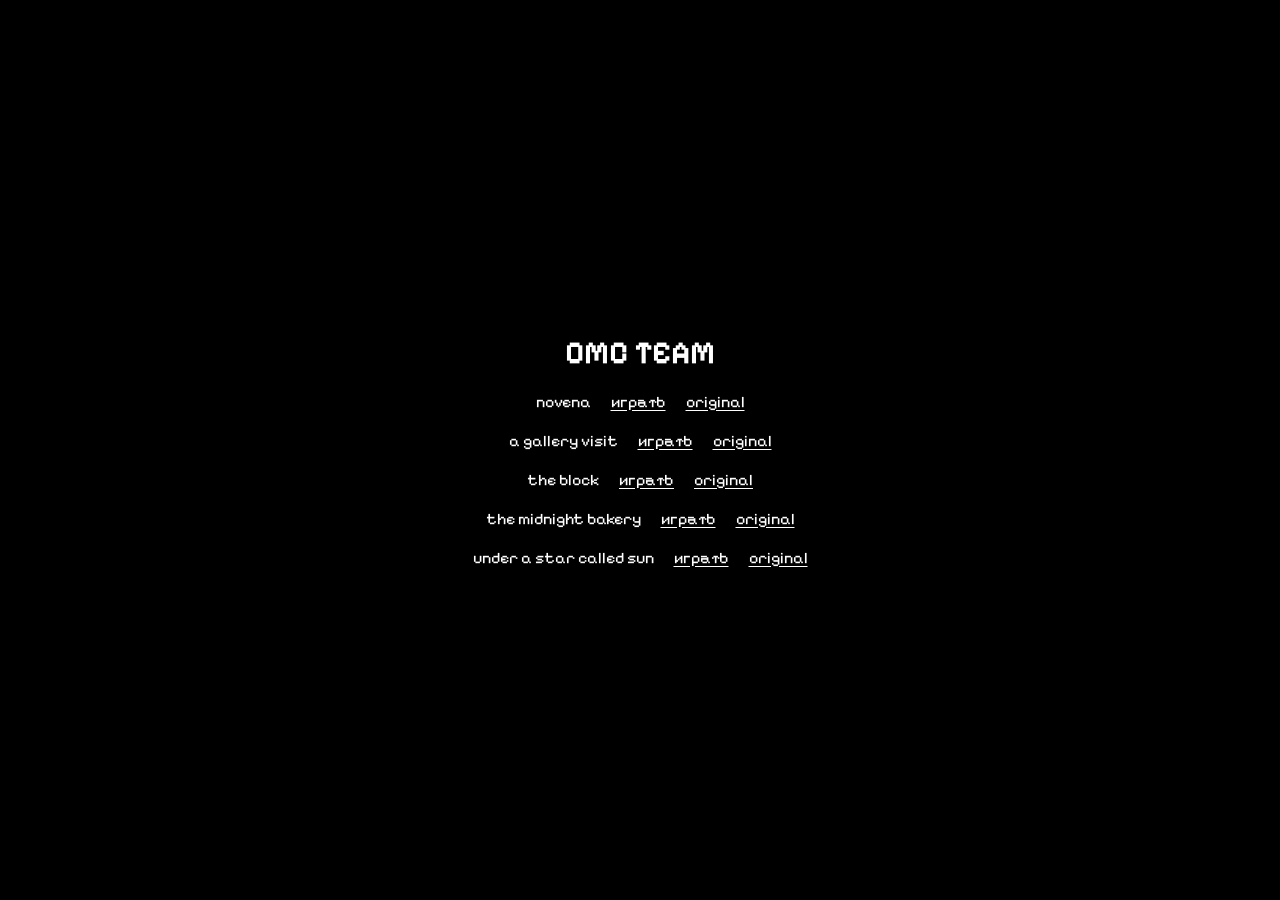
<file: index.html>
<!DOCTYPE html>
<html lang="ru">
<head>
    <meta charset="UTF-8">
    <meta name="viewport" content="width=device-width, initial-scale=1.0">
    <title>OMC Team Games</title>
    <link rel="shortcut icon" href="favicon.ico" type="image/x-icon">
    <style>
        @import url('https://fonts.googleapis.com/css2?family=Pixelify+Sans:wght@400..700&display=swap');

        body { background: #000; color: #fff; display: flex; flex-direction: column; gap: 20px; justify-content: center; align-items: center; height: 100vh; }
        * { font-family: 'Pixelify Sans'; margin: 0; padding: 0; }
        .row { display: flex; gap: 20px; }
        .row a { color: #fff; text-underline-offset: 3px; }
    </style>
</head>
<body>
    <h1>OMC TEAM</h1>
    <div class="row">
        <span class="title">novena</span>
        <a href="/novena/">играть</a>
        <a target="_blank" href="https://haraiva.itch.io/novena">original</a>
    </div>
    <div class="row">
        <span class="title">a gallery visit</span>
        <a href="/a-gallery-visit/">играть</a>
        <a target="_blank" href="https://scumslug.itch.io/a-gallery-visit">original</a>
    </div>
    <div class="row">
        <span class="title">the block</span>
        <a href="/block/">играть</a>
        <a target="_blank" href="https://honzaplusnull.itch.io/the-block">original</a>
    </div>
    <div class="row">
        <span class="title">the midnight bakery</span>
        <a href="/the-midnight-bakery/">играть</a>
        <a target="_blank" href="https://dreamingamaris.itch.io/the-midnight-bakery">original</a>
    </div>
    <div class="row">
        <span class="title">under a star called sun</span>
        <a href="/under-a-star-called-sun/">играть</a>
        <a target="_blank" href="https://haraiva.itch.io/under-a-star-called-sun">original</a>
    </div>
</body>
</html>
</file>
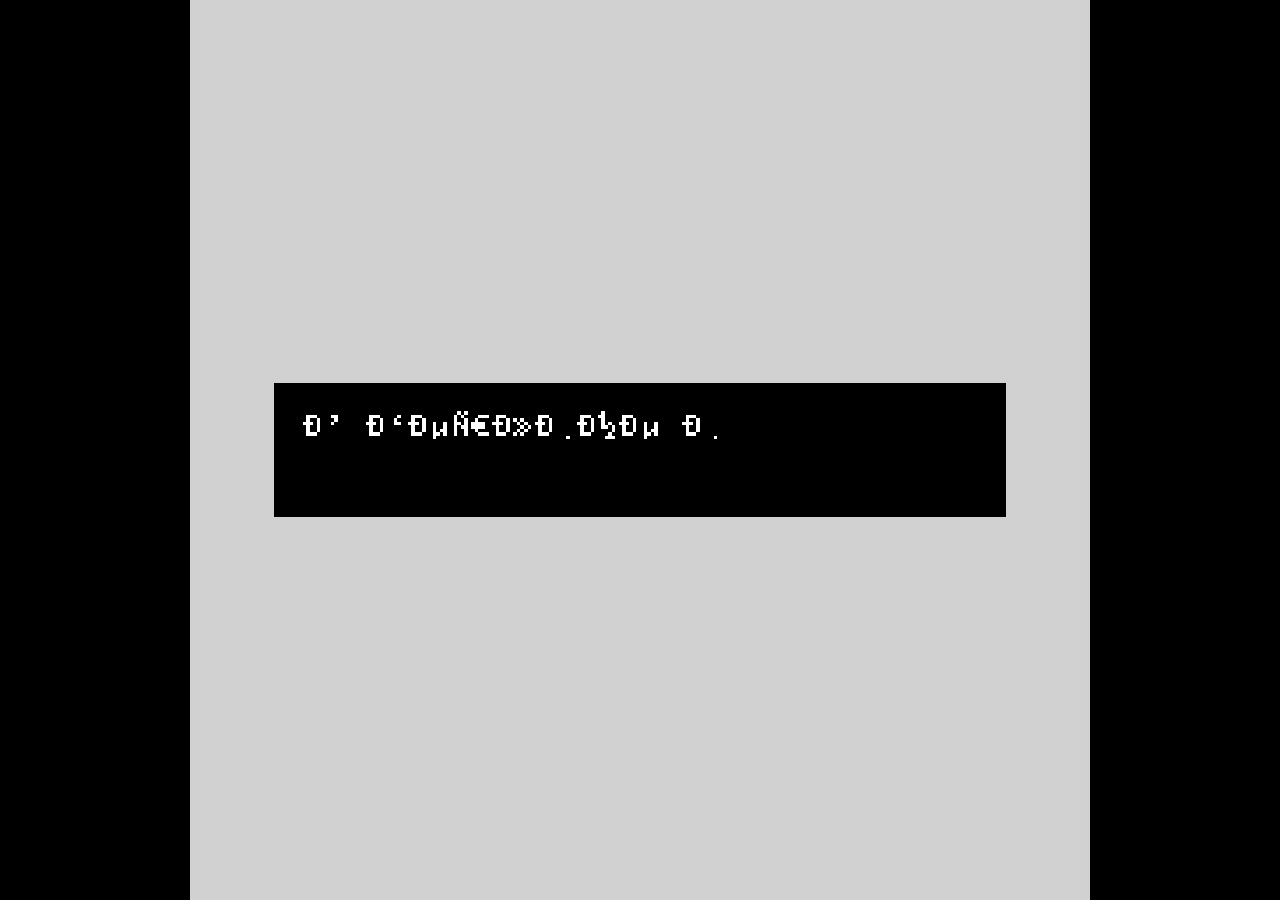
<file: a-gallery-visit/index.html>
<!DOCTYPE html>
<!-- saved from url=(0066)https://html-classic.itch.zone/html/828455/index.html?v=1782615030 -->
<html><!-- HEADER -->

<head>
	<meta http-equiv="Content-Type" content="text/html; charset=windows-1252">
	<link rel="shortcut icon" href="icon.ico" type="image/x-icon">
	<title>It's raining in Berlin</title>
	<link rel="stylesheet" href="/css/style.css">

	<script type="bitsyGameData" id="exportedGameData">
В Берлине идёт дождь.

# BITSY VERSION 4.6

! ROOM_FORMAT 1

PAL 0
NAME Grey
209,209,209
79,79,79
255,255,255

PAL 1
NAME Statue
209,78,20
79,72,20
255,255,255

PAL 2
NAME Whale
150,4,219
0,0,0
150,4,219

PAL 3
NAME Whale2
1,255,208
0,0,0
1,255,208

PAL 4
NAME Catacombs
173,3,12
0,0,0
173,3,12

PAL 5
NAME Office2
5,255,109
255,251,3
255,255,255

PAL 6
2,71,77
188,254,247
255,255,255

PAL 7
NAME Museum
209,209,209
255,255,255
255,255,255

PAL 8
NAME Statue2
209,78,20
79,72,20
209,78,20

PAL 9
NAME Grey2
209,209,209
79,79,79
209,209,209

ROOM 0
0,0,0,0,0,0,0,24,23,0,0,0,0,0,0,0
0,0,0,0,0,0,0,b,c,0,0,0,0,0,0,0
0,0,0,0,0,0,0,d,e,f,0,0,0,0,0,0
0,0,0,0,0,0,g,h,i,j,k,0,0,0,0,0
0,0,0,0,0,0,l,m,n,o,p,0,0,0,0,0
0,0,0,0,0,0,q,r,s,t,1t,0,0,0,0,0
0,0,0,0,0,0,u,v,w,x,0,0,0,0,0,0
0,0,0,0,0,0,y,z,10,11,0,0,0,0,0,0
0,0,fr,0,0,0,12,13,14,15,0,0,0,0,0,0
0,fr,0,fr,0,0,0,1a,1b,1c,0,0,0,0,0,0
0,fr,0,fr,0,0,0,16,17,18,19,0,0,0,0,0
0,0,fr,0,0,0,0,1d,1e,1f,1g,0,0,0,0,0
0,0,0,0,0,0,0,0,1i,0,1j,1k,0,0,0,0
1y,1y,1y,1y,1y,1y,1y,1r,1m,1q,1o,1p,1y,1y,1y,1y
0,0,0,0,25,1w,1w,1s,1u,4p,21,1v,1x,0,0,0
0,0,0,0,0,0,0,0,0,0,0,0,0,0,0,0
NAME Statue
EXT 2,10 e 6,13
PAL 8

ROOM 2
0,0,0,0,0,0,0,0,0,0,0,0,0,0,0,0
0,0,0,0,0,0,0,0,0,0,0,0,0,0,0,0
0,0,0,0,0,0,0,0,0,0,0,0,0,0,0,0
0,0,0,0,0,0,0,0,0,0,0,0,0,0,0,0
0,0,0,0,0,0,0,0,0,0,0,0,0,0,0,0
0,0,0,0,0,0,0,0,0,0,0,0,0,0,0,0
0,0,0,0,0,0,0,0,0,0,0,0,0,0,0,0
0,0,0,0,0,0,0,0,0,0,0,0,0,0,0,0
0,0,0,0,0,0,0,0,0,0,0,0,0,0,0,0
0,0,fr,0,0,0,0,0,0,0,0,0,0,0,0,0
0,fr,0,fr,0,0,0,0,0,0,0,0,0,0,0,0
0,fr,0,fr,0,0,0,0,0,0,0,0,0,0,0,0
0,0,fr,0,0,0,0,3c,0,38,0,3e,3g,0,0,0
0,0,0,0,0,3a,39,3b,2x,32,hu,3d,3f,0,0,0
0,0,0,0,37,37,37,37,37,37,37,37,37,0,0,0
0,0,0,0,0,0,0,0,0,0,0,0,0,0,0,0
NAME Under Statue
EXT 2,11 e 9,13
PAL 8

ROOM 4
0,0,0,0,0,0,0,0,0,0,0,0,0,0,0,0
0,0,0,0,0,0,0,0,0,0,0,0,0,0,0,0
0,0,0,0,0,0,0,0,0,0,0,0,0,0,0,0
0,0,0,0,0,0,0,0,0,0,0,0,0,0,0,0
0,0,0,0,0,0,0,0,0,0,0,0,0,0,0,0
0,0,4s,0,6g,6i,0,0,0,0,0,0,0,0,0,0
0,4u,4v,4w,6f,6d,4z,0,0,0,0,0,0,0,0,0
0,50,51,52,54,55,56,57,58,5n,59,0,0,0,0,0
0,0,5a,5b,5c,5d,5e,5f,5g,5h,5i,5j,5k,5l,5m,0
0,0,0,5o,5p,5q,5r,5s,5t,5u,5v,5w,5x,5y,5z,0
0,0,0,60,61,0,62,63,64,65,0,0,0,0,0,0
0,0,0,66,0,0,67,68,0,0,0,0,0,0,0,0
0,0,fr,0,0,0,0,69,0,0,0,0,0,0,0,0
0,fr,0,fr,0,0,0,0,0,0,0,0,0,0,0,0
0,fr,0,fr,0,0,0,0,0,0,0,0,0,0,0,0
0,0,fr,0,0,0,0,0,0,0,0,0,0,0,0,0
NAME Into the Whale
EXT 2,14 f 6,13
PAL 2

ROOM 5
0,0,0,0,0,0,0,0,0,0,0,0,0,0,0,0
0,0,0,0,0,0,0,0,0,0,0,0,0,0,0,0
0,0,0,0,0,0,0,0,0,0,0,0,0,0,0,0
0,0,0,0,0,0,0,0,0,0,0,0,0,0,0,0
0,0,0,0,0,0,0,0,0,0,0,0,0,0,0,0
0,6o,6p,8z,6q,6r,6s,6t,6u,6v,6w,6x,0,0,0,0
0,6y,6z,0,70,71,72,73,74,75,76,77,78,79,0,0
0,7a,7b,7c,7d,7e,7f,7g,7h,7i,7j,7k,7l,7m,7n,0
0,7o,7p,7q,7r,7s,7t,7u,7v,7w,7x,7y,0,0,0,0
0,0,7z,80,81,82,83,84,85,86,87,88,89,8a,0,0
0,0,8b,8c,8d,8e,8f,8g,0,8h,8i,8j,8k,8l,0,0
0,0,8m,8n,8o,8p,8q,8r,8s,8t,8u,8v,0,0,0,0
0,0,fr,0,0,0,0,0,8w,8x,8y,0,0,0,0,0
0,fr,0,fr,0,0,0,0,0,0,0,0,0,0,0,0
0,fr,0,fr,0,0,0,0,0,0,0,0,0,0,0,0
0,0,fr,0,0,0,0,0,0,0,0,0,0,0,0,0
NAME In the Whale
EXT 2,14 f 9,13
PAL 3

ROOM 6
0,0,0,0,0,0,0,0,0,0,0,0,0,0,0,0
0,0,0,0,0,0,0,0,0,0,0,0,0,0,0,0
0,0,0,0,0,0,0,0,0,0,0,0,0,0,0,0
0,0,0,0,0,0,0,0,0,0,0,0,0,0,0,0
0,0,0,0,0,0,0,0,0,0,0,0,0,0,0,0
0,0,0,0,0,0,0,0,0,0,0,0,0,0,0,0
0,0,0,0,0,0,0,0,0,0,0,0,0,0,0,0
0,0,0,0,0,0,0,0,0,0,0,0,0,0,0,0
0,0,0,90,91,92,93,94,95,0,0,0,0,0,0,0
0,0,0,96,97,98,99,9a,9b,9c,9d,9e,0,0,0,0
0,0,0,0,0,9h,9i,9j,9k,9l,9m,9n,0,0,0,0
0,0,0,0,0,0,0,0,0,0,0,0,0,0,0,0
0,0,fr,0,0,0,0,0,0,0,0,0,0,0,0,0
0,fr,0,fr,0,0,0,0,0,0,0,0,0,0,0,0
0,fr,0,fr,0,0,0,0,0,0,0,0,0,0,0,0
0,0,fr,0,0,0,0,0,0,0,0,0,0,0,0,0
NAME Catacombs
EXT 2,14 h 8,13
PAL 4

ROOM 9
0,0,0,0,0,0,0,0,0,0,0,0,0,0,0,0
fr,fr,fr,fr,fr,fr,fr,fr,fr,fr,fr,fr,an,fr,fr,fr
fr,0,0,ar,0,ai,0,ao,aq,ap,0,0,0,aj,ak,fr
at,as,ah,ah,ah,ah,ah,ah,ah,ah,ah,ah,ah,ah,al,fr
0,0,0,0,0,0,0,0,0,0,0,0,0,0,0,0
0,0,0,0,0,0,0,0,0,0,0,0,0,0,0,0
0,0,0,0,0,0,0,0,0,0,0,0,0,0,0,0
0,0,0,0,0,0,0,0,0,0,0,0,0,0,0,0
0,0,0,0,0,0,0,0,0,0,0,0,0,0,0,0
0,0,0,0,0,0,0,0,0,0,0,0,0,0,0,0
0,0,0,0,0,0,0,0,0,0,0,0,0,0,0,0
0,0,0,0,0,0,0,0,0,0,0,0,0,0,0,0
0,0,0,0,0,0,0,0,0,0,0,0,0,0,0,0
0,0,0,0,0,0,0,0,0,0,0,0,0,0,0,0
0,0,0,0,0,0,0,0,0,0,0,0,0,0,0,0
0,0,0,0,0,0,0,0,0,0,0,0,0,0,0,0
NAME Office1
EXT 10,2 a 10,2
PAL 0

ROOM a
0,0,0,0,0,0,0,0,0,0,0,0,0,0,0,0
fr,fr,fr,fr,fr,fr,fr,fr,fr,fr,fr,fr,an,fr,fr,fr
fr,ht,0,ar,0,ai,0,ao,aq,ap,0,0,0,aj,ak,fr
at,as,ah,ah,ah,ah,ah,ah,ah,ah,ah,ah,ah,ah,al,fr
0,0,0,0,0,0,0,0,0,0,0,0,0,0,0,0
0,0,0,0,0,0,0,0,0,0,0,0,0,0,0,0
0,0,0,0,0,0,0,0,0,0,0,0,0,0,0,0
0,0,0,0,0,0,0,0,0,0,0,0,0,0,0,0
0,0,0,0,0,0,0,0,0,0,0,0,0,0,0,0
0,0,0,0,0,0,0,0,0,0,0,0,0,0,0,0
0,0,0,0,0,0,0,0,0,0,0,0,0,0,0,0
0,0,0,0,0,0,0,0,0,0,0,0,0,0,0,0
0,0,0,0,0,0,0,0,0,0,0,0,0,0,0,0
0,0,0,0,0,0,0,0,0,0,0,0,0,0,0,0
0,0,0,0,0,0,0,0,0,0,0,0,0,0,0,0
0,0,0,0,0,0,0,0,0,0,0,0,0,0,0,0
NAME Office2
EXT 1,2 g 8,13
PAL 0

ROOM b
0,0,0,0,0,0,0,0,0,0,0,0,0,0,0,0
0,0,0,0,0,0,0,0,0,0,0,0,0,0,0,0
0,0,0,0,0,0,0,fr,0,0,0,0,0,0,0,0
0,0,0,0,0,0,fr,0,fr,0,0,0,0,0,0,0
0,0,0,0,0,0,fr,0,fr,0,0,0,0,0,0,0
0,0,0,0,0,0,0,fr,0,0,0,0,0,d6,d7,d5
df,dg,dh,0,0,0,0,0,0,0,0,0,0,d8,d9,da
di,dj,dk,0,0,0,0,0,0,0,0,0,0,0,db,dc
do,0,dl,dm,dn,0,0,0,0,0,0,0,0,0,de,dd
ax,ay,az,b0,b1,b2,b3,b4,b5,b6,b7,b8,b9,ba,bb,bc
bd,be,bf,bg,bh,bi,bj,bk,bl,bm,bn,bo,bp,bq,br,bs
bt,bu,bv,bw,bx,by,bz,c0,c1,c2,c3,c4,c5,c6,c7,c8
c9,ca,cb,cc,cd,ce,cf,cg,ch,ci,cj,ck,cl,cm,cn,co
cp,cq,cr,cs,ct,cu,cv,cw,cx,cy,cz,d0,d1,d2,d3,d4
0,0,0,0,0,0,0,0,0,0,0,0,0,0,0,0
0,0,0,0,0,0,0,0,0,0,0,0,0,0,0,0
NAME Raekoja Plats1
EXT 7,4 i 6,13
PAL 9

ROOM c
0,0,0,0,0,0,0,0,0,0,0,0,0,0,0,0
0,0,0,0,0,0,0,0,0,0,0,0,0,0,0,0
0,0,0,dp,0,0,0,0,0,0,0,0,0,0,0,0
0,0,0,dq,0,0,0,0,0,0,0,0,fr,0,0,0
0,0,0,dr,0,0,0,0,0,0,0,fr,0,fr,0,0
0,0,ds,dt,du,0,0,0,0,0,0,fr,0,fr,0,0
0,0,0,dv,dw,0,0,0,0,0,0,0,fr,0,0,0
0,0,0,dx,0,0,0,0,0,0,0,0,0,0,i5,0
0,0,dy,e0,e1,e2,e3,e4,e5,e6,e7,e8,0,i4,i6,0
0,0,e9,ea,eb,ec,ed,ee,ef,eg,eh,ei,0,i3,i7,0
im,ip,fd,fe,ff,fg,fh,fi,fj,fk,fl,fm,i1,i2,i8,i9
in,io,ej,ek,el,em,en,eo,ep,eq,er,es,ia,ib,ic,id
iq,ir,et,eu,ev,ew,ex,ey,ez,f0,f1,f2,ie,if,ig,ih
is,it,f3,f4,f5,f6,f7,f8,f9,fa,fb,fc,ii,ij,ik,il
iu,iu,iu,iu,iu,iu,iu,iu,iu,iu,iu,iu,iu,iu,iu,iu
iu,iu,iu,iu,iu,iu,iu,iu,iu,iu,iu,iu,iu,iu,iu,iu
NAME Raekoja Plats2
EXT 12,5 i 9,13
PAL 9

ROOM d
0,0,0,0,0,0,0,0,0,0,0,0,0,0,0,0
0,0,0,0,0,0,0,0,0,0,0,0,0,0,0,0
0,0,0,0,0,0,0,0,0,0,0,0,0,0,0,0
0,0,0,0,0,0,0,0,0,0,0,0,0,0,0,0
0,0,0,0,0,0,0,0,0,0,0,0,0,0,0,0
0,0,0,0,0,0,0,0,0,0,0,0,0,0,0,0
0,0,0,0,0,0,0,0,0,0,0,0,0,0,0,0
0,0,0,0,0,0,0,0,0,0,0,0,0,0,0,0
0,0,0,0,0,0,0,0,0,0,0,0,0,0,0,0
0,0,0,0,0,0,0,0,0,0,0,0,0,0,0,0
0,0,0,0,0,0,0,0,0,0,0,0,0,0,0,0
0,0,0,0,0,0,0,0,0,0,0,0,0,gq,0,0
0,0,fr,hs,fr,fr,fr,fr,fr,fr,fr,hn,gl,gn,fr,fr
0,0,fr,hq,hr,0,0,0,0,0,hm,hl,gj,gm,gt,fr
0,0,fo,gu,gp,hp,fr,fr,fr,fo,gp,gu,gp,gp,fp,fr
0,0,0,0,0,0,0,0,0,0,0,0,0,0,0,0
NAME Museum Entry
EXT 12,13 j 5,13
PAL 0

ROOM e
0,0,0,0,0,0,0,0,0,0,0,0,0,0,0,0
0,0,0,0,0,0,0,0,0,0,0,0,0,0,0,0
0,0,0,0,0,0,0,0,0,0,0,0,0,0,0,0
0,0,0,0,0,0,0,0,0,0,0,0,0,0,0,0
0,0,0,0,0,0,0,0,0,0,0,0,0,0,0,0
0,0,0,0,0,0,0,0,0,0,0,0,0,0,0,0
0,0,0,0,0,0,0,0,0,0,0,0,0,0,0,0
0,0,0,0,0,0,0,0,0,0,0,0,0,0,0,0
0,0,0,0,0,0,0,0,0,0,0,0,0,0,0,0
0,0,0,0,0,0,0,0,0,0,0,0,0,0,0,0
0,0,0,0,0,fr,fr,fr,0,0,0,0,0,0,0,0
0,0,0,0,fr,fr,gh,fr,fr,fr,fr,0,0,0,0,0
fr,fr,fr,fr,fr,0,gg,fr,0,fq,fr,fr,fr,fr,fr,fr
0,0,0,0,0,0,0,0,0,0,0,0,0,0,0,0
fn,fp,fr,fr,fo,fn,fn,fn,fn,fn,fn,fp,fr,fr,fo,fn
0,0,0,0,0,0,0,0,0,0,0,0,0,0,0,0
NAME Museum Room1
EXT 6,12 0 2,9
EXT 9,12 2 2,10
EXT 0,13 j 15,13
EXT 15,13 f 0,13
PAL 0

ROOM f
0,0,0,0,0,0,0,0,0,0,0,0,0,0,0,0
0,0,0,0,0,0,0,0,0,0,0,0,0,0,0,0
0,0,0,0,0,0,0,0,0,0,0,0,0,0,0,0
0,0,0,0,0,0,0,0,0,0,0,0,0,0,0,0
0,0,0,0,0,0,0,0,0,0,0,0,0,0,0,0
0,0,0,0,0,0,0,0,0,0,0,0,0,0,0,0
0,0,0,0,0,0,0,0,0,0,0,0,0,0,0,0
0,0,0,0,0,0,0,0,0,0,0,0,0,0,0,0
0,0,0,0,0,0,0,0,0,0,0,0,0,0,0,0
0,0,0,0,0,0,0,0,0,0,0,0,0,0,0,0
0,0,0,0,0,0,0,0,0,0,0,0,0,0,0,0
0,0,0,0,fr,fr,fr,fr,fr,fr,fr,0,0,0,0,0
fr,fr,fr,fr,fr,0,fq,fr,0,fq,fr,fr,fr,fr,fr,fr
0,0,0,0,0,0,0,0,0,0,0,0,0,0,0,0
fn,fp,fr,fr,fo,fn,fn,fn,fn,fn,fn,fp,fr,fr,fo,fn
0,0,0,0,0,0,0,0,0,0,0,0,0,0,0,0
NAME Museum Room2
EXT 6,12 4 2,13
EXT 9,12 5 2,13
EXT 0,13 e 15,13
EXT 15,13 g 0,13
PAL 0

ROOM g
0,0,0,0,0,0,0,0,0,0,0,0,0,0,0,0
0,0,0,0,0,0,0,0,0,0,0,0,0,0,0,0
0,0,0,0,0,0,0,0,0,0,0,0,0,0,0,0
0,0,0,0,0,0,0,0,0,0,0,0,0,0,0,0
0,0,0,0,0,0,0,0,0,0,0,0,0,0,0,0
0,0,0,0,0,0,0,0,0,0,0,0,0,0,0,0
0,0,0,0,0,0,0,0,0,0,0,0,0,0,0,0
0,0,0,0,0,0,0,0,0,0,0,0,0,0,0,0
0,0,0,0,0,0,0,0,0,0,0,0,0,0,0,0
0,0,0,0,0,0,0,0,0,0,0,0,0,0,0,0
0,0,0,0,0,0,0,0,0,0,0,0,0,0,0,0
0,0,0,0,0,0,fr,fr,fr,fr,0,0,0,0,0,0
fr,fr,fr,fr,fr,fr,fr,0,gi,fr,fr,fr,fr,fr,fr,fr
0,0,0,0,0,0,0,0,0,0,0,0,0,0,0,0
fn,fp,fr,fr,fr,fo,fn,fn,fn,fn,fp,fr,fr,fr,fo,fn
0,0,0,0,0,0,0,0,0,0,0,0,0,0,0,0
NAME Museum Room3
EXT 8,12 9 2,2
EXT 0,13 f 15,13
EXT 15,13 h 0,13
PAL 0

ROOM h
0,0,0,0,0,0,0,0,0,0,0,0,0,0,0,0
0,0,0,0,0,0,0,0,0,0,0,0,0,0,0,0
0,0,0,0,0,0,0,0,0,0,0,0,0,0,0,0
0,0,0,0,0,0,0,0,0,0,0,0,0,0,0,0
0,0,0,0,0,0,0,0,0,0,0,0,0,0,0,0
0,0,0,0,0,0,0,0,0,0,0,0,0,0,0,0
0,0,0,0,0,0,0,0,0,0,0,0,0,0,0,0
0,0,0,0,0,0,0,0,0,0,0,0,0,0,0,0
0,0,0,0,0,0,0,0,0,0,0,0,0,0,0,0
0,0,0,0,0,0,0,0,0,0,0,0,0,0,0,0
0,0,0,0,0,0,0,0,0,0,0,0,0,0,0,0
0,0,0,0,0,0,fr,fr,fr,fr,0,0,0,0,0,0
fr,fr,fr,fr,fr,fr,fr,0,fq,fr,fr,fr,fr,fr,fr,fr
0,0,0,0,0,0,0,0,0,0,0,0,0,0,0,0
fn,fp,fr,fr,fr,fo,fn,fn,fn,fn,fp,fr,fr,fr,fo,fn
0,0,0,0,0,0,0,0,0,0,0,0,0,0,0,0
NAME Museum Room4
EXT 8,12 6 2,13
EXT 0,13 g 15,13
EXT 15,13 i 0,13
PAL 0

ROOM i
0,0,0,0,0,0,0,0,0,0,0,0,0,0,0,0
0,0,0,0,0,0,0,0,0,0,0,0,0,0,0,0
0,0,0,0,0,0,0,0,0,0,0,0,0,0,0,0
0,0,0,0,0,0,0,0,0,0,0,0,0,0,0,0
0,0,0,0,0,0,0,0,0,0,0,0,0,0,0,0
0,0,0,0,0,0,0,0,0,0,0,0,0,0,0,0
0,0,0,0,0,0,0,0,0,0,0,0,0,0,0,0
0,0,0,0,0,0,0,0,0,0,0,0,0,0,0,0
0,0,0,0,0,0,0,0,0,0,0,0,0,0,0,0
0,0,0,0,0,0,0,0,0,0,0,0,0,0,0,0
0,0,0,0,0,0,0,0,0,0,0,0,0,0,0,0
0,0,0,0,fr,fr,fr,fr,fr,fr,fr,0,0,0,0,0
fr,fr,fr,fr,fr,0,fq,fr,0,fq,fr,fr,fr,fr,fr,fr
0,0,0,0,0,0,0,0,0,0,0,0,0,0,0,0
fn,fp,fr,fr,fo,fn,fn,fn,fn,fn,fn,fp,fr,fr,fo,fn
0,0,0,0,0,0,0,0,0,0,0,0,0,0,0,0
NAME Museum Room5
EXT 6,12 b 7,3
EXT 9,12 c 12,4
EXT 0,13 h 15,13
EXT 15,13 k 0,13
PAL 0

ROOM j
0,0,0,0,0,0,0,0,0,0,0,0,0,0,0,0
0,0,0,0,0,0,0,0,0,0,0,0,0,0,0,0
0,0,0,0,0,0,0,0,0,0,0,0,0,0,0,0
0,0,0,0,0,0,0,0,0,0,0,0,0,0,0,0
0,0,0,0,0,0,0,0,0,0,0,0,0,0,0,0
0,0,0,0,0,0,0,0,0,0,0,0,0,0,0,0
0,0,0,0,0,0,0,0,0,0,0,0,0,0,0,0
0,0,0,0,0,0,0,0,0,0,0,0,0,0,0,0
0,0,0,0,0,0,0,0,0,0,0,0,0,0,0,0
0,0,0,0,0,0,0,0,0,0,0,0,0,0,0,0
0,0,0,0,0,0,0,0,0,0,0,0,0,0,0,0
0,0,0,0,0,0,0,h2,h3,h3,h3,h1,0,0,0,0
fr,fr,fr,fr,fr,hk,fr,gz,hx,hw,hx,h0,fr,fr,fr,fr
0,0,0,0,0,hj,0,gw,gx,gx,gx,gy,hz,0,0,0
0,0,0,0,i0,hy,hy,hy,hy,hy,hy,hy,hy,hv,ho,h7
fr,fr,fr,fr,fr,fr,fr,fr,fr,fr,fr,fr,fr,fr,fr,fr
NAME Foyer
EXT 15,13 e 0,13
EXT 5,13 d 12,13
PAL 0

ROOM k
0,0,0,0,0,0,0,0,0,0,0,0,0,0,0,0
0,0,0,0,0,0,0,0,0,0,0,0,0,0,0,0
0,0,0,0,0,0,0,0,0,0,0,0,0,0,0,0
0,0,0,0,0,0,0,0,0,0,0,0,0,0,0,0
0,0,0,0,0,0,0,0,0,0,0,0,0,0,0,0
0,0,0,0,0,0,0,0,0,0,0,0,0,0,0,0
0,0,0,0,0,0,0,0,0,0,0,0,0,0,0,0
0,0,0,0,0,0,0,0,0,0,0,0,0,0,0,0
0,0,0,0,0,0,0,0,0,0,0,0,0,0,0,0
0,0,0,0,0,0,0,0,0,0,0,0,0,0,0,0
0,0,0,0,0,0,0,0,0,0,0,0,0,0,0,0
0,0,0,0,0,0,0,h2,h3,h3,h3,h1,0,0,0,0
fr,fr,fr,fr,fr,hk,fr,gz,hx,hw,hx,h0,fr,fr,fr,fr
0,0,0,0,0,hj,0,gw,gx,gx,gx,gy,hz,0,0,0
h7,hv,0,0,ho,h7,h7,h7,h7,h7,h7,h7,hy,hv,0,0
fr,fr,fr,fr,fr,fr,fr,fr,fr,fr,fr,fr,fr,fr,fr,fr
NAME Foyer2
EXT 0,13 i 15,13
END undefined 5,13
PAL 0

TIL 10
11111110
11111100
11011100
01001000
01110000
01111000
01111000
11111000

TIL 11
00010000
00010000
00010000
00010000
00010000
00010000
00001000
00001000

TIL 12
00011110
00011110
00011111
00001111
00000111
00000011
00000000
00000000

TIL 13
11111100
10111110
11111111
01111111
01111111
11111111
00111111
00111111

TIL 14
11111000
11111000
11011100
11011110
11101110
11001110
11000111
11000111

TIL 15
00001000
00001000
00000100
00000100
00000100
00000100
00000100
00000100

TIL 16
00001111
00001111
00001111
00001111
00001111
00001111
00001111
00001111

TIL 17
11000000
11000000
11100000
11100000
11100000
11100000
11110000
11110000

TIL 18
00111111
00011111
00011111
00001111
00001111
00001111
00001111
00000111

TIL 19
10000000
01000000
10100000
10100000
11100000
11110000
11110000
11110000

TIL 20
00000000
00000000
00000000
00000000
11111111
00000000
00000000
00000000

TIL 21
11111111
11000000
11111111
11000000
11111111
11111111
11111111
11111111

TIL 23
00000000
00000000
00000000
00000000
00000000
00000000
00000000
11110000

TIL 24
00000000
00000000
00000000
00000000
00000000
00000000
00000000
00000111

TIL 25
00000000
00000000
00000000
00000000
00000000
00000000
00000000
00001011

TIL 26
00000000
11010101
00000000
00000000
00000000
00000000
00000000
00000000

TIL 27
00000000
11111111
00000000
00000000
00000000
00000000
00000000
00000000

TIL 28
01000100
00000000
00000000
00010000
01000100
00000000
00000000
00010000
>
00000000
00000000
01000100
00000000
00010000
00000000
01010000
00000100

TIL 29
00001111
00011111
00111111
01111111
01111111
01111111
00111111
00011110

TIL 30
00000000
00000000
00000000
00000000
00010000
00110000
11010000
00010000

TIL 31
00000000
00000000
00000000
00000000
00001000
00000100
00000011
00000000

TIL 32
00000000
00000000
01000000
01011110
11111111
11111111
00000100
00000100

TIL 35
00001011
00000000
00000000
00000000
00000000
00000000
00000000
00000000

TIL 36
11010000
00000000
00000000
00000000
00000000
00000000
00000000
00000000

TIL 37
11111111
00000000
00000000
00000000
00000000
00000000
00000000
00000000

TIL 38
00000000
00000000
00000000
00000000
00011100
00010100
00010100
00011100

TIL 39
00000000
00000000
00000010
00001110
00011010
11111110
11111110
00000010

TIL 40
00000001
00000011
00000011
00000111
00000111
00000111
00001111
00001111

TIL 41
11111111
11111111
11111111
11111111
11111111
11111111
11111111
11111111

TIL 42
11111111
11111111
11111111
11111111
11111111
11111111
11111111
11111111

TIL 43
11111111
11111111
11111111
11111111
11111111
11111111
11111110
11111110

TIL 44
11110000
11110000
11110000
10000000
00000000
00000000
00000000
00000000

TIL 45
00001111
00001111
00001111
00011111
00011111
00001111
00000000
00000000

TIL 46
11111111
11111111
11111111
11111111
11111111
11111111
00111111
00001111

TIL 47
11111111
11111111
11111111
11111111
11111111
11111111
11111111
11111111

TIL 48
11111110
11111110
11111110
11111110
11111110
11111110
11111110
11111110

TIL 49
01111101
00000000
00000000
00000000
00000000
00000000
00000000
00000000

TIL 50
00111111
00111111
00001111
00000000
00000000
00000000
00000000
00000000

TIL 51
11111111
11111111
00111111
10000111
01000000
00110000
00001000
00000110

TIL 52
11111111
11111111
11111111
11111111
11111111
00011111
00001111
00000111

TIL 54
00111111
10011111
11001111
11100011
11110001
11111111
11111111
11111111

TIL 55
11111110
11111101
11111111
11111111
01111111
01111111
11111111
11111111

TIL 56
00000000
10111100
11111111
11111111
11111111
11111111
11111111
11111111

TIL 57
11100000
00011110
00000001
11101000
11111100
11111111
11111111
11111111

TIL 58
00000000
00000000
11100000
00011111
00000000
11111000
11111000
11111110

TIL 59
00000000
00000000
00000000
00000000
11100000
11000000
00100000
00011000

TIL 60
00100001
00100001
00100001
00100010
00100010
00100010
01000010
00100100

TIL 61
10000000
00000000
00000000
00000000
00000000
00000000
00000000
00000000

TIL 62
01001000
00100000
00100001
00010011
00010001
00001001
00000100
00000010

TIL 63
10000011
11000000
11100000
11100000
11110000
01110000
00011000
00001000

TIL 64
11111111
00111000
00000000
00000000
00000000
00000000
00000000
00000000

TIL 65
11111000
00000000
00000000
00000000
00000000
00000000
00000000
00000000

TIL 66
00100100
00100100
00100100
00010100
00001000
00000000
00000000
00000000

TIL 67
00000001
00000000
00000000
00000000
00000000
00000000
00000000
00000000

TIL 68
00001000
10001000
01000100
01000100
00100100
00100010
00010010
00001010

TIL 69
00001110
00000101
00000101
00000011
00000000
00000000
00000000
00000000

TIL 70
00000011
00000011
00000111
00000111
00000001
00000000
00000000
00000000

TIL 71
11011001
11101000
11110100
10011010
11111101
11111110
11111111
11110011

TIL 72
10000110
10011111
10100100
01100110
00110111
10000011
00110011
10110011

TIL 73
11110000
10100000
11100100
00100100
01101100
00101110
00101110
10101110

TIL 74
00000000
00001000
00011000
00011000
00110000
00100000
00000001
00000000

TIL 75
01010110
00100100
00010010
00010010
00001010
00001001
00100101
00100101

TIL 76
11110000
00111100
00001111
00000111
00000001
00000000
00000000
00000000

TIL 77
11100000
00011000
00000100
11000010
11001001
11110010
00111000
00011111

TIL 78
00000000
00000000
00000000
00000000
10000000
01111110
00100001
00010000

TIL 79
00000000
00000000
00000000
00000000
00000000
00000000
11111000
00000111

TIL 80
01111100
01111100
01011101
01111111
01100001
10000011
11000011
11000011

TIL 81
00000000
00000000
00000000
10001100
10011110
10011110
10111000
10111110

TIL 82
01000000
01000000
01000000
01000000
01100000
00000000
11111111
11111011

TIL 83
10000000
10000011
00001110
10111111
11111111
11111111
11111111
11111110

TIL 84
11000000
11111111
11111111
11111110
11111111
11111111
01111111
01111111

TIL 85
00111110
10111110
10111111
11111101
11111111
11111111
11111110
00000100

TIL 86
00000000
10000000
00000000
11101111
11111111
11111111
11111111
11111000

TIL 87
00001111
00001110
00000110
11001110
11011110
11011111
11011111
00011111

TIL 88
11111000
11110000
11110001
11110001
11110000
11110000
11110001
11110001

TIL 89
00000000
11001000
10000000
10001000
10111101
10111111
10011100
11011101

TIL 90
00000000
00000000
00000000
00000000
00000000
00000000
00000011
00000100

TIL 91
00000000
00000000
00000001
00000010
00000010
00000111
11110111
00001111

TIL 92
00000000
11111111
00000000
00000000
00000000
10000000
11100000
11110000

TIL 93
00000011
11111100
00000000
00000000
00000000
00000000
00000000
00000000

TIL 94
11000000
00110000
00001100
00000010
00000010
00000001
00000001
00000000

TIL 95
00000000
00000000
00000000
00000000
00000000
00000000
00000000
10000000

TIL 96
00001000
00001110
00001111
00001111
00001111
00011111
01111101
11111000

TIL 97
00000111
00000111
00001111
11111111
11111111
11111111
10000111
00000000

TIL 98
11111000
11111111
11111111
11111111
11111111
11111111
11111110
00111110

TIL 99
00000000
00000100
10000110
11000011
11000011
11100001
00110001
00000000

TIL b
00001000
00010000
00100000
01000000
01001001
01001101
01011111
01111110

TIL c
00001000
00000100
00000010
10110010
11101110
11000110
01110100
00110100

TIL d
01011111
00101100
00101010
00101011
00011001
00011000
00001100
00001100

TIL e
00000100
00001100
00001000
10001000
11110000
11110000
00110000
11010001

TIL f
00000000
00000000
00000000
00000000
00000000
00000000
11100000
00110000

TIL g
00000000
00000000
00000000
00000000
00000011
00001100
00010000
00100000

TIL h
00001100
00011110
01111001
11110000
11000000
00000000
00000000
00000000

TIL i
01001110
11000110
10000111
00000111
00000011
00000011
00000001
01000001

TIL j
00010000
00001000
10000100
11100010
11110010
11111111
10111111
10011111

TIL k
00000000
00000000
00000000
00000000
00000000
00000000
00000000
10000000

TIL l
00100000
00100000
00110000
00110000
00110000
00110000
00010000
00100001

TIL m
00000000
00000000
10000000
11000000
11110000
11111110
11111100
11110000

TIL n
01000001
01000001
00000001
00100011
00011111
00000000
00000000
00000000

TIL o
10001111
11011111
11111111
11111111
11110111
10010011
01100011
11100001

TIL p
11000000
11100000
11010000
11111000
11111000
11111100
11111100
11111100

TIL q
00100001
00100001
00100001
00100001
00100010
00101110
00101110
00100110

TIL r
11110000
01111000
01111110
00111111
00111111
00011110
00010010
00100000

TIL s
00000000
00000001
00011111
11111111
00000011
00000011
00100000
00100000

TIL t
11100000
11100000
11100000
11100000
11100000
11100000
11000000
00100000

TIL u
01000100
01000100
01000100
01000010
01000010
01000010
01000100
01000100

TIL v
00100000
01000000
01000000
01011000
01001111
01000111
01000011
01000011

TIL w
00000000
00000000
00000000
01001000
11111100
11111111
11111111
11111111

TIL x
00100000
00100000
00100000
00100000
01100000
11100000
11100000
00010000

TIL y
01000100
01000100
00100100
00100100
00100100
00111010
00111001
00111100

TIL z
10000011
10000001
11000000
11000000
11100000
11110000
11111000
11111100

TIL 1a
00111111
00011111
00011111
00001111
00001110
00001100
00001111
00001111

TIL 1b
11000011
11100001
11100001
11100000
01100000
01100000
11100000
11100000

TIL 1c
00000100
10000010
10000010
11000010
11100010
11111111
01111111
01111111

TIL 1d
00001111
00000111
00000111
00000011
00000011
00000011
00000001
00000001

TIL 1e
11110000
11110000
11110000
11110000
11110000
11110000
11110000
11110000

TIL 1f
00000111
00000111
00000011
00000001
00000001
00000000
00000000
00000000

TIL 1g
11110000
11110000
11111000
11111000
11111000
11111000
11111000
11111000

TIL 1i
11110000
11111000
01111000
01111000
01111100
01111100
01001100
01000100

TIL 1j
01111000
01111000
00111100
00111100
00111110
00111001
00111000
00111100

TIL 1k
00000000
00000000
00000000
00000000
00000000
00000000
10000000
01000000

TIL 1m
10000100
00000111
11011100
11111111
11110001
11110101
00000001
11111101
WAL true

TIL 1o
00011100
11111110
11001111
00000010
01111111
11111111
11111111
11111111
WAL true

TIL 1p
00100000
00100000
11100000
11100000
11100000
11000000
11000000
11000000
WAL true

TIL 1q
00000000
11111111
00000011
10000000
11111110
11111111
11111111
11111111
WAL true

TIL 1r
00000000
00001111
00001000
00001100
00011111
00010011
00011010
00011000
WAL true

TIL 1s
00100000
00111111
00100000
00111111
00111111
00111111
01111111
11111111

TIL 1t
11111100
01111000
00000000
00000000
00000000
00000000
00000000
00000000

TIL 1u
00000111
11111101
00000101
11111101
11111101
11111101
11111101
11111101

TIL 1v
10100000
00100000
11100000
11100000
11100000
11100000
11110000
11111111

TIL 1w
00000000
00000000
00000000
00000000
00000000
00000000
00000000
11111111

TIL 1x
00000000
00000000
00000000
00000000
00000000
00000000
00000000
11010000

TIL 1y
00000000
00000000
00000000
00000000
00000000
00000000
00000000
00000000
WAL true

TIL 1z
00000000
00000000
00000000
11111111
00000000
00000000
00000000
00000000

TIL 2a
11110000
11111000
11111100
11111110
11111110
11111110
11111100
01111000

TIL 2b
00000000
00000000
00000000
00000000
00000000
00000001
00000011
00000111

TIL 2c
00000000
00000000
00000000
00000000
00000000
10000000
11000000
11100000

TIL 2f
11111111
11111111
11111111
11111111
11111111
11111111
11111111
00000011

TIL 2g
11100000
11111000
11111100
11111110
11111110
11111110
11111111
11100000

TIL 2h
00001111
11111111
11111111
11111111
11111111
11111111
11111111
00000000

TIL 2i
00000000
00011111
00111111
00111111
01111111
01111111
01111111
00111110

TIL 2j
00000000
00000000
00000000
00000000
00000000
11111111
11111111
11111111

TIL 2k
00000000
00000000
00000000
00000000
00000000
00000001
00000011
00000111

TIL 2l
00000000
00000000
00000000
00000000
00000000
10000000
11000000
11100000

TIL 2m
10001001
11001001
00000000
00000000
11111111
00000000
00000000
00000000

TIL 2n
00000000
00000000
00000000
00000000
00000000
00000000
10010101
10011101

TIL 2o
00000000
00000000
00000000
00000000
00001111
00000100
00000100
00000100

TIL 2p
10000000
11000000
00000000
00000000
11110000
00100000
00100000
00100000

TIL 2q
00000000
00000000
00000000
00000000
00000000
00000000
00000000
00000000

TIL 2r
01011000
00000000
00000000
00000000
00000000
00000000
00000000
00000000

TIL 2s
01110011
00000000
00000000
00000000
00000000
00000000
00000000
00000000

TIL 2t
00000000
00000000
00000000
00000000
00000000
00000000
00000000
00000000

TIL 2u
00101101
00000000
00000000
00000000
00000000
00000000
00000000
00000000

TIL 2v
10000000
01100111
01001000
00010000
00100000
01000000
00000000
01000000

TIL 2w
00000001
01101100
00000010
00000010
00000010
00000000
00000010
00000000

TIL 2x
00000000
00000100
00000100
00000100
11111111
11111111
01000000
01000000

TIL 2y
00010000
00010000
00010000
00010000
00010000
00010000
01111100
11111110

TIL 2z
00010000
00010000
00010000
00010000
00010000
00010000
00010000
00010000

TIL 3a
00000000
00000000
00000000
00000000
00100000
00111111
00111111
00100000

TIL 3b
00000000
00010000
11111110
10111110
10000010
10011010
10000010
10000001

TIL 3c
00000000
00000000
00000000
01111110
01000010
01000010
01000010
01111110

TIL 3d
10000100
10000100
10000110
10001010
10001001
10010001
10010000
10100000

TIL 3e
00000000
00000011
00000100
00000100
00011101
00100100
01000100
01000100

TIL 3f
01010000
01010000
00010000
00010000
00010000
00010000
10010000
10010000

TIL 3g
00000000
00000000
10000000
01000000
00100000
00100000
10010000
10010000

TIL 3h
00000001
00000001
00000001
00000000
00000000
00000000
00000000
00000000

TIL 3i
00000000
00000001
00000011
00001111
00001111
00001111
00001111
00011111

TIL 3j
11111000
11111110
11111111
11111111
11111111
11111111
11111111
11111111

TIL 3k
00000000
00000000
10000000
11000000
11100000
11110000
11110000
11111000

TIL 3l
00111111
00111111
00111111
00111111
00111111
00111111
00111111
00111111

TIL 3m
11111111
11111111
11111111
11111111
11111111
11111111
11111111
11111111

TIL 3n
11111000
11111100
11111100
11111100
11111000
11111000
11110000
11110000

TIL 3o
11111000
11111100
11111110
11111111
11111111
11111111
11111110
11111110

TIL 3p
11111111
11111111
11111111
11111111
11111111
11111111
11111111
11111111

TIL 3q
01111111
01111111
01111111
01111111
01111111
11111111
11111111
11111111

TIL 3r
00000000
00000000
00000000
00000000
00000000
00000000
00000000
00000001

TIL 3s
00000001
00000001
00000000
00000000
00000000
00000000
00000000
00000000

TIL 3t
11111111
11111111
11111111
01111111
01111111
11111111
11111111
11111111

TIL 3u
11111111
11111111
11111111
11111111
11111111
11111111
11111111
11111111

TIL 3v
11111100
11111100
11111100
11111100
11111100
11111100
11111100
11111000

TIL 3w
00000000
00000001
00000001
00000001
00000011
00011111
01111111
11111111

TIL 3x
11111111
11111111
11111111
11111111
11111111
11111111
11111111
11111111

TIL 3y
11111111
11111111
11111111
11111111
11111111
11111111
11111111
11111111

TIL 3z
11111000
11111000
11111000
11110000
11110000
11110000
11110000
11110000

TIL 4a
00000000
00000000
00000001
00000011
00000111
00001111
00001111
00001111

TIL 4b
00000000
00000000
11111000
11111111
11111111
11111111
11111111
11111111

TIL 4c
00000000
00000000
00000000
00000000
11100000
11110000
11110000
11110000

TIL 4d
00001111
00001111
00001111
00001111
00001111
00001111
00011111
00011111

TIL 4e
11111111
11111111
11111111
11111111
11111111
11111111
11111111
11111111

TIL 4f
11111000
11111000
11111000
11111000
11111000
11111000
11111111
11111111

TIL 4g
00011111
00011111
00011111
00011111
00011111
00011111
00111111
00111111

TIL 4h
11111111
11111111
11111111
11111111
11111111
11111111
11111111
11111111

TIL 4i
11111111
11111111
11111111
11111111
11111110
11111110
11111110
11111110

TIL 4j
00111111
00111111
00111111
00011111
00000111
00000111
00000111
00000111

TIL 4k
11111111
11111111
11111111
11111111
11111111
11111111
11111111
11111111

TIL 4l
11111110
11111110
11111110
11111110
11111110
11111110
11111110
11111110

TIL 4m
00001111
00001111
00001111
00001111
00000111
00000111
00000011
00000000

TIL 4n
11111111
11111111
11111111
11111111
11111111
11111111
11111111
01111111

TIL 4o
11111110
11111110
11111110
11111110
11111110
11111110
11111110
11111110

TIL 4p
00111111
11100011
00100001
11100001
11100101
11100001
11110001
11111111

TIL 4q
00000011
00000000
00000000
00000000
00000000
00000000
00000000
00000000

TIL 4r
11111100
00000000
00000000
00000000
00000000
00000000
00000000
00000000

TIL 4s
00000000
00000000
00000000
00000000
00100100
00111100
00100100
00111100

TIL 4t
00000000
00000000
00000000
00000000
00000000
01101111
00000100
01000110

TIL 4u
00011111
00100000
01000000
01001000
01000000
01101000
00111100
00111111

TIL 4v
11100111
10111101
10000001
01111110
00000000
10001111
00000010
11010011

TIL 4w
11100000
00011110
00000001
00000000
00010000
00000000
11100011
11111100

TIL 4x
00000000
00000000
10000000
01111000
00000111
00000000
11111111
11111111

TIL 4y
00000000
00000000
00000000
00000000
10000000
01111110
00000001
10000000

TIL 4z
00000000
00000000
00000000
00000000
00000000
00000000
11110000
00001111

TIL 5a
00000011
00000001
00000000
00000000
00000000
00000000
00000000
00000000

TIL 5b
00000000
10100000
11110000
01111100
00011100
00001110
00000011
00000100

TIL 5c
11111111
11111111
00111111
00000111
00000111
00000111
00001111
11110111

TIL 5d
11111111
11001111
11011111
11111111
11111111
11111111
11111111
11111111

TIL 5e
11111111
11111111
11111111
11111111
11111111
11111111
11111111
11111111

TIL 5f
11111111
11111110
11111111
00001111
00001111
10000111
11000011
11110000

TIL 5g
11111111
11111111
11111111
11111111
11111111
11111111
11101111
01111111

TIL 5h
10011100
10111111
11111111
11111111
11110111
11111011
11111111
11111111

TIL 5i
00000110
10000011
11100000
11111100
11111110
11111111
11111111
11111111

TIL 5j
00000000
11000000
00111000
00010111
10011100
11111111
11111111
11111111

TIL 5k
00000000
00000011
00000100
00001000
11110000
11100000
11000000
10000000

TIL 5l
00000000
10000000
01000000
01000000
00100000
00011111
00000000
00000000

TIL 5m
00000000
00000000
00000000
00000000
00000000
11000000
00110000
00111000

TIL 5n
00000000
00000000
00000000
11111000
00001111
00000011
00000000
00000000

TIL 5o
00001001
00001001
00001011
00001011
00010001
00010001
00010011
00100001

TIL 5p
11111111
11110110
11100001
11000000
11000000
11000000
10000000
10000000

TIL 5q
11111111
11111111
11111111
01111100
00001110
00000001
00000000
00000000

TIL 5r
11111111
11111111
11111111
11111111
01110111
00111011
10111001
01011000

TIL 5s
11111000
11111100
11111111
11111111
11111111
11111111
11111111
00111111

TIL 5t
00011111
00000001
10000001
11100001
11111111
11111111
11111111
11111111

TIL 5u
11111111
11111111
11111111
11111111
11111111
11111111
11111111
11111110

TIL 5v
11111111
11111111
11111111
11111111
11111111
11111111
11111000
00000000

TIL 5w
11111111
11111111
11111111
11111111
11111100
11100000
00000000
00000000

TIL 5x
11100000
11111111
11110000
10000000
00000000
00000000
00000000
00000000

TIL 5y
00000000
11000011
00111100
00000000
00000000
00000000
00000000
00000000

TIL 5z
00000100
11111000
10000000
00000000
00000000
00000000
00000000
00000000

TIL 6a
00000000
00000000
00000000
00000000
00000000
00000000
00000000
00000000

TIL 6b
11111111
11000011
10000001
10000001
10100101
10111101
10100101
10111101

TIL 6c
11100111
10111101
10000001
01111110
00000000
00000000
00000000
00000000

TIL 6d
11100000
00000000
00000000
00000000
00000000
11111110
00000001
10000000

TIL 6e
00000000
00000000
00000000
00000000
00000000
00000000
11110000
11111111

TIL 6f
00011001
01110010
10000000
01111000
00000110
00000001
11111110
11111111

TIL 6g
00000000
00000001
00001010
00000001
00000000
00000011
00000101
00000010

TIL 6h
11100000
00000000
00000000
00000000
00000000
00000000
00000000
00000000

TIL 6i
00000000
00000000
00000000
11100000
11000010
10001000
01100000
10010000

TIL 6j
10111101
01111110
11111111
11100111
11011011
11011011
11100111
01111110

TIL 6k
11000000
10100000
11000000
10100000
11000000
10100000
11000000
10100000

TIL 6l
00000011
00000101
00000011
00000101
00000011
00000101
00000011
00000101

TIL 6m
11000000
10000000
00000000
00000000
00000000
00000000
00000000
00000000

TIL 6n
00000011
00000001
00000000
00000000
00000000
00000000
00000000
00000000

TIL 6o
00000000
00000000
00000000
00000000
00000000
00000001
00000010
00000101

TIL 6p
00000000
00000000
00000111
00011000
01100011
10011111
01111000
11100000

TIL 6q
00000000
11111111
01100000
00000111
10000000
11110000
00111100
00001111

TIL 6r
00000000
10000000
01100000
11010000
11111000
01111100
00111111
01111011

TIL 6s
00000000
00000000
00000000
00000000
00000111
00111001
11000001
00000001

TIL 6t
00000000
00011111
01100000
10000000
00000001
00011110
11111111
11111000

TIL 6u
00000000
11111111
00000000
00000000
11111110
00000001
01000000
00000000

TIL 6v
00000000
11111000
00000111
00000000
10000000
11110001
00111110
00001101

TIL 6w
00000000
00000000
10000000
01100000
00011000
00000110
01000010
01010001

TIL 6x
00000000
00000000
00000000
00000000
00000000
00000000
00000000
10000000

TIL 6y
00001111
00011110
00111000
01110000
11100000
01000000
01000000
01000000

TIL 6z
10000000
00000000
00000000
00000000
00000000
00000000
00000000
00000000

TIL 7a
01000000
01000000
01000000
01000111
01001000
01110001
01001110
01110000

TIL 7b
00000000
00011111
11100000
00000000
00111111
11101100
00001000
00001000

TIL 7c
00000000
11111111
00000000
01111111
11111111
00000000
00000000
00000000

TIL 7d
01111111
10001111
01111111
11111111
11111100
00000000
00000000
00000000

TIL 7e
11100111
11110001
11100001
11000010
01000100
01001000
01110000
11000000

TIL 7f
11110001
11111011
11010111
01000111
01110110
00111110
00100001
00100000

TIL 7g
00101110
10101110
11101011
01111011
11111011
11011111
00111111
00111111

TIL 7h
00000010
00000011
11100011
00100011
11110110
10000010
11000100
10100100

TIL 7i
01110110
11101111
11010000
11100000
00011000
01001100
11000011
01111111

TIL 7j
10000111
11111000
01110000
01001000
01000110
00100001
00100000
11111111

TIL 7k
11110111
00010101
00111100
00100110
00001111
10011000
01100000
11000000

TIL 7l
11110000
11111111
10111111
10101000
10000000
00000000
00000000
00000000

TIL 7m
11111111
11111111
11100000
00000000
00000000
00000000
00000000
00000000

TIL 7n
11110000
11000000
00000000
00000000
00000000
00000000
00000000
00000000

TIL 7o
01100000
01011111
00111110
00001111
00000000
00000000
00000000
00000000

TIL 7p
00001000
11111100
00000011
11110000
00111111
00001100
00001100
00001100

TIL 7q
00000000
00000011
11111100
00000000
11111111
01111100
01111110
01111100

TIL 7r
00000111
11111000
00000000
00000001
11111110
00000000
00000000
00000000

TIL 7s
00000000
00000011
00001100
11110000
01000000
01000000
01000000
01000000

TIL 7t
01000000
10000000
10000000
10000000
10000000
10000000
10000000
10000000

TIL 7u
00111111
00000000
00000000
00000000
00000000
00000000
00000000
00000000

TIL 7v
10110010
00010000
00001000
00010100
00010010
00011011
00111010
00111110

TIL 7w
00001000
10010000
00001000
00000110
00010101
00101110
11010011
01101001

TIL 7x
01010000
00100000
01010000
00100000
00100000
00100000
00100110
00100110

TIL 7y
00000000
00000000
00000000
00000000
00000000
10100000
11110000
11110000

TIL 7z
00001100
00001100
00001100
00001100
00001100
00001100
00000100
00000101

TIL 8a
00000000
10000000
11000000
11100000
11100000
11100000
11100000
11100000

TIL 8b
00000111
00000111
00000111
00000111
00000111
00000001
00000110
00000110

TIL 8c
11100011
11110011
11110011
11110001
11100001
11100001
11111001
10100011

TIL 8d
11111111
11111100
11111100
10111100
00101110
00101110
10100110
11111100

TIL 8e
11111000
00000000
00000000
00000000
00000000
00000000
00000000
00000000

TIL 8f
10101110
00001111
11011111
11111111
01111111
00111111
00111111
00111111

TIL 8g
01111111
11111110
11111110
11111110
11111111
11111110
11111100
01111100

TIL 8h
11111000
11111000
11111000
11111000
11111000
11111100
11110000
11110000

TIL 8i
00000000
00000000
00000000
00000000
00000000
00000000
01000000
00000000

TIL 8j
00000001
00000001
00000001
00000000
00000001
00111001
00000111
00000000

TIL 8k
10011101
10011101
10111100
10111110
10101000
00100000
11100000
01100000

TIL 8l
11000000
00000000
00000000
00000000
00000000
00000000
00000000
00000000

TIL 8m
00110100
00011000
00000001
00000000
00000000
00000000
00000000
00000000

TIL 8n
10100111
10100001
00010111
00000111
00000000
00000000
00000000
00000000

TIL 8o
10001100
11110000
11111100
11111110
10100000
00000000
00000000
00000000

TIL 8p
00000000
00000000
10000011
00000001
00000000
00000000
00000000
00000000

TIL 8q
00111111
10111111
01111111
01111111
00000111
00000000
00000000
00000000

TIL 8r
01111100
01001100
00000010
00000000
10000000
00000000
00000011
00000101

TIL 8s
00000000
00000000
00000000
00000001
00001111
01111111
11111111
11110111

TIL 8t
10010000
10010000
10010000
10111000
11111111
11111111
11111111
11111111

TIL 8u
00000000
00000000
00000000
00000000
11011111
11111111
11111110
11111100

TIL 8v
00000000
00000000
00000000
00000000
11100000
11110000
00000000
00000000

TIL 8w
00000011
00000000
00000000
00000000
00000000
00000000
00000000
00000000

TIL 8x
11101111
00000000
00000000
00000000
00000000
00000000
00000000
00000000

TIL 8y
01000000
00000000
00000000
00000000
00000000
00000000
00000000
00000000

TIL 8z
00000000
00011111
11100000
00000000
11111111
11111111
00000000
00000000

TIL 9a
00000000
00000000
00000000
00000000
10111110
11111111
11111111
01000111

TIL 9b
11000000
00111111
00000000
00000001
00011111
11111111
11111111
11111111

TIL 9c
00000000
11000000
00111000
00000111
11111011
11100111
11111111
11111111

TIL 9d
00000000
00000000
00000000
10000000
01111000
11000100
11010011
11100000

TIL 9e
00000000
00000000
00000000
00000000
00000000
00000000
10000000
01000000

TIL 9f
10000000
10000000
10000000
10000000
11100000
00011100
00000011
00000000

TIL 9g
00000000
00000000
00000000
00000000
00000000
00000000
11000000
00111100

TIL 9h
00000000
00000000
00000000
00000000
00000000
00000000
00000000
00000000

TIL 9i
10000000
00100100
00000001
00000111
00000000
00000000
00000000
00000000

TIL 9j
00000001
01000000
01001111
10000111
00000000
00000000
00000000
00000000

TIL 9k
11111111
11111110
11111101
11111111
00010001
00000100
00000001
00000000

TIL 9l
11111111
11111111
11111111
11111111
11100011
00111111
11111111
00000111

TIL 9m
11110000
11111100
11111111
11111101
11111111
11111111
11111111
11001111

TIL 9n
11110000
11111000
11111000
11111000
11111000
11110100
11111100
01111101

TIL 9o
00000000
00000000
00000000
00000000
00000000
00000000
11110000
00001111

TIL 9p
00000000
00000000
00000000
00000000
00000000
00000000
11100001
00011110

TIL 9q
00100000
00010000
00010000
01100000
10000000
10000000
00000000
00000000

TIL 9r
00000100
00001000
00010000
00100000
00010000
00010000
00010000
00010000

TIL 9s
00000000
00000000
00000000
00000000
00000000
00000000
00000000
00000001

TIL 9t
00000001
00000001
00000010
00000100
00001000
00010000
01100000
10000000

TIL 9u
00001000
00010000
00010000
00010000
00100000
01000000
01000000
10000000

TIL 9v
00000000
00000000
00000001
00000001
00000010
00000100
00000100
00001000

TIL 9w
10000000
10000000
00000000
00000000
00000000
00000000
00000000
00000000

TIL 9x
00000000
00000001
00000010
00000010
00110100
00101000
01000000
01000000

TIL 9y
11110000
00000000
00000000
00000000
00000000
00000000
00000000
00000000

TIL 9z
00000000
00000000
00000000
00000000
00000000
00000001
00000110
00001000

TIL a0
00000001
00001110
00110000
01000000
10000000
00000000
00000000
00000000

TIL a1
11000000
00111111
00000000
00000000
00000000
00000000
00000000
00000000

TIL a2
00000000
00000000
10000000
01000000
00110000
00001100
00000010
00000001

TIL a3
00000000
00000000
00000000
00000000
00000000
00000000
00000000
10000000

TIL a4
01100000
00010000
00001000
00001000
00000100
00000010
00000001
00000000

TIL a5
00000000
00000000
00000000
00000000
00000000
00000000
00000000
10000000

TIL a6
01000000
00100000
00100000
00010000
00010000
00010000
00001000
00001000

TIL a7
00001000
00000100
00000100
00000100
00000010
00000010
00000010
00000010

TIL a8
00000010
00000010
00000010
00000010
00000010
00000001
00000001
00000000

TIL a9
00000000
00000000
00000000
00000000
00000000
00000000
00000000
10000000

TIL aa
10000000
10000000
01000000
01000000
01000000
01000000
01000000
00100000

TIL ab
01000000
01000000
00100000
00100000
00100000
00100000
00100000
00011000

TIL ac
00000100
00000010
00000010
00000010
00000001
00000000
00000000
00000000

TIL ad
00000000
00000000
00000000
00000000
00000000
10000000
10010000
10111000

TIL ae
10000000
01111111
00000000
00000000
00000000
00000000
00000000
00000000

TIL af
00000000
00000000
11111111
00000000
00000000
00000000
00000000
00000000

TIL ag
00000000
00011111
11100000
00000000
00000000
00000000
00000000
00000000

TIL ah
11111111
00000000
00000000
00000000
00000000
00000000
00000000
00000000
WAL true

TIL ai
00000000
01100010
01100010
11111010
11111111
11111111
10111111
10111111

TIL aj
00100000
10101110
11111110
11111110
11111110
11111110
11111110
11111110

TIL ak
00000000
00000000
00100000
00100000
00100000
11100000
10100000
10100000

TIL al
11111101
00000000
00000000
00000000
00000000
00000000
00000000
00000000
WAL true

TIL an
00000000
01111000
01001000
01011000
01101000
01001000
01111000
00000000
WAL true

TIL ao
00000000
00110010
01110010
11100110
11111111
11111111
10111111
10111111

TIL ap
00000000
00100000
00010000
01110000
11011111
10011111
10011111
00011111

TIL aq
00000000
00001100
00001100
00000111
00000111
00000101
00000010
00000010

TIL ar
00000000
00000110
01001101
01000001
01011111
01111111
01011111
01011111

TIL as
11111111
00000000
00000000
00000000
00000000
00000000
00000000
00000000
WAL true

TIL at
00000101
00000000
00000000
00000000
00000000
00000000
00000000
00000000
WAL true

TIL au
00000010
00001000
00000001
00000000
00000001
00000000
00000000
00000000

TIL av
00100000
00000001
00100000
00000000
00101000
00000000
01000000
00000000

TIL aw
00000000
00000000
00000000
00000000
00000000
00000000
00000000
00000000

TIL ax
00000000
00000000
00000000
00000000
00000000
00000001
00000011
11100111

TIL ay
00000000
00000000
00000000
00000000
00000000
11111111
11111111
11111111

TIL az
00000000
00000000
00000000
00000000
11100000
11111111
11111111
11111111

TIL b0
00000000
00000000
00000000
01110000
01010000
11011100
11011101
11000010

TIL b1
00001000
00001000
00001000
00001000
00001011
11111111
00000000
00000000

TIL b2
00000000
00000000
00000000
00000000
10000000
11000001
01000011
00111111

TIL b3
00000000
00000000
00000000
00000000
00000010
10000101
10000100
10001000

TIL b4
00000000
00000000
00000000
00000000
00000000
00000000
10000001
10100010

TIL b5
00110000
00100000
00110000
01001000
01001000
10110100
00000100
00110010

TIL b6
00000000
00000000
00000000
00000000
00000000
00000000
00000000
00000001

TIL b7
00000000
00011000
00101000
00101000
00101000
00101111
00100000
11100000

TIL b8
00000000
00000000
00000000
00000000
00000000
11000111
00100111
00101011

TIL b9
00000000
00000000
00000000
00000010
00000010
11111111
11110011
11110011

TIL ba
00000000
00000000
00000000
00000000
00000000
11111111
11111111
11111111

TIL bb
00000000
00000000
00000000
00000000
00000000
11111111
11111111
11111111

TIL bc
00000000
01000000
01000000
01000000
01100000
10100000
11100000
11110001

TIL bd
01101111
00011111
00100011
01011101
10111101
11111101
11111011
00000000

TIL be
11111111
11111111
11111111
11111111
11111111
11111111
11111111
00000000

TIL bf
11111111
11111111
11000111
10111011
01111011
11111011
11110111
00000000

TIL bg
10000000
10000000
11010011
10000000
10001100
10001100
11001100
01000000

TIL bh
00000000
00000000
01111111
00000000
01100010
01100011
01100011
00000000

TIL bi
00000000
00000001
11111111
00000001
00000001
00000001
00010001
00000001

TIL bj
11010000
11010011
00000011
11100000
11110000
00000111
11001111
11001110

TIL bk
01100010
00101100
00110000
00010110
00110000
10010000
10010000
10010000

TIL bl
01001010
01001001
00000000
00001000
10001100
11001100
00000000
00000000

TIL bm
00010010
11111100
01111001
00110001
00111111
00000000
00001100
00101100

TIL bn
01111111
01000000
11011000
11001000
11000000
00111111
10001000
11011100

TIL bo
11111011
11010011
11001101
01001100
00011111
11100000
11001100
11001100

TIL bp
11100011
11111111
11111111
11111110
11111110
10001111
10001111
11001111

TIL bq
11111111
11111111
00000000
00000000
00011011
00011011
10011011
11011100

TIL br
11111111
11111111
00001111
00000111
01100111
01100111
00100111
00001111

TIL bs
11110001
11111001
11111101
11111110
11111111
11111111
11111111
11111111

TIL bt
00000000
00000000
00000000
00110011
00110111
00110111
01110111
00000000

TIL bu
00000000
00000000
00000000
00100000
01110111
01110111
01110111
00000000

TIL bv
01110000
01110000
01110000
00000000
01110111
01110111
01110111
00000000

TIL bw
01000000
01011100
01000000
01001100
01001000
01001100
01011100
01111111

TIL bx
00000000
11100111
00000000
01100111
01000110
01100111
11100111
11111111

TIL by
00000001
00111001
00000001
00110001
00110001
00110001
00110001
11111111

TIL bz
01000111
01000111
00000000
00001111
01000111
01000111
01000111
01000111

TIL c0
10010110
10010110
00010110
10010110
10010000
10010000
10010000
10010000

TIL c1
00110000
00110001
00110001
00110001
00000000
00000000
00000001
00000001

TIL c2
10101100
10100000
10100000
10100000
00101100
00100100
10101100
10101100

TIL c3
11001100
00000000
00000000
00000000
01001100
11001100
11001100
11001100

TIL c4
11001100
00000000
00000000
00001100
11001100
11101100
11101100
01000100

TIL c5
11001111
00001011
00000011
11000011
11001011
11001000
11001000
11001011

TIL c6
00000000
00011011
00011011
00011011
00011011
00000000
00000000
00011101

TIL c7
00000100
00110101
00110101
00110101
00110101
00000100
00000100
10110101

TIL c8
00000000
10000011
10000011
10000011
11111111
00100100
11111111
10000111

TIL c9
00000000
00000000
00000000
00000000
00000000
11110110
11110110
11111111

TIL ca
00000000
00000000
00000000
00000000
00000000
01100110
01100110
11111111

TIL cb
00000010
00000010
00000000
00000000
00000000
01100111
01101110
11111101

TIL cc
01000000
01000111
01011111
00000111
00000011
01011111
01100000
11111100

TIL cd
00111000
11111111
11111111
11111100
11111111
10111111
10011111
10011111

TIL ce
00000001
11111111
11111111
10110001
11100001
11100001
11111101
11111111

TIL cf
10100000
00100000
11111111
11111111
11111111
11111111
11111111
11111100

TIL cg
00010110
00010110
11010000
11010000
11010111
11010111
11010111
00010111

TIL ch
00110011
00110011
00000011
00000111
01110010
01110011
01110011
01110011

TIL ci
10100000
10100000
10101111
00100001
00100000
10101101
10101101
11111111

TIL cj
00000000
00000000
11111111
10000000
00000000
11111110
11111110
11111111

TIL ck
00000000
00000000
11111111
00000000
01111111
11101111
11001111
11111111

TIL cl
00001011
00011011
00001011
00000000
00000000
11101111
11101111
00001111

TIL cm
00011001
00011001
00011001
00000000
00001101
10111101
10111101
11101101

TIL cn
10110101
10110101
10110101
00000100
11011101
11011101
11011101
11011101

TIL co
10000111
10000011
10000011
00000000
10001101
10001101
10001101
10000000

TIL cp
11111111
11111111
11111111
11111111
11111110
11111111
10100000
11111000

TIL cq
11111111
11111111
11111111
11111111
00001001
10000000
00000000
01000000

TIL cr
11111111
11111111
11111111
11111101
00000000
00000000
00000000
00000000

TIL cs
11111111
11111111
11111110
00000000
00000000
00000000
00000000
00000000

TIL ct
11111101
11111101
11111000
00000000
00000000
00000000
00000000
00000000

TIL cu
11111111
11111111
11111111
00000000
00000000
00000000
00000000
00000000

TIL cv
11111111
11111111
11111111
00000000
00000000
00000000
00000000
00000000

TIL cw
11110111
11111111
11101110
00000000
00000000
00000000
00000000
00000001

TIL cx
10000111
11111111
00000000
00000000
00000000
00000000
00000000
10000000

TIL cy
11111111
11111111
00000010
00000000
00000000
00000000
00000000
00000000

TIL cz
11111111
11111111
00001111
00000000
00000000
00000000
00000000
00000000

TIL d0
00111111
01111111
11111111
00111111
00000111
00000000
00000000
00000100

TIL d1
11111111
11111111
11111111
11111111
11111111
01111111
01110000
11111111

TIL d2
11111111
11111111
11111111
11111111
11011111
11111111
01111111
11111111

TIL d3
11111111
11111111
11111111
11111111
11111111
11111111
11111111
11111111

TIL d4
11111111
11111111
11111111
11111111
11111111
11111111
11111111
11111111

TIL d5
11111101
11111111
11111111
11111111
11111111
11111111
11111111
11111111

TIL d6
00000000
00000000
00000000
00000000
00000000
00000000
00000001
00000111

TIL d7
00001111
00011111
00011111
00111111
11111111
11111111
11111111
11111111

TIL d8
00000111
00000111
00000111
00000111
00000111
00001111
00000111
00000001

TIL d9
11111111
11111111
11111111
11111111
11111111
11111111
11111111
11111111

TIL da
11111111
11111111
11111111
11111111
11111111
11111111
11111111
11111110

TIL db
11111111
01111111
00000000
00000000
00000000
00000000
00000000
00000000

TIL dc
11100000
00000000
00000000
00000000
00000000
00000000
00000000
00000011

TIL dd
00111111
11111111
11111110
11101100
00001100
00001000
00000000
00000000

TIL de
00000000
00000001
00000111
00011111
00001110
00000000
00000000
00000000

TIL df
00100000
00111111
00111111
11111111
11111111
11111111
11111111
11111111

TIL dg
00000000
11111111
11111111
11111111
11111111
11111110
11111000
11111000

TIL dh
00000000
10000000
11000000
11000000
10000000
00000000
00000000
00000000

TIL di
11111111
11111111
11111111
11110011
11110001
00110000
00000000
00000000

TIL dj
11111000
11001100
10001111
11000111
11111111
01111100
00011000
00000000

TIL dk
00000000
00000000
11000000
11110000
11111100
01111111
00111110
00000110

TIL dl
00000111
00000011
00000011
00000001
00000000
00000000
00000111
00011000

TIL dm
10000000
11110011
11111111
11111111
00000000
00000000
11110000
01111110

TIL dn
00000000
11000000
11111000
11111000
01100000
00000000
00000000
00000000

TIL do
00000000
00000000
00000000
00000000
00000000
00000000
11110000
11111100

TIL dp
00000100
00000100
00000100
00000100
00000100
00000100
00001100
00001110

TIL dq
00001110
00001110
00001100
00001100
00001100
00001110
00011110
00111110

TIL dr
00111010
00111110
00111010
00111110
00111110
00111010
00111010
00111110

TIL ds
00000000
00000000
00000000
00000000
00000001
00000001
00000001
00000001

TIL dt
00111010
01111110
11111001
11111001
11111001
11111101
11000001
11010000

TIL du
00000000
00000000
00000000
00000000
10000000
10000000
11000000
11000000

TIL dv
11010010
10010000
11111110
10001001
11000001
11010000
11010101
11010101

TIL dw
11000000
10000000
10000000
10000000
10000000
10000000
00000000
00000000

TIL dx
11000101
11000001
11000001
11000001
10000001
10000001
10000001
10000001

TIL dy
00000000
00000000
00000000
00000000
00000000
00000000
00000001
00000001

TIL e0
10000001
10000001
10000001
11000001
10000011
11000100
10111000
10000100

TIL e1
00000001
00000001
11111111
00011111
00011111
01111111
00111111
11111111

TIL e2
10000000
10000000
11111111
11111110
11111111
11111111
11111111
11111111

TIL e3
00000000
00000000
11111111
11111111
11111111
11111111
11111111
11111111

TIL e4
01000000
01000000
11111111
11111110
11111111
11111111
11111111
11111111

TIL e5
00000000
00000000
11111111
00101111
11111111
11111111
11111111
11111111

TIL e6
00000000
00000000
11111111
11110011
11111111
11111111
11111111
11111111

TIL e7
00000100
00000110
11111110
11111111
11111111
11111111
11111111
11111111

TIL e8
00000000
00000000
00000000
00000000
00000000
00000000
00000000
10000000

TIL e9
00000001
00000001
00000010
00000010
00000010
00000110
00000111
00000100

TIL ea
11111111
11111110
01111100
01101000
00011111
11111111
11000100
10000100

TIL eb
11111111
11111111
00111111
11111111
11111111
11111111
01000010
01000010

TIL ec
11111111
11111111
11111111
11111111
11111111
11111111
00100001
00100001

TIL ed
11111111
11111101
11111101
11111101
11111101
11111101
00010000
00010000

TIL ee
11111111
11011111
11011111
11011111
11011111
11011111
10001000
10001000

TIL ef
11111111
11111111
11111111
11111111
11111111
11111111
01000100
01000100

TIL eg
11111111
11111111
11111111
11111111
11111111
11111111
00100010
00100010

TIL eh
11111111
11111111
11111111
11111111
11111111
11111111
00010001
00010001

TIL ei
10000000
10000000
10000000
10000000
01000000
01000000
00100000
00100000

TIL ej
11001100
10000100
00001100
00001100
00001100
00000100
00000100
00000100

TIL ek
00000000
00000000
00000000
00010000
00010000
00010000
00000000
00000000

TIL el
00000000
00000000
00000000
01000000
01000000
01000000
00000000
00000000

TIL em
00000000
00000001
00000001
00010001
00010001
00010001
00000000
00000000

TIL en
00000000
10000000
10000000
10000100
10000100
10000100
00000000
00100000

TIL eo
00000000
00001100
00001110
00001110
00001110
00001110
00001110
00000000

TIL ep
00000000
01000011
11100011
11100011
11100011
11100011
11100011
00000000

TIL eq
00000000
10010000
10111000
10111000
10111000
10111000
10010000
00000000

TIL er
00000000
11100000
11100000
11100000
11100000
11100000
11100110
00000110

TIL es
00111111
00111111
00111111
00111111
00111111
00111111
00111111
00111111

TIL et
00000100
00000100
00000100
01111100
00111100
11110100
11110100
10011100

TIL eu
00000000
00000000
01100000
11110001
10000001
00010001
11010001
11010001

TIL ev
00000000
00000000
11000001
11100011
11100011
11100011
11100011
11100011

TIL ew
00000000
00000000
10000011
11000111
11000111
11000111
11000111
11000111

TIL ex
01110000
01110000
01110110
10001111
10001111
10001111
10001111
10001111

TIL ey
00000000
00000000
00001100
00011110
00011111
00011110
00011110
00011111

TIL ez
00000000
00000000
00011100
00111100
01111100
01111100
00111100
00111100

TIL f0
00000000
00100001
01111010
01111010
01111000
11111011
11111011
11111001

TIL f1
00110001
10110110
10111111
00001111
11001111
11001111
10001111
11111111

TIL f2
00111111
00111111
01101111
01100111
00100111
00100111
00100111
10100111

TIL f3
10011100
11011100
11111111
10001111
11111111
11111111
11111111
11111111

TIL f4
11110001
11110001
11111111
11000000
11100000
11111111
11111111
11111111

TIL f5
11100011
11100011
11111111
00000000
00000000
11111111
11111111
11111111

TIL f6
11000111
11000111
11111100
00000000
00000000
11111111
11111111
11111111

TIL f7
10001111
11111111
00000000
00000000
00000000
11111100
11111111
11111111

TIL f8
00011110
11111111
00000000
00000000
00000000
01110000
11110000
11110111

TIL f9
00111100
11111111
00000000
00000000
00000000
00000000
10000011
11110111

TIL fa
01111011
11111100
00000000
00000000
00000000
00000000
00000000
11111111

TIL fb
11111111
00000000
00000000
00000000
00000000
00001111
11100011
11011111

TIL fc
11111111
00011111
00011111
01111111
11111111
11111111
11111111
11111111

TIL fd
00000100
00000100
00000100
00000100
00000100
11111100
11110100
11100100

TIL fe
00000000
00000000
00000000
00000000
00000000
00000000
00000000
00000000

TIL ff
00000000
00000000
00000011
00000001
00000000
00000000
00000000
00000000

TIL fg
00000000
00000000
11110001
00000000
00001000
00000000
00000000
00000000

TIL fh
00000000
00000000
11111111
00000000
00000100
00000000
00000000
00000000

TIL fi
00000000
00000000
11111111
00000001
10000000
00000000
00000000
00000000

TIL fj
00000000
00010000
11111111
11110000
00011000
00000000
00000000
00000000

TIL fk
00000000
00000000
11111111
00000000
00000011
00000000
00000000
00000000

TIL fl
00000000
00000000
11111111
00000000
00000000
00000000
00000000
00000000

TIL fm
00100000
00100000
10100000
00100111
00111111
00111111
00111111
00111111

TIL fn
11111111
00000000
00000000
00000000
00000000
00000000
00000000
00000000
WAL true

TIL fo
00001011
00000000
00000000
00000000
00000000
00000000
00000000
00000000
WAL true

TIL fp
11010000
00000000
00000000
00000000
00000000
00000000
00000000
00000000
WAL true

TIL fq
11111111
10000001
10000001
10000001
10000001
10000001
10000001
11111111

TIL fr
00000000
00000000
00000000
00000000
00000000
00000000
00000000
00000000
NAME wall
WAL true

TIL fs
00001111
00001111
00001111
00001111
00001111
00001111
00001111
00001111

TIL ft
11111111
11111111
11111111
11111111
11111111
11111111
11111111
11111111

TIL fu
00000000
00000000
11111111
00000000
00000000
00000000
00000000
00111100

TIL fv
00000100
00000100
00000100
00000100
00000100
00000100
00000110
11111100

TIL fw
00000000
11110000
10010000
10010000
10010000
11110000
00000000
11111111

TIL fx
00111100
00100100
00100100
00111100
00100100
00100100
00111100
00000000

TIL fy
00000100
00000100
00000100
00000100
00000100
00000100
00000100
00000100

TIL fz
00000000
00000000
00000000
11000000
11110000
11111100
11111110
00000100

TIL g0
11110000
11111100
11111111
11111111
11111111
11111111
11111111
00000000

TIL g1
11111111
11111111
11111111
11111111
11111111
11111111
11111111
00000000

TIL g2
00001111
00111111
11111111
11111111
11111111
11111111
11111111
00000000

TIL g3
00000000
00000000
00000000
00000011
00001111
00111111
01111111
00100000

TIL g4
00000000
00000000
00000000
00000000
00000000
00010000
00011000
00011000

TIL g5
00000000
00000000
00000000
01100000
01100000
01100000
01100000
01100100

TIL g6
00000000
00000000
00000000
00000000
00000000
00000000
00010000
00010000

TIL g7
00000100
00000100
11111100
00000100
00000100
00000100
00000100
00000100

TIL g8
00000000
00000000
11111111
00000000
00000000
00000000
00000000
00000000

TIL g9
10101000
11111111
00000000
00000000
00000000
00000000
00000000
00000000

TIL ga
00000000
00000000
00010000
00110000
10010000
11010000
10100100
11111111

TIL gb
00100000
00100000
00100000
00100000
00100000
00100000
00100000
00100000

TIL gc
00100000
00100000
00111111
00100000
00100000
00100000
00100000
00100000

TIL gd
00100000
00100000
00100000
00100000
00100000
00100000
00100000
00111111

TIL ge
11111111
00000000
00000000
00000000
00000000
00000000
00000000
00000000

TIL gf
11111111
00000000
00000000
00000000
00000000
00000000
00000000
00000000

TIL gg
10000001
10000001
10000001
10000001
10000001
10000001
10000001
11111111

TIL gh
11111111
10000001
10000001
10000001
10000001
10000001
10000001
10000001

TIL gi
00000000
00000000
11111111
10000001
10000001
10000001
10000001
11111111

TIL gj
00000001
01111101
01000101
01000101
01000101
01010100
01000101
01000100

TIL gk
00000000
00111000
00100100
00100100
00111100
00000000
00000000
00000000

TIL gl
00000000
00000010
00000000
00001010
00001111
00001001
00011101
00001001
>
00001000
00000000
00001000
00001101
00001111
00001001
00011101
00001001
WAL true

TIL gm
01000000
01111100
01010100
01011101
01000000
01000001
01010101
00110111
>
01000000
01111100
01010100
01011100
01000000
01101000
01101010
00111111
WAL false

TIL gn
01001000
01000000
01001010
01101000
01101110
01111111
01010001
01111111
>
01000000
01010000
01000001
01010101
01010111
01111111
01010001
01111111
WAL true

TIL go
00000000
00000000
01111100
01000100
01000100
01111100
00010000
00010000

TIL gp
11111111
11000000
00000110
00110000
00000000
00000000
00000000
00000000
>
11111111
00001100
01100000
00000011
00000000
00000000
00000000
00000000
WAL true

TIL gq
00000000
00000000
00000000
01000000
00010100
01010000
01000100
01000100
>
00000000
00000000
00000000
01000000
00010001
01010001
01010001
01010000

TIL gr
00100001
00100001
00100100
00000100
00100100
10000000
10010010
00010000
>
00010000
00010100
01000100
01000000
00000001
00101001
01001000
01001000

TIL gs
01000001
01010000
01000001
00000101
00100100
00100100
10100001
10000000
>
00010010
00010010
10000100
10000100
10000100
00100000
00100010
00100000

TIL gt
00000000
00000000
00000000
00000000
00000000
00000000
00000000
10000000
>
00000000
00000000
00000000
00000000
00000000
00000000
00000000
00000000
WAL true

TIL gu
11111111
00000110
11000000
00001100
00000000
00000000
00000000
00000000
>
11111111
01100000
00000110
01100000
00000000
00000000
00000000
00000000
WAL true

TIL gv
10111101
00000000
00000000
00000000
00000000
00000000
00000000
00000000

TIL gw
01000100
01010000
01010010
01111111
01000000
00010101
01010101
00010101
>
01000001
01001001
01001001
01111111
01000000
00010101
01010101
00010101

TIL gx
00000101
00000101
00100001
11111111
00000000
01010101
01010101
01010101
>
00010000
01010000
01010010
11111111
00000000
01010101
01010101
01010101

TIL gy
00001010
01001010
01000010
11111110
00000010
01010000
01010010
01010000
>
10000010
10000010
10010010
11111110
00000010
01010000
01010010
01010000

TIL gz
01010000
01010000
01010000
01000100
01000000
01000100
01000100
01000100
>
01000000
01000010
01000010
01000010
01000010
01010010
01010000
01000000
WAL true

TIL h0
00001010
00000010
00001010
01001010
01001010
01001010
01000010
00000010
>
10000010
10000010
10000010
00010010
00010010
00010010
00010010
00000010
WAL true

TIL h1
00000000
11111110
01000010
01000010
01010010
01010010
00010010
00000010
>
00000000
11111110
00001010
00001010
00001010
00101010
00100010
00100010

TIL h2
00000000
01111111
01000001
01001001
01001001
01001000
01001000
01001000
>
00000000
01111111
01010000
01000000
01000010
01000010
01000010
01000010

TIL h3
00000000
11111111
00010000
00000000
01000000
01000000
01000100
01000100
>
00000000
11111111
00000010
00100010
00100010
00100000
00100000
00100000

TIL h4
11010000
00000000
10000000
00000000
00000000
00000000
11100000
00000000

TIL h5
00001011
00000000
00000001
00000000
00000000
00000000
00000011
00000000

TIL h6
11111111
00000000
01111111
00000000
00000111
00000000
00011111
00000000

TIL h7
11111111
00000000
00000000
00000000
00000000
00000000
00000000
00000000

TIL h8
11111111
00000000
11100000
00000000
11111111
00000000
11111000
00000000

TIL h9
11111111
00000000
11111100
00000000
00111111
00000000
01100000
00000000

TIL ha
11111111
00000000
00111100
00000000
11111110
00000000
00000000
00000000

TIL hb
10000000
10001000
10001000
10001010
10001000
00100010
00100010
00100000
>
00000000
10000100
00000100
10000100
10010100
10010000
10010000
00010000

TIL hc
00100000
00100010
00100010
10100010
10101010
10001000
00001000
10001000
>
01000100
01000000
01000000
01000100
00100100
00100100
00100100
00000100

TIL hd
00000000
00000010
00010000
00010010
01110111
11111111
11000000
00011000

TIL he
01000000
01000000
01000000
01010000
01010010
01111111
01000000
01000110
>
01000000
01000000
01000000
01000100
01100101
01111111
01011000
01000000

TIL hf
00000010
00000010
00000010
01000010
01010010
11111110
00000110
11000010
>
00000010
00000010
00000010
00000110
00100110
11111110
01100010
00001110

TIL hg
00000000
00000000
00010000
10000010
11110110
11111111
00011000
11000000
>
00000001
00000000
01000001
00001001
01101111
11111111
01100000
00001100

TIL hh
00000000
00001000
00000000
00001000
10001000
11111111
00000000
01100000
>
00000000
01000000
00000000
01000000
01100100
11111111
00000110
00000000

TIL hi
11111111
10111101
10000001
10000001
10000001
10000001
10000001
11111111

TIL hj
10000001
10000001
10000001
10000101
10000001
10000001
10000001
10000001

TIL hk
00000000
00000000
00000000
00000000
00000000
11111111
10000001
10000001
WAL true

TIL hl
11111110
00000010
00000010
00000010
00000010
00000010
11111110
00000000

TIL hm
00011111
00010000
00010000
00010000
00010000
00010000
00011111
00000000

TIL hn
00000000
00000000
00000000
00000000
00000000
00000010
00000000
00000010
WAL true

TIL ho
00001011
00000000
00000000
00000000
00000000
00000000
00000000
00000000

TIL hp
11010000
00000000
00000000
00000000
00000000
00000000
00000000
00000000
WAL true

TIL hq
11100000
10100100
11100000
00100101
00101111
01101000
00101111
01101000
>
11100000
10100000
11100010
00101010
00101111
00101000
10101111
10101000

TIL hr
00000000
00000000
00000000
10000100
11000000
01000100
11000100
01101101
>
00000000
00000000
01000000
01000000
11010000
01000001
11010001
01011101

TIL hs
00000000
00000000
00000000
00000000
00000000
10000000
00100000
10100000
>
00000000
00000000
00000000
00000000
01000000
00000000
01000000
01100000
WAL true

TIL ht
01111110
01000010
01011010
01011010
01000010
01001110
01000010
01000010

TIL hu
00000000
00000000
00001100
00001101
00011110
00011100
00011100
00111100
>
00001000
00000100
00001100
00001100
00011100
00011100
00011100
00111100

TIL hv
11010000
00000000
00000000
00000000
00000000
00000000
00000000
00000000

TIL hw
00000100
01000100
00000100
01000000
01000000
01000000
01000000
00010000
>
00000000
00000000
00000000
00000010
00000010
00010010
00010010
00010000
WAL true

TIL hx
00000010
00000010
00100010
00100000
00100100
00000100
00000100
00000100
>
01000000
00000000
00010010
00010010
00010010
00010000
00010000
00000000
WAL true

TIL hy
11111111
00000000
00000000
00000000
00000000
00000000
00000000
00000000

TIL hz
00011100
00010100
00010100
00010100
00010100
01111100
01010100
01010100

TIL i0
00001011
00000000
00000000
00000000
00000000
00000000
00000000
00000000

TIL i1
00000000
00011100
11011100
11011000
11110000
00000100
01000100
11000100

TIL i2
00100000
00100000
00110000
01000000
00000000
11000000
11000000
11000000

TIL i3
00000001
00000011
00000111
00000111
00001111
00001000
00000111
00000111

TIL i4
00000000
00000000
00000000
00000001
00000001
00000001
00000000
00000001

TIL i5
00000000
00000000
00000000
00000000
00000000
10000000
10000000
10000000

TIL i6
10000000
10000000
10000000
11000000
11000000
11000000
11000000
11000000

TIL i7
11000000
11100000
11100000
11101000
00000000
00000000
00000000
00000000

TIL i8
00000000
00000000
00001000
00000000
00000000
00000000
00000000
00000000

TIL i9
00000000
00000000
00011111
11111111
00011111
00011111
00011111
00011111

TIL ia
11000000
00010100
11001110
11001111
11111111
11111110
11110110
11111111

TIL ib
00000000
11000000
01011010
01111111
01111111
11011010
11001010
11111111

TIL ic
00000000
00000001
00111111
11111111
11111111
01111111
01111111
11111111

TIL id
00111111
00111111
11110011
11100111
11100111
11110111
11110111
11110111

TIL ie
11111111
11111111
11111111
11111111
11111111
11101111
11101111
11111111

TIL if
00111000
11111111
11111111
11111111
11111111
10111111
10111111
10111101

TIL ig
11111111
11111111
11111111
11111111
11111111
11111111
11111111
11111111

TIL ih
11100000
00000000
11110111
11111111
11111111
11111111
11111111
11111111

TIL ii
11111000
00000011
00000001
11111111
11111111
11111111
11111111
11111111

TIL ij
00011101
11011111
11111111
11111111
11111111
11111111
11111111
11111111

TIL ik
11101111
11111111
11111111
11111111
11111111
11111111
11111111
11111111

TIL il
11111111
11111111
11111111
11111111
11111111
11111111
11111111
11111111

TIL im
00000000
00000000
00000000
00000000
00000000
00000011
11011111
11101111

TIL in
11110000
11100111
01000111
01000111
01001000
01001001
01001101
00000010

TIL io
00111111
11111111
00010011
00010011
10010000
10010011
10010011
00010000

TIL ip
00000000
00000000
00000000
00000000
00000000
11111111
11111111
10011111

TIL iq
11011100
00001100
00000000
00000000
00000000
00000000
11111000
10111101

TIL ir
10010010
00010011
00010011
00010011
00000111
00001111
00001111
10011111

TIL is
00001110
00000000
10001100
11111111
11111111
11111111
11111111
11111111

TIL it
11010011
11101111
11111111
11111111
11111111
11111111
11111111
11111111

TIL iu
11111111
11111111
11111111
11111111
11111111
11111111
11111111
11111111

TIL iv
00000000
00000000
00000000
00000000
00000000
00000000
00000000
00000000

SPR A
00000000
00001100
00001100
00111110
01011101
00111101
00010101
00010101
POS d 4,13

SPR i
00000000
00000000
00000000
00000000
00000000
00011110
00010010
00011110
NAME David
DLG SPR_0
POS e 5,12

SPR j
00000000
00000000
00000000
00000000
00000000
00011110
00010010
00011110
NAME Whale
DLG SPR_1
POS f 5,12

SPR k
00000000
00000000
00000000
00000000
00000000
00011110
00010010
00011110
NAME Getting Fired
DLG SPR_2
POS g 7,12

SPR l
00000000
00000000
00000000
00000000
00000000
00011110
00010010
00011110
NAME Man on Sand
DLG SPR_3
POS h 7,12

SPR m
00000000
00000000
00000000
00000000
00000000
00011110
00010010
00011110
NAME Raekoja Plats
DLG SPR_4
POS i 5,12

SPR n
00000000
00000000
00000000
00000000
00000000
00011110
00010010
00011110
NAME Whale 2
DLG SPR_5
POS f 8,12

SPR o
00000000
00000000
00000000
00000000
00000000
00011110
00010010
00011110
NAME Raekoda
DLG SPR_7
POS i 8,12

SPR p
00011000
00011000
00111110
01011101
00111110
00011100
00010100
00010100
POS 9 11,2

SPR q
00011000
00011000
11111110
00011101
00011110
00011100
00010100
00010100
POS a 11,2

SPR r
00000000
00000000
00000000
00000000
00000000
00011110
00010010
00011110
NAME Under David
DLG SPR_6
POS e 8,12

ITM k
00000000
00000000
00000000
00000000
00000000
00000000
00000000
00000000

DLG SPR_3
Катакомбы.

DLG SPR_5
Скелет на выставке.

DLG SPR_1
Лестница ведущая внутрь горбатого кита.

DLG SPR_2
Вторник.

DLG SPR_0
Дэвид.

DLG SPR_6
Старушка, которая живёт под Дэвидом и мастерит гробы.

DLG SPR_4
Площадь у ратуши.

DLG SPR_7
Таллинская ратуша.

END 0


END undefined
Спасибо за визит!

VAR a
42


</script>

	<!-- SCRIPTS -->
	<script>
		function startExportedGame() {
			attachCanvas(document.getElementById("game"));
			load_game(document.getElementById("exportedGameData").text.slice(1));
		}
	</script>

	<script>
		//hex-to-rgb method borrowed from stack overflow
		function hexToRgb(hex) {
			// Expand shorthand form (e.g. "03F") to full form (e.g. "0033FF")
			var shorthandRegex = /^#?([a-f\d])([a-f\d])([a-f\d])$/i;
			hex = hex.replace(shorthandRegex, function (m, r, g, b) {
				return r + r + g + g + b + b;
			});

			var result = /^#?([a-f\d]{2})([a-f\d]{2})([a-f\d]{2})$/i.exec(hex);
			return result ? {
				r: parseInt(result[1], 16),
				g: parseInt(result[2], 16),
				b: parseInt(result[3], 16)
			} : null;
		}
		function componentToHex(c) {
			var hex = c.toString(16);
			return hex.length == 1 ? "0" + hex : hex;
		}
		function rgbToHex(r, g, b) {
			return "#" + componentToHex(r) + componentToHex(g) + componentToHex(b);
		}


		// source : http://axonflux.com/handy-rgb-to-hsl-and-rgb-to-hsv-color-model-c
		/* accepts parameters
		 * h  Object = {h:x, s:y, v:z}
		 * OR 
		 * h, s, v
		*/
		function HSVtoRGB(h, s, v) {
			var r, g, b, i, f, p, q, t;
			if (arguments.length === 1) {
				s = h.s, v = h.v, h = h.h;
			}
			i = Math.floor(h * 6);
			f = h * 6 - i;
			p = v * (1 - s);
			q = v * (1 - f * s);
			t = v * (1 - (1 - f) * s);
			switch (i % 6) {
				case 0: r = v, g = t, b = p; break;
				case 1: r = q, g = v, b = p; break;
				case 2: r = p, g = v, b = t; break;
				case 3: r = p, g = q, b = v; break;
				case 4: r = t, g = p, b = v; break;
				case 5: r = v, g = p, b = q; break;
			}
			return {
				r: Math.round(r * 255),
				g: Math.round(g * 255),
				b: Math.round(b * 255)
			};
		}

		/* accepts parameters
		 * r  Object = {r:x, g:y, b:z}
		 * OR 
		 * r, g, b
		*/
		function RGBtoHSV(r, g, b) {
			if (arguments.length === 1) {
				g = r.g, b = r.b, r = r.r;
			}
			var max = Math.max(r, g, b), min = Math.min(r, g, b),
				d = max - min,
				h,
				s = (max === 0 ? 0 : d / max),
				v = max / 255;

			switch (max) {
				case min: h = 0; break;
				case r: h = (g - b) + d * (g < b ? 6 : 0); h /= 6 * d; break;
				case g: h = (b - r) + d * 2; h /= 6 * d; break;
				case b: h = (r - g) + d * 4; h /= 6 * d; break;
			}

			return {
				h: h,
				s: s,
				v: v
			};
		}

		// source : https://gist.github.com/mjackson/5311256
		/**
		 * Converts an HSL color value to RGB. Conversion formula
		 * adapted from http://en.wikipedia.org/wiki/HSL_color_space.
		 * Assumes h, s, and l are contained in the set [0, 1] and
		 * returns r, g, and b in the set [0, 255].
		 *
		 * @param   Number  h       The hue
		 * @param   Number  s       The saturation
		 * @param   Number  l       The lightness
		 * @return  Array           The RGB representation
		 */
		function hslToRgb(h, s, l) {
			var r, g, b;

			if (s == 0) {
				r = g = b = l; // achromatic
			} else {
				function hue2rgb(p, q, t) {
					if (t < 0) t += 1;
					if (t > 1) t -= 1;
					if (t < 1 / 6) return p + (q - p) * 6 * t;
					if (t < 1 / 2) return q;
					if (t < 2 / 3) return p + (q - p) * (2 / 3 - t) * 6;
					return p;
				}

				var q = l < 0.5 ? l * (1 + s) : l + s - l * s;
				var p = 2 * l - q;

				r = hue2rgb(p, q, h + 1 / 3);
				g = hue2rgb(p, q, h);
				b = hue2rgb(p, q, h - 1 / 3);
			}

			return [r * 255, g * 255, b * 255];
		}

		/**
		 * From: http://stackoverflow.com/questions/2353211/hsl-to-rgb-color-conversion
		 *
		 * Converts an RGB color value to HSL. Conversion formula
		 * adapted from http://en.wikipedia.org/wiki/HSL_color_space.
		 * Assumes r, g, and b are contained in the set [0, 255] and
		 * returns h, s, and l in the set [0, 1].
		 *
		 * @param   {number}  r       The red color value
		 * @param   {number}  g       The green color value
		 * @param   {number}  b       The blue color value
		 * @return  {Array}           The HSL representation
		 */
		function rgbToHsl(r, g, b) {
			r /= 255, g /= 255, b /= 255;
			var max = Math.max(r, g, b), min = Math.min(r, g, b);
			var h, s, l = (max + min) / 2;

			if (max == min) {
				h = s = 0; // achromatic
			} else {
				var d = max - min;
				s = l > 0.5 ? d / (2 - max - min) : d / (max + min);
				switch (max) {
					case r: h = (g - b) / d + (g < b ? 6 : 0); break;
					case g: h = (b - r) / d + 2; break;
					case b: h = (r - g) / d + 4; break;
				}
				h /= 6;
			}

			return [h, s, l];
		}
	</script>

	<script>
		function Font() {
			this.getData = function () {
				return this.fontdata;
			}

			var charSize = 6 * 9;
			this.getChar = function (char) {
				return this.fontdata[char]
			}

			this.newFont = `
FONT unicode_european_small
SIZE 6 9
CHAR 0
000000
001010
010000
000010
010000
000010
010100
000000
000000
CHAR 32
000000
000000
000000
000000
000000
000000
000000
000000
000000
CHAR 33
000000
001000
001000
001000
001000
000000
001000
000000
000000
CHAR 34
000000
010100
010100
010100
000000
000000
000000
000000
000000
CHAR 35
000000
010100
010100
111110
010100
111110
010100
010100
000000
CHAR 36
001000
011100
101010
101000
011100
001010
101010
011100
001000
CHAR 37
010000
101010
010010
000100
001000
010010
010101
000010
000000
CHAR 38
000000
011000
100100
100100
011000
100110
100100
011010
000000
CHAR 39
000000
001000
001000
001000
000000
000000
000000
000000
000000
CHAR 40
000000
000100
001000
001000
001000
001000
001000
000100
000000
CHAR 41
000000
001000
000100
000100
000100
000100
000100
001000
000000
CHAR 42
000000
000000
100010
010100
111110
010100
100010
000000
000000
CHAR 43
000000
000000
001000
001000
111110
001000
001000
000000
000000
CHAR 44
000000
000000
000000
000000
000000
001100
000100
000100
001000
CHAR 45
000000
000000
000000
000000
111110
000000
000000
000000
000000
CHAR 46
000000
000000
000000
000000
000000
001100
001100
000000
000000
CHAR 47
000000
000010
000010
000100
001000
010000
010000
000000
000000
CHAR 48
000000
001100
010010
010010
010010
010010
001100
000000
000000
CHAR 49
000000
001000
011000
001000
001000
001000
011100
000000
000000
CHAR 50
000000
001100
010010
000010
000100
001000
011110
000000
000000
CHAR 51
000000
011110
000100
001100
000010
000010
011100
000000
000000
CHAR 52
000000
000100
001100
010100
100100
111110
000100
000000
000000
CHAR 53
000000
011110
010000
011100
000010
000010
011100
000000
000000
CHAR 54
000000
001100
010000
011100
010010
010010
001100
000000
000000
CHAR 55
000000
011110
000010
000010
000100
001000
001000
000000
000000
CHAR 56
000000
001100
010010
001100
010010
010010
001100
000000
000000
CHAR 57
000000
001100
010010
010010
001110
000010
001100
000000
000000
CHAR 58
000000
000000
001100
001100
000000
001100
001100
000000
000000
CHAR 59
000000
000000
001100
001100
000000
001100
000100
000100
001000
CHAR 60
000000
000000
000110
011000
100000
011000
000110
000000
000000
CHAR 61
000000
000000
000000
111110
000000
111110
000000
000000
000000
CHAR 62
000000
000000
110000
001100
000010
001100
110000
000000
000000
CHAR 63
001100
010010
000010
001100
001000
000000
001000
000000
000000
CHAR 64
000000
011100
100100
101010
101100
100000
011100
000000
000000
CHAR 65
000000
001000
010100
100010
111110
100010
100010
000000
000000
CHAR 66
000000
111100
100010
111100
100010
100010
111100
000000
000000
CHAR 67
000000
001100
010010
010000
010000
010010
001100
000000
000000
CHAR 68
000000
011100
010010
010010
010010
010010
011100
000000
000000
CHAR 69
000000
011110
010000
011100
010000
010000
011110
000000
000000
CHAR 70
000000
011110
010000
011100
010000
010000
010000
000000
000000
CHAR 71
000000
001100
010010
010000
010110
010010
001100
000000
000000
CHAR 72
000000
010010
010010
011110
010010
010010
010010
000000
000000
CHAR 73
000000
011100
001000
001000
001000
001000
011100
000000
000000
CHAR 74
000000
001110
000100
000100
000100
100100
011000
000000
000000
CHAR 75
000000
010010
010100
011000
010100
010010
010010
000000
000000
CHAR 76
000000
010000
010000
010000
010000
010000
011110
000000
000000
CHAR 77
000000
100010
110110
101010
101010
100010
100010
000000
000000
CHAR 78
000000
010010
011010
010110
010010
010010
010010
000000
000000
CHAR 79
000000
011100
100010
100010
100010
100010
011100
000000
000000
CHAR 80
000000
011100
010010
010010
011100
010000
010000
000000
000000
CHAR 81
000000
001100
010010
010010
011010
010110
001100
000010
000000
CHAR 82
000000
011100
010010
010010
011100
010010
010010
000000
000000
CHAR 83
000000
001100
010010
001000
000100
010010
001100
000000
000000
CHAR 84
000000
111110
001000
001000
001000
001000
001000
000000
000000
CHAR 85
000000
010010
010010
010010
010010
010010
001100
000000
000000
CHAR 86
000000
010010
010010
010010
011110
001100
001100
000000
000000
CHAR 87
000000
100010
100010
101010
101010
110110
100010
000000
000000
CHAR 88
000000
100010
010100
001000
001000
010100
100010
000000
000000
CHAR 89
000000
100010
100010
010100
001000
001000
001000
000000
000000
CHAR 90
000000
011110
000010
000100
001000
010000
011110
000000
000000
CHAR 91
000000
011100
010000
010000
010000
010000
011100
000000
000000
CHAR 92
000000
010000
010000
001000
000100
000010
000010
000000
000000
CHAR 93
000000
011100
000100
000100
000100
000100
011100
000000
000000
CHAR 94
000000
001000
010100
100010
000000
000000
000000
000000
000000
CHAR 95
000000
000000
000000
000000
000000
000000
000000
000000
111110
CHAR 96
000000
001000
000100
000000
000000
000000
000000
000000
000000
CHAR 97
000000
000000
000000
001110
010010
010010
001110
000000
000000
CHAR 98
000000
010000
010000
011100
010010
010010
011100
000000
000000
CHAR 99
000000
000000
000000
001110
010000
010000
001110
000000
000000
CHAR 100
000000
000010
000010
001110
010010
010010
001110
000000
000000
CHAR 101
000000
000000
000000
001100
010110
011000
001110
000000
000000
CHAR 102
000000
000100
001010
001000
011100
001000
001000
000000
000000
CHAR 103
000000
000000
000000
001100
010010
010010
001110
000010
001100
CHAR 104
000000
010000
010000
011100
010010
010010
010010
000000
000000
CHAR 105
000000
001000
000000
011000
001000
001000
011100
000000
000000
CHAR 106
000000
000100
000000
001100
000100
000100
000100
010100
001000
CHAR 107
000000
010000
010000
010100
011000
010100
010010
000000
000000
CHAR 108
000000
011000
001000
001000
001000
001000
011100
000000
000000
CHAR 109
000000
000000
000000
110100
101010
101010
100010
000000
000000
CHAR 110
000000
000000
000000
011100
010010
010010
010010
000000
000000
CHAR 111
000000
000000
000000
001100
010010
010010
001100
000000
000000
CHAR 112
000000
000000
000000
011100
010010
010010
011100
010000
010000
CHAR 113
000000
000000
000000
001110
010010
010010
001110
000010
000010
CHAR 114
000000
000000
000000
010100
011010
010000
010000
000000
000000
CHAR 115
000000
000000
000000
001110
011000
000110
011100
000000
000000
CHAR 116
000000
001000
001000
011100
001000
001010
000100
000000
000000
CHAR 117
000000
000000
000000
010010
010010
010010
001110
000000
000000
CHAR 118
000000
000000
000000
010010
010010
001100
001100
000000
000000
CHAR 119
000000
000000
000000
100010
101010
101010
010100
000000
000000
CHAR 120
000000
000000
000000
010010
001100
001100
010010
000000
000000
CHAR 121
000000
000000
000000
010010
010010
010010
001110
010010
001100
CHAR 122
000000
000000
000000
011110
000100
001000
011110
000000
000000
CHAR 123
000100
001000
001000
010000
001000
001000
000100
000000
000000
CHAR 124
000000
001000
001000
001000
001000
001000
001000
001000
000000
CHAR 125
010000
001000
001000
000100
001000
001000
010000
000000
000000
CHAR 126
000000
000000
001010
010100
000000
000000
000000
000000
000000
CHAR 160
000000
000000
000000
000000
000000
000000
000000
000000
000000
CHAR 161
000000
001000
000000
001000
001000
001000
001000
000000
000000
CHAR 162
000000
000000
000100
001110
010100
010100
001110
000100
000000
CHAR 163
000000
001100
010010
010000
111100
010000
010000
111110
000000
CHAR 164
000000
000000
101010
010100
100010
010100
101010
000000
000000
CHAR 165
000000
100010
010100
111110
001000
111110
001000
000000
000000
CHAR 166
000000
001000
001000
001000
000000
001000
001000
001000
000000
CHAR 167
000000
001110
010000
001100
010010
001100
000010
011100
000000
CHAR 168
000000
010100
000000
000000
000000
000000
000000
000000
000000
CHAR 169
011110
100001
100101
101001
100101
100001
011110
000000
000000
CHAR 170
000000
001100
010100
001100
000000
011100
000000
000000
000000
CHAR 171
000000
000000
001010
010100
101000
010100
001010
000000
000000
CHAR 172
000000
000000
000000
000000
011110
000010
000010
000000
000000
CHAR 173
000000
000000
000000
000000
011110
000000
000000
000000
000000
CHAR 174
011110
100001
101101
101001
101001
100001
011110
000000
000000
CHAR 175
000000
011110
000000
000000
000000
000000
000000
000000
000000
CHAR 176
000000
000000
001100
010010
001100
000000
000000
000000
000000
CHAR 177
000000
001000
001000
111110
001000
001000
000000
111110
000000
CHAR 178
000000
001000
010100
000100
001000
011100
000000
000000
000000
CHAR 179
000000
011000
000100
001000
000100
011000
000000
000000
000000
CHAR 180
000000
000100
001000
000000
000000
000000
000000
000000
000000
CHAR 181
000000
000000
000000
010010
010010
010110
011010
010000
000000
CHAR 182
000000
011110
111010
111010
011010
001010
001010
000000
000000
CHAR 183
000000
000000
000000
000000
001000
000000
000000
000000
000000
CHAR 184
000000
000000
000000
000000
000000
000000
000000
000100
001000
CHAR 185
000000
001000
011000
001000
001000
011100
000000
000000
000000
CHAR 186
000000
001000
010100
001000
000000
011100
000000
000000
000000
CHAR 187
000000
000000
101000
010100
001010
010100
101000
000000
000000
CHAR 188
010000
110000
010000
010100
011100
001100
011110
000100
000000
CHAR 189
010000
110000
010000
010100
011010
000010
000100
001110
000000
CHAR 190
110000
001000
010000
001100
111100
001100
011110
000100
000000
CHAR 191
000100
000000
000100
001100
010000
010010
001100
000000
000000
CHAR 192
010000
001000
001000
010100
011100
100010
100010
000000
000000
CHAR 193
000100
001000
001000
010100
011100
100010
100010
000000
000000
CHAR 194
001000
010100
001000
010100
011100
100010
100010
000000
000000
CHAR 195
001010
010100
001000
010100
011100
100010
100010
000000
000000
CHAR 196
010100
000000
001000
010100
011100
100010
100010
000000
000000
CHAR 197
001000
010100
001000
010100
011100
100010
100010
000000
000000
CHAR 198
000000
011110
101000
111100
101000
101000
101110
000000
000000
CHAR 199
000000
001100
010010
010000
010000
010010
001100
000100
001000
CHAR 200
001000
000100
011110
010000
011100
010000
011110
000000
000000
CHAR 201
000100
001000
011110
010000
011100
010000
011110
000000
000000
CHAR 202
000100
001010
011110
010000
011100
010000
011110
000000
000000
CHAR 203
001010
000000
011110
010000
011100
010000
011110
000000
000000
CHAR 204
010000
001000
011100
001000
001000
001000
011100
000000
000000
CHAR 205
000100
001000
011100
001000
001000
001000
011100
000000
000000
CHAR 206
001000
010100
011100
001000
001000
001000
011100
000000
000000
CHAR 207
010100
000000
011100
001000
001000
001000
011100
000000
000000
CHAR 208
000000
011100
010010
111010
010010
010010
011100
000000
000000
CHAR 209
001010
010100
010010
011010
010110
010010
010010
000000
000000
CHAR 210
001000
000100
001100
010010
010010
010010
001100
000000
000000
CHAR 211
000100
001000
001100
010010
010010
010010
001100
000000
000000
CHAR 212
000100
001010
001100
010010
010010
010010
001100
000000
000000
CHAR 213
001010
010100
001100
010010
010010
010010
001100
000000
000000
CHAR 214
001010
000000
001100
010010
010010
010010
001100
000000
000000
CHAR 215
000000
000000
100010
010100
001000
010100
100010
000000
000000
CHAR 216
000010
001110
010110
010110
011010
011010
011100
010000
000000
CHAR 217
001000
000100
010010
010010
010010
010010
001100
000000
000000
CHAR 218
000100
001000
010010
010010
010010
010010
001100
000000
000000
CHAR 219
000100
001010
010010
010010
010010
010010
001100
000000
000000
CHAR 220
001010
000000
010010
010010
010010
010010
001100
000000
000000
CHAR 221
000100
001000
100010
010100
001000
001000
001000
000000
000000
CHAR 222
000000
010000
011100
010010
010010
011100
010000
000000
000000
CHAR 223
000000
001100
010010
010100
010100
010010
010100
000000
000000
CHAR 224
001000
000100
000000
001110
010010
010010
001110
000000
000000
CHAR 225
000100
001000
000000
001110
010010
010010
001110
000000
000000
CHAR 226
000100
001010
000000
001110
010010
010010
001110
000000
000000
CHAR 227
001010
010100
000000
001110
010010
010010
001110
000000
000000
CHAR 228
000000
001010
000000
001110
010010
010010
001110
000000
000000
CHAR 229
000100
001010
000100
001110
010010
010010
001110
000000
000000
CHAR 230
000000
000000
000000
011100
101010
101100
011110
000000
000000
CHAR 231
000000
000000
000000
001110
010000
010000
001110
000100
001000
CHAR 232
001000
000100
000000
001100
010110
011000
001110
000000
000000
CHAR 233
000100
001000
000000
001100
010110
011000
001110
000000
000000
CHAR 234
000100
001010
000000
001100
010110
011000
001110
000000
000000
CHAR 235
000000
001010
000000
001100
010110
011000
001110
000000
000000
CHAR 236
010000
001000
000000
011000
001000
001000
011100
000000
000000
CHAR 237
000100
001000
000000
011000
001000
001000
011100
000000
000000
CHAR 238
001000
010100
000000
011000
001000
001000
011100
000000
000000
CHAR 239
000000
010100
000000
011000
001000
001000
011100
000000
000000
CHAR 240
000110
001100
000010
001110
010010
010010
001100
000000
000000
CHAR 241
001010
010100
000000
011100
010010
010010
010010
000000
000000
CHAR 242
001000
000100
000000
001100
010010
010010
001100
000000
000000
CHAR 243
000100
001000
000000
001100
010010
010010
001100
000000
000000
CHAR 244
000100
001010
000000
001100
010010
010010
001100
000000
000000
CHAR 245
001010
010100
000000
001100
010010
010010
001100
000000
000000
CHAR 246
000000
001010
000000
001100
010010
010010
001100
000000
000000
CHAR 247
000000
000000
001000
000000
111110
000000
001000
000000
000000
CHAR 248
000000
000000
000000
001110
010110
011010
011100
000000
000000
CHAR 249
001000
000100
000000
010010
010010
010010
001110
000000
000000
CHAR 250
000100
001000
000000
010010
010010
010010
001110
000000
000000
CHAR 251
000100
001010
000000
010010
010010
010010
001110
000000
000000
CHAR 252
000000
001010
000000
010010
010010
010010
001110
000000
000000
CHAR 253
000100
001000
000000
010010
010010
010010
001110
010010
001100
CHAR 254
000000
010000
010000
011100
010010
010010
011100
010000
010000
CHAR 255
000000
001010
000000
010010
010010
010010
001110
010010
001100
CHAR 256
011100
000000
001000
010100
011100
100010
100010
000000
000000
CHAR 257
000000
001110
000000
001110
010010
010010
001110
000000
000000
CHAR 258
100100
011000
001000
010100
011100
100010
100010
000000
000000
CHAR 259
010010
001100
000000
001110
010010
010010
001110
000000
000000
CHAR 260
000000
001000
010100
100010
111110
100010
100010
000100
000010
CHAR 261
000000
000000
000000
001110
010010
010010
001110
000100
000010
CHAR 262
000100
001000
001100
010010
010000
010010
001100
000000
000000
CHAR 263
000100
001000
000000
001110
010000
010000
001110
000000
000000
CHAR 264
000100
001010
001100
010010
010000
010010
001100
000000
000000
CHAR 265
000100
001010
000000
001110
010000
010000
001110
000000
000000
CHAR 266
000100
000000
001100
010010
010000
010010
001100
000000
000000
CHAR 267
000000
000100
000000
001110
010000
010000
001110
000000
000000
CHAR 268
001010
000100
001100
010010
010000
010010
001100
000000
000000
CHAR 269
001010
000100
000000
001110
010000
010000
001110
000000
000000
CHAR 270
001010
000100
011100
010010
010010
010010
011100
000000
000000
CHAR 271
010100
001010
000010
001110
010010
010010
001110
000000
000000
CHAR 272
000000
011100
010010
111010
010010
010010
011100
000000
000000
CHAR 273
000000
000100
001110
011100
100100
100100
011100
000000
000000
CHAR 274
011110
000000
011110
010000
011100
010000
011110
000000
000000
CHAR 275
000000
011110
000000
001100
010110
011000
001110
000000
000000
CHAR 276
010010
001100
011110
010000
011100
010000
011110
000000
000000
CHAR 277
010010
001100
000000
001100
010110
011000
001110
000000
000000
CHAR 278
001000
000000
011110
010000
011100
010000
011110
000000
000000
CHAR 279
000000
001000
000000
001100
010110
011000
001110
000000
000000
CHAR 280
000000
011110
010000
011100
010000
010000
011110
001000
000100
CHAR 281
000000
000000
000000
001100
010110
011000
001110
001000
000100
CHAR 282
001010
000100
011110
010000
011100
010000
011110
000000
000000
CHAR 283
001010
000100
000000
001100
010110
011000
001110
000000
000000
CHAR 284
000100
001010
001110
010000
010110
010010
001100
000000
000000
CHAR 285
000100
001010
000000
001100
010010
010010
001110
000010
001100
CHAR 286
010010
001100
001110
010000
010110
010010
001100
000000
000000
CHAR 287
010010
001100
000000
001100
010010
010010
001110
000010
001100
CHAR 288
000100
000000
001110
010000
010110
010010
001100
000000
000000
CHAR 289
000000
000100
000000
001100
010010
010010
001110
000010
001100
CHAR 290
000000
001100
010010
010000
010110
010010
001100
000100
001000
CHAR 291
000000
000100
001000
001100
010010
010010
001110
000010
001100
CHAR 292
000100
001010
000000
010010
011110
010010
010010
000000
000000
CHAR 293
000100
101010
100000
111000
100100
100100
100100
000000
000000
CHAR 294
000000
010100
111110
010100
011100
010100
010100
000000
000000
CHAR 295
000000
010000
111000
011100
010010
010010
010010
000000
000000
CHAR 296
001010
010100
001110
000100
000100
000100
001110
000000
000000
CHAR 297
001010
010100
000000
001100
000100
000100
001110
000000
000000
CHAR 298
011100
000000
011100
001000
001000
001000
011100
000000
000000
CHAR 299
000000
011100
000000
011000
001000
001000
011100
000000
000000
CHAR 300
010010
001100
000000
001110
000100
000100
001110
000000
000000
CHAR 301
010010
001100
000000
001100
000100
000100
001110
000000
000000
CHAR 302
000000
011100
001000
001000
001000
001000
011100
001000
000100
CHAR 303
000000
001000
000000
011000
001000
001000
011100
001000
000100
CHAR 304
001000
000000
011100
001000
001000
001000
011100
000000
000000
CHAR 305
000000
000000
000000
011000
001000
001000
011100
000000
000000
CHAR 306
000000
101110
100010
100010
100010
101010
100100
000000
000000
CHAR 307
000000
100010
000000
100110
100010
100010
100010
001010
000100
CHAR 308
000100
001010
001110
000100
000100
100100
011000
000000
000000
CHAR 309
000100
001010
000000
001100
000100
000100
000100
010100
001000
CHAR 310
000000
010010
010100
011000
010100
010010
010010
001000
010000
CHAR 311
000000
010000
010000
010100
011000
010100
010010
001000
010000
CHAR 312
000000
000000
000000
010110
011000
010100
010010
000000
000000
CHAR 313
000010
000100
010000
010000
010000
010000
011110
000000
000000
CHAR 314
001000
010000
011000
001000
001000
001000
011100
000000
000000
CHAR 315
000000
010000
010000
010000
010000
010000
011110
000100
001000
CHAR 316
000000
011000
001000
001000
001000
001000
011100
001000
010000
CHAR 317
001010
000100
010000
010000
010000
010000
011110
000000
000000
CHAR 318
010100
001000
011000
001000
001000
001000
011100
000000
000000
CHAR 319
000000
010000
010000
010100
010000
010000
011110
000000
000000
CHAR 320
000000
011000
001000
001010
001000
001000
011100
000000
000000
CHAR 321
000000
010000
010000
011000
110000
010000
011110
000000
000000
CHAR 322
000000
011000
001000
001100
011000
001000
011100
000000
000000
CHAR 323
000100
001000
010010
011010
010110
010010
010010
000000
000000
CHAR 324
000100
001000
000000
011100
010010
010010
010010
000000
000000
CHAR 325
000000
010010
011010
010110
010010
010010
010010
001000
010000
CHAR 326
000000
000000
000000
011100
010010
010010
010010
001000
010000
CHAR 327
001010
000100
010010
011010
010110
010010
010010
000000
000000
CHAR 328
010100
001000
000000
011100
010010
010010
010010
000000
000000
CHAR 329
000000
110000
010000
101100
001010
001010
001010
000000
000000
CHAR 330
000000
010010
011010
010110
010010
010010
010010
000010
000100
CHAR 331
000000
000000
000000
011100
010010
010010
010010
000010
000100
CHAR 332
111110
000000
011100
100010
100010
100010
011100
000000
000000
CHAR 333
000000
011110
000000
001100
010010
010010
001100
000000
000000
CHAR 334
100010
011100
011100
100010
100010
100010
011100
000000
000000
CHAR 335
010010
001100
000000
001100
010010
010010
001100
000000
000000
CHAR 336
010010
100100
011100
100010
100010
100010
011100
000000
000000
CHAR 337
010010
100100
000000
011000
100100
100100
011000
000000
000000
CHAR 338
000000
011110
101000
101100
101000
101000
011110
000000
000000
CHAR 339
000000
000000
000000
010100
101010
101100
010110
000000
000000
CHAR 340
000100
001000
011100
010010
011100
010100
010010
000000
000000
CHAR 341
000100
001000
000000
010100
011010
010000
010000
000000
000000
CHAR 342
000000
011100
010010
010010
011100
010010
010010
001000
010000
CHAR 343
000000
000000
000000
010100
011010
010000
010000
001000
010000
CHAR 344
010100
001000
011100
010010
011100
010100
010010
000000
000000
CHAR 345
010100
001000
000000
010100
011010
010000
010000
000000
000000
CHAR 346
000100
001000
001110
010000
001100
000010
011100
000000
000000
CHAR 347
000100
001000
000000
001110
011000
000110
011100
000000
000000
CHAR 348
000100
001010
001110
010000
001100
000010
011100
000000
000000
CHAR 349
000100
001010
000000
001110
011000
000110
011100
000000
000000
CHAR 350
000000
001100
010010
001000
000100
010010
001100
000100
001000
CHAR 351
000000
000000
000000
001110
011000
000110
011100
000100
001000
CHAR 352
001010
000100
001110
010000
001100
000010
011100
000000
000000
CHAR 353
001010
000100
000000
001110
011000
000110
011100
000000
000000
CHAR 354
000000
111110
001000
001000
001000
001000
001000
000100
001000
CHAR 355
000000
001000
001000
011100
001000
001010
000100
000100
001000
CHAR 356
010100
001000
111110
001000
001000
001000
001000
000000
000000
CHAR 357
001010
000100
001000
011100
001000
001010
000100
000000
000000
CHAR 358
000000
111110
001000
001000
011100
001000
001000
000000
000000
CHAR 359
000000
001000
001000
011100
011100
001010
000100
000000
000000
CHAR 360
001010
010100
000000
010010
010010
010010
001100
000000
000000
CHAR 361
001010
010100
000000
010010
010010
010010
001110
000000
000000
CHAR 362
011110
000000
010010
010010
010010
010010
001100
000000
000000
CHAR 363
000000
011110
000000
010010
010010
010010
001110
000000
000000
CHAR 364
010010
001100
000000
010010
010010
010010
001100
000000
000000
CHAR 365
010010
001100
000000
010010
010010
010010
001110
000000
000000
CHAR 366
001100
010010
001100
010010
010010
010010
001100
000000
000000
CHAR 367
001100
010010
001100
010010
010010
010010
001110
000000
000000
CHAR 368
010010
100100
000000
100100
100100
100100
011000
000000
000000
CHAR 369
010010
100100
000000
100100
100100
100100
011100
000000
000000
CHAR 370
000000
010010
010010
010010
010010
010010
001100
001000
000100
CHAR 371
000000
000000
000000
010010
010010
010010
001110
001000
000100
CHAR 372
001000
010100
000000
100010
101010
110110
100010
000000
000000
CHAR 373
001000
010100
000000
100010
101010
101010
010100
000000
000000
CHAR 374
001000
010100
000000
100010
010100
001000
001000
000000
000000
CHAR 375
000100
001010
000000
010010
010010
010010
001110
010010
001100
CHAR 376
010100
000000
100010
010100
001000
001000
001000
000000
000000
CHAR 377
000100
001000
011110
000100
001000
010000
011110
000000
000000
CHAR 378
000100
001000
000000
011110
000100
001000
011110
000000
000000
CHAR 379
000100
000000
011110
000100
001000
010000
011110
000000
000000
CHAR 380
000000
000100
000000
011110
000100
001000
011110
000000
000000
CHAR 381
001010
000100
011110
000100
001000
010000
011110
000000
000000
CHAR 382
001010
000100
000000
011110
000100
001000
011110
000000
000000
CHAR 383
000000
000100
001010
011000
001000
001000
001000
000000
000000
CHAR 399
000000
001100
010010
000010
011110
010010
001100
000000
000000
CHAR 402
000000
000100
001010
001000
011100
001000
001000
001000
010000
CHAR 416
000000
011001
100101
100110
100100
100100
011000
000000
000000
CHAR 417
000000
000000
000000
001101
010010
010010
001100
000000
000000
CHAR 431
000000
010101
010101
010110
010100
010100
001000
000000
000000
CHAR 432
000000
000000
000000
010101
010110
010100
001100
000000
000000
CHAR 437
000000
011110
000010
011110
001000
010000
011110
000000
000000
CHAR 438
000000
000000
000000
011110
011110
001000
011110
000000
000000
CHAR 465
001010
000100
001100
010010
010010
010010
001100
000000
000000
CHAR 466
001010
000100
000000
001100
010010
010010
001100
000000
000000
CHAR 486
001010
000100
001110
010000
010110
010010
001100
000000
000000
CHAR 487
001010
000100
000000
001100
010010
010010
001110
000010
001100
CHAR 506
000100
001000
010100
001000
010100
011100
010100
000000
000000
CHAR 507
000010
000100
001010
001110
010010
010010
001110
000000
000000
CHAR 508
000100
001000
011110
101000
111100
101000
101110
000000
000000
CHAR 509
000100
001000
000000
011100
101010
101100
011110
000000
000000
CHAR 510
000010
000100
001110
010110
011010
011010
011100
000000
000000
CHAR 511
000100
001000
000000
001110
010110
011010
011100
000000
000000
CHAR 536
000000
001100
010010
001000
000100
010010
001100
000100
001000
CHAR 537
000000
000000
000000
001110
011000
000110
011100
000100
001000
CHAR 538
000000
111110
001000
001000
001000
001000
001000
000100
001000
CHAR 539
000000
001000
001000
011100
001000
001010
000100
000100
001000
CHAR 600
000000
000000
000000
001100
011010
000110
011100
000000
000000
CHAR 601
000000
000000
000000
011100
000110
011010
001100
000000
000000
CHAR 699
000000
000100
001000
001100
000000
000000
000000
000000
000000
CHAR 700
000000
001100
000100
001000
000000
000000
000000
000000
000000
CHAR 701
000000
001100
001000
000100
000000
000000
000000
000000
000000
CHAR 710
001000
010100
000000
000000
000000
000000
000000
000000
000000
CHAR 711
010100
001000
000000
000000
000000
000000
000000
000000
000000
CHAR 713
000000
011100
000000
000000
000000
000000
000000
000000
000000
CHAR 728
010010
001100
000000
000000
000000
000000
000000
000000
000000
CHAR 729
000000
001000
000000
000000
000000
000000
000000
000000
000000
CHAR 730
001000
010100
001000
000000
000000
000000
000000
000000
000000
CHAR 731
000000
000000
000000
000000
000000
000000
000000
001000
000100
CHAR 732
001010
010100
000000
000000
000000
000000
000000
000000
000000
CHAR 733
010010
100100
000000
000000
000000
000000
000000
000000
000000
CHAR 768
010000
001000
000000
000000
000000
000000
000000
000000
000000
CHAR 769
000100
001000
000000
000000
000000
000000
000000
000000
000000
CHAR 770
001000
010100
000000
000000
000000
000000
000000
000000
000000
CHAR 771
001010
010100
000000
000000
000000
000000
000000
000000
000000
CHAR 772
011100
000000
000000
000000
000000
000000
000000
000000
000000
CHAR 773
111110
000000
000000
000000
000000
000000
000000
000000
000000
CHAR 774
100010
011100
000000
000000
000000
000000
000000
000000
000000
CHAR 775
001000
000000
000000
000000
000000
000000
000000
000000
000000
CHAR 776
010100
000000
000000
000000
000000
000000
000000
000000
000000
CHAR 777
011000
000100
001000
000000
000000
000000
000000
000000
000000
CHAR 778
001000
010100
001000
000000
000000
000000
000000
000000
000000
CHAR 779
010010
100100
000000
000000
000000
000000
000000
000000
000000
CHAR 780
010100
001000
000000
000000
000000
000000
000000
000000
000000
CHAR 781
001000
001000
000000
000000
000000
000000
000000
000000
000000
CHAR 782
010100
010100
000000
000000
000000
000000
000000
000000
000000
CHAR 783
100100
010010
000000
000000
000000
000000
000000
000000
000000
CHAR 784
101010
011100
000000
000000
000000
000000
000000
000000
000000
CHAR 785
011100
100010
000000
000000
000000
000000
000000
000000
000000
CHAR 786
000100
001000
001100
000000
000000
000000
000000
000000
000000
CHAR 787
001100
000100
001000
000000
000000
000000
000000
000000
000000
CHAR 788
001100
001000
000100
000000
000000
000000
000000
000000
000000
CHAR 803
000000
000000
000000
000000
000000
000000
000000
000000
001000
CHAR 804
000000
000000
000000
000000
000000
000000
000000
000000
010100
CHAR 884
000100
001000
000000
000000
000000
000000
000000
000000
000000
CHAR 885
000000
000000
000000
000000
000000
000000
000000
000100
001000
CHAR 890
000000
000000
000000
000000
000000
000000
000000
001000
001100
CHAR 894
000000
000000
001100
001100
000000
001100
000100
000100
001000
CHAR 900
001000
001000
000000
000000
000000
000000
000000
000000
000000
CHAR 901
001000
101010
000000
000000
000000
000000
000000
000000
000000
CHAR 902
100000
101100
010010
010010
011110
010010
010010
000000
000000
CHAR 903
000000
000000
000000
000000
001000
000000
000000
000000
000000
CHAR 904
100000
101110
001000
001100
001000
001000
001110
000000
000000
CHAR 905
100000
101010
001010
001110
001010
001010
001010
000000
000000
CHAR 906
100000
101110
000100
000100
000100
000100
001110
000000
000000
CHAR 908
100000
101100
010010
010010
010010
010010
001100
000000
000000
CHAR 910
100000
101010
001010
001010
000100
000100
000100
000000
000000
CHAR 911
100000
101100
010010
010010
010010
001100
011110
000000
000000
CHAR 912
001000
101010
000000
001000
001000
001000
000100
000000
000000
CHAR 913
000000
001000
010100
100010
111110
100010
100010
000000
000000
CHAR 914
000000
111100
100010
111100
100010
100010
111100
000000
000000
CHAR 915
000000
011110
010000
010000
010000
010000
010000
000000
000000
CHAR 916
000000
001000
001000
010100
010100
100010
111110
000000
000000
CHAR 917
000000
011110
010000
011100
010000
010000
011110
000000
000000
CHAR 918
000000
011110
000010
000100
001000
010000
011110
000000
000000
CHAR 919
000000
010010
010010
011110
010010
010010
010010
000000
000000
CHAR 920
000000
011100
100010
111110
100010
100010
011100
000000
000000
CHAR 921
000000
011100
001000
001000
001000
001000
011100
000000
000000
CHAR 922
000000
010010
010100
011000
010100
010010
010010
000000
000000
CHAR 923
000000
001000
001000
010100
010100
100010
100010
000000
000000
CHAR 924
000000
100010
110110
101010
101010
100010
100010
000000
000000
CHAR 925
000000
010010
011010
010110
010010
010010
010010
000000
000000
CHAR 926
000000
011110
000000
001100
000000
000000
011110
000000
000000
CHAR 927
000000
011100
100010
100010
100010
100010
011100
000000
000000
CHAR 928
000000
011110
010010
010010
010010
010010
010010
000000
000000
CHAR 929
000000
011100
010010
010010
011100
010000
010000
000000
000000
CHAR 931
000000
011110
010000
001000
001000
010000
011110
000000
000000
CHAR 932
000000
111110
001000
001000
001000
001000
001000
000000
000000
CHAR 933
000000
100010
100010
010100
001000
001000
001000
000000
000000
CHAR 934
000000
001000
011100
101010
101010
011100
001000
000000
000000
CHAR 935
000000
100010
010100
001000
001000
010100
100010
000000
000000
CHAR 936
000000
101010
101010
101010
011100
001000
001000
000000
000000
CHAR 937
000000
011100
100010
100010
100010
010100
110110
000000
000000
CHAR 938
010100
000000
011100
001000
001000
001000
011100
000000
000000
CHAR 939
010100
000000
100010
010100
001000
001000
001000
000000
000000
CHAR 940
000010
000100
000000
001110
010010
010010
001110
000000
000000
CHAR 941
000010
000100
000000
001100
010110
011000
001110
000000
000000
CHAR 942
000100
001000
000000
101100
110010
100010
100010
000010
000010
CHAR 943
001000
010000
000000
010000
010000
010100
001000
000000
000000
CHAR 944
001000
101010
000000
100010
100010
100010
011100
000000
000000
CHAR 945
000000
000000
000000
001110
010010
010010
001110
000000
000000
CHAR 946
000000
001100
010010
011100
010010
010010
011100
010000
010000
CHAR 947
000000
000000
000000
100010
100010
010100
010100
001000
001000
CHAR 948
000000
011100
100000
011100
100010
100010
011100
000000
000000
CHAR 949
000000
000000
000000
001100
010110
011000
001110
000000
000000
CHAR 950
000000
111110
001000
010000
010000
001100
000010
001100
000000
CHAR 951
000000
000000
000000
101100
110010
100010
100010
000010
000010
CHAR 952
000000
001100
010010
011110
010010
010010
001100
000000
000000
CHAR 953
000000
000000
000000
010000
010000
010100
001000
000000
000000
CHAR 954
000000
000000
000000
010010
010100
011000
010110
000000
000000
CHAR 955
000000
011100
100010
000010
011010
100110
100010
000000
000000
CHAR 956
000000
000000
000000
100010
100010
100110
111010
100000
100000
CHAR 957
000000
000000
000000
100010
100010
010100
001000
000000
000000
CHAR 958
000000
111110
001000
010000
011100
100000
011100
000010
000100
CHAR 959
000000
000000
000000
001100
010010
010010
001100
000000
000000
CHAR 960
000000
000000
000000
111110
010100
010100
010100
000000
000000
CHAR 961
000000
000000
000000
011100
100010
100010
111100
100000
100000
CHAR 962
000000
000000
000000
011100
100010
100000
011100
000010
001100
CHAR 963
000000
000000
000000
011110
100100
100010
011100
000000
000000
CHAR 964
000000
000000
000000
011110
001000
001010
000100
000000
000000
CHAR 965
000000
000000
000000
100010
100010
100010
011100
000000
000000
CHAR 966
000000
000000
000000
100100
101010
101010
011100
001000
001000
CHAR 967
000000
000000
000000
100010
010100
001000
010100
100010
100010
CHAR 968
000000
000000
000000
101010
101010
101010
011100
001000
001000
CHAR 969
000000
000000
000000
010100
100010
101010
010100
000000
000000
CHAR 970
000000
010100
000000
001000
001000
001010
000100
000000
000000
CHAR 971
000000
010100
000000
100010
100010
100010
011100
000000
000000
CHAR 972
000100
001000
000000
011100
100010
100010
011100
000000
000000
CHAR 973
000100
001000
000000
100010
100010
100010
011100
000000
000000
CHAR 974
000100
001000
000000
010100
100010
101010
010100
000000
000000
CHAR 976
000000
011000
100100
100100
111100
100010
011100
000000
000000
CHAR 977
000000
001000
010100
001110
110100
010100
001000
000000
000000
CHAR 978
000000
100100
101010
010000
010000
010000
010000
000000
000000
CHAR 979
000000
110100
001010
011000
101000
001000
001000
000000
000000
CHAR 980
101000
000000
100100
101010
010000
010000
010000
000000
000000
CHAR 981
000000
001000
001000
011100
101010
101010
011100
001000
001000
CHAR 982
000000
000000
000000
111110
100010
101010
010100
000000
000000
CHAR 983
000100
001000
000000
100010
010010
011100
100010
000010
001100
CHAR 986
000000
001100
010010
100000
100000
100000
011100
000010
000100
CHAR 987
000000
000000
000010
011100
100000
100000
011100
000010
001100
CHAR 988
000000
111110
100000
100000
111000
100000
100000
000000
000000
CHAR 989
000000
000000
000000
011110
010000
010000
011100
010000
010000
CHAR 990
000000
100000
100010
100110
101010
110010
000010
000000
000000
CHAR 991
000000
001000
010000
100000
111110
000010
000100
001000
001000
CHAR 992
000000
001000
010100
010100
100110
101010
101010
000000
000000
CHAR 993
000000
111000
000100
001100
010010
000110
001010
000010
000010
CHAR 994
000000
101010
101010
101010
101010
011110
000010
111100
000000
CHAR 995
000000
000000
000000
101010
101010
011110
000010
111100
000000
CHAR 996
000000
010010
101010
100010
011110
000010
000010
000000
000000
CHAR 997
000000
000000
000000
001010
010010
001110
000010
000000
000000
CHAR 998
000000
100000
100000
101100
110010
100010
000010
111100
000000
CHAR 999
000000
001000
011100
101010
010010
000010
111100
000000
000000
CHAR 1000
000000
011100
100010
000010
011100
100000
011110
000000
000000
CHAR 1001
000000
000000
011100
100010
011100
100000
011110
000000
000000
CHAR 1002
000000
010100
101010
001000
010100
100010
111110
000000
000000
CHAR 1003
000000
000000
010100
101010
001000
010100
011100
000000
000000
CHAR 1004
000000
000010
011100
100000
111100
100010
011100
000000
000000
CHAR 1005
000000
000000
000010
011100
100000
110110
011100
000000
000000
CHAR 1006
000000
011100
001000
111110
101010
001000
011100
000000
000000
CHAR 1007
000000
001000
001100
001000
111110
101000
001000
011000
001000
CHAR 1008
000000
000000
000000
100010
010010
011100
100010
000000
000000
CHAR 1009
000000
000000
000000
011100
100010
100010
111100
100000
011110
CHAR 1010
000000
000000
000000
011100
100010
100000
011110
000000
000000
CHAR 1011
000000
000010
000000
000110
000010
000010
010010
010010
001100
CHAR 1012
000000
011100
100010
111110
100010
100010
011100
000000
000000
CHAR 1013
000000
000000
000000
001110
011100
010000
001110
000000
000000
CHAR 1024
001000
000100
011110
010000
011100
010000
011110
000000
000000
CHAR 1025
001010
000000
011110
010000
011100
010000
011110
000000
000000
CHAR 1026
000000
111110
001000
001100
001010
001010
001010
000010
000100
CHAR 1027
000100
001000
011110
010000
010000
010000
010000
000000
000000
CHAR 1028
000000
011100
100010
111000
100000
100010
011100
000000
000000
CHAR 1029
000000
001100
010010
001000
000100
010010
001100
000000
000000
CHAR 1030
000000
011100
001000
001000
001000
001000
011100
000000
000000
CHAR 1031
010100
000000
011100
001000
001000
001000
011100
000000
000000
CHAR 1032
000000
001110
000100
000100
000100
100100
011000
000000
000000
CHAR 1033
000000
011000
101000
101100
101010
101010
101100
000000
000000
CHAR 1034
000000
101000
101000
111100
101010
101010
101100
000000
000000
CHAR 1035
000000
111110
001000
001100
001010
001010
001010
000000
000000
CHAR 1036
000010
000100
010010
010100
011000
010100
010010
000000
000000
CHAR 1037
010000
001000
100010
100110
101010
110010
100010
000000
000000
CHAR 1038
010010
001100
100010
100010
011110
000010
011100
000000
000000
CHAR 1039
000000
100010
100010
100010
100010
100010
111110
001000
001000
CHAR 1040
000000
001000
010100
100010
111110
100010
100010
000000
000000
CHAR 1041
000000
111100
100000
111100
100010
100010
111100
000000
000000
CHAR 1042
000000
111100
100010
111100
100010
100010
111100
000000
000000
CHAR 1043
000000
011110
010000
010000
010000
010000
010000
000000
000000
CHAR 1044
000000
001100
010100
010100
010100
010100
111110
100010
000000
CHAR 1045
000000
011110
010000
011100
010000
010000
011110
000000
000000
CHAR 1046
000000
101010
101010
011100
101010
101010
101010
000000
000000
CHAR 1047
000000
011100
100010
001100
000010
100010
011100
000000
000000
CHAR 1048
000000
010010
010110
011010
010010
010010
010010
000000
000000
CHAR 1049
010010
001100
010010
010110
011010
010010
010010
000000
000000
CHAR 1050
000000
010010
010100
011000
010100
010010
010010
000000
000000
CHAR 1051
000000
001110
010010
010010
010010
010010
100010
000000
000000
CHAR 1052
000000
100010
110110
101010
101010
100010
100010
000000
000000
CHAR 1053
000000
010010
010010
011110
010010
010010
010010
000000
000000
CHAR 1054
000000
011100
100010
100010
100010
100010
011100
000000
000000
CHAR 1055
000000
111110
100010
100010
100010
100010
100010
000000
000000
CHAR 1056
000000
011100
010010
010010
011100
010000
010000
000000
000000
CHAR 1057
000000
001100
010010
010000
010000
010010
001100
000000
000000
CHAR 1058
000000
111110
001000
001000
001000
001000
001000
000000
000000
CHAR 1059
000000
100010
100010
100010
011110
000010
011100
000000
000000
CHAR 1060
000000
001000
011100
101010
101010
011100
001000
000000
000000
CHAR 1061
000000
100010
010100
001000
001000
010100
100010
000000
000000
CHAR 1062
000000
100100
100100
100100
100100
100100
111110
000010
000100
CHAR 1063
000000
100010
100010
100010
011110
000010
000010
000000
000000
CHAR 1064
000000
101010
101010
101010
101010
101010
111110
000000
000000
CHAR 1065
000000
101010
101010
101010
101010
101010
111110
000010
000100
CHAR 1066
000000
110000
010000
011100
010010
010010
011100
000000
000000
CHAR 1067
000000
100010
100010
111010
100110
100110
111010
000000
000000
CHAR 1068
000000
010000
010000
011100
010010
010010
011100
000000
000000
CHAR 1069
000000
011100
100010
001110
000010
100010
011100
000000
000000
CHAR 1070
000000
100100
101010
111010
111010
101010
100100
000000
000000
CHAR 1071
000000
001110
010010
010010
001110
010010
010010
000000
000000
CHAR 1072
000000
000000
000000
011100
100100
100100
011110
000000
000000
CHAR 1073
000010
001100
010000
011100
010010
010010
001100
000000
000000
CHAR 1074
000000
000000
000000
011000
010100
011010
011100
000000
000000
CHAR 1075
000000
000000
000000
011110
010000
010000
010000
000000
000000
CHAR 1076
000000
000000
000000
001100
010100
010100
111110
100010
000000
CHAR 1077
000000
000000
000000
011000
100100
111000
011100
000000
000000
CHAR 1078
000000
000000
000000
101010
011100
011100
101010
000000
000000
CHAR 1079
000000
000000
000000
001100
001010
000110
011100
000000
000000
CHAR 1080
000000
000000
000000
100010
100110
101010
110010
000000
000000
CHAR 1081
100010
011100
000000
100010
100110
101010
110010
000000
000000
CHAR 1082
000000
000000
000000
010010
010100
011100
010010
000000
000000
CHAR 1083
000000
000000
000000
001110
010010
010010
100010
000000
000000
CHAR 1084
000000
000000
000000
100010
110110
101010
100010
000000
000000
CHAR 1085
000000
000000
000000
100010
111110
100010
100010
000000
000000
CHAR 1086
000000
000000
000000
011100
100010
100010
011100
000000
000000
CHAR 1087
000000
000000
000000
111110
100010
100010
100010
000000
000000
CHAR 1088
000000
000000
000000
111100
100010
100010
111100
100000
100000
CHAR 1089
000000
000000
000000
011100
100010
100000
011110
000000
000000
CHAR 1090
000000
000000
000000
111110
001000
001000
001000
000000
000000
CHAR 1091
000000
000000
000000
100010
100010
100010
011110
000010
011100
CHAR 1092
000000
001000
001000
011100
101010
101010
011100
001000
001000
CHAR 1093
000000
000000
000000
010010
001100
001100
010010
000000
000000
CHAR 1094
000000
000000
000000
100100
100100
100100
111110
000010
000100
CHAR 1095
000000
000000
000000
100010
100010
011110
000010
000000
000000
CHAR 1096
000000
000000
000000
101010
101010
101010
111110
000000
000000
CHAR 1097
000000
000000
000000
101010
101010
101010
111110
000010
000100
CHAR 1098
000000
000000
000000
110000
011100
010010
011100
000000
000000
CHAR 1099
000000
000000
000000
100010
111010
100110
111010
000000
000000
CHAR 1100
000000
000000
000000
010000
011100
010010
011100
000000
000000
CHAR 1101
000000
000000
000000
111000
010100
001100
111000
000000
000000
CHAR 1102
000000
000000
000000
100100
111010
111010
100100
000000
000000
CHAR 1103
000000
000000
000000
011100
100100
011100
100100
000000
000000
CHAR 1104
001000
000100
000000
001100
010010
011100
001110
000000
000000
CHAR 1105
000000
010100
000000
001100
010010
011100
001110
000000
000000
CHAR 1106
000000
010000
111000
010000
011100
010010
010010
000010
000100
CHAR 1107
000100
001000
000000
011110
010000
010000
010000
000000
000000
CHAR 1108
000000
000000
000000
001110
010100
011000
001110
000000
000000
CHAR 1109
000000
000000
000000
001110
011000
000110
011100
000000
000000
CHAR 1110
000000
001000
000000
011000
001000
001000
011100
000000
000000
CHAR 1111
000000
010100
000000
011000
001000
001000
011100
000000
000000
CHAR 1112
000000
000010
000000
000110
000010
000010
000010
010010
001100
CHAR 1113
000000
000000
000000
011000
101100
101010
101100
000000
000000
CHAR 1114
000000
000000
000000
101000
111100
101010
101100
000000
000000
CHAR 1115
000000
010000
111000
010000
011100
010010
010010
000000
000000
CHAR 1116
000100
001000
000000
010010
010100
011100
010010
000000
000000
CHAR 1117
010000
001000
000000
100010
100110
101010
110010
000000
000000
CHAR 1118
000000
010010
001100
000000
100010
100010
011110
000010
011100
CHAR 1119
000000
000000
000000
100010
100010
100010
111110
001000
001000
CHAR 1122
010000
111000
010000
011100
010010
010010
011100
000000
000000
CHAR 1123
000000
010000
010000
111000
011100
010010
011100
000000
000000
CHAR 1136
000000
101010
101010
101010
011100
001000
001000
000000
000000
CHAR 1137
000000
000000
000000
101010
101010
011100
001000
000000
000000
CHAR 1138
000000
011100
100010
111110
100010
100010
011100
000000
000000
CHAR 1139
000000
000000
000000
011100
101010
110110
011100
000000
000000
CHAR 1140
000000
010000
010010
010110
011100
001000
001000
000000
000000
CHAR 1141
000000
000000
000000
010000
010110
001100
001000
000000
000000
CHAR 1168
000010
011110
010000
010000
010000
010000
010000
000000
000000
CHAR 1169
000000
000000
000010
011110
010000
010000
010000
000000
000000
CHAR 1170
000000
011110
010000
111100
010000
010000
010000
000000
000000
CHAR 1171
000000
000000
000000
011110
010000
111000
010000
000000
000000
CHAR 1174
000000
101010
101010
011100
101010
101010
101011
000001
000001
CHAR 1175
000000
000000
000000
101010
011100
011100
101010
000001
000001
CHAR 1178
000000
010010
010100
011000
010100
010010
010010
000001
000001
CHAR 1179
000000
000000
000000
010010
010100
011100
010010
000001
000001
CHAR 1198
000000
100010
100010
010100
001000
001000
001000
000000
000000
CHAR 1199
000000
000000
000000
100010
100010
010100
001000
001000
001000
CHAR 1200
000000
100010
100010
010100
111110
001000
001000
000000
000000
CHAR 1201
000000
000000
000000
100010
100010
010100
111110
001000
001000
CHAR 1202
000000
100010
010100
001000
001000
010100
100010
000001
000001
CHAR 1203
000000
000000
000000
010010
001100
001100
010010
000001
000001
CHAR 1210
000000
100000
100000
111100
100010
100010
100010
000000
000000
CHAR 1211
000000
010000
010000
011100
010010
010010
010010
000000
000000
CHAR 1240
000000
001100
010010
000010
011110
010010
001100
000000
000000
CHAR 1241
000000
000000
000000
011100
000110
011010
001100
000000
000000
CHAR 1250
011100
000000
011100
001000
001000
001000
011100
000000
000000
CHAR 1251
000000
011100
000000
011000
001000
001000
011100
000000
000000
CHAR 1256
000000
011100
100010
111110
100010
100010
011100
000000
000000
CHAR 1257
000000
000000
000000
001100
011110
010010
001100
000000
000000
CHAR 1262
011110
000000
010010
010010
010010
010010
001100
000000
000000
CHAR 1263
000000
011110
000000
010010
010010
010010
001110
000000
000000
CHAR 1488
000000
000000
000000
100100
010010
101100
100010
000000
000000
CHAR 1489
000000
000000
000000
111100
000100
000100
111110
000000
000000
CHAR 1490
000000
000000
000000
010000
001000
001100
010100
000000
000000
CHAR 1491
000000
000000
000000
111110
000100
000100
000100
000000
000000
CHAR 1492
000000
000000
000000
111110
000010
100010
100010
000000
000000
CHAR 1493
000000
000000
000000
001100
000100
000100
000100
000000
000000
CHAR 1494
000000
000000
000000
111110
001000
000100
000100
000000
000000
CHAR 1495
000000
000000
000000
111110
010010
010010
010010
000000
000000
CHAR 1496
000000
000000
000000
100110
101010
100010
111110
000000
000000
CHAR 1497
000000
000000
000000
001100
000100
000000
000000
000000
000000
CHAR 1498
000000
000000
000000
111110
000010
000010
000010
000010
000010
CHAR 1499
000000
000000
000000
111110
000010
000010
111100
000000
000000
CHAR 1500
000000
100000
100000
111110
000010
000100
011000
000000
000000
CHAR 1501
000000
000000
000000
111110
010010
010010
011110
000000
000000
CHAR 1502
000000
000000
000000
100100
101010
010010
100110
000000
000000
CHAR 1503
000000
000000
000000
001100
000100
000100
000100
000100
000100
CHAR 1504
000000
000000
000000
000110
000010
000010
011110
000000
000000
CHAR 1505
000000
000000
000000
011110
001010
001010
001100
000000
000000
CHAR 1506
000000
000000
000000
110110
010010
010100
111000
000000
000000
CHAR 1507
000000
000000
000000
111110
010010
010010
000010
000010
000010
CHAR 1508
000000
000000
000000
111110
010010
000010
111100
000000
000000
CHAR 1509
000000
000000
000000
100100
010010
010100
011000
010000
010000
CHAR 1510
000000
000000
000000
100100
010010
001100
111110
000000
000000
CHAR 1511
000000
000000
000000
111110
000010
100010
101100
100000
100000
CHAR 1512
000000
000000
000000
111100
000010
000010
000010
000000
000000
CHAR 1513
000000
000000
000000
101010
111010
100010
111100
000000
000000
CHAR 1514
000000
000000
000000
111110
010010
010010
110010
000000
000000
CHAR 1520
000000
000000
000000
110110
010010
010010
010010
000000
000000
CHAR 1521
000000
000000
000000
110110
010010
000010
000010
000000
000000
CHAR 1522
000000
000000
000000
110110
010010
000000
000000
000000
000000
CHAR 1523
000000
000000
000000
000100
001000
000000
000000
000000
000000
CHAR 1524
000000
000000
000000
010010
100100
000000
000000
000000
000000
CHAR 7682
001000
000000
111100
100010
111100
100010
111100
000000
000000
CHAR 7683
000100
010000
010000
011100
010010
010010
011100
000000
000000
CHAR 7690
001000
000000
011100
010010
010010
010010
011100
000000
000000
CHAR 7691
001000
000010
000010
001110
010010
010010
001110
000000
000000
CHAR 7710
001000
000000
011110
010000
011100
010000
010000
000000
000000
CHAR 7711
001000
000000
000100
001010
011100
001000
001000
000000
000000
CHAR 7744
001000
100010
110110
101010
101010
100010
100010
000000
000000
CHAR 7745
000000
001000
000000
110100
101010
101010
100010
000000
000000
CHAR 7766
001000
000000
011100
010010
011100
010000
010000
000000
000000
CHAR 7767
000000
001000
000000
011100
010010
010010
011100
010000
010000
CHAR 7776
000100
000000
001110
010000
001100
000010
011100
000000
000000
CHAR 7777
000000
000100
000000
001110
011000
000110
011100
000000
000000
CHAR 7786
001000
000000
111110
001000
001000
001000
001000
000000
000000
CHAR 7787
001000
000000
001000
011100
001000
001010
000100
000000
000000
CHAR 7808
010000
001000
100010
100010
101010
110110
100010
000000
000000
CHAR 7809
010000
001000
000000
100010
101010
101010
010100
000000
000000
CHAR 7810
000100
001000
100010
100010
101010
110110
100010
000000
000000
CHAR 7811
000100
001000
000000
100010
101010
101010
010100
000000
000000
CHAR 7812
010100
000000
100010
100010
101010
110110
100010
000000
000000
CHAR 7813
000000
010100
000000
100010
101010
101010
010100
000000
000000
CHAR 7922
010000
001000
100010
010100
001000
001000
001000
000000
000000
CHAR 7923
001000
000100
000000
010010
010010
010010
001110
010010
001100
CHAR 8208
000000
000000
000000
000000
011110
000000
000000
000000
000000
CHAR 8209
000000
000000
000000
000000
011110
000000
000000
000000
000000
CHAR 8210
000000
000000
000000
000000
111110
000000
000000
000000
000000
CHAR 8211
000000
000000
000000
000000
111110
000000
000000
000000
000000
CHAR 8212
000000
000000
000000
000000
111111
000000
000000
000000
000000
CHAR 8213
000000
000000
000000
000000
111111
000000
000000
000000
000000
CHAR 8214
000000
010100
010100
010100
010100
010100
010100
000000
000000
CHAR 8215
000000
000000
000000
000000
000000
000000
111111
000000
111111
CHAR 8216
000000
000100
001000
001100
000000
000000
000000
000000
000000
CHAR 8217
000000
001100
000100
001000
000000
000000
000000
000000
000000
CHAR 8218
000000
000000
000000
000000
000000
000000
001100
000100
001000
CHAR 8219
000000
001100
001000
000100
000000
000000
000000
000000
000000
CHAR 8220
000000
010010
100100
110110
000000
000000
000000
000000
000000
CHAR 8221
000000
110110
010010
100100
000000
000000
000000
000000
000000
CHAR 8222
000000
000000
000000
000000
000000
000000
110110
010010
100100
CHAR 8223
000000
110110
100100
010010
000000
000000
000000
000000
000000
CHAR 8224
000000
001000
001000
111110
001000
001000
001000
001000
000000
CHAR 8225
000000
001000
001000
111110
001000
111110
001000
001000
000000
CHAR 8226
000000
000000
001100
011110
011110
001100
000000
000000
000000
CHAR 8227
000000
000000
010000
011000
011100
011000
010000
000000
000000
CHAR 8228
000000
000000
000000
000000
000000
000000
001000
000000
000000
CHAR 8229
000000
000000
000000
000000
000000
000000
010100
000000
000000
CHAR 8230
000000
000000
000000
000000
000000
000000
101010
000000
000000
CHAR 8231
000000
000000
000000
000000
001100
000000
000000
000000
000000
CHAR 8240
010000
101010
010010
000100
001000
011010
110101
001010
000000
CHAR 8242
000000
000100
000100
001000
000000
000000
000000
000000
000000
CHAR 8243
000000
010010
010010
100100
000000
000000
000000
000000
000000
CHAR 8244
000000
010101
010101
101010
000000
000000
000000
000000
000000
CHAR 8245
000000
001000
001000
000100
000000
000000
000000
000000
000000
CHAR 8246
000000
100100
100100
010010
000000
000000
000000
000000
000000
CHAR 8247
000000
101010
101010
010101
000000
000000
000000
000000
000000
CHAR 8249
000000
000000
000100
001000
010000
001000
000100
000000
000000
CHAR 8250
000000
000000
010000
001000
000100
001000
010000
000000
000000
CHAR 8252
000000
010100
010100
010100
010100
000000
010100
000000
000000
CHAR 8254
000000
111111
000000
000000
000000
000000
000000
000000
000000
CHAR 8260
000000
000010
000010
000100
001000
010000
010000
000000
000000
CHAR 8304
000000
001000
010100
010100
010100
001000
000000
000000
000000
CHAR 8305
000000
001000
000000
011000
001000
011100
000000
000000
000000
CHAR 8308
000000
010100
010100
011100
000100
000100
000000
000000
000000
CHAR 8309
000000
011100
010000
011000
000100
011000
000000
000000
000000
CHAR 8310
000000
001000
010000
011000
010100
001000
000000
000000
000000
CHAR 8311
000000
011100
000100
001000
001000
001000
000000
000000
000000
CHAR 8312
000000
001000
010100
001000
010100
001000
000000
000000
000000
CHAR 8313
000000
001000
010100
001100
000100
001000
000000
000000
000000
CHAR 8314
000000
000000
000000
001000
011100
001000
000000
000000
000000
CHAR 8315
000000
000000
000000
000000
011100
000000
000000
000000
000000
CHAR 8316
000000
000000
000000
011100
000000
011100
000000
000000
000000
CHAR 8317
000000
001000
010000
010000
010000
001000
000000
000000
000000
CHAR 8318
000000
001000
000100
000100
000100
001000
000000
000000
000000
CHAR 8319
000000
000000
011000
010100
010100
010100
000000
000000
000000
CHAR 8320
000000
000000
000000
000000
001000
010100
010100
010100
001000
CHAR 8321
000000
000000
000000
000000
001000
011000
001000
001000
011100
CHAR 8322
000000
000000
000000
000000
001000
010100
000100
001000
011100
CHAR 8323
000000
000000
000000
000000
011000
000100
001000
000100
011000
CHAR 8324
000000
000000
000000
000000
010100
010100
011100
000100
000100
CHAR 8325
000000
000000
000000
000000
011100
010000
011000
000100
011000
CHAR 8326
000000
000000
000000
000000
001000
010000
011000
010100
001000
CHAR 8327
000000
000000
000000
000000
011100
000100
001000
001000
001000
CHAR 8328
000000
000000
000000
000000
001000
010100
001000
010100
001000
CHAR 8329
000000
000000
000000
000000
001000
010100
001100
000100
001000
CHAR 8330
000000
000000
000000
000000
000000
000000
001000
011100
001000
CHAR 8331
000000
000000
000000
000000
000000
000000
000000
011100
000000
CHAR 8332
000000
000000
000000
000000
000000
000000
011100
000000
011100
CHAR 8333
000000
000000
000000
000000
001000
010000
010000
010000
001000
CHAR 8334
000000
000000
000000
000000
001000
000100
000100
000100
001000
CHAR 8355
000000
111110
100000
111010
101100
101000
101000
000000
000000
CHAR 8356
000000
001100
010010
111000
010000
111000
010000
111110
000000
CHAR 8359
000000
011000
010100
111110
010100
011000
010000
000000
000000
CHAR 8363
000000
000010
000111
001110
010010
010010
001110
000000
011110
CHAR 8364
000000
001110
010000
111100
111100
010000
001110
000000
000000
CHAR 8367
010000
111000
010100
010010
010010
111010
110100
000000
000000
CHAR 8400
010000
111110
000000
000000
000000
000000
000000
000000
000000
CHAR 8401
000100
111110
000000
000000
000000
000000
000000
000000
000000
CHAR 8402
001000
001000
001000
001000
001000
001000
001000
001000
001000
CHAR 8403
000000
000000
001000
001000
001000
001000
001000
001000
000000
CHAR 8404
101100
110010
111000
000000
000000
000000
000000
000000
000000
CHAR 8405
011010
100110
001110
000000
000000
000000
000000
000000
000000
CHAR 8406
010000
111110
010000
000000
000000
000000
000000
000000
000000
CHAR 8407
000100
111110
000100
000000
000000
000000
000000
000000
000000
CHAR 8450
000000
011100
101010
101000
101000
101010
011100
000000
000000
CHAR 8453
000000
010000
100000
010000
000100
001010
000100
000000
000000
CHAR 8467
000000
000100
001010
001010
001100
001000
010110
000000
000000
CHAR 8469
000000
110010
111010
111010
110110
110110
110010
000000
000000
CHAR 8470
000000
100100
110100
110100
101110
101101
100110
000000
000000
CHAR 8474
000000
011100
101010
101010
101010
101010
011100
000110
000000
CHAR 8477
000000
111100
101010
101010
101100
101010
101010
000000
000000
CHAR 8482
000000
111111
010111
010101
000000
000000
000000
000000
000000
CHAR 8484
000000
111110
001010
010100
010100
101000
111110
000000
000000
CHAR 8486
000000
011100
100010
100010
100010
010100
110110
000000
000000
CHAR 8494
000000
000000
011100
110110
111110
110000
011100
000000
000000
CHAR 8539
010000
110000
010000
010100
011010
000100
001010
000100
000000
CHAR 8540
110000
001000
010000
001100
111010
000100
001010
000100
000000
CHAR 8541
111000
100000
110000
001100
111010
000100
001010
000100
000000
CHAR 8542
111000
001000
010000
010100
011010
000100
001010
000100
000000
CHAR 8592
000000
000000
001000
010000
111110
010000
001000
000000
000000
CHAR 8593
000000
001000
011100
101010
001000
001000
001000
000000
000000
CHAR 8594
000000
000000
001000
000100
111110
000100
001000
000000
000000
CHAR 8595
000000
001000
001000
001000
101010
011100
001000
000000
000000
CHAR 8596
000000
000000
000000
010010
111111
010010
000000
000000
000000
CHAR 8597
000000
001000
011100
101010
001000
101010
011100
001000
000000
CHAR 8612
000000
000000
001000
010010
111110
010010
001000
000000
000000
CHAR 8613
000000
001000
011100
101010
001000
001000
011100
000000
000000
CHAR 8614
000000
000000
001000
100100
111110
100100
001000
000000
000000
CHAR 8615
000000
011100
001000
001000
101010
011100
001000
000000
000000
CHAR 8616
001000
011100
101010
001000
101010
011100
001000
111110
000000
CHAR 8656
000000
000000
001000
011110
100000
011110
001000
000000
000000
CHAR 8657
000000
001000
010100
110110
010100
010100
010100
000000
000000
CHAR 8658
000000
000000
001000
111100
000010
111100
001000
000000
000000
CHAR 8659
000000
010100
010100
010100
110110
011100
001000
000000
000000
CHAR 8660
000000
000000
001100
011110
100001
011110
001100
000000
000000
CHAR 8661
000000
001000
011100
110110
010100
110110
011100
001000
000000
CHAR 8704
000000
100010
100010
111110
100010
010100
001000
000000
000000
CHAR 8705
000000
001000
010100
010000
010000
010000
010100
001000
000000
CHAR 8706
000000
001100
000010
001110
010010
010010
001100
000000
000000
CHAR 8707
000000
011110
000010
001110
000010
000010
011110
000000
000000
CHAR 8708
001000
011110
001010
001110
001010
001010
011110
001000
000000
CHAR 8709
000000
011110
100110
101010
101010
110010
111100
000000
000000
CHAR 8710
000000
001000
001000
010100
010100
100010
111110
000000
000000
CHAR 8711
000000
111110
100010
010100
010100
001000
001000
000000
000000
CHAR 8712
000000
000000
001110
010000
011110
010000
001110
000000
000000
CHAR 8713
000000
000100
001110
010100
011110
010100
001110
000100
000000
CHAR 8715
000000
000000
011100
000010
011110
000010
011100
000000
000000
CHAR 8716
000000
001000
011100
001010
011110
001010
011100
001000
000000
CHAR 8719
111110
010100
010100
010100
010100
010100
010100
010100
000000
CHAR 8720
010100
010100
010100
010100
010100
010100
010100
111110
000000
CHAR 8721
000000
111110
010000
001000
001000
010000
111110
000000
000000
CHAR 8722
000000
000000
000000
000000
111110
000000
000000
000000
000000
CHAR 8723
000000
111110
000000
001000
001000
111110
001000
001000
000000
CHAR 8725
000000
000010
000010
000100
001000
010000
010000
000000
000000
CHAR 8728
000000
000000
000000
001000
010100
001000
000000
000000
000000
CHAR 8729
000000
000000
000000
001000
011100
001000
000000
000000
000000
CHAR 8730
000011
000010
000010
000010
000100
110100
001100
001100
000100
CHAR 8733
000000
000000
001010
010100
010100
001010
000000
000000
000000
CHAR 8734
000000
000000
010100
101010
101010
010100
000000
000000
000000
CHAR 8735
000000
000000
100000
100000
100000
100000
111110
000000
000000
CHAR 8737
000000
000000
010100
001000
010100
100100
111110
000100
000000
CHAR 8740
000000
001000
001000
001100
011000
001000
001000
000000
000000
CHAR 8741
000000
010100
010100
010100
010100
010100
010100
000000
000000
CHAR 8742
000000
010100
010110
011100
110100
010100
010100
000000
000000
CHAR 8743
000000
000000
000000
001000
010100
010100
100010
000000
000000
CHAR 8744
000000
000000
000000
100010
010100
010100
001000
000000
000000
CHAR 8745
000000
000000
000000
011100
100010
100010
100010
000000
000000
CHAR 8746
000000
000000
000000
100010
100010
100010
011100
000000
000000
CHAR 8747
000100
001010
001000
001000
001000
001000
001000
101000
010000
CHAR 8750
000100
001010
001000
011100
101010
011100
001000
101000
010000
CHAR 8756
000000
000000
001000
000000
000000
100010
000000
000000
000000
CHAR 8757
000000
000000
100010
000000
000000
001000
000000
000000
000000
CHAR 8758
000000
000000
001000
000000
000000
001000
000000
000000
000000
CHAR 8759
000000
000000
010010
000000
000000
010010
000000
000000
000000
CHAR 8760
000000
000000
001000
000000
111110
000000
000000
000000
000000
CHAR 8761
000000
000000
000010
000000
111000
000000
000010
000000
000000
CHAR 8762
000000
000000
100010
000000
111110
000000
100010
000000
000000
CHAR 8763
000000
000000
000100
000000
001010
010100
000000
001000
000000
CHAR 8764
000000
000000
000000
000000
001010
010100
000000
000000
000000
CHAR 8765
000000
000000
000000
000000
010100
001010
000000
000000
000000
CHAR 8771
000000
000000
000000
001010
010100
000000
011110
000000
000000
CHAR 8773
000000
000000
001010
010100
000000
011110
000000
011110
000000
CHAR 8776
000000
000000
010000
101010
010100
101010
000100
000000
000000
CHAR 8777
000000
000100
010100
101010
011100
101010
010100
010000
000000
CHAR 8793
001000
010100
000000
111110
000000
111110
000000
000000
000000
CHAR 8799
011000
000100
001000
000000
001000
000000
111110
000000
111110
CHAR 8800
000000
000000
000100
111110
001000
111110
010000
000000
000000
CHAR 8801
000000
000000
111110
000000
111110
000000
111110
000000
000000
CHAR 8802
000000
000100
111110
001000
111110
001000
111110
010000
000000
CHAR 8803
000000
111110
000000
111110
000000
111110
000000
111110
000000
CHAR 8804
000000
000110
011000
100000
011000
100110
011000
000110
000000
CHAR 8805
000000
110000
001100
000010
001100
110010
001100
110000
000000
CHAR 8810
000000
000000
001010
010100
101000
010100
001010
000000
000000
CHAR 8811
000000
000000
101000
010100
001010
010100
101000
000000
000000
CHAR 8834
000000
000000
001110
010000
010000
001110
000000
000000
000000
CHAR 8835
000000
000000
011100
000010
000010
011100
000000
000000
000000
CHAR 8836
000000
000100
001110
010100
010100
001110
000100
000000
000000
CHAR 8837
000000
001000
011100
001010
001010
011100
001000
000000
000000
CHAR 8838
000000
001110
010000
010000
001110
000000
011110
000000
000000
CHAR 8839
000000
011100
000010
000010
011100
000000
011110
000000
000000
CHAR 8840
000100
001110
010100
010100
001110
000100
011110
000100
000000
CHAR 8841
001000
011100
001010
001010
011100
001000
011110
001000
000000
CHAR 8842
000000
001110
010000
010000
001110
000100
011110
001000
000000
CHAR 8843
000000
011100
000010
000010
011100
000100
011110
001000
000000
CHAR 8853
000000
000000
011100
101010
111110
101010
011100
000000
000000
CHAR 8854
000000
000000
011100
100010
111110
100010
011100
000000
000000
CHAR 8855
000000
000000
011100
110110
101010
110110
011100
000000
000000
CHAR 8856
000000
000000
011100
100110
101010
110010
011100
000000
000000
CHAR 8857
000000
000000
011100
100010
101010
100010
011100
000000
000000
CHAR 8866
000000
000000
100000
100000
111110
100000
100000
000000
000000
CHAR 8867
000000
000000
000010
000010
111110
000010
000010
000000
000000
CHAR 8868
000000
111110
001000
001000
001000
001000
001000
000000
000000
CHAR 8869
000000
001000
001000
001000
001000
001000
111110
000000
000000
CHAR 8870
000000
000000
010000
010000
011100
010000
010000
000000
000000
CHAR 8871
000000
000000
010000
011100
010000
011100
010000
000000
000000
CHAR 8872
000000
000000
100000
111110
100000
111110
100000
000000
000000
CHAR 8896
001000
001000
010100
010100
010100
100010
100010
100010
000000
CHAR 8897
100010
100010
100010
010100
010100
010100
001000
001000
000000
CHAR 8898
011100
100010
100010
100010
100010
100010
100010
100010
000000
CHAR 8899
100010
100010
100010
100010
100010
100010
100010
011100
000000
CHAR 8901
000000
000000
000000
000000
001000
000000
000000
000000
000000
CHAR 8942
000000
001000
000000
000000
001000
000000
000000
001000
000000
CHAR 8943
000000
000000
000000
000000
101010
000000
000000
000000
000000
CHAR 8944
000000
000010
000000
000000
001000
000000
000000
100000
000000
CHAR 8945
000000
100000
000000
000000
001000
000000
000000
000010
000000
CHAR 8960
000000
000000
011110
100110
101010
110010
111100
000000
000000
CHAR 8962
000000
001000
010100
100010
100010
100010
111110
000000
000000
CHAR 8968
000000
011100
010000
010000
010000
010000
010000
000000
000000
CHAR 8969
000000
011100
000100
000100
000100
000100
000100
000000
000000
CHAR 8970
000000
010000
010000
010000
010000
010000
011100
000000
000000
CHAR 8971
000000
000100
000100
000100
000100
000100
011100
000000
000000
CHAR 8976
000000
000000
000000
000000
011110
010000
010000
000000
000000
CHAR 8992
000000
000010
000101
000100
000100
000100
000100
000100
000100
CHAR 8993
000100
000100
000100
000100
000100
000100
010100
001000
000000
CHAR 9146
111111
000000
000000
000000
000000
000000
000000
000000
000000
CHAR 9147
000000
000000
111111
000000
000000
000000
000000
000000
000000
CHAR 9148
000000
000000
000000
000000
000000
000000
111111
000000
000000
CHAR 9149
000000
000000
000000
000000
000000
000000
000000
000000
111111
CHAR 9225
000000
101000
111000
101000
000000
001110
000100
000100
000000
CHAR 9226
000000
100000
100000
100000
110000
001110
001000
001100
001000
CHAR 9227
000000
101000
101000
010000
010000
001110
000100
000100
000100
CHAR 9228
000000
111000
100000
110000
100000
001110
001000
001100
001000
CHAR 9229
000000
011000
100000
011000
000000
001100
001010
001100
001010
CHAR 9252
000000
100100
110100
101100
100100
001000
001000
001000
001110
CHAR 9472
000000
000000
000000
000000
111111
000000
000000
000000
000000
CHAR 9473
000000
000000
000000
111111
111111
000000
000000
000000
000000
CHAR 9474
000100
000100
000100
000100
000100
000100
000100
000100
000100
CHAR 9475
001100
001100
001100
001100
001100
001100
001100
001100
001100
CHAR 9484
000000
000000
000000
000000
000111
000100
000100
000100
000100
CHAR 9488
000000
000000
000000
000000
111100
000100
000100
000100
000100
CHAR 9492
000100
000100
000100
000100
000111
000000
000000
000000
000000
CHAR 9496
000100
000100
000100
000100
111100
000000
000000
000000
000000
CHAR 9500
000100
000100
000100
000100
000111
000100
000100
000100
000100
CHAR 9508
000100
000100
000100
000100
111100
000100
000100
000100
000100
CHAR 9516
000000
000000
000000
000000
111111
000100
000100
000100
000100
CHAR 9524
000100
000100
000100
000100
111111
000000
000000
000000
000000
CHAR 9532
000100
000100
000100
000100
111111
000100
000100
000100
000100
CHAR 9548
000000
000000
000000
000000
110110
000000
000000
000000
000000
CHAR 9549
000000
000000
000000
110110
110110
000000
000000
000000
000000
CHAR 9550
000100
000100
000100
000100
000000
000100
000100
000100
000000
CHAR 9551
001100
001100
001100
001100
000000
001100
001100
001100
000000
CHAR 9552
000000
000000
000000
111111
000000
111111
000000
000000
000000
CHAR 9553
001010
001010
001010
001010
001010
001010
001010
001010
001010
CHAR 9554
000000
000000
000000
000111
000100
000111
000100
000100
000100
CHAR 9555
000000
000000
000000
000000
001111
001010
001010
001010
001010
CHAR 9556
000000
000000
000000
001111
001000
001011
001010
001010
001010
CHAR 9557
000000
000000
000000
111100
000100
111100
000100
000100
000100
CHAR 9558
000000
000000
000000
000000
111110
001010
001010
001010
001010
CHAR 9559
000000
000000
000000
111110
000010
111010
001010
001010
001010
CHAR 9560
000100
000100
000100
000111
000100
000111
000000
000000
000000
CHAR 9561
001010
001010
001010
001010
001111
000000
000000
000000
000000
CHAR 9562
001010
001010
001010
001011
001000
001111
000000
000000
000000
CHAR 9563
000100
000100
000100
111100
000100
111100
000000
000000
000000
CHAR 9564
001010
001010
001010
001010
111110
000000
000000
000000
000000
CHAR 9565
001010
001010
001010
111010
000010
111110
000000
000000
000000
CHAR 9566
000100
000100
000100
000111
000100
000111
000100
000100
000100
CHAR 9567
001010
001010
001010
001010
001011
001010
001010
001010
001010
CHAR 9568
001010
001010
001010
001011
001000
001011
001010
001010
001010
CHAR 9569
000100
000100
000100
111100
000100
111100
000100
000100
000100
CHAR 9570
001010
001010
001010
001010
111010
001010
001010
001010
001010
CHAR 9571
001010
001010
001010
111010
000010
111010
001010
001010
001010
CHAR 9572
000000
000000
000000
111111
000000
111111
000100
000100
000100
CHAR 9573
000000
000000
000000
000000
111111
001010
001010
001010
001010
CHAR 9574
000000
000000
000000
111111
000000
111011
001010
001010
001010
CHAR 9575
000100
000100
000100
111111
000000
111111
000000
000000
000000
CHAR 9576
001010
001010
001010
001010
111111
000000
000000
000000
000000
CHAR 9577
001010
001010
001010
111011
000000
111111
000000
000000
000000
CHAR 9578
000100
000100
000100
111111
000100
111111
000100
000100
000100
CHAR 9579
001010
001010
001010
001010
111111
001010
001010
001010
001010
CHAR 9580
001010
001010
001010
111011
000000
111011
001010
001010
001010
CHAR 9581
000000
000000
000000
000000
000001
000010
000100
000100
000100
CHAR 9582
000000
000000
000000
000000
110000
001000
000100
000100
000100
CHAR 9583
000100
000100
000100
001000
110000
000000
000000
000000
000000
CHAR 9584
000100
000100
000100
000010
000001
000000
000000
000000
000000
CHAR 9585
000001
000001
000010
000100
000100
001000
010000
010000
100000
CHAR 9586
100000
100000
010000
001000
001000
000100
000010
000010
000001
CHAR 9587
100001
100001
010010
001100
001100
001100
010010
010010
100001
CHAR 9600
111111
111111
111111
111111
000000
000000
000000
000000
000000
CHAR 9601
000000
000000
000000
000000
000000
000000
000000
000000
111111
CHAR 9602
000000
000000
000000
000000
000000
000000
000000
111111
111111
CHAR 9603
000000
000000
000000
000000
000000
111111
111111
111111
111111
CHAR 9604
000000
000000
000000
000000
111111
111111
111111
111111
111111
CHAR 9605
000000
000000
000000
111111
111111
111111
111111
111111
111111
CHAR 9606
000000
000000
111111
111111
111111
111111
111111
111111
111111
CHAR 9607
000000
111111
111111
111111
111111
111111
111111
111111
111111
CHAR 9608
111111
111111
111111
111111
111111
111111
111111
111111
111111
CHAR 9609
111110
111110
111110
111110
111110
111110
111110
111110
111110
CHAR 9610
111100
111100
111100
111100
111100
111100
111100
111100
111100
CHAR 9611
111100
111100
111100
111100
111100
111100
111100
111100
111100
CHAR 9612
111000
111000
111000
111000
111000
111000
111000
111000
111000
CHAR 9613
110000
110000
110000
110000
110000
110000
110000
110000
110000
CHAR 9614
110000
110000
110000
110000
110000
110000
110000
110000
110000
CHAR 9615
100000
100000
100000
100000
100000
100000
100000
100000
100000
CHAR 9616
000111
000111
000111
000111
000111
000111
000111
000111
000111
CHAR 9617
101010
000000
010101
000000
101010
000000
010101
000000
101010
CHAR 9618
010101
101010
010101
101010
010101
101010
010101
101010
010101
CHAR 9619
111111
101010
111111
010101
111111
101010
111111
010101
111111
CHAR 9620
111111
000000
000000
000000
000000
000000
000000
000000
000000
CHAR 9621
000001
000001
000001
000001
000001
000001
000001
000001
000001
CHAR 9622
000000
000000
000000
000000
111000
111000
111000
111000
111000
CHAR 9623
000000
000000
000000
000000
000111
000111
000111
000111
000111
CHAR 9624
111000
111000
111000
111000
000000
000000
000000
000000
000000
CHAR 9625
111000
111000
111000
111000
111111
111111
111111
111111
111111
CHAR 9626
111000
111000
111000
111000
000111
000111
000111
000111
000111
CHAR 9627
111111
111111
111111
111111
111000
111000
111000
111000
111000
CHAR 9628
111111
111111
111111
111111
000111
000111
000111
000111
000111
CHAR 9629
000111
000111
000111
000111
000000
000000
000000
000000
000000
CHAR 9630
000111
000111
000111
000111
111000
111000
111000
111000
111000
CHAR 9631
000111
000111
000111
000111
111111
111111
111111
111111
111111
CHAR 9632
000000
000000
111110
111110
111110
111110
111110
000000
000000
CHAR 9633
000000
000000
111110
100010
100010
100010
111110
000000
000000
CHAR 9634
000000
000000
011100
100010
100010
100010
011100
000000
000000
CHAR 9635
000000
000000
111110
100010
101010
100010
111110
000000
000000
CHAR 9642
000000
000000
000000
011100
011100
011100
000000
000000
000000
CHAR 9643
000000
000000
000000
011100
010100
011100
000000
000000
000000
CHAR 9644
000000
000000
000000
111110
111110
111110
000000
000000
000000
CHAR 9645
000000
000000
000000
111110
100010
111110
000000
000000
000000
CHAR 9646
000000
011110
011110
011110
011110
011110
011110
000000
000000
CHAR 9647
000000
011110
010010
010010
010010
010010
011110
000000
000000
CHAR 9648
000000
000000
000000
011110
111110
111100
000000
000000
000000
CHAR 9649
000000
000000
000000
011110
100010
111100
000000
000000
000000
CHAR 9650
000000
001000
001000
011100
011100
111110
111110
000000
000000
CHAR 9651
000000
001000
001000
010100
010100
100010
111110
000000
000000
CHAR 9652
000000
000000
001000
001000
011100
011100
000000
000000
000000
CHAR 9653
000000
000000
001000
001000
010100
011100
000000
000000
000000
CHAR 9654
000000
000000
110000
111100
111110
111100
110000
000000
000000
CHAR 9655
000000
000000
110000
101100
100010
101100
110000
000000
000000
CHAR 9656
000000
000000
000000
011000
011110
011000
000000
000000
000000
CHAR 9657
000000
000000
000000
011000
010110
011000
000000
000000
000000
CHAR 9658
000000
000000
000000
111000
111110
111000
000000
000000
000000
CHAR 9659
000000
000000
000000
111000
100110
111000
000000
000000
000000
CHAR 9660
000000
111110
111110
011100
011100
001000
001000
000000
000000
CHAR 9661
000000
111110
100010
010100
010100
001000
001000
000000
000000
CHAR 9662
000000
000000
011100
011100
001000
001000
000000
000000
000000
CHAR 9663
000000
000000
011100
010100
001000
001000
000000
000000
000000
CHAR 9664
000000
000000
000110
011110
111110
011110
000110
000000
000000
CHAR 9665
000000
000000
000110
011010
100010
011010
000110
000000
000000
CHAR 9666
000000
000000
000000
000110
011110
000110
000000
000000
000000
CHAR 9667
000000
000000
000000
000110
011010
000110
000000
000000
000000
CHAR 9668
000000
000000
000000
001110
111110
001110
000000
000000
000000
CHAR 9669
000000
000000
000000
001110
110010
001110
000000
000000
000000
CHAR 9670
000000
000000
001100
011110
111111
011110
001100
000000
000000
CHAR 9674
000000
001000
010100
010100
100010
010100
010100
001000
000000
CHAR 9675
000000
000000
011100
100010
100010
100010
011100
000000
000000
CHAR 9679
000000
000000
011100
111110
111110
111110
011100
000000
000000
CHAR 9688
111111
111111
110011
100001
100001
110011
111111
111111
111111
CHAR 9689
111111
111111
110011
101101
101101
110011
111111
111111
111111
CHAR 9702
000000
000000
001100
010010
010010
001100
000000
000000
000000
CHAR 9728
000000
001000
101010
011100
111110
011100
101010
001000
000000
CHAR 9785
011110
100001
110011
100001
101101
110011
100001
011110
000000
CHAR 9786
011110
100001
110011
100001
110011
101101
100001
011110
000000
CHAR 9787
011110
111111
101101
111111
101101
110011
111111
011110
000000
CHAR 9788
000000
001000
101010
011100
110110
011100
101010
001000
000000
CHAR 9791
100010
011100
100010
100010
011100
001000
111110
001000
000000
CHAR 9792
000000
011100
100010
100010
011100
001000
111110
001000
000000
CHAR 9793
000000
001000
111110
001000
011100
100010
100010
011100
000000
CHAR 9794
000000
000111
000011
000101
011100
100010
100010
011100
000000
CHAR 9824
000000
001000
011100
111110
111110
001000
011100
000000
000000
CHAR 9825
000000
010100
101010
100010
100010
010100
001000
000000
000000
CHAR 9826
000000
000000
001000
010100
100010
010100
001000
000000
000000
CHAR 9827
001000
011100
101010
111110
101010
001000
011100
000000
000000
CHAR 9828
000000
001000
010100
100010
111110
001000
011100
000000
000000
CHAR 9829
000000
010100
111110
111110
111110
011100
001000
000000
000000
CHAR 9830
000000
000000
001000
011100
111110
011100
001000
000000
000000
CHAR 9833
000000
000100
000100
000100
000100
011100
011000
000000
000000
CHAR 9834
000000
001100
001010
001000
001000
111000
110000
000000
000000
CHAR 9835
000000
011000
010110
010010
110010
110110
000110
000000
000000
CHAR 10216
000000
000100
000100
001000
001000
001000
000100
000100
000000
CHAR 10217
000000
001000
001000
000100
000100
000100
001000
001000
000000
CHAR 10240
000000
000000
000000
000000
000000
000000
000000
000000
000000
CHAR 10241
000000
010000
000000
000000
000000
000000
000000
000000
000000
CHAR 10242
000000
000000
000000
010000
000000
000000
000000
000000
000000
CHAR 10243
000000
010000
000000
010000
000000
000000
000000
000000
000000
CHAR 10244
000000
000000
000000
000000
000000
010000
000000
000000
000000
CHAR 10245
000000
010000
000000
000000
000000
010000
000000
000000
000000
CHAR 10246
000000
000000
000000
010000
000000
010000
000000
000000
000000
CHAR 10247
000000
010000
000000
010000
000000
010000
000000
000000
000000
CHAR 10248
000000
000100
000000
000000
000000
000000
000000
000000
000000
CHAR 10249
000000
010100
000000
000000
000000
000000
000000
000000
000000
CHAR 10250
000000
000100
000000
010000
000000
000000
000000
000000
000000
CHAR 10251
000000
010100
000000
010000
000000
000000
000000
000000
000000
CHAR 10252
000000
000100
000000
000000
000000
010000
000000
000000
000000
CHAR 10253
000000
010100
000000
000000
000000
010000
000000
000000
000000
CHAR 10254
000000
000100
000000
010000
000000
010000
000000
000000
000000
CHAR 10255
000000
010100
000000
010000
000000
010000
000000
000000
000000
CHAR 10256
000000
000000
000000
000100
000000
000000
000000
000000
000000
CHAR 10257
000000
010000
000000
000100
000000
000000
000000
000000
000000
CHAR 10258
000000
000000
000000
010100
000000
000000
000000
000000
000000
CHAR 10259
000000
010000
000000
010100
000000
000000
000000
000000
000000
CHAR 10260
000000
000000
000000
000100
000000
010000
000000
000000
000000
CHAR 10261
000000
010000
000000
000100
000000
010000
000000
000000
000000
CHAR 10262
000000
000000
000000
010100
000000
010000
000000
000000
000000
CHAR 10263
000000
010000
000000
010100
000000
010000
000000
000000
000000
CHAR 10264
000000
000100
000000
000100
000000
000000
000000
000000
000000
CHAR 10265
000000
010100
000000
000100
000000
000000
000000
000000
000000
CHAR 10266
000000
000100
000000
010100
000000
000000
000000
000000
000000
CHAR 10267
000000
010100
000000
010100
000000
000000
000000
000000
000000
CHAR 10268
000000
000100
000000
000100
000000
010000
000000
000000
000000
CHAR 10269
000000
010100
000000
000100
000000
010000
000000
000000
000000
CHAR 10270
000000
000100
000000
010100
000000
010000
000000
000000
000000
CHAR 10271
000000
010100
000000
010100
000000
010000
000000
000000
000000
CHAR 10272
000000
000000
000000
000000
000000
000100
000000
000000
000000
CHAR 10273
000000
010000
000000
000000
000000
000100
000000
000000
000000
CHAR 10274
000000
000000
000000
010000
000000
000100
000000
000000
000000
CHAR 10275
000000
010000
000000
010000
000000
000100
000000
000000
000000
CHAR 10276
000000
000000
000000
000000
000000
010100
000000
000000
000000
CHAR 10277
000000
010000
000000
000000
000000
010100
000000
000000
000000
CHAR 10278
000000
000000
000000
010000
000000
010100
000000
000000
000000
CHAR 10279
000000
010000
000000
010000
000000
010100
000000
000000
000000
CHAR 10280
000000
000100
000000
000000
000000
000100
000000
000000
000000
CHAR 10281
000000
010100
000000
000000
000000
000100
000000
000000
000000
CHAR 10282
000000
000100
000000
010000
000000
000100
000000
000000
000000
CHAR 10283
000000
010100
000000
010000
000000
000100
000000
000000
000000
CHAR 10284
000000
000100
000000
000000
000000
010100
000000
000000
000000
CHAR 10285
000000
010100
000000
000000
000000
010100
000000
000000
000000
CHAR 10286
000000
000100
000000
010000
000000
010100
000000
000000
000000
CHAR 10287
000000
010100
000000
010000
000000
010100
000000
000000
000000
CHAR 10288
000000
000000
000000
000100
000000
000100
000000
000000
000000
CHAR 10289
000000
010000
000000
000100
000000
000100
000000
000000
000000
CHAR 10290
000000
000000
000000
010100
000000
000100
000000
000000
000000
CHAR 10291
000000
010000
000000
010100
000000
000100
000000
000000
000000
CHAR 10292
000000
000000
000000
000100
000000
010100
000000
000000
000000
CHAR 10293
000000
010000
000000
000100
000000
010100
000000
000000
000000
CHAR 10294
000000
000000
000000
010100
000000
010100
000000
000000
000000
CHAR 10295
000000
010000
000000
010100
000000
010100
000000
000000
000000
CHAR 10296
000000
000100
000000
000100
000000
000100
000000
000000
000000
CHAR 10297
000000
010100
000000
000100
000000
000100
000000
000000
000000
CHAR 10298
000000
000100
000000
010100
000000
000100
000000
000000
000000
CHAR 10299
000000
010100
000000
010100
000000
000100
000000
000000
000000
CHAR 10300
000000
000100
000000
000100
000000
010100
000000
000000
000000
CHAR 10301
000000
010100
000000
000100
000000
010100
000000
000000
000000
CHAR 10302
000000
000100
000000
010100
000000
010100
000000
000000
000000
CHAR 10303
000000
010100
000000
010100
000000
010100
000000
000000
000000
CHAR 10304
000000
000000
000000
000000
000000
000000
000000
010000
000000
CHAR 10305
000000
010000
000000
000000
000000
000000
000000
010000
000000
CHAR 10306
000000
000000
000000
010000
000000
000000
000000
010000
000000
CHAR 10307
000000
010000
000000
010000
000000
000000
000000
010000
000000
CHAR 10308
000000
000000
000000
000000
000000
010000
000000
010000
000000
CHAR 10309
000000
010000
000000
000000
000000
010000
000000
010000
000000
CHAR 10310
000000
000000
000000
010000
000000
010000
000000
010000
000000
CHAR 10311
000000
010000
000000
010000
000000
010000
000000
010000
000000
CHAR 10312
000000
000100
000000
000000
000000
000000
000000
010000
000000
CHAR 10313
000000
010100
000000
000000
000000
000000
000000
010000
000000
CHAR 10314
000000
000100
000000
010000
000000
000000
000000
010000
000000
CHAR 10315
000000
010100
000000
010000
000000
000000
000000
010000
000000
CHAR 10316
000000
000100
000000
000000
000000
010000
000000
010000
000000
CHAR 10317
000000
010100
000000
000000
000000
010000
000000
010000
000000
CHAR 10318
000000
000100
000000
010000
000000
010000
000000
010000
000000
CHAR 10319
000000
010100
000000
010000
000000
010000
000000
010000
000000
CHAR 10320
000000
000000
000000
000100
000000
000000
000000
010000
000000
CHAR 10321
000000
010000
000000
000100
000000
000000
000000
010000
000000
CHAR 10322
000000
000000
000000
010100
000000
000000
000000
010000
000000
CHAR 10323
000000
010000
000000
010100
000000
000000
000000
010000
000000
CHAR 10324
000000
000000
000000
000100
000000
010000
000000
010000
000000
CHAR 10325
000000
010000
000000
000100
000000
010000
000000
010000
000000
CHAR 10326
000000
000000
000000
010100
000000
010000
000000
010000
000000
CHAR 10327
000000
010000
000000
010100
000000
010000
000000
010000
000000
CHAR 10328
000000
000100
000000
000100
000000
000000
000000
010000
000000
CHAR 10329
000000
010100
000000
000100
000000
000000
000000
010000
000000
CHAR 10330
000000
000100
000000
010100
000000
000000
000000
010000
000000
CHAR 10331
000000
010100
000000
010100
000000
000000
000000
010000
000000
CHAR 10332
000000
000100
000000
000100
000000
010000
000000
010000
000000
CHAR 10333
000000
010100
000000
000100
000000
010000
000000
010000
000000
CHAR 10334
000000
000100
000000
010100
000000
010000
000000
010000
000000
CHAR 10335
000000
010100
000000
010100
000000
010000
000000
010000
000000
CHAR 10336
000000
000000
000000
000000
000000
000100
000000
010000
000000
CHAR 10337
000000
010000
000000
000000
000000
000100
000000
010000
000000
CHAR 10338
000000
000000
000000
010000
000000
000100
000000
010000
000000
CHAR 10339
000000
010000
000000
010000
000000
000100
000000
010000
000000
CHAR 10340
000000
000000
000000
000000
000000
010100
000000
010000
000000
CHAR 10341
000000
010000
000000
000000
000000
010100
000000
010000
000000
CHAR 10342
000000
000000
000000
010000
000000
010100
000000
010000
000000
CHAR 10343
000000
010000
000000
010000
000000
010100
000000
010000
000000
CHAR 10344
000000
000100
000000
000000
000000
000100
000000
010000
000000
CHAR 10345
000000
010100
000000
000000
000000
000100
000000
010000
000000
CHAR 10346
000000
000100
000000
010000
000000
000100
000000
010000
000000
CHAR 10347
000000
010100
000000
010000
000000
000100
000000
010000
000000
CHAR 10348
000000
000100
000000
000000
000000
010100
000000
010000
000000
CHAR 10349
000000
010100
000000
000000
000000
010100
000000
010000
000000
CHAR 10350
000000
000100
000000
010000
000000
010100
000000
010000
000000
CHAR 10351
000000
010100
000000
010000
000000
010100
000000
010000
000000
CHAR 10352
000000
000000
000000
000100
000000
000100
000000
010000
000000
CHAR 10353
000000
010000
000000
000100
000000
000100
000000
010000
000000
CHAR 10354
000000
000000
000000
010100
000000
000100
000000
010000
000000
CHAR 10355
000000
010000
000000
010100
000000
000100
000000
010000
000000
CHAR 10356
000000
000000
000000
000100
000000
010100
000000
010000
000000
CHAR 10357
000000
010000
000000
000100
000000
010100
000000
010000
000000
CHAR 10358
000000
000000
000000
010100
000000
010100
000000
010000
000000
CHAR 10359
000000
010000
000000
010100
000000
010100
000000
010000
000000
CHAR 10360
000000
000100
000000
000100
000000
000100
000000
010000
000000
CHAR 10361
000000
010100
000000
000100
000000
000100
000000
010000
000000
CHAR 10362
000000
000100
000000
010100
000000
000100
000000
010000
000000
CHAR 10363
000000
010100
000000
010100
000000
000100
000000
010000
000000
CHAR 10364
000000
000100
000000
000100
000000
010100
000000
010000
000000
CHAR 10365
000000
010100
000000
000100
000000
010100
000000
010000
000000
CHAR 10366
000000
000100
000000
010100
000000
010100
000000
010000
000000
CHAR 10367
000000
010100
000000
010100
000000
010100
000000
010000
000000
CHAR 10368
000000
000000
000000
000000
000000
000000
000000
000100
000000
CHAR 10369
000000
010000
000000
000000
000000
000000
000000
000100
000000
CHAR 10370
000000
000000
000000
010000
000000
000000
000000
000100
000000
CHAR 10371
000000
010000
000000
010000
000000
000000
000000
000100
000000
CHAR 10372
000000
000000
000000
000000
000000
010000
000000
000100
000000
CHAR 10373
000000
010000
000000
000000
000000
010000
000000
000100
000000
CHAR 10374
000000
000000
000000
010000
000000
010000
000000
000100
000000
CHAR 10375
000000
010000
000000
010000
000000
010000
000000
000100
000000
CHAR 10376
000000
000100
000000
000000
000000
000000
000000
000100
000000
CHAR 10377
000000
010100
000000
000000
000000
000000
000000
000100
000000
CHAR 10378
000000
000100
000000
010000
000000
000000
000000
000100
000000
CHAR 10379
000000
010100
000000
010000
000000
000000
000000
000100
000000
CHAR 10380
000000
000100
000000
000000
000000
010000
000000
000100
000000
CHAR 10381
000000
010100
000000
000000
000000
010000
000000
000100
000000
CHAR 10382
000000
000100
000000
010000
000000
010000
000000
000100
000000
CHAR 10383
000000
010100
000000
010000
000000
010000
000000
000100
000000
CHAR 10384
000000
000000
000000
000100
000000
000000
000000
000100
000000
CHAR 10385
000000
010000
000000
000100
000000
000000
000000
000100
000000
CHAR 10386
000000
000000
000000
010100
000000
000000
000000
000100
000000
CHAR 10387
000000
010000
000000
010100
000000
000000
000000
000100
000000
CHAR 10388
000000
000000
000000
000100
000000
010000
000000
000100
000000
CHAR 10389
000000
010000
000000
000100
000000
010000
000000
000100
000000
CHAR 10390
000000
000000
000000
010100
000000
010000
000000
000100
000000
CHAR 10391
000000
010000
000000
010100
000000
010000
000000
000100
000000
CHAR 10392
000000
000100
000000
000100
000000
000000
000000
000100
000000
CHAR 10393
000000
010100
000000
000100
000000
000000
000000
000100
000000
CHAR 10394
000000
000100
000000
010100
000000
000000
000000
000100
000000
CHAR 10395
000000
010100
000000
010100
000000
000000
000000
000100
000000
CHAR 10396
000000
000100
000000
000100
000000
010000
000000
000100
000000
CHAR 10397
000000
010100
000000
000100
000000
010000
000000
000100
000000
CHAR 10398
000000
000100
000000
010100
000000
010000
000000
000100
000000
CHAR 10399
000000
010100
000000
010100
000000
010000
000000
000100
000000
CHAR 10400
000000
000000
000000
000000
000000
000100
000000
000100
000000
CHAR 10401
000000
010000
000000
000000
000000
000100
000000
000100
000000
CHAR 10402
000000
000000
000000
010000
000000
000100
000000
000100
000000
CHAR 10403
000000
010000
000000
010000
000000
000100
000000
000100
000000
CHAR 10404
000000
000000
000000
000000
000000
010100
000000
000100
000000
CHAR 10405
000000
010000
000000
000000
000000
010100
000000
000100
000000
CHAR 10406
000000
000000
000000
010000
000000
010100
000000
000100
000000
CHAR 10407
000000
010000
000000
010000
000000
010100
000000
000100
000000
CHAR 10408
000000
000100
000000
000000
000000
000100
000000
000100
000000
CHAR 10409
000000
010100
000000
000000
000000
000100
000000
000100
000000
CHAR 10410
000000
000100
000000
010000
000000
000100
000000
000100
000000
CHAR 10411
000000
010100
000000
010000
000000
000100
000000
000100
000000
CHAR 10412
000000
000100
000000
000000
000000
010100
000000
000100
000000
CHAR 10413
000000
010100
000000
000000
000000
010100
000000
000100
000000
CHAR 10414
000000
000100
000000
010000
000000
010100
000000
000100
000000
CHAR 10415
000000
010100
000000
010000
000000
010100
000000
000100
000000
CHAR 10416
000000
000000
000000
000100
000000
000100
000000
000100
000000
CHAR 10417
000000
010000
000000
000100
000000
000100
000000
000100
000000
CHAR 10418
000000
000000
000000
010100
000000
000100
000000
000100
000000
CHAR 10419
000000
010000
000000
010100
000000
000100
000000
000100
000000
CHAR 10420
000000
000000
000000
000100
000000
010100
000000
000100
000000
CHAR 10421
000000
010000
000000
000100
000000
010100
000000
000100
000000
CHAR 10422
000000
000000
000000
010100
000000
010100
000000
000100
000000
CHAR 10423
000000
010000
000000
010100
000000
010100
000000
000100
000000
CHAR 10424
000000
000100
000000
000100
000000
000100
000000
000100
000000
CHAR 10425
000000
010100
000000
000100
000000
000100
000000
000100
000000
CHAR 10426
000000
000100
000000
010100
000000
000100
000000
000100
000000
CHAR 10427
000000
010100
000000
010100
000000
000100
000000
000100
000000
CHAR 10428
000000
000100
000000
000100
000000
010100
000000
000100
000000
CHAR 10429
000000
010100
000000
000100
000000
010100
000000
000100
000000
CHAR 10430
000000
000100
000000
010100
000000
010100
000000
000100
000000
CHAR 10431
000000
010100
000000
010100
000000
010100
000000
000100
000000
CHAR 10432
000000
000000
000000
000000
000000
000000
000000
010100
000000
CHAR 10433
000000
010000
000000
000000
000000
000000
000000
010100
000000
CHAR 10434
000000
000000
000000
010000
000000
000000
000000
010100
000000
CHAR 10435
000000
010000
000000
010000
000000
000000
000000
010100
000000
CHAR 10436
000000
000000
000000
000000
000000
010000
000000
010100
000000
CHAR 10437
000000
010000
000000
000000
000000
010000
000000
010100
000000
CHAR 10438
000000
000000
000000
010000
000000
010000
000000
010100
000000
CHAR 10439
000000
010000
000000
010000
000000
010000
000000
010100
000000
CHAR 10440
000000
000100
000000
000000
000000
000000
000000
010100
000000
CHAR 10441
000000
010100
000000
000000
000000
000000
000000
010100
000000
CHAR 10442
000000
000100
000000
010000
000000
000000
000000
010100
000000
CHAR 10443
000000
010100
000000
010000
000000
000000
000000
010100
000000
CHAR 10444
000000
000100
000000
000000
000000
010000
000000
010100
000000
CHAR 10445
000000
010100
000000
000000
000000
010000
000000
010100
000000
CHAR 10446
000000
000100
000000
010000
000000
010000
000000
010100
000000
CHAR 10447
000000
010100
000000
010000
000000
010000
000000
010100
000000
CHAR 10448
000000
000000
000000
000100
000000
000000
000000
010100
000000
CHAR 10449
000000
010000
000000
000100
000000
000000
000000
010100
000000
CHAR 10450
000000
000000
000000
010100
000000
000000
000000
010100
000000
CHAR 10451
000000
010000
000000
010100
000000
000000
000000
010100
000000
CHAR 10452
000000
000000
000000
000100
000000
010000
000000
010100
000000
CHAR 10453
000000
010000
000000
000100
000000
010000
000000
010100
000000
CHAR 10454
000000
000000
000000
010100
000000
010000
000000
010100
000000
CHAR 10455
000000
010000
000000
010100
000000
010000
000000
010100
000000
CHAR 10456
000000
000100
000000
000100
000000
000000
000000
010100
000000
CHAR 10457
000000
010100
000000
000100
000000
000000
000000
010100
000000
CHAR 10458
000000
000100
000000
010100
000000
000000
000000
010100
000000
CHAR 10459
000000
010100
000000
010100
000000
000000
000000
010100
000000
CHAR 10460
000000
000100
000000
000100
000000
010000
000000
010100
000000
CHAR 10461
000000
010100
000000
000100
000000
010000
000000
010100
000000
CHAR 10462
000000
000100
000000
010100
000000
010000
000000
010100
000000
CHAR 10463
000000
010100
000000
010100
000000
010000
000000
010100
000000
CHAR 10464
000000
000000
000000
000000
000000
000100
000000
010100
000000
CHAR 10465
000000
010000
000000
000000
000000
000100
000000
010100
000000
CHAR 10466
000000
000000
000000
010000
000000
000100
000000
010100
000000
CHAR 10467
000000
010000
000000
010000
000000
000100
000000
010100
000000
CHAR 10468
000000
000000
000000
000000
000000
010100
000000
010100
000000
CHAR 10469
000000
010000
000000
000000
000000
010100
000000
010100
000000
CHAR 10470
000000
000000
000000
010000
000000
010100
000000
010100
000000
CHAR 10471
000000
010000
000000
010000
000000
010100
000000
010100
000000
CHAR 10472
000000
000100
000000
000000
000000
000100
000000
010100
000000
CHAR 10473
000000
010100
000000
000000
000000
000100
000000
010100
000000
CHAR 10474
000000
000100
000000
010000
000000
000100
000000
010100
000000
CHAR 10475
000000
010100
000000
010000
000000
000100
000000
010100
000000
CHAR 10476
000000
000100
000000
000000
000000
010100
000000
010100
000000
CHAR 10477
000000
010100
000000
000000
000000
010100
000000
010100
000000
CHAR 10478
000000
000100
000000
010000
000000
010100
000000
010100
000000
CHAR 10479
000000
010100
000000
010000
000000
010100
000000
010100
000000
CHAR 10480
000000
000000
000000
000100
000000
000100
000000
010100
000000
CHAR 10481
000000
010000
000000
000100
000000
000100
000000
010100
000000
CHAR 10482
000000
000000
000000
010100
000000
000100
000000
010100
000000
CHAR 10483
000000
010000
000000
010100
000000
000100
000000
010100
000000
CHAR 10484
000000
000000
000000
000100
000000
010100
000000
010100
000000
CHAR 10485
000000
010000
000000
000100
000000
010100
000000
010100
000000
CHAR 10486
000000
000000
000000
010100
000000
010100
000000
010100
000000
CHAR 10487
000000
010000
000000
010100
000000
010100
000000
010100
000000
CHAR 10488
000000
000100
000000
000100
000000
000100
000000
010100
000000
CHAR 10489
000000
010100
000000
000100
000000
000100
000000
010100
000000
CHAR 10490
000000
000100
000000
010100
000000
000100
000000
010100
000000
CHAR 10491
000000
010100
000000
010100
000000
000100
000000
010100
000000
CHAR 10492
000000
000100
000000
000100
000000
010100
000000
010100
000000
CHAR 10493
000000
010100
000000
000100
000000
010100
000000
010100
000000
CHAR 10494
000000
000100
000000
010100
000000
010100
000000
010100
000000
CHAR 10495
000000
010100
000000
010100
000000
010100
000000
010100
000000
CHAR 64257
000000
000100
001010
001000
011110
001010
001010
000000
000000
CHAR 64258
000000
000110
001010
001010
011110
001010
001010
000000
000000
CHAR 65533
011100
110110
101010
111010
110110
110110
111110
110110
011100
`

			this.parseBitsyFont = function (text) {
				const result = {};

				const lines = text
					.split(/\r?\n/)
					.map(line => line.trim())
					.filter(Boolean);

				let i = 0;

				while (i < lines.length) {
					if (!lines[i].startsWith("CHAR ")) {
						i++;
						continue;
					}

					const code = Number(lines[i].slice(5));
					const char = String.fromCodePoint(code);

					result[char] = [];

					// 9 строк по 6 пикселей = 54 значения
					for (let j = 1; j <= 9; j++) {
						result[char].push(
							...[...lines[i + j]].map(Number)
						);
					}

					i += 10;
				}

				return result;
			}

			this.fontdata = this.parseBitsyFont(this.newFont);

		} // Font()

	</script>

	<script>
		function Script() {

			this.CreateInterpreter = function () {
				return new Interpreter();
			};

			this.CreateUtils = function () {
				return new Utils();
			};

			var Interpreter = function () {
				var env = new Environment();
				var parser = new Parser(env);

				this.SetDialogBuffer = function (buffer) { env.SetDialogBuffer(buffer); };

				// TODO -- maybe this should return a string instead othe actual script??
				this.Compile = function (scriptName, scriptStr) {
					// console.log("COMPILE");
					var script = parser.Parse(scriptStr);
					env.SetScript(scriptName, script);
				}
				this.Run = function (scriptName, exitHandler) { // Runs pre-compiled script
					// console.log("RUN");
					env.GetScript(scriptName)
						.Eval(env, function () { if (exitHandler != null) exitHandler(); });

					// console.log("SERIALIZE!!!!");
					// console.log( env.GetScript( scriptName ).Serialize() );
				}
				this.Interpret = function (scriptStr, exitHandler) { // Compiles and runs code immediately
					// console.log("INTERPRET");
					var script = parser.Parse(scriptStr);
					script.Eval(env, function () { if (exitHandler != null) exitHandler(); });
				}
				this.HasScript = function (name) { return env.HasScript(name); };

				this.ResetEnvironment = function () {
					env = new Environment();
					parser = new Parser(env);
				}

				// TODO : move to utils?
				// for reading in dialog from the larger file format
				this.ReadDialogScript = function (lines, i) {
					return parser.ReadDialogScript(lines, i);
				}

				this.Parse = function (scriptStr) { // parses a script but doesn't save it
					return parser.Parse(scriptStr);
				}
				this.Eval = function (scripTree, exitHandler) { // runs a script stored externally
					scripTree.Eval(env, function () { if (exitHandler != null) exitHandler(); });
				}

				this.CreateExpression = function (expStr) {
					return parser.CreateExpression(expStr);
				}

				this.SetVariable = function (name, value, useHandler) {
					env.SetVariable(name, value, useHandler);
				}

				this.DeleteVariable = function (name, useHandler) {
					env.DeleteVariable(name, useHandler);
				}
				this.HasVariable = function (name) {
					return env.HasVariable(name);
				}

				this.SetOnVariableChangeHandler = function (onVariableChange) {
					env.SetOnVariableChangeHandler(onVariableChange);
				}
				this.GetVariableNames = function () {
					return env.GetVariableNames();
				}
				this.GetVariable = function (name) {
					return env.GetVariable(name);
				}
			}


			var Utils = function () {
				// for editor ui
				this.CreateDialogBlock = function (children, doIndentFirstLine) {
					if (doIndentFirstLine === undefined) doIndentFirstLine = true;
					var block = new BlockNode(BlockMode.Dialog, doIndentFirstLine);
					for (var i = 0; i < children.length; i++) {
						block.AddChild(children[i]);
					}
					return block;
				}

				this.ChangeSequenceType = function (oldSequence, type) {
					if (type === "sequence") {
						return new SequenceNode(oldSequence.options);
					}
					else if (type === "cycle") {
						return new CycleNode(oldSequence.options);
					}
					else if (type === "shuffle") {
						return new ShuffleNode(oldSequence.options);
					}
					return oldSequence;
				}

				this.CreateSequenceBlock = function () {
					var option1 = new BlockNode(BlockMode.Dialog, false /*doIndentFirstLine*/);
					var option2 = new BlockNode(BlockMode.Dialog, false /*doIndentFirstLine*/);
					var sequence = new SequenceNode([option1, option2]);
					var block = new BlockNode(BlockMode.Code);
					block.AddChild(sequence);
					return block;
				}

				this.CreateIfBlock = function () {
					var leftNode = new BlockNode(BlockMode.Code);
					leftNode.AddChild(new FuncNode("item", [new LiteralNode("0")]));
					var rightNode = new LiteralNode(1);
					var condition1 = new ExpNode("==", leftNode, rightNode);

					var condition2 = new ElseNode();

					var result1 = new BlockNode(BlockMode.Dialog);
					var result2 = new BlockNode(BlockMode.Dialog);

					var ifNode = new IfNode([condition1, condition2], [result1, result2]);
					var block = new BlockNode(BlockMode.Code);
					block.AddChild(ifNode);
					return block;
				}
			}


			/* BUILT-IN FUNCTIONS */ // TODO: better way to encapsulate these?
			function sayFunc(environment, parameters, onReturn) {
				// console.log("SAY FUNC");
				// console.log(parameters);
				if (parameters[0] != undefined && parameters[0] != null) {
					// console.log(parameters[0]);
					// console.log(parameters[0].toString());
					// var textStr = parameters[0].toString();
					var textStr = "" + parameters[0];
					// console.log(textStr);
					var onFinishHandler = function () {
						// console.log("FINISHED PRINTING ---- SCRIPT");
						onReturn(null);
					}; // called when dialog is finished printing
					environment.GetDialogBuffer().AddText(textStr, onFinishHandler);
				}
				else
					onReturn(null);
			}

			function linebreakFunc(environment, parameters, onReturn) {
				// console.log("LINEBREAK FUNC");
				environment.GetDialogBuffer().AddLinebreak();
				onReturn(null);
			}

			function itemFunc(environment, parameters, onReturn) {
				var itemId = parameters[0];
				if (names.item.has(itemId)) itemId = names.item.get(itemId); // id is actually a name
				var itemCount = player().inventory[itemId] ? player().inventory[itemId] : 0; // TODO : ultimately the environment should include a reference to the game state
				// console.log("ITEM FUNC " + itemId + " " + itemCount);
				onReturn(itemCount);
			}

			function addOrRemoveTextEffect(environment, name) {
				if (environment.GetDialogBuffer().HasTextEffect(name))
					environment.GetDialogBuffer().RemoveTextEffect(name);
				else
					environment.GetDialogBuffer().AddTextEffect(name);
			}

			function rainbowFunc(environment, parameters, onReturn) {
				addOrRemoveTextEffect(environment, "rbw");
				onReturn(null);
			}

			// TODO : should the colors use a parameter instead of special names?
			function color1Func(environment, parameters, onReturn) {
				addOrRemoveTextEffect(environment, "clr1");
				onReturn(null);
			}

			function color2Func(environment, parameters, onReturn) {
				addOrRemoveTextEffect(environment, "clr2");
				onReturn(null);
			}

			function color3Func(environment, parameters, onReturn) {
				addOrRemoveTextEffect(environment, "clr3");
				onReturn(null);
			}

			function wavyFunc(environment, parameters, onReturn) {
				addOrRemoveTextEffect(environment, "wvy");
				onReturn(null);
			}

			function shakyFunc(environment, parameters, onReturn) {
				addOrRemoveTextEffect(environment, "shk");
				onReturn(null);
			}

			/* BUILT-IN OPERATORS */
			function setExp(environment, left, right, onReturn) {
				// console.log("SET " + left.name);

				if (left.type != "variable") {
					// not a variable! return null and hope for the best D:
					onReturn(null);
					return;
				}

				right.Eval(environment, function (rVal) {
					environment.SetVariable(left.name, rVal);
					// console.log("VAL " + environment.GetVariable( left.name ) );
					left.Eval(environment, function (lVal) {
						onReturn(lVal);
					});
				});
			}
			function equalExp(environment, left, right, onReturn) {
				// console.log("EVAL EQUAL");
				// console.log(left);
				// console.log(right);
				right.Eval(environment, function (rVal) {
					left.Eval(environment, function (lVal) {
						onReturn(lVal === rVal);
					});
				});
			}
			function greaterExp(environment, left, right, onReturn) {
				right.Eval(environment, function (rVal) {
					left.Eval(environment, function (lVal) {
						onReturn(lVal > rVal);
					});
				});
			}
			function lessExp(environment, left, right, onReturn) {
				right.Eval(environment, function (rVal) {
					left.Eval(environment, function (lVal) {
						onReturn(lVal < rVal);
					});
				});
			}
			function greaterEqExp(environment, left, right, onReturn) {
				right.Eval(environment, function (rVal) {
					left.Eval(environment, function (lVal) {
						onReturn(lVal >= rVal);
					});
				});
			}
			function lessEqExp(environment, left, right, onReturn) {
				right.Eval(environment, function (rVal) {
					left.Eval(environment, function (lVal) {
						onReturn(lVal <= rVal);
					});
				});
			}
			function multExp(environment, left, right, onReturn) {
				right.Eval(environment, function (rVal) {
					left.Eval(environment, function (lVal) {
						onReturn(lVal * rVal);
					});
				});
			}
			function divExp(environment, left, right, onReturn) {
				right.Eval(environment, function (rVal) {
					left.Eval(environment, function (lVal) {
						onReturn(lVal / rVal);
					});
				});
			}
			function addExp(environment, left, right, onReturn) {
				right.Eval(environment, function (rVal) {
					left.Eval(environment, function (lVal) {
						onReturn(lVal + rVal);
					});
				});
			}
			function subExp(environment, left, right, onReturn) {
				right.Eval(environment, function (rVal) {
					left.Eval(environment, function (lVal) {
						onReturn(lVal - rVal);
					});
				});
			}

			/* ENVIRONMENT */
			var Environment = function () {
				var dialogBuffer = null;
				this.SetDialogBuffer = function (buffer) { dialogBuffer = buffer; };
				this.GetDialogBuffer = function () { return dialogBuffer; };

				var functionMap = new Map();
				functionMap.set("say", sayFunc);
				functionMap.set("br", linebreakFunc);
				functionMap.set("item", itemFunc);
				functionMap.set("rbw", rainbowFunc);
				functionMap.set("clr1", color1Func);
				functionMap.set("clr2", color2Func);
				functionMap.set("clr3", color3Func);
				functionMap.set("wvy", wavyFunc);
				functionMap.set("shk", shakyFunc);

				this.HasFunction = function (name) { return functionMap.has(name); };
				this.EvalFunction = function (name, parameters, onReturn) {
					// console.log(functionMap);
					// console.log(name);
					functionMap.get(name)(this, parameters, onReturn);
				}

				var variableMap = new Map();

				this.HasVariable = function (name) { return variableMap.has(name); };
				this.GetVariable = function (name) { return variableMap.get(name); };
				this.SetVariable = function (name, value, useHandler) {
					// console.log("SET VARIABLE " + name + " = " + value);
					if (useHandler === undefined) useHandler = true;
					variableMap.set(name, value);
					if (onVariableChangeHandler != null && useHandler)
						onVariableChangeHandler(name);
				};
				this.DeleteVariable = function (name, useHandler) {
					if (useHandler === undefined) useHandler = true;
					if (variableMap.has(name)) {
						variableMap.delete(name);
						if (onVariableChangeHandler != null && useHandler)
							onVariableChangeHandler(name);
					}
				};

				var operatorMap = new Map();
				operatorMap.set("=", setExp);
				operatorMap.set("==", equalExp);
				operatorMap.set(">", greaterExp);
				operatorMap.set("<", lessExp);
				operatorMap.set(">=", greaterEqExp);
				operatorMap.set("<=", lessEqExp);
				operatorMap.set("*", multExp);
				operatorMap.set("/", divExp);
				operatorMap.set("+", addExp);
				operatorMap.set("-", subExp);

				this.HasOperator = function (sym) { return operatorMap.get(sym); };
				this.EvalOperator = function (sym, left, right, onReturn) {
					operatorMap.get(sym)(this, left, right, onReturn);
				}

				var scriptMap = new Map();
				this.HasScript = function (name) { return scriptMap.has(name); };
				this.GetScript = function (name) { return scriptMap.get(name); };
				this.SetScript = function (name, script) { scriptMap.set(name, script); };

				var onVariableChangeHandler = null;
				this.SetOnVariableChangeHandler = function (onVariableChange) {
					onVariableChangeHandler = onVariableChange;
				}
				this.GetVariableNames = function () {
					return Array.from(variableMap.keys());
				}
			}

			function leadingWhitespace(depth) {
				var str = "";
				for (var i = 0; i < depth; i++) {
					str += "  "; // two spaces per indent
				}
				// console.log("WHITESPACE " + depth + " ::" + str + "::");
				return str;
			}

			/* NODES */
			var TreeRelationship = function () {
				this.parent = null;
				this.children = [];
				this.AddChild = function (node) {
					this.children.push(node);
					node.parent = this;
				};

				this.VisitAll = function (visitor) {
					visitor.Visit(this);
					for (var i = 0; i < this.children.length; i++) {
						this.children[i].VisitAll(visitor);
					}
				};
			}

			var BlockMode = {
				Code: "code",
				Dialog: "dialog"
			};

			var BlockNode = function (mode, doIndentFirstLine) {
				Object.assign(this, new TreeRelationship());
				// Object.assign( this, new Runnable() );
				this.type = "block";
				this.mode = mode;

				this.Eval = function (environment, onReturn) {
					// console.log("EVAL BLOCK " + this.children.length);

					if (this.onEnter != null) this.onEnter();

					var lastVal = null;
					var i = 0;
					function evalChildren(children, done) {
						if (i < children.length) {
							// console.log(">> CHILD " + i);
							children[i].Eval(environment, function (val) {
								// console.log("<< CHILD " + i);
								lastVal = val;
								i++;
								evalChildren(children, done);
							});
						}
						else {
							done();
						}
					};
					var self = this;
					evalChildren(this.children, function () {
						if (self.onExit != null) self.onExit();
						onReturn(lastVal);
					});
				}

				if (doIndentFirstLine === undefined) doIndentFirstLine = true; // This is just for serialization

				this.Serialize = function (depth) {
					if (depth === undefined) depth = 0;

					console.log("SERIALIZE BLOCK!!!");
					console.log(depth);
					console.log(doIndentFirstLine);

					var str = "";
					var lastNode = null;
					if (this.mode === BlockMode.Code) str += "{"; // todo: increase scope of Sym?
					for (var i = 0; i < this.children.length; i++) {

						var curNode = this.children[i];

						if (curNode.type === "block" && lastNode && lastNode.type === "block" && !isBlockWithNoNewline(curNode) && !isBlockWithNoNewline(lastNode))
							str += "\n";

						var shouldIndentFirstLine = (i == 0 && doIndentFirstLine);
						var shouldIndentAfterLinebreak = (lastNode && lastNode.type === "function" && lastNode.name === "br");
						if (this.mode === BlockMode.Dialog && (shouldIndentFirstLine || shouldIndentAfterLinebreak))
							str += leadingWhitespace(depth);
						str += curNode.Serialize(depth);
						lastNode = curNode;
					}
					if (this.mode === BlockMode.Code) str += "}";
					return str;
				}
			}

			function isBlockWithNoNewline(node) {
				return isTextEffectBlock(node) || isMultilineListBlock(node);
			}

			function isTextEffectBlock(node) {
				if (node.type === "block") {
					if (node.children.length > 0 && node.children[0].type === "function") {
						var func = node.children[0];
						if (func.name === "clr1" || func.name === "clr2" || func.name === "clr3" || func.name === "wvy" || func.name === "shk" || func.name === "rbw") {
							return true;
						}
					}
				}
				return false;
			}

			function isMultilineListBlock(node) {
				if (node.type === "block") {
					if (node.children.length > 0) {
						var child = node.children[0];
						if (child.type === "sequence" || child.type === "cycle" || child.type === "shuffle" || child.type === "if") {
							return true;
						}
					}
				}
				return false;
			}

			var FuncNode = function (name, arguments) {
				Object.assign(this, new TreeRelationship());
				// Object.assign( this, new Runnable() );
				this.type = "function";
				this.name = name;
				this.arguments = arguments;

				this.Eval = function (environment, onReturn) {

					if (this.onEnter != null) this.onEnter();

					// console.log("FUNC");
					// console.log(this.arguments);
					var argumentValues = [];
					var i = 0;
					function evalArgs(arguments, done) {
						if (i < arguments.length) {
							// Evaluate each argument
							arguments[i].Eval(environment, function (val) {
								argumentValues.push(val);
								i++;
								evalArgs(arguments, done);
							});
						}
						else {
							done();
						}
					};
					var self = this; // hack to deal with scope
					evalArgs(this.arguments, function () {
						// Then evaluate the function
						// console.log("ARGS");
						// console.log(argumentValues);

						if (self.onExit != null) self.onExit();

						environment.EvalFunction(self.name, argumentValues, onReturn);
					});
				}

				this.Serialize = function (depth) {
					var isDialogBlock = this.parent.mode && this.parent.mode === BlockMode.Dialog;
					if (isDialogBlock && this.name === "say") {
						// TODO this could cause problems with "real" say functions
						return this.arguments[0].value; // first argument should be the text of the {say} func
					}
					else if (isDialogBlock && this.name === "br") {
						return "\n";
					}
					else {
						var str = "";
						str += this.name;
						for (var i = 0; i < this.arguments.length; i++) {
							str += " ";
							str += this.arguments[i].Serialize(depth);
						}
						return str;
					}
				}
			}

			var LiteralNode = function (value) {
				Object.assign(this, new TreeRelationship());
				// Object.assign( this, new Runnable() );
				this.type = "literal";
				this.value = value;

				this.Eval = function (environment, onReturn) {
					onReturn(this.value);
				}

				this.Serialize = function (depth) {
					var str = "";

					if (this.value === null)
						return str;

					if (typeof this.value === "string") str += '"';
					str += this.value;
					if (typeof this.value === "string") str += '"';

					return str;
				}
			}

			var VarNode = function (name) {
				Object.assign(this, new TreeRelationship());
				// Object.assign( this, new Runnable() );
				this.type = "variable";
				this.name = name;

				this.Eval = function (environment, onReturn) {
					// console.log("EVAL " + this.name + " " + environment.HasVariable(this.name) + " " + environment.GetVariable(this.name));
					if (environment.HasVariable(this.name))
						onReturn(environment.GetVariable(this.name));
					else
						onReturn(null); // not a valid variable -- return null and hope that's ok
				} // TODO: might want to store nodes in the variableMap instead of values???

				this.Serialize = function (depth) {
					var str = "" + this.name;
					return str;
				}
			}

			var ExpNode = function (operator, left, right) {
				Object.assign(this, new TreeRelationship());
				this.type = "operator";
				this.operator = operator;
				this.left = left;
				this.right = right;

				this.Eval = function (environment, onReturn) {
					// console.log("EVAL " + this.operator);
					var self = this; // hack to deal with scope
					environment.EvalOperator(this.operator, this.left, this.right,
						function (val) {
							// console.log("EVAL EXP " + self.operator + " " + val);
							onReturn(val);
						});
					// NOTE : sadly this pushes a lot of complexity down onto the actual operator methods
				}

				this.Serialize = function (depth) {
					var isNegativeNumber = this.operator === "-" && this.left.type === "literal" && this.left.value === null;

					if (!isNegativeNumber) {
						var str = "";
						str += this.left.Serialize(depth);
						str += " " + this.operator + " ";
						str += this.right.Serialize(depth);
						return str;
					}
					else {
						return this.operator + this.right.Serialize(depth); // hacky but seems to work
					}
				}

				this.VisitAll = function (visitor) {
					visitor.Visit(this);
					if (this.left != null)
						this.left.VisitAll(visitor);
					if (this.right != null)
						this.right.VisitAll(visitor);
				};
			}

			var SequenceBase = function () {
				this.Serialize = function (depth) {
					var str = "";
					str += this.type + "\n";
					for (var i = 0; i < this.options.length; i++) {
						// console.log("SERIALIZE SEQUENCE ");
						// console.log(depth);
						str += leadingWhitespace(depth + 1) + Sym.List + " " + this.options[i].Serialize(depth + 2) + "\n";
					}
					str += leadingWhitespace(depth);
					return str;
				}

				this.VisitAll = function (visitor) {
					visitor.Visit(this);
					for (var i = 0; i < this.options.length; i++) {
						this.options[i].VisitAll(visitor);
					}
				};
			}

			var SequenceNode = function (options) {
				Object.assign(this, new TreeRelationship());
				Object.assign(this, new SequenceBase());
				this.type = "sequence";
				this.options = options;

				var index = 0;
				this.Eval = function (environment, onReturn) {
					// console.log("SEQUENCE " + index);
					this.options[index].Eval(environment, onReturn);

					var next = index + 1;
					if (next < this.options.length)
						index = next;
				}
			}

			var CycleNode = function (options) {
				Object.assign(this, new TreeRelationship());
				Object.assign(this, new SequenceBase());
				this.type = "cycle";
				this.options = options;

				var index = 0;
				this.Eval = function (environment, onReturn) {
					// console.log("CYCLE " + index);
					this.options[index].Eval(environment, onReturn);

					var next = index + 1;
					if (next < this.options.length)
						index = next;
					else
						index = 0;
				}
			}

			var ShuffleNode = function (options) {
				Object.assign(this, new TreeRelationship());
				Object.assign(this, new SequenceBase());
				this.type = "shuffle";
				this.options = options;

				var optionsShuffled = [];
				function shuffle(options) {
					optionsShuffled = [];
					var optionsUnshuffled = options.slice();
					while (optionsUnshuffled.length > 0) {
						var i = Math.floor(Math.random() * optionsUnshuffled.length);
						optionsShuffled.push(optionsUnshuffled.splice(i, 1)[0]);
					}
				}
				shuffle(this.options);

				var index = 0;
				this.Eval = function (environment, onReturn) {
					// OLD RANDOM VERSION
					// var index = Math.floor(Math.random() * this.options.length);
					// this.options[index].Eval( environment, onReturn );

					optionsShuffled[index].Eval(environment, onReturn);

					index++;
					if (index >= this.options.length) {
						shuffle(this.options);
						index = 0;
					}
				}
			}

			var IfNode = function (conditions, results, isSingleLine) {
				Object.assign(this, new TreeRelationship());
				this.type = "if";
				this.conditions = conditions;
				this.results = results;

				this.Eval = function (environment, onReturn) {
					// console.log("EVAL IF");
					var i = 0;
					var self = this;
					function TestCondition() {
						// console.log("EVAL " + i);
						self.conditions[i].Eval(environment, function (val) {
							// console.log(val);
							if (val == true) {
								self.results[i].Eval(environment, onReturn);
							}
							else if (i + 1 < self.conditions.length) {
								i++;
								TestCondition(); // test next condition
							}
							else {
								onReturn(null); // out of conditions and none were true
							}
						});
					};
					TestCondition();
				}

				if (isSingleLine === undefined) isSingleLine = false; // This is just for serialization

				this.Serialize = function (depth) {
					var str = "";
					if (isSingleLine) {
						str += this.conditions[0].Serialize() + " ? " + this.results[0].Serialize();
						if (this.conditions.length > 1 && this.conditions[1].type === "else")
							str += " : " + this.results[1].Serialize();
					}
					else {
						str += "\n";
						for (var i = 0; i < this.conditions.length; i++) {
							str += leadingWhitespace(depth + 1) + Sym.List + " " + this.conditions[i].Serialize(depth) + " ?\n";
							str += this.results[i].Serialize(depth + 2) + "\n";
						}
						str += leadingWhitespace(depth);
					}
					return str;
				}

				this.IsSingleLine = function () {
					return isSingleLine;
				}

				this.VisitAll = function (visitor) {
					visitor.Visit(this);
					for (var i = 0; i < this.conditions.length; i++) {
						this.conditions[i].VisitAll(visitor);
					}
					for (var i = 0; i < this.results.length; i++) {
						this.results[i].VisitAll(visitor);
					}
				};
			}

			var ElseNode = function () {
				Object.assign(this, new TreeRelationship());
				this.type = "else";

				this.Eval = function (environment, onReturn) {
					onReturn(true);
				}

				this.Serialize = function () {
					return "else";
				}
			}

			var Sym = {
				// DialogOpen : "/\"",
				// DialogClose : "\"/",
				DialogOpen: '"""',
				DialogClose: '"""',
				CodeOpen: "{",
				CodeClose: "}",
				Linebreak: "\n", // just call it "break" ?
				Separator: ":",
				List: "-",
				String: '"'
			};

			var Parser = function (env) {
				var environment = env;

				this.Parse = function (scriptStr) {
					// console.log("NEW PARSE!!!!!!");

					// TODO : make this work for single-line, no dialog block scripts

					var state = new ParserState(new BlockNode(BlockMode.Dialog), scriptStr);

					if (state.MatchAhead(Sym.DialogOpen)) {
						// multi-line dialog block
						var dialogStr = state.ConsumeBlock(Sym.DialogOpen, Sym.DialogClose);
						state = new ParserState(new BlockNode(BlockMode.Dialog), dialogStr);
						state = ParseDialog(state);
					}
					// else if( state.MatchAhead(Sym.CodeOpen) ) { // NOTE: This causes problems when you lead with a code block
					// 	// code-block: should this ever happen?
					// 	state = ParseCodeBlock( state );
					// }
					else {
						// single-line dialog block
						state = ParseDialog(state);
					}

					// console.log( state.rootNode );
					return state.rootNode;
				};

				this.ReadDialogScript = function (lines, i) {
					var scriptStr = "";
					if (lines[i] === Sym.DialogOpen) {
						scriptStr += lines[i] + "\n";
						i++;
						while (lines[i] != Sym.DialogClose) {
							scriptStr += lines[i] + "\n";
							i++;
						}
						scriptStr += lines[i];
						i++;
					}
					else {
						scriptStr += lines[i];
					}
					return { script: scriptStr, index: i };
				}

				var ParserState = function (rootNode, str) {
					this.rootNode = rootNode;
					this.curNode = this.rootNode;

					var sourceStr = str;
					var i = 0;
					this.Index = function () { return i; };
					this.Count = function () { return sourceStr.length; };
					this.Done = function () { return i >= sourceStr.length; };
					this.Char = function () { return sourceStr[i]; };
					this.Step = function (n) { if (n === undefined) n = 1; i += n; };
					this.MatchAhead = function (str) {
						// console.log(str);
						str = "" + str; // hack to turn single chars into strings
						// console.log(str);
						// console.log(str.length);
						for (var j = 0; j < str.length; j++) {
							if (i + j >= sourceStr.length)
								return false;
							else if (str[j] != sourceStr[i + j])
								return false;
						}
						return true;
					}
					this.Peak = function (end) {
						var str = "";
						var j = i;
						// console.log(j);
						while (j < sourceStr.length && end.indexOf(sourceStr[j]) == -1) {
							str += sourceStr[j];
							j++;
						}
						// console.log("PEAK ::" + str + "::");
						return str;
					}
					this.ConsumeBlock = function (open, close) {
						var startIndex = i;

						var matchCount = 0;
						if (this.MatchAhead(open)) {
							matchCount++;
							this.Step(open.length);
						}

						while (matchCount > 0 && !this.Done()) {
							if (this.MatchAhead(close)) {
								matchCount--;
								this.Step(close.length);
							}
							else if (this.MatchAhead(open)) {
								matchCount++;
								this.Step(open.length);
							}
							else {
								this.Step();
							}
						}

						// console.log("!!! " + startIndex + " " + i);

						return sourceStr.slice(startIndex + open.length, i - close.length);
					}
					this.Print = function () { console.log(sourceStr); };
				};

				function ParseDialog(state) {
					// console.log("PARSE DIALOG");
					state.Print();

					// for linebreak logic: add linebreaks after lines with dialog or empty lines (if it's not the very first line)
					var hasBlock = false;
					var hasDialog = false;
					var isFirstLine = true;

					// console.log("---- PARSE DIALOG ----");

					var text = "";
					var addTextNode = function () {
						// console.log("TEXT " + text.length);
						if (text.length > 0) {
							// console.log("TEXT " + text);
							// console.log("text!!");
							// console.log([text]);

							state.curNode.AddChild(new FuncNode("say", [new LiteralNode(text)]));
							text = "";

							hasDialog = true;
						}
					}

					while (!state.Done()) {

						if (state.MatchAhead(Sym.CodeOpen)) {
							addTextNode();
							state = ParseCodeBlock(state);

							// console.log("CODE");

							var len = state.curNode.children.length;
							if (len > 0 && state.curNode.children[len - 1].type === "block") {
								var block = state.curNode.children[len - 1];
								if (isMultilineListBlock(block))
									hasDialog = true; // hack to get correct newline behavior for multiline blocks
							}

							hasBlock = true;
						}
						// NOTE: nested dialog blocks disabled for now
						// else if( state.MatchAhead(Sym.DialogOpen) ) {
						// 	addTextNode();
						// 	state = ParseDialogBlock( state ); // These can be nested (should they though???)

						// 	hasBlock = true;
						// }
						else {
							if (state.MatchAhead(Sym.Linebreak)) {
								addTextNode();

								/*
								NOTES:
								linebreaks SHOULD happen on
								- lines with text (including the first or last line)
								- empty lines (that are NOT the first or last line)
								linebreaks should NOT happen on
								- lines with only CODE blocks
								- empty FIRST or LAST lines
			
								also, apparently:
								- NEVER line break on the last line
								*/
								var isLastLine = (state.Index() + 1) == state.Count();
								// console.log("block " + hasBlock);
								// console.log("dialog " + hasDialog);
								var isEmptyLine = !hasBlock && !hasDialog;
								// console.log("empty " + isEmptyLine);
								var isValidEmptyLine = isEmptyLine && !(isFirstLine || isLastLine);
								// console.log("valid empty " + isValidEmptyLine);
								var shouldAddLinebreak = (hasDialog || isValidEmptyLine) && !isLastLine; // last clause is a hack (but it works - why?)
								// console.log("LINEBREAK? " + shouldAddLinebreak);
								if (shouldAddLinebreak) {
									// console.log("NEWLINE");
									// console.log("empty? " + isEmptyLine);
									// console.log("dialog? " + hasDialog);
									state.curNode.AddChild(new FuncNode("br", [])); // use function or character?
								}

								// linebreak logic
								isFirstLine = false;
								hasBlock = false;
								hasDialog = false;

								text = "";
							}
							else {
								text += state.Char();
							}
							state.Step();
						}

					}
					addTextNode();

					// console.log("---- PARSE DIALOG ----");

					// console.log(state);
					return state;
				}

				function ParseDialogBlock(state) {
					var dialogStr = state.ConsumeBlock(Sym.DialogOpen, Sym.DialogClose);

					var dialogState = new ParserState(new BlockNode(BlockMode.Dialog), dialogStr);
					dialogState = ParseDialog(dialogState);

					state.curNode.AddChild(dialogState.rootNode);

					return state;
				}

				function ParseIf(state) {
					var conditionStrings = [];
					var resultStrings = [];
					var curIndex = -1;
					var isNewline = true;
					var isConditionDone = false;
					var codeBlockCount = 0;

					while (!state.Done()) {
						if (state.Char() === Sym.CodeOpen)
							codeBlockCount++;
						else if (state.Char() === Sym.CodeClose)
							codeBlockCount--;

						var isWhitespace = (state.Char() === " " || state.Char() === "\t");
						var isSkippableWhitespace = isNewline && isWhitespace;
						var isNewListItem = isNewline && (codeBlockCount <= 0) && (state.Char() === Sym.List);

						if (isNewListItem) {
							curIndex++;
							isConditionDone = false;
							conditionStrings[curIndex] = "";
							resultStrings[curIndex] = "";
						}
						else if (curIndex > -1) {
							if (!isConditionDone) {
								if (state.Char() === "?" || state.Char() === "\n") { // TODO: use Sym
									// end of condition
									isConditionDone = true;
								}
								else {
									// read in condition
									conditionStrings[curIndex] += state.Char();
								}
							}
							else {
								// read in result
								if (!isSkippableWhitespace)
									resultStrings[curIndex] += state.Char();
							}
						}

						isNewline = (state.Char() === Sym.Linebreak) || isSkippableWhitespace || isNewListItem;

						state.Step();
					}

					// console.log("PARSE IF:");
					// console.log(conditionStrings);
					// console.log(resultStrings);

					var conditions = [];
					for (var i = 0; i < conditionStrings.length; i++) {
						var str = conditionStrings[i].trim();
						if (str === "else") {
							conditions.push(new ElseNode());
						}
						else {
							var exp = CreateExpression(str);
							conditions.push(exp);
						}
					}

					var results = [];
					for (var i = 0; i < resultStrings.length; i++) {
						var str = resultStrings[i];
						var dialogBlockState = new ParserState(new BlockNode(BlockMode.Dialog), str);
						dialogBlockState = ParseDialog(dialogBlockState);
						var dialogBlock = dialogBlockState.rootNode;
						results.push(dialogBlock);
					}

					state.curNode.AddChild(new IfNode(conditions, results));

					return state;
				}

				function IsSequence(str) {
					// console.log("IsSequence? " + str);
					return str === "sequence" || str === "cycle" || str === "shuffle";
				}

				// TODO: don't forget about eating whitespace
				function ParseSequence(state, sequenceType) {
					// console.log("SEQUENCE " + sequenceType);
					state.Print();

					var isNewline = false;
					var itemStrings = [];
					var curItemIndex = -1; // -1 indicates not reading an item yet
					var codeBlockCount = 0;

					while (!state.Done()) {
						if (state.Char() === Sym.CodeOpen)
							codeBlockCount++;
						else if (state.Char() === Sym.CodeClose)
							codeBlockCount--;

						var isWhitespace = (state.Char() === " " || state.Char() === "\t");
						var isSkippableWhitespace = isNewline && isWhitespace;
						var isNewListItem = isNewline && (codeBlockCount <= 0) && (state.Char() === Sym.List);

						if (isNewListItem) {
							// console.log("found next list item");
							curItemIndex++;
							itemStrings[curItemIndex] = "";
						}
						else if (curItemIndex > -1) {
							if (!isSkippableWhitespace)
								itemStrings[curItemIndex] += state.Char();
						}

						isNewline = (state.Char() === Sym.Linebreak) || isSkippableWhitespace || isNewListItem;

						// console.log(state.Char());
						state.Step();
					}
					// console.log(itemStrings);
					// console.log("SEQUENCE DONE");

					var options = [];
					for (var i = 0; i < itemStrings.length; i++) {
						var str = itemStrings[i];
						var dialogBlockState = new ParserState(new BlockNode(BlockMode.Dialog, false /* doIndentFirstLine */), str);
						dialogBlockState = ParseDialog(dialogBlockState);
						var dialogBlock = dialogBlockState.rootNode;
						options.push(dialogBlock);
					}

					// console.log(options);

					if (sequenceType === "sequence")
						state.curNode.AddChild(new SequenceNode(options));
					else if (sequenceType === "cycle")
						state.curNode.AddChild(new CycleNode(options));
					else if (sequenceType === "shuffle")
						state.curNode.AddChild(new ShuffleNode(options));

					return state;
				}

				function ParseFunction(state, funcName) {
					var args = [];

					var curSymbol = "";
					function OnSymbolEnd() {
						curSymbol = curSymbol.trim();
						console.log("PARAMTER " + curSymbol);
						args.push(StringToValue(curSymbol));
						console.log(args);
						curSymbol = "";
					}

					while (!(state.Char() === "\n" || state.Done())) {
						if (state.MatchAhead(Sym.CodeOpen)) {
							var codeBlockState = new ParserState(new BlockNode(BlockMode.Code), state.ConsumeBlock(Sym.CodeOpen, Sym.CodeClose));
							codeBlockState = ParseCode(codeBlockState);
							var codeBlock = codeBlockState.rootNode;
							args.push(codeBlock);
							curSymbol = "";
						}
						else if (state.MatchAhead(Sym.String)) {
							/* STRING LITERAL */
							var str = state.ConsumeBlock(Sym.String, Sym.String);
							// console.log("STRING " + str);
							args.push(new LiteralNode(str));
							curSymbol = "";
						}
						else if (state.Char() === " " && curSymbol.length > 0) {
							OnSymbolEnd();
						}
						else {
							curSymbol += state.Char();
						}
						state.Step();
					}

					if (curSymbol.length > 0) {
						OnSymbolEnd();
					}

					state.curNode.AddChild(new FuncNode(funcName, args));

					return state;
				}

				function IsValidVariableName(str) {
					var reg = /^[a-zA-Z_$][a-zA-Z_$0-9]*$/;
					var isValid = reg.test(str);
					console.log("VALID variable??? " + isValid);
					return isValid;
				}

				function StringToValue(valStr) {
					if (valStr[0] === Sym.CodeOpen) {
						// CODE BLOCK!!!
						var codeStr = (new ParserState(null, valStr)).ConsumeBlock(Sym.CodeOpen, Sym.CodeClose); //hacky
						var codeBlockState = new ParserState(new BlockNode(BlockMode.Code), codeStr);
						codeBlockState = ParseCode(codeBlockState);
						return codeBlockState.rootNode;
					}
					else if (valStr[0] === Sym.String) {
						// STRING!!
						console.log("STRING");
						var str = "";
						var i = 1;
						while (i < valStr.length && valStr[i] != Sym.String) {
							str += valStr[i];
							i++;
						}
						console.log(str);
						return new LiteralNode(str);
					}
					else if (valStr === "true") {
						// BOOL
						return new LiteralNode(true);
					}
					else if (valStr === "false") {
						// BOOL
						return new LiteralNode(false);
					}
					else if (!isNaN(parseFloat(valStr))) {
						// NUMBER!!
						// console.log("NUMBER!!! " + valStr);
						return new LiteralNode(parseFloat(valStr));
					}
					else if (IsValidVariableName(valStr)) {
						// VARIABLE!!
						// console.log("VARIABLE");
						return new VarNode(valStr); // TODO : check for valid potential variables
					}
					else {
						// uh oh
						return new LiteralNode(null);
					}
				}

				var setSymbol = "=";
				var ifSymbol = "?";
				var elseSymbol = ":";
				// var operatorSymbols = ["==", ">", "<", ">=", "<=", "*", "/", "+", "-"];
				var operatorSymbols = ["-", "+", "/", "*", "<=", ">=", "<", ">", "=="]; // operators need to be in reverse order
				function CreateExpression(expStr) {
					expStr = expStr.trim();

					function IsInsideString(index) {
						var inString = false;
						for (var i = 0; i < expStr.length; i++) {
							if (expStr[i] === Sym.String)
								inString = !inString;

							if (index === i)
								return inString;
						}
						return false;
					}

					function IsInsideCode(index) {
						var count = 0;
						for (var i = 0; i < expStr.length; i++) {
							if (expStr[i] === Sym.CodeOpen)
								count++;
							else if (expStr[i] === Sym.CodeClose)
								count--;

							if (index === i)
								return count > 0;
						}
						return false;
					}

					var operator = null;

					// set is special because other operator can look like it, and it has to go first in the order of operations
					var setIndex = expStr.indexOf(setSymbol);
					if (setIndex > -1 && !IsInsideString(setIndex) && !IsInsideCode(setIndex)) { // it might be a set operator
						if (expStr[setIndex + 1] != "=" && expStr[setIndex - 1] != ">" && expStr[setIndex - 1] != "<") {
							// ok it actually IS a set operator and not ==, >=, or <=
							operator = setSymbol;
							var variableName = expStr.substring(0, setIndex).trim(); // TODO : valid variable name testing
							var left = IsValidVariableName(variableName) ? new VarNode(variableName) : new LiteralNode(null);
							var right = CreateExpression(expStr.substring(setIndex + setSymbol.length));
							var exp = new ExpNode(operator, left, right);
							return exp;
						}
					}

					// special if "expression" for single-line if statements
					var ifIndex = expStr.indexOf(ifSymbol);
					if (ifIndex > -1 && !IsInsideString(ifIndex) && !IsInsideCode(ifIndex)) {
						operator = ifSymbol;
						var conditionStr = expStr.substring(0, ifIndex).trim();
						var conditions = [CreateExpression(conditionStr)];

						var resultStr = expStr.substring(ifIndex + ifSymbol.length);
						var results = [];
						function AddResult(str) {
							var dialogBlockState = new ParserState(new BlockNode(BlockMode.Dialog), str);
							dialogBlockState = ParseDialog(dialogBlockState);
							var dialogBlock = dialogBlockState.rootNode;
							results.push(dialogBlock);
						}

						var elseIndex = resultStr.indexOf(elseSymbol); // does this need to test for strings?
						if (elseIndex > -1) {
							conditions.push(new ElseNode());

							var elseStr = resultStr.substring(elseIndex + elseSymbol.length);
							var resultStr = resultStr.substring(0, elseIndex);

							AddResult(resultStr.trim());
							AddResult(elseStr.trim());
						}
						else {
							AddResult(resultStr.trim());
						}

						return new IfNode(conditions, results, true /*isSingleLine*/);
					}

					for (var i = 0; (operator == null) && (i < operatorSymbols.length); i++) {
						var opSym = operatorSymbols[i];
						var opIndex = expStr.indexOf(opSym);
						if (opIndex > -1 && !IsInsideString(opIndex) && !IsInsideCode(opIndex)) {
							operator = opSym;
							var left = CreateExpression(expStr.substring(0, opIndex));
							var right = CreateExpression(expStr.substring(opIndex + opSym.length));
							var exp = new ExpNode(operator, left, right);
							return exp;
						}
					}

					if (operator == null) {
						return StringToValue(expStr);
					}
				}
				this.CreateExpression = CreateExpression;

				function ParseExpression(state) {
					var line = state.Peak([Sym.Linebreak]);
					// console.log("EXPRESSION " + line);
					var exp = CreateExpression(line);
					// console.log(exp);
					state.curNode.AddChild(exp);
					state.Step(line.length);
					return state;
				}

				function ParseCode(state) {
					// TODO : how do I do this parsing??? one expression per block? or per line?
					while (!state.Done()) {

						if (state.Char() === " " || state.Char() === "\t" || state.Char() === "\n") { // TODO: symbols? IsWhitespace func?
							state.Step(); // consume whitespace
						}
						else if (state.MatchAhead(Sym.CodeOpen)) {
							state = ParseCodeBlock(state);
						}
						// NOTE: nested dialog blocks disabled for now
						// else if( state.MatchAhead(Sym.DialogOpen) ) {
						// 	state = ParseDialogBlock( state ); // These can be nested (should they though???)
						// }
						else if (state.Char() === Sym.List && (state.Peak([]).indexOf("?") > -1)) { // TODO : symbols? matchahead?
							// console.log("PEAK IF " + state.Peak( ["?"] ));
							state = ParseIf(state);
						}
						else if (environment.HasFunction(state.Peak([" "]))) { // TODO --- what about newlines???
							var funcName = state.Peak([" "]);
							state.Step(funcName.length);
							state = ParseFunction(state, funcName);
						}
						else if (IsSequence(state.Peak([" ", Sym.Linebreak]))) {
							var sequenceType = state.Peak([" ", Sym.Linebreak]);
							state.Step(sequenceType.length);
							state = ParseSequence(state, sequenceType);
						}
						else {
							state = ParseExpression(state);
						}
					}

					return state;
				}

				function ParseCodeBlock(state) {
					var codeStr = state.ConsumeBlock(Sym.CodeOpen, Sym.CodeClose);

					// console.log("PARSE CODE");
					// console.log(codeStr);

					var codeState = new ParserState(new BlockNode(BlockMode.Code), codeStr);
					codeState = ParseCode(codeState);

					state.curNode.AddChild(codeState.rootNode);

					return state;
				}

			}

		} // Script()
	</script>

	<script>
		function Dialog() {

			this.CreateRenderer = function () {
				return new DialogRenderer();
			};

			this.CreateBuffer = function () {
				return new DialogBuffer();
			};

			var DialogRenderer = function () {
				var textboxInfo = {
					img: null,
					width: 104,
					height: 8 + 4 + 2 + 5, //8 for text, 4 for top-bottom padding, 2 for line padding, 5 for arrow
					top: 12,
					left: 12,
					bottom: 12, //for drawing it from the bottom
				};

				var font = new Font();

				var context = null;
				this.AttachContext = function (c) {
					context = c;
				};

				this.ClearTextbox = function () {
					if (context == null) return;
					textboxInfo.img = context.createImageData(textboxInfo.width * scale, textboxInfo.height * scale);
				};

				var isCentered = false;
				this.SetCentered = function (centered) {
					isCentered = centered;
				};

				this.DrawTextbox = function () {
					if (context == null) return;
					if (isCentered) {
						context.putImageData(textboxInfo.img, textboxInfo.left * scale, ((height / 2) - (textboxInfo.height / 2)) * scale);
					}
					else if (player().y < mapsize / 2) {
						//bottom
						context.putImageData(textboxInfo.img, textboxInfo.left * scale, (height - textboxInfo.bottom - textboxInfo.height) * scale);
					}
					else {
						//top
						context.putImageData(textboxInfo.img, textboxInfo.left * scale, textboxInfo.top * scale);
					}
				};

				var arrowdata = [
					1, 1, 1, 1, 1,
					0, 1, 1, 1, 0,
					0, 0, 1, 0, 0
				];
				this.DrawNextArrow = function () {
					// console.log("draw arrow!");
					var top = (textboxInfo.height - 5) * scale;
					var left = (textboxInfo.width - (5 + 4)) * scale;
					for (var y = 0; y < 3; y++) {
						for (var x = 0; x < 5; x++) {
							var i = (y * 5) + x;
							if (arrowdata[i] == 1) {
								//scaling nonsense
								for (var sy = 0; sy < scale; sy++) {
									for (var sx = 0; sx < scale; sx++) {
										var pxl = 4 * (((top + (y * scale) + sy) * (textboxInfo.width * scale)) + (left + (x * scale) + sx));
										textboxInfo.img.data[pxl + 0] = 255;
										textboxInfo.img.data[pxl + 1] = 255;
										textboxInfo.img.data[pxl + 2] = 255;
										textboxInfo.img.data[pxl + 3] = 255;
									}
								}
							}
						}
					}
				};

				var text_scale = 2; //using a different scaling factor for text feels like cheating... but it looks better
				this.DrawChar = function (char, row, col) {
					char.offset = { x: 0, y: 0 };
					char.SetPosition(row, col);
					char.ApplyEffects(effectTime);

					// ПРОВЕРКА И ЗАЩИТА: Если символа нет в шрифте, подставляем пустой массив из 48 нулей
					// Это предотвратит падение игры и отрисует просто невидимый пробел вместо ошибки
					var charData = font.getChar(char.char) || Array(48).fill(0);

					var top = (4 * scale) + (row * 2 * scale) + (row * 8 * text_scale) + Math.floor(char.offset.y);
					var left = (4 * scale) + (col * 6 * text_scale) + Math.floor(char.offset.x);

					for (var y = 0; y < 8; y++) {
						for (var x = 0; x < 6; x++) {
							var i = (y * 6) + x;

							// Теперь это условие отработает безопасно, так как charData больше не undefined
							if (charData[i] == 1) {

								//scaling nonsense
								for (var sy = 0; sy < text_scale; sy++) {
									for (var sx = 0; sx < text_scale; sx++) {
										var pxl = 4 * (((top + (y * text_scale) + sy) * (textboxInfo.width * scale)) + (left + (x * text_scale) + sx));
										textboxInfo.img.data[pxl + 0] = char.color.r;
										textboxInfo.img.data[pxl + 1] = char.color.g;
										textboxInfo.img.data[pxl + 2] = char.color.b;
										textboxInfo.img.data[pxl + 3] = char.color.a;
									}
								}

							}
						}
					}

					// call printHandler for character
					char.OnPrint();
				};


				var effectTime = 0; // TODO this variable should live somewhere better
				this.Draw = function (buffer, dt) { // TODO move out of the buffer?? (into say a dialog box renderer)
					effectTime += dt;

					this.ClearTextbox();

					buffer.ForEachActiveChar(this.DrawChar);

					if (buffer.CanContinue())
						this.DrawNextArrow();

					this.DrawTextbox();

					if (buffer.DidPageFinishThisFrame() && onPageFinish != null)
						onPageFinish();
				};

				/* this is a hook for GIF rendering */
				var onPageFinish = null;
				this.SetPageFinishHandler = function (handler) {
					onPageFinish = handler;
				};

				this.Reset = function () {
					effectTime = 0;
					// TODO - anything else?
				}
			}


			var DialogBuffer = function () {
				var buffer = [[[]]]; // holds dialog in an array buffer
				var pageIndex = 0;
				var rowIndex = 0;
				var charIndex = 0;
				var nextCharTimer = 0;
				var nextCharMaxTime = 50; // in milliseconds
				var isDialogReadyToContinue = false;
				var activeTextEffects = [];

				this.CurPage = function () { return buffer[pageIndex]; };
				this.CurRow = function () { return this.CurPage()[rowIndex]; };
				this.CurChar = function () { return this.CurRow()[charIndex]; };
				this.CurPageCount = function () { return buffer.length; };
				this.CurRowCount = function () { return this.CurPage().length; };
				this.CurCharCount = function () { return this.CurRow().length; };

				this.ForEachActiveChar = function (handler) { // Iterates over visible characters on the active page
					var rowCount = rowIndex + 1;
					for (var i = 0; i < rowCount; i++) {
						var row = this.CurPage()[i];
						var charCount = (i == rowIndex) ? charIndex + 1 : row.length;
						// console.log(charCount);
						for (var j = 0; j < charCount; j++) {
							var char = row[j];
							if (char)
								handler(char, i /*rowIndex*/, j /*colIndex*/);
						}
					}
				}

				this.Reset = function () {
					buffer = [[[]]];
					pageIndex = 0;
					rowIndex = 0;
					charIndex = 0;
					isDialogReadyToContinue = false;

					activeTextEffects = [];

					isActive = false;
				};

				this.DoNextChar = function () {
					// console.log("DO NEXT CHAR");

					nextCharTimer = 0; //reset timer

					//time to update characters
					if (charIndex + 1 < this.CurCharCount()) {
						//add char to current row
						charIndex++;
					}
					else if (rowIndex + 1 < this.CurRowCount()) {
						//start next row
						rowIndex++;
						charIndex = 0;
					}
					else {
						//the page is full!
						isDialogReadyToContinue = true;
						didPageFinishThisFrame = true;

						// console.log("WAITING FOR INPUT");
					}

					// console.log(this.CurChar());
					if (this.CurChar() != null)
						this.CurChar().OnPrint(); // make sure we hit the callback before we run out of text
				};

				this.Update = function (dt) {
					didPageFinishThisFrame = false;
					didFlipPageThisFrame = false;
					// this.Draw(dt); // TODO move into a renderer object
					if (isDialogReadyToContinue) {
						return; //waiting for dialog to be advanced by player
					}

					nextCharTimer += dt; //tick timer

					if (nextCharTimer > nextCharMaxTime) {
						this.DoNextChar();
					}
				};

				this.Skip = function () {
					console.log("SKIPPP");
					didPageFinishThisFrame = false;
					didFlipPageThisFrame = false;
					// add new characters until you get to the end of the current line of dialog
					while (rowIndex < this.CurRowCount()) {
						this.DoNextChar();

						if (isDialogReadyToContinue) {
							//make sure to push the rowIndex past the end to break out of the loop
							rowIndex++;
							charIndex = 0;
						}
					}
					rowIndex = this.CurRowCount() - 1;
					charIndex = this.CurCharCount() - 1;
				};

				this.FlipPage = function () {
					didFlipPageThisFrame = true;
					isDialogReadyToContinue = false;
					pageIndex++;
					rowIndex = 0;
					charIndex = 0;
				}

				this.EndDialog = function () {
					console.log("END!!!!");
					isActive = false; // no more text to show... this should be a sign to stop rendering dialog
				}

				this.Continue = function () {
					console.log("CONTINUE");
					if (pageIndex + 1 < this.CurPageCount()) {
						//start next page
						this.FlipPage();
						return true; /* hasMoreDialog */
					}
					else {
						//end dialog mode
						this.EndDialog();
						return false; /* hasMoreDialog */
					}
				};

				var isActive = false;
				this.IsActive = function () { return isActive; };

				this.CanContinue = function () { return isDialogReadyToContinue; };

				function DialogChar(char, effectList) {
					this.char = char;
					this.effectList = effectList.slice(); // clone effect list (since it can change between chars)

					this.color = { r: 255, g: 255, b: 255, a: 255 };
					this.offset = { x: 0, y: 0 }; // in pixels (screen pixels?)
					this.row = 0;
					this.col = 0;
					this.SetPosition = function (row, col) {
						this.row = row;
						this.col = col;
					};

					this.ApplyEffects = function (time) {
						for (var i = 0; i < this.effectList.length; i++) {
							var effectName = this.effectList[i];
							TextEffects[effectName].DoEffect(this, time);
						}
					}

					var printHandler = null; // optional function to be called once on printing character
					this.SetPrintHandler = function (handler) {
						printHandler = handler;
					}
					this.OnPrint = function () {
						if (printHandler != null) {
							console.log("PRINT HANDLER ---- DIALOG BUFFER");
							printHandler();
							printHandler = null; // only call handler once (hacky)
						}
					}
				};

				function AddWordToCharArray(charArray, word, effectList) {
					for (var i = 0; i < word.length; i++) {
						charArray.push(new DialogChar(word[i], effectList));
					}
					return charArray;
				}

				var charsPerRow = 32;
				this.AddText = function (textStr, onFinishHandler) {
					console.log("ADD TEXT " + textStr);

					//process dialog so it's easier to display
					var words = textStr.split(" ");

					// var curPageIndex = this.CurPageCount() - 1;
					// var curRowIndex = this.CurRowCount() - 1;
					// var curRowArr = this.CurRow();

					var curPageIndex = buffer.length - 1;
					var curRowIndex = buffer[curPageIndex].length - 1;
					var curRowArr = buffer[curPageIndex][curRowIndex];

					for (var i = 0; i < words.length; i++) {
						var word = words[i];
						var wordLength = word.length + ((i == 0) ? 0 : 1);
						if (curRowArr.length + wordLength <= charsPerRow || curRowArr.length <= 0) {
							//stay on same row
							var wordWithPrecedingSpace = ((i == 0) ? "" : " ") + word;
							curRowArr = AddWordToCharArray(curRowArr, wordWithPrecedingSpace, activeTextEffects);
						}
						else if (curRowIndex == 0) {
							//start next row
							buffer[curPageIndex][curRowIndex] = curRowArr;
							buffer[curPageIndex].push([]);
							curRowIndex++;
							curRowArr = buffer[curPageIndex][curRowIndex];
							curRowArr = AddWordToCharArray(curRowArr, word, activeTextEffects);
						}
						else {
							//start next page
							buffer[curPageIndex][curRowIndex] = curRowArr;
							buffer.push([]);
							curPageIndex++;
							buffer[curPageIndex].push([]);
							curRowIndex = 0;
							curRowArr = buffer[curPageIndex][curRowIndex];
							curRowArr = AddWordToCharArray(curRowArr, word, activeTextEffects);
						}
					}

					//destroy any empty stuff
					var lastPage = buffer[buffer.length - 1];
					var lastRow = lastPage[lastPage.length - 1];
					if (lastRow.length == 0)
						lastPage.splice(lastPage.length - 1, 1);
					if (lastPage.length == 0)
						buffer.splice(buffer.length - 1, 1);

					//finish up 
					lastPage = buffer[buffer.length - 1];
					lastRow = lastPage[lastPage.length - 1];
					if (lastRow.length > 0) {
						var lastChar = lastRow[lastRow.length - 1];
						lastChar.SetPrintHandler(onFinishHandler);
					}

					console.log(buffer);

					isActive = true;
				};

				this.AddLinebreak = function () {
					var lastPage = buffer[buffer.length - 1];
					if (lastPage.length <= 1) {
						console.log("LINEBREAK - NEW ROW ");
						// add new row
						lastPage.push([]);
					}
					else {
						// add new page
						buffer.push([[]]);
					}
					console.log(buffer);

					isActive = true;
				}

				/* new text effects */
				this.HasTextEffect = function (name) {
					return activeTextEffects.indexOf(name) > -1;
				}
				this.AddTextEffect = function (name) {
					activeTextEffects.push(name);
				}
				this.RemoveTextEffect = function (name) {
					activeTextEffects.splice(activeTextEffects.indexOf(name), 1);
				}

				/* this is a hook for GIF rendering */
				var didPageFinishThisFrame = false;
				this.DidPageFinishThisFrame = function () { return didPageFinishThisFrame; };

				var didFlipPageThisFrame = false;
				this.DidFlipPageThisFrame = function () { return didFlipPageThisFrame; };
			};

			/* NEW TEXT EFFECTS */
			var TextEffects = new Map();

			var RainbowEffect = function () { // TODO - should it be an object or just a method?
				this.DoEffect = function (char, time) {
					var h = Math.abs(Math.sin((time / 600) - (char.col / 8)));
					var rgb = hslToRgb(h, 1, 0.5);
					char.color.r = rgb[0];
					char.color.g = rgb[1];
					char.color.b = rgb[2];
					char.color.a = 255;
				}
			};
			TextEffects["rbw"] = new RainbowEffect();

			var ColorEffect = function (index) {
				this.DoEffect = function (char) {
					var pal = getPal(curPal());
					var color = pal[parseInt(index)];
					console.log(color);
					char.color.r = color[0];
					char.color.g = color[1];
					char.color.b = color[2];
					char.color.a = 255;
				}
			};
			TextEffects["clr1"] = new ColorEffect(0);
			TextEffects["clr2"] = new ColorEffect(1); // TODO : should I use parameters instead of special names?
			TextEffects["clr3"] = new ColorEffect(2);

			var WavyEffect = function () {
				this.DoEffect = function (char, time) {
					char.offset.y += Math.sin((time / 250) - (char.col / 2)) * 4;
				}
			};
			TextEffects["wvy"] = new WavyEffect();

			var ShakyEffect = function () {
				function disturb(func, time, offset, mult1, mult2) {
					return func((time * mult1) - (offset * mult2));
				}

				this.DoEffect = function (char, time) {
					char.offset.y += 3
						* disturb(Math.sin, time, char.col, 0.1, 0.5)
						* disturb(Math.cos, time, char.col, 0.3, 0.2)
						* disturb(Math.sin, time, char.row, 2.0, 1.0);
					char.offset.x += 3
						* disturb(Math.cos, time, char.row, 0.1, 1.0)
						* disturb(Math.sin, time, char.col, 3.0, 0.7)
						* disturb(Math.cos, time, char.col, 0.2, 0.3);
				}
			};
			TextEffects["shk"] = new ShakyEffect();

		} // Dialog()
	</script>

	<script>
		var xhr;
		var canvas;
		var context;
		var ctx;

		var title = "";
		var room = {};
		var tile = {};
		var sprite = {};
		var item = {};
		var dialog = {};
		var palette = {
			"0": [[0, 0, 0], [255, 0, 0], [255, 255, 255]] //start off with a default palette (can be overriden)
		};
		var ending = {};
		var variable = {}; // these are starting variable values -- they don't update (or I don't think they will)
		var playerId = "A";

		var names = {
			room: new Map(),
			tile: new Map(), // Note: Not currently enabled in the UI
			sprite: new Map(),
			item: new Map(),
			/*dialog : new Map()*/ // TODO
			/*ending : new Map()*/ // TODO
		};
		function updateNamesFromCurData() {
			names.room = new Map();
			for (id in room) {
				if (room[id].name != undefined && room[id].name != null)
					names.room.set(room[id].name, id);
			}
			names.tile = new Map();
			for (id in tile) {
				if (tile[id].name != undefined && tile[id].name != null)
					names.tile.set(tile[id].name, id);
			}
			names.sprite = new Map();
			for (id in sprite) {
				if (sprite[id].name != undefined && sprite[id].name != null)
					names.sprite.set(sprite[id].name, id);
			}
			names.item = new Map();
			for (id in item) {
				if (item[id].name != undefined && item[id].name != null)
					names.item.set(item[id].name, id);
			}
		}

		//stores all image data for tiles, sprites, drawings
		var imageStore = {
			source: {},
			render: {}
		};

		var spriteStartLocations = {};

		/* VERSION */
		var version = {
			major: 4, // for file format / engine changes
			minor: 6 // for editor changes and bugfixes
		};
		function getEngineVersion() {
			return version.major + "." + version.minor;
		}

		/* FLAGS */
		var flags;
		function resetFlags() {
			flags = {
				ROOM_FORMAT: 0 // 0 = non-comma separated, 1 = comma separated
			};
		}
		resetFlags(); //init flags on load script

		function clearGameData() {
			title = "";
			room = {};
			tile = {};
			sprite = {};
			item = {};
			dialog = {};
			palette = { //start off with a default palette (can be overriden)
				"0": {
					name: null,
					colors: [[0, 0, 0], [255, 0, 0], [255, 255, 255]]
				}
			};
			ending = {};
			isEnding = false; //todo - correct place for this?
			variable = {};

			//stores all image data for tiles, sprites, drawings
			imageStore = {
				source: {},
				render: {}
			};

			spriteStartLocations = {};

			names = {
				room: new Map(),
				tile: new Map(),
				sprite: new Map(),
				item: new Map()
			};
		}

		var width = 128;
		var height = 128;
		var scale = 4; //this is stupid but necessary
		var tilesize = 8;
		var mapsize = 16;

		var curRoom = "0";

		var key = {
			left: 37,
			right: 39,
			up: 38,
			down: 40,
			space: 32,
			enter: 13,
			w: 87,
			a: 65,
			s: 83,
			d: 68,
			r: 82
		};

		var prevTime = 0;
		var deltaTime = 0;

		//methods used to trigger gif recording
		var didPlayerMoveThisFrame = false;
		var onPlayerMoved = null;
		// var didDialogUpdateThisFrame = false;
		var onDialogUpdate = null;

		//inventory update UI handles
		var onInventoryChanged = null;
		var onVariableChanged = null;

		var isPlayerEmbeddedInEditor = false;

		function getGameNameFromURL() {
			var game = window.location.hash.substring(1);
			// console.log("game name --- " + game);
			return game;
		}

		function attachCanvas(c) {
			canvas = c;
			canvas.width = width * scale;
			canvas.height = width * scale;
			ctx = canvas.getContext("2d");
			dialogRenderer.AttachContext(ctx);
		}

		var curGameData = null;
		function load_game(game_data, startWithTitle) {
			curGameData = game_data; //remember the current game (used to reset the game)
			dialogBuffer.Reset();
			scriptInterpreter.ResetEnvironment(); // ensures variables are reset -- is this the best way?
			// console.log(dialog);
			parseWorld(game_data);
			// console.log(dialog);
			setInitialVariables();
			renderImages();
			onready(startWithTitle);
			// console.log(dialog);
		}

		function reset_cur_game() {
			if (curGameData == null) return; //can't reset if we don't have the game data
			stopGame();
			clearGameData();
			load_game(curGameData);
		}

		var update_interval = null;
		function onready(startWithTitle) {
			if (startWithTitle === undefined || startWithTitle === null) startWithTitle = true;

			clearInterval(loading_interval);

			document.addEventListener('keydown', onkeydown);
			document.addEventListener('keyup', onkeyup);

			canvas.addEventListener('touchstart', ontouchstart);
			canvas.addEventListener('touchmove', ontouchmove);
			canvas.addEventListener('touchend', ontouchend);

			update_interval = setInterval(update, -1);

			console.log("TITLE ??? " + startWithTitle);
			if (startWithTitle) // used by editor
				startNarrating(title);
		}

		function setInitialVariables() {
			for (id in variable) {
				var value = variable[id]; // default to string
				if (value === "true") {
					value = true;
				}
				else if (value === "false") {
					value = false;
				}
				else if (!isNaN(parseFloat(value))) {
					value = parseFloat(value);
				}
				scriptInterpreter.SetVariable(id, value);
			}
			scriptInterpreter.SetOnVariableChangeHandler(onVariableChanged);
		}

		// OLD VERSION: DEPRECATED
		// function onTouch(e) {
		// 	console.log("MOUSEDOWN");

		// 	//dialog mode
		// 	// if (isDialogMode) {
		// 	if(dialogBuffer.IsActive()) {

		// 		if (dialogBuffer.CanContinue()) {
		// 			var hasMoreDialog = dialogBuffer.Continue();
		// 			if(!hasMoreDialog) {
		// 				onExitDialog();
		// 			}
		// 		}
		// 		else {
		// 			dialogBuffer.Skip();
		// 		}

		// 		return;
		// 	}

		// 	if (isEnding) {
		// 		reset_cur_game();
		// 		return;
		// 	}

		// 	//walking mode
		// 	var off = getOffset(e);
		// 	var x = Math.floor(off.x / (tilesize*scale));
		// 	var y = Math.floor(off.y / (tilesize*scale));

		// 	//abort if you touch the square you're already on
		// 	if (player().x == x && player().y == y) {
		// 		return;
		// 	}

		// 	//did we touch a sprite?
		// 	var touchedSprite = null;
		// 	for (id in sprite) {
		// 		var spr = sprite[id];
		// 		if (spr.room === curRoom) {
		// 			if (spr.x == x && spr.y == y) {
		// 				touchedSprite = id;
		// 			}
		// 		}
		// 	}

		// 	//respond to sprite touch
		// 	if (touchedSprite) {
		// 		var spr = sprite[touchedSprite];
		// 		// console.log(Math.abs(player().x - spr.x));
		// 		// console.log(Math.abs(player().y - spr.y));
		// 		if ( Math.abs(player().x - spr.x) == 0
		// 				&& Math.abs(player().y - spr.y) == 1 )
		// 		{
		// 			//touched a sprite next to you
		// 		}
		// 		else if ( Math.abs(player().y - spr.y) == 0
		// 				&& Math.abs(player().x - spr.x) == 1 )
		// 		{
		// 			//touched a sprite next to you
		// 		}
		// 		else
		// 		{
		// 			return; //oh no! touched a sprite that's out of range
		// 		}

		// 		startSpriteDialog( touchedSprite /*spriteId*/ );

		// 		return;
		// 	}

		// 	//did we touch an open square?
		// 	var row = room[curRoom].tilemap[y];
		// 	// console.log(row);
		// 	var til = row[x];
		// 	// console.log(til);
		// 	if ( room[curRoom].walls.indexOf(til) != -1 ) {
		// 		//touched a wall
		// 		return;
		// 	}

		// 	//find path to open square, if there is one
		// 	var map = collisionMap(curRoom);
		// 	var path = breadthFirstSearch( map, {x:player().x, y:player().y}, {x:x,y:y} );
		// 	path = path.slice(1); //remove player's start square

		// 	//console.log( pathToString(path) );

		// 	player().walkingPath = path;
		// }

		// TODO: this is likely broken
		function breadthFirstSearch(map, from, to) {
			from.trail = [];
			var visited = [];
			var queue = [from];
			visited.push(posToString(from));

			//console.log( "~ bfs ~");
			//console.log( posToString(from) + " to " + posToString(to) );

			while (queue.length > 0) {

				//grab pos from queue and mark as visited
				var curPos = queue.shift();

				//console.log( posToString(curPos) );
				//console.log( ".. " + pathToString(curPos.trail) );
				//console.log( visited );

				if (curPos.x == to.x && curPos.y == to.y) {
					//found a path!
					var path = curPos.trail.splice(0);
					path.push(curPos);
					return path;
				}

				//look at neighbors
				neighbors(curPos).forEach(function (n) {
					var inBounds = (n.x >= 0 && n.x < 16 && n.y >= 0 && n.y < 16);
					if (inBounds) {
						var noCollision = map[n.y][n.x] <= 0;
						var notVisited = visited.indexOf(posToString(n)) == -1;
						if (noCollision && notVisited) {
							n.trail = curPos.trail.slice();
							n.trail.push(curPos);
							queue.push(n);
							visited.push(posToString(n));
						}
					}
				});

			}

			return []; // no path found
		}

		function posToString(pos) {
			return pos.x + "," + pos.y;
		}

		function pathToString(path) {
			var s = "";
			for (i in path) {
				s += posToString(path[i]) + " ";
			}
			return s;
		}

		function neighbors(pos) {
			var neighborList = [];
			neighborList.push({ x: pos.x + 1, y: pos.y + 0 });
			neighborList.push({ x: pos.x - 1, y: pos.y + 0 });
			neighborList.push({ x: pos.x + 0, y: pos.y + 1 });
			neighborList.push({ x: pos.x + 0, y: pos.y - 1 });
			return neighborList;
		}

		function collisionMap(roomId) {
			var map = [
				[0, 0, 0, 0, 0, 0, 0, 0, 0, 0, 0, 0, 0, 0, 0, 0],
				[0, 0, 0, 0, 0, 0, 0, 0, 0, 0, 0, 0, 0, 0, 0, 0],
				[0, 0, 0, 0, 0, 0, 0, 0, 0, 0, 0, 0, 0, 0, 0, 0],
				[0, 0, 0, 0, 0, 0, 0, 0, 0, 0, 0, 0, 0, 0, 0, 0],
				[0, 0, 0, 0, 0, 0, 0, 0, 0, 0, 0, 0, 0, 0, 0, 0],
				[0, 0, 0, 0, 0, 0, 0, 0, 0, 0, 0, 0, 0, 0, 0, 0],
				[0, 0, 0, 0, 0, 0, 0, 0, 0, 0, 0, 0, 0, 0, 0, 0],
				[0, 0, 0, 0, 0, 0, 0, 0, 0, 0, 0, 0, 0, 0, 0, 0],
				[0, 0, 0, 0, 0, 0, 0, 0, 0, 0, 0, 0, 0, 0, 0, 0],
				[0, 0, 0, 0, 0, 0, 0, 0, 0, 0, 0, 0, 0, 0, 0, 0],
				[0, 0, 0, 0, 0, 0, 0, 0, 0, 0, 0, 0, 0, 0, 0, 0],
				[0, 0, 0, 0, 0, 0, 0, 0, 0, 0, 0, 0, 0, 0, 0, 0],
				[0, 0, 0, 0, 0, 0, 0, 0, 0, 0, 0, 0, 0, 0, 0, 0],
				[0, 0, 0, 0, 0, 0, 0, 0, 0, 0, 0, 0, 0, 0, 0, 0],
				[0, 0, 0, 0, 0, 0, 0, 0, 0, 0, 0, 0, 0, 0, 0, 0],
				[0, 0, 0, 0, 0, 0, 0, 0, 0, 0, 0, 0, 0, 0, 0, 0]
			];

			for (r in room[roomId].tilemap) {
				var row = room[roomId].tilemap[r];
				for (var c = 0; c < row.length; c++) {
					if (room[roomId].walls.indexOf(row[x]) != -1) {
						map[r][c] = 1;
					}
				}
			}

			for (id in sprite) {
				var spr = sprite[id];
				if (spr.room === roomId) {
					map[spr.y][spr.x] = 2;
				}
			}

			return map;
		}

		function getOffset(evt) {
			var offset = { x: 0, y: 0 };

			var el = evt.target;
			var rect = el.getBoundingClientRect();

			offset.x += rect.left + el.scrollLeft;
			offset.y += rect.top + el.scrollTop;

			offset.x = evt.clientX - offset.x;
			offset.y = evt.clientY - offset.y;

			return offset;
		}

		function stopGame() {
			console.log("stop GAME!");

			document.removeEventListener('keydown', onkeydown);
			clearInterval(update_interval);
		}

		/* loading animation */
		var loading_anim_data = [
			[
				0, 1, 1, 1, 1, 1, 1, 0,
				0, 0, 1, 1, 1, 1, 0, 0,
				0, 0, 1, 1, 1, 1, 0, 0,
				0, 0, 0, 1, 1, 0, 0, 0,
				0, 0, 0, 1, 1, 0, 0, 0,
				0, 0, 1, 0, 0, 1, 0, 0,
				0, 0, 1, 0, 0, 1, 0, 0,
				0, 1, 1, 1, 1, 1, 1, 0,
			],
			[
				0, 1, 1, 1, 1, 1, 1, 0,
				0, 0, 1, 0, 0, 1, 0, 0,
				0, 0, 1, 1, 1, 1, 0, 0,
				0, 0, 0, 1, 1, 0, 0, 0,
				0, 0, 0, 1, 1, 0, 0, 0,
				0, 0, 1, 0, 0, 1, 0, 0,
				0, 0, 1, 1, 1, 1, 0, 0,
				0, 1, 1, 1, 1, 1, 1, 0,
			],
			[
				0, 1, 1, 1, 1, 1, 1, 0,
				0, 0, 1, 0, 0, 1, 0, 0,
				0, 0, 1, 0, 0, 1, 0, 0,
				0, 0, 0, 1, 1, 0, 0, 0,
				0, 0, 0, 1, 1, 0, 0, 0,
				0, 0, 1, 1, 1, 1, 0, 0,
				0, 0, 1, 1, 1, 1, 0, 0,
				0, 1, 1, 1, 1, 1, 1, 0,
			],
			[
				0, 1, 1, 1, 1, 1, 1, 0,
				0, 0, 1, 0, 0, 1, 0, 0,
				0, 0, 1, 0, 0, 1, 0, 0,
				0, 0, 0, 1, 1, 0, 0, 0,
				0, 0, 0, 1, 1, 0, 0, 0,
				0, 0, 1, 1, 1, 1, 0, 0,
				0, 0, 1, 1, 1, 1, 0, 0,
				0, 1, 1, 1, 1, 1, 1, 0,
			],
			[
				0, 0, 0, 0, 0, 0, 0, 0,
				1, 0, 0, 0, 0, 0, 0, 1,
				1, 1, 1, 0, 0, 1, 1, 1,
				1, 1, 1, 1, 1, 0, 0, 1,
				1, 1, 1, 1, 1, 0, 0, 1,
				1, 1, 1, 0, 0, 1, 1, 1,
				1, 0, 0, 0, 0, 0, 0, 1,
				0, 0, 0, 0, 0, 0, 0, 0,
			]
		];
		var loading_anim_frame = 0;
		var loading_anim_speed = 500;
		var loading_interval = null;

		function loadingAnimation() {
			//create image
			var loadingAnimImg = ctx.createImageData(8 * scale, 8 * scale);
			//draw image
			for (var y = 0; y < 8; y++) {
				for (var x = 0; x < 8; x++) {
					var i = (y * 8) + x;
					if (loading_anim_data[loading_anim_frame][i] == 1) {
						//scaling nonsense
						for (var sy = 0; sy < scale; sy++) {
							for (var sx = 0; sx < scale; sx++) {
								var pxl = 4 * ((((y * scale) + sy) * (8 * scale)) + ((x * scale) + sx));
								loadingAnimImg.data[pxl + 0] = 255;
								loadingAnimImg.data[pxl + 1] = 255;
								loadingAnimImg.data[pxl + 2] = 255;
								loadingAnimImg.data[pxl + 3] = 255;
							}
						}
					}
				}
			}
			//put image on canvas
			ctx.putImageData(loadingAnimImg, scale * (width / 2 - 4), scale * (height / 2 - 4));
			//update frame
			loading_anim_frame++;
			if (loading_anim_frame >= 5) loading_anim_frame = 0;
		}

		function update() {
			var curTime = Date.now();
			deltaTime = curTime - prevTime;

			//clear screen
			ctx.fillStyle = "rgb(" + getPal(curPal())[0][0] + "," + getPal(curPal())[0][1] + "," + getPal(curPal())[0][2] + ")";
			ctx.fillRect(0, 0, canvas.width, canvas.height);

			if (!isNarrating && !isEnding) {
				updateAnimation();
				drawRoom(room[curRoom]); // draw world if game has begun
			}

			// if (isDialogMode) { // dialog mode
			if (dialogBuffer.IsActive()) {
				dialogRenderer.Draw(dialogBuffer, deltaTime);
				dialogBuffer.Update(deltaTime);
			}
			else if (!isEnding) {
				moveSprites();

				if (player().walkingPath.length > 0) {
					var dest = player().walkingPath[player().walkingPath.length - 1];
					ctx.fillStyle = "#fff";
					ctx.globalAlpha = 0.5;
					ctx.fillRect(dest.x * tilesize * scale, dest.y * tilesize * scale, tilesize * scale, tilesize * scale);
					ctx.globalAlpha = 1;
				}
			}

			// keep moving avatar if player holds down button
			if (!dialogBuffer.IsActive() && !isEnding) {
				if (curPlayerDirection != Direction.None) {
					playerHoldToMoveTimer -= deltaTime;

					if (playerHoldToMoveTimer <= 0) {
						movePlayer(curPlayerDirection);
						playerHoldToMoveTimer = 150;
					}
				}
			}

			prevTime = curTime;

			//for gif recording
			if (didPlayerMoveThisFrame && onPlayerMoved != null) onPlayerMoved();
			didPlayerMoveThisFrame = false;
			// if (didDialogUpdateThisFrame && onDialogUpdate != null) onDialogUpdate();
			// didDialogUpdateThisFrame = false;
			/* hacky replacement */
			if (onDialogUpdate != null)
				dialogRenderer.SetPageFinishHandler(onDialogUpdate);
		}

		var animationCounter = 0;
		var animationTime = 400;
		function updateAnimation() {
			animationCounter += deltaTime;

			if (animationCounter >= animationTime) {

				// animate sprites
				for (id in sprite) {
					var spr = sprite[id];
					if (spr.animation.isAnimated) {
						spr.animation.frameIndex = (spr.animation.frameIndex + 1) % spr.animation.frameCount;
					}
				}

				// animate tiles
				for (id in tile) {
					var til = tile[id];
					if (til.animation.isAnimated) {
						til.animation.frameIndex = (til.animation.frameIndex + 1) % til.animation.frameCount;
					}
				}

				// animate items
				for (id in item) {
					var itm = item[id];
					if (itm.animation.isAnimated) {
						itm.animation.frameIndex = (itm.animation.frameIndex + 1) % itm.animation.frameCount;
					}
				}

				// reset counter
				animationCounter = 0;

			}
		}

		var moveCounter = 0;
		var moveTime = 200;
		function moveSprites() {
			moveCounter += deltaTime;

			if (moveCounter >= moveTime) {

				for (id in sprite) {
					var spr = sprite[id];
					if (spr.walkingPath.length > 0) {
						//move sprite
						var nextPos = spr.walkingPath.shift();
						spr.x = nextPos.x;
						spr.y = nextPos.y;


						var end = getEnding(spr.room, spr.x, spr.y);
						var ext = getExit(spr.room, spr.x, spr.y);
						var itmIndex = getItemIndex(spr.room, spr.x, spr.y);
						if (end) { //if the sprite hits an ending
							if (id === playerId) { // only the player can end the game
								startNarrating(ending[end.id], true /*isEnding*/);
							}
						}
						else if (ext) { //if the sprite hits an exit
							//move it to another scene
							spr.room = ext.dest.room;
							spr.x = ext.dest.x;
							spr.y = ext.dest.y;
							if (id === playerId) {
								//if the player changes scenes, change the visible scene
								curRoom = ext.dest.room;
							}
						}
						else if (itmIndex > -1) {
							var itm = room[spr.room].items[itmIndex];
							room[spr.room].items.splice(itmIndex, 1);
							if (spr.inventory[itm.id])
								spr.inventory[itm.id] += 1;
							else
								spr.inventory[itm.id] = 1;

							if (onInventoryChanged != null)
								onInventoryChanged(itm.id);

							if (id === playerId)
								startItemDialog(itm.id  /*itemId*/);

							// stop moving : is this a good idea?
							spr.walkingPath = [];
						}

						if (id === playerId) didPlayerMoveThisFrame = true;
					}
				}

				moveCounter = 0;
			}

		}

		function getSpriteAt(x, y) {
			for (id in sprite) {
				var spr = sprite[id];
				if (spr.room === curRoom) {
					if (spr.x == x && spr.y == y) {
						return id;
					}
				}
			}
			return null;
		}

		var Direction = {
			None: -1,
			Up: 0,
			Down: 1,
			Left: 2,
			Right: 3
		};

		var curPlayerDirection = Direction.None;
		var playerHoldToMoveTimer = 0;

		var keyDownList = [];

		function onkeydown(e) {
			if (e.keyCode == key.left || e.keyCode == key.right || e.keyCode == key.up || e.keyCode == key.down || !isPlayerEmbeddedInEditor)
				e.preventDefault();

			if (keyDownList.indexOf(e.keyCode) != -1) {
				// key already down --- do nothing
				return;
			}

			curPlayerDirection = Direction.None;

			if (dialogBuffer.IsActive()) {
				/* CONTINUE DIALOG */
				if (dialogBuffer.CanContinue()) {
					var hasMoreDialog = dialogBuffer.Continue();
					if (!hasMoreDialog) {
						console.log("EXIT DIALOG --- onkeydown")
						onExitDialog();
					}
				}
				else {
					dialogBuffer.Skip();
				}
			}
			else if (isEnding) {
				/* RESTART GAME */
				reset_cur_game();
			}
			else {
				/* WALK */
				if (e.keyCode == key.left || e.keyCode == key.a) {
					curPlayerDirection = Direction.Left;
				}
				else if (e.keyCode == key.right || e.keyCode == key.d) {
					curPlayerDirection = Direction.Right;
				}
				else if (e.keyCode == key.up || e.keyCode == key.w) {
					curPlayerDirection = Direction.Up;
				}
				else if (e.keyCode == key.down || e.keyCode == key.s) {
					curPlayerDirection = Direction.Down;
				}
				movePlayer(curPlayerDirection);

				if (curPlayerDirection != Direction.None) {
					playerHoldToMoveTimer = 500;
				}

				/* RESTART GAME */
				if (e.keyCode === key.r && (e.getModifierState("Control") || e.getModifierState("Meta"))) {
					if (confirm("Restart the game?")) {
						reset_cur_game();
					}
				}
			}

			if (keyDownList.indexOf(e.keyCode) == -1)
				keyDownList.push(e.keyCode);

			console.log("KEY DOWN " + keyDownList.length);
			console.log(keyDownList);
		}

		function movePlayer(direction) {
			var spr = null;

			if (curPlayerDirection == Direction.Left && !(spr = getSpriteLeft()) && !isWallLeft()) {
				player().x -= 1;
				didPlayerMoveThisFrame = true;
			}
			else if (curPlayerDirection == Direction.Right && !(spr = getSpriteRight()) && !isWallRight()) {
				player().x += 1;
				didPlayerMoveThisFrame = true;
			}
			else if (curPlayerDirection == Direction.Up && !(spr = getSpriteUp()) && !isWallUp()) {
				player().y -= 1;
				didPlayerMoveThisFrame = true;
			}
			else if (curPlayerDirection == Direction.Down && !(spr = getSpriteDown()) && !isWallDown()) {
				player().y += 1;
				didPlayerMoveThisFrame = true;
			}

			var ext = getExit(player().room, player().x, player().y);
			var end = getEnding(player().room, player().x, player().y);
			var itmIndex = getItemIndex(player().room, player().x, player().y);

			// do items first, because you can pick up an item AND go through a door
			if (itmIndex > -1) {
				// TODO pick up items (what about touch?)
				// console.log("HIT ITM ");
				// console.log( itmIndex );
				var itm = room[player().room].items[itmIndex];
				// console.log(itm);
				room[player().room].items.splice(itmIndex, 1);
				if (player().inventory[itm.id])
					player().inventory[itm.id] += 1;
				else
					player().inventory[itm.id] = 1;

				if (onInventoryChanged != null)
					onInventoryChanged(itm.id);

				startItemDialog(itm.id  /*itemId*/);

				// console.log( player().inventory );
			}

			if (end) {
				startNarrating(ending[end.id], true /*isEnding*/);
			}
			else if (ext) {
				player().room = ext.dest.room;
				player().x = ext.dest.x;
				player().y = ext.dest.y;
				curRoom = ext.dest.room;
			}
			else if (spr) {
				startSpriteDialog(spr /*spriteId*/);
			}
		}

		function onkeyup(e) {

			if (e.keyCode == key.left || e.keyCode == key.right || e.keyCode == key.up || e.keyCode == key.down || !isPlayerEmbeddedInEditor)
				e.preventDefault();

			if (keyDownList.indexOf(e.keyCode) != -1)
				keyDownList.splice(keyDownList.indexOf(e.keyCode), 1);

			// todo is this robust enough?
			if (keyDownList.length <= 0)
				curPlayerDirection = Direction.None;

			console.log(e.keyCode);
			console.log("KEY UP " + keyDownList.length);
			console.log(keyDownList);
			console.log("_____");
		}

		var touchInfo = {
			isDown: false,
			startX: 0,
			startY: 0,
			curX: 0,
			curY: 0
		};

		function ontouchstart(e) {
			e.preventDefault();

			if (e.changedTouches.length > 0) {
				touchInfo.isDown = true;

				console.log(e);

				touchInfo.startX = touchInfo.curX = e.changedTouches[0].clientX;
				touchInfo.startY = touchInfo.curY = e.changedTouches[0].clientY;

				console.log("MOUSE DOWN");
				console.log(touchInfo);

				curPlayerDirection = Direction.None;
			}
		}

		var swipeDistance = 30;
		function ontouchmove(e) {
			e.preventDefault();

			console.log("MOUSE MOVE");
			console.log(touchInfo);

			if (!dialogBuffer.IsActive() && touchInfo.isDown && e.changedTouches.length > 0) {
				touchInfo.curX = e.changedTouches[0].clientX;
				touchInfo.curY = e.changedTouches[0].clientY;

				var prevDirection = curPlayerDirection;

				console.log(touchInfo.curX - touchInfo.startX);

				if (touchInfo.curX - touchInfo.startX <= -swipeDistance) {
					curPlayerDirection = Direction.Left;
				}
				else if (touchInfo.curX - touchInfo.startX >= swipeDistance) {
					curPlayerDirection = Direction.Right;
				}
				else if (touchInfo.curY - touchInfo.startY <= -swipeDistance) {
					curPlayerDirection = Direction.Up;
				}
				else if (touchInfo.curY - touchInfo.startY >= swipeDistance) {
					curPlayerDirection = Direction.Down;
				}

				if (curPlayerDirection != prevDirection) {
					movePlayer(curPlayerDirection);
					playerHoldToMoveTimer = 300;
					// reset center
					touchInfo.startX = touchInfo.curX;
					touchInfo.startY = touchInfo.curY;
				}
			}
		}

		function ontouchend(e) {
			e.preventDefault();

			console.log("MOUSE UP");
			console.log(touchInfo);

			touchInfo.isDown = false;

			if (curPlayerDirection == Direction.None) {
				// tap!
				if (dialogBuffer.IsActive()) {
					/* CONTINUE DIALOG */
					if (dialogBuffer.CanContinue()) {
						var hasMoreDialog = dialogBuffer.Continue();
						if (!hasMoreDialog) {
							console.log("EXIT DIALOG --- onkeydown")
							onExitDialog();
						}
					}
					else {
						dialogBuffer.Skip();
					}
				}
				else if (isEnding) {
					/* RESTART GAME */
					reset_cur_game();
				}
			}

			curPlayerDirection = Direction.None;
		}

		function getItemIndex(roomId, x, y) {
			for (var i = 0; i < room[roomId].items.length; i++) {
				var itm = room[roomId].items[i];
				if (itm.x == x && itm.y == y)
					return i;
			}
			return -1;
		}

		function getSpriteLeft() { //repetitive?
			return getSpriteAt(player().x - 1, player().y);
		}

		function getSpriteRight() {
			return getSpriteAt(player().x + 1, player().y);
		}

		function getSpriteUp() {
			return getSpriteAt(player().x, player().y - 1);
		}

		function getSpriteDown() {
			return getSpriteAt(player().x, player().y + 1);
		}

		function isWallLeft() {
			return (player().x - 1 < 0) || isWall(player().x - 1, player().y);
		}

		function isWallRight() {
			return (player().x + 1 >= 16) || isWall(player().x + 1, player().y);
		}

		function isWallUp() {
			return (player().y - 1 < 0) || isWall(player().x, player().y - 1);
		}

		function isWallDown() {
			return (player().y + 1 >= 16) || isWall(player().x, player().y + 1);
		}

		function isWall(x, y, roomId) {
			if (roomId == undefined || roomId == null)
				roomId = curRoom;

			var tileId = getTile(x, y);

			if (tileId === '0')
				return false; // Blank spaces aren't walls, ya doofus

			if (tile[tileId].isWall === undefined || tile[tileId].isWall === null) {
				// No wall-state defined: check room-specific walls
				var i = room[roomId].walls.indexOf(getTile(x, y));
				return i > -1;
			}

			// Otherwise, use the tile's own wall-state
			return tile[tileId].isWall;
		}

		function getItem(roomId, x, y) {
			for (i in room[roomId].items) {
				var item = room[roomId].items[i];
				if (x == item.x && y == item.y) {
					return item;
				}
			}
			return null;
		}

		function getExit(roomId, x, y) {
			for (i in room[roomId].exits) {
				var e = room[roomId].exits[i];
				if (x == e.x && y == e.y) {
					return e;
				}
			}
			return null;
		}

		function getEnding(roomId, x, y) {
			for (i in room[roomId].endings) {
				var e = room[roomId].endings[i];
				if (x == e.x && y == e.y) {
					return e;
				}
			}
			return null;
		}

		function getTile(x, y) {
			// console.log(x + " " + y);
			var t = getRoom().tilemap[y][x];
			return t;
		}

		function player() {
			return sprite[playerId];
		}

		// Sort of a hack for legacy palette code (when it was just an array)
		function getPal(id) {
			return palette[id].colors;
		}

		function getRoom() {
			return room[curRoom];
		}

		function isSpriteOffstage(id) {
			return sprite[id].room == null;
		}

		function parseWorld(file) {
			resetFlags();

			var lines = file.split("\n");
			var i = 0;
			while (i < lines.length) {
				var curLine = lines[i];

				// console.log(lines[i]);

				if (i == 0) {
					i = parseTitle(lines, i);
				}
				else if (curLine.length <= 0 || curLine.charAt(0) === "#") {
					//skip blank lines & comments
					i++;
				}
				else if (getType(curLine) == "PAL") {
					i = parsePalette(lines, i);
				}
				else if (getType(curLine) === "ROOM" || getType(curLine) === "SET") { //SET for back compat
					i = parseRoom(lines, i);
				}
				else if (getType(curLine) === "TIL") {
					i = parseTile(lines, i);
				}
				else if (getType(curLine) === "SPR") {
					i = parseSprite(lines, i);
				}
				else if (getType(curLine) === "ITM") {
					i = parseItem(lines, i);
				}
				else if (getType(curLine) === "DRW") {
					i = parseDrawing(lines, i);
				}
				else if (getType(curLine) === "DLG") {
					i = parseDialog(lines, i);
				}
				else if (getType(curLine) === "END") {
					i = parseEnding(lines, i);
				}
				else if (getType(curLine) === "VAR") {
					i = parseVariable(lines, i);
				}
				else if (getType(curLine) === "!") {
					i = parseFlag(lines, i);
				}
				else {
					i++;
				}
			}
			placeSprites();
			if (player().room != null) {
				curRoom = player().room;
			}

			console.log(names);
		}

		//TODO this is in progress and doesn't support all features
		function serializeWorld() {
			var worldStr = "";
			/* TITLE */
			worldStr += title + "\n";
			worldStr += "\n";
			/* VERSION */
			worldStr += "# BITSY VERSION " + getEngineVersion() + "\n"; // add version as a comment for debugging purposes
			worldStr += "\n";
			/* FLAGS */
			for (f in flags) {
				worldStr += "! " + f + " " + flags[f] + "\n";
			}
			worldStr += "\n"
			/* PALETTE */
			for (id in palette) {
				worldStr += "PAL " + id + "\n";
				if (palette[id].name != null)
					worldStr += "NAME " + palette[id].name + "\n";
				for (i in getPal(id)) {
					for (j in getPal(id)[i]) {
						worldStr += getPal(id)[i][j];
						if (j < 2) worldStr += ",";
					}
					worldStr += "\n";
				}
				worldStr += "\n";
			}
			/* ROOM */
			for (id in room) {
				worldStr += "ROOM " + id + "\n";
				if (flags.ROOM_FORMAT == 0) {
					// old non-comma separated format
					for (i in room[id].tilemap) {
						for (j in room[id].tilemap[i]) {
							worldStr += room[id].tilemap[i][j];
						}
						worldStr += "\n";
					}
				}
				else if (flags.ROOM_FORMAT == 1) {
					// new comma separated format
					for (i in room[id].tilemap) {
						for (j in room[id].tilemap[i]) {
							worldStr += room[id].tilemap[i][j];
							if (j < room[id].tilemap[i].length - 1) worldStr += ","
						}
						worldStr += "\n";
					}
				}
				if (room[id].name != null) {
					/* NAME */
					worldStr += "NAME " + room[id].name + "\n";
				}
				if (room[id].walls.length > 0) {
					/* WALLS */
					worldStr += "WAL ";
					for (j in room[id].walls) {
						worldStr += room[id].walls[j];
						if (j < room[id].walls.length - 1) {
							worldStr += ",";
						}
					}
					worldStr += "\n";
				}
				if (room[id].items.length > 0) {
					/* ITEMS */
					for (j in room[id].items) {
						var itm = room[id].items[j];
						worldStr += "ITM " + itm.id + " " + itm.x + "," + itm.y;
						worldStr += "\n";
					}
				}
				if (room[id].exits.length > 0) {
					/* EXITS */
					for (j in room[id].exits) {
						var e = room[id].exits[j];
						if (isExitValid(e)) {
							worldStr += "EXT " + e.x + "," + e.y + " " + e.dest.room + " " + e.dest.x + "," + e.dest.y;
							worldStr += "\n";
						}
					}
				}
				if (room[id].endings.length > 0) {
					/* ENDINGS */
					for (j in room[id].endings) {
						var e = room[id].endings[j];
						// todo isEndingValid
						worldStr += "END " + e.id + " " + e.x + "," + e.y;
						worldStr += "\n";
					}
				}
				if (room[id].pal != null) {
					/* PALETTE */
					worldStr += "PAL " + room[id].pal + "\n";
				}
				worldStr += "\n";
			}
			/* TILES */
			for (id in tile) {
				worldStr += "TIL " + id + "\n";
				worldStr += serializeDrawing("TIL_" + id);
				if (tile[id].name != null && tile[id].name != undefined) {
					/* NAME */
					worldStr += "NAME " + tile[id].name + "\n";
				}
				if (tile[id].isWall != null && tile[id].isWall != undefined) {
					/* WALL */
					worldStr += "WAL " + tile[id].isWall + "\n";
				}
				if (tile[id].col != null && tile[id].col != undefined && tile[id].col != 1) {
					/* COLOR OVERRIDE */
					worldStr += "COL " + tile[id].col + "\n";
				}
				worldStr += "\n";
			}
			/* SPRITES */
			for (id in sprite) {
				worldStr += "SPR " + id + "\n";
				worldStr += serializeDrawing("SPR_" + id);
				if (sprite[id].name != null && sprite[id].name != undefined) {
					/* NAME */
					worldStr += "NAME " + sprite[id].name + "\n";
				}
				if (sprite[id].dlg != null) {
					worldStr += "DLG " + sprite[id].dlg + "\n";
				}
				if (sprite[id].room != null) {
					/* SPRITE POSITION */
					worldStr += "POS " + sprite[id].room + " " + sprite[id].x + "," + sprite[id].y + "\n";
				}
				if (sprite[id].inventory != null) {
					for (itemId in sprite[id].inventory) {
						worldStr += "ITM " + itemId + " " + sprite[id].inventory[itemId] + "\n";
					}
				}
				if (sprite[id].col != null && sprite[id].col != undefined && sprite[id].col != 2) {
					/* COLOR OVERRIDE */
					worldStr += "COL " + sprite[id].col + "\n";
				}
				worldStr += "\n";
			}
			/* ITEMS */
			for (id in item) {
				worldStr += "ITM " + id + "\n";
				worldStr += serializeDrawing("ITM_" + id);
				if (item[id].name != null && item[id].name != undefined) {
					/* NAME */
					worldStr += "NAME " + item[id].name + "\n";
				}
				if (item[id].dlg != null) {
					worldStr += "DLG " + item[id].dlg + "\n";
				}
				if (item[id].col != null && item[id].col != undefined && item[id].col != 2) {
					/* COLOR OVERRIDE */
					worldStr += "COL " + item[id].col + "\n";
				}
				worldStr += "\n";
			}
			/* DIALOG */
			for (id in dialog) {
				worldStr += "DLG " + id + "\n";
				worldStr += dialog[id] + "\n";
				worldStr += "\n";
			}
			/* ENDINGS */
			for (id in ending) {
				worldStr += "END " + id + "\n";
				worldStr += ending[id] + "\n";
				worldStr += "\n";
			}
			/* VARIABLES */
			for (id in variable) {
				worldStr += "VAR " + id + "\n";
				worldStr += variable[id] + "\n";
				worldStr += "\n";
			}
			return worldStr;
		}

		function serializeDrawing(drwId) {
			var drwStr = "";
			for (f in imageStore.source[drwId]) {
				for (y in imageStore.source[drwId][f]) {
					var rowStr = "";
					for (x in imageStore.source[drwId][f][y]) {
						rowStr += imageStore.source[drwId][f][y][x];
					}
					drwStr += rowStr + "\n";
				}
				if (f < (imageStore.source[drwId].length - 1)) drwStr += ">\n";
			}
			return drwStr;
		}

		function isExitValid(e) {
			var hasValidStartPos = e.x >= 0 && e.x < 16 && e.y >= 0 && e.y < 16;
			var hasDest = e.dest != null;
			var hasValidRoomDest = (e.dest.room != null && e.dest.x >= 0 && e.dest.x < 16 && e.dest.y >= 0 && e.dest.y < 16);
			return hasValidStartPos && hasDest && hasValidRoomDest;
		}

		function placeSprites() {
			for (id in spriteStartLocations) {
				//console.log(id);
				//console.log( spriteStartLocations[id] );
				//console.log(sprite[id]);
				sprite[id].room = spriteStartLocations[id].room;
				sprite[id].x = spriteStartLocations[id].x;
				sprite[id].y = spriteStartLocations[id].y;
				//console.log(sprite[id]);
			}
		}

		/* ARGUMENT GETTERS */
		function getType(line) {
			return getArg(line, 0);
		}

		function getId(line) {
			return getArg(line, 1);
		}

		function getArg(line, arg) {
			return line.split(" ")[arg];
		}

		function getCoord(line, arg) {
			return getArg(line, arg).split(",");
		}

		function parseTitle(lines, i) {
			title = lines[i];
			i++;
			return i;
		}

		function parseRoom(lines, i) {
			var id = getId(lines[i]);
			room[id] = {
				id: id,
				tilemap: [],
				walls: [],
				exits: [],
				endings: [],
				items: [],
				pal: null,
				name: null
			};
			i++;

			// create tile map
			if (flags.ROOM_FORMAT == 0) {
				// old way: no commas, single char tile ids
				var end = i + mapsize;
				var y = 0;
				for (; i < end; i++) {
					room[id].tilemap.push([]);
					for (x = 0; x < mapsize; x++) {
						room[id].tilemap[y].push(lines[i].charAt(x));
					}
					y++;
				}
			}
			else if (flags.ROOM_FORMAT == 1) {
				// new way: comma separated, multiple char tile ids
				var end = i + mapsize;
				var y = 0;
				for (; i < end; i++) {
					room[id].tilemap.push([]);
					var lineSep = lines[i].split(",");
					for (x = 0; x < mapsize; x++) {
						room[id].tilemap[y].push(lineSep[x]);
					}
					y++;
				}
			}

			while (i < lines.length && lines[i].length > 0) { //look for empty line
				// console.log(getType(lines[i]));
				if (getType(lines[i]) === "SPR") {
					/* NOTE SPRITE START LOCATIONS */
					var sprId = getId(lines[i]);
					if (sprId.indexOf(",") == -1 && lines[i].split(" ").length >= 3) { //second conditional checks for coords
						/* PLACE A SINGLE SPRITE */
						var sprCoord = lines[i].split(" ")[2].split(",");
						spriteStartLocations[sprId] = {
							room: id,
							x: parseInt(sprCoord[0]),
							y: parseInt(sprCoord[1])
						};
					}
					else if (flags.ROOM_FORMAT == 0) { // TODO: right now this shortcut only works w/ the old comma separate format
						/* PLACE MULTIPLE SPRITES*/
						//Does find and replace in the tilemap (may be hacky, but its convenient)
						var sprList = sprId.split(",");
						for (row in room[id].tilemap) {
							for (s in sprList) {
								var col = room[id].tilemap[row].indexOf(sprList[s]);
								//if the sprite is in this row, replace it with the "null tile" and set its starting position
								if (col != -1) {
									room[id].tilemap[row][col] = "0";
									spriteStartLocations[sprList[s]] = {
										room: id,
										x: parseInt(col),
										y: parseInt(row)
									};
								}
							}
						}
					}
				}
				else if (getType(lines[i]) === "ITM") {
					var itmId = getId(lines[i]);
					var itmCoord = lines[i].split(" ")[2].split(",");
					var itm = {
						id: itmId,
						x: parseInt(itmCoord[0]),
						y: parseInt(itmCoord[1])
					};
					room[id].items.push(itm);
				}
				else if (getType(lines[i]) === "WAL") {
					/* DEFINE COLLISIONS (WALLS) */
					room[id].walls = getId(lines[i]).split(",");
				}
				else if (getType(lines[i]) === "EXT") {
					/* ADD EXIT */
					var exitArgs = lines[i].split(" ");
					//arg format: EXT 10,5 M 3,2 [AVA:7 LCK:a,9] [AVA 7 LCK a 9]
					var exitCoords = exitArgs[1].split(",");
					var destName = exitArgs[2];
					var destCoords = exitArgs[3].split(",");
					var ext = {
						x: parseInt(exitCoords[0]),
						y: parseInt(exitCoords[1]),
						dest: {
							room: destName,
							x: parseInt(destCoords[0]),
							y: parseInt(destCoords[1])
						}
					};
					room[id].exits.push(ext);
				}
				else if (getType(lines[i]) === "END") {
					/* ADD ENDING */
					var endId = getId(lines[i]);
					var endCoords = getCoord(lines[i], 2);
					var end = {
						id: endId,
						x: parseInt(endCoords[0]),
						y: parseInt(endCoords[1])
					};
					room[id].endings.push(end);
				}
				else if (getType(lines[i]) === "PAL") {
					/* CHOOSE PALETTE (that's not default) */
					room[id].pal = getId(lines[i]);
				}
				else if (getType(lines[i]) === "NAME") {
					var name = lines[i].split(/\s(.+)/)[1];
					room[id].name = name;
					names.room.set(name, id);
				}
				i++;
			}
			return i;
		}

		function parsePalette(lines, i) { //todo this has to go first right now :(
			var id = getId(lines[i]);
			i++;
			var colors = [];
			var name = null;
			while (i < lines.length && lines[i].length > 0) { //look for empty line
				var args = lines[i].split(" ");
				if (args[0] === "NAME") {
					name = lines[i].split(/\s(.+)/)[1];
				}
				else {
					var col = [];
					lines[i].split(",").forEach(function (i) {
						col.push(parseInt(i));
					});
					colors.push(col);
				}
				i++;
			}
			palette[id] = {
				name: name,
				colors: colors
			};
			return i;
		}

		function parseTile(lines, i) {
			var id = getId(lines[i]);
			var drwId = null;
			var name = null;

			i++;

			if (getType(lines[i]) === "DRW") { //load existing drawing
				drwId = getId(lines[i]);
				i++;
			}
			else {
				// store tile source
				drwId = "TIL_" + id;
				i = parseDrawingCore(lines, i, drwId);
			}

			//other properties
			var colorIndex = 1; // default palette color index is 1
			var isWall = null; // null indicates it can vary from room to room (original version)
			while (i < lines.length && lines[i].length > 0) { //look for empty line
				if (getType(lines[i]) === "COL") {
					colorIndex = parseInt(getId(lines[i]));
				}
				else if (getType(lines[i]) === "NAME") {
					/* NAME */
					name = lines[i].split(/\s(.+)/)[1];
					names.tile.set(name, id);
				}
				else if (getType(lines[i]) === "WAL") {
					var wallArg = getArg(lines[i], 1);
					if (wallArg === "true") {
						isWall = true;
					}
					else if (wallArg === "false") {
						isWall = false;
					}
				}
				i++;
			}

			//tile data
			tile[id] = {
				drw: drwId, //drawing id
				col: colorIndex,
				animation: {
					isAnimated: (imageStore.source[drwId].length > 1),
					frameIndex: 0,
					frameCount: imageStore.source[drwId].length
				},
				name: name,
				isWall: isWall
			};

			return i;
		}

		function parseSprite(lines, i) {
			var id = getId(lines[i]);
			var drwId = null;
			var name = null;

			i++;

			if (getType(lines[i]) === "DRW") { //load existing drawing
				drwId = getId(lines[i]);
				i++;
			}
			else {
				// store sprite source
				drwId = "SPR_" + id;
				i = parseDrawingCore(lines, i, drwId);
			}

			//other properties
			var colorIndex = 2; //default palette color index is 2
			var dialogId = null;
			var startingInventory = {};
			while (i < lines.length && lines[i].length > 0) { //look for empty line
				if (getType(lines[i]) === "COL") {
					/* COLOR OFFSET INDEX */
					colorIndex = parseInt(getId(lines[i]));
				}
				else if (getType(lines[i]) === "POS") {
					/* STARTING POSITION */
					var posArgs = lines[i].split(" ");
					var roomId = posArgs[1];
					var coordArgs = posArgs[2].split(",");
					spriteStartLocations[id] = {
						room: roomId,
						x: parseInt(coordArgs[0]),
						y: parseInt(coordArgs[1])
					};
				}
				else if (getType(lines[i]) === "DLG") {
					dialogId = getId(lines[i]);
				}
				else if (getType(lines[i]) === "NAME") {
					/* NAME */
					name = lines[i].split(/\s(.+)/)[1];
					names.sprite.set(name, id);
				}
				else if (getType(lines[i]) === "ITM") {
					/* ITEM STARTING INVENTORY */
					var itemId = getId(lines[i]);
					var itemCount = parseFloat(getArg(lines[i], 2));
					startingInventory[itemId] = itemCount;
				}
				i++;
			}

			//sprite data
			sprite[id] = {
				drw: drwId, //drawing id
				col: colorIndex,
				dlg: dialogId,
				room: null, //default location is "offstage"
				x: -1,
				y: -1,
				walkingPath: [], //tile by tile movement path (isn't saved)
				animation: {
					isAnimated: (imageStore.source[drwId].length > 1),
					frameIndex: 0,
					frameCount: imageStore.source[drwId].length
				},
				inventory: startingInventory,
				name: name
			};
			return i;
		}

		function parseItem(lines, i) {
			var id = getId(lines[i]);
			var drwId = null;
			var name = null;

			i++;

			if (getType(lines[i]) === "DRW") { //load existing drawing
				drwId = getId(lines[i]);
				i++;
			}
			else {
				// store item source
				drwId = "ITM_" + id; // these prefixes are maybe a terrible way to differentiate drawing tyepes :/
				i = parseDrawingCore(lines, i, drwId);
			}

			//other properties
			var colorIndex = 2; //default palette color index is 2
			var dialogId = null;
			while (i < lines.length && lines[i].length > 0) { //look for empty line
				if (getType(lines[i]) === "COL") {
					/* COLOR OFFSET INDEX */
					colorIndex = parseInt(getArg(lines[i], 1));
				}
				// else if (getType(lines[i]) === "POS") {
				// 	/* STARTING POSITION */
				// 	var posArgs = lines[i].split(" ");
				// 	var roomId = posArgs[1];
				// 	var coordArgs = posArgs[2].split(",");
				// 	spriteStartLocations[id] = {
				// 		room : roomId,
				// 		x : parseInt(coordArgs[0]),
				// 		y : parseInt(coordArgs[1])
				// 	};
				// }
				else if (getType(lines[i]) === "DLG") {
					dialogId = getId(lines[i]);
				}
				else if (getType(lines[i]) === "NAME") {
					/* NAME */
					name = lines[i].split(/\s(.+)/)[1];
					names.item.set(name, id);
				}
				i++;
			}

			//item data
			item[id] = {
				drw: drwId, //drawing id
				col: colorIndex,
				dlg: dialogId,
				// room : null, //default location is "offstage"
				// x : -1,
				// y : -1,
				animation: {
					isAnimated: (imageStore.source[drwId].length > 1),
					frameIndex: 0,
					frameCount: imageStore.source[drwId].length
				},
				name: name
			};

			// console.log("ITM " + id);
			// console.log(item[id]);

			return i;
		}

		function parseDrawing(lines, i) {
			// store drawing source
			var drwId = getId(lines[i]);
			return parseDrawingCore(lines, i, drwId);
		}

		function parseDrawingCore(lines, i, drwId) {
			imageStore.source[drwId] = []; //init list of frames
			imageStore.source[drwId].push([]); //init first frame
			var frameIndex = 0;
			var y = 0;
			while (y < tilesize) {
				var l = lines[i + y];
				var row = [];
				for (x = 0; x < tilesize; x++) {
					row.push(parseInt(l.charAt(x)));
				}
				imageStore.source[drwId][frameIndex].push(row);
				y++;

				if (y === tilesize) {
					i = i + y;
					if (lines[i] != undefined && lines[i].charAt(0) === ">") {
						// start next frame!
						imageStore.source[drwId].push([]);
						frameIndex++;
						//start the count over again for the next frame
						i++;
						y = 0;
					}
				}
			}

			//console.log(imageStore.source[drwId]);
			return i;
		}

		function renderImages() {
			console.log(" -- RENDER IMAGES -- ");

			//init image store
			for (pal in palette) {
				imageStore.render[pal] = {
					"1": {}, //images with primary color index 1 (usually tiles)
					"2": {}  //images with primary color index 2 (usually sprites)
				};
			}

			//render images required by sprites
			for (s in sprite) {
				var spr = sprite[s];
				renderImageForAllPalettes(spr);
			}
			//render images required by tiles
			for (t in tile) {
				var til = tile[t];
				renderImageForAllPalettes(til);
			}
			//render images required by tiles
			for (i in item) {
				var itm = item[i];
				renderImageForAllPalettes(itm);
			}
		}

		function renderImageForAllPalettes(drawing) {
			console.log("RENDER IMAGE");
			for (pal in palette) {
				// console.log(pal);

				var col = drawing.col;
				var colStr = "" + col;

				// slightly hacky initialization of image store for palettes with more than 3 colors ~~~ SECRET FEATURE DO NOT USE :P ~~~
				if (imageStore.render[pal][colStr] === undefined || imageStore.render[pal][colStr] === null) {
					console.log("UNDEFINED " + colStr);
					imageStore.render[pal][colStr] = {};
				}

				// console.log(drawing);
				// console.log(drawing.drw);
				// console.log(imageStore);

				var imgSrc = imageStore.source[drawing.drw];

				if (imgSrc.length <= 1) {
					// non-animated drawing
					var frameSrc = imgSrc[0];
					console.log(drawing);
					console.log(imageStore);
					imageStore.render[pal][colStr][drawing.drw] = imageDataFromImageSource(frameSrc, pal, col);
				}
				else {
					// animated drawing
					var frameCount = 0;
					for (f in imgSrc) {
						var frameSrc = imgSrc[f];
						var frameId = drawing.drw + "_" + frameCount;
						imageStore.render[pal][colStr][frameId] = imageDataFromImageSource(frameSrc, pal, col);
						frameCount++;
					}
				}
			}
		}

		function imageDataFromImageSource(imageSource, pal, col) {
			//console.log(imageSource);

			var img = ctx.createImageData(tilesize * scale, tilesize * scale);
			for (var y = 0; y < tilesize; y++) {
				for (var x = 0; x < tilesize; x++) {
					var px = imageSource[y][x];
					for (var sy = 0; sy < scale; sy++) {
						for (var sx = 0; sx < scale; sx++) {
							var pxl = (((y * scale) + sy) * tilesize * scale * 4) + (((x * scale) + sx) * 4);
							if (px === 1 && getPal(pal).length > col) {
								img.data[pxl + 0] = getPal(pal)[col][0]; //ugly
								img.data[pxl + 1] = getPal(pal)[col][1];
								img.data[pxl + 2] = getPal(pal)[col][2];
								img.data[pxl + 3] = 255;
							}
							else { //ch === 0
								img.data[pxl + 0] = getPal(pal)[0][0];
								img.data[pxl + 1] = getPal(pal)[0][1];
								img.data[pxl + 2] = getPal(pal)[0][2];
								img.data[pxl + 3] = 255;
							}
						}
					}
				}
			}
			return img;
		}

		function parseDialog(lines, i) {
			var id = getId(lines[i]);
			i++;

			// TODO : use this for titles & endings too
			var results = scriptInterpreter.ReadDialogScript(lines, i);
			dialog[id] = results.script;
			i = results.index;

			return i;
		}

		function parseEnding(lines, i) {
			var id = getId(lines[i]);
			i++;
			var text = lines[i];
			i++;
			ending[id] = text;
			return i;
		}

		function parseVariable(lines, i) {
			var id = getId(lines[i]);
			i++;
			var value = lines[i];
			i++;
			variable[id] = value;
			return i;
		}

		function parseFlag(lines, i) {
			var id = getId(lines[i]);
			var valStr = lines[i].split(" ")[2];
			flags[id] = parseInt(valStr);
			i++;
			return i;
		}

		function drawTile(img, x, y, context) {
			if (!context) { //optional pass in context; otherwise, use default
				context = ctx;
			}
			context.putImageData(img, x * tilesize * scale, y * tilesize * scale);
		}

		function drawSprite(img, x, y, context) { //this may differ later (or not haha)
			drawTile(img, x, y, context);
		}

		function drawItem(img, x, y, context) {
			drawTile(img, x, y, context); //TODO these methods are dumb and repetitive
		}

		function drawRoom(room, context) {
			//draw tiles
			for (i in room.tilemap) {
				for (j in room.tilemap[i]) {
					var id = room.tilemap[i][j];
					if (id != "0") {
						//console.log(id);
						if (tile[id] == null) { // hack-around to avoid corrupting files (not a solution though!)
							id = "0";
							room.tilemap[i][j] = id;
						}
						else {
							// console.log(id);
							drawTile(getTileImage(tile[id], getRoomPal(room.id)), j, i, context);
						}
					}
				}
			}
			//draw items
			for (var i = 0; i < room.items.length; i++) {
				var itm = room.items[i];
				drawItem(getItemImage(item[itm.id], getRoomPal(room.id)), itm.x, itm.y, context);
			}
			//draw sprites
			for (id in sprite) {
				var spr = sprite[id];
				if (spr.room === room.id) {
					drawSprite(getSpriteImage(spr, getRoomPal(room.id)), spr.x, spr.y, context);
				}
			}
		}

		function getTileImage(t, palId, frameIndex) {
			if (frameIndex === undefined) frameIndex = null; // no default parameter support on iOS

			var drwId = t.drw;

			if (!palId) palId = curPal();

			if (t.animation.isAnimated) {
				if (frameIndex != null) { // use optional provided frame index
					// console.log("GET TILE " + frameIndex);
					drwId += "_" + frameIndex;
				}
				else { // or the one bundled with the tile
					drwId += "_" + t.animation.frameIndex;
				}
			}
			return imageStore.render[palId][t.col][drwId];
		}

		function getSpriteImage(s, palId, frameIndex) {
			if (frameIndex === undefined) frameIndex = null; // no default parameter support on iOS

			var drwId = s.drw;

			if (!palId) palId = curPal();

			if (s.animation.isAnimated) {
				if (frameIndex != null) {
					drwId += "_" + frameIndex;
				}
				else {
					drwId += "_" + s.animation.frameIndex;
				}
			}

			return imageStore.render[palId][s.col][drwId];
		}

		function getItemImage(itm, palId, frameIndex) { //aren't these all the same????
			if (frameIndex === undefined) frameIndex = null; // no default parameter support on iOS

			var drwId = itm.drw;
			// console.log(drwId);

			if (!palId) palId = curPal();

			if (itm.animation.isAnimated) {
				if (frameIndex != null) {
					drwId += "_" + frameIndex;
				}
				else {
					drwId += "_" + itm.animation.frameIndex;
				}
			}

			// console.log(imageStore.render[ palId ][ itm.col ]);
			// console.log(imageStore.render[ palId ][ itm.col ][ drwId ]);
			return imageStore.render[palId][itm.col][drwId];
		}

		function curPal() {
			return getRoomPal(curRoom);
		}

		function getRoomPal(roomId) {
			if (room[roomId].pal != null) {
				//a specific palette was chosen
				return room[roomId].pal;
			}
			else {
				if (roomId in palette) {
					//there is a palette matching the name of the room
					return roomId;
				}
				else {
					//use the default palette
					return "0";
				}
			}
			return "0";
		}

		var isDialogMode = false;
		var isNarrating = false;
		var isEnding = false;
		var dialogModule = new Dialog();
		var dialogRenderer = dialogModule.CreateRenderer();
		var dialogBuffer = dialogModule.CreateBuffer();

		function onExitDialog() {
			// var breakShit = null;
			// breakShit();
			console.log("EXIT DIALOG");
			isDialogMode = false;
			if (isNarrating) isNarrating = false;
			if (isDialogPreview) {
				isDialogPreview = false;
				if (onDialogPreviewEnd != null)
					onDialogPreviewEnd();
			}
		}

		/*
		TODO
		- titles and endings should also take advantage of the script pre-compilation if possible??
		- could there be a namespace collision?
		- what about dialog NAMEs vs IDs?
		- what about a special script block separate from DLG?
		*/
		function startNarrating(dialogStr, end) {
			console.log("NARRATE " + dialogStr);

			if (end === undefined) end = false;

			isNarrating = true;
			isEnding = end;
			startDialog(dialogStr);
		}

		function startItemDialog(itemId) {
			var dialogId = item[itemId].dlg;
			// console.log("START ITEM DIALOG " + dialogId);
			if (dialog[dialogId]) {
				var dialogStr = dialog[dialogId];
				startDialog(dialogStr, dialogId);
			}
		}

		function startSpriteDialog(spriteId) {
			var spr = sprite[spriteId];
			var dialogId = spr.dlg ? spr.dlg : spriteId;
			// console.log("START SPRITE DIALOG " + dialogId);
			if (dialog[dialogId]) {
				var dialogStr = dialog[dialogId];
				startDialog(dialogStr, dialogId);
			}
		}

		function startDialog(dialogStr, scriptId) {
			if (dialogStr.length <= 0) {
				console.log("ON EXIT DIALOG -- startDialog 1");
				onExitDialog();
				return;
			}

			isDialogMode = true;

			dialogRenderer.Reset();
			dialogRenderer.SetCentered(isNarrating /*centered*/);
			dialogBuffer.Reset();
			scriptInterpreter.SetDialogBuffer(dialogBuffer);

			var onScriptEnd = function () {
				if (!dialogBuffer.IsActive()) {
					console.log("ON EXIT DIALOG -- startDialog 2");
					onExitDialog();
				}
			};

			if (scriptId === undefined) {
				scriptInterpreter.Interpret(dialogStr, onScriptEnd);
			}
			else {
				if (!scriptInterpreter.HasScript(scriptId))
					scriptInterpreter.Compile(scriptId, dialogStr);
				scriptInterpreter.Run(scriptId, onScriptEnd);
			}

		}

		var isDialogPreview = false;
		function startPreviewDialog(script, onScriptEnd) {
			isNarrating = true;

			isDialogMode = true;

			isDialogPreview = true;

			dialogRenderer.Reset();
			dialogRenderer.SetCentered(true);
			dialogBuffer.Reset();
			scriptInterpreter.SetDialogBuffer(dialogBuffer);

			onDialogPreviewEnd = onScriptEnd;

			scriptInterpreter.Eval(script, null);
		}

		/* NEW SCRIPT STUFF */
		var scriptModule = new Script();
		var scriptInterpreter = scriptModule.CreateInterpreter();
		var scriptUtils = scriptModule.CreateUtils(); // TODO: move to editor.js?
		// scriptInterpreter.SetDialogBuffer( dialogBuffer );
	</script>

</head>


<!-- DOCUMENT BODY -->

<body onload="startExportedGame()">
	<!-- GAME CANVAS -->
	<canvas id="game" width="512" height="512"></canvas>



	<!-- <script defer="" src="./index_files/htmlgame.js.&#1041;&#1077;&#1079; &#1085;&#1072;&#1079;&#1074;&#1072;&#1085;&#1080;&#1103;" type="text/javascript"></script></body></html> -->
</file>
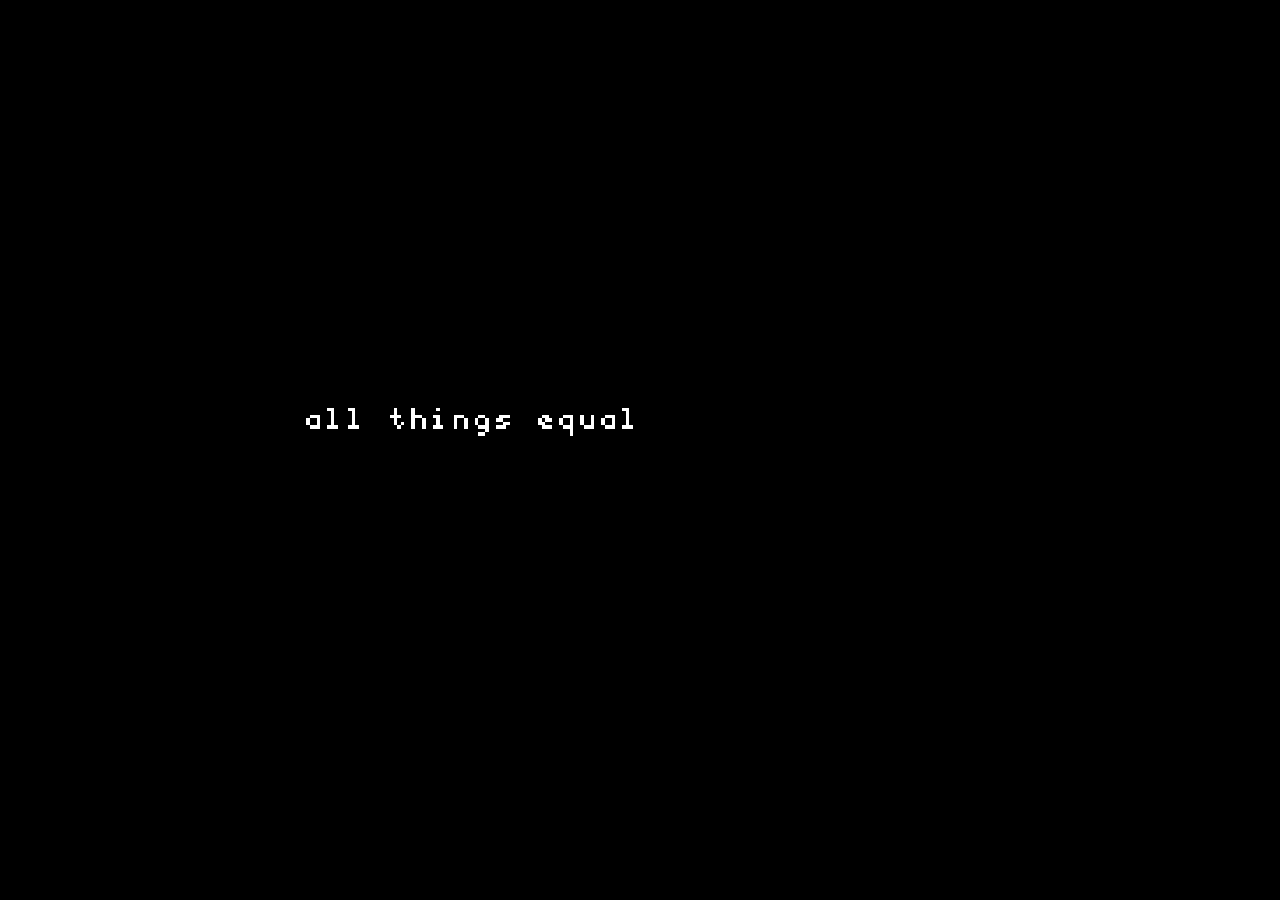
<file: atei/index.html>
<!DOCTYPE HTML>
<html>

<!-- HEADER -->
<head>
<link rel="icon" type="image/jpeg" href="/atei/logo.jpg">
<meta charset="UTF-8">
<link rel="stylesheet" href="/css/style.css">
<!-- original: https://videodante.itch.io/solitaryspacecraft -->
<title>ATEIWPIIWWS&LIOT&ABICDTIIH</title>

<script type="text/bitsyGameData" id="exportedGameData">
"""
all things equal i would prefer it if we were safe & lonely instead of together & afraid but i cannot deny that it is hard; or: 

a solitary spacecraft.
"""

# BITSY VERSION 7.0

! ROOM_FORMAT 1

PAL 0
NAME base
0,0,0
168,168,168
255,255,255

ROOM 0
0,0,0,0,0,0,0,0,0,0,0,0,0,0,0,0
0,0,0,0,0,0,0,0,0,0,0,0,0,0,0,0
0,0,0,y,z,z,z,z,z,z,z,10,0,0,0,0
0,0,0,x,0,1f,0,0,0,0,0,w,0,0,0,0
0,0,0,x,0,1e,0,1g,1h,1i,1j,w,0,0,0,0
0,0,0,v,t,t,t,t,t,t,t,u,0,0,0,0
0,0,d,1d,0,0,0,0,0,0,0,0,h,0,0,0
0,0,d,1c,0,0,0,0,0,0,0,0,j,n,o,p
0,0,d,0,0,0,14,15,16,0,11,0,0,0,0,0
0,0,d,13,12,0,1b,0,17,0,0,0,l,q,r,s
0,0,d,0,0,0,1a,19,18,0,0,0,h,0,0,0
0,0,0,b,b,b,b,b,b,b,b,b,0,0,0,0
0,0,0,0,0,0,0,0,0,0,0,0,0,0,0,0
0,0,0,0,0,0,0,0,0,0,0,0,0,0,0,0
0,0,0,0,0,0,0,0,0,0,0,0,0,0,0,0
0,0,0,0,0,0,0,0,0,0,0,0,0,0,0,0
NAME day0
EXT 14,8 1 4,8
PAL 0

ROOM 1
0,0,0,0,0,0,0,0,0,0,0,0,0,0,0,0
0,0,0,0,0,0,0,0,0,0,0,0,0,0,0,0
0,0,0,y,z,z,z,z,z,z,z,10,0,0,0,0
0,0,0,x,0,1f,0,0,0,0,0,w,0,0,0,0
0,0,0,x,0,1e,0,1g,1h,1i,1j,w,0,0,0,0
0,0,0,v,t,t,t,t,t,t,t,u,0,0,0,0
0,0,d,1d,0,0,0,0,0,0,0,0,h,0,0,0
0,0,d,1c,0,0,0,0,0,0,0,0,j,n,o,p
0,0,d,0,0,0,14,15,16,0,11,0,0,0,0,0
0,0,d,13,12,0,1b,0,17,0,0,0,l,q,r,s
0,0,d,0,0,0,1a,19,18,0,0,0,h,0,0,0
0,0,0,b,b,b,b,b,b,b,b,b,0,0,0,0
0,0,0,0,0,0,0,0,0,0,0,0,0,0,0,0
0,0,0,0,0,0,0,0,0,0,0,0,0,0,0,0
0,0,0,0,0,0,0,0,0,0,0,0,0,0,0,0
0,0,0,0,0,0,0,0,0,0,0,0,0,0,0,0
NAME day1
EXT 14,8 2 4,8
PAL 0

ROOM 2
0,0,0,0,0,0,0,0,0,0,0,0,0,0,0,0
0,0,0,0,0,0,0,0,0,0,0,0,0,0,0,0
0,0,0,y,z,z,z,z,z,z,z,10,0,0,0,0
0,0,0,x,0,1f,0,0,0,0,0,w,0,0,0,0
0,0,0,x,0,1e,0,1g,1h,1i,1j,w,0,0,0,0
0,0,0,v,t,t,t,t,t,t,t,u,0,0,0,0
0,0,d,1d,0,0,0,0,0,0,0,0,h,0,0,0
0,0,d,1c,0,0,0,0,0,0,0,0,j,n,o,p
0,0,d,0,0,0,14,15,16,0,11,0,0,0,0,0
0,0,d,13,12,0,1b,0,17,0,0,0,l,q,r,s
0,0,d,0,0,0,1a,19,18,0,0,0,h,0,0,0
0,0,0,b,b,b,b,b,b,b,b,b,0,0,0,0
0,0,0,0,0,0,0,0,0,0,0,0,0,0,0,0
0,0,0,0,0,0,0,0,0,0,0,0,0,0,0,0
0,0,0,0,0,0,0,0,0,0,0,0,0,0,0,0
0,0,0,0,0,0,0,0,0,0,0,0,0,0,0,0
NAME day9
EXT 14,8 3 4,8
PAL 0

ROOM 3
0,0,0,0,0,0,0,0,0,0,0,0,0,0,0,0
0,0,0,0,0,0,0,0,0,0,0,0,0,0,0,0
0,0,0,y,z,z,z,z,z,z,z,10,0,0,0,0
0,0,0,x,0,1f,0,0,0,0,0,w,0,0,0,0
0,0,0,x,0,1e,0,1g,1h,1i,1j,w,0,0,0,0
0,0,0,v,t,t,t,t,t,t,t,u,0,0,0,0
0,0,d,1d,0,0,0,0,0,0,0,0,h,0,0,0
0,0,d,1c,0,0,0,0,0,0,0,0,j,n,o,p
0,0,d,0,0,0,14,15,16,0,11,0,0,0,0,0
0,0,d,13,12,0,1b,0,17,0,0,0,l,q,r,s
0,0,d,0,0,0,1a,19,18,0,0,0,h,0,0,0
0,0,0,b,b,b,b,b,b,b,b,b,0,0,0,0
0,0,0,0,0,0,0,0,0,0,0,0,0,0,0,0
0,0,0,0,0,0,0,0,0,0,0,0,0,0,0,0
0,0,0,0,0,0,0,0,0,0,0,0,0,0,0,0
0,0,0,0,0,0,0,0,0,0,0,0,0,0,0,0
NAME day14
EXT 14,8 4 4,8
PAL 0

ROOM 4
0,0,0,0,0,0,0,0,0,0,0,0,0,0,0,0
0,0,0,0,0,0,0,0,0,0,0,0,0,0,0,0
0,0,0,y,z,z,z,z,z,z,z,10,0,0,0,0
0,0,0,x,0,1f,0,0,0,0,0,w,0,0,0,0
0,0,0,x,0,1e,0,1g,1h,1i,1j,w,0,0,0,0
0,0,0,v,t,t,t,t,t,t,t,u,0,0,0,0
0,0,d,1d,0,0,0,0,0,0,0,0,h,0,0,0
0,0,d,1c,0,0,0,0,0,0,0,0,j,n,o,p
0,0,d,0,0,0,14,15,16,0,11,0,0,0,0,0
0,0,d,13,12,0,1b,0,17,0,0,0,l,q,r,s
0,0,d,0,0,0,1a,19,18,0,0,0,h,0,0,0
0,0,0,b,b,b,b,b,b,b,b,b,0,0,0,0
0,0,0,0,0,0,0,0,0,0,0,0,0,0,0,0
0,0,0,0,0,0,0,0,0,0,0,0,0,0,0,0
0,0,0,0,0,0,0,0,0,0,0,0,0,0,0,0
0,0,0,0,0,0,0,0,0,0,0,0,0,0,0,0
NAME day16
EXT 14,8 5 4,8
PAL 0

ROOM 5
0,0,0,0,0,0,0,0,0,0,0,0,0,0,0,0
0,0,0,0,0,0,0,0,0,0,0,0,0,0,0,0
0,0,0,y,z,z,z,z,z,z,z,10,0,0,0,0
0,0,0,x,0,1f,0,0,0,0,0,w,0,0,0,0
0,0,0,x,0,1e,0,1g,1h,1i,1j,w,0,0,0,0
0,0,0,v,t,t,t,t,t,t,t,u,0,0,0,0
0,0,d,1d,0,0,0,0,0,0,0,0,h,0,0,0
0,0,d,1c,0,0,0,0,0,0,0,0,j,n,o,p
0,0,d,0,0,0,14,15,16,0,11,0,0,0,0,0
0,0,d,13,12,0,1b,0,17,0,0,0,l,q,r,s
0,0,d,0,0,0,1a,19,18,0,0,0,h,0,0,0
0,0,0,b,b,b,b,b,b,b,b,b,0,0,0,0
0,0,0,0,0,0,0,0,0,0,0,0,0,0,0,0
0,0,0,0,0,0,0,0,0,0,0,0,0,0,0,0
0,0,0,0,0,0,0,0,0,0,0,0,0,0,0,0
0,0,0,0,0,0,0,0,0,0,0,0,0,0,0,0
NAME day20
EXT 14,8 6 4,8
PAL 0

ROOM 6
0,0,0,0,0,0,0,0,0,0,0,0,0,0,0,0
0,0,0,0,0,0,0,0,0,0,0,0,0,0,0,0
0,0,0,y,z,z,z,z,z,z,z,10,0,0,0,0
0,0,0,x,0,1f,0,0,0,0,0,w,0,0,0,0
0,0,0,x,0,1e,0,1g,1h,1i,1j,w,0,0,0,0
0,0,0,v,t,t,t,t,t,t,t,u,0,0,0,0
0,0,d,1d,0,0,0,0,0,0,0,0,h,0,0,0
0,0,d,1c,0,0,0,0,0,0,0,0,j,n,o,p
0,0,d,0,0,0,14,15,16,0,11,0,0,0,0,0
0,0,d,13,12,0,1b,0,17,0,0,0,l,q,r,s
0,0,d,0,0,0,1a,19,18,0,0,0,h,0,0,0
0,0,0,b,b,b,b,b,b,b,b,b,0,0,0,0
0,0,0,0,0,0,0,0,0,0,0,0,0,0,0,0
0,0,0,0,0,0,0,0,0,0,0,0,0,0,0,0
0,0,0,0,0,0,0,0,0,0,0,0,0,0,0,0
0,0,0,0,0,0,0,0,0,0,0,0,0,0,0,0
NAME day24
EXT 14,8 7 4,8
PAL 0

ROOM 7
0,0,0,0,0,0,0,0,0,0,0,0,0,0,0,0
0,0,0,0,0,0,0,0,0,0,0,0,0,0,0,0
0,0,0,y,z,z,z,z,z,z,z,10,0,0,0,0
0,0,0,x,0,1f,0,0,0,0,0,w,0,0,0,0
0,0,0,x,0,1e,0,1g,1h,1i,1j,w,0,0,0,0
0,0,0,v,t,t,t,t,t,t,t,u,0,0,0,0
0,0,d,1d,0,0,0,0,0,0,0,0,h,0,0,0
0,0,d,1c,0,0,0,0,0,0,0,0,j,n,o,p
0,0,d,0,0,0,14,15,16,0,11,0,0,0,0,0
0,0,d,13,12,0,1b,0,17,0,0,0,l,q,r,s
0,0,d,0,0,0,1a,19,18,0,0,0,h,0,0,0
0,0,0,b,b,b,b,b,b,b,b,b,0,0,0,0
0,0,0,0,0,0,0,0,0,0,0,0,0,0,0,0
0,0,0,0,0,0,0,0,0,0,0,0,0,0,0,0
0,0,0,0,0,0,0,0,0,0,0,0,0,0,0,0
0,0,0,0,0,0,0,0,0,0,0,0,0,0,0,0
NAME day31
EXT 14,8 8 4,8
PAL 0

ROOM 8
0,0,0,0,0,0,0,0,0,0,0,0,0,0,0,0
0,0,0,0,0,0,0,0,0,0,0,0,0,0,0,0
0,0,0,y,z,z,z,z,z,z,z,10,0,0,0,0
0,0,0,x,0,1f,0,0,1k,0,0,w,0,0,0,0
0,0,0,x,0,1e,0,1g,1h,1i,1j,w,0,0,0,0
0,0,0,v,t,t,t,t,t,t,t,u,0,0,0,0
0,0,d,1d,0,0,0,0,0,0,0,0,h,0,0,0
0,0,d,1c,0,0,0,0,0,0,0,0,j,n,o,p
0,0,d,0,0,0,14,15,16,0,11,0,0,0,0,0
0,0,d,13,12,0,1b,0,17,0,0,0,l,q,r,s
0,0,d,0,0,0,1a,19,18,0,0,0,h,0,0,0
0,0,0,b,b,b,b,b,b,b,b,b,0,0,0,0
0,0,0,0,0,0,0,0,0,0,0,0,0,0,0,0
0,0,0,0,0,0,0,0,0,0,0,0,0,0,0,0
0,0,0,0,0,0,0,0,0,0,0,0,0,0,0,0
0,0,0,0,0,0,0,0,0,0,0,0,0,0,0,0
NAME day36
EXT 14,8 9 4,8
PAL 0

ROOM 9
0,0,0,0,0,0,0,0,0,0,0,0,0,0,0,0
0,0,0,0,0,0,0,0,0,0,0,0,0,0,0,0
0,0,0,y,z,z,z,z,z,z,z,10,0,0,0,0
0,0,0,x,0,1f,1l,0,1k,0,0,w,0,0,0,0
0,0,0,x,0,1e,0,1g,1h,1i,1j,w,0,0,0,0
0,0,0,v,t,t,t,t,t,t,t,u,0,0,0,0
0,0,d,1d,0,0,0,0,0,0,0,0,h,0,0,0
0,0,d,1c,0,0,0,0,0,0,0,0,j,n,o,p
0,0,d,0,0,0,14,15,16,0,11,0,0,0,0,0
0,0,d,13,12,0,1b,0,17,0,0,0,l,q,r,s
0,0,d,0,0,0,1a,19,18,0,0,0,h,0,0,0
0,0,0,b,b,b,b,b,b,b,b,b,0,0,0,0
0,0,0,0,0,0,0,0,0,0,0,0,0,0,0,0
0,0,0,0,0,0,0,0,0,0,0,0,0,0,0,0
0,0,0,0,0,0,0,0,0,0,0,0,0,0,0,0
0,0,0,0,0,0,0,0,0,0,0,0,0,0,0,0
NAME day44
EXT 14,8 a 4,8
PAL 0

ROOM a
0,0,0,0,0,0,0,0,0,0,0,0,0,0,0,0
0,0,0,0,0,0,0,0,0,0,0,0,0,0,0,0
0,0,0,y,z,z,z,z,z,z,z,10,0,0,0,0
0,0,0,x,0,1f,1l,0,1k,0,1m,w,0,0,0,0
0,0,0,x,0,1e,0,1g,1h,1i,1j,w,0,0,0,0
0,0,0,v,t,t,t,t,t,t,t,u,0,0,0,0
0,0,d,1d,0,0,0,0,0,0,0,0,h,0,0,0
0,0,d,1c,0,0,0,0,0,0,0,0,j,n,o,p
0,0,d,0,0,0,14,15,16,0,11,0,0,0,0,0
0,0,d,13,12,0,1b,0,17,0,0,0,l,q,r,s
0,0,d,0,0,0,1a,19,18,0,0,0,h,0,0,0
0,0,0,b,b,b,b,b,b,b,b,b,0,0,0,0
0,0,0,0,0,0,0,0,0,0,0,0,0,0,0,0
0,0,0,0,0,0,0,0,0,0,0,0,0,0,0,0
0,0,0,0,0,0,0,0,0,0,0,0,0,0,0,0
0,0,0,0,0,0,0,0,0,0,0,0,0,0,0,0
NAME day47
EXT 14,8 b 4,8
PAL 0

ROOM b
0,0,0,0,0,0,0,0,0,0,0,0,0,0,0,0
0,0,0,0,0,0,0,0,0,0,0,0,0,0,0,0
0,0,0,y,z,z,z,z,z,z,z,10,0,0,0,0
0,0,0,x,1n,1f,1l,0,1k,0,1m,w,0,0,0,0
0,0,0,x,0,1e,0,1g,1h,1i,1j,w,0,0,0,0
0,0,0,v,t,t,t,t,t,t,t,u,0,0,0,0
0,0,d,1d,0,0,0,0,0,0,0,0,h,0,0,0
0,0,d,1c,0,0,0,0,0,0,0,0,j,n,o,p
0,0,d,0,0,0,14,15,16,0,11,0,0,0,0,0
0,0,d,13,12,0,1b,0,17,0,0,0,l,q,r,s
0,0,d,0,0,0,1a,19,18,0,0,0,h,0,0,0
0,0,0,b,b,b,b,b,b,b,b,b,0,0,0,0
0,0,0,0,0,0,0,0,0,0,0,0,0,0,0,0
0,0,0,0,0,0,0,0,0,0,0,0,0,0,0,0
0,0,0,0,0,0,0,0,0,0,0,0,0,0,0,0
0,0,0,0,0,0,0,0,0,0,0,0,0,0,0,0
NAME day50
EXT 14,8 c 4,8
PAL 0

ROOM c
0,0,0,0,0,0,0,0,0,0,0,0,0,0,0,0
0,0,0,0,0,0,0,0,0,0,0,0,0,0,0,0
0,0,0,y,z,z,z,z,z,z,z,10,0,0,0,0
0,0,0,x,1n,1f,1l,1o,1k,1p,1m,w,0,0,0,0
0,0,0,x,0,1e,0,1g,1h,1i,1j,w,0,0,0,0
0,0,0,v,t,t,t,t,t,t,t,u,0,0,0,0
0,0,d,1d,0,0,0,0,0,0,0,0,h,0,0,0
0,0,d,1c,0,0,0,0,0,0,0,0,j,n,o,p
0,0,d,0,0,0,14,15,16,0,11,0,0,0,0,0
0,0,d,13,12,0,1b,0,17,0,0,0,l,q,r,s
0,0,d,0,0,0,1a,19,18,0,0,0,h,0,0,0
0,0,0,b,b,b,b,b,b,b,b,b,0,0,0,0
0,0,0,0,0,0,0,0,0,0,0,0,0,0,0,0
0,0,0,0,0,0,0,0,0,0,0,0,0,0,0,0
0,0,0,0,0,0,0,0,0,0,0,0,0,0,0,0
0,0,0,0,0,0,0,0,0,0,0,0,0,0,0,0
NAME day57
EXT 14,8 d 4,8
PAL 0

ROOM d
0,0,0,0,0,0,0,0,0,0,0,0,0,0,0,0
0,0,0,0,0,0,0,0,0,0,0,0,0,0,0,0
0,0,0,y,z,z,z,z,z,z,z,10,0,0,0,0
0,0,0,x,0,1k,0,1m,0,0,1o,w,0,0,0,0
0,0,0,x,1p,0,1m,0,1k,0,0,w,0,0,0,0
0,0,0,v,t,t,t,t,t,t,t,u,0,0,0,0
0,0,d,1d,0,0,0,0,0,0,0,0,h,0,0,0
0,0,d,1c,0,0,0,0,0,0,0,0,j,n,o,p
0,0,d,0,0,0,14,15,16,0,11,0,0,0,0,0
0,0,d,13,12,0,1b,0,17,0,0,0,l,q,r,s
0,0,d,0,0,0,1a,19,18,0,0,0,h,0,0,0
0,0,0,b,b,b,b,b,b,b,b,b,0,0,0,0
0,0,0,0,0,0,0,0,0,0,0,0,0,0,0,0
0,0,0,0,0,0,0,0,0,0,0,0,0,0,0,0
0,0,0,0,0,0,0,0,0,0,0,0,0,0,0,0
0,0,0,0,0,0,0,0,0,0,0,0,0,0,0,0
NAME day62
EXT 14,8 e 4,8
PAL 0

ROOM e
0,0,0,0,0,0,0,0,0,0,0,0,0,0,0,0
0,0,0,0,0,0,0,0,0,0,0,0,0,0,0,0
0,0,0,y,z,z,z,z,z,z,z,10,0,0,0,0
0,0,0,x,1m,0,0,0,1q,0,0,w,0,0,0,0
0,0,0,x,0,1k,0,1m,0,0,1o,w,0,0,0,0
0,0,0,v,t,t,t,t,t,t,t,u,0,0,0,0
0,0,d,1d,0,0,0,0,0,0,0,0,h,0,0,0
0,0,d,1c,0,0,0,0,0,0,0,0,j,n,o,p
0,0,d,0,0,0,14,15,16,0,11,0,0,0,0,0
0,0,d,13,12,0,1b,0,17,0,0,0,l,q,r,s
0,0,d,0,0,0,1a,19,18,0,0,0,h,0,0,0
0,0,0,b,b,b,b,b,b,b,b,b,0,0,0,0
0,0,0,0,0,0,0,0,0,0,0,0,0,0,0,0
0,0,0,0,0,0,0,0,0,0,0,0,0,0,0,0
0,0,0,0,0,0,0,0,0,0,0,0,0,0,0,0
0,0,0,0,0,0,0,0,0,0,0,0,0,0,0,0
NAME day65
EXT 14,8 f 4,8
PAL 0

ROOM f
0,0,0,0,0,0,0,0,0,0,0,0,0,0,0,0
0,0,0,0,0,0,0,0,0,0,0,0,0,0,0,0
0,0,0,y,z,z,z,z,z,z,z,10,0,0,0,0
0,0,0,x,0,0,1r,0,0,0,1s,w,0,0,0,0
0,0,0,x,1m,0,0,0,1q,0,0,w,0,0,0,0
0,0,0,v,t,t,t,t,t,t,t,u,0,0,0,0
0,0,d,1d,0,0,0,0,0,0,0,0,h,0,0,0
0,0,d,1c,0,0,0,0,0,0,0,0,j,n,o,p
0,0,d,0,0,0,14,15,16,0,11,0,0,0,0,0
0,0,d,13,12,0,1b,0,17,0,0,0,l,q,r,s
0,0,d,0,0,0,1a,19,18,0,0,0,h,0,0,0
0,0,0,b,b,b,b,b,b,b,b,b,0,0,0,0
0,0,0,0,0,0,0,0,0,0,0,0,0,0,0,0
0,0,0,0,0,0,0,0,0,0,0,0,0,0,0,0
0,0,0,0,0,0,0,0,0,0,0,0,0,0,0,0
0,0,0,0,0,0,0,0,0,0,0,0,0,0,0,0
NAME day68
EXT 14,8 g 4,8
PAL 0

ROOM g
0,0,0,0,0,0,0,0,0,0,0,0,0,0,0,0
0,0,0,0,0,0,0,0,0,0,0,0,0,0,0,0
0,0,0,y,z,z,z,z,z,z,z,10,0,0,0,0
0,0,0,x,1t,1p,1m,0,1o,1q,1m,w,0,0,0,0
0,0,0,x,1p,0,1r,0,0,0,1s,w,0,0,0,0
0,0,0,v,t,t,t,t,t,t,t,u,0,0,0,0
0,0,d,1d,0,0,0,0,0,0,0,0,h,0,0,0
0,0,d,1c,0,0,0,0,0,0,0,0,j,n,o,p
0,0,d,0,0,0,14,15,16,0,11,0,0,0,0,0
0,0,d,13,12,0,1b,0,17,0,0,0,l,q,r,s
0,0,d,0,0,0,1a,19,18,0,0,0,h,0,0,0
0,0,0,b,b,b,b,b,b,b,b,b,0,0,0,0
0,0,0,0,0,0,0,0,0,0,0,0,0,0,0,0
0,0,0,0,0,0,0,0,0,0,0,0,0,0,0,0
0,0,0,0,0,0,0,0,0,0,0,0,0,0,0,0
0,0,0,0,0,0,0,0,0,0,0,0,0,0,0,0
NAME day71
END x 14,8
PAL 0

TIL 10
00000000
00000000
00000000
00000000
00000000
00000000
10000000
01000000
NAME windowRTcorner

TIL 11
11111111
11000011
10000001
00000000
00000000
00000000
00000000
00000000
NAME compledge

TIL 12
00000000
00000110
11111001
00001001
00011111
10011111
01110110
00000110
NAME bedhead
WAL true

TIL 13
00000000
00000000
00001111
00010000
00010010
00010101
00011100
00001100
NAME bedfoot
WAL true

TIL 14
00000000
00000000
00001110
00110001
00100000
01000000
00100000
01000000
NAME rugnw

TIL 15
00000000
00000000
00111010
11000101
00000000
00000000
00000000
00000000
NAME rugN

TIL 16
00000000
00000000
00110000
11001100
00000010
00000100
00001000
00000100
NAME rugNE

TIL 17
00000100
00000100
00000010
00000010
00000100
00001000
00000100
00000100
NAME rugE

TIL 18
00000100
01011000
10100000
00000000
00000000
00000000
00000000
00000000
NAME rugSE

TIL 19
00000000
01000100
10111011
00000000
00000000
00000000
00000000
00000000
NAME rugS

TIL b
11111111
00000000
00000000
00000000
00000000
00000000
00000000
00000000
NAME north
WAL true

TIL d
00000001
00000001
00000001
00000001
00000001
00000001
00000001
00000001
NAME east
WAL true

TIL f
00000000
00000000
00000000
00000000
00000000
00000000
00000000
11111111
NAME south
WAL false

TIL h
10000000
10000000
10000000
10000000
10000000
10000000
10000000
10000000
NAME west
WAL true

TIL j
10000000
10000000
10000000
01000000
01000000
00100000
00011000
00000111
NAME ltopcurveA
WAL true

TIL k
00000001
00000001
00000000
00000000
00000000
00000000
00000000
00000000
NAME topcurveB

TIL l
00000111
00011000
00100000
01000000
01000000
10000000
10000000
10000000
NAME botcurveA
WAL true

TIL m
00000000
00000000
00000000
00000000
00000000
00000000
00000001
00000001
NAME botcurveB

TIL n
00000000
00000000
00000000
00000000
00000000
00000000
00000000
11110110
NAME southdeg1
WAL true

TIL o
00000000
00000000
00000000
00000000
00000000
00000000
00000000
01110101
NAME southdeg2
WAL true

TIL p
00000000
00000000
00000000
00000000
00000000
00000000
00000000
00010100
NAME southdeg3
WAL true

TIL q
11011111
00000000
00000000
00000000
00000000
00000000
00000000
00000000
NAME northdeg1
WAL true

TIL r
11101011
00000000
00000000
00000000
00000000
00000000
00000000
00000000
NAME northdeg2
WAL true

TIL s
00100010
00000000
00000000
00000000
00000000
00000000
00000000
00000000
NAME northdeg3
WAL true

TIL t
00000000
11111111
00000000
00000000
00000000
00000000
00000000
11111111
NAME south&window
WAL true

TIL u
01000000
10000000
00000000
00000000
00000000
00000000
00000000
11111111
NAME south&windowcornerR
WAL true

TIL v
00000010
00000001
00000000
00000000
00000000
00000000
00000000
11111111
NAME south&windowcornerL
WAL true

TIL w
01000000
01000000
01000000
01000000
01000000
01000000
01000000
01000000
NAME windowR

TIL x
00000010
00000010
00000010
00000010
00000010
00000010
00000010
00000010
NAME windowL

TIL y
00000000
00000000
00000000
00000000
00000000
00000000
00000001
00000010
NAME windowLTcorner

TIL z
00000000
00000000
00000000
00000000
00000000
00000000
11111111
00000000
NAME windowT

TIL 1a
01000000
00110011
00001100
00000000
00000000
00000000
00000000
00000000
NAME rugSW

TIL 1b
01000000
01000000
00100000
00100000
01000000
00100000
00100000
01000000
NAME rugW

TIL 1c
01101000
01101000
00111000
00010000
00111000
01111100
01000100
01000100
NAME tvbottom
WAL true

TIL 1d
00000000
00000000
00000000
00111000
01101000
01101000
01101000
01101000
NAME tvtop
WAL true

TIL 1e
00010001
00010001
11111001
10001001
10001001
10001001
10001001
10001001
NAME building0

TIL 1f
00000000
00000000
00000000
00011111
00010001
00010001
00010001
00010001
NAME building0top

TIL 1g
00000010
01110101
10011000
00001110
01111001
10001000
00001000
00001000
NAME tree0

TIL 1h
00000000
00000000
00000000
00000000
00000000
00111111
00100000
00100000
NAME building1L

TIL 1i
00000000
00000000
01111100
01000100
01000100
11111110
00000010
00000010
NAME building1R

TIL 1j
00000000
00000100
00011111
00010101
00000100
00000100
00000100
00000100
NAME powerline

TIL 1k
00000000
00000000
00000100
00000000
00000000
00000000
00000000
00000000
NAME star0

TIL 1l
00000000
00000000
00000000
00000000
00000000
00100000
00000000
00000000
NAME star1

TIL 1m
00000000
00000000
00000000
00001000
00000000
00000000
00000000
00000000
NAME star2

TIL 1n
00000000
00000000
00100000
00000000
00000000
00000100
00000000
00000000
NAME star3

TIL 1o
00000000
00000000
00000010
00000000
00000000
00000000
00100000
00000000
NAME star4

TIL 1p
00000000
00000000
00000000
00000000
00000000
00000000
00001000
00000000
NAME star5

TIL 1q
00000000
00010000
00101000
00010000
00000000
00000000
00000000
00000000
NAME star6

TIL 1r
00000000
00000100
00001010
00000100
00000000
00000000
00000000
00000000
NAME star7

TIL 1s
00000000
00000000
00000010
00011000
00100100
00100100
00011000
01000000
NAME star8

TIL 1t
00000000
00000010
00000000
00000000
00010000
00101000
00010000
00000000
NAME star9

SPR 10
00000000
00111111
00100001
00100001
00100001
01111111
10000011
11111111
NAME day44comp
DLG j
POS 9 10,7

SPR 11
00000000
00000000
00001000
00010100
00100010
01000100
00101000
00010000
NAME d44phone
DLG i
POS 9 6,6

SPR 12
00000000
00111111
00100001
00100001
00100001
01111111
10000011
11111111
NAME day47comp
DLG k
POS a 10,7

SPR 13
00000000
00111111
00100001
00100001
00100001
01111111
10000011
11111111
NAME d50comp
DLG l
POS b 10,7

SPR 14
00000000
00000110
11111001
00001001
00011111
10011111
01110110
00000110
NAME d50bedhead
DLG m
POS b 4,9

SPR 15
00000000
00000000
00001111
00010000
00010010
00010101
00011100
00001100
NAME d50bedfoot
DLG m
POS b 3,9

SPR 16
00000000
00111111
00100001
00100001
00100001
01111111
10000011
11111111
NAME d57comp
DLG n
POS c 10,7

SPR 17
00000000
00000000
00000000
11111000
10101100
10011100
10100110
11111110
NAME d57trash
DLG o
POS c 7,7

SPR 18
00000000
00111111
00100001
00100001
00100001
01111111
10000011
11111111
NAME d62comp
DLG p
POS d 10,7

SPR 19
00000000
00000110
11111001
00001001
00011111
10011111
01110110
00000110
NAME d65bedhead
DLG q
POS e 4,9

SPR A
00011000
00011000
00010000
01111100
10111010
10111010
00101000
00101100
POS 0 4,8

SPR a
00000000
00000000
00100000
00000000
00000000
00000100
00000000
00000000
NAME star0

SPR b
00000000
00000000
00000000
00000000
00000000
00100000
00000000
00000000
NAME star1

SPR c
00000000
00000000
00000000
00010000
00000000
00000000
00000000
00000000
NAME star2

SPR d
00000000
00000000
00000000
00000000
00100000
01010000
00100000
00000000
NAME bigstar0

SPR e
00000000
00111111
00100001
00100001
00100001
01111111
10000011
11111111
NAME d0comp
DLG 3
POS 0 10,7

SPR f
00000000
00010010
00111111
00010010
00000000
01001000
11111100
01001000
NAME d0weights
DLG 5
POS 1 7,9

SPR m
00000000
00111111
00100001
00100001
00100001
01111111
10000011
11111111
NAME d1comp
DLG 4
POS 1 10,7

SPR n
00000000
00111111
00100001
00100001
00100001
01111111
10000011
11111111
NAME d9comp
DLG 7
POS 2 10,7

SPR o
00000000
00000000
00111000
01101000
01101000
01101000
01101000
01101000
NAME day9tvtop
DLG 8
POS 2 3,6

SPR p
01101000
01101000
00111000
00010000
00111000
01111100
01000100
01000100
NAME day9tvbot
DLG 8
POS 2 3,7

SPR q
00000000
00111111
00100001
00100001
00100001
01111111
10000011
11111111
NAME d14comp
DLG 9
POS 3 10,7

SPR r
00000000
11111100
10000100
10111111
10100001
10101101
10100001
11111111
NAME day14boxes
DLG a
POS 3 7,9

SPR s
00000000
00111111
00100001
00100001
00100001
01111111
10000011
11111111
NAME day16comp
DLG b
POS 4 10,7

SPR t
00000000
00111111
00100001
00100001
00100001
01111111
10000011
11111111
NAME day20comp
DLG d
POS 5 10,7

SPR u
00000000
00000010
00000010
00000111
00000101
00111101
11100101
00111111
NAME day20bottles
DLG c
POS 5 7,7

SPR v
00000000
00111111
00100001
00100001
00100001
01111111
10000011
11111111
NAME day24comp
DLG e
POS 6 10,7

SPR w
00000000
00111111
00100001
00100001
00100001
01111111
10000011
11111111
NAME day31comp
DLG f
POS 7 10,7

SPR x
00000000
00111111
00100001
00100001
00100001
01111111
10000011
11111111
NAME day36comp
DLG h
POS 8 10,7

SPR y
01101000
01101000
00111000
00010000
00111000
01111100
01000100
01000100
NAME day36tvbot
DLG g
POS 8 3,7

SPR z
00000000
00000000
00000000
00111000
01101000
01101000
01101000
01101000
NAME day36tvtop
DLG g
POS 8 3,6

SPR 1a
00000000
00000000
00001111
00010000
00010010
00010101
00011100
00001100
NAME d65bedfoot
DLG q
POS e 3,9

SPR 1b
00000000
00111111
00100001
00100001
00100001
01111111
10000011
11111111
NAME d65comp
DLG s
POS e 10,7

SPR 1c
00000000
11111100
10000100
10111111
10100001
10101101
10100001
11111111
NAME d68boxes
DLG t
POS f 6,6

SPR 1d
00000000
00111111
00100001
00100001
00100001
01111111
10000011
11111111
NAME d68comp
DLG u
POS f 10,7

SPR 1e
00000000
00000000
00000000
00111000
01101000
01101000
01101000
01101000
NAME d71tvtop
DLG v
POS g 3,6

SPR 1f
01101000
01101000
00111000
00010000
00111000
01111100
01000100
01000100
NAME d71tvbot
DLG v
POS g 3,7

SPR 1g
00000000
00111111
00100001
00100001
00100001
01111111
10000011
11111111
NAME d71comp
DLG w
POS g 10,7

ITM 0
00000000
00000000
00000000
00111100
01100100
00100100
00011000
00000000
NAME tea

ITM 1
00000000
00111100
00100100
00111100
00010000
00011000
00010000
00011000
NAME key

ITM 2
00000000
01100110
01111110
11011011
11011011
11111111
11100111
00000000
NAME discord
DLG 6

ITM 3
00111100
01111110
01000110
01000010
01000110
01111110
01100110
11110111
NAME friend0

ITM 4
00010100
00111100
00110100
00100100
00100100
00011100
01111000
11111110
NAME friend1

ITM 5
00000000
01111100
10000010
10101010
10000010
10000010
10101010
01010100
NAME friend2

ITM 6
00000000
01111110
01000010
01001010
01011010
01000010
01111110
00111100
NAME friend3

ITM 7
00000000
00111110
01111110
01111110
01010010
11000010
11111100
01000010
NAME friend4

ITM 8
00101010
01111110
10000001
10010101
10010101
10000001
01111110
00100100
NAME friend5

ITM 9
00000000
00011000
00111100
01001110
11000111
11100111
11011011
00100100
NAME friend6

DLG 3
"""
day 0.

i set up a chat server with friends the day before all this went down, which i'm counting as basically one of the smartest things i could have done, given the circumstances.
it's still not the same as seeing people, but it helps. it's a way of knowing that you're not alone.
even though, in a much more immediate sense, you are.
"""
NAME sprite e dialog

DLG 4
"""
day 7.

{printItem "2"} #politicschat

{printItem "3"} : i had a dream the other day about going to a cafe.
{printItem "4"} : that sounds rough lol

{printItem "3"} : yeah i didn't want to think about it too much. i don't want 
{printItem "3"} : to end up one of those weird neofascist "reopen" 
{printItem "3"} : protestors or whatever. but it still sucks.
{printItem "4"} : that's fair. i mean, i think it's easy to have 
{printItem "4"} : complicated feelings about this sort of thing. 
{printItem "4"} : We're all frustrated right now.
{printItem "3"} : i know. it's just hard sometimes.

"""
NAME d1comp dialog

DLG 5
"""
you'd think lockdown would be a good time to work on indoor physical fitness. 

you'd think that, and then you do it, and it sucks actually.
"""
NAME d0weights dialog

DLG 6
"""
day 7.

{printItem "2"} #politicschat

{printItem "3"} : i had a dream the other day about going to a cafe.
{printItem "4"} : that sounds rough lol

{printItem "3"} : yeah i didn't want to think about it too much. i don't want 
{printItem "3"} : to end up one of those weird neofascist "reopen" 
{printItem "3"} : protestors or whatever. but it still sucks.
{printItem "4"} : that's fair. i mean, i think it's easy to have 
{printItem "4"} : complicated feelings about this sort of thing. 
{printItem "4"} : We're all frustrated right now.
{printItem "3"} : i know. it's just hard sometimes.
"""
NAME d1comp dialog

DLG 7
"""
day 9.

i have a decent job. it allows me to work from home. i feel guilty about it. i try and remind myself that it's okay to feel guilty, that the money i'm making now can and will be used for my friends, my people, my community that need it. 
i try and keep up with the fundraisers. 
there are a lot.
"""
NAME d9comp dialog

DLG 8
i want to watch movies, or do something that feels productive. i'm not doing well at it. it's hard to focus.
NAME day9tvbot dialog

DLG 9
"""
day 14.

{printItem "2"} #general

{printItem "5"} : good morning!!

{printItem "4"} : oh my god time is already breaking down
{printItem "4"} : what day is it

{printItem "5"} : monday

{printItem "3"} : fruesday

{printItem "6"} : blatterday

{printItem "4"} : hm. 

{printItem "4"} : i do not believe you all 
"""
NAME d14comp dialog

DLG a
"""
a lot of shipping these days. i hope that i'm not fucking up our already strained delivery networks more than i know i am. i know i am. it doesn't feel good. nothing feels good. 
nothing feels like a good action.
"""
NAME day14boxes dialog

DLG b
"""
day 16.

we're doing family video chats now, weekly. we've never done "family video chats" before. 

i didn't think we were a "family video chats" kind of family. 
though i suppose we're all "family video chats" families now. 
it's just what you do.
"""
NAME day16comp dialog

DLG c
"""
i think about half of my friends have gone sober either during or before the lockdown.

i have not.
"""
NAME day20bottles dialog

DLG d
"""
day 20.

{printItem "3"} : in the morning i think it's very funny to look
{printItem "3"} : through the channels and try and figure out what the fuck
{printItem "3"} : you were all talking about last night until 2 in the
{printItem "3"} : morning.

{printItem "6"} : listen, sometimes you just get on the subject of 90s furry
{printItem "6"} : art and shit happens, ok

{printItem "5"} : shit happens!!!! 

{printItem "3"} : i sincerely hope "shit" did not happen
{printItem "4"} : lmao
"""
NAME day20comp dialog

DLG e
"""
day 24.

we swap possible infection stories. 
someone knows someone who got it for real. someone says they might have gotten it back in march.
someone else talks about a friend who didn't make it.
we chat about keyboards and curve data. it blurs together. 
a constant dance of mutual reassurance, turning & turning. 
"""
NAME day24comp dialog

DLG f
"""
day 31.

{printItem "2"} #general

{printItem "6"} : happy one month in Q everyone
{printItem "4"} : we made it............

{printItem "3"} : feels like just yesterday that we all started Q... 
{printItem "3"} : started from the bottom now we here
{printItem "5"} : god i miss like. offices
{printItem "3"} : offices suck though
{printItem "5"} : yeah but i miss GOING to them
{printItem "6"} : i miss places

{printItem "4"} : we all miss places 
"""
NAME day31comp dialog

DLG g
i maintain enough focus to watch a movie. it's not incredible, but it makes me cry. that's not a mark of quality for the movie. things are just rough.
NAME day36tvtop dialog

DLG h
"""
day 36.

it's a constant joke now that time has no meaning, but it really feels like that sometimes. 
i scare myself with how easily i have adapted to this. 
i have to remind myself to leave the house, even for a walk or a short bike ride.

i have just moved here and it feels like i do not live here. 
i do not live in the city. i live in my apartment. 
i live in a handful of square feet.
i know it like i know the back of my hand.
"""
NAME day36comp dialog

DLG i
"""
i have been arguing with my grandmother over the phone to not charge my sister rent for the duration of the emergency. she refuses to budge on it. 

it makes me infuriated. 

i cannot understand why she would not. she calls me naive. 
i bite my tongue. 

it's not worth it. 

it's a long term project. i certainly have the time.
"""
NAME d44phone dialog

DLG j
"""
day 44.

{printItem "2"} #foodchat

{printItem "7"} : yo check out this instant noodles site
{printItem "7"} : cheap shipping! not amazon!
{printItem "5"} : ooooOOOOoooo
{printItem "5"} : i gotta get on this!

{printItem "4"} : i've always wanted to try mi goreng
{printItem "7"} : it's worth it... way better than nissin
{printItem "4"} : wow blasphemy. someone hasn't tried raoh
{printItem "5"} : i'm just excited to get something good in the mail
"""
NAME day44comp dialog

DLG k
"""
day 47.

in another room, another lonely place, someone that i love is also logging into voicechat. 

sometimes we get drunk together. sometimes we just stay up late to hear each other's voices.
 
it feels like a community, or a house party of ghosts that continues, steadily, for eternity. 
not able to touch. just out of reach.
my dreams are so often about this new reality. 
we are all haunting one another.
"""
NAME day47comp dialog

DLG l
"""
day 50.

{printItem "2"} #politicschat

{printItem "8"} : did anyone see the news about the reopen protests
{printItem "7"} : yeah, in my state they've been doing it for months
{printItem "7"} : i'm genuinely worried

{printItem "5"} : did you go out to vote?

{printItem "7"} : yeah. wore a mask and everything. things were 
{printItem "7"} : pretty calm, i guess. still sucked
{printItem "3"} : god i hope this doesn't cause a spike. i mean,
{printItem "3"} : it will. but i wish it wouldn't
{printItem "8"} : legitimately all of this sucks
"""
NAME d50comp dialog

DLG m
"""
i haven't washed my bedsheets in... about 50 days. that's bad, even for me. 
i've just been feeling so tired, constantly, and also i don't like to leave the house much. 
i can't tell if this is depression or lockdown getting to me. maybe both.
"""
NAME d50bedhead dialog

DLG n
"""
day 57.

every time i feel a cough i wonder.
is this fatigue normal fatigue? is it due to the virus? is it due to lack of exercise? i don't know. i can't know. 
we laugh about it in chat, and i don't mention it to my family. they don't need to worry more. 

i need to be their rock, not the other way around.
that's how it's always been.
"""
NAME d57comp dialog

DLG o
"""
i have become acutely aware of how much trash i generate as a single person.

i think about my cousin, who told me that she dedicated herself to a zero-waste lifestyle.
honestly, i'm jealous.
"""
NAME sprite 17 dialog

DLG p
"""
day 62.

{printItem "2"} #politicschat

{printItem "9"} : does anyone think about... what if people don't like...
{printItem "9"} : take this seriously? when it ends?
{printItem "3"} : i'm not sure. i don't even know if we can assume it will.
{printItem "5"} : i think we have to assume it will end, somehow
{printItem "5"} : and not in a fatalistic way just like. SOMEthing will happen
{printItem "6"} : some people won't want to accept it. that's america
{printItem "6"} : but it's that rebecca solnit shit, right
{printItem "6"} : hope in the dark
"""
NAME d62comp dialog

DLG q
"""
i don't sleep well anymore. 

i have never not slept well before. 
i have nightmares every night. nothing seems to stop them. 
i have become used to it, 

in the way you become used to a bruise that will not heal.
"""
NAME d65bedhead dialog

DLG r

NAME d65bedfoot dialog

DLG s
"""
day 65.

i try not to be irritable with my friends. 
i know we are all under pressure, we are all dealing with this in our own ways. 

it's still hard though.

i am full of an anger that has no direction. 
i wake, i have coffee. i pace the room like a caged animal. 
i look out the window and trace the distant planet.
"""
NAME d65comp dialog

DLG t
"""
i have become quite interested in which foods i can freeze for longer preservation. 

it doesn't make me feel any better.
but it feels like a skill, at least.
"""
NAME d68boxes dialog

DLG u
"""
day 68.

{printItem "2"} #politicschat

{printItem "3"} : does anyone else feel survivor's guilt
{printItem "3"} : like, feeling bad that you have it okay
{printItem "3"} : i can't stop feeling like that. it eats away at me. 
{printItem "3"} : i have it relatively easy.

{printItem "6"} : reminds me of that one story about people who lived 
{printItem "6"} : through the siege of sarajevo.
{printItem "6"} : but this isn't like, a war

{printItem "6"} : and it feels rude to compare it
{printItem "6"} : but there's similarities

{printItem "9"} : i get the guilt too. 

{printItem "9"} : it's hard to shake.
"""
NAME d68comp dialog

DLG v
"""
i'm not sure how much longer this is going to be.
i think we are all scrambling to find a way to create, and maintain, community with even the most basic tool- physical closeness- denied to us.
american society is built to dissuade community, our cities are built for individuals, our commons are constantly under fire by private entities to make them commodifiable, sellable, profitable. these are things that we know.
but we are now forced to reckon with what that can mean, when we really are alone, or worse, together and at risk.
"""
NAME d71tvtop dialog

DLG w
"""
day 71.

if you are in lockdown, i feel for you.
if you are forced to not be in lockdown, for your own welfare, for class warfare, for whatever reason-
this american society has failed you.
we will make a better one, 
or we will not, 
and untold numbers more people will die.
"""
NAME d71comp dialog

DLG x
"""
i finished this game on day 73.

"""
NAME ending 1

VAR a
42


</script>

<style>
html {
	margin:0px;
	padding:0px;
}

body {
	margin:0px;
	padding:0px;
	overflow:hidden;
	background:#000000;
}

#game {
	background:black;
	width:100vw;
	max-width:100vh;
	margin:auto;
	display:block;
}
</style>

<!-- SCRIPTS -->
<script>
function startExportedGame() {
	attachCanvas( document.getElementById("game") );
	load_game( document.getElementById("exportedGameData").text.slice(1) );
}
</script>

<script>
//hex-to-rgb method borrowed from stack overflow
function hexToRgb(hex) {
	// Expand shorthand form (e.g. "03F") to full form (e.g. "0033FF")
	var shorthandRegex = /^#?([a-f\d])([a-f\d])([a-f\d])$/i;
	hex = hex.replace(shorthandRegex, function(m, r, g, b) {
		return r + r + g + g + b + b;
	});

	var result = /^#?([a-f\d]{2})([a-f\d]{2})([a-f\d]{2})$/i.exec(hex);
	return result ? {
		r: parseInt(result[1], 16),
		g: parseInt(result[2], 16),
		b: parseInt(result[3], 16)
	} : null;
}
function componentToHex(c) {
    var hex = c.toString(16);
    return hex.length == 1 ? "0" + hex : hex;
}
function rgbToHex(r, g, b) {
    return "#" + componentToHex(Math.floor(r)) + componentToHex(Math.floor(g)) + componentToHex(Math.floor(b));
}

function hslToHex(h,s,l) {
    var rgbArr = hslToRgb(h,s,l);
    return rgbToHex( Math.floor(rgbArr[0]), Math.floor(rgbArr[1]), Math.floor(rgbArr[2]) );
}

function hexToHsl(hex) {
    var rgb = hexToRgb(hex);
    return rgbToHsl(rgb.r, rgb.g, rgb.b);
}

// really just a vector distance
function colorDistance(a1,b1,c1,a2,b2,c2) {
    return Math.sqrt( Math.pow(a1 - a2, 2) + Math.pow(b1 - b2, 2) + Math.pow(c1 - c2, 2) );
}

function hexColorDistance(hex1,hex2) {
    var color1 = hexToRgb(hex1);
    var color2 = hexToRgb(hex2);
    return rgbColorDistance(color1.r, color1.g, color1.b, color2.r, color2.g, color2.b);
}


// source : http://axonflux.com/handy-rgb-to-hsl-and-rgb-to-hsv-color-model-c
/* accepts parameters
 * h  Object = {h:x, s:y, v:z}
 * OR 
 * h, s, v
*/
function HSVtoRGB(h, s, v) {
    var r, g, b, i, f, p, q, t;
    if (arguments.length === 1) {
        s = h.s, v = h.v, h = h.h;
    }
    i = Math.floor(h * 6);
    f = h * 6 - i;
    p = v * (1 - s);
    q = v * (1 - f * s);
    t = v * (1 - (1 - f) * s);
    switch (i % 6) {
        case 0: r = v, g = t, b = p; break;
        case 1: r = q, g = v, b = p; break;
        case 2: r = p, g = v, b = t; break;
        case 3: r = p, g = q, b = v; break;
        case 4: r = t, g = p, b = v; break;
        case 5: r = v, g = p, b = q; break;
    }
    return {
        r: Math.round(r * 255),
        g: Math.round(g * 255),
        b: Math.round(b * 255)
    };
}

/* accepts parameters
 * r  Object = {r:x, g:y, b:z}
 * OR 
 * r, g, b
*/
function RGBtoHSV(r, g, b) {
    if (arguments.length === 1) {
        g = r.g, b = r.b, r = r.r;
    }
    var max = Math.max(r, g, b), min = Math.min(r, g, b),
        d = max - min,
        h,
        s = (max === 0 ? 0 : d / max),
        v = max / 255;

    switch (max) {
        case min: h = 0; break;
        case r: h = (g - b) + d * (g < b ? 6: 0); h /= 6 * d; break;
        case g: h = (b - r) + d * 2; h /= 6 * d; break;
        case b: h = (r - g) + d * 4; h /= 6 * d; break;
    }

    return {
        h: h,
        s: s,
        v: v
    };
}

// source : https://gist.github.com/mjackson/5311256
/**
 * Converts an HSL color value to RGB. Conversion formula
 * adapted from http://en.wikipedia.org/wiki/HSL_color_space.
 * Assumes h, s, and l are contained in the set [0, 1] and
 * returns r, g, and b in the set [0, 255].
 *
 * @param   Number  h       The hue
 * @param   Number  s       The saturation
 * @param   Number  l       The lightness
 * @return  Array           The RGB representation
 */
function hslToRgb(h, s, l) {
  var r, g, b;

  if (s == 0) {
    r = g = b = l; // achromatic
  } else {
    function hue2rgb(p, q, t) {
      if (t < 0) t += 1;
      if (t > 1) t -= 1;
      if (t < 1/6) return p + (q - p) * 6 * t;
      if (t < 1/2) return q;
      if (t < 2/3) return p + (q - p) * (2/3 - t) * 6;
      return p;
    }

    var q = l < 0.5 ? l * (1 + s) : l + s - l * s;
    var p = 2 * l - q;

    r = hue2rgb(p, q, h + 1/3);
    g = hue2rgb(p, q, h);
    b = hue2rgb(p, q, h - 1/3);
  }

  return [ r * 255, g * 255, b * 255 ];
}

/**
 * From: http://stackoverflow.com/questions/2353211/hsl-to-rgb-color-conversion
 *
 * Converts an RGB color value to HSL. Conversion formula
 * adapted from http://en.wikipedia.org/wiki/HSL_color_space.
 * Assumes r, g, and b are contained in the set [0, 255] and
 * returns h, s, and l in the set [0, 1].
 *
 * @param   {number}  r       The red color value
 * @param   {number}  g       The green color value
 * @param   {number}  b       The blue color value
 * @return  {Array}           The HSL representation
 */
function rgbToHsl(r, g, b){
    r /= 255, g /= 255, b /= 255;
    var max = Math.max(r, g, b), min = Math.min(r, g, b);
    var h, s, l = (max + min) / 2;

    if(max == min){
        h = s = 0; // achromatic
    }else{
        var d = max - min;
        s = l > 0.5 ? d / (2 - max - min) : d / (max + min);
        switch(max){
            case r: h = (g - b) / d + (g < b ? 6 : 0); break;
            case g: h = (b - r) / d + 2; break;
            case b: h = (r - g) / d + 4; break;
        }
        h /= 6;
    }

    return [h, s, l];
}
</script>

<script>
var TransitionManager = function() {
	var transitionStart = null;
	var transitionEnd = null;
	var effectImage = null;

	var isTransitioning = false;
	var transitionTime = 0; // milliseconds
	var frameRate = 8; // cap the FPS
	var prevStep = -1; // used to avoid running post-process effect constantly

	this.BeginTransition = function(startRoom,startX,startY,endRoom,endX,endY,effectName) {
		// console.log("--- START ROOM TRANSITION ---");

		curEffect = effectName;

		var tmpRoom = player().room;
		var tmpX = player().x;
		var tmpY = player().y;

		if (transitionEffects[curEffect].showPlayerStart) {
			player().room = startRoom;
			player().x = startX;
			player().y = startY;
		}
		else {
			player().room = "_transition_none"; // kind of hacky!!
		}

		drawRoom(room[startRoom]);
		var startPalette = getPal( room[startRoom].pal );
		var startImage = new PostProcessImage( ctx.getImageData(0,0,canvas.width,canvas.height) ); // TODO : don't use global ctx?
		transitionStart = new TransitionInfo(startImage, startPalette, startX, startY);

		if (transitionEffects[curEffect].showPlayerEnd) {
			player().room = endRoom;
			player().x = endX;
			player().y = endY;
		}
		else {
			player().room = "_transition_none";
		}

		drawRoom(room[endRoom]);
		var endPalette = getPal( room[endRoom].pal );
		var endImage = new PostProcessImage( ctx.getImageData(0,0,canvas.width,canvas.height) );
		transitionEnd = new TransitionInfo(endImage, endPalette, endX, endY);

		effectImage = new PostProcessImage( ctx.createImageData(canvas.width,canvas.height) );

		isTransitioning = true;
		transitionTime = 0;
		prevStep = -1;

		player().room = tmpRoom;
		player().x = tmpX;
		player().y = tmpY;
	}

	this.UpdateTransition = function(dt) {
		if (!isTransitioning) {
			return;
		}

		transitionTime += dt;

		var transitionDelta = transitionTime / transitionEffects[curEffect].duration;
		var maxStep = Math.floor(frameRate * (transitionEffects[curEffect].duration / 1000));
		var step = Math.floor(transitionDelta * maxStep);

		if (step != prevStep) {
			// console.log("step! " + step + " " + transitionDelta);
			for (var y = 0; y < effectImage.Height; y++) {
				for (var x = 0; x < effectImage.Width; x++) {
					var color = transitionEffects[curEffect].pixelEffectFunc(transitionStart,transitionEnd,x,y,(step / maxStep));
					effectImage.SetPixel(x,y,color);
				}
			}
		}
		prevStep = step;

		ctx.putImageData(effectImage.GetData(), 0, 0);

		if (transitionTime >= transitionEffects[curEffect].duration) {
			isTransitioning = false;
			transitionTime = 0;
			transitionStart = null;
			transitionEnd = null;
			effectImage = null;
			prevStep = -1;

			if (transitionCompleteCallback != null) {
				transitionCompleteCallback();
			}
			transitionCompleteCallback = null;
		}
	}

	this.IsTransitionActive = function() {
		return isTransitioning;
	}

	// todo : should this be part of the constructor?
	var transitionCompleteCallback = null;
	this.OnTransitionComplete = function(callback) {
		if (isTransitioning) { // TODO : safety check necessary?
			transitionCompleteCallback = callback;
		}
	}

	var transitionEffects = {};
	var curEffect = "none";
	this.RegisterTransitionEffect = function(name, effect) {
		transitionEffects[name] = effect;
	}

	this.RegisterTransitionEffect("none", {
		showPlayerStart : false,
		showPlayerEnd : false,
		pixelEffectFunc : function() {},
	});

	this.RegisterTransitionEffect("fade_w", { // TODO : have it linger on full white briefly?
		showPlayerStart : false,
		showPlayerEnd : true,
		duration : 750,
		pixelEffectFunc : function(start,end,pixelX,pixelY,delta) {
			var pixelColorA = delta < 0.5 ? start.Image.GetPixel(pixelX,pixelY) : {r:255,g:255,b:255,a:255};
			var pixelColorB = delta < 0.5 ? {r:255,g:255,b:255,a:255} : end.Image.GetPixel(pixelX,pixelY);

			delta = delta < 0.5 ? (delta / 0.5) : ((delta - 0.5) / 0.5); // hacky

			return PostProcessUtilities.LerpColor(pixelColorA, pixelColorB, delta);
		}
	});

	this.RegisterTransitionEffect("fade_b", {
		showPlayerStart : false,
		showPlayerEnd : true,
		duration : 750,
		pixelEffectFunc : function(start,end,pixelX,pixelY,delta) {
			var pixelColorA = delta < 0.5 ? start.Image.GetPixel(pixelX,pixelY) : {r:0,g:0,b:0,a:255};
			var pixelColorB = delta < 0.5 ? {r:0,g:0,b:0,a:255} : end.Image.GetPixel(pixelX,pixelY);

			delta = delta < 0.5 ? (delta / 0.5) : ((delta - 0.5) / 0.5); // hacky

			return PostProcessUtilities.LerpColor(pixelColorA, pixelColorB, delta);
		}
	});

	this.RegisterTransitionEffect("wave", {
		showPlayerStart : true,
		showPlayerEnd : true,
		duration : 1500,
		pixelEffectFunc : function(start,end,pixelX,pixelY,delta) {
			var waveDelta = delta < 0.5 ? delta / 0.5 : 1 - ((delta - 0.5) / 0.5);

			var offset = (pixelY + (waveDelta * waveDelta * 0.2 * start.Image.Height));
			var freq = 4;
			var size = 2 + (14 * waveDelta);
			pixelX += Math.floor(Math.sin(offset / freq) * size);

			if (pixelX < 0) {
				pixelX += start.Image.Width;
			}
			else if (pixelX >= start.Image.Width) {
				pixelX -= start.Image.Width;
			}

			var curImage = delta < 0.5 ? start.Image : end.Image;
			return curImage.GetPixel(pixelX,pixelY);
		}
	});

	this.RegisterTransitionEffect("tunnel", {
		showPlayerStart : true,
		showPlayerEnd : true,
		duration : 1500,
		pixelEffectFunc : function(start,end,pixelX,pixelY,delta) {
			if (delta <= 0.4) {
				var tunnelDelta = 1 - (delta / 0.4);

				var xDist = start.PlayerCenter.x - pixelX;
				var yDist = start.PlayerCenter.y - pixelY;
				var dist = Math.sqrt((xDist * xDist) + (yDist * yDist));

				if (dist > start.Image.Width * tunnelDelta) {
					return {r:0,g:0,b:0,a:255};
				}
				else {
					return start.Image.GetPixel(pixelX,pixelY);
				}
			}
			else if (delta <= 0.6)
			{
				return {r:0,g:0,b:0,a:255};
			}
			else {
				var tunnelDelta = (delta - 0.6) / 0.4;

				var xDist = end.PlayerCenter.x - pixelX;
				var yDist = end.PlayerCenter.y - pixelY;
				var dist = Math.sqrt((xDist * xDist) + (yDist * yDist));

				if (dist > end.Image.Width * tunnelDelta) {
					return {r:0,g:0,b:0,a:255};
				}
				else {
					return end.Image.GetPixel(pixelX,pixelY);
				}
			}
		}
	});

	this.RegisterTransitionEffect("slide_u", {
		showPlayerStart : false,
		showPlayerEnd : true,
		duration : 1000,
		pixelEffectFunc : function(start,end,pixelX,pixelY,delta) {
			var pixelOffset = -1 * Math.floor(start.Image.Height * delta);
			var slidePixelY = pixelY + pixelOffset;

			var colorDelta = clampLerp(delta, 0.4);

			if (slidePixelY >= 0) {
				var colorA = start.Image.GetPixel(pixelX,slidePixelY);
				var colorB = PostProcessUtilities.GetCorrespondingColorFromPal(colorA,start.Palette,end.Palette);
				var colorLerped = PostProcessUtilities.LerpColor(colorA, colorB, colorDelta);
				return colorLerped;
			}
			else {
				slidePixelY += start.Image.Height;
				var colorB = end.Image.GetPixel(pixelX,slidePixelY);
				var colorA = PostProcessUtilities.GetCorrespondingColorFromPal(colorB,end.Palette,start.Palette);
				var colorLerped = PostProcessUtilities.LerpColor(colorA, colorB, colorDelta);
				return colorLerped;
			}
		}
	});

	this.RegisterTransitionEffect("slide_d", {
		showPlayerStart : false,
		showPlayerEnd : true,
		duration : 1000,
		pixelEffectFunc : function(start,end,pixelX,pixelY,delta) {
			var pixelOffset = Math.floor(start.Image.Height * delta);
			var slidePixelY = pixelY + pixelOffset;

			var colorDelta = clampLerp(delta, 0.4);

			if (slidePixelY < start.Image.Height) {
				var colorA = start.Image.GetPixel(pixelX,slidePixelY);
				var colorB = PostProcessUtilities.GetCorrespondingColorFromPal(colorA,start.Palette,end.Palette);
				var colorLerped = PostProcessUtilities.LerpColor(colorA, colorB, colorDelta);
				return colorLerped;
			}
			else {
				slidePixelY -= start.Image.Height;
				var colorB = end.Image.GetPixel(pixelX,slidePixelY);
				var colorA = PostProcessUtilities.GetCorrespondingColorFromPal(colorB,end.Palette,start.Palette);
				var colorLerped = PostProcessUtilities.LerpColor(colorA, colorB, colorDelta);
				return colorLerped;
			}
		}
	});

	this.RegisterTransitionEffect("slide_l", {
		showPlayerStart : false,
		showPlayerEnd : true,
		duration : 1000,
		pixelEffectFunc : function(start,end,pixelX,pixelY,delta) {
			var pixelOffset = -1 * Math.floor(start.Image.Width * delta);
			var slidePixelX = pixelX + pixelOffset;

			var colorDelta = clampLerp(delta, 0.4);

			if (slidePixelX >= 0) {
				var colorA = start.Image.GetPixel(slidePixelX,pixelY);
				var colorB = PostProcessUtilities.GetCorrespondingColorFromPal(colorA,start.Palette,end.Palette);
				var colorLerped = PostProcessUtilities.LerpColor(colorA, colorB, colorDelta);
				return colorLerped;
			}
			else {
				slidePixelX += start.Image.Width;
				var colorB = end.Image.GetPixel(slidePixelX,pixelY);
				var colorA = PostProcessUtilities.GetCorrespondingColorFromPal(colorB,end.Palette,start.Palette);
				var colorLerped = PostProcessUtilities.LerpColor(colorA, colorB, colorDelta);
				return colorLerped;
			}
		}
	});

	this.RegisterTransitionEffect("slide_r", {
		showPlayerStart : false,
		showPlayerEnd : true,
		duration : 1000,
		pixelEffectFunc : function(start,end,pixelX,pixelY,delta) {
			var pixelOffset = Math.floor(start.Image.Width * delta);
			var slidePixelX = pixelX + pixelOffset;

			var colorDelta = clampLerp(delta, 0.4);

			if (slidePixelX < start.Image.Width) {
				var colorA = start.Image.GetPixel(slidePixelX,pixelY);
				var colorB = PostProcessUtilities.GetCorrespondingColorFromPal(colorA,start.Palette,end.Palette);
				var colorLerped = PostProcessUtilities.LerpColor(colorA, colorB, colorDelta);
				return colorLerped;
			}
			else {
				slidePixelX -= start.Image.Width;
				var colorB = end.Image.GetPixel(slidePixelX,pixelY);
				var colorA = PostProcessUtilities.GetCorrespondingColorFromPal(colorB,end.Palette,start.Palette);
				var colorLerped = PostProcessUtilities.LerpColor(colorA, colorB, colorDelta);
				return colorLerped;
			}
		}
	});

	function clampLerp(deltaIn, clampDuration) {
		var clampOffset = (1.0 - clampDuration) / 2;
		var deltaOut = Math.min(clampDuration, Math.max(0.0, deltaIn - clampOffset)) / clampDuration;
		return deltaOut;
	}

	// TODO : WIP
	// this.RegisterTransitionEffect("fuzz", {
	// 	showPlayerStart : true,
	// 	showPlayerEnd : true,
	// 	duration : 1500,
	// 	pixelEffectFunc : function(start,end,pixelX,pixelY,delta) {
	// 		var curImage = delta <= 0.5 ? start : end;
	// 		var sampleSize = delta <= 0.5 ? (2 + Math.floor(14 * (delta/0.5))) : (16 - Math.floor(14 * ((delta-0.5)/0.5)));

	// 		var palIndex = 0;

	// 		var sampleX = Math.floor(pixelX / sampleSize) * sampleSize;
	// 		var sampleY = Math.floor(pixelY / sampleSize) * sampleSize;

	// 		var frameState = transitionEffects["fuzz"].frameState;

	// 		if (frameState.time != delta) {
	// 			frameState.time = delta;
	// 			frameState.preCalcSampleValues = {};
	// 		}

	// 		if (frameState.preCalcSampleValues[[sampleX,sampleY]]) {
	// 			palIndex = frameState.preCalcSampleValues[[sampleX,sampleY]];
	// 		}
	// 		else {
	// 			var paletteCount = {};
	// 			var foregroundValue = 1.0;
	// 			var backgroundValue = 0.4;
	// 			for (var y = sampleY; y < sampleY + sampleSize; y++) {
	// 				for (var x = sampleX; x < sampleX + sampleSize; x++) {
	// 					var color = curImage.Image.GetPixel(x,y)
	// 					var palIndex = PostProcessUtilities.GetColorPalIndex(color,curImage.Palette);
	// 					if (palIndex != -1) {
	// 						if (paletteCount[palIndex]) {
	// 							paletteCount[palIndex] += (palIndex != 0) ? foregroundValue : backgroundValue;
	// 						}
	// 						else {
	// 							paletteCount[palIndex] = (palIndex != 0) ? foregroundValue : backgroundValue;
	// 						}
	// 					}
	// 				}
	// 			}

	// 			var maxCount = 0;
	// 			for (var i in paletteCount) {
	// 				if (paletteCount[i] > maxCount) {
	// 					palIndex = i;
	// 					maxCount = paletteCount[i];
	// 				}
	// 			}

	// 			frameState.preCalcSampleValues[[sampleX,sampleY]] = palIndex;
	// 		}

	// 		return PostProcessUtilities.GetPalColor(curImage.Palette,palIndex);
	// 	},
	// 	frameState : { // ok this is hacky but it's for performance ok
	// 		time : -1,
	// 		preCalcSampleValues : {}
	// 	}
	// });
}; // TransitionManager()


// TODO : extract the scale variable so it can be changed?
var PostProcessUtilities = {
	SamplePixelColor : function(image,x,y) {
		var pixelIndex = (y * scale * image.width * 4) + (x * scale * 4);
		var r = image.data[pixelIndex + 0];
		var g = image.data[pixelIndex + 1];
		var b = image.data[pixelIndex + 2];
		var a = image.data[pixelIndex + 3];
		return { r:r, g:g, b:b, a:a };
	},
	SetPixelColor : function(image,x,y,colorRgba) {
		for (var yDelta = 0; yDelta <= scale; yDelta++) {
			for (var xDelta = 0; xDelta <= scale; xDelta++) {
				var pixelIndex = (((y * scale) + yDelta) * image.width * 4) + (((x * scale) + xDelta) * 4);
				image.data[pixelIndex + 0] = colorRgba.r;
				image.data[pixelIndex + 1] = colorRgba.g;
				image.data[pixelIndex + 2] = colorRgba.b;
				image.data[pixelIndex + 3] = colorRgba.a;
			}
		}
	},
	LerpColor : function(colorA,colorB,t) {
		// TODO: move to color_util.js?
		return {
			r : colorA.r + ((colorB.r - colorA.r) * t),
			g : colorA.g + ((colorB.g - colorA.g) * t),
			b : colorA.b + ((colorB.b - colorA.b) * t),
			a : colorA.a + ((colorB.a - colorA.a) * t),
		};
	},
	GetColorPalIndex : function(colorIn,curPal) {
		var colorIndex = -1;

		for (var i = 0; i < curPal.length; i++) {
			if (colorIn.r == curPal[i][0] && colorIn.g == curPal[i][1] && colorIn.b == curPal[i][2]) {
				colorIndex = i;
			}
		}

		return colorIndex;
	},
	GetPalColor : function(palette,index) {
		return { r: palette[index][0], g: palette[index][1], b: palette[index][2], a: 255 }
	},
	GetCorrespondingColorFromPal : function(colorIn,curPal,otherPal) { // this is kind of hacky!
		var colorIndex = PostProcessUtilities.GetColorPalIndex(colorIn,curPal);

		if (colorIndex >= 0 && colorIndex <= otherPal.length) {
			return PostProcessUtilities.GetPalColor(otherPal,colorIndex);
		}
		else {
			return colorIn;
		}
	},
};

var PostProcessImage = function(imageData) {
	this.Width = imageData.width / scale;
	this.Height = imageData.height / scale;

	this.GetPixel = function(x,y) {
		return PostProcessUtilities.SamplePixelColor(imageData,x,y);
	};

	this.SetPixel = function(x,y,colorRgba) {
		PostProcessUtilities.SetPixelColor(imageData,x,y,colorRgba);
	};

	this.GetData = function() {
		return imageData;
	};
};

var TransitionInfo = function(image, palette, playerX, playerY) {
	this.Image = image;
	this.Palette = palette;
	this.PlayerTilePos = { x: playerX, y: playerY };
	this.PlayerCenter = { x: Math.floor((playerX * tilesize) + (tilesize / 2)), y: Math.floor((playerY * tilesize) + (tilesize / 2)) };
};
</script>

<script>
/*
TODO:
- can I simplify this more now that I've removed the external resources stuff?
*/

function FontManager(packagedFontNames) {

var self = this;

var fontExtension = ".bitsyfont";
this.GetExtension = function() {
	return fontExtension;
}

// place to store font data
var fontResources = {};

// load fonts from the editor
if (packagedFontNames != undefined && packagedFontNames != null && packagedFontNames.length > 0
		&& Resources != undefined && Resources != null) {

	for (var i = 0; i < packagedFontNames.length; i++) {
		var filename = packagedFontNames[i];
		fontResources[filename] = Resources[filename];
	}
}

// manually add resource
this.AddResource = function(filename, fontdata) {
	fontResources[filename] = fontdata;
}

this.ContainsResource = function(filename) {
	return fontResources[filename] != null;
}

function GetData(fontName) {
	return fontResources[fontName + fontExtension];
}
this.GetData = GetData;

function Create(fontData) {
	return new Font(fontData);
}
this.Create = Create;

this.Get = function(fontName) {
	var fontData = self.GetData(fontName);
	return self.Create(fontData);
}

function Font(fontData) {
	var name = "unknown";
	var width = 6; // default size so if you have NO font or an invalid font it displays boxes
	var height = 8;
	var chardata = {};
	var invalidCharData = {};

	this.getName = function() {
		return name;
	}

	this.getData = function() {
		return chardata;
	}

	this.getWidth = function() {
		return width;
	}

	this.getHeight = function() {
		return height;
	}

	this.hasChar = function(char) {
		var codepoint = char.charCodeAt(0);
		return chardata[codepoint] != null;
	}

	this.getChar = function(char) {

		var codepoint = char.charCodeAt(0);

		if (chardata[codepoint] != null) {
			return chardata[codepoint];
		}
		else {
			return invalidCharData;
		}
	}

	this.allCharCodes = function() {
		var codeList = [];
		for (var code in chardata) {
			codeList.push(code);
		}
		return codeList;
	}

	function parseFont(fontData) {
		if (fontData == null)
			return;

		var lines = fontData.split("\n");

		var isReadingChar = false;
		var isReadingCharProperties = false;
		var curCharLineCount = 0;
		var curCharCode = 0;

		for (var i = 0; i < lines.length; i++) {
			var line = lines[i];

			if (line[0] === "#") {
				continue; // skip comment lines
			}

			if (!isReadingChar) {
				// READING NON CHARACTER DATA LINE
				var args = line.split(" ");
				if (args[0] == "FONT") {
					name = args[1];
				}
				else if (args[0] == "SIZE") {
					width = parseInt(args[1]);
					height = parseInt(args[2]);
				}
				else if (args[0] == "CHAR") {
					isReadingChar = true;
					isReadingCharProperties = true;

					curCharLineCount = 0;
					curCharCode = parseInt(args[1]);
					chardata[curCharCode] = { 
						width: width,
						height: height,
						offset: {
							x: 0,
							y: 0
						},
						spacing: width,
						data: []
					};
				}
			}
			else {
				// CHAR PROPERTIES
				if (isReadingCharProperties) {
					var args = line.split(" ");
					if (args[0].indexOf("CHAR_") == 0) { // Sub-properties start with "CHAR_"
						if (args[0] == "CHAR_SIZE") {
							// Custom character size - overrides the default character size for the font
							chardata[curCharCode].width = parseInt(args[1]);
							chardata[curCharCode].height = parseInt(args[2]);
							chardata[curCharCode].spacing = parseInt(args[1]); // HACK : assumes CHAR_SIZE is always declared first
						}
						else if (args[0] == "CHAR_OFFSET") {
							// Character offset - shift the origin of the character on the X or Y axis
							chardata[curCharCode].offset.x = parseInt(args[1]);
							chardata[curCharCode].offset.y = parseInt(args[2]);
						}
						else if (args[0] == "CHAR_SPACING") {
							// Character spacing:
							// specify total horizontal space taken up by the character
							// lets chars take up more or less space on a line than its bitmap does
							chardata[curCharCode].spacing = parseInt(args[1]);
						}
					}
					else {
						isReadingCharProperties = false;
					}
				}

				// CHAR DATA
				if (!isReadingCharProperties) {
					// READING CHARACTER DATA LINE
					for (var j = 0; j < chardata[curCharCode].width; j++)
					{
						chardata[curCharCode].data.push( parseInt(line[j]) );
					}

					curCharLineCount++;
					if (curCharLineCount >= height) {
						isReadingChar = false;
					}
				}
			}
		}

		// init invalid character box
		invalidCharData = { 
			width: width,
			height: height,
			offset: {
				x: 0,
				y: 0
			},
			spacing: width, // TODO : name?
			data: []
		};
		for (var y = 0; y < height; y++) {
			for (var x = 0; x < width; x++) {
				if (x < width-1 && y < height-1) {
					invalidCharData.data.push(1);
				}
				else {
					invalidCharData.data.push(0);
				}
			}
		}
	}

	parseFont(fontData);
}

} // FontManager
</script>

<script>
function Script() {

this.CreateInterpreter = function() {
	return new Interpreter();
};

this.CreateUtils = function() {
	return new Utils();
};

var Interpreter = function() {
	var env = new Environment();
	var parser = new Parser( env );

	this.SetDialogBuffer = function(buffer) { env.SetDialogBuffer( buffer ); };

	// TODO -- maybe this should return a string instead othe actual script??
	this.Compile = function(scriptName, scriptStr) {
		// console.log("COMPILE");
		var script = parser.Parse(scriptStr, scriptName);
		env.SetScript(scriptName, script);
	}
	this.Run = function(scriptName, exitHandler, objectContext) { // Runs pre-compiled script
		var localEnv = new LocalEnvironment(env);

		if (objectContext) {
			localEnv.SetObject(objectContext); // PROTO : should this be folded into the constructor?
		}

		var script = env.GetScript(scriptName);

		script.Eval( localEnv, function(result) { OnScriptReturn(localEnv, exitHandler); } );
	}
	this.Interpret = function(scriptStr, exitHandler, objectContext) { // Compiles and runs code immediately
		// console.log("INTERPRET");
		var localEnv = new LocalEnvironment(env);

		if (objectContext) {
			localEnv.SetObject(objectContext); // PROTO : should this be folded into the constructor?
		}

		var script = parser.Parse(scriptStr, "anonymous");
		script.Eval( localEnv, function(result) { OnScriptReturn(localEnv, exitHandler); } );
	}
	this.HasScript = function(name) { return env.HasScript(name); };

	this.ResetEnvironment = function() {
		env = new Environment();
		parser = new Parser( env );
	}

	this.Parse = function(scriptStr, rootId) { // parses a script but doesn't save it
		return parser.Parse(scriptStr, rootId);
	}

	// TODO : add back in if needed later...
	// this.CompatibilityParse = function(scriptStr, compatibilityFlags) {
	// 	env.compatibilityFlags = compatibilityFlags;

	// 	var result = parser.Parse(scriptStr);

	// 	delete env.compatibilityFlags;

	// 	return result;
	// }

	this.Eval = function(scriptTree, exitHandler) { // runs a script stored externally
		var localEnv = new LocalEnvironment(env); // TODO : does this need an object context?
		scriptTree.Eval(
			localEnv,
			function(result) {
				OnScriptReturn(result, exitHandler);
			});
	}

	function OnScriptReturn(result, exitHandler) {
		if (exitHandler != null) {
			exitHandler(result);
		}
	}

	this.CreateExpression = function(expStr) {
		return parser.CreateExpression(expStr);
	}

	this.SetVariable = function(name,value,useHandler) {
		env.SetVariable(name,value,useHandler);
	}

	this.DeleteVariable = function(name,useHandler) {
		env.DeleteVariable(name,useHandler);
	}
	this.HasVariable = function(name) {
		return env.HasVariable(name);
	}

	this.SetOnVariableChangeHandler = function(onVariableChange) {
		env.SetOnVariableChangeHandler(onVariableChange);
	}
	this.GetVariableNames = function() {
		return env.GetVariableNames();
	}
	this.GetVariable = function(name) {
		return env.GetVariable(name);
	}

	function DebugVisualizeScriptTree(scriptTree) {
		var printVisitor = {
			Visit : function(node,depth) {
				console.log("-".repeat(depth) + "- " + node.ToString());
			},
		};

		scriptTree.VisitAll( printVisitor );
	}

	this.DebugVisualizeScriptTree = DebugVisualizeScriptTree;

	this.DebugVisualizeScript = function(scriptName) {
		DebugVisualizeScriptTree(env.GetScript(scriptName));
	}
}


var Utils = function() {
	// for editor ui
	this.CreateDialogBlock = function(children,doIndentFirstLine) {
		if (doIndentFirstLine === undefined) {
			doIndentFirstLine = true;
		}

		var block = new DialogBlockNode(doIndentFirstLine);

		for (var i = 0; i < children.length; i++) {
			block.AddChild(children[i]);
		}
		return block;
	}

	this.CreateOptionBlock = function() {
		var block = new DialogBlockNode(false);
		block.AddChild(new FuncNode("print", [new LiteralNode(" ")]));
		return block;
	}

	this.CreateItemConditionPair = function() {
		var itemFunc = this.CreateFunctionBlock("item", ["0"]);
		var condition = new ExpNode("==", itemFunc, new LiteralNode(1));
		var result = new DialogBlockNode(true);
		result.AddChild(new FuncNode("print", [new LiteralNode(" ")]));
		var conditionPair = new ConditionPairNode(condition, result);
		return conditionPair;
	}

	this.CreateVariableConditionPair = function() {
		var varNode = this.CreateVariableNode("a");
		var condition = new ExpNode("==", varNode, new LiteralNode(1));
		var result = new DialogBlockNode(true);
		result.AddChild(new FuncNode("print", [new LiteralNode(" ")]));
		var conditionPair = new ConditionPairNode(condition, result);
		return conditionPair;
	}

	this.CreateDefaultConditionPair = function() {
		var condition = this.CreateElseNode();
		var result = new DialogBlockNode(true);
		result.AddChild(new FuncNode("print", [new LiteralNode(" ")]));
		var conditionPair = new ConditionPairNode(condition, result);
		return conditionPair;
	}

	this.CreateEmptyPrintFunc = function() {
		return new FuncNode("print", [new LiteralNode("...")]);
	}

	this.CreateFunctionBlock = function(name, initParamValues) {
		var parameters = [];
		for (var i = 0; i < initParamValues.length; i++) {
			parameters.push(new LiteralNode(initParamValues[i]));
		}

		var node = new FuncNode(name, parameters);
		var block = new CodeBlockNode();
		block.AddChild(node);
		return block;
	}

	// TODO : rename ParseStringToLiteralNode?
	this.CreateLiteralNode = function(str) {
		if (str === "true") {
			return new LiteralNode(true);
		}
		else if (str === "false") {
			return new LiteralNode(false);
		}
		else if (!isNaN(parseFloat(str))) {
			return new LiteralNode(parseFloat(str));
		}
		else {
			return new LiteralNode(str);
		}
	}

	this.CreateVariableNode = function(variableName) {
		return new VarNode(variableName);
	}

	this.CreatePropertyNode = function(propertyName, literalValue) {
		var varNode = new VarNode(propertyName);
		var valNode = new LiteralNode(literalValue);
		var node = new FuncNode("property", [varNode, valNode]);
		var block = new CodeBlockNode();
		block.AddChild(node);
		return block;
	}

	this.CreateElseNode = function() {
		return new ElseNode();
	}

	this.CreateStringLiteralNode = function(str) {
		return new LiteralNode(str);
	}

	// TODO : need to split up code & dialog blocks :|
	this.CreateCodeBlock = function() {
		return new CodeBlockNode();
	}

	this.ChangeSequenceType = function(oldSequence, type) {
		if(type === "sequence") {
			return new SequenceNode(oldSequence.children);
		}
		else if(type === "cycle") {
			return new CycleNode(oldSequence.children);
		}
		else if(type === "shuffle") {
			return new ShuffleNode(oldSequence.children);
		}
		return oldSequence;
	}

	this.CreateSequenceBlock = function() {
		var option1 = new DialogBlockNode( false /*doIndentFirstLine*/ );
		option1.AddChild(new FuncNode("print", [new LiteralNode("...")]));

		var option2 = new DialogBlockNode( false /*doIndentFirstLine*/ );
		option2.AddChild(new FuncNode("print", [new LiteralNode("...")]));

		var sequence = new SequenceNode( [ option1, option2 ] );
		var block = new CodeBlockNode();
		block.AddChild( sequence );
		return block;
	}

	this.CreateCycleBlock = function() {
		var option1 = new DialogBlockNode( false /*doIndentFirstLine*/ );
		option1.AddChild(new FuncNode("print", [new LiteralNode("...")]));

		var option2 = new DialogBlockNode( false /*doIndentFirstLine*/ );
		option2.AddChild(new FuncNode("print", [new LiteralNode("...")]));

		var sequence = new CycleNode( [ option1, option2 ] );
		var block = new CodeBlockNode();
		block.AddChild( sequence );
		return block;
	}

	this.CreateShuffleBlock = function() {
		var option1 = new DialogBlockNode( false /*doIndentFirstLine*/ );
		option1.AddChild(new FuncNode("print", [new LiteralNode("...")]));

		var option2 = new DialogBlockNode( false /*doIndentFirstLine*/ );
		option2.AddChild(new FuncNode("print", [new LiteralNode("...")]));

		var sequence = new ShuffleNode( [ option1, option2 ] );
		var block = new CodeBlockNode();
		block.AddChild( sequence );
		return block;
	}

	this.CreateIfBlock = function() {
		var leftNode = new CodeBlockNode();
		leftNode.AddChild( new FuncNode("item", [new LiteralNode("0")] ) );
		var rightNode = new LiteralNode( 1 );
		var condition1 = new ExpNode("==", leftNode, rightNode );

		var condition2 = new ElseNode();

		var result1 = new DialogBlockNode();
		result1.AddChild(new FuncNode("print", [new LiteralNode("...")]));

		var result2 = new DialogBlockNode();
		result2.AddChild(new FuncNode("print", [new LiteralNode("...")]));

		var ifNode = new IfNode( [ condition1, condition2 ], [ result1, result2 ] );
		var block = new CodeBlockNode();
		block.AddChild( ifNode );
		return block;
	}

	this.ReadDialogScript = function(lines, i) {
		var scriptStr = "";
		if (lines[i] === Sym.DialogOpen) {
			scriptStr += lines[i] + "\n";
			i++;
			while(lines[i] != Sym.DialogClose) {
				scriptStr += lines[i] + "\n";
				i++;
			}
			scriptStr += lines[i];
			i++;
		}
		else {
			scriptStr += lines[i];
			i++;
		}
		return { script:scriptStr, index:i };
	}

	// TODO this.ReadCodeScript (reads through code open and close symbols), and this.ReadScript

	this.EnsureDialogBlockFormat = function(dialogStr) {
		// TODO -- what if it's already enclosed in dialog symbols??
		if(dialogStr.indexOf('\n') > -1) {
			dialogStr = Sym.DialogOpen + "\n" + dialogStr + "\n" + Sym.DialogClose;
		}
		return dialogStr;
	}

	this.RemoveDialogBlockFormat = function(source) {
		var sourceLines = source.split("\n");
		var dialogStr = "";
		if(sourceLines[0] === Sym.DialogOpen) {
			// multi line
			var i = 1;
			while (i < sourceLines.length && sourceLines[i] != Sym.DialogClose) {
				dialogStr += sourceLines[i] + (sourceLines[i+1] != Sym.DialogClose ? '\n' : '');
				i++;
			}
		}
		else {
			// single line
			dialogStr = source;
		}
		return dialogStr;
	}

	this.SerializeDialogNodeList = function(nodeList) {
		var tempBlock = new DialogBlockNode(false);
		 // set children directly to avoid breaking the parenting chain for this temp operation
		tempBlock.children = nodeList;
		return tempBlock.Serialize();
	}

	this.GetOperatorList = function() {
		return [Sym.Set].concat(Sym.Operators);
	}

	this.IsInlineCode = function(node) {
		return isInlineCode(node);
	}
}


/* BUILT-IN FUNCTIONS */ // TODO: better way to encapsulate these?
function deprecatedFunc(environment,parameters,onReturn) {
	console.log("BITSY SCRIPT WARNING: Tried to use deprecated function");
	onReturn(null);
}

function printFunc(environment, parameters, onReturn) {
	if (parameters[0] != undefined && parameters[0] != null) {
		var textStr = "" + parameters[0];
		environment.GetDialogBuffer().AddText(textStr);
		environment.GetDialogBuffer().AddScriptReturn(function() { onReturn(null); });
	}
	else {
		onReturn(null);
	}
}

function linebreakFunc(environment, parameters, onReturn) {
	// console.log("LINEBREAK FUNC");
	environment.GetDialogBuffer().AddLinebreak();
	environment.GetDialogBuffer().AddScriptReturn(function() { onReturn(null); });
}

function pagebreakFunc(environment, parameters, onReturn) {
	environment.GetDialogBuffer().AddPagebreak(function() { onReturn(null); });
}

function printDrawingFunc(environment, parameters, onReturn) {
	var drawingId = parameters[0];
	environment.GetDialogBuffer().AddDrawing(drawingId);
	environment.GetDialogBuffer().AddScriptReturn(function() { onReturn(null); });
}

function printSpriteFunc(environment,parameters,onReturn) {
	var spriteId = parameters[0];
	if(names.sprite.has(spriteId)) spriteId = names.sprite.get(spriteId); // id is actually a name
	var drawingId = sprite[spriteId].drw;
	printDrawingFunc(environment, [drawingId], onReturn);
}

function printTileFunc(environment,parameters,onReturn) {
	var tileId = parameters[0];
	if(names.tile.has(tileId)) tileId = names.tile.get(tileId); // id is actually a name
	var drawingId = tile[tileId].drw;
	printDrawingFunc(environment, [drawingId], onReturn);
}

function printItemFunc(environment,parameters,onReturn) {
	var itemId = parameters[0];
	if(names.item.has(itemId)) itemId = names.item.get(itemId); // id is actually a name
	var drawingId = item[itemId].drw;
	printDrawingFunc(environment, [drawingId], onReturn);
}

function printFontFunc(environment, parameters, onReturn) {
	var allCharacters = "";
	var font = fontManager.Get( fontName );
	var codeList = font.allCharCodes();
	for (var i = 0; i < codeList.length; i++) {
		allCharacters += String.fromCharCode(codeList[i]) + " ";
	}
	printFunc(environment, [allCharacters], onReturn);
}

function itemFunc(environment,parameters,onReturn) {
	var itemId = parameters[0];

	if (names.item.has(itemId)) {
		// id is actually a name
		itemId = names.item.get(itemId);
	}

	var curItemCount = player().inventory[itemId] ? player().inventory[itemId] : 0;

	if (parameters.length > 1) {
		// TODO : is it a good idea to force inventory to be >= 0?
		player().inventory[itemId] = Math.max(0, parseInt(parameters[1]));
		curItemCount = player().inventory[itemId];

		if (onInventoryChanged != null) {
			onInventoryChanged(itemId);
		}
	}

	onReturn(curItemCount);
}

function addOrRemoveTextEffect(environment,name) {
	if( environment.GetDialogBuffer().HasTextEffect(name) )
		environment.GetDialogBuffer().RemoveTextEffect(name);
	else
		environment.GetDialogBuffer().AddTextEffect(name);
}

function rainbowFunc(environment,parameters,onReturn) {
	addOrRemoveTextEffect(environment,"rbw");
	onReturn(null);
}

// TODO : should the colors use a parameter instead of special names?
function color1Func(environment,parameters,onReturn) {
	addOrRemoveTextEffect(environment,"clr1");
	onReturn(null);
}

function color2Func(environment,parameters,onReturn) {
	addOrRemoveTextEffect(environment,"clr2");
	onReturn(null);
}

function color3Func(environment,parameters,onReturn) {
	addOrRemoveTextEffect(environment,"clr3");
	onReturn(null);
}

function wavyFunc(environment,parameters,onReturn) {
	addOrRemoveTextEffect(environment,"wvy");
	onReturn(null);
}

function shakyFunc(environment,parameters,onReturn) {
	addOrRemoveTextEffect(environment,"shk");
	onReturn(null);
}

function propertyFunc(environment, parameters, onReturn) {
	var outValue = null;

	if (parameters.length > 0 && parameters[0]) {
		var propertyName = parameters[0];

		if (environment.HasProperty(propertyName)) {
			// TODO : in a future update I can handle the case of initializing a new property
			// after which we can move this block outside the HasProperty check
			if (parameters.length > 1) {
				var inValue = parameters[1];
				environment.SetProperty(propertyName, inValue);
			}

			outValue = environment.GetProperty(propertyName);
		}
	}

	console.log("PROPERTY! " + propertyName + " " + outValue);

	onReturn(outValue);
}

function endFunc(environment,parameters,onReturn) {
	isEnding = true;
	isNarrating = true;
	dialogRenderer.SetCentered(true);
	onReturn(null);
}

function exitFunc(environment,parameters,onReturn) {
	var destRoom = parameters[0];

	if (names.room.has(destRoom)) {
		// it's a name, not an id! (note: these could cause trouble if people names things weird)
		destRoom = names.room.get(destRoom);
	}

	var destX = parseInt(parameters[1]);
	var destY = parseInt(parameters[2]);

	if (parameters.length >= 4) {
		var transitionEffect = parameters[3];

		transition.BeginTransition(
			player().room,
			player().x,
			player().y,
			destRoom,
			destX,
			destY,
			transitionEffect);
		transition.UpdateTransition(0);
	}

	player().room = destRoom;
	player().x = destX;
	player().y = destY;
	curRoom = destRoom;
	initRoom(curRoom);

	// TODO : this doesn't play nice with pagebreak because it thinks the dialog is finished!
	if (transition.IsTransitionActive()) {
		transition.OnTransitionComplete(function() { onReturn(null); });
	}
	else {
		onReturn(null);
	}
}

/* BUILT-IN OPERATORS */
function setExp(environment,left,right,onReturn) {
	// console.log("SET " + left.name);

	if(left.type != "variable") {
		// not a variable! return null and hope for the best D:
		onReturn( null );
		return;
	}

	right.Eval(environment,function(rVal) {
		environment.SetVariable( left.name, rVal );
		// console.log("VAL " + environment.GetVariable( left.name ) );
		left.Eval(environment,function(lVal) {
			onReturn( lVal );
		});
	});
}
function equalExp(environment,left,right,onReturn) {
	// console.log("EVAL EQUAL");
	// console.log(left);
	// console.log(right);
	right.Eval(environment,function(rVal){
		left.Eval(environment,function(lVal){
			onReturn( lVal === rVal );
		});
	});
}
function greaterExp(environment,left,right,onReturn) {
	right.Eval(environment,function(rVal){
		left.Eval(environment,function(lVal){
			onReturn( lVal > rVal );
		});
	});
}
function lessExp(environment,left,right,onReturn) {
	right.Eval(environment,function(rVal){
		left.Eval(environment,function(lVal){
			onReturn( lVal < rVal );
		});
	});
}
function greaterEqExp(environment,left,right,onReturn) {
	right.Eval(environment,function(rVal){
		left.Eval(environment,function(lVal){
			onReturn( lVal >= rVal );
		});
	});
}
function lessEqExp(environment,left,right,onReturn) {
	right.Eval(environment,function(rVal){
		left.Eval(environment,function(lVal){
			onReturn( lVal <= rVal );
		});
	});
}
function multExp(environment,left,right,onReturn) {
	right.Eval(environment,function(rVal){
		left.Eval(environment,function(lVal){
			onReturn( lVal * rVal );
		});
	});
}
function divExp(environment,left,right,onReturn) {
	right.Eval(environment,function(rVal){
		left.Eval(environment,function(lVal){
			onReturn( lVal / rVal );
		});
	});
}
function addExp(environment,left,right,onReturn) {
	right.Eval(environment,function(rVal){
		left.Eval(environment,function(lVal){
			onReturn( lVal + rVal );
		});
	});
}
function subExp(environment,left,right,onReturn) {
	right.Eval(environment,function(rVal){
		left.Eval(environment,function(lVal){
			onReturn( lVal - rVal );
		});
	});
}

/* ENVIRONMENT */
var Environment = function() {
	var dialogBuffer = null;
	this.SetDialogBuffer = function(buffer) { dialogBuffer = buffer; };
	this.GetDialogBuffer = function() { return dialogBuffer; };

	var functionMap = new Map();
	functionMap.set("print", printFunc);
	functionMap.set("say", printFunc);
	functionMap.set("br", linebreakFunc);
	functionMap.set("item", itemFunc);
	functionMap.set("rbw", rainbowFunc);
	functionMap.set("clr1", color1Func);
	functionMap.set("clr2", color2Func);
	functionMap.set("clr3", color3Func);
	functionMap.set("wvy", wavyFunc);
	functionMap.set("shk", shakyFunc);
	functionMap.set("printSprite", printSpriteFunc);
	functionMap.set("printTile", printTileFunc);
	functionMap.set("printItem", printItemFunc);
	functionMap.set("debugOnlyPrintFont", printFontFunc); // DEBUG ONLY
	functionMap.set("end", endFunc);
	functionMap.set("exit", exitFunc);
	functionMap.set("pg", pagebreakFunc);
	functionMap.set("property", propertyFunc);

	this.HasFunction = function(name) { return functionMap.has(name); };
	this.EvalFunction = function(name,parameters,onReturn,env) {
		if (env == undefined || env == null) {
			env = this;
		}

		functionMap.get(name)(env, parameters, onReturn);
	}

	var variableMap = new Map();

	this.HasVariable = function(name) { return variableMap.has(name); };
	this.GetVariable = function(name) { return variableMap.get(name); };
	this.SetVariable = function(name,value,useHandler) {
		// console.log("SET VARIABLE " + name + " = " + value);
		if(useHandler === undefined) useHandler = true;
		variableMap.set(name, value);
		if(onVariableChangeHandler != null && useHandler){
			onVariableChangeHandler(name);
		}
	};
	this.DeleteVariable = function(name,useHandler) {
		if(useHandler === undefined) useHandler = true;
		if(variableMap.has(name)) {
			variableMap.delete(name);
			if(onVariableChangeHandler != null && useHandler) {
				onVariableChangeHandler(name);
			}
		}
	};

	var operatorMap = new Map();
	operatorMap.set("=", setExp);
	operatorMap.set("==", equalExp);
	operatorMap.set(">", greaterExp);
	operatorMap.set("<", lessExp);
	operatorMap.set(">=", greaterEqExp);
	operatorMap.set("<=", lessEqExp);
	operatorMap.set("*", multExp);
	operatorMap.set("/", divExp);
	operatorMap.set("+", addExp);
	operatorMap.set("-", subExp);

	this.HasOperator = function(sym) { return operatorMap.get(sym); };
	this.EvalOperator = function(sym,left,right,onReturn) {
		operatorMap.get( sym )( this, left, right, onReturn );
	}

	var scriptMap = new Map();
	this.HasScript = function(name) { return scriptMap.has(name); };
	this.GetScript = function(name) { return scriptMap.get(name); };
	this.SetScript = function(name,script) { scriptMap.set(name, script); };

	var onVariableChangeHandler = null;
	this.SetOnVariableChangeHandler = function(onVariableChange) {
		onVariableChangeHandler = onVariableChange;
	}
	this.GetVariableNames = function() {
		return Array.from( variableMap.keys() );
	}
}

// Local environment for a single run of a script: knows local context
var LocalEnvironment = function(parentEnvironment) {
	// this.SetDialogBuffer // not allowed in local environment?
	this.GetDialogBuffer = function() { return parentEnvironment.GetDialogBuffer(); };

	this.HasFunction = function(name) { return parentEnvironment.HasFunction(name); };
	this.EvalFunction = function(name,parameters,onReturn,env) {
		if (env == undefined || env == null) {
			env = this;
		}

		parentEnvironment.EvalFunction(name,parameters,onReturn,env);
	}

	this.HasVariable = function(name) { return parentEnvironment.HasVariable(name); };
	this.GetVariable = function(name) { return parentEnvironment.GetVariable(name); };
	this.SetVariable = function(name,value,useHandler) { parentEnvironment.SetVariable(name,value,useHandler); };
	// this.DeleteVariable // not needed in local environment?

	this.HasOperator = function(sym) { return parentEnvironment.HasOperator(sym); };
	this.EvalOperator = function(sym,left,right,onReturn,env) {
		if (env == undefined || env == null) {
			env = this;
		}

		parentEnvironment.EvalOperator(sym,left,right,onReturn,env);
	};

	// TODO : I don't *think* any of this is required by the local environment
	// this.HasScript
	// this.GetScript
	// this.SetScript

	// TODO : pretty sure these debug methods aren't required by the local environment either
	// this.SetOnVariableChangeHandler
	// this.GetVariableNames

	/* Here's where specific local context data goes:
	 * this includes access to the object running the script
	 * and any properties it may have (so far only "locked")
	 */

	// The local environment knows what object called it -- currently only used to access properties
	var curObject = null;
	this.HasObject = function() { return curObject != undefined && curObject != null; }
	this.SetObject = function(object) { curObject = object; }
	this.GetObject = function() { return curObject; }

	// accessors for properties of the object that's running the script
	this.HasProperty = function(name) {
		if (curObject && curObject.property && curObject.property.hasOwnProperty(name)) {
			return true;
		}
		else {
			return false;
		}
	};
	this.GetProperty = function(name) {
		if (curObject && curObject.property && curObject.property.hasOwnProperty(name)) {
			return curObject.property[name]; // TODO : should these be getters and setters instead?
		}
		else {
			return null;
		}
	};
	this.SetProperty = function(name, value) {
		// NOTE : for now, we need to gaurd against creating new properties
		if (curObject && curObject.property && curObject.property.hasOwnProperty(name)) {
			curObject.property[name] = value;
		}
	};
}

function leadingWhitespace(depth) {
	var str = "";
	for(var i = 0; i < depth; i++) {
		str += "  "; // two spaces per indent
	}
	// console.log("WHITESPACE " + depth + " ::" + str + "::");
	return str;
}

/* NODES */
var TreeRelationship = function() {
	this.parent = null;
	this.children = [];

	this.AddChild = function(node) {
		this.children.push(node);
		node.parent = this;
	};

	this.AddChildren = function(nodeList) {
		for (var i = 0; i < nodeList.length; i++) {
			this.AddChild(nodeList[i]);
		}
	};

	this.SetChildren = function(nodeList) {
		this.children = [];
		this.AddChildren(nodeList);
	};

	this.VisitAll = function(visitor, depth) {
		if (depth == undefined || depth == null) {
			depth = 0;
		}

		visitor.Visit(this, depth);
		for (var i = 0; i < this.children.length; i++) {
			this.children[i].VisitAll( visitor, depth + 1 );
		}
	};

	this.rootId = null; // for debugging
	this.GetId = function() {
		// console.log(this);
		if (this.rootId != null) {
			return this.rootId;
		}
		else if (this.parent != null) {
			var parentId = this.parent.GetId();
			if (parentId != null) {
				return parentId + "_" + this.parent.children.indexOf(this);
			}
		}
		else {
			return null;
		}
	}
}

var DialogBlockNode = function(doIndentFirstLine) {
	Object.assign( this, new TreeRelationship() );
	// Object.assign( this, new Runnable() );
	this.type = "dialog_block";

	this.Eval = function(environment, onReturn) {
		// console.log("EVAL BLOCK " + this.children.length);

		if (isPlayerEmbeddedInEditor && events != undefined && events != null) {
			events.Raise("script_node_enter", { id: this.GetId() });
		}

		var lastVal = null;
		var i = 0;

		function evalChildren(children, done) {
			if (i < children.length) {
				// console.log(">> CHILD " + i);
				children[i].Eval(environment, function(val) {
					// console.log("<< CHILD " + i);
					lastVal = val;
					i++;
					evalChildren(children,done);
				});
			}
			else {
				done();
			}
		};

		var self = this;
		evalChildren(this.children, function() {
			if (isPlayerEmbeddedInEditor && events != undefined && events != null) {
				events.Raise("script_node_exit", { id: self.GetId() });
			}

			onReturn(lastVal);
		});
	}

	if (doIndentFirstLine === undefined) {
		doIndentFirstLine = true; // This is just for serialization
	}

	this.Serialize = function(depth) {
		if (depth === undefined) {
			depth = 0;
		}

		var str = "";
		var lastNode = null;

		for (var i = 0; i < this.children.length; i++) {

			var curNode = this.children[i];

			var curNodeIsNonInlineCode = curNode.type === "code_block" && !isInlineCode(curNode);
			var prevNodeIsNonInlineCode = lastNode && lastNode.type === "code_block" && !isInlineCode(lastNode);

			var shouldIndentFirstLine = (i == 0 && doIndentFirstLine);
			var shouldIndentAfterLinebreak = (lastNode && lastNode.type === "function" && lastNode.name === "br");
			var shouldIndentCodeBlock = i > 0 && curNodeIsNonInlineCode;
			var shouldIndentAfterCodeBlock = prevNodeIsNonInlineCode;

			// need to insert a newline before the first block of non-inline code that isn't 
			// preceded by a {br}, since those will create their own newline
			if (i > 0 && curNodeIsNonInlineCode && !prevNodeIsNonInlineCode && !shouldIndentAfterLinebreak) {
				str += "\n";
			}

			if (shouldIndentFirstLine || shouldIndentAfterLinebreak || shouldIndentCodeBlock || shouldIndentAfterCodeBlock) {
				str += leadingWhitespace(depth);
			}

			str += curNode.Serialize(depth);

			if (i < this.children.length-1 && curNodeIsNonInlineCode) {
				str += "\n";
			}

			lastNode = curNode;
		}

		return str;
	}

	this.ToString = function() {
		return this.type + " " + this.GetId();
	};
}

var CodeBlockNode = function() {
	Object.assign( this, new TreeRelationship() );
	this.type = "code_block";

	this.Eval = function(environment, onReturn) {
		// console.log("EVAL BLOCK " + this.children.length);

		if (isPlayerEmbeddedInEditor && events != undefined && events != null) {
			events.Raise("script_node_enter", { id: this.GetId() });
		}

		var lastVal = null;
		var i = 0;

		function evalChildren(children, done) {
			if (i < children.length) {
				// console.log(">> CHILD " + i);
				children[i].Eval(environment, function(val) {
					// console.log("<< CHILD " + i);
					lastVal = val;
					i++;
					evalChildren(children,done);
				});
			}
			else {
				done();
			}
		};

		var self = this;
		evalChildren(this.children, function() {
			if (isPlayerEmbeddedInEditor && events != undefined && events != null) {
				events.Raise("script_node_exit", { id: self.GetId() });
			}

			onReturn(lastVal);
		});
	}

	this.Serialize = function(depth) {
		if(depth === undefined) {
			depth = 0;
		}

		// console.log("SERIALIZE BLOCK!!!");
		// console.log(depth);
		// console.log(doIndentFirstLine);

		var str = "{"; // todo: increase scope of Sym?

		// TODO : do code blocks ever have more than one child anymore????
		for (var i = 0; i < this.children.length; i++) {
			var curNode = this.children[i];
			str += curNode.Serialize(depth);
		}

		str += "}";

		return str;
	}

	this.ToString = function() {
		return this.type + " " + this.GetId();
	};
}

function isInlineCode(node) {
	return isTextEffectBlock(node) || isUndefinedBlock(node) || isMultilineListBlock(node);
}

function isUndefinedBlock(node) {
	return node.type === "code_block" && node.children.length > 0 && node.children[0].type === "undefined";
}

var textEffectBlockNames = ["clr1", "clr2", "clr3", "wvy", "shk", "rbw", "printSprite", "printItem", "printTile", "print", "say", "br"];
function isTextEffectBlock(node) {
	if (node.type === "code_block") {
		if (node.children.length > 0 && node.children[0].type === "function") {
			var func = node.children[0];
			return textEffectBlockNames.indexOf(func.name) != -1;
		}
	}
	return false;
}

var listBlockTypes = ["sequence", "cycle", "shuffle", "if"];
function isMultilineListBlock(node) {
	if (node.type === "code_block") {
		if (node.children.length > 0) {
			var child = node.children[0];
			return listBlockTypes.indexOf(child.type) != -1;
		}
	}
	return false;
}

// for round-tripping undefined code through the parser (useful for hacks!)
var UndefinedNode = function(sourceStr) {
	Object.assign(this, new TreeRelationship());
	this.type = "undefined";
	this.source = sourceStr;

	this.Eval = function(environment,onReturn) {
		addOrRemoveTextEffect(environment, "_debug_highlight");
		printFunc(environment, ["{" + sourceStr + "}"], function() {
			onReturn(null);
		});
		addOrRemoveTextEffect(environment, "_debug_highlight");
	}

	this.Serialize = function(depth) {
		return this.source;
	}

	this.ToString = function() {
		return "undefined" + " " + this.GetId();
	}
}

var FuncNode = function(name,args) {
	Object.assign( this, new TreeRelationship() );
	// Object.assign( this, new Runnable() );
	this.type = "function";
	this.name = name;
	this.args = args;

	this.Eval = function(environment,onReturn) {
		if (isPlayerEmbeddedInEditor && events != undefined && events != null) {
			events.Raise("script_node_enter", { id: this.GetId() });
		}

		var self = this; // hack to deal with scope (TODO : move up higher?)

		var argumentValues = [];
		var i = 0;

		function evalArgs(args, done) {
			// TODO : really hacky way to make we get the first
			// symbol's NAME instead of its variable value
			// if we are trying to do something with a property
			if (self.name === "property" && i === 0 && i < args.length) {
				if (args[i].type === "variable") {
					argumentValues.push(args[i].name);
					i++;
				}
				else {
					// first argument for a property MUST be a variable symbol
					// -- so skip everything if it's not!
					i = args.length;
				}
			}

			if (i < args.length) {
				// Evaluate each argument
				args[i].Eval(
					environment,
					function(val) {
						argumentValues.push(val);
						i++;
						evalArgs(args, done);
					});
			}
			else {
				done();
			}
		};

		evalArgs(
			this.args,
			function() {
				if (isPlayerEmbeddedInEditor && events != undefined && events != null) {
					events.Raise("script_node_exit", { id: self.GetId() });
				}

				environment.EvalFunction(self.name, argumentValues, onReturn);
			});
	}

	this.Serialize = function(depth) {
		var isDialogBlock = this.parent.type === "dialog_block";
		if (isDialogBlock && this.name === "print") {
			// TODO this could cause problems with "real" print functions
			return this.args[0].value; // first argument should be the text of the {print} func
		}
		else if (isDialogBlock && this.name === "br") {
			return "\n";
		}
		else {
			var str = "";
			str += this.name;
			for(var i = 0; i < this.args.length; i++) {
				str += " ";
				str += this.args[i].Serialize(depth);
			}
			return str;
		}
	}

	this.ToString = function() {
		return this.type + " " + this.name + " " + this.GetId();
	};
}

var LiteralNode = function(value) {
	Object.assign( this, new TreeRelationship() );
	// Object.assign( this, new Runnable() );
	this.type = "literal";
	this.value = value;

	this.Eval = function(environment,onReturn) {
		onReturn(this.value);
	}

	this.Serialize = function(depth) {
		var str = "";

		if (this.value === null) {
			return str;
		}

		if (typeof this.value === "string") {
			str += '"';
		}

		str += this.value;

		if (typeof this.value === "string") {
			str += '"';
		}

		return str;
	}

	this.ToString = function() {
		return this.type + " " + this.value + " " + this.GetId();
	};
}

var VarNode = function(name) {
	Object.assign( this, new TreeRelationship() );
	// Object.assign( this, new Runnable() );
	this.type = "variable";
	this.name = name;

	this.Eval = function(environment,onReturn) {
		// console.log("EVAL " + this.name + " " + environment.HasVariable(this.name) + " " + environment.GetVariable(this.name));
		if( environment.HasVariable(this.name) )
			onReturn( environment.GetVariable( this.name ) );
		else
			onReturn(null); // not a valid variable -- return null and hope that's ok
	} // TODO: might want to store nodes in the variableMap instead of values???

	this.Serialize = function(depth) {
		var str = "" + this.name;
		return str;
	}

	this.ToString = function() {
		return this.type + " " + this.name + " " + this.GetId();
	};
}

var ExpNode = function(operator, left, right) {
	Object.assign( this, new TreeRelationship() );
	this.type = "operator";
	this.operator = operator;
	this.left = left;
	this.right = right;

	this.Eval = function(environment,onReturn) {
		// console.log("EVAL " + this.operator);
		var self = this; // hack to deal with scope
		environment.EvalOperator( this.operator, this.left, this.right, 
			function(val){
				// console.log("EVAL EXP " + self.operator + " " + val);
				onReturn(val);
			} );
		// NOTE : sadly this pushes a lot of complexity down onto the actual operator methods
	}

	this.Serialize = function(depth) {
		var isNegativeNumber = this.operator === "-" && this.left.type === "literal" && this.left.value === null;

		if (!isNegativeNumber) {
			var str = "";

			if (this.left != undefined && this.left != null) {
				str += this.left.Serialize(depth) + " ";
			}

			str += this.operator;

			if (this.right != undefined && this.right != null) {
				str += " " + this.right.Serialize(depth);
			}

			return str;
		}
		else {
			return this.operator + this.right.Serialize(depth); // hacky but seems to work
		}
	}

	this.VisitAll = function(visitor, depth) {
		if (depth == undefined || depth == null) {
			depth = 0;
		}

		visitor.Visit( this, depth );
		if(this.left != null)
			this.left.VisitAll( visitor, depth + 1 );
		if(this.right != null)
			this.right.VisitAll( visitor, depth + 1 );
	};

	this.ToString = function() {
		return this.type + " " + this.operator + " " + this.GetId();
	};
}

var SequenceBase = function() {
	this.Serialize = function(depth) {
		var str = "";
		str += this.type + "\n";
		for (var i = 0; i < this.children.length; i++) {
			str += leadingWhitespace(depth + 1) + Sym.List + " ";
			str += this.children[i].Serialize(depth + 2);
			str += "\n";
		}
		str += leadingWhitespace(depth);
		return str;
	}

	this.VisitAll = function(visitor, depth) {
		if (depth == undefined || depth == null) {
			depth = 0;
		}

		visitor.Visit(this, depth);
		for (var i = 0; i < this.children.length; i++) {
			this.children[i].VisitAll( visitor, depth + 1 );
		}
	};

	this.ToString = function() {
		return this.type + " " + this.GetId();
	};
}

var SequenceNode = function(options) {
	Object.assign(this, new TreeRelationship());
	Object.assign(this, new SequenceBase());
	this.type = "sequence";
	this.AddChildren(options);

	var index = 0;
	this.Eval = function(environment, onReturn) {
		// console.log("SEQUENCE " + index);
		this.children[index].Eval(environment, onReturn);

		var next = index + 1;
		if (next < this.children.length) {
			index = next;
		}
	}
}

var CycleNode = function(options) {
	Object.assign(this, new TreeRelationship());
	Object.assign(this, new SequenceBase());
	this.type = "cycle";
	this.AddChildren(options);

	var index = 0;
	this.Eval = function(environment, onReturn) {
		// console.log("CYCLE " + index);
		this.children[index].Eval(environment, onReturn);

		var next = index + 1;
		if (next < this.children.length) {
			index = next;
		}
		else {
			index = 0;
		}
	}
}

var ShuffleNode = function(options) {
	Object.assign(this, new TreeRelationship());
	Object.assign(this, new SequenceBase());
	this.type = "shuffle";
	this.AddChildren(options);

	var optionsShuffled = [];
	function shuffle(options) {
		optionsShuffled = [];
		var optionsUnshuffled = options.slice();
		while (optionsUnshuffled.length > 0) {
			var i = Math.floor(Math.random() * optionsUnshuffled.length);
			optionsShuffled.push(optionsUnshuffled.splice(i,1)[0]);
		}
	}
	shuffle(this.children);

	var index = 0;
	this.Eval = function(environment, onReturn) {
		optionsShuffled[index].Eval(environment, onReturn);
		
		index++;
		if (index >= this.children.length) {
			shuffle(this.children);
			index = 0;
		}
	}
}

// TODO : rename? ConditionalNode?
var IfNode = function(conditions, results, isSingleLine) {
	Object.assign(this, new TreeRelationship());
	this.type = "if";

	for (var i = 0; i < conditions.length; i++) {
		this.AddChild(new ConditionPairNode(conditions[i], results[i]));
	}

	var self = this;
	this.Eval = function(environment, onReturn) {
		// console.log("EVAL IF");
		var i = 0;
		function TestCondition() {
			self.children[i].Eval(environment, function(result) {
				if (result.conditionValue == true) {
					onReturn(result.resultValue);
				}
				else if (i+1 < self.children.length) {
					i++;
					TestCondition();
				}
				else {
					onReturn(null);
				}
			});
		};
		TestCondition();
	}

	if (isSingleLine === undefined) {
		isSingleLine = false; // This is just for serialization
	}

	this.Serialize = function(depth) {
		var str = "";
		if(isSingleLine) {
			// HACKY - should I even keep this mode???
			str += this.children[0].children[0].Serialize() + " ? " + this.children[0].children[1].Serialize();
			if (this.children.length > 1 && this.children[1].children[0].type === Sym.Else) {
				str += " " + Sym.ElseExp + " " + this.children[1].children[1].Serialize();
			}
		}
		else {
			str += "\n";
			for (var i = 0; i < this.children.length; i++) {
				str += this.children[i].Serialize(depth);
			}
			str += leadingWhitespace(depth);
		}
		return str;
	}

	this.IsSingleLine = function() {
		return isSingleLine;
	}

	this.VisitAll = function(visitor, depth) {
		if (depth == undefined || depth == null) {
			depth = 0;
		}

		visitor.Visit(this, depth);

		for (var i = 0; i < this.children.length; i++) {
			this.children[i].VisitAll(visitor, depth + 1);
		}
	};

	this.ToString = function() {
		return this.type + " " + this.mode + " " + this.GetId();
	};
}

var ConditionPairNode = function(condition, result) {
	Object.assign(this, new TreeRelationship());

	this.type = "condition_pair";

	this.AddChild(condition);
	this.AddChild(result);

	var self = this;

	this.Eval = function(environment, onReturn) {
		self.children[0].Eval(environment, function(conditionSuccess) {
			if (conditionSuccess) {
				self.children[1].Eval(environment, function(resultValue) {
					onReturn({ conditionValue:true, resultValue:resultValue });
				});
			}
			else {
				onReturn({ conditionValue:false });
			}
		});
	}

	this.Serialize = function(depth) {
		var str = "";
		str += leadingWhitespace(depth + 1);
		str += Sym.List + " " + this.children[0].Serialize(depth) + " " + Sym.ConditionEnd + Sym.Linebreak;
		str += this.children[1].Serialize(depth + 2) + Sym.Linebreak;
		return str;
	}

	this.VisitAll = function(visitor, depth) {
		if (depth == undefined || depth == null) {
			depth = 0;
		}

		visitor.Visit(this, depth);

		for (var i = 0; i < this.children.length; i++) {
			this.children[i].VisitAll(visitor, depth + 1);
		}
	}

	this.ToString = function() {
		return this.type + " " + this.GetId();
	}
}

var ElseNode = function() {
	Object.assign( this, new TreeRelationship() );
	this.type = Sym.Else;

	this.Eval = function(environment, onReturn) {
		onReturn(true);
	}

	this.Serialize = function() {
		return Sym.Else;
	}

	this.ToString = function() {
		return this.type + " " + this.mode + " " + this.GetId();
	};
}

var Sym = {
	DialogOpen : '"""',
	DialogClose : '"""',
	CodeOpen : "{",
	CodeClose : "}",
	Linebreak : "\n", // just call it "break" ?
	Separator : ":",
	List : "-",
	String : '"',
	ConditionEnd : "?",
	Else : "else",
	ElseExp : ":", // special shorthand for expressions (deprecate?)
	Set : "=",
	Operators : ["==", ">=", "<=", ">", "<", "-", "+", "/", "*"], // operators need to be in reverse order of precedence
};

var Parser = function(env) {
	var environment = env;

	this.Parse = function(scriptStr, rootId) {
		var rootNode = new DialogBlockNode();
		rootNode.rootId = rootId;
		var state = new ParserState(rootNode, scriptStr);

		console.log(scriptStr);
		console.log(state.Source());

		if (state.MatchAhead(Sym.DialogOpen)) {
			// multi-line dialog block
			var dialogStr = state.ConsumeBlock(Sym.DialogOpen + Sym.Linebreak, Sym.Linebreak + Sym.DialogClose);
			rootNode = new DialogBlockNode();
			rootNode.rootId = rootId; // hacky!!
			state = new ParserState(rootNode, dialogStr);
			state = ParseDialog(state);
		}
		else {
			// single-line dialog block
			state = ParseDialog(state);
		}

		return state.rootNode;
	};

	var ParserState = function( rootNode, str ) {
		this.rootNode = rootNode;
		this.curNode = this.rootNode;

		var sourceStr = str;
		var i = 0;
		this.Index = function() { return i; };
		this.Count = function() { return sourceStr.length; };
		this.Done = function() { return i >= sourceStr.length; };
		this.Char = function() { return sourceStr[i]; };
		this.Step = function(n) { if(n===undefined) n=1; i += n; };
		this.MatchAhead = function(str) {
			// console.log(str);
			str = "" + str; // hack to turn single chars into strings
			// console.log(str);
			// console.log(str.length);
			for (var j = 0; j < str.length; j++) {
				if (i + j >= sourceStr.length) {
					return false;
				}
				else if (str[j] != sourceStr[i+j]) {
					return false;
				}
			}
			return true;
		}
		this.Peak = function(end) {
			var str = "";
			var j = i;
			// console.log(j);
			while (j < sourceStr.length && end.indexOf(sourceStr[j]) == -1) {
				str += sourceStr[j];
				j++;
			}
			// console.log("PEAK ::" + str + "::");
			return str;
		}
		this.ConsumeBlock = function(open, close, includeSymbols) {
			if (includeSymbols === undefined || includeSymbols === null) {
				includeSymbols = false;
			}

			var startIndex = i;

			var matchCount = 0;
			if (this.MatchAhead(open)) {
				matchCount++;
				this.Step(open.length);
			}

			while (matchCount > 0 && !this.Done()) {
				if (this.MatchAhead(close)) {
					matchCount--;
					this.Step( close.length );
				}
				else if (this.MatchAhead(open)) {
					matchCount++;
					this.Step(open.length);
				}
				else {
					this.Step();
				}
			}

			if (includeSymbols) {
				return sourceStr.slice(startIndex, i);
			}
			else {
				return sourceStr.slice(startIndex + open.length, i - close.length);
			}
		}

		this.Print = function() { console.log(sourceStr); };
		this.Source = function() { return sourceStr; };
	};

	/*
		ParseDialog():
		This function adds {print} nodes and linebreak {br} nodes to display text,
		interleaved with bracketed code nodes for functions and flow control,
		such as text effects {shk} {wvy} or sequences like {cycle} and {shuffle}.
		The parsing of those code blocks is handled by ParseCode.

		Note on parsing newline characters:
		- there should be an implicit linebreak {br} after each dialog line
		- a "dialog line" is defined as any line that either:
			- 1) contains dialog text (any text outside of a code block)
			- 2) is entirely empty (no text, no code)
			- *or* 3) contains a list block (sequence, cycle, shuffle, or conditional)
		- lines *only* containing {code} blocks are not dialog lines

		NOTE TO SELF: all the state I'm storing in here feels like
		evidence that the parsing system kind of broke down at this point :(
		Maybe it would feel better if I move into the "state" object
	*/
	function ParseDialog(state) {
		var curLineNodeList = [];
		var curText = "";
		var curLineIsEmpty = true;
		var curLineContainsDialogText = false;
		var prevLineIsDialogLine = false;

		var curLineIsDialogLine = function() {
			return curLineContainsDialogText || curLineIsEmpty;
		}

		var resetLineStateForNewLine = function() {
			prevLineIsDialogLine = curLineIsDialogLine();
			curLineContainsDialogText = false;
			curLineIsEmpty = true;
			curText = "";
			curLineNodeList = [];
		}

		var tryAddTextNodeToList = function() {
			if (curText.length > 0) {
				var printNode = new FuncNode("print", [new LiteralNode(curText)]);
				curLineNodeList.push(printNode);

				curText = "";
				curLineIsEmpty = false;
				curLineContainsDialogText = true;
			}
		}

		var addCodeNodeToList = function() {
			var codeSource = state.ConsumeBlock(Sym.CodeOpen, Sym.CodeClose);
			var codeState = new ParserState(new CodeBlockNode(), codeSource);
			codeState = ParseCode(codeState);
			var codeBlockNode = codeState.rootNode;
			curLineNodeList.push(codeBlockNode);

			curLineIsEmpty = false;

			// lists count as dialog text, because they can contain it
			if (isMultilineListBlock(codeBlockNode)) {
				curLineContainsDialogText = true;
			}
		}

		var tryAddLinebreakNodeToList = function() {
			if (prevLineIsDialogLine) {
				var linebreakNode = new FuncNode("br", []);
				curLineNodeList.unshift(linebreakNode);
			}
		}

		var addLineNodesToParent = function() {
			for (var i = 0; i < curLineNodeList.length; i++) {
				state.curNode.AddChild(curLineNodeList[i]);
			}
		}

		while (!state.Done()) {
			if (state.MatchAhead(Sym.CodeOpen)) { // process code block
				// add any buffered text to a print node, and parse the code
				tryAddTextNodeToList();
				addCodeNodeToList();
			}
			else if (state.MatchAhead(Sym.Linebreak)) { // process new line
				// add any buffered text to a print node, 
				// and add a linebreak if we are between two dialog lines
				tryAddTextNodeToList();
				tryAddLinebreakNodeToList();

				// since we've reached the end of a line
				// add stored nodes for this line to the parent node we are building,
				// and reset state for the next line
				addLineNodesToParent();
				resetLineStateForNewLine();

				state.Step();
			}
			else {
				// continue adding text to the current text buffer
				curText += state.Char();
				state.Step();
			}
		}

		// to make sure we don't leave anything behind:
		// add buffered text to a print node and add all nodes
		// to the current parent node
		tryAddTextNodeToList();
		tryAddLinebreakNodeToList();
		addLineNodesToParent();

		return state;
	}

	function ParseDialogBlock(state) {
		var dialogStr = state.ConsumeBlock( Sym.DialogOpen, Sym.DialogClose );

		var dialogState = new ParserState(new DialogBlockNode(), dialogStr);
		dialogState = ParseDialog( dialogState );

		state.curNode.AddChild( dialogState.rootNode );

		return state;
	}

	/*
		ParseConditional():
		A conditional contains a list of conditions that can be
		evaluated to true or false, followed by more dialog
		that will be evaluated if the condition is true. The first
		true condition is the one that gets evaluated.
	*/
	function ParseConditional(state) {
		var conditionStrings = [];
		var resultStrings = [];
		var curIndex = -1;
		var requiredLeadingWhitespace = -1;

		// TODO : very similar to sequence parsing - can we share anything?
		function parseConditionalItemLine(state) {
			var lineText = "";
			var whitespaceCount = 0;
			var isNewCondition = false;
			var encounteredNonWhitespace = false;
			var encounteredConditionEnd = false;

			while (!state.Done() && !(state.Char() === Sym.Linebreak)) {
				// count whitespace until we hit the first non-whitespace character
				if (!encounteredNonWhitespace) {
					if (state.Char() === " " || state.Char() === "\t") {
						whitespaceCount++;
					}
					else {
						encounteredNonWhitespace = true;

						if (state.Char() === Sym.List) {
							isNewCondition = true;
							whitespaceCount += 2; // count the list seperator AND the following extra space
						}
					}
				}

				// if this is the condition, we need to track whether we've
				// reached the end of the condition
				if (isNewCondition && !encounteredConditionEnd) {
					if (state.Char() === Sym.ConditionEnd) {
						encounteredConditionEnd = true;
					}
				}

				// add characters one at a time, unless it's a code block
				// since code blocks can contain additional sequences inside
				// them that will mess up our list item detection
				if (state.Char() === Sym.CodeOpen) {
					lineText += state.ConsumeBlock(Sym.CodeOpen, Sym.CodeClose, true /*includeSymbols*/);
				}
				else {
					if (!encounteredConditionEnd) { // skip all characters including & after the condition end
						lineText += state.Char();
					}
					state.Step();
				}
			}

			if (state.Char() === Sym.Linebreak) {
				state.Step();
			}

			return { text:lineText, whitespace:whitespaceCount, isNewCondition:isNewCondition };
		}

		// TODO : this is copied from sequence parsing; share?
		function trimLeadingWhitespace(text, trimLength) {
			var textSplit = text.split(Sym.linebreak);
			textSplit = textSplit.map(function(line) { return line.slice(trimLength) });
			return textSplit.join(Sym.linebreak);
		}

		while (!state.Done()) {
			var lineResults = parseConditionalItemLine(state);

			if (lineResults.isNewCondition) {
				requiredLeadingWhitespace = lineResults.whitespace;
				curIndex++;
				conditionStrings[curIndex] = "";
				resultStrings[curIndex] = "";
			}

			// to avoid extra newlines in nested conditionals, only count lines
			// that at least match the whitespace count of the initial line
			// NOTE: see the comment in sequence parsing for more details
			if (lineResults.whitespace >= requiredLeadingWhitespace) {
				var trimmedText = trimLeadingWhitespace(lineResults.text, requiredLeadingWhitespace);

				if (lineResults.isNewCondition) {
					conditionStrings[curIndex] += trimmedText;
				}
				else {
					resultStrings[curIndex] += trimmedText + Sym.Linebreak;
				}
			}
		}

		// hack: cut off the trailing newlines from all the result strings
		resultStrings = resultStrings.map(function(result) { return result.slice(0,-1); });

		var conditions = [];
		for (var i = 0; i < conditionStrings.length; i++) {
			var str = conditionStrings[i].trim();
			if (str === Sym.Else) {
				conditions.push(new ElseNode());
			}
			else {
				var exp = CreateExpression(str);
				conditions.push(exp);
			}
		}

		var results = [];
		for (var i = 0; i < resultStrings.length; i++) {
			var str = resultStrings[i];
			var dialogBlockState = new ParserState(new DialogBlockNode(), str);
			dialogBlockState = ParseDialog(dialogBlockState);
			var dialogBlock = dialogBlockState.rootNode;
			results.push(dialogBlock);
		}

		state.curNode.AddChild(new IfNode(conditions, results));

		return state;
	}

	function IsSequence(str) {
		// console.log("IsSequence? " + str);
		return str === "sequence" || str === "cycle" || str === "shuffle";
	}

	/*
		ParseSequence():
		Sequence nodes contain a list of dialog block nodes. The order those
		nodes are evaluated is determined by the type of sequence:
		- sequence: each child node evaluated once in order
		- cycle: repeats from the beginning after all nodes evaluate
		- shuffle: evaluate in a random order

		Each item in a sequence is sepearated by a "-" character.
		The seperator must come at the beginning of the line,
		but may be preceded by whitespace (in any amount).

		About whitespace: Whitespace at the start of a line
		is ignored if it less than or equal to the count of
		whitespace that preceded the list separator ("-") at
		the start of that item. (The count also includes the
		seperator and the extra space after the seperator.)
	 */
	function ParseSequence(state, sequenceType) {
		var itemStrings = [];
		var curItemIndex = -1; // -1 indicates not reading an item yet
		var requiredLeadingWhitespace = -1;

		function parseSequenceItemLine(state) {
			var lineText = "";
			var whitespaceCount = 0;
			var isNewListItem = false;
			var encounteredNonWhitespace = false;

			while (!state.Done() && !(state.Char() === Sym.Linebreak)) {
				// count whitespace until we hit the first non-whitespace character
				if (!encounteredNonWhitespace) {
					if (state.Char() === " " || state.Char() === "\t") {
						whitespaceCount++;
					}
					else {
						encounteredNonWhitespace = true;

						if (state.Char() === Sym.List) {
							isNewListItem = true;
							whitespaceCount += 2; // count the list seperator AND the following extra space
						}
					}
				}

				// add characters one at a time, unless it's a code block
				// since code blocks can contain additional sequences inside
				// them that will mess up our list item detection
				if (state.Char() === Sym.CodeOpen) {
					lineText += state.ConsumeBlock(Sym.CodeOpen, Sym.CodeClose, true /*includeSymbols*/);
				}
				else {
					lineText += state.Char();
					state.Step();
				}
			}

			if (state.Char() === Sym.Linebreak) {
				state.Step();
			}

			return { text:lineText, whitespace:whitespaceCount, isNewListItem:isNewListItem };
		}

		function trimLeadingWhitespace(text, trimLength) {
			// the split and join is necessary because a single "line"
			// can contain sequences that may contain newlines of their own
			// (we treat them all as one "line" for sequence parsing purposes)
			var textSplit = text.split(Sym.linebreak);
			textSplit = textSplit.map(function(line) { return line.slice(trimLength) });
			return textSplit.join(Sym.linebreak);
		}

		while (!state.Done()) {
			var lineResults = parseSequenceItemLine(state);

			if (lineResults.isNewListItem) {
				requiredLeadingWhitespace = lineResults.whitespace;
				curItemIndex++;
				itemStrings[curItemIndex] = "";
			}

			// to avoid double counting closing lines (empty ones ending in a curly brace)
			// we only allow lines that have at least as much whitespace as the start of the list item
			// TODO : I think right now this leads to a bug if the list item's indentation is less than
			// its parent code block... hopefully that won't be a big deal for now
			// (NOTE: I think the bug could be fixed by only applying this to the FINAL line of an item, but
			// that would require more consideration and testing)
			if (lineResults.whitespace >= requiredLeadingWhitespace) {
				var trimmedText = trimLeadingWhitespace(lineResults.text, requiredLeadingWhitespace);
				itemStrings[curItemIndex] += trimmedText + Sym.Linebreak;
			}
		}

		// a bit hacky: cut off the trailing newlines from all the items
		itemStrings = itemStrings.map(function(item) { return item.slice(0,-1); });

		var options = [];
		for (var i = 0; i < itemStrings.length; i++) {
			var str = itemStrings[i];
			var dialogBlockState = new ParserState(new DialogBlockNode(false /* doIndentFirstLine */), str);
			dialogBlockState = ParseDialog(dialogBlockState);
			var dialogBlock = dialogBlockState.rootNode;
			options.push(dialogBlock);
		}

		if (sequenceType === "sequence") {
			state.curNode.AddChild(new SequenceNode(options));
		}
		else if (sequenceType === "cycle") {
			state.curNode.AddChild(new CycleNode(options));
		}
		else if (sequenceType === "shuffle") {
			state.curNode.AddChild(new ShuffleNode(options));
		}

		return state;
	}

	function ParseFunction(state, funcName) {
		console.log("~~~ PARSE FUNCTION " + funcName);

		var args = [];

		var curSymbol = "";
		function OnSymbolEnd() {
			curSymbol = curSymbol.trim();
			// console.log("PARAMTER " + curSymbol);
			args.push( StringToValue(curSymbol) );
			// console.log(args);
			curSymbol = "";
		}

		while( !( state.Char() === "\n" || state.Done() ) ) {
			if( state.MatchAhead(Sym.CodeOpen) ) {
				var codeBlockState = new ParserState(new CodeBlockNode(), state.ConsumeBlock(Sym.CodeOpen, Sym.CodeClose));
				codeBlockState = ParseCode( codeBlockState );
				var codeBlock = codeBlockState.rootNode;
				args.push( codeBlock );
				curSymbol = "";
			}
			else if( state.MatchAhead(Sym.String) ) {
				/* STRING LITERAL */
				var str = state.ConsumeBlock(Sym.String, Sym.String);
				// console.log("STRING " + str);
				args.push( new LiteralNode(str) );
				curSymbol = "";
			}
			else if(state.Char() === " " && curSymbol.length > 0) {
				OnSymbolEnd();
			}
			else {
				curSymbol += state.Char();
			}
			state.Step();
		}

		if(curSymbol.length > 0) {
			OnSymbolEnd();
		}

		state.curNode.AddChild( new FuncNode( funcName, args ) );

		return state;
	}

	function IsValidVariableName(str) {
		var reg = /^[a-zA-Z_$][a-zA-Z_$0-9]*$/;
		var isValid = reg.test(str);
		// console.log("VALID variable??? " + isValid);
		return isValid;
	}

	function StringToValue(valStr) {
		if(valStr[0] === Sym.CodeOpen) {
			// CODE BLOCK!!!
			var codeStr = (new ParserState( null, valStr )).ConsumeBlock(Sym.CodeOpen, Sym.CodeClose); //hacky
			var codeBlockState = new ParserState(new CodeBlockNode(), codeStr);
			codeBlockState = ParseCode( codeBlockState );
			return codeBlockState.rootNode;
		}
		else if(valStr[0] === Sym.String) {
			// STRING!!
			// console.log("STRING");
			var str = "";
			var i = 1;
			while (i < valStr.length && valStr[i] != Sym.String) {
				str += valStr[i];
				i++;
			}
			// console.log(str);
			return new LiteralNode( str );
		}
		else if(valStr === "true") {
			// BOOL
			return new LiteralNode( true );
		}
		else if(valStr === "false") {
			// BOOL
			return new LiteralNode( false );
		}
		else if( !isNaN(parseFloat(valStr)) ) {
			// NUMBER!!
			// console.log("NUMBER!!! " + valStr);
			return new LiteralNode( parseFloat(valStr) );
		}
		else if(IsValidVariableName(valStr)) {
			// VARIABLE!!
			// console.log("VARIABLE");
			return new VarNode(valStr); // TODO : check for valid potential variables
		}
		else {
			// uh oh
			return new LiteralNode(null);
		}
	}

	function CreateExpression(expStr) {
		expStr = expStr.trim();

		function IsInsideString(index) {
			var inString = false;
			for(var i = 0; i < expStr.length; i++) {
				if(expStr[i] === Sym.String)
					inString = !inString;

				if(index === i)
					return inString;
			}
			return false;
		}

		function IsInsideCode(index) {
			var count = 0;
			for(var i = 0; i < expStr.length; i++) {
				if(expStr[i] === Sym.CodeOpen)
					count++;
				else if(expStr[i] === Sym.CodeClose)
					count--;

				if(index === i)
					return count > 0;
			}
			return false;
		}

		var operator = null;

		// set is special because other operator can look like it, and it has to go first in the order of operations
		var setIndex = expStr.indexOf(Sym.Set);
		if( setIndex > -1 && !IsInsideString(setIndex) && !IsInsideCode(setIndex) ) { // it might be a set operator
			if( expStr[setIndex+1] != "=" && expStr[setIndex-1] != ">" && expStr[setIndex-1] != "<" ) {
				// ok it actually IS a set operator and not ==, >=, or <=
				operator = Sym.Set;
				var variableName = expStr.substring(0,setIndex).trim(); // TODO : valid variable name testing
				var left = IsValidVariableName(variableName) ? new VarNode( variableName ) : new LiteralNode(null);
				var right = CreateExpression( expStr.substring(setIndex+Sym.Set.length) );
				var exp = new ExpNode( operator, left, right );
				return exp;
			}
		}

		// special if "expression" for single-line if statements
		var ifIndex = expStr.indexOf(Sym.ConditionEnd);
		if( ifIndex > -1 && !IsInsideString(ifIndex) && !IsInsideCode(ifIndex) ) {
			operator = Sym.ConditionEnd;
			var conditionStr = expStr.substring(0,ifIndex).trim();
			var conditions = [ CreateExpression(conditionStr) ];

			var resultStr = expStr.substring(ifIndex+Sym.ConditionEnd.length);
			var results = [];
			function AddResult(str) {
				var dialogBlockState = new ParserState(new DialogBlockNode(), str);
				dialogBlockState = ParseDialog( dialogBlockState );
				var dialogBlock = dialogBlockState.rootNode;
				results.push( dialogBlock );
			}

			var elseIndex = resultStr.indexOf(Sym.ElseExp); // does this need to test for strings?
			if(elseIndex > -1) {
				conditions.push( new ElseNode() );

				var elseStr = resultStr.substring(elseIndex+Sym.ElseExp.length);
				var resultStr = resultStr.substring(0,elseIndex);

				AddResult( resultStr.trim() );
				AddResult( elseStr.trim() );
			}
			else {
				AddResult( resultStr.trim() );
			}

			return new IfNode( conditions, results, true /*isSingleLine*/ );
		}

		for( var i = 0; (operator == null) && (i < Sym.Operators.length); i++ ) {
			var opSym = Sym.Operators[i];
			var opIndex = expStr.indexOf( opSym );
			if( opIndex > -1 && !IsInsideString(opIndex) && !IsInsideCode(opIndex) ) {
				operator = opSym;
				var left = CreateExpression( expStr.substring(0,opIndex) );
				var right = CreateExpression( expStr.substring(opIndex+opSym.length) );
				var exp = new ExpNode( operator, left, right );
				return exp;
			}
		}

		if( operator == null ) {
			return StringToValue(expStr);
		}
	}
	this.CreateExpression = CreateExpression;

	function IsWhitespace(str) {
		return ( str === " " || str === "\t" || str === "\n" );
	}

	function IsExpression(str) {
		var tempState = new ParserState(null, str); // hacky
		var textOutsideCodeBlocks = "";

		while (!tempState.Done()) {
			if (tempState.MatchAhead(Sym.CodeOpen)) {
				tempState.ConsumeBlock(Sym.CodeOpen, Sym.CodeClose);
			}
			else {
				textOutsideCodeBlocks += tempState.Char();
				tempState.Step();
			}
		}

		var containsAnyExpressionOperators = (textOutsideCodeBlocks.indexOf(Sym.ConditionEnd) != -1) ||
				(textOutsideCodeBlocks.indexOf(Sym.Set) != -1) ||
				(Sym.Operators.some(function(opSym) { return textOutsideCodeBlocks.indexOf(opSym) != -1; }));

		return containsAnyExpressionOperators;
	}

	function IsLiteral(str) {
		var isBool = str === "true" || str === "false";
		var isNum = !isNaN(parseFloat(str));
		var isStr = str[0] === '"' && str[str.length-1] === '"';
		var isVar = IsValidVariableName(str);
		var isEmpty = str.length === 0;
		return isBool || isNum || isStr || isVar || isEmpty;
	}

	function ParseExpression(state) {
		var line = state.Source(); // state.Peak( [Sym.Linebreak] ); // TODO : remove the linebreak thing
		// console.log("EXPRESSION " + line);
		var exp = CreateExpression(line);
		// console.log(exp);
		state.curNode.AddChild(exp);
		state.Step(line.length);
		return state;
	}

	function IsConditionalBlock(state) {
		var peakToFirstListSymbol = state.Peak([Sym.List]);

		var foundListSymbol = peakToFirstListSymbol < state.Source().length;

		var areAllCharsBeforeListWhitespace = true;
		for (var i = 0; i < peakToFirstListSymbol.length; i++) {
			if (!IsWhitespace(peakToFirstListSymbol[i])) {
				areAllCharsBeforeListWhitespace = false;
			}
		}

		var peakToFirstConditionSymbol = state.Peak([Sym.ConditionEnd]);
		peakToFirstConditionSymbol = peakToFirstConditionSymbol.slice(peakToFirstListSymbol.length);
		var hasNoLinebreakBetweenListAndConditionEnd = peakToFirstConditionSymbol.indexOf(Sym.Linebreak) == -1;

		return foundListSymbol && 
			areAllCharsBeforeListWhitespace && 
			hasNoLinebreakBetweenListAndConditionEnd;
	}

	function ParseCode(state) {
		if (IsConditionalBlock(state)) {
			state = ParseConditional(state);
		}
		else if (environment.HasFunction(state.Peak([" "]))) { // TODO --- what about newlines???
			var funcName = state.Peak([" "]);
			state.Step(funcName.length);
			state = ParseFunction(state, funcName);
		}
		else if (IsSequence(state.Peak([" ", Sym.Linebreak]))) {
			var sequenceType = state.Peak([" ", Sym.Linebreak]);
			state.Step(sequenceType.length);
			state = ParseSequence(state, sequenceType);
		}
		else if (IsLiteral(state.Source()) || IsExpression(state.Source())) {
			state = ParseExpression(state);
		}
		else {
			var undefinedSrc = state.Peak([]);
			var undefinedNode = new UndefinedNode(undefinedSrc);
			state.curNode.AddChild(undefinedNode);
		}

		// just go to the end now
		while (!state.Done()) {
			state.Step();
		}

		return state;
	}

	function ParseCodeBlock(state) {
		var codeStr = state.ConsumeBlock( Sym.CodeOpen, Sym.CodeClose );
		var codeState = new ParserState(new CodeBlockNode(), codeStr);
		codeState = ParseCode( codeState );
		state.curNode.AddChild( codeState.rootNode );
		return state;
	}

}

} // Script()
</script>

<script>
function Dialog() {

this.CreateRenderer = function() {
	return new DialogRenderer();
};

this.CreateBuffer = function() {
	return new DialogBuffer();
};

var DialogRenderer = function() {

	// TODO : refactor this eventually? remove everything from struct.. avoid the defaults?
	var textboxInfo = {
		img : null,
		width : 104,
		height : 8+4+2+5, //8 for text, 4 for top-bottom padding, 2 for line padding, 5 for arrow
		top : 12,
		left : 12,
		bottom : 12, //for drawing it from the bottom
		font_scale : 0.5, // we draw font at half-size compared to everything else
		padding_vert : 2,
		padding_horz : 4,
		arrow_height : 5,
	};

	var font = null;
	this.SetFont = function(f) {
		font = f;
		textboxInfo.height = (textboxInfo.padding_vert * 3) + (relativeFontHeight() * 2) + textboxInfo.arrow_height;
		textboxInfo.img = context.createImageData(textboxInfo.width*scale, textboxInfo.height*scale);
	}

	function textScale() {
		return scale * textboxInfo.font_scale;
	}

	function relativeFontWidth() {
		return Math.ceil( font.getWidth() * textboxInfo.font_scale );
	}

	function relativeFontHeight() {
		return Math.ceil( font.getHeight() * textboxInfo.font_scale );
	}

	var context = null;
	this.AttachContext = function(c) {
		context = c;
	};

	this.ClearTextbox = function() {
		if(context == null) return;

		//create new image none exists
		if(textboxInfo.img == null)
			textboxInfo.img = context.createImageData(textboxInfo.width*scale, textboxInfo.height*scale);

		// fill text box with black
		for (var i=0;i<textboxInfo.img.data.length;i+=4)
		{
			textboxInfo.img.data[i+0]=0;
			textboxInfo.img.data[i+1]=0;
			textboxInfo.img.data[i+2]=0;
			textboxInfo.img.data[i+3]=255;
		}
	};

	var isCentered = false;
	this.SetCentered = function(centered) {
		isCentered = centered;
	};

	this.DrawTextbox = function() {
		if(context == null) return;
		if (isCentered) {
			context.putImageData(textboxInfo.img, textboxInfo.left*scale, ((height/2)-(textboxInfo.height/2))*scale);
		}
		else if (player().y < mapsize/2) {
			//bottom
			context.putImageData(textboxInfo.img, textboxInfo.left*scale, (height-textboxInfo.bottom-textboxInfo.height)*scale);
		}
		else {
			//top
			context.putImageData(textboxInfo.img, textboxInfo.left*scale, textboxInfo.top*scale);
		}
	};

	var arrowdata = [
		1,1,1,1,1,
		0,1,1,1,0,
		0,0,1,0,0
	];
	this.DrawNextArrow = function() {
		// console.log("draw arrow!");
		var top = (textboxInfo.height-5) * scale;
		var left = (textboxInfo.width-(5+4)) * scale;
		if (textDirection === TextDirection.RightToLeft) { // RTL hack
			left = 4 * scale;
		}

		for (var y = 0; y < 3; y++) {
			for (var x = 0; x < 5; x++) {
				var i = (y * 5) + x;
				if (arrowdata[i] == 1) {
					//scaling nonsense
					for (var sy = 0; sy < scale; sy++) {
						for (var sx = 0; sx < scale; sx++) {
							var pxl = 4 * ( ((top+(y*scale)+sy) * (textboxInfo.width*scale)) + (left+(x*scale)+sx) );
							textboxInfo.img.data[pxl+0] = 255;
							textboxInfo.img.data[pxl+1] = 255;
							textboxInfo.img.data[pxl+2] = 255;
							textboxInfo.img.data[pxl+3] = 255;
						}
					}
				}
			}
		}
	};

	var text_scale = 2; //using a different scaling factor for text feels like cheating... but it looks better
	this.DrawChar = function(char, row, col, leftPos) {
		char.offset = {
			x: char.base_offset.x,
			y: char.base_offset.y
		}; // compute render offset *every* frame

		char.SetPosition(row,col);
		char.ApplyEffects(effectTime);

		var charData = char.bitmap;

		var top = (4 * scale) + (row * 2 * scale) + (row * font.getHeight() * text_scale) + Math.floor( char.offset.y );
		var left = (4 * scale) + (leftPos * text_scale) + Math.floor( char.offset.x );

		var debug_r = Math.random() * 255;

		for (var y = 0; y < char.height; y++) {
			for (var x = 0; x < char.width; x++) {

				var i = (y * char.width) + x;
				if ( charData[i] == 1 ) {

					//scaling nonsense
					for (var sy = 0; sy < text_scale; sy++) {
						for (var sx = 0; sx < text_scale; sx++) {
							var pxl = 4 * ( ((top+(y*text_scale)+sy) * (textboxInfo.width*scale)) + (left+(x*text_scale)+sx) );
							textboxInfo.img.data[pxl+0] = char.color.r;
							textboxInfo.img.data[pxl+1] = char.color.g;
							textboxInfo.img.data[pxl+2] = char.color.b;
							textboxInfo.img.data[pxl+3] = char.color.a;
						}
					}
				}
				// else {
				// 	// DEBUG

				// 	//scaling nonsense
				// 	for (var sy = 0; sy < text_scale; sy++) {
				// 		for (var sx = 0; sx < text_scale; sx++) {
				// 			var pxl = 4 * ( ((top+(y*text_scale)+sy) * (textboxInfo.width*scale)) + (left+(x*text_scale)+sx) );
				// 			textboxInfo.img.data[pxl+0] = debug_r;
				// 			textboxInfo.img.data[pxl+1] = 0;
				// 			textboxInfo.img.data[pxl+2] = 0;
				// 			textboxInfo.img.data[pxl+3] = 255;
				// 		}
				// 	}
				// }

			}
		}
		
		// call printHandler for character
		char.OnPrint();
	};

	var effectTime = 0; // TODO this variable should live somewhere better
	this.Draw = function(buffer, dt) {
		effectTime += dt;

		this.ClearTextbox();

		buffer.ForEachActiveChar(this.DrawChar);

		if (buffer.CanContinue()) {
			this.DrawNextArrow();
		}

		this.DrawTextbox();

		if (buffer.DidPageFinishThisFrame() && onPageFinish != null) {
			onPageFinish();
		}
	};

	/* this is a hook for GIF rendering */
	var onPageFinish = null;
	this.SetPageFinishHandler = function(handler) {
		onPageFinish = handler;
	};

	this.Reset = function() {
		effectTime = 0;
		// TODO - anything else?
	}

	// this.CharsPerRow = function() {
	// 	return textboxInfo.charsPerRow;
	// }
}


var DialogBuffer = function() {
	var buffer = [[[]]]; // holds dialog in an array buffer
	var pageIndex = 0;
	var rowIndex = 0;
	var charIndex = 0;
	var nextCharTimer = 0;
	var nextCharMaxTime = 50; // in milliseconds
	var isDialogReadyToContinue = false;
	var activeTextEffects = [];
	var font = null;
	var arabicHandler = new ArabicHandler();
	var onDialogEndCallbacks = [];

	this.SetFont = function(f) {
		font = f;
	}

	this.CurPage = function() { return buffer[ pageIndex ]; };
	this.CurRow = function() { return this.CurPage()[ rowIndex ]; };
	this.CurChar = function() { return this.CurRow()[ charIndex ]; };
	this.CurPageCount = function() { return buffer.length; };
	this.CurRowCount = function() { return this.CurPage().length; };
	this.CurCharCount = function() { return this.CurRow().length; };

	this.ForEachActiveChar = function(handler) { // Iterates over visible characters on the active page
		var rowCount = rowIndex + 1;
		for (var i = 0; i < rowCount; i++) {
			var row = this.CurPage()[i];
			var charCount = (i == rowIndex) ? charIndex+1 : row.length;
			// console.log(charCount);

			var leftPos = 0;
			if (textDirection === TextDirection.RightToLeft) {
				leftPos = 24 * 8; // hack -- I think this is correct?
			}

			for(var j = 0; j < charCount; j++) {
				var char = row[j];
				if(char) {
					if (textDirection === TextDirection.RightToLeft) {
						leftPos -= char.spacing;
					}
					// console.log(j + " " + leftPos);

					// handler( char, i /*rowIndex*/, j /*colIndex*/ );
					handler(char, i /*rowIndex*/, j /*colIndex*/, leftPos)

					if (textDirection === TextDirection.LeftToRight) {
						leftPos += char.spacing;
					}
				}
			}
		}
	}

	this.Reset = function() {
		buffer = [[[]]];
		pageIndex = 0;
		rowIndex = 0;
		charIndex = 0;
		isDialogReadyToContinue = false;

		afterManualPagebreak = false;

		activeTextEffects = [];

		onDialogEndCallbacks = [];

		isActive = false;
	};

	this.DoNextChar = function() {
		nextCharTimer = 0; //reset timer

		//time to update characters
		if (charIndex + 1 < this.CurCharCount()) {
			//add char to current row
			charIndex++;
		}
		else if (rowIndex + 1 < this.CurRowCount()) {
			//start next row
			rowIndex++;
			charIndex = 0;
		}
		else {
			//the page is full!
			isDialogReadyToContinue = true;
			didPageFinishThisFrame = true;
		}

		if (this.CurChar() != null) {
			if (this.CurChar().isPageBreak) {
				// special case for page break marker character!
				isDialogReadyToContinue = true;
				didPageFinishThisFrame = true;
			}
			
			this.CurChar().OnPrint(); // make sure we hit the callback before we run out of text
		}
	};

	this.Update = function(dt) {
		didPageFinishThisFrame = false;
		didFlipPageThisFrame = false;
		// this.Draw(dt); // TODO move into a renderer object
		if (isDialogReadyToContinue) {
			return; //waiting for dialog to be advanced by player
		}

		nextCharTimer += dt; //tick timer

		if (nextCharTimer > nextCharMaxTime) {
			this.DoNextChar();
		}
	};

	this.Skip = function() {
		console.log("SKIPPP");
		didPageFinishThisFrame = false;
		didFlipPageThisFrame = false;
		// add new characters until you get to the end of the current line of dialog
		while (rowIndex < this.CurRowCount()) {
			this.DoNextChar();

			if(isDialogReadyToContinue) {
				//make sure to push the rowIndex past the end to break out of the loop
				rowIndex++;
				charIndex = 0;
			}
		}
		rowIndex = this.CurRowCount()-1;
		charIndex = this.CurCharCount()-1;
	};

	this.FlipPage = function() {
		didFlipPageThisFrame = true;
		isDialogReadyToContinue = false;
		pageIndex++;
		rowIndex = 0;
		charIndex = 0;
	}

	this.EndDialog = function() {
		isActive = false; // no more text to show... this should be a sign to stop rendering dialog

		for (var i = 0; i < onDialogEndCallbacks.length; i++) {
			onDialogEndCallbacks[i]();
		}
	}

	var afterManualPagebreak = false; // is it bad to track this state like this?

	this.Continue = function() {
		console.log("CONTINUE");

		// if we used a page break character to continue we need
		// to run whatever is in the script afterwards! // TODO : make this comment better
		if (this.CurChar().isPageBreak) {
			// hacky: always treat a page break as the end of dialog
			// if there's more dialog later we re-activate the dialog buffer
			this.EndDialog();
			afterManualPagebreak = true;
			this.CurChar().OnContinue();
			return false;
		}
		if (pageIndex + 1 < this.CurPageCount()) {
			console.log("FLIP PAGE!");
			//start next page
			this.FlipPage();
			return true; /* hasMoreDialog */
		}
		else {
			console.log("END DIALOG!");
			//end dialog mode
			this.EndDialog();
			return false; /* hasMoreDialog */
		}
	};

	var isActive = false;
	this.IsActive = function() { return isActive; };

	this.OnDialogEnd = function(callback) {
		if (!isActive) {
			callback();
		}
		else {
			onDialogEndCallbacks.push(callback);
		}
	}

	this.CanContinue = function() { return isDialogReadyToContinue; };

	function DialogChar(effectList) {
		this.effectList = effectList.slice(); // clone effect list (since it can change between chars)

		this.color = { r:255, g:255, b:255, a:255 };
		this.offset = { x:0, y:0 }; // in pixels (screen pixels?)

		this.col = 0;
		this.row = 0;

		this.SetPosition = function(row,col) {
			// console.log("SET POS");
			// console.log(this);
			this.row = row;
			this.col = col;
		}

		this.ApplyEffects = function(time) {
			// console.log("APPLY EFFECTS! " + time);
			for(var i = 0; i < this.effectList.length; i++) {
				var effectName = this.effectList[i];
				// console.log("FX " + effectName);
				TextEffects[ effectName ].DoEffect( this, time );
			}
		}

		var printHandler = null; // optional function to be called once on printing character
		this.SetPrintHandler = function(handler) {
			printHandler = handler;
		}
		this.OnPrint = function() {
			if (printHandler != null) {
				// console.log("PRINT HANDLER ---- DIALOG BUFFER");
				printHandler();
				printHandler = null; // only call handler once (hacky)
			}
		}

		this.bitmap = [];
		this.width = 0;
		this.height = 0;
		this.base_offset = { // hacky name
 			x: 0,
			y: 0
		};
		this.spacing = 0;
	}

	function DialogFontChar(font, char, effectList) {
		Object.assign(this, new DialogChar(effectList));

		var charData = font.getChar(char);
		this.bitmap = charData.data;
		this.width = charData.width;
		this.height = charData.height;
		this.base_offset.x = charData.offset.x;
		this.base_offset.y = charData.offset.y;
		this.spacing = charData.spacing;
	}

	function DialogDrawingChar(drawingId, effectList) {
		Object.assign(this, new DialogChar(effectList));

		var imageData = renderer.GetImageSource(drawingId)[0];
		var imageDataFlat = [];
		for (var i = 0; i < imageData.length; i++) {
			// console.log(imageData[i]);
			imageDataFlat = imageDataFlat.concat(imageData[i]);
		}

		this.bitmap = imageDataFlat;
		this.width = 8;
		this.height = 8;
		this.spacing = 8;
	}

	function DialogScriptControlChar() {
		Object.assign(this, new DialogChar([]));

		this.width = 0;
		this.height = 0;
		this.spacing = 0;
	}

	// is a control character really the best way to handle page breaks?
	function DialogPageBreakChar() {
		Object.assign(this, new DialogChar([]));

		this.width = 0;
		this.height = 0;
		this.spacing = 0;

		this.isPageBreak = true;

		var continueHandler = null;

		this.SetContinueHandler = function(handler) {
			continueHandler = handler;
		}

		this.OnContinue = function() {
			if (continueHandler) {
				continueHandler();
			}
		}
	}

	function AddWordToCharArray(charArray,word,effectList) {
		for(var i = 0; i < word.length; i++) {
			charArray.push( new DialogFontChar( font, word[i], effectList ) );
		}
		return charArray;
	}

	function GetCharArrayWidth(charArray) {
		var width = 0;
		for(var i = 0; i < charArray.length; i++) {
			width += charArray[i].spacing;
		}
		return width;
	}

	function GetStringWidth(str) {
		var width = 0;
		for (var i = 0; i < str.length; i++) {
			var charData = font.getChar(str[i]);
			width += charData.spacing;
		}
		return width;
	}

	var pixelsPerRow = 192; // hard-coded fun times!!!

	this.AddScriptReturn = function(onReturnHandler) {
		var curPageIndex = buffer.length - 1;
		var curRowIndex = buffer[curPageIndex].length - 1;
		var curRowArr = buffer[curPageIndex][curRowIndex];

		var controlChar = new DialogScriptControlChar();
		controlChar.SetPrintHandler(onReturnHandler);

		curRowArr.push(controlChar);

		isActive = true;
	}

	this.AddDrawing = function(drawingId) {
		// console.log("DRAWING ID " + drawingId);

		var curPageIndex = buffer.length - 1;
		var curRowIndex = buffer[curPageIndex].length - 1;
		var curRowArr = buffer[curPageIndex][curRowIndex];

		var drawingChar = new DialogDrawingChar(drawingId, activeTextEffects);

		var rowLength = GetCharArrayWidth(curRowArr);

		// TODO : clean up copy-pasted code here :/
		if (afterManualPagebreak) {
			this.FlipPage(); // hacky

			buffer[curPageIndex][curRowIndex] = curRowArr;
			buffer.push([]);
			curPageIndex++;
			buffer[curPageIndex].push([]);
			curRowIndex = 0;
			curRowArr = buffer[curPageIndex][curRowIndex];
			curRowArr.push(drawingChar);

			afterManualPagebreak = false;
		}
		else if (rowLength + drawingChar.spacing  <= pixelsPerRow || rowLength <= 0) {
			//stay on same row
			curRowArr.push(drawingChar);
		}
		else if (curRowIndex == 0) {
			//start next row
			buffer[curPageIndex][curRowIndex] = curRowArr;
			buffer[curPageIndex].push([]);
			curRowIndex++;
			curRowArr = buffer[curPageIndex][curRowIndex];
			curRowArr.push(drawingChar);
		}
		else {
			//start next page
			buffer[curPageIndex][curRowIndex] = curRowArr;
			buffer.push([]);
			curPageIndex++;
			buffer[curPageIndex].push([]);
			curRowIndex = 0;
			curRowArr = buffer[curPageIndex][curRowIndex];
			curRowArr.push(drawingChar);
		}

		isActive = true; // this feels like a bad way to do this???
	}

	// TODO : convert this into something that takes DialogChar arrays
	this.AddText = function(textStr) {
		console.log("ADD TEXT " + textStr);

		//process dialog so it's easier to display
		var words = textStr.split(" ");

		// var curPageIndex = this.CurPageCount() - 1;
		// var curRowIndex = this.CurRowCount() - 1;
		// var curRowArr = this.CurRow();

		var curPageIndex = buffer.length - 1;
		var curRowIndex = buffer[curPageIndex].length - 1;
		var curRowArr = buffer[curPageIndex][curRowIndex];

		for (var i = 0; i < words.length; i++) {
			var word = words[i];
			if (arabicHandler.ContainsArabicCharacters(word)) {
				word = arabicHandler.ShapeArabicCharacters(word);
			}

			var wordWithPrecedingSpace = ((i == 0) ? "" : " ") + word;
			var wordLength = GetStringWidth(wordWithPrecedingSpace);

			var rowLength = GetCharArrayWidth(curRowArr);

			if (afterManualPagebreak) {
				this.FlipPage();

				// hacky copied bit for page breaks
				buffer[curPageIndex][curRowIndex] = curRowArr;
				buffer.push([]);
				curPageIndex++;
				buffer[curPageIndex].push([]);
				curRowIndex = 0;
				curRowArr = buffer[curPageIndex][curRowIndex];
				curRowArr = AddWordToCharArray(curRowArr, word, activeTextEffects);

				afterManualPagebreak = false;
			}
			else if (rowLength + wordLength <= pixelsPerRow || rowLength <= 0) {
				//stay on same row
				curRowArr = AddWordToCharArray(curRowArr, wordWithPrecedingSpace, activeTextEffects);
			}
			else if (curRowIndex == 0) {
				//start next row
				buffer[curPageIndex][curRowIndex] = curRowArr;
				buffer[curPageIndex].push([]);
				curRowIndex++;
				curRowArr = buffer[curPageIndex][curRowIndex];
				curRowArr = AddWordToCharArray(curRowArr, word, activeTextEffects);
			}
			else {
				//start next page
				buffer[curPageIndex][curRowIndex] = curRowArr;
				buffer.push([]);
				curPageIndex++;
				buffer[curPageIndex].push([]);
				curRowIndex = 0;
				curRowArr = buffer[curPageIndex][curRowIndex];
				curRowArr = AddWordToCharArray(curRowArr, word, activeTextEffects);
			}
		}

		//destroy any empty stuff
		var lastPage = buffer[buffer.length-1];
		var lastRow = lastPage[lastPage.length-1];
		if (lastRow.length == 0) {
			lastPage.splice(lastPage.length-1, 1);
		}
		if (lastPage.length == 0) {
			buffer.splice(buffer.length-1, 1);
		}

		//finish up 
		lastPage = buffer[buffer.length-1];
		lastRow = lastPage[lastPage.length-1];
		if (lastRow.length > 0) {
			var lastChar = lastRow[lastRow.length-1];
		}

		// console.log(buffer);

		isActive = true;
	};

	this.AddLinebreak = function() {
		var lastPage = buffer[buffer.length-1];
		if (lastPage.length <= 1) {
			// console.log("LINEBREAK - NEW ROW ");
			// add new row
			lastPage.push([]);
		}
		else {
			// add new page
			buffer.push([[]]);
		}
		// console.log(buffer);

		isActive = true;
	}

	this.AddPagebreak = function(onReturnHandler) {
		var curPageIndex = buffer.length - 1;
		var curRowIndex = buffer[curPageIndex].length - 1;
		var curRowArr = buffer[curPageIndex][curRowIndex];

		// need to actually create a whole new page if following another pagebreak character
		if (this.CurChar() && this.CurChar().isPageBreak) {
			buffer.push([]);
			curPageIndex++;
			buffer[curPageIndex].push([]);
			curRowIndex = 0;
			curRowArr = buffer[curPageIndex][curRowIndex];
		}

		var pagebreakChar = new DialogPageBreakChar();
		pagebreakChar.SetContinueHandler(onReturnHandler);

		curRowArr.push(pagebreakChar);

		isActive = true;		
	}

	/* new text effects */
	this.HasTextEffect = function(name) {
		return activeTextEffects.indexOf( name ) > -1;
	}
	this.AddTextEffect = function(name) {
		activeTextEffects.push( name );
	}
	this.RemoveTextEffect = function(name) {
		activeTextEffects.splice( activeTextEffects.indexOf( name ), 1 );
	}

	/* this is a hook for GIF rendering */
	var didPageFinishThisFrame = false;
	this.DidPageFinishThisFrame = function(){ return didPageFinishThisFrame; };

	var didFlipPageThisFrame = false;
	this.DidFlipPageThisFrame = function(){ return didFlipPageThisFrame; };

	// this.SetCharsPerRow = function(num){ charsPerRow = num; }; // hacky
};

/* ARABIC */
var ArabicHandler = function() {

	var arabicCharStart = 0x0621;
	var arabicCharEnd = 0x064E;

	var CharacterForm = {
		Isolated : 0,
		Final : 1,
		Initial : 2,
		Middle : 3
	};

	// map glyphs to their character forms
	var glyphForms = {
		/*		 Isolated, Final, Initial, Middle Forms	*/
		0x0621: [0xFE80,0xFE80,0xFE80,0xFE80], /*  HAMZA  */ 
		0x0622: [0xFE81,0xFE82,0xFE81,0xFE82], /*  ALEF WITH MADDA ABOVE  */ 
		0x0623: [0xFE83,0xFE84,0xFE83,0xFE84], /*  ALEF WITH HAMZA ABOVE  */ 
		0x0624: [0xFE85,0xFE86,0xFE85,0xFE86], /*  WAW WITH HAMZA ABOVE  */ 
		0x0625: [0xFE87,0xFE88,0xFE87,0xFE88], /*  ALEF WITH HAMZA BELOW  */ 
		0x0626: [0xFE89,0xFE8A,0xFE8B,0xFE8C], /*  YEH WITH HAMZA ABOVE  */ 
		0x0627: [0xFE8D,0xFE8E,0xFE8D,0xFE8E], /*  ALEF  */ 
		0x0628: [0xFE8F,0xFE90,0xFE91,0xFE92], /*  BEH  */ 
		0x0629: [0xFE93,0xFE94,0xFE93,0xFE94], /*  TEH MARBUTA  */ 
		0x062A: [0xFE95,0xFE96,0xFE97,0xFE98], /*  TEH  */ 
		0x062B: [0xFE99,0xFE9A,0xFE9B,0xFE9C], /*  THEH  */ 
		0x062C: [0xFE9D,0xFE9E,0xFE9F,0xFEA0], /*  JEEM  */ 
		0x062D: [0xFEA1,0xFEA2,0xFEA3,0xFEA4], /*  HAH  */ 
		0x062E: [0xFEA5,0xFEA6,0xFEA7,0xFEA8], /*  KHAH  */ 
		0x062F: [0xFEA9,0xFEAA,0xFEA9,0xFEAA], /*  DAL  */ 
		0x0630: [0xFEAB,0xFEAC,0xFEAB,0xFEAC], /*  THAL */ 
		0x0631: [0xFEAD,0xFEAE,0xFEAD,0xFEAE], /*  RAA  */ 
		0x0632: [0xFEAF,0xFEB0,0xFEAF,0xFEB0], /*  ZAIN  */ 
		0x0633: [0xFEB1,0xFEB2,0xFEB3,0xFEB4], /*  SEEN  */ 
		0x0634: [0xFEB5,0xFEB6,0xFEB7,0xFEB8], /*  SHEEN  */ 
		0x0635: [0xFEB9,0xFEBA,0xFEBB,0xFEBC], /*  SAD  */ 
		0x0636: [0xFEBD,0xFEBE,0xFEBF,0xFEC0], /*  DAD  */ 
		0x0637: [0xFEC1,0xFEC2,0xFEC3,0xFEC4], /*  TAH  */ 
		0x0638: [0xFEC5,0xFEC6,0xFEC7,0xFEC8], /*  ZAH  */ 
		0x0639: [0xFEC9,0xFECA,0xFECB,0xFECC], /*  AIN  */ 
		0x063A: [0xFECD,0xFECE,0xFECF,0xFED0], /*  GHAIN  */ 
		0x063B: [0x0000,0x0000,0x0000,0x0000], /*  space */
		0x063C: [0x0000,0x0000,0x0000,0x0000], /*  space */
		0x063D: [0x0000,0x0000,0x0000,0x0000], /*  space */
		0x063E: [0x0000,0x0000,0x0000,0x0000], /*  space */
		0x063F: [0x0000,0x0000,0x0000,0x0000], /*  space */
		0x0640: [0x0640,0x0640,0x0640,0x0640], /*  TATWEEL  */ 
		0x0641: [0xFED1,0xFED2,0xFED3,0xFED4], /*  FAA  */ 
		0x0642: [0xFED5,0xFED6,0xFED7,0xFED8], /*  QAF  */ 
		0x0643: [0xFED9,0xFEDA,0xFEDB,0xFEDC], /*  KAF  */ 
		0x0644: [0xFEDD,0xFEDE,0xFEDF,0xFEE0], /*  LAM  */ 
		0x0645: [0xFEE1,0xFEE2,0xFEE3,0xFEE4], /*  MEEM  */ 
		0x0646: [0xFEE5,0xFEE6,0xFEE7,0xFEE8], /*  NOON  */ 
		0x0647: [0xFEE9,0xFEEA,0xFEEB,0xFEEC], /*  HEH  */ 
		0x0648: [0xFEED,0xFEEE,0xFEED,0xFEEE], /*  WAW  */ 
		0x0649: [0xFEEF,0xFEF0,0xFBE8,0xFBE9], /*  ALEF MAKSURA  */ 
		0x064A: [0xFEF1,0xFEF2,0xFEF3,0xFEF4], /*  YEH  */ 
		0x064B: [0xFEF5,0xFEF6,0xFEF5,0xFEF6], /*  LAM ALEF MADD*/
		0x064C: [0xFEF7,0xFEF8,0xFEF7,0xFEF8], /*  LAM ALEF HAMZA ABOVE*/
		0x064D: [0xFEF9,0xFEFa,0xFEF9,0xFEFa], /*  LAM ALEF HAMZA BELOW*/
		0x064E: [0xFEFb,0xFEFc,0xFEFb,0xFEFc], /*  LAM ALEF */
	};

	var disconnectedCharacters = [0x0621,0x0622,0x0623,0x0624,0x0625,0x0627,0x062f,0x0630,0x0631,0x0632,0x0648,0x0649,0x064b,0x064c,0x064d,0x064e];

	function IsArabicCharacter(char) {
		var code = char.charCodeAt(0);
		return (code >= arabicCharStart && code <= arabicCharEnd);
	}

	function ContainsArabicCharacters(word) {
		for (var i = 0; i < word.length; i++) {
			if (IsArabicCharacter(word[i])) {
				return true;
			}
		}
		return false;
	}

	function IsDisconnectedCharacter(char) {
		var code = char.charCodeAt(0);
		return disconnectedCharacters.indexOf(code) != -1;
	}

	function ShapeArabicCharacters(word) {
		var shapedWord = "";

		for (var i = 0; i < word.length; i++) {
			if (!IsArabicCharacter(word[i])) {
				shapedWord += word[i];
				continue;
			}

			var connectedToPreviousChar = i-1 >= 0 && IsArabicCharacter(word[i-1]) && !IsDisconnectedCharacter(word[i-1]);

			var connectedToNextChar = i+1 < word.length && IsArabicCharacter(word[i+1]) && !IsDisconnectedCharacter(word[i]);

			var form;
			if (!connectedToPreviousChar && !connectedToNextChar) {
				form = CharacterForm.Isolated;
			}
			else if (connectedToPreviousChar && !connectedToNextChar) {
				form = CharacterForm.Final;
			}
			else if (!connectedToPreviousChar && connectedToNextChar) {
				form = CharacterForm.Initial;
			}
			else if (connectedToPreviousChar && connectedToNextChar) {
				form = CharacterForm.Middle;
			}

			var code = word[i].charCodeAt(0);

			// handle lam alef special case
			if (code == 0x0644 && connectedToNextChar) {
				var nextCode = word[i+1].charCodeAt(0);
				var specialCode = null;
				if (nextCode == 0x0622) {
					// alef madd
					specialCode = glyphForms[0x064b][form];
				}
				else if (nextCode == 0x0623) {
					// hamza above
					specialCode = glyphForms[0x064c][form];
				}
				else if (nextCode == 0x0625) {
					// hamza below
					specialCode = glyphForms[0x064d][form];
				}
				else if (nextCode == 0x0627) {
					// alef
					specialCode = glyphForms[0x064e][form];
				}

				if (specialCode != null) {
					shapedWord += String.fromCharCode(specialCode);
					i++; // skip a step
					continue;
				}
			}

			// hacky?
			if (form === CharacterForm.Isolated) {
				shapedWord += word[i];
				continue;
			}

			var shapedCode = glyphForms[code][form];
			shapedWord += String.fromCharCode(shapedCode);
		}

		return shapedWord;
	}

	this.ContainsArabicCharacters = ContainsArabicCharacters;
	this.ShapeArabicCharacters = ShapeArabicCharacters;
}

/* NEW TEXT EFFECTS */
var TextEffects = new Map();

var RainbowEffect = function() { // TODO - should it be an object or just a method?
	this.DoEffect = function(char,time) {
		// console.log("RAINBOW!!!");
		// console.log(char);
		// console.log(char.color);
		// console.log(char.col);

		var h = Math.abs( Math.sin( (time / 600) - (char.col / 8) ) );
		var rgb = hslToRgb( h, 1, 0.5 );
		char.color.r = rgb[0];
		char.color.g = rgb[1];
		char.color.b = rgb[2];
		char.color.a = 255;
	}
};
TextEffects["rbw"] = new RainbowEffect();

var ColorEffect = function(index) {
	this.DoEffect = function(char) {
		var pal = getPal( curPal() );
		var color = pal[ parseInt( index ) ];
		// console.log(color);
		char.color.r = color[0];
		char.color.g = color[1];
		char.color.b = color[2];
		char.color.a = 255;
	}
};
TextEffects["clr1"] = new ColorEffect(0);
TextEffects["clr2"] = new ColorEffect(1); // TODO : should I use parameters instead of special names?
TextEffects["clr3"] = new ColorEffect(2);

var WavyEffect = function() {
	this.DoEffect = function(char,time) {
		char.offset.y += Math.sin( (time / 250) - (char.col / 2) ) * 4;
	}
};
TextEffects["wvy"] = new WavyEffect();

var ShakyEffect = function() {
	function disturb(func,time,offset,mult1,mult2) {
		return func( (time * mult1) - (offset * mult2) );
	}

	this.DoEffect = function(char,time) {
		char.offset.y += 3
						* disturb(Math.sin,time,char.col,0.1,0.5)
						* disturb(Math.cos,time,char.col,0.3,0.2)
						* disturb(Math.sin,time,char.row,2.0,1.0);
		char.offset.x += 3
						* disturb(Math.cos,time,char.row,0.1,1.0)
						* disturb(Math.sin,time,char.col,3.0,0.7)
						* disturb(Math.cos,time,char.col,0.2,0.3);
	}
};
TextEffects["shk"] = new ShakyEffect();

var DebugHighlightEffect = function() {
	this.DoEffect = function(char) {
		char.color.r = 255;
		char.color.g = 255;
		char.color.b = 0;
		char.color.a = 255;
	}
}
TextEffects["_debug_highlight"] = new DebugHighlightEffect();

} // Dialog()
</script>

<script>
/*
TODO
- reset renderer function
- react to changes in: drawings, palettes
- possible future plan: limit size of cache (remove old images)
- change image store path from (pal > col > draw) to (draw > pal > col)
- get rid of old getSpriteImage (etc) methods
- get editor working again [in progress]
- move debug timer class into core (seems useful)
*/

function Renderer(tilesize, scale) {

console.log("!!!!! NEW RENDERER");

var imageStore = { // TODO : rename to imageCache
	source: {},
	render: {}
};

var palettes = null; // TODO : need null checks?
var context = null;

function setPalettes(paletteObj) {
	palettes = paletteObj;

	// TODO : should this really clear out the render cache?
	imageStore.render = {};
}

function getPaletteColor(paletteId, colorIndex) {
	if (palettes[paletteId] === undefined) {
		paletteId = "default";
	}

	var palette = palettes[paletteId];

	if (colorIndex > palette.colors.length) { // do I need this failure case? (seems un-reliable)
		colorIndex = 0;
	}

	var color = palette.colors[colorIndex];

	return {
		r : color[0],
		g : color[1],
		b : color[2]
	};
}

var debugRenderCount = 0;

// TODO : change image store path from (pal > col > draw) to (draw > pal > col)
function renderImage(drawing, paletteId) {
	// debugRenderCount++;
	// console.log("RENDER COUNT " + debugRenderCount);

	var col = drawing.col;
	var colStr = "" + col;
	var pal = paletteId;
	var drwId = drawing.drw;
	var imgSrc = imageStore.source[ drawing.drw ];

	// initialize render cache entry
	if (imageStore.render[drwId] === undefined || imageStore.render[drwId] === null) {
		imageStore.render[drwId] = {};
	}

	if (imageStore.render[drwId][pal] === undefined || imageStore.render[drwId][pal] === null) {
		imageStore.render[drwId][pal] = {};
	}

	// create array of ImageData frames
	imageStore.render[drwId][pal][colStr] = [];

	for (var i = 0; i < imgSrc.length; i++) {
		var frameSrc = imgSrc[i];
		var frameData = imageDataFromImageSource( frameSrc, pal, col );
		imageStore.render[drwId][pal][colStr].push(frameData);
	}
}

function imageDataFromImageSource(imageSource, pal, col) {
	//console.log(imageSource);

	var img = context.createImageData(tilesize*scale,tilesize*scale);

	var backgroundColor = getPaletteColor(pal,0);
	var foregroundColor = getPaletteColor(pal,col);

	for (var y = 0; y < tilesize; y++) {
		for (var x = 0; x < tilesize; x++) {
			var px = imageSource[y][x];
			for (var sy = 0; sy < scale; sy++) {
				for (var sx = 0; sx < scale; sx++) {
					var pxl = (((y * scale) + sy) * tilesize * scale * 4) + (((x*scale) + sx) * 4);
					if ( px === 1 ) {
						img.data[pxl + 0] = foregroundColor.r;
						img.data[pxl + 1] = foregroundColor.g;
						img.data[pxl + 2] = foregroundColor.b;
						img.data[pxl + 3] = 255;
					}
					else { //ch === 0
						img.data[pxl + 0] = backgroundColor.r;
						img.data[pxl + 1] = backgroundColor.g;
						img.data[pxl + 2] = backgroundColor.b;
						img.data[pxl + 3] = 255;
					}
				}
			}
		}
	}

	// convert to canvas: chrome has poor performance when working directly with image data
	var imageCanvas = document.createElement("canvas");
	imageCanvas.width = img.width;
	imageCanvas.height = img.height;
	var imageContext = imageCanvas.getContext("2d");
	imageContext.putImageData(img,0,0);

	return imageCanvas;
}

// TODO : move into core
function undefinedOrNull(x) {
	return x === undefined || x === null;
}

function isImageRendered(drawing, paletteId) {
	var col = drawing.col;
	var colStr = "" + col;
	var pal = paletteId;
	var drwId = drawing.drw;

	if (undefinedOrNull(imageStore.render[drwId]) ||
		undefinedOrNull(imageStore.render[drwId][pal]) ||
		undefinedOrNull(imageStore.render[drwId][pal][colStr])) {
			return false;
	}
	else {
		return true;
	}
}

function getImageSet(drawing, paletteId) {
	return imageStore.render[drawing.drw][paletteId][drawing.col];
}

function getImageFrame(drawing, paletteId, frameOverride) {
	var frameIndex = 0;
	if (drawing.animation.isAnimated) {
		if (frameOverride != undefined && frameOverride != null) {
			frameIndex = frameOverride;
		}
		else {
			frameIndex = drawing.animation.frameIndex;
		}
	}

	return getImageSet(drawing, paletteId)[frameIndex];
}

function getOrRenderImage(drawing, paletteId, frameOverride) {
	if (!isImageRendered(drawing, paletteId)) {
		renderImage(drawing, paletteId);
	}

	return getImageFrame(drawing, paletteId, frameOverride);
}

/* PUBLIC INTERFACE */
this.GetImage = getOrRenderImage;

this.SetPalettes = setPalettes;

this.SetImageSource = function(drawingId, imageSourceData) {
	imageStore.source[drawingId] = imageSourceData;
	imageStore.render[drawingId] = {}; // reset render cache for this image
}

this.GetImageSource = function(drawingId) {
	return imageStore.source[drawingId];
}

this.GetFrameCount = function(drawingId) {
	return imageStore.source[drawingId].length;
}

this.AttachContext = function(ctx) {
	context = ctx;
}

} // Renderer()
</script>

<script>
var xhr; // TODO : remove
var canvas;
var context; // TODO : remove if safe?
var ctx;

var room = {};
var tile = {};
var sprite = {};
var item = {};
var dialog = {};
var palette = { //start off with a default palette
		"default" : {
			name : "default",
			colors : [[0,0,0],[255,255,255],[255,255,255]]
		}
	};
var variable = {}; // these are starting variable values -- they don't update (or I don't think they will)
var playerId = "A";

var titleDialogId = "title";
function getTitle() {
	return dialog[titleDialogId].src;
}
function setTitle(titleSrc) {
	dialog[titleDialogId] = { src:titleSrc, name:null };
}

var defaultFontName = "unicode_european_small";
var fontName = defaultFontName;
var TextDirection = {
	LeftToRight : "LTR",
	RightToLeft : "RTL"
};
var textDirection = TextDirection.LeftToRight;

var names = {
	room : new Map(),
	tile : new Map(), // Note: Not currently enabled in the UI
	sprite : new Map(),
	item : new Map(),
	dialog : new Map(),
};
function updateNamesFromCurData() {

	function createNameMap(objectStore) {
		var map = new Map();
		for (id in objectStore) {
			if (objectStore[id].name != undefined && objectStore[id].name != null) {
				map.set(objectStore[id].name, id);
			}
		}
		return map;
	}

	names.room = createNameMap(room);
	names.tile = createNameMap(tile);
	names.sprite = createNameMap(sprite);
	names.item = createNameMap(item);
	names.dialog = createNameMap(dialog);
}

var spriteStartLocations = {};

/* VERSION */
var version = {
	major: 7, // major changes
	minor: 0, // smaller changes
	devBuildPhase: "RELEASE",
};
function getEngineVersion() {
	return version.major + "." + version.minor;
}

/* FLAGS */
var flags;
function resetFlags() {
	flags = {
		ROOM_FORMAT : 0 // 0 = non-comma separated, 1 = comma separated
	};
}
resetFlags(); //init flags on load script

// SUPER hacky location... :/
var editorDevFlags = {
	// NONE right now!
};

function clearGameData() {
	room = {};
	tile = {};
	sprite = {};
	item = {};
	dialog = {};
	palette = { //start off with a default palette
		"default" : {
			name : "default",
			colors : [[0,0,0],[255,255,255],[255,255,255]]
		}
	};
	isEnding = false; //todo - correct place for this?
	variable = {};

	// TODO RENDERER : clear data?

	spriteStartLocations = {};

	// hacky to have this multiple times...
	names = {
		room : new Map(),
		tile : new Map(),
		sprite : new Map(),
		item : new Map(),
		dialog : new Map(),
	};

	fontName = defaultFontName; // TODO : reset font manager too?
	textDirection = TextDirection.LeftToRight;
}

var width = 128;
var height = 128;
var scale = 4; //this is stupid but necessary
var tilesize = 8;
var mapsize = 16;

var curRoom = "0";

var key = {
	left : 37,
	right : 39,
	up : 38,
	down : 40,
	space : 32,
	enter : 13,
	w : 87,
	a : 65,
	s : 83,
	d : 68,
	r : 82,
	shift : 16,
	ctrl : 17,
	alt : 18,
	cmd : 224
};

var prevTime = 0;
var deltaTime = 0;

//methods used to trigger gif recording
var didPlayerMoveThisFrame = false;
var onPlayerMoved = null;
// var didDialogUpdateThisFrame = false;
var onDialogUpdate = null;

//inventory update UI handles
var onInventoryChanged = null;
var onVariableChanged = null;
var onGameReset = null;

var isPlayerEmbeddedInEditor = false;

var renderer = new Renderer(tilesize, scale);

function getGameNameFromURL() {
	var game = window.location.hash.substring(1);
	// console.log("game name --- " + game);
	return game;
}

function attachCanvas(c) {
	canvas = c;
	canvas.width = width * scale;
	canvas.height = width * scale;
	ctx = canvas.getContext("2d");
	dialogRenderer.AttachContext(ctx);
	renderer.AttachContext(ctx);
}

var curGameData = null;
function load_game(game_data, startWithTitle) {
	curGameData = game_data; //remember the current game (used to reset the game)

	dialogBuffer.Reset();
	scriptInterpreter.ResetEnvironment(); // ensures variables are reset -- is this the best way?

	parseWorld(game_data);

	if (!isPlayerEmbeddedInEditor) {
		// hack to ensure default font is available
		fontManager.AddResource(defaultFontName + fontManager.GetExtension(), document.getElementById(defaultFontName).text.slice(1));
	}

	var font = fontManager.Get( fontName );
	dialogBuffer.SetFont(font);
	dialogRenderer.SetFont(font);

	setInitialVariables();

	// setInterval(updateLoadingScreen, 300); // hack test

	onready(startWithTitle);
}

function reset_cur_game() {
	if (curGameData == null) {
		return; //can't reset if we don't have the game data
	}

	stopGame();
	clearGameData();
	load_game(curGameData);

	if (isPlayerEmbeddedInEditor && onGameReset != null) {
		onGameReset();
	}
}

var update_interval = null;
function onready(startWithTitle) {
	if(startWithTitle === undefined || startWithTitle === null) startWithTitle = true;

	clearInterval(loading_interval);

	input = new InputManager();

	document.addEventListener('keydown', input.onkeydown);
	document.addEventListener('keyup', input.onkeyup);

	if (isPlayerEmbeddedInEditor) {
		canvas.addEventListener('touchstart', input.ontouchstart, {passive:false});
		canvas.addEventListener('touchmove', input.ontouchmove, {passive:false});
		canvas.addEventListener('touchend', input.ontouchend, {passive:false});
	}
	else {
		// creates a 'touchTrigger' element that covers the entire screen and can universally have touch event listeners added w/o issue.

		// we're checking for existing touchTriggers both at game start and end, so it's slightly redundant.
	  	var existingTouchTrigger = document.querySelector('#touchTrigger');
	  	if (existingTouchTrigger === null){
	  	  var touchTrigger = document.createElement("div");
	  	  touchTrigger.setAttribute("id","touchTrigger");

	  	  // afaik css in js is necessary here to force a fullscreen element
	  	  touchTrigger.setAttribute(
	  	    "style","position: absolute; top: 0; left: 0; width: 100vw; height: 100vh; overflow: hidden;"
	  	  );
	  	  document.body.appendChild(touchTrigger);

	  	  touchTrigger.addEventListener('touchstart', input.ontouchstart);
	  	  touchTrigger.addEventListener('touchmove', input.ontouchmove);
	  	  touchTrigger.addEventListener('touchend', input.ontouchend);
	  	}
	}

	window.onblur = input.onblur;

	update_interval = setInterval(update,16);

	if(startWithTitle) { // used by editor 
		startNarrating(getTitle());
	}
}

function setInitialVariables() {
	for(id in variable) {
		var value = variable[id]; // default to string
		if(value === "true") {
			value = true;
		}
		else if(value === "false") {
			value = false;
		}
		else if(!isNaN(parseFloat(value))) {
			value = parseFloat(value);
		}
		scriptInterpreter.SetVariable(id,value);
	}
	scriptInterpreter.SetOnVariableChangeHandler( onVariableChanged );
}

function getOffset(evt) {
	var offset = { x:0, y:0 };

	var el = evt.target;
	var rect = el.getBoundingClientRect();

	offset.x += rect.left + el.scrollLeft;
	offset.y += rect.top + el.scrollTop;

	offset.x = evt.clientX - offset.x;
	offset.y = evt.clientY - offset.y;

	return offset;
}

function stopGame() {
	console.log("stop GAME!");

	document.removeEventListener('keydown', input.onkeydown);
	document.removeEventListener('keyup', input.onkeyup);

	if (isPlayerEmbeddedInEditor) {
		canvas.removeEventListener('touchstart', input.ontouchstart);
		canvas.removeEventListener('touchmove', input.ontouchmove);
		canvas.removeEventListener('touchend', input.ontouchend);
	}
	else {
		//check for touchTrigger and removes it

    		var existingTouchTrigger = document.querySelector('#touchTrigger');
    		if (existingTouchTrigger !== null){
    			existingTouchTrigger.removeEventListener('touchstart', input.ontouchstart);
    			existingTouchTrigger.removeEventListener('touchmove', input.ontouchmove);
    			existingTouchTrigger.removeEventListener('touchend', input.ontouchend);

    			existingTouchTrigger.parentElement.removeChild(existingTouchTrigger);
    		}
	}

	window.onblur = null;

	clearInterval(update_interval);
}

/* loading animation */
var loading_anim_data = [
	[
		0,1,1,1,1,1,1,0,
		0,0,1,1,1,1,0,0,
		0,0,1,1,1,1,0,0,
		0,0,0,1,1,0,0,0,
		0,0,0,1,1,0,0,0,
		0,0,1,0,0,1,0,0,
		0,0,1,0,0,1,0,0,
		0,1,1,1,1,1,1,0,
	],
	[
		0,1,1,1,1,1,1,0,
		0,0,1,0,0,1,0,0,
		0,0,1,1,1,1,0,0,
		0,0,0,1,1,0,0,0,
		0,0,0,1,1,0,0,0,
		0,0,1,0,0,1,0,0,
		0,0,1,1,1,1,0,0,
		0,1,1,1,1,1,1,0,
	],
	[
		0,1,1,1,1,1,1,0,
		0,0,1,0,0,1,0,0,
		0,0,1,0,0,1,0,0,
		0,0,0,1,1,0,0,0,
		0,0,0,1,1,0,0,0,
		0,0,1,1,1,1,0,0,
		0,0,1,1,1,1,0,0,
		0,1,1,1,1,1,1,0,
	],
	[
		0,1,1,1,1,1,1,0,
		0,0,1,0,0,1,0,0,
		0,0,1,0,0,1,0,0,
		0,0,0,1,1,0,0,0,
		0,0,0,1,1,0,0,0,
		0,0,1,1,1,1,0,0,
		0,0,1,1,1,1,0,0,
		0,1,1,1,1,1,1,0,
	],
	[
		0,0,0,0,0,0,0,0,
		1,0,0,0,0,0,0,1,
		1,1,1,0,0,1,1,1,
		1,1,1,1,1,0,0,1,
		1,1,1,1,1,0,0,1,
		1,1,1,0,0,1,1,1,
		1,0,0,0,0,0,0,1,
		0,0,0,0,0,0,0,0,
	]
];
var loading_anim_frame = 0;
var loading_anim_speed = 500;
var loading_interval = null;

function loadingAnimation() {
	//create image
	var loadingAnimImg = ctx.createImageData(8*scale, 8*scale);
	//draw image
	for (var y = 0; y < 8; y++) {
		for (var x = 0; x < 8; x++) {
			var i = (y * 8) + x;
			if (loading_anim_data[loading_anim_frame][i] == 1) {
				//scaling nonsense
				for (var sy = 0; sy < scale; sy++) {
					for (var sx = 0; sx < scale; sx++) {
						var pxl = 4 * ( (((y*scale)+sy) * (8*scale)) + ((x*scale)+sx) );
						loadingAnimImg.data[pxl+0] = 255;
						loadingAnimImg.data[pxl+1] = 255;
						loadingAnimImg.data[pxl+2] = 255;
						loadingAnimImg.data[pxl+3] = 255;
					}
				}
			}
		}
	}
	//put image on canvas
	ctx.putImageData(loadingAnimImg,scale*(width/2 - 4),scale*(height/2 - 4));
	//update frame
	loading_anim_frame++;
	if (loading_anim_frame >= 5) loading_anim_frame = 0;
}

function updateLoadingScreen() {
	// TODO : in progress
	ctx.fillStyle = "rgb(0,0,0)";
	ctx.fillRect(0,0,canvas.width,canvas.height);

	loadingAnimation();
	drawSprite( getSpriteImage(sprite["a"],"0",0), 8, 8, ctx );
}

function update() {
	var curTime = Date.now();
	deltaTime = curTime - prevTime;

	if (curRoom == null) {
		// in the special case where there is no valid room, end the game
		startNarrating( "", true /*isEnding*/ );
	}

	if (!transition.IsTransitionActive()) {
		updateInput();
	}

	if (transition.IsTransitionActive()) {
		// transition animation takes over everything!
		transition.UpdateTransition(deltaTime);
	}
	else {
		if (!isNarrating && !isEnding) {
			updateAnimation();
			drawRoom( room[curRoom] ); // draw world if game has begun
		}
		else {
			//make sure to still clear screen
			ctx.fillStyle = "rgb(" + getPal(curPal())[0][0] + "," + getPal(curPal())[0][1] + "," + getPal(curPal())[0][2] + ")";
			ctx.fillRect(0,0,canvas.width,canvas.height);
		}

		// if (isDialogMode) { // dialog mode
		if(dialogBuffer.IsActive()) {
			dialogRenderer.Draw( dialogBuffer, deltaTime );
			dialogBuffer.Update( deltaTime );
		}

		// keep moving avatar if player holds down button
		if( !dialogBuffer.IsActive() && !isEnding )
		{
			if( curPlayerDirection != Direction.None ) {
				playerHoldToMoveTimer -= deltaTime;

				if( playerHoldToMoveTimer <= 0 )
				{
					movePlayer( curPlayerDirection );
					playerHoldToMoveTimer = 150;
				}
			}
		}
	}

	prevTime = curTime;

	//for gif recording
	if (didPlayerMoveThisFrame && onPlayerMoved != null) {
		onPlayerMoved();
	}
	didPlayerMoveThisFrame = false;

	/* hacky replacement */
	if (onDialogUpdate != null) {
		dialogRenderer.SetPageFinishHandler( onDialogUpdate );
	}

	input.resetKeyPressed();
	input.resetTapReleased();
}

function updateInput() {
	if( dialogBuffer.IsActive() ) {
		if (input.anyKeyPressed() || input.isTapReleased()) {
			/* CONTINUE DIALOG */
			if (dialogBuffer.CanContinue()) {
				var hasMoreDialog = dialogBuffer.Continue();
				if(!hasMoreDialog) {
					// ignore currently held keys UNTIL they are released (stops player from insta-moving)
					input.ignoreHeldKeys();
				}
			}
			else {
				dialogBuffer.Skip();
			}
		}
	}
	else if ( isEnding ) {
		if (input.anyKeyPressed() || input.isTapReleased()) {
			/* RESTART GAME */
			reset_cur_game();
		}
	}
	else {
		/* WALK */
		var prevPlayerDirection = curPlayerDirection;

		if ( input.isKeyDown( key.left ) || input.isKeyDown( key.a ) || input.swipeLeft() ) {
			curPlayerDirection = Direction.Left;
		}
		else if ( input.isKeyDown( key.right ) || input.isKeyDown( key.d ) || input.swipeRight() ) {
			curPlayerDirection = Direction.Right;
		}
		else if ( input.isKeyDown( key.up ) || input.isKeyDown( key.w ) || input.swipeUp() ) {
			curPlayerDirection = Direction.Up;
		}
		else if ( input.isKeyDown( key.down ) || input.isKeyDown( key.s ) || input.swipeDown() ) {
			curPlayerDirection = Direction.Down;
		}
		else {
			curPlayerDirection = Direction.None;
		}

		if (curPlayerDirection != Direction.None && curPlayerDirection != prevPlayerDirection) {
			movePlayer( curPlayerDirection );
			playerHoldToMoveTimer = 500;
		}
	}
}

var animationCounter = 0;
var animationTime = 400;
function updateAnimation() {
	animationCounter += deltaTime;

	if ( animationCounter >= animationTime ) {

		// animate sprites
		for (id in sprite) {
			var spr = sprite[id];
			if (spr.animation.isAnimated) {
				spr.animation.frameIndex = ( spr.animation.frameIndex + 1 ) % spr.animation.frameCount;
			}
		}

		// animate tiles
		for (id in tile) {
			var til = tile[id];
			if (til.animation.isAnimated) {
				til.animation.frameIndex = ( til.animation.frameIndex + 1 ) % til.animation.frameCount;
			}
		}

		// animate items
		for (id in item) {
			var itm = item[id];
			if (itm.animation.isAnimated) {
				itm.animation.frameIndex = ( itm.animation.frameIndex + 1 ) % itm.animation.frameCount;
			}
		}

		// reset counter
		animationCounter = 0;

	}
}

function resetAllAnimations() {
	for (id in sprite) {
		var spr = sprite[id];
		if (spr.animation.isAnimated) {
			spr.animation.frameIndex = 0;
		}
	}

	for (id in tile) {
		var til = tile[id];
		if (til.animation.isAnimated) {
			til.animation.frameIndex = 0;
		}
	}

	for (id in item) {
		var itm = item[id];
		if (itm.animation.isAnimated) {
			itm.animation.frameIndex = 0;
		}
	}
}

function getSpriteAt(x,y) {
	for (id in sprite) {
		var spr = sprite[id];
		if (spr.room === curRoom) {
			if (spr.x == x && spr.y == y) {
				return id;
			}
		}
	}
	return null;
}

var Direction = {
	None : -1,
	Up : 0,
	Down : 1,
	Left : 2,
	Right : 3
};

var curPlayerDirection = Direction.None;
var playerHoldToMoveTimer = 0;

var InputManager = function() {
	var self = this;

	var pressed;
	var ignored;
	var newKeyPress;
	var touchState;

	function resetAll() {
		pressed = {};
		ignored = {};
		newKeyPress = false;

		touchState = {
			isDown : false,
			startX : 0,
			startY : 0,
			curX : 0,
			curY : 0,
			swipeDistance : 30,
			swipeDirection : Direction.None,
			tapReleased : false
		};
	}
	resetAll();

	function stopWindowScrolling(e) {
		if(e.keyCode == key.left || e.keyCode == key.right || e.keyCode == key.up || e.keyCode == key.down || !isPlayerEmbeddedInEditor)
			e.preventDefault();
	}

	function tryRestartGame(e) {
		/* RESTART GAME */
		if ( e.keyCode === key.r && ( e.getModifierState("Control") || e.getModifierState("Meta") ) ) {
			if ( confirm("Restart the game?") ) {
				reset_cur_game();
			}
		}
	}

	function eventIsModifier(event) {
		return (event.keyCode == key.shift || event.keyCode == key.ctrl || event.keyCode == key.alt || event.keyCode == key.cmd);
	}

	function isModifierKeyDown() {
		return ( self.isKeyDown(key.shift) || self.isKeyDown(key.ctrl) || self.isKeyDown(key.alt) || self.isKeyDown(key.cmd) );
	}

	this.ignoreHeldKeys = function() {
		for (var key in pressed) {
			if (pressed[key]) { // only ignore keys that are actually held
				ignored[key] = true;
				// console.log("IGNORE -- " + key);
			}
		}
	}

	this.onkeydown = function(event) {
		// console.log("KEYDOWN -- " + event.keyCode);

		stopWindowScrolling(event);

		tryRestartGame(event);

		// Special keys being held down can interfere with keyup events and lock movement
		// so just don't collect input when they're held
		{
			if (isModifierKeyDown()) {
				return;
			}

			if (eventIsModifier(event)) {
				resetAll();
			}
		}

		if (ignored[event.keyCode]) {
			return;
		}

		if (!self.isKeyDown(event.keyCode)) {
			newKeyPress = true;
		}

		pressed[event.keyCode] = true;
		ignored[event.keyCode] = false;
	}

	this.onkeyup = function(event) {
		// console.log("KEYUP -- " + event.keyCode);
		pressed[event.keyCode] = false;
		ignored[event.keyCode] = false;
	}

	this.ontouchstart = function(event) {
		event.preventDefault();

		if( event.changedTouches.length > 0 ) {
			touchState.isDown = true;

			touchState.startX = touchState.curX = event.changedTouches[0].clientX;
			touchState.startY = touchState.curY = event.changedTouches[0].clientY;

			touchState.swipeDirection = Direction.None;
		}
	}

	this.ontouchmove = function(event) {
		event.preventDefault();

		if( touchState.isDown && event.changedTouches.length > 0 ) {
			touchState.curX = event.changedTouches[0].clientX;
			touchState.curY = event.changedTouches[0].clientY;

			var prevDirection = touchState.swipeDirection;

			if( touchState.curX - touchState.startX <= -touchState.swipeDistance ) {
				touchState.swipeDirection = Direction.Left;
			}
			else if( touchState.curX - touchState.startX >= touchState.swipeDistance ) {
				touchState.swipeDirection = Direction.Right;
			}
			else if( touchState.curY - touchState.startY <= -touchState.swipeDistance ) {
				touchState.swipeDirection = Direction.Up;
			}
			else if( touchState.curY - touchState.startY >= touchState.swipeDistance ) {
				touchState.swipeDirection = Direction.Down;
			}

			if( touchState.swipeDirection != prevDirection ) {
				// reset center so changing directions is easier
				touchState.startX = touchState.curX;
				touchState.startY = touchState.curY;
			}
		}
	}

	this.ontouchend = function(event) {
		event.preventDefault();

		touchState.isDown = false;

		if( touchState.swipeDirection == Direction.None ) {
			// tap!
			touchState.tapReleased = true;
		}

		touchState.swipeDirection = Direction.None;
	}

	this.isKeyDown = function(keyCode) {
		return pressed[keyCode] != null && pressed[keyCode] == true && (ignored[keyCode] == null || ignored[keyCode] == false);
	}

	this.anyKeyPressed = function() {
		return newKeyPress;
	}

	this.resetKeyPressed = function() {
		newKeyPress = false;
	}

	this.swipeLeft = function() {
		return touchState.swipeDirection == Direction.Left;
	}

	this.swipeRight = function() {
		return touchState.swipeDirection == Direction.Right;
	}

	this.swipeUp = function() {
		return touchState.swipeDirection == Direction.Up;
	}

	this.swipeDown = function() {
		return touchState.swipeDirection == Direction.Down;
	}

	this.isTapReleased = function() {
		return touchState.tapReleased;
	}

	this.resetTapReleased = function() {
		touchState.tapReleased = false;
	}

	this.onblur = function() {
		// console.log("~~~ BLUR ~~");
		resetAll();
	}
}
var input = null;

function movePlayer(direction) {
	if (player().room == null || !Object.keys(room).includes(player().room)) {
		return; // player room is missing or invalid.. can't move them!
	}

	var spr = null;

	if ( curPlayerDirection == Direction.Left && !(spr = getSpriteLeft()) && !isWallLeft()) {
		player().x -= 1;
		didPlayerMoveThisFrame = true;
	}
	else if ( curPlayerDirection == Direction.Right && !(spr = getSpriteRight()) && !isWallRight()) {
		player().x += 1;
		didPlayerMoveThisFrame = true;
	}
	else if ( curPlayerDirection == Direction.Up && !(spr = getSpriteUp()) && !isWallUp()) {
		player().y -= 1;
		didPlayerMoveThisFrame = true;
	}
	else if ( curPlayerDirection == Direction.Down && !(spr = getSpriteDown()) && !isWallDown()) {
		player().y += 1;
		didPlayerMoveThisFrame = true;
	}
	
	var ext = getExit( player().room, player().x, player().y );
	var end = getEnding( player().room, player().x, player().y );
	var itmIndex = getItemIndex( player().room, player().x, player().y );

	// do items first, because you can pick up an item AND go through a door
	if (itmIndex > -1) {
		var itm = room[player().room].items[itmIndex];
		var itemRoom = player().room;

		startItemDialog(itm.id, function() {
			// remove item from room
			room[itemRoom].items.splice(itmIndex, 1);

			// update player inventory
			if (player().inventory[itm.id]) {
				player().inventory[itm.id] += 1;
			}
			else {
				player().inventory[itm.id] = 1;
			}

			// show inventory change in UI
			if (onInventoryChanged != null) {
				onInventoryChanged(itm.id);
			}
		});
	}

	if (end) {
		startEndingDialog(end);
	}
	else if (ext) {
		movePlayerThroughExit(ext);
	}
	else if (spr) {
		startSpriteDialog(spr /*spriteId*/);
	}
}

var transition = new TransitionManager();

function movePlayerThroughExit(ext) {
	var GoToDest = function() {
		if (ext.transition_effect != null) {
			transition.BeginTransition(player().room, player().x, player().y, ext.dest.room, ext.dest.x, ext.dest.y, ext.transition_effect);
			transition.UpdateTransition(0);
		}

		player().room = ext.dest.room;
		player().x = ext.dest.x;
		player().y = ext.dest.y;
		curRoom = ext.dest.room;

		initRoom(curRoom);
	};

	if (ext.dlg != undefined && ext.dlg != null) {
		// TODO : I need to simplify dialog code,
		// so I don't have to get the ID and the source str
		// every time!
		startDialog(
			dialog[ext.dlg].src,
			ext.dlg,
			function(result) {
				var isLocked = ext.property && ext.property.locked === true;
				if (!isLocked) {
					GoToDest();
				}
			},
			ext);
	}
	else {
		GoToDest();
	}
}

function initRoom(roomId) {
	// init exit properties
	for (var i = 0; i < room[roomId].exits.length; i++) {
		room[roomId].exits[i].property = { locked:false };
	}

	// init ending properties
	for (var i = 0; i < room[roomId].endings.length; i++) {
		room[roomId].endings[i].property = { locked:false };
	}
}

function getItemIndex( roomId, x, y ) {
	for( var i = 0; i < room[roomId].items.length; i++ ) {
		var itm = room[roomId].items[i];
		if ( itm.x == x && itm.y == y)
			return i;
	}
	return -1;
}

function getSpriteLeft() { //repetitive?
	return getSpriteAt( player().x - 1, player().y );
}

function getSpriteRight() {
	return getSpriteAt( player().x + 1, player().y );
}

function getSpriteUp() {
	return getSpriteAt( player().x, player().y - 1 );
}

function getSpriteDown() {
	return getSpriteAt( player().x, player().y + 1 );
}

function isWallLeft() {
	return (player().x - 1 < 0) || isWall( player().x - 1, player().y );
}

function isWallRight() {
	return (player().x + 1 >= 16) || isWall( player().x + 1, player().y );
}

function isWallUp() {
	return (player().y - 1 < 0) || isWall( player().x, player().y - 1 );
}

function isWallDown() {
	return (player().y + 1 >= 16) || isWall( player().x, player().y + 1 );
}

function isWall(x,y,roomId) {
	if(roomId == undefined || roomId == null)
		roomId = curRoom;

	var tileId = getTile( x, y );

	if( tileId === '0' )
		return false; // Blank spaces aren't walls, ya doofus

	if( tile[tileId].isWall === undefined || tile[tileId].isWall === null ) {
		// No wall-state defined: check room-specific walls
		var i = room[roomId].walls.indexOf( getTile(x,y) );
		return i > -1;
	}

	// Otherwise, use the tile's own wall-state
	return tile[tileId].isWall;
}

function getItem(roomId,x,y) {
	for (i in room[roomId].items) {
		var item = room[roomId].items[i];
		if (x == item.x && y == item.y) {
			return item;
		}
	}
	return null;
}

function getExit(roomId,x,y) {
	for (i in room[roomId].exits) {
		var e = room[roomId].exits[i];
		if (x == e.x && y == e.y) {
			return e;
		}
	}
	return null;
}

function getEnding(roomId,x,y) {
	for (i in room[roomId].endings) {
		var e = room[roomId].endings[i];
		if (x == e.x && y == e.y) {
			return e;
		}
	}
	return null;
}

function getTile(x,y) {
	// console.log(x + " " + y);
	var t = getRoom().tilemap[y][x];
	return t;
}

function player() {
	return sprite[playerId];
}

// Sort of a hack for legacy palette code (when it was just an array)
function getPal(id) {
	if (palette[id] === undefined) {
		id = "default";
	}

	return palette[ id ].colors;
}

function getRoom() {
	return room[curRoom];
}

function isSpriteOffstage(id) {
	return sprite[id].room == null;
}

function parseWorld(file) {
	spriteStartLocations = {};

	resetFlags();

	var versionNumber = 0;

	// flags to keep track of which compatibility conversions
	// need to be applied to this game data
	var compatibilityFlags = {
		convertSayToPrint : false,
		combineEndingsWithDialog : false,
		convertImplicitSpriteDialogIds : false,
	};

	var lines = file.split("\n");
	var i = 0;
	while (i < lines.length) {
		var curLine = lines[i];

		// console.log(lines[i]);

		if (i == 0) {
			i = parseTitle(lines, i);
		}
		else if (curLine.length <= 0 || curLine.charAt(0) === "#") {
			// collect version number (from a comment.. hacky I know)
			if (curLine.indexOf("# BITSY VERSION ") != -1) {
				versionNumber = parseFloat(curLine.replace("# BITSY VERSION ", ""));

				if (versionNumber < 5.0) {
					compatibilityFlags.convertSayToPrint = true;
				}

				if (versionNumber < 7.0) {
					compatibilityFlags.combineEndingsWithDialog = true;
					compatibilityFlags.convertImplicitSpriteDialogIds = true;
				}
			}

			//skip blank lines & comments
			i++;
		}
		else if (getType(curLine) == "PAL") {
			i = parsePalette(lines, i);
		}
		else if (getType(curLine) === "ROOM" || getType(curLine) === "SET") { //SET for back compat
			i = parseRoom(lines, i, compatibilityFlags);
		}
		else if (getType(curLine) === "TIL") {
			i = parseTile(lines, i);
		}
		else if (getType(curLine) === "SPR") {
			i = parseSprite(lines, i);
		}
		else if (getType(curLine) === "ITM") {
			i = parseItem(lines, i);
		}
		else if (getType(curLine) === "DRW") {
			i = parseDrawing(lines, i);
		}
		else if (getType(curLine) === "DLG") {
			i = parseDialog(lines, i, compatibilityFlags);
		}
		else if (getType(curLine) === "END" && compatibilityFlags.combineEndingsWithDialog) {
			// parse endings for back compat
			i = parseEnding(lines, i, compatibilityFlags);
		}
		else if (getType(curLine) === "VAR") {
			i = parseVariable(lines, i);
		}
		else if (getType(curLine) === "DEFAULT_FONT") {
			i = parseFontName(lines, i);
		}
		else if (getType(curLine) === "TEXT_DIRECTION") {
			i = parseTextDirection(lines, i);
		}
		else if (getType(curLine) === "FONT") {
			i = parseFontData(lines, i);
		}
		else if (getType(curLine) === "!") {
			i = parseFlag(lines, i);
		}
		else {
			i++;
		}
	}

	placeSprites();

	var roomIds = Object.keys(room);
	if (player() != undefined && player().room != null && roomIds.includes(player().room)) {
		// player has valid room
		curRoom = player().room;
	}
	else if (roomIds.length > 0) {
		// player not in any room! what the heck
		curRoom = roomIds[0];
	}
	else {
		// uh oh there are no rooms I guess???
		curRoom = null;
	}

	if (curRoom != null) {
		initRoom(curRoom);
	}

	renderer.SetPalettes(palette);

	scriptCompatibility(compatibilityFlags);

	return versionNumber;
}

function scriptCompatibility(compatibilityFlags) {
	if (compatibilityFlags.convertSayToPrint) {
		console.log("CONVERT SAY TO PRINT!");

		var PrintFunctionVisitor = function() {
			var didChange = false;
			this.DidChange = function() { return didChange; };

			this.Visit = function(node) {
				if (node.type != "function") {
					return;
				}

				if (node.name === "say") {
					node.name = "print";
					didChange = true;
				}
			};
		};

		for (dlgId in dialog) {
			var dialogScript = scriptInterpreter.Parse(dialog[dlgId].src);
			var visitor = new PrintFunctionVisitor();
			dialogScript.VisitAll(visitor);
			if (visitor.DidChange()) {
				var newDialog = dialogScript.Serialize();
				if (newDialog.indexOf("\n") > -1) {
					newDialog = '"""\n' + newDialog + '\n"""';
				}
				dialog[dlgId].src = newDialog;
			}
		}
	}
}

//TODO this is in progress and doesn't support all features
function serializeWorld(skipFonts) {
	if (skipFonts === undefined || skipFonts === null)
		skipFonts = false;

	var worldStr = "";
	/* TITLE */
	worldStr += getTitle() + "\n";
	worldStr += "\n";
	/* VERSION */
	worldStr += "# BITSY VERSION " + getEngineVersion() + "\n"; // add version as a comment for debugging purposes
	if (version.devBuildPhase != "RELEASE") {
		worldStr += "# DEVELOPMENT BUILD -- " + version.devBuildPhase;
	}
	worldStr += "\n";
	/* FLAGS */
	for (f in flags) {
		worldStr += "! " + f + " " + flags[f] + "\n";
	}
	worldStr += "\n"
	/* FONT */
	if (fontName != defaultFontName) {
		worldStr += "DEFAULT_FONT " + fontName + "\n";
		worldStr += "\n"
	}
	if (textDirection != TextDirection.LeftToRight) {
		worldStr += "TEXT_DIRECTION " + textDirection + "\n";
		worldStr += "\n"
	}
	/* PALETTE */
	for (id in palette) {
		if (id != "default") {
			worldStr += "PAL " + id + "\n";
			if( palette[id].name != null )
				worldStr += "NAME " + palette[id].name + "\n";
			for (i in getPal(id)) {
				for (j in getPal(id)[i]) {
					worldStr += getPal(id)[i][j];
					if (j < 2) worldStr += ",";
				}
				worldStr += "\n";
			}
			worldStr += "\n";
		}
	}
	/* ROOM */
	for (id in room) {
		worldStr += "ROOM " + id + "\n";
		if ( flags.ROOM_FORMAT == 0 ) {
			// old non-comma separated format
			for (i in room[id].tilemap) {
				for (j in room[id].tilemap[i]) {
					worldStr += room[id].tilemap[i][j];	
				}
				worldStr += "\n";
			}
		}
		else if ( flags.ROOM_FORMAT == 1 ) {
			// new comma separated format
			for (i in room[id].tilemap) {
				for (j in room[id].tilemap[i]) {
					worldStr += room[id].tilemap[i][j];
					if (j < room[id].tilemap[i].length-1) worldStr += ","
				}
				worldStr += "\n";
			}
		}
		if (room[id].name != null) {
			/* NAME */
			worldStr += "NAME " + room[id].name + "\n";
		}
		if (room[id].walls.length > 0) {
			/* WALLS */
			worldStr += "WAL ";
			for (j in room[id].walls) {
				worldStr += room[id].walls[j];
				if (j < room[id].walls.length-1) {
					worldStr += ",";
				}
			}
			worldStr += "\n";
		}
		if (room[id].items.length > 0) {
			/* ITEMS */
			for (j in room[id].items) {
				var itm = room[id].items[j];
				worldStr += "ITM " + itm.id + " " + itm.x + "," + itm.y;
				worldStr += "\n";
			}
		}
		if (room[id].exits.length > 0) {
			/* EXITS */
			for (j in room[id].exits) {
				var e = room[id].exits[j];
				if ( isExitValid(e) ) {
					worldStr += "EXT " + e.x + "," + e.y + " " + e.dest.room + " " + e.dest.x + "," + e.dest.y;
					if (e.transition_effect != undefined && e.transition_effect != null) {
						worldStr += " FX " + e.transition_effect;
					}
					if (e.dlg != undefined && e.dlg != null) {
						worldStr += " DLG " + e.dlg;
					}
					worldStr += "\n";
				}
			}
		}
		if (room[id].endings.length > 0) {
			/* ENDINGS */
			for (j in room[id].endings) {
				var e = room[id].endings[j];
				// todo isEndingValid
				worldStr += "END " + e.id + " " + e.x + "," + e.y;
				worldStr += "\n";
			}
		}
		if (room[id].pal != null && room[id].pal != "default") {
			/* PALETTE */
			worldStr += "PAL " + room[id].pal + "\n";
		}
		worldStr += "\n";
	}
	/* TILES */
	for (id in tile) {
		worldStr += "TIL " + id + "\n";
		worldStr += serializeDrawing( "TIL_" + id );
		if (tile[id].name != null && tile[id].name != undefined) {
			/* NAME */
			worldStr += "NAME " + tile[id].name + "\n";
		}
		if (tile[id].isWall != null && tile[id].isWall != undefined) {
			/* WALL */
			worldStr += "WAL " + tile[id].isWall + "\n";
		}
		if (tile[id].col != null && tile[id].col != undefined && tile[id].col != 1) {
			/* COLOR OVERRIDE */
			worldStr += "COL " + tile[id].col + "\n";
		}
		worldStr += "\n";
	}
	/* SPRITES */
	for (id in sprite) {
		worldStr += "SPR " + id + "\n";
		worldStr += serializeDrawing( "SPR_" + id );
		if (sprite[id].name != null && sprite[id].name != undefined) {
			/* NAME */
			worldStr += "NAME " + sprite[id].name + "\n";
		}
		if (sprite[id].dlg != null) {
			worldStr += "DLG " + sprite[id].dlg + "\n";
		}
		if (sprite[id].room != null) {
			/* SPRITE POSITION */
			worldStr += "POS " + sprite[id].room + " " + sprite[id].x + "," + sprite[id].y + "\n";
		}
		if (sprite[id].inventory != null) {
			for(itemId in sprite[id].inventory) {
				worldStr += "ITM " + itemId + " " + sprite[id].inventory[itemId] + "\n";
			}
		}
		if (sprite[id].col != null && sprite[id].col != undefined && sprite[id].col != 2) {
			/* COLOR OVERRIDE */
			worldStr += "COL " + sprite[id].col + "\n";
		}
		worldStr += "\n";
	}
	/* ITEMS */
	for (id in item) {
		worldStr += "ITM " + id + "\n";
		worldStr += serializeDrawing( "ITM_" + id );
		if (item[id].name != null && item[id].name != undefined) {
			/* NAME */
			worldStr += "NAME " + item[id].name + "\n";
		}
		if (item[id].dlg != null) {
			worldStr += "DLG " + item[id].dlg + "\n";
		}
		if (item[id].col != null && item[id].col != undefined && item[id].col != 2) {
			/* COLOR OVERRIDE */
			worldStr += "COL " + item[id].col + "\n";
		}
		worldStr += "\n";
	}
	/* DIALOG */
	for (id in dialog) {
		if (id != titleDialogId) {
			worldStr += "DLG " + id + "\n";
			worldStr += dialog[id].src + "\n";
			if (dialog[id].name != null) {
				worldStr += "NAME " + dialog[id].name + "\n";
			}
			worldStr += "\n";
		}
	}
	/* VARIABLES */
	for (id in variable) {
		worldStr += "VAR " + id + "\n";
		worldStr += variable[id] + "\n";
		worldStr += "\n";
	}
	/* FONT */
	// TODO : support multiple fonts
	if (fontName != defaultFontName && !skipFonts) {
		worldStr += fontManager.GetData(fontName);
	}

	return worldStr;
}

function serializeDrawing(drwId) {
	var imageSource = renderer.GetImageSource(drwId);
	var drwStr = "";
	for (f in imageSource) {
		for (y in imageSource[f]) {
			var rowStr = "";
			for (x in imageSource[f][y]) {
				rowStr += imageSource[f][y][x];
			}
			drwStr += rowStr + "\n";
		}
		if (f < (imageSource.length-1)) drwStr += ">\n";
	}
	return drwStr;
}

function isExitValid(e) {
	var hasValidStartPos = e.x >= 0 && e.x < 16 && e.y >= 0 && e.y < 16;
	var hasDest = e.dest != null;
	var hasValidRoomDest = (e.dest.room != null && e.dest.x >= 0 && e.dest.x < 16 && e.dest.y >= 0 && e.dest.y < 16);
	return hasValidStartPos && hasDest && hasValidRoomDest;
}

function placeSprites() {
	for (id in spriteStartLocations) {
		//console.log(id);
		//console.log( spriteStartLocations[id] );
		//console.log(sprite[id]);
		sprite[id].room = spriteStartLocations[id].room;
		sprite[id].x = spriteStartLocations[id].x;
		sprite[id].y = spriteStartLocations[id].y;
		//console.log(sprite[id]);
	}
}

/* ARGUMENT GETTERS */
function getType(line) {
	return getArg(line,0);
}

function getId(line) {
	return getArg(line,1);
}

function getArg(line,arg) {
	return line.split(" ")[arg];
}

function getCoord(line,arg) {
	return getArg(line,arg).split(",");
}

function parseTitle(lines, i) {
	var results = scriptUtils.ReadDialogScript(lines,i);
	setTitle(results.script);
	i = results.index;

	i++;

	return i;
}

function parseRoom(lines, i, compatibilityFlags) {
	var id = getId(lines[i]);
	room[id] = {
		id : id,
		tilemap : [],
		walls : [],
		exits : [],
		endings : [],
		items : [],
		pal : null,
		name : null
	};
	i++;

	// create tile map
	if ( flags.ROOM_FORMAT == 0 ) {
		// old way: no commas, single char tile ids
		var end = i + mapsize;
		var y = 0;
		for (; i<end; i++) {
			room[id].tilemap.push( [] );
			for (x = 0; x<mapsize; x++) {
				room[id].tilemap[y].push( lines[i].charAt(x) );
			}
			y++;
		}
	}
	else if ( flags.ROOM_FORMAT == 1 ) {
		// new way: comma separated, multiple char tile ids
		var end = i + mapsize;
		var y = 0;
		for (; i<end; i++) {
			room[id].tilemap.push( [] );
			var lineSep = lines[i].split(",");
			for (x = 0; x<mapsize; x++) {
				room[id].tilemap[y].push( lineSep[x] );
			}
			y++;
		}
	}

	while (i < lines.length && lines[i].length > 0) { //look for empty line
		// console.log(getType(lines[i]));
		if (getType(lines[i]) === "SPR") {
			/* NOTE SPRITE START LOCATIONS */
			var sprId = getId(lines[i]);
			if (sprId.indexOf(",") == -1 && lines[i].split(" ").length >= 3) { //second conditional checks for coords
				/* PLACE A SINGLE SPRITE */
				var sprCoord = lines[i].split(" ")[2].split(",");
				spriteStartLocations[sprId] = {
					room : id,
					x : parseInt(sprCoord[0]),
					y : parseInt(sprCoord[1])
				};
			}
			else if ( flags.ROOM_FORMAT == 0 ) { // TODO: right now this shortcut only works w/ the old comma separate format
				/* PLACE MULTIPLE SPRITES*/ 
				//Does find and replace in the tilemap (may be hacky, but its convenient)
				var sprList = sprId.split(",");
				for (row in room[id].tilemap) {
					for (s in sprList) {
						var col = room[id].tilemap[row].indexOf( sprList[s] );
						//if the sprite is in this row, replace it with the "null tile" and set its starting position
						if (col != -1) {
							room[id].tilemap[row][col] = "0";
							spriteStartLocations[ sprList[s] ] = {
								room : id,
								x : parseInt(col),
								y : parseInt(row)
							};
						}
					}
				}
			}
		}
		else if (getType(lines[i]) === "ITM") {
			var itmId = getId(lines[i]);
			var itmCoord = lines[i].split(" ")[2].split(",");
			var itm = {
				id: itmId,
				x : parseInt(itmCoord[0]),
				y : parseInt(itmCoord[1])
			};
			room[id].items.push( itm );
		}
		else if (getType(lines[i]) === "WAL") {
			/* DEFINE COLLISIONS (WALLS) */
			room[id].walls = getId(lines[i]).split(",");
		}
		else if (getType(lines[i]) === "EXT") {
			/* ADD EXIT */
			var exitArgs = lines[i].split(" ");
			//arg format: EXT 10,5 M 3,2 [AVA:7 LCK:a,9] [AVA 7 LCK a 9]
			var exitCoords = exitArgs[1].split(",");
			var destName = exitArgs[2];
			var destCoords = exitArgs[3].split(",");
			var ext = {
				x : parseInt(exitCoords[0]),
				y : parseInt(exitCoords[1]),
				dest : {
					room : destName,
					x : parseInt(destCoords[0]),
					y : parseInt(destCoords[1])
				},
				transition_effect : null,
				dlg: null,
			};

			// optional arguments
			var exitArgIndex = 4;
			while (exitArgIndex < exitArgs.length) {
				if (exitArgs[exitArgIndex] == "FX") {
					ext.transition_effect = exitArgs[exitArgIndex+1];
					exitArgIndex += 2;
				}
				else if (exitArgs[exitArgIndex] == "DLG") {
					ext.dlg = exitArgs[exitArgIndex+1];
					exitArgIndex += 2;
				}
				else {
					exitArgIndex += 1;
				}
			}

			room[id].exits.push(ext);
		}
		else if (getType(lines[i]) === "END") {
			/* ADD ENDING */
			var endId = getId(lines[i]);

			// compatibility with when endings were stored separate from other dialog
			if (compatibilityFlags.combineEndingsWithDialog) {
				endId = "end_" + endId;
			}

			var endCoords = getCoord(lines[i], 2);
			var end = {
				id : endId,
				x : parseInt(endCoords[0]),
				y : parseInt(endCoords[1])
			};

			room[id].endings.push(end);
		}
		else if (getType(lines[i]) === "PAL") {
			/* CHOOSE PALETTE (that's not default) */
			room[id].pal = getId(lines[i]);
		}
		else if (getType(lines[i]) === "NAME") {
			var name = lines[i].split(/\s(.+)/)[1];
			room[id].name = name;
			names.room.set(name, id);
		}

		i++;
	}

	return i;
}

function parsePalette(lines,i) { //todo this has to go first right now :(
	var id = getId(lines[i]);
	i++;
	var colors = [];
	var name = null;
	while (i < lines.length && lines[i].length > 0) { //look for empty line
		var args = lines[i].split(" ");
		if (args[0] === "NAME") {
			name = lines[i].split(/\s(.+)/)[1];
		}
		else {
			var col = [];
			lines[i].split(",").forEach(function(i) {
				col.push(parseInt(i));
			});
			colors.push(col);
		}
		i++;
	}
	palette[id] = {
		id : id,
		name : name,
		colors : colors
	};
	return i;
}

function parseTile(lines, i) {
	var id = getId(lines[i]);
	var drwId = null;
	var name = null;

	i++;

	if (getType(lines[i]) === "DRW") { //load existing drawing
		drwId = getId(lines[i]);
		i++;
	}
	else {
		// store tile source
		drwId = "TIL_" + id;
		i = parseDrawingCore( lines, i, drwId );
	}

	//other properties
	var colorIndex = 1; // default palette color index is 1
	var isWall = null; // null indicates it can vary from room to room (original version)
	while (i < lines.length && lines[i].length > 0) { //look for empty line
		if (getType(lines[i]) === "COL") {
			colorIndex = parseInt( getId(lines[i]) );
		}
		else if (getType(lines[i]) === "NAME") {
			/* NAME */
			name = lines[i].split(/\s(.+)/)[1];
			names.tile.set( name, id );
		}
		else if (getType(lines[i]) === "WAL") {
			var wallArg = getArg( lines[i], 1 );
			if( wallArg === "true" ) {
				isWall = true;
			}
			else if( wallArg === "false" ) {
				isWall = false;
			}
		}
		i++;
	}

	//tile data
	tile[id] = {
		id : id,
		drw : drwId, //drawing id
		col : colorIndex,
		animation : {
			isAnimated : (renderer.GetFrameCount(drwId) > 1),
			frameIndex : 0,
			frameCount : renderer.GetFrameCount(drwId)
		},
		name : name,
		isWall : isWall
	};

	return i;
}

function parseSprite(lines, i) {
	var id = getId(lines[i]);
	var drwId = null;
	var name = null;

	i++;

	if (getType(lines[i]) === "DRW") { //load existing drawing
		drwId = getId(lines[i]);
		i++;
	}
	else {
		// store sprite source
		drwId = "SPR_" + id;
		i = parseDrawingCore( lines, i, drwId );
	}

	//other properties
	var colorIndex = 2; //default palette color index is 2
	var dialogId = null;
	var startingInventory = {};
	while (i < lines.length && lines[i].length > 0) { //look for empty line
		if (getType(lines[i]) === "COL") {
			/* COLOR OFFSET INDEX */
			colorIndex = parseInt( getId(lines[i]) );
		}
		else if (getType(lines[i]) === "POS") {
			/* STARTING POSITION */
			var posArgs = lines[i].split(" ");
			var roomId = posArgs[1];
			var coordArgs = posArgs[2].split(",");
			spriteStartLocations[id] = {
				room : roomId,
				x : parseInt(coordArgs[0]),
				y : parseInt(coordArgs[1])
			};
		}
		else if(getType(lines[i]) === "DLG") {
			dialogId = getId(lines[i]);
		}
		else if (getType(lines[i]) === "NAME") {
			/* NAME */
			name = lines[i].split(/\s(.+)/)[1];
			names.sprite.set( name, id );
		}
		else if (getType(lines[i]) === "ITM") {
			/* ITEM STARTING INVENTORY */
			var itemId = getId(lines[i]);
			var itemCount = parseFloat( getArg(lines[i], 2) );
			startingInventory[itemId] = itemCount;
		}
		i++;
	}

	//sprite data
	sprite[id] = {
		id : id,
		drw : drwId, //drawing id
		col : colorIndex,
		dlg : dialogId,
		room : null, //default location is "offstage"
		x : -1,
		y : -1,
		animation : {
			isAnimated : (renderer.GetFrameCount(drwId) > 1),
			frameIndex : 0,
			frameCount : renderer.GetFrameCount(drwId)
		},
		inventory : startingInventory,
		name : name
	};
	return i;
}

function parseItem(lines, i) {
	var id = getId(lines[i]);
	var drwId = null;
	var name = null;

	i++;

	if (getType(lines[i]) === "DRW") { //load existing drawing
		drwId = getId(lines[i]);
		i++;
	}
	else {
		// store item source
		drwId = "ITM_" + id; // these prefixes are maybe a terrible way to differentiate drawing tyepes :/
		i = parseDrawingCore( lines, i, drwId );
	}

	//other properties
	var colorIndex = 2; //default palette color index is 2
	var dialogId = null;
	while (i < lines.length && lines[i].length > 0) { //look for empty line
		if (getType(lines[i]) === "COL") {
			/* COLOR OFFSET INDEX */
			colorIndex = parseInt( getArg( lines[i], 1 ) );
		}
		// else if (getType(lines[i]) === "POS") {
		// 	/* STARTING POSITION */
		// 	var posArgs = lines[i].split(" ");
		// 	var roomId = posArgs[1];
		// 	var coordArgs = posArgs[2].split(",");
		// 	spriteStartLocations[id] = {
		// 		room : roomId,
		// 		x : parseInt(coordArgs[0]),
		// 		y : parseInt(coordArgs[1])
		// 	};
		// }
		else if(getType(lines[i]) === "DLG") {
			dialogId = getId(lines[i]);
		}
		else if (getType(lines[i]) === "NAME") {
			/* NAME */
			name = lines[i].split(/\s(.+)/)[1];
			names.item.set( name, id );
		}
		i++;
	}

	//item data
	item[id] = {
		id : id,
		drw : drwId, //drawing id
		col : colorIndex,
		dlg : dialogId,
		// room : null, //default location is "offstage"
		// x : -1,
		// y : -1,
		animation : {
			isAnimated : (renderer.GetFrameCount(drwId) > 1),
			frameIndex : 0,
			frameCount : renderer.GetFrameCount(drwId)
		},
		name : name
	};

	// console.log("ITM " + id);
	// console.log(item[id]);

	return i;
}

function parseDrawing(lines, i) {
	// store drawing source
	var drwId = getId( lines[i] );
	return parseDrawingCore( lines, i, drwId );
}

function parseDrawingCore(lines, i, drwId) {
	var frameList = []; //init list of frames
	frameList.push( [] ); //init first frame
	var frameIndex = 0;
	var y = 0;
	while ( y < tilesize ) {
		var l = lines[i+y];
		var row = [];
		for (x = 0; x < tilesize; x++) {
			row.push( parseInt( l.charAt(x) ) );
		}
		frameList[frameIndex].push( row );
		y++;

		if (y === tilesize) {
			i = i + y;
			if ( lines[i] != undefined && lines[i].charAt(0) === ">" ) {
				// start next frame!
				frameList.push( [] );
				frameIndex++;
				//start the count over again for the next frame
				i++;
				y = 0;
			}
		}
	}

	renderer.SetImageSource(drwId, frameList);

	return i;
}

function parseScript(lines, i, backCompatPrefix, compatibilityFlags) {
	var id = getId(lines[i]);
	id = backCompatPrefix + id;
	i++;

	var results = scriptUtils.ReadDialogScript(lines,i);

	dialog[id] = { src:results.script, name:null };

	if (compatibilityFlags.convertImplicitSpriteDialogIds) {
		// explicitly hook up dialog that used to be implicitly
		// connected by sharing sprite and dialog IDs in old versions
		if (sprite[id]) {
			if (sprite[id].dlg === undefined || sprite[id].dlg === null) {
				sprite[id].dlg = id;
			}
		}
	}

	i = results.index;

	return i;
}

function parseDialog(lines, i, compatibilityFlags) {
	// hacky but I need to store this so I can set the name below
	var id = getId(lines[i]);

	i = parseScript(lines, i, "", compatibilityFlags);

	if (lines[i].length > 0 && getType(lines[i]) === "NAME") {
		dialog[id].name = lines[i].split(/\s(.+)/)[1]; // TODO : hacky to keep copying this regex around...
		names.dialog.set(dialog[id].name, id);
		i++;
	}

	return i;
}

// keeping this around to parse old files where endings were separate from dialogs
function parseEnding(lines, i, compatibilityFlags) {
	return parseScript(lines, i, "end_", compatibilityFlags);
}

function parseVariable(lines, i) {
	var id = getId(lines[i]);
	i++;
	var value = lines[i];
	i++;
	variable[id] = value;
	return i;
}

function parseFontName(lines, i) {
	fontName = getArg(lines[i], 1);
	i++;
	return i;
}

function parseTextDirection(lines, i) {
	textDirection = getArg(lines[i], 1);
	i++;
	return i;
}

function parseFontData(lines, i) {
	// NOTE : we're not doing the actual parsing here --
	// just grabbing the block of text that represents the font
	// and giving it to the font manager to use later

	var localFontName = getId(lines[i]);
	var localFontData = lines[i];
	i++;

	while (i < lines.length && lines[i] != "") {
		localFontData += "\n" + lines[i];
		i++;
	}

	var localFontFilename = localFontName + fontManager.GetExtension();
	fontManager.AddResource( localFontFilename, localFontData );

	return i;
}

function parseFlag(lines, i) {
	var id = getId(lines[i]);
	var valStr = lines[i].split(" ")[2];
	flags[id] = parseInt( valStr );
	i++;
	return i;
}

function drawTile(img,x,y,context) {
	if (!context) { //optional pass in context; otherwise, use default
		context = ctx;
	}
	// NOTE: images are now canvases, instead of raw image data (for chrome performance reasons)
	context.drawImage(img,x*tilesize*scale,y*tilesize*scale,tilesize*scale,tilesize*scale);
}

function drawSprite(img,x,y,context) { //this may differ later (or not haha)
	drawTile(img,x,y,context);
}

function drawItem(img,x,y,context) {
	drawTile(img,x,y,context); //TODO these methods are dumb and repetitive
}

// var debugLastRoomDrawn = "0";

function drawRoom(room,context,frameIndex) { // context & frameIndex are optional
	if (!context) { //optional pass in context; otherwise, use default (ok this is REAL hacky isn't it)
		context = ctx;
	}

	// if (room.id != debugLastRoomDrawn) {
	// 	debugLastRoomDrawn = room.id;
	// 	console.log("DRAW ROOM " + debugLastRoomDrawn);
	// }

	var paletteId = "default";

	if (room === undefined) {
		// protect against invalid rooms
		context.fillStyle = "rgb(" + getPal(paletteId)[0][0] + "," + getPal(paletteId)[0][1] + "," + getPal(paletteId)[0][2] + ")";
		context.fillRect(0,0,canvas.width,canvas.height);
		return;
	}

	//clear screen
	if (room.pal != null && palette[paletteId] != undefined) {
		paletteId = room.pal;
	}
	context.fillStyle = "rgb(" + getPal(paletteId)[0][0] + "," + getPal(paletteId)[0][1] + "," + getPal(paletteId)[0][2] + ")";
	context.fillRect(0,0,canvas.width,canvas.height);

	//draw tiles
	for (i in room.tilemap) {
		for (j in room.tilemap[i]) {
			var id = room.tilemap[i][j];
			if (id != "0") {
				//console.log(id);
				if (tile[id] == null) { // hack-around to avoid corrupting files (not a solution though!)
					id = "0";
					room.tilemap[i][j] = id;
				}
				else {
					// console.log(id);
					drawTile( getTileImage(tile[id],paletteId,frameIndex), j, i, context );
				}
			}
		}
	}

	//draw items
	for (var i = 0; i < room.items.length; i++) {
		var itm = room.items[i];
		drawItem( getItemImage(item[itm.id],paletteId,frameIndex), itm.x, itm.y, context );
	}

	//draw sprites
	for (id in sprite) {
		var spr = sprite[id];
		if (spr.room === room.id) {
			drawSprite( getSpriteImage(spr,paletteId,frameIndex), spr.x, spr.y, context );
		}
	}
}

// TODO : remove these get*Image methods
function getTileImage(t,palId,frameIndex) {
	return renderer.GetImage(t,palId,frameIndex);
}

function getSpriteImage(s,palId,frameIndex) {
	return renderer.GetImage(s,palId,frameIndex);
}

function getItemImage(itm,palId,frameIndex) {
	return renderer.GetImage(itm,palId,frameIndex);
}

function curPal() {
	return getRoomPal(curRoom);
}

function getRoomPal(roomId) {
	var defaultId = "default";

	if (roomId == null) {
		return defaultId;
	}
	else if (room[roomId].pal != null) {
		//a specific palette was chosen
		return room[roomId].pal;
	}
	else {
		if (roomId in palette) {
			//there is a palette matching the name of the room
			return roomId;
		}
		else {
			//use the default palette
			return defaultId;
		}
	}
	return defaultId;
}

var isDialogMode = false;
var isNarrating = false;
var isEnding = false;
var dialogModule = new Dialog();
var dialogRenderer = dialogModule.CreateRenderer();
var dialogBuffer = dialogModule.CreateBuffer();
var fontManager = new FontManager();

function onExitDialog(scriptResult, dialogCallback) {
	console.log("EXIT DIALOG!");

	isDialogMode = false;

	if (isNarrating) {
		isNarrating = false;
	}

	if (isDialogPreview) {
		isDialogPreview = false;

		if (onDialogPreviewEnd != null) {
			onDialogPreviewEnd();
		}
	}

	if (dialogCallback != undefined && dialogCallback != null) {
		dialogCallback(scriptResult);
	}
}

/*
TODO
- titles and endings should also take advantage of the script pre-compilation if possible??
- could there be a namespace collision?
- what about dialog NAMEs vs IDs?
- what about a special script block separate from DLG?
*/
function startNarrating(dialogStr,end) {
	console.log("NARRATE " + dialogStr);

	if(end === undefined) {
		end = false;
	}

	isNarrating = true;
	isEnding = end;

	startDialog(dialogStr);
}

function startEndingDialog(ending) {
	isNarrating = true;
	isEnding = true;

	startDialog(
		dialog[ending.id].src,
		ending.id,
		function() {
			var isLocked = ending.property && ending.property.locked === true;
			if (isLocked) {
				isEnding = false;
			}
		},
		ending);
}

function startItemDialog(itemId, dialogCallback) {
	var dialogId = item[itemId].dlg;
	// console.log("START ITEM DIALOG " + dialogId);
	if (dialog[dialogId]) {
		var dialogStr = dialog[dialogId].src;
		startDialog(dialogStr, dialogId, dialogCallback);
	}
	else {
		dialogCallback();
	}
}

function startSpriteDialog(spriteId) {
	var spr = sprite[spriteId];
	var dialogId = spr.dlg;
	// console.log("START SPRITE DIALOG " + dialogId);
	if (dialog[dialogId]){
		var dialogStr = dialog[dialogId].src;
		startDialog(dialogStr,dialogId);
	}
}

function startDialog(dialogStr, scriptId, dialogCallback, objectContext) {
	// console.log("START DIALOG ");
	if (dialogStr.length <= 0) {
		// console.log("ON EXIT DIALOG -- startDialog 1");
		onExitDialog(dialogCallback);
		return;
	}

	isDialogMode = true;

	dialogRenderer.Reset();
	dialogRenderer.SetCentered(isNarrating /*centered*/);
	dialogBuffer.Reset();
	scriptInterpreter.SetDialogBuffer(dialogBuffer);

	var onScriptEnd = function(scriptResult) {
		dialogBuffer.OnDialogEnd(function() {
			onExitDialog(scriptResult, dialogCallback);
		});
	};

	if (scriptId === undefined) { // TODO : what's this for again?
		scriptInterpreter.Interpret(dialogStr, onScriptEnd);
	}
	else {
		if (!scriptInterpreter.HasScript(scriptId)) {
			scriptInterpreter.Compile(scriptId, dialogStr);
		}
		// scriptInterpreter.DebugVisualizeScript(scriptId);
		scriptInterpreter.Run(scriptId, onScriptEnd, objectContext);
	}

}

var isDialogPreview = false;
function startPreviewDialog(script, dialogCallback) {
	isNarrating = true;

	isDialogMode = true;

	isDialogPreview = true;

	dialogRenderer.Reset();
	dialogRenderer.SetCentered(true);
	dialogBuffer.Reset();
	scriptInterpreter.SetDialogBuffer(dialogBuffer);

	// TODO : do I really need a seperate callback for this debug mode??
	onDialogPreviewEnd = dialogCallback;

	var onScriptEndCallback = function(scriptResult) {
		dialogBuffer.OnDialogEnd(function() {
			onExitDialog(scriptResult, null);
		});
	};

	scriptInterpreter.Eval(script, onScriptEndCallback);
}

/* NEW SCRIPT STUFF */
var scriptModule = new Script();
var scriptInterpreter = scriptModule.CreateInterpreter();
var scriptUtils = scriptModule.CreateUtils(); // TODO: move to editor.js?
// scriptInterpreter.SetDialogBuffer( dialogBuffer );

</script>

<!-- store default font in separate script tag for back compat-->
<script type="text/bitsyFontData" id="unicode_european_small">
FONT unicode_european_small
SIZE 6 9
CHAR 0
000000
001010
010000
000010
010000
000010
010100
000000
000000
CHAR 32
000000
000000
000000
000000
000000
000000
000000
000000
000000
CHAR 33
000000
001000
001000
001000
001000
000000
001000
000000
000000
CHAR 34
000000
010100
010100
010100
000000
000000
000000
000000
000000
CHAR 35
000000
010100
010100
111110
010100
111110
010100
010100
000000
CHAR 36
001000
011100
101010
101000
011100
001010
101010
011100
001000
CHAR 37
010000
101010
010010
000100
001000
010010
010101
000010
000000
CHAR 38
000000
011000
100100
100100
011000
100110
100100
011010
000000
CHAR 39
000000
001000
001000
001000
000000
000000
000000
000000
000000
CHAR 40
000000
000100
001000
001000
001000
001000
001000
000100
000000
CHAR 41
000000
001000
000100
000100
000100
000100
000100
001000
000000
CHAR 42
000000
000000
100010
010100
111110
010100
100010
000000
000000
CHAR 43
000000
000000
001000
001000
111110
001000
001000
000000
000000
CHAR 44
000000
000000
000000
000000
000000
001100
000100
000100
001000
CHAR 45
000000
000000
000000
000000
111110
000000
000000
000000
000000
CHAR 46
000000
000000
000000
000000
000000
001100
001100
000000
000000
CHAR 47
000000
000010
000010
000100
001000
010000
010000
000000
000000
CHAR 48
000000
001100
010010
010010
010010
010010
001100
000000
000000
CHAR 49
000000
001000
011000
001000
001000
001000
011100
000000
000000
CHAR 50
000000
001100
010010
000010
000100
001000
011110
000000
000000
CHAR 51
000000
011110
000100
001100
000010
000010
011100
000000
000000
CHAR 52
000000
000100
001100
010100
100100
111110
000100
000000
000000
CHAR 53
000000
011110
010000
011100
000010
000010
011100
000000
000000
CHAR 54
000000
001100
010000
011100
010010
010010
001100
000000
000000
CHAR 55
000000
011110
000010
000010
000100
001000
001000
000000
000000
CHAR 56
000000
001100
010010
001100
010010
010010
001100
000000
000000
CHAR 57
000000
001100
010010
010010
001110
000010
001100
000000
000000
CHAR 58
000000
000000
001100
001100
000000
001100
001100
000000
000000
CHAR 59
000000
000000
001100
001100
000000
001100
000100
000100
001000
CHAR 60
000000
000000
000110
011000
100000
011000
000110
000000
000000
CHAR 61
000000
000000
000000
111110
000000
111110
000000
000000
000000
CHAR 62
000000
000000
110000
001100
000010
001100
110000
000000
000000
CHAR 63
001100
010010
000010
001100
001000
000000
001000
000000
000000
CHAR 64
000000
011100
100100
101010
101100
100000
011100
000000
000000
CHAR 65
000000
001000
010100
100010
111110
100010
100010
000000
000000
CHAR 66
000000
111100
100010
111100
100010
100010
111100
000000
000000
CHAR 67
000000
001100
010010
010000
010000
010010
001100
000000
000000
CHAR 68
000000
011100
010010
010010
010010
010010
011100
000000
000000
CHAR 69
000000
011110
010000
011100
010000
010000
011110
000000
000000
CHAR 70
000000
011110
010000
011100
010000
010000
010000
000000
000000
CHAR 71
000000
001100
010010
010000
010110
010010
001100
000000
000000
CHAR 72
000000
010010
010010
011110
010010
010010
010010
000000
000000
CHAR 73
000000
011100
001000
001000
001000
001000
011100
000000
000000
CHAR 74
000000
001110
000100
000100
000100
100100
011000
000000
000000
CHAR 75
000000
010010
010100
011000
010100
010010
010010
000000
000000
CHAR 76
000000
010000
010000
010000
010000
010000
011110
000000
000000
CHAR 77
000000
100010
110110
101010
101010
100010
100010
000000
000000
CHAR 78
000000
010010
011010
010110
010010
010010
010010
000000
000000
CHAR 79
000000
011100
100010
100010
100010
100010
011100
000000
000000
CHAR 80
000000
011100
010010
010010
011100
010000
010000
000000
000000
CHAR 81
000000
001100
010010
010010
011010
010110
001100
000010
000000
CHAR 82
000000
011100
010010
010010
011100
010010
010010
000000
000000
CHAR 83
000000
001100
010010
001000
000100
010010
001100
000000
000000
CHAR 84
000000
111110
001000
001000
001000
001000
001000
000000
000000
CHAR 85
000000
010010
010010
010010
010010
010010
001100
000000
000000
CHAR 86
000000
010010
010010
010010
011110
001100
001100
000000
000000
CHAR 87
000000
100010
100010
101010
101010
110110
100010
000000
000000
CHAR 88
000000
100010
010100
001000
001000
010100
100010
000000
000000
CHAR 89
000000
100010
100010
010100
001000
001000
001000
000000
000000
CHAR 90
000000
011110
000010
000100
001000
010000
011110
000000
000000
CHAR 91
000000
011100
010000
010000
010000
010000
011100
000000
000000
CHAR 92
000000
010000
010000
001000
000100
000010
000010
000000
000000
CHAR 93
000000
011100
000100
000100
000100
000100
011100
000000
000000
CHAR 94
000000
001000
010100
100010
000000
000000
000000
000000
000000
CHAR 95
000000
000000
000000
000000
000000
000000
000000
000000
111110
CHAR 96
000000
001000
000100
000000
000000
000000
000000
000000
000000
CHAR 97
000000
000000
000000
001110
010010
010010
001110
000000
000000
CHAR 98
000000
010000
010000
011100
010010
010010
011100
000000
000000
CHAR 99
000000
000000
000000
001110
010000
010000
001110
000000
000000
CHAR 100
000000
000010
000010
001110
010010
010010
001110
000000
000000
CHAR 101
000000
000000
000000
001100
010110
011000
001110
000000
000000
CHAR 102
000000
000100
001010
001000
011100
001000
001000
000000
000000
CHAR 103
000000
000000
000000
001100
010010
010010
001110
000010
001100
CHAR 104
000000
010000
010000
011100
010010
010010
010010
000000
000000
CHAR 105
000000
001000
000000
011000
001000
001000
011100
000000
000000
CHAR 106
000000
000100
000000
001100
000100
000100
000100
010100
001000
CHAR 107
000000
010000
010000
010100
011000
010100
010010
000000
000000
CHAR 108
000000
011000
001000
001000
001000
001000
011100
000000
000000
CHAR 109
000000
000000
000000
110100
101010
101010
100010
000000
000000
CHAR 110
000000
000000
000000
011100
010010
010010
010010
000000
000000
CHAR 111
000000
000000
000000
001100
010010
010010
001100
000000
000000
CHAR 112
000000
000000
000000
011100
010010
010010
011100
010000
010000
CHAR 113
000000
000000
000000
001110
010010
010010
001110
000010
000010
CHAR 114
000000
000000
000000
010100
011010
010000
010000
000000
000000
CHAR 115
000000
000000
000000
001110
011000
000110
011100
000000
000000
CHAR 116
000000
001000
001000
011100
001000
001010
000100
000000
000000
CHAR 117
000000
000000
000000
010010
010010
010010
001110
000000
000000
CHAR 118
000000
000000
000000
010010
010010
001100
001100
000000
000000
CHAR 119
000000
000000
000000
100010
101010
101010
010100
000000
000000
CHAR 120
000000
000000
000000
010010
001100
001100
010010
000000
000000
CHAR 121
000000
000000
000000
010010
010010
010010
001110
010010
001100
CHAR 122
000000
000000
000000
011110
000100
001000
011110
000000
000000
CHAR 123
000100
001000
001000
010000
001000
001000
000100
000000
000000
CHAR 124
000000
001000
001000
001000
001000
001000
001000
001000
000000
CHAR 125
010000
001000
001000
000100
001000
001000
010000
000000
000000
CHAR 126
000000
000000
001010
010100
000000
000000
000000
000000
000000
CHAR 160
000000
000000
000000
000000
000000
000000
000000
000000
000000
CHAR 161
000000
001000
000000
001000
001000
001000
001000
000000
000000
CHAR 162
000000
000000
000100
001110
010100
010100
001110
000100
000000
CHAR 163
000000
001100
010010
010000
111100
010000
010000
111110
000000
CHAR 164
000000
000000
101010
010100
100010
010100
101010
000000
000000
CHAR 165
000000
100010
010100
111110
001000
111110
001000
000000
000000
CHAR 166
000000
001000
001000
001000
000000
001000
001000
001000
000000
CHAR 167
000000
001110
010000
001100
010010
001100
000010
011100
000000
CHAR 168
000000
010100
000000
000000
000000
000000
000000
000000
000000
CHAR 169
011110
100001
100101
101001
100101
100001
011110
000000
000000
CHAR 170
000000
001100
010100
001100
000000
011100
000000
000000
000000
CHAR 171
000000
000000
001010
010100
101000
010100
001010
000000
000000
CHAR 172
000000
000000
000000
000000
011110
000010
000010
000000
000000
CHAR 173
000000
000000
000000
000000
011110
000000
000000
000000
000000
CHAR 174
011110
100001
101101
101001
101001
100001
011110
000000
000000
CHAR 175
000000
011110
000000
000000
000000
000000
000000
000000
000000
CHAR 176
000000
000000
001100
010010
001100
000000
000000
000000
000000
CHAR 177
000000
001000
001000
111110
001000
001000
000000
111110
000000
CHAR 178
000000
001000
010100
000100
001000
011100
000000
000000
000000
CHAR 179
000000
011000
000100
001000
000100
011000
000000
000000
000000
CHAR 180
000000
000100
001000
000000
000000
000000
000000
000000
000000
CHAR 181
000000
000000
000000
010010
010010
010110
011010
010000
000000
CHAR 182
000000
011110
111010
111010
011010
001010
001010
000000
000000
CHAR 183
000000
000000
000000
000000
001000
000000
000000
000000
000000
CHAR 184
000000
000000
000000
000000
000000
000000
000000
000100
001000
CHAR 185
000000
001000
011000
001000
001000
011100
000000
000000
000000
CHAR 186
000000
001000
010100
001000
000000
011100
000000
000000
000000
CHAR 187
000000
000000
101000
010100
001010
010100
101000
000000
000000
CHAR 188
010000
110000
010000
010100
011100
001100
011110
000100
000000
CHAR 189
010000
110000
010000
010100
011010
000010
000100
001110
000000
CHAR 190
110000
001000
010000
001100
111100
001100
011110
000100
000000
CHAR 191
000100
000000
000100
001100
010000
010010
001100
000000
000000
CHAR 192
010000
001000
001000
010100
011100
100010
100010
000000
000000
CHAR 193
000100
001000
001000
010100
011100
100010
100010
000000
000000
CHAR 194
001000
010100
001000
010100
011100
100010
100010
000000
000000
CHAR 195
001010
010100
001000
010100
011100
100010
100010
000000
000000
CHAR 196
010100
000000
001000
010100
011100
100010
100010
000000
000000
CHAR 197
001000
010100
001000
010100
011100
100010
100010
000000
000000
CHAR 198
000000
011110
101000
111100
101000
101000
101110
000000
000000
CHAR 199
000000
001100
010010
010000
010000
010010
001100
000100
001000
CHAR 200
001000
000100
011110
010000
011100
010000
011110
000000
000000
CHAR 201
000100
001000
011110
010000
011100
010000
011110
000000
000000
CHAR 202
000100
001010
011110
010000
011100
010000
011110
000000
000000
CHAR 203
001010
000000
011110
010000
011100
010000
011110
000000
000000
CHAR 204
010000
001000
011100
001000
001000
001000
011100
000000
000000
CHAR 205
000100
001000
011100
001000
001000
001000
011100
000000
000000
CHAR 206
001000
010100
011100
001000
001000
001000
011100
000000
000000
CHAR 207
010100
000000
011100
001000
001000
001000
011100
000000
000000
CHAR 208
000000
011100
010010
111010
010010
010010
011100
000000
000000
CHAR 209
001010
010100
010010
011010
010110
010010
010010
000000
000000
CHAR 210
001000
000100
001100
010010
010010
010010
001100
000000
000000
CHAR 211
000100
001000
001100
010010
010010
010010
001100
000000
000000
CHAR 212
000100
001010
001100
010010
010010
010010
001100
000000
000000
CHAR 213
001010
010100
001100
010010
010010
010010
001100
000000
000000
CHAR 214
001010
000000
001100
010010
010010
010010
001100
000000
000000
CHAR 215
000000
000000
100010
010100
001000
010100
100010
000000
000000
CHAR 216
000010
001110
010110
010110
011010
011010
011100
010000
000000
CHAR 217
001000
000100
010010
010010
010010
010010
001100
000000
000000
CHAR 218
000100
001000
010010
010010
010010
010010
001100
000000
000000
CHAR 219
000100
001010
010010
010010
010010
010010
001100
000000
000000
CHAR 220
001010
000000
010010
010010
010010
010010
001100
000000
000000
CHAR 221
000100
001000
100010
010100
001000
001000
001000
000000
000000
CHAR 222
000000
010000
011100
010010
010010
011100
010000
000000
000000
CHAR 223
000000
001100
010010
010100
010100
010010
010100
000000
000000
CHAR 224
001000
000100
000000
001110
010010
010010
001110
000000
000000
CHAR 225
000100
001000
000000
001110
010010
010010
001110
000000
000000
CHAR 226
000100
001010
000000
001110
010010
010010
001110
000000
000000
CHAR 227
001010
010100
000000
001110
010010
010010
001110
000000
000000
CHAR 228
000000
001010
000000
001110
010010
010010
001110
000000
000000
CHAR 229
000100
001010
000100
001110
010010
010010
001110
000000
000000
CHAR 230
000000
000000
000000
011100
101010
101100
011110
000000
000000
CHAR 231
000000
000000
000000
001110
010000
010000
001110
000100
001000
CHAR 232
001000
000100
000000
001100
010110
011000
001110
000000
000000
CHAR 233
000100
001000
000000
001100
010110
011000
001110
000000
000000
CHAR 234
000100
001010
000000
001100
010110
011000
001110
000000
000000
CHAR 235
000000
001010
000000
001100
010110
011000
001110
000000
000000
CHAR 236
010000
001000
000000
011000
001000
001000
011100
000000
000000
CHAR 237
000100
001000
000000
011000
001000
001000
011100
000000
000000
CHAR 238
001000
010100
000000
011000
001000
001000
011100
000000
000000
CHAR 239
000000
010100
000000
011000
001000
001000
011100
000000
000000
CHAR 240
000110
001100
000010
001110
010010
010010
001100
000000
000000
CHAR 241
001010
010100
000000
011100
010010
010010
010010
000000
000000
CHAR 242
001000
000100
000000
001100
010010
010010
001100
000000
000000
CHAR 243
000100
001000
000000
001100
010010
010010
001100
000000
000000
CHAR 244
000100
001010
000000
001100
010010
010010
001100
000000
000000
CHAR 245
001010
010100
000000
001100
010010
010010
001100
000000
000000
CHAR 246
000000
001010
000000
001100
010010
010010
001100
000000
000000
CHAR 247
000000
000000
001000
000000
111110
000000
001000
000000
000000
CHAR 248
000000
000000
000000
001110
010110
011010
011100
000000
000000
CHAR 249
001000
000100
000000
010010
010010
010010
001110
000000
000000
CHAR 250
000100
001000
000000
010010
010010
010010
001110
000000
000000
CHAR 251
000100
001010
000000
010010
010010
010010
001110
000000
000000
CHAR 252
000000
001010
000000
010010
010010
010010
001110
000000
000000
CHAR 253
000100
001000
000000
010010
010010
010010
001110
010010
001100
CHAR 254
000000
010000
010000
011100
010010
010010
011100
010000
010000
CHAR 255
000000
001010
000000
010010
010010
010010
001110
010010
001100
CHAR 256
011100
000000
001000
010100
011100
100010
100010
000000
000000
CHAR 257
000000
001110
000000
001110
010010
010010
001110
000000
000000
CHAR 258
100100
011000
001000
010100
011100
100010
100010
000000
000000
CHAR 259
010010
001100
000000
001110
010010
010010
001110
000000
000000
CHAR 260
000000
001000
010100
100010
111110
100010
100010
000100
000010
CHAR 261
000000
000000
000000
001110
010010
010010
001110
000100
000010
CHAR 262
000100
001000
001100
010010
010000
010010
001100
000000
000000
CHAR 263
000100
001000
000000
001110
010000
010000
001110
000000
000000
CHAR 264
000100
001010
001100
010010
010000
010010
001100
000000
000000
CHAR 265
000100
001010
000000
001110
010000
010000
001110
000000
000000
CHAR 266
000100
000000
001100
010010
010000
010010
001100
000000
000000
CHAR 267
000000
000100
000000
001110
010000
010000
001110
000000
000000
CHAR 268
001010
000100
001100
010010
010000
010010
001100
000000
000000
CHAR 269
001010
000100
000000
001110
010000
010000
001110
000000
000000
CHAR 270
001010
000100
011100
010010
010010
010010
011100
000000
000000
CHAR 271
010100
001010
000010
001110
010010
010010
001110
000000
000000
CHAR 272
000000
011100
010010
111010
010010
010010
011100
000000
000000
CHAR 273
000000
000100
001110
011100
100100
100100
011100
000000
000000
CHAR 274
011110
000000
011110
010000
011100
010000
011110
000000
000000
CHAR 275
000000
011110
000000
001100
010110
011000
001110
000000
000000
CHAR 276
010010
001100
011110
010000
011100
010000
011110
000000
000000
CHAR 277
010010
001100
000000
001100
010110
011000
001110
000000
000000
CHAR 278
001000
000000
011110
010000
011100
010000
011110
000000
000000
CHAR 279
000000
001000
000000
001100
010110
011000
001110
000000
000000
CHAR 280
000000
011110
010000
011100
010000
010000
011110
001000
000100
CHAR 281
000000
000000
000000
001100
010110
011000
001110
001000
000100
CHAR 282
001010
000100
011110
010000
011100
010000
011110
000000
000000
CHAR 283
001010
000100
000000
001100
010110
011000
001110
000000
000000
CHAR 284
000100
001010
001110
010000
010110
010010
001100
000000
000000
CHAR 285
000100
001010
000000
001100
010010
010010
001110
000010
001100
CHAR 286
010010
001100
001110
010000
010110
010010
001100
000000
000000
CHAR 287
010010
001100
000000
001100
010010
010010
001110
000010
001100
CHAR 288
000100
000000
001110
010000
010110
010010
001100
000000
000000
CHAR 289
000000
000100
000000
001100
010010
010010
001110
000010
001100
CHAR 290
000000
001100
010010
010000
010110
010010
001100
000100
001000
CHAR 291
000000
000100
001000
001100
010010
010010
001110
000010
001100
CHAR 292
000100
001010
000000
010010
011110
010010
010010
000000
000000
CHAR 293
000100
101010
100000
111000
100100
100100
100100
000000
000000
CHAR 294
000000
010100
111110
010100
011100
010100
010100
000000
000000
CHAR 295
000000
010000
111000
011100
010010
010010
010010
000000
000000
CHAR 296
001010
010100
001110
000100
000100
000100
001110
000000
000000
CHAR 297
001010
010100
000000
001100
000100
000100
001110
000000
000000
CHAR 298
011100
000000
011100
001000
001000
001000
011100
000000
000000
CHAR 299
000000
011100
000000
011000
001000
001000
011100
000000
000000
CHAR 300
010010
001100
000000
001110
000100
000100
001110
000000
000000
CHAR 301
010010
001100
000000
001100
000100
000100
001110
000000
000000
CHAR 302
000000
011100
001000
001000
001000
001000
011100
001000
000100
CHAR 303
000000
001000
000000
011000
001000
001000
011100
001000
000100
CHAR 304
001000
000000
011100
001000
001000
001000
011100
000000
000000
CHAR 305
000000
000000
000000
011000
001000
001000
011100
000000
000000
CHAR 306
000000
101110
100010
100010
100010
101010
100100
000000
000000
CHAR 307
000000
100010
000000
100110
100010
100010
100010
001010
000100
CHAR 308
000100
001010
001110
000100
000100
100100
011000
000000
000000
CHAR 309
000100
001010
000000
001100
000100
000100
000100
010100
001000
CHAR 310
000000
010010
010100
011000
010100
010010
010010
001000
010000
CHAR 311
000000
010000
010000
010100
011000
010100
010010
001000
010000
CHAR 312
000000
000000
000000
010110
011000
010100
010010
000000
000000
CHAR 313
000010
000100
010000
010000
010000
010000
011110
000000
000000
CHAR 314
001000
010000
011000
001000
001000
001000
011100
000000
000000
CHAR 315
000000
010000
010000
010000
010000
010000
011110
000100
001000
CHAR 316
000000
011000
001000
001000
001000
001000
011100
001000
010000
CHAR 317
001010
000100
010000
010000
010000
010000
011110
000000
000000
CHAR 318
010100
001000
011000
001000
001000
001000
011100
000000
000000
CHAR 319
000000
010000
010000
010100
010000
010000
011110
000000
000000
CHAR 320
000000
011000
001000
001010
001000
001000
011100
000000
000000
CHAR 321
000000
010000
010000
011000
110000
010000
011110
000000
000000
CHAR 322
000000
011000
001000
001100
011000
001000
011100
000000
000000
CHAR 323
000100
001000
010010
011010
010110
010010
010010
000000
000000
CHAR 324
000100
001000
000000
011100
010010
010010
010010
000000
000000
CHAR 325
000000
010010
011010
010110
010010
010010
010010
001000
010000
CHAR 326
000000
000000
000000
011100
010010
010010
010010
001000
010000
CHAR 327
001010
000100
010010
011010
010110
010010
010010
000000
000000
CHAR 328
010100
001000
000000
011100
010010
010010
010010
000000
000000
CHAR 329
000000
110000
010000
101100
001010
001010
001010
000000
000000
CHAR 330
000000
010010
011010
010110
010010
010010
010010
000010
000100
CHAR 331
000000
000000
000000
011100
010010
010010
010010
000010
000100
CHAR 332
111110
000000
011100
100010
100010
100010
011100
000000
000000
CHAR 333
000000
011110
000000
001100
010010
010010
001100
000000
000000
CHAR 334
100010
011100
011100
100010
100010
100010
011100
000000
000000
CHAR 335
010010
001100
000000
001100
010010
010010
001100
000000
000000
CHAR 336
010010
100100
011100
100010
100010
100010
011100
000000
000000
CHAR 337
010010
100100
000000
011000
100100
100100
011000
000000
000000
CHAR 338
000000
011110
101000
101100
101000
101000
011110
000000
000000
CHAR 339
000000
000000
000000
010100
101010
101100
010110
000000
000000
CHAR 340
000100
001000
011100
010010
011100
010100
010010
000000
000000
CHAR 341
000100
001000
000000
010100
011010
010000
010000
000000
000000
CHAR 342
000000
011100
010010
010010
011100
010010
010010
001000
010000
CHAR 343
000000
000000
000000
010100
011010
010000
010000
001000
010000
CHAR 344
010100
001000
011100
010010
011100
010100
010010
000000
000000
CHAR 345
010100
001000
000000
010100
011010
010000
010000
000000
000000
CHAR 346
000100
001000
001110
010000
001100
000010
011100
000000
000000
CHAR 347
000100
001000
000000
001110
011000
000110
011100
000000
000000
CHAR 348
000100
001010
001110
010000
001100
000010
011100
000000
000000
CHAR 349
000100
001010
000000
001110
011000
000110
011100
000000
000000
CHAR 350
000000
001100
010010
001000
000100
010010
001100
000100
001000
CHAR 351
000000
000000
000000
001110
011000
000110
011100
000100
001000
CHAR 352
001010
000100
001110
010000
001100
000010
011100
000000
000000
CHAR 353
001010
000100
000000
001110
011000
000110
011100
000000
000000
CHAR 354
000000
111110
001000
001000
001000
001000
001000
000100
001000
CHAR 355
000000
001000
001000
011100
001000
001010
000100
000100
001000
CHAR 356
010100
001000
111110
001000
001000
001000
001000
000000
000000
CHAR 357
001010
000100
001000
011100
001000
001010
000100
000000
000000
CHAR 358
000000
111110
001000
001000
011100
001000
001000
000000
000000
CHAR 359
000000
001000
001000
011100
011100
001010
000100
000000
000000
CHAR 360
001010
010100
000000
010010
010010
010010
001100
000000
000000
CHAR 361
001010
010100
000000
010010
010010
010010
001110
000000
000000
CHAR 362
011110
000000
010010
010010
010010
010010
001100
000000
000000
CHAR 363
000000
011110
000000
010010
010010
010010
001110
000000
000000
CHAR 364
010010
001100
000000
010010
010010
010010
001100
000000
000000
CHAR 365
010010
001100
000000
010010
010010
010010
001110
000000
000000
CHAR 366
001100
010010
001100
010010
010010
010010
001100
000000
000000
CHAR 367
001100
010010
001100
010010
010010
010010
001110
000000
000000
CHAR 368
010010
100100
000000
100100
100100
100100
011000
000000
000000
CHAR 369
010010
100100
000000
100100
100100
100100
011100
000000
000000
CHAR 370
000000
010010
010010
010010
010010
010010
001100
001000
000100
CHAR 371
000000
000000
000000
010010
010010
010010
001110
001000
000100
CHAR 372
001000
010100
000000
100010
101010
110110
100010
000000
000000
CHAR 373
001000
010100
000000
100010
101010
101010
010100
000000
000000
CHAR 374
001000
010100
000000
100010
010100
001000
001000
000000
000000
CHAR 375
000100
001010
000000
010010
010010
010010
001110
010010
001100
CHAR 376
010100
000000
100010
010100
001000
001000
001000
000000
000000
CHAR 377
000100
001000
011110
000100
001000
010000
011110
000000
000000
CHAR 378
000100
001000
000000
011110
000100
001000
011110
000000
000000
CHAR 379
000100
000000
011110
000100
001000
010000
011110
000000
000000
CHAR 380
000000
000100
000000
011110
000100
001000
011110
000000
000000
CHAR 381
001010
000100
011110
000100
001000
010000
011110
000000
000000
CHAR 382
001010
000100
000000
011110
000100
001000
011110
000000
000000
CHAR 383
000000
000100
001010
011000
001000
001000
001000
000000
000000
CHAR 399
000000
001100
010010
000010
011110
010010
001100
000000
000000
CHAR 402
000000
000100
001010
001000
011100
001000
001000
001000
010000
CHAR 416
000000
011001
100101
100110
100100
100100
011000
000000
000000
CHAR 417
000000
000000
000000
001101
010010
010010
001100
000000
000000
CHAR 431
000000
010101
010101
010110
010100
010100
001000
000000
000000
CHAR 432
000000
000000
000000
010101
010110
010100
001100
000000
000000
CHAR 437
000000
011110
000010
011110
001000
010000
011110
000000
000000
CHAR 438
000000
000000
000000
011110
011110
001000
011110
000000
000000
CHAR 465
001010
000100
001100
010010
010010
010010
001100
000000
000000
CHAR 466
001010
000100
000000
001100
010010
010010
001100
000000
000000
CHAR 486
001010
000100
001110
010000
010110
010010
001100
000000
000000
CHAR 487
001010
000100
000000
001100
010010
010010
001110
000010
001100
CHAR 506
000100
001000
010100
001000
010100
011100
010100
000000
000000
CHAR 507
000010
000100
001010
001110
010010
010010
001110
000000
000000
CHAR 508
000100
001000
011110
101000
111100
101000
101110
000000
000000
CHAR 509
000100
001000
000000
011100
101010
101100
011110
000000
000000
CHAR 510
000010
000100
001110
010110
011010
011010
011100
000000
000000
CHAR 511
000100
001000
000000
001110
010110
011010
011100
000000
000000
CHAR 536
000000
001100
010010
001000
000100
010010
001100
000100
001000
CHAR 537
000000
000000
000000
001110
011000
000110
011100
000100
001000
CHAR 538
000000
111110
001000
001000
001000
001000
001000
000100
001000
CHAR 539
000000
001000
001000
011100
001000
001010
000100
000100
001000
CHAR 600
000000
000000
000000
001100
011010
000110
011100
000000
000000
CHAR 601
000000
000000
000000
011100
000110
011010
001100
000000
000000
CHAR 699
000000
000100
001000
001100
000000
000000
000000
000000
000000
CHAR 700
000000
001100
000100
001000
000000
000000
000000
000000
000000
CHAR 701
000000
001100
001000
000100
000000
000000
000000
000000
000000
CHAR 710
001000
010100
000000
000000
000000
000000
000000
000000
000000
CHAR 711
010100
001000
000000
000000
000000
000000
000000
000000
000000
CHAR 713
000000
011100
000000
000000
000000
000000
000000
000000
000000
CHAR 728
010010
001100
000000
000000
000000
000000
000000
000000
000000
CHAR 729
000000
001000
000000
000000
000000
000000
000000
000000
000000
CHAR 730
001000
010100
001000
000000
000000
000000
000000
000000
000000
CHAR 731
000000
000000
000000
000000
000000
000000
000000
001000
000100
CHAR 732
001010
010100
000000
000000
000000
000000
000000
000000
000000
CHAR 733
010010
100100
000000
000000
000000
000000
000000
000000
000000
CHAR 768
010000
001000
000000
000000
000000
000000
000000
000000
000000
CHAR 769
000100
001000
000000
000000
000000
000000
000000
000000
000000
CHAR 770
001000
010100
000000
000000
000000
000000
000000
000000
000000
CHAR 771
001010
010100
000000
000000
000000
000000
000000
000000
000000
CHAR 772
011100
000000
000000
000000
000000
000000
000000
000000
000000
CHAR 773
111110
000000
000000
000000
000000
000000
000000
000000
000000
CHAR 774
100010
011100
000000
000000
000000
000000
000000
000000
000000
CHAR 775
001000
000000
000000
000000
000000
000000
000000
000000
000000
CHAR 776
010100
000000
000000
000000
000000
000000
000000
000000
000000
CHAR 777
011000
000100
001000
000000
000000
000000
000000
000000
000000
CHAR 778
001000
010100
001000
000000
000000
000000
000000
000000
000000
CHAR 779
010010
100100
000000
000000
000000
000000
000000
000000
000000
CHAR 780
010100
001000
000000
000000
000000
000000
000000
000000
000000
CHAR 781
001000
001000
000000
000000
000000
000000
000000
000000
000000
CHAR 782
010100
010100
000000
000000
000000
000000
000000
000000
000000
CHAR 783
100100
010010
000000
000000
000000
000000
000000
000000
000000
CHAR 784
101010
011100
000000
000000
000000
000000
000000
000000
000000
CHAR 785
011100
100010
000000
000000
000000
000000
000000
000000
000000
CHAR 786
000100
001000
001100
000000
000000
000000
000000
000000
000000
CHAR 787
001100
000100
001000
000000
000000
000000
000000
000000
000000
CHAR 788
001100
001000
000100
000000
000000
000000
000000
000000
000000
CHAR 803
000000
000000
000000
000000
000000
000000
000000
000000
001000
CHAR 804
000000
000000
000000
000000
000000
000000
000000
000000
010100
CHAR 884
000100
001000
000000
000000
000000
000000
000000
000000
000000
CHAR 885
000000
000000
000000
000000
000000
000000
000000
000100
001000
CHAR 890
000000
000000
000000
000000
000000
000000
000000
001000
001100
CHAR 894
000000
000000
001100
001100
000000
001100
000100
000100
001000
CHAR 900
001000
001000
000000
000000
000000
000000
000000
000000
000000
CHAR 901
001000
101010
000000
000000
000000
000000
000000
000000
000000
CHAR 902
100000
101100
010010
010010
011110
010010
010010
000000
000000
CHAR 903
000000
000000
000000
000000
001000
000000
000000
000000
000000
CHAR 904
100000
101110
001000
001100
001000
001000
001110
000000
000000
CHAR 905
100000
101010
001010
001110
001010
001010
001010
000000
000000
CHAR 906
100000
101110
000100
000100
000100
000100
001110
000000
000000
CHAR 908
100000
101100
010010
010010
010010
010010
001100
000000
000000
CHAR 910
100000
101010
001010
001010
000100
000100
000100
000000
000000
CHAR 911
100000
101100
010010
010010
010010
001100
011110
000000
000000
CHAR 912
001000
101010
000000
001000
001000
001000
000100
000000
000000
CHAR 913
000000
001000
010100
100010
111110
100010
100010
000000
000000
CHAR 914
000000
111100
100010
111100
100010
100010
111100
000000
000000
CHAR 915
000000
011110
010000
010000
010000
010000
010000
000000
000000
CHAR 916
000000
001000
001000
010100
010100
100010
111110
000000
000000
CHAR 917
000000
011110
010000
011100
010000
010000
011110
000000
000000
CHAR 918
000000
011110
000010
000100
001000
010000
011110
000000
000000
CHAR 919
000000
010010
010010
011110
010010
010010
010010
000000
000000
CHAR 920
000000
011100
100010
111110
100010
100010
011100
000000
000000
CHAR 921
000000
011100
001000
001000
001000
001000
011100
000000
000000
CHAR 922
000000
010010
010100
011000
010100
010010
010010
000000
000000
CHAR 923
000000
001000
001000
010100
010100
100010
100010
000000
000000
CHAR 924
000000
100010
110110
101010
101010
100010
100010
000000
000000
CHAR 925
000000
010010
011010
010110
010010
010010
010010
000000
000000
CHAR 926
000000
011110
000000
001100
000000
000000
011110
000000
000000
CHAR 927
000000
011100
100010
100010
100010
100010
011100
000000
000000
CHAR 928
000000
011110
010010
010010
010010
010010
010010
000000
000000
CHAR 929
000000
011100
010010
010010
011100
010000
010000
000000
000000
CHAR 931
000000
011110
010000
001000
001000
010000
011110
000000
000000
CHAR 932
000000
111110
001000
001000
001000
001000
001000
000000
000000
CHAR 933
000000
100010
100010
010100
001000
001000
001000
000000
000000
CHAR 934
000000
001000
011100
101010
101010
011100
001000
000000
000000
CHAR 935
000000
100010
010100
001000
001000
010100
100010
000000
000000
CHAR 936
000000
101010
101010
101010
011100
001000
001000
000000
000000
CHAR 937
000000
011100
100010
100010
100010
010100
110110
000000
000000
CHAR 938
010100
000000
011100
001000
001000
001000
011100
000000
000000
CHAR 939
010100
000000
100010
010100
001000
001000
001000
000000
000000
CHAR 940
000010
000100
000000
001110
010010
010010
001110
000000
000000
CHAR 941
000010
000100
000000
001100
010110
011000
001110
000000
000000
CHAR 942
000100
001000
000000
101100
110010
100010
100010
000010
000010
CHAR 943
001000
010000
000000
010000
010000
010100
001000
000000
000000
CHAR 944
001000
101010
000000
100010
100010
100010
011100
000000
000000
CHAR 945
000000
000000
000000
001110
010010
010010
001110
000000
000000
CHAR 946
000000
001100
010010
011100
010010
010010
011100
010000
010000
CHAR 947
000000
000000
000000
100010
100010
010100
010100
001000
001000
CHAR 948
000000
011100
100000
011100
100010
100010
011100
000000
000000
CHAR 949
000000
000000
000000
001100
010110
011000
001110
000000
000000
CHAR 950
000000
111110
001000
010000
010000
001100
000010
001100
000000
CHAR 951
000000
000000
000000
101100
110010
100010
100010
000010
000010
CHAR 952
000000
001100
010010
011110
010010
010010
001100
000000
000000
CHAR 953
000000
000000
000000
010000
010000
010100
001000
000000
000000
CHAR 954
000000
000000
000000
010010
010100
011000
010110
000000
000000
CHAR 955
000000
011100
100010
000010
011010
100110
100010
000000
000000
CHAR 956
000000
000000
000000
100010
100010
100110
111010
100000
100000
CHAR 957
000000
000000
000000
100010
100010
010100
001000
000000
000000
CHAR 958
000000
111110
001000
010000
011100
100000
011100
000010
000100
CHAR 959
000000
000000
000000
001100
010010
010010
001100
000000
000000
CHAR 960
000000
000000
000000
111110
010100
010100
010100
000000
000000
CHAR 961
000000
000000
000000
011100
100010
100010
111100
100000
100000
CHAR 962
000000
000000
000000
011100
100010
100000
011100
000010
001100
CHAR 963
000000
000000
000000
011110
100100
100010
011100
000000
000000
CHAR 964
000000
000000
000000
011110
001000
001010
000100
000000
000000
CHAR 965
000000
000000
000000
100010
100010
100010
011100
000000
000000
CHAR 966
000000
000000
000000
100100
101010
101010
011100
001000
001000
CHAR 967
000000
000000
000000
100010
010100
001000
010100
100010
100010
CHAR 968
000000
000000
000000
101010
101010
101010
011100
001000
001000
CHAR 969
000000
000000
000000
010100
100010
101010
010100
000000
000000
CHAR 970
000000
010100
000000
001000
001000
001010
000100
000000
000000
CHAR 971
000000
010100
000000
100010
100010
100010
011100
000000
000000
CHAR 972
000100
001000
000000
011100
100010
100010
011100
000000
000000
CHAR 973
000100
001000
000000
100010
100010
100010
011100
000000
000000
CHAR 974
000100
001000
000000
010100
100010
101010
010100
000000
000000
CHAR 976
000000
011000
100100
100100
111100
100010
011100
000000
000000
CHAR 977
000000
001000
010100
001110
110100
010100
001000
000000
000000
CHAR 978
000000
100100
101010
010000
010000
010000
010000
000000
000000
CHAR 979
000000
110100
001010
011000
101000
001000
001000
000000
000000
CHAR 980
101000
000000
100100
101010
010000
010000
010000
000000
000000
CHAR 981
000000
001000
001000
011100
101010
101010
011100
001000
001000
CHAR 982
000000
000000
000000
111110
100010
101010
010100
000000
000000
CHAR 983
000100
001000
000000
100010
010010
011100
100010
000010
001100
CHAR 986
000000
001100
010010
100000
100000
100000
011100
000010
000100
CHAR 987
000000
000000
000010
011100
100000
100000
011100
000010
001100
CHAR 988
000000
111110
100000
100000
111000
100000
100000
000000
000000
CHAR 989
000000
000000
000000
011110
010000
010000
011100
010000
010000
CHAR 990
000000
100000
100010
100110
101010
110010
000010
000000
000000
CHAR 991
000000
001000
010000
100000
111110
000010
000100
001000
001000
CHAR 992
000000
001000
010100
010100
100110
101010
101010
000000
000000
CHAR 993
000000
111000
000100
001100
010010
000110
001010
000010
000010
CHAR 994
000000
101010
101010
101010
101010
011110
000010
111100
000000
CHAR 995
000000
000000
000000
101010
101010
011110
000010
111100
000000
CHAR 996
000000
010010
101010
100010
011110
000010
000010
000000
000000
CHAR 997
000000
000000
000000
001010
010010
001110
000010
000000
000000
CHAR 998
000000
100000
100000
101100
110010
100010
000010
111100
000000
CHAR 999
000000
001000
011100
101010
010010
000010
111100
000000
000000
CHAR 1000
000000
011100
100010
000010
011100
100000
011110
000000
000000
CHAR 1001
000000
000000
011100
100010
011100
100000
011110
000000
000000
CHAR 1002
000000
010100
101010
001000
010100
100010
111110
000000
000000
CHAR 1003
000000
000000
010100
101010
001000
010100
011100
000000
000000
CHAR 1004
000000
000010
011100
100000
111100
100010
011100
000000
000000
CHAR 1005
000000
000000
000010
011100
100000
110110
011100
000000
000000
CHAR 1006
000000
011100
001000
111110
101010
001000
011100
000000
000000
CHAR 1007
000000
001000
001100
001000
111110
101000
001000
011000
001000
CHAR 1008
000000
000000
000000
100010
010010
011100
100010
000000
000000
CHAR 1009
000000
000000
000000
011100
100010
100010
111100
100000
011110
CHAR 1010
000000
000000
000000
011100
100010
100000
011110
000000
000000
CHAR 1011
000000
000010
000000
000110
000010
000010
010010
010010
001100
CHAR 1012
000000
011100
100010
111110
100010
100010
011100
000000
000000
CHAR 1013
000000
000000
000000
001110
011100
010000
001110
000000
000000
CHAR 1024
001000
000100
011110
010000
011100
010000
011110
000000
000000
CHAR 1025
001010
000000
011110
010000
011100
010000
011110
000000
000000
CHAR 1026
000000
111110
001000
001100
001010
001010
001010
000010
000100
CHAR 1027
000100
001000
011110
010000
010000
010000
010000
000000
000000
CHAR 1028
000000
011100
100010
111000
100000
100010
011100
000000
000000
CHAR 1029
000000
001100
010010
001000
000100
010010
001100
000000
000000
CHAR 1030
000000
011100
001000
001000
001000
001000
011100
000000
000000
CHAR 1031
010100
000000
011100
001000
001000
001000
011100
000000
000000
CHAR 1032
000000
001110
000100
000100
000100
100100
011000
000000
000000
CHAR 1033
000000
011000
101000
101100
101010
101010
101100
000000
000000
CHAR 1034
000000
101000
101000
111100
101010
101010
101100
000000
000000
CHAR 1035
000000
111110
001000
001100
001010
001010
001010
000000
000000
CHAR 1036
000010
000100
010010
010100
011000
010100
010010
000000
000000
CHAR 1037
010000
001000
100010
100110
101010
110010
100010
000000
000000
CHAR 1038
010010
001100
100010
100010
011110
000010
011100
000000
000000
CHAR 1039
000000
100010
100010
100010
100010
100010
111110
001000
001000
CHAR 1040
000000
001000
010100
100010
111110
100010
100010
000000
000000
CHAR 1041
000000
111100
100000
111100
100010
100010
111100
000000
000000
CHAR 1042
000000
111100
100010
111100
100010
100010
111100
000000
000000
CHAR 1043
000000
011110
010000
010000
010000
010000
010000
000000
000000
CHAR 1044
000000
001100
010100
010100
010100
010100
111110
100010
000000
CHAR 1045
000000
011110
010000
011100
010000
010000
011110
000000
000000
CHAR 1046
000000
101010
101010
011100
101010
101010
101010
000000
000000
CHAR 1047
000000
011100
100010
001100
000010
100010
011100
000000
000000
CHAR 1048
000000
010010
010110
011010
010010
010010
010010
000000
000000
CHAR 1049
010010
001100
010010
010110
011010
010010
010010
000000
000000
CHAR 1050
000000
010010
010100
011000
010100
010010
010010
000000
000000
CHAR 1051
000000
001110
010010
010010
010010
010010
100010
000000
000000
CHAR 1052
000000
100010
110110
101010
101010
100010
100010
000000
000000
CHAR 1053
000000
010010
010010
011110
010010
010010
010010
000000
000000
CHAR 1054
000000
011100
100010
100010
100010
100010
011100
000000
000000
CHAR 1055
000000
111110
100010
100010
100010
100010
100010
000000
000000
CHAR 1056
000000
011100
010010
010010
011100
010000
010000
000000
000000
CHAR 1057
000000
001100
010010
010000
010000
010010
001100
000000
000000
CHAR 1058
000000
111110
001000
001000
001000
001000
001000
000000
000000
CHAR 1059
000000
100010
100010
100010
011110
000010
011100
000000
000000
CHAR 1060
000000
001000
011100
101010
101010
011100
001000
000000
000000
CHAR 1061
000000
100010
010100
001000
001000
010100
100010
000000
000000
CHAR 1062
000000
100100
100100
100100
100100
100100
111110
000010
000100
CHAR 1063
000000
100010
100010
100010
011110
000010
000010
000000
000000
CHAR 1064
000000
101010
101010
101010
101010
101010
111110
000000
000000
CHAR 1065
000000
101010
101010
101010
101010
101010
111110
000010
000100
CHAR 1066
000000
110000
010000
011100
010010
010010
011100
000000
000000
CHAR 1067
000000
100010
100010
111010
100110
100110
111010
000000
000000
CHAR 1068
000000
010000
010000
011100
010010
010010
011100
000000
000000
CHAR 1069
000000
011100
100010
001110
000010
100010
011100
000000
000000
CHAR 1070
000000
100100
101010
111010
111010
101010
100100
000000
000000
CHAR 1071
000000
001110
010010
010010
001110
010010
010010
000000
000000
CHAR 1072
000000
000000
000000
011100
100100
100100
011110
000000
000000
CHAR 1073
000010
001100
010000
011100
010010
010010
001100
000000
000000
CHAR 1074
000000
000000
000000
011000
010100
011010
011100
000000
000000
CHAR 1075
000000
000000
000000
011110
010000
010000
010000
000000
000000
CHAR 1076
000000
000000
000000
001100
010100
010100
111110
100010
000000
CHAR 1077
000000
000000
000000
011000
100100
111000
011100
000000
000000
CHAR 1078
000000
000000
000000
101010
011100
011100
101010
000000
000000
CHAR 1079
000000
000000
000000
001100
001010
000110
011100
000000
000000
CHAR 1080
000000
000000
000000
100010
100110
101010
110010
000000
000000
CHAR 1081
100010
011100
000000
100010
100110
101010
110010
000000
000000
CHAR 1082
000000
000000
000000
010010
010100
011100
010010
000000
000000
CHAR 1083
000000
000000
000000
001110
010010
010010
100010
000000
000000
CHAR 1084
000000
000000
000000
100010
110110
101010
100010
000000
000000
CHAR 1085
000000
000000
000000
100010
111110
100010
100010
000000
000000
CHAR 1086
000000
000000
000000
011100
100010
100010
011100
000000
000000
CHAR 1087
000000
000000
000000
111110
100010
100010
100010
000000
000000
CHAR 1088
000000
000000
000000
111100
100010
100010
111100
100000
100000
CHAR 1089
000000
000000
000000
011100
100010
100000
011110
000000
000000
CHAR 1090
000000
000000
000000
111110
001000
001000
001000
000000
000000
CHAR 1091
000000
000000
000000
100010
100010
100010
011110
000010
011100
CHAR 1092
000000
001000
001000
011100
101010
101010
011100
001000
001000
CHAR 1093
000000
000000
000000
010010
001100
001100
010010
000000
000000
CHAR 1094
000000
000000
000000
100100
100100
100100
111110
000010
000100
CHAR 1095
000000
000000
000000
100010
100010
011110
000010
000000
000000
CHAR 1096
000000
000000
000000
101010
101010
101010
111110
000000
000000
CHAR 1097
000000
000000
000000
101010
101010
101010
111110
000010
000100
CHAR 1098
000000
000000
000000
110000
011100
010010
011100
000000
000000
CHAR 1099
000000
000000
000000
100010
111010
100110
111010
000000
000000
CHAR 1100
000000
000000
000000
010000
011100
010010
011100
000000
000000
CHAR 1101
000000
000000
000000
111000
010100
001100
111000
000000
000000
CHAR 1102
000000
000000
000000
100100
111010
111010
100100
000000
000000
CHAR 1103
000000
000000
000000
011100
100100
011100
100100
000000
000000
CHAR 1104
001000
000100
000000
001100
010010
011100
001110
000000
000000
CHAR 1105
000000
010100
000000
001100
010010
011100
001110
000000
000000
CHAR 1106
000000
010000
111000
010000
011100
010010
010010
000010
000100
CHAR 1107
000100
001000
000000
011110
010000
010000
010000
000000
000000
CHAR 1108
000000
000000
000000
001110
010100
011000
001110
000000
000000
CHAR 1109
000000
000000
000000
001110
011000
000110
011100
000000
000000
CHAR 1110
000000
001000
000000
011000
001000
001000
011100
000000
000000
CHAR 1111
000000
010100
000000
011000
001000
001000
011100
000000
000000
CHAR 1112
000000
000010
000000
000110
000010
000010
000010
010010
001100
CHAR 1113
000000
000000
000000
011000
101100
101010
101100
000000
000000
CHAR 1114
000000
000000
000000
101000
111100
101010
101100
000000
000000
CHAR 1115
000000
010000
111000
010000
011100
010010
010010
000000
000000
CHAR 1116
000100
001000
000000
010010
010100
011100
010010
000000
000000
CHAR 1117
010000
001000
000000
100010
100110
101010
110010
000000
000000
CHAR 1118
000000
010010
001100
000000
100010
100010
011110
000010
011100
CHAR 1119
000000
000000
000000
100010
100010
100010
111110
001000
001000
CHAR 1122
010000
111000
010000
011100
010010
010010
011100
000000
000000
CHAR 1123
000000
010000
010000
111000
011100
010010
011100
000000
000000
CHAR 1136
000000
101010
101010
101010
011100
001000
001000
000000
000000
CHAR 1137
000000
000000
000000
101010
101010
011100
001000
000000
000000
CHAR 1138
000000
011100
100010
111110
100010
100010
011100
000000
000000
CHAR 1139
000000
000000
000000
011100
101010
110110
011100
000000
000000
CHAR 1140
000000
010000
010010
010110
011100
001000
001000
000000
000000
CHAR 1141
000000
000000
000000
010000
010110
001100
001000
000000
000000
CHAR 1168
000010
011110
010000
010000
010000
010000
010000
000000
000000
CHAR 1169
000000
000000
000010
011110
010000
010000
010000
000000
000000
CHAR 1170
000000
011110
010000
111100
010000
010000
010000
000000
000000
CHAR 1171
000000
000000
000000
011110
010000
111000
010000
000000
000000
CHAR 1174
000000
101010
101010
011100
101010
101010
101011
000001
000001
CHAR 1175
000000
000000
000000
101010
011100
011100
101010
000001
000001
CHAR 1178
000000
010010
010100
011000
010100
010010
010010
000001
000001
CHAR 1179
000000
000000
000000
010010
010100
011100
010010
000001
000001
CHAR 1198
000000
100010
100010
010100
001000
001000
001000
000000
000000
CHAR 1199
000000
000000
000000
100010
100010
010100
001000
001000
001000
CHAR 1200
000000
100010
100010
010100
111110
001000
001000
000000
000000
CHAR 1201
000000
000000
000000
100010
100010
010100
111110
001000
001000
CHAR 1202
000000
100010
010100
001000
001000
010100
100010
000001
000001
CHAR 1203
000000
000000
000000
010010
001100
001100
010010
000001
000001
CHAR 1210
000000
100000
100000
111100
100010
100010
100010
000000
000000
CHAR 1211
000000
010000
010000
011100
010010
010010
010010
000000
000000
CHAR 1240
000000
001100
010010
000010
011110
010010
001100
000000
000000
CHAR 1241
000000
000000
000000
011100
000110
011010
001100
000000
000000
CHAR 1250
011100
000000
011100
001000
001000
001000
011100
000000
000000
CHAR 1251
000000
011100
000000
011000
001000
001000
011100
000000
000000
CHAR 1256
000000
011100
100010
111110
100010
100010
011100
000000
000000
CHAR 1257
000000
000000
000000
001100
011110
010010
001100
000000
000000
CHAR 1262
011110
000000
010010
010010
010010
010010
001100
000000
000000
CHAR 1263
000000
011110
000000
010010
010010
010010
001110
000000
000000
CHAR 1488
000000
000000
000000
100100
010010
101100
100010
000000
000000
CHAR 1489
000000
000000
000000
111100
000100
000100
111110
000000
000000
CHAR 1490
000000
000000
000000
010000
001000
001100
010100
000000
000000
CHAR 1491
000000
000000
000000
111110
000100
000100
000100
000000
000000
CHAR 1492
000000
000000
000000
111110
000010
100010
100010
000000
000000
CHAR 1493
000000
000000
000000
001100
000100
000100
000100
000000
000000
CHAR 1494
000000
000000
000000
111110
001000
000100
000100
000000
000000
CHAR 1495
000000
000000
000000
111110
010010
010010
010010
000000
000000
CHAR 1496
000000
000000
000000
100110
101010
100010
111110
000000
000000
CHAR 1497
000000
000000
000000
001100
000100
000000
000000
000000
000000
CHAR 1498
000000
000000
000000
111110
000010
000010
000010
000010
000010
CHAR 1499
000000
000000
000000
111110
000010
000010
111100
000000
000000
CHAR 1500
000000
100000
100000
111110
000010
000100
011000
000000
000000
CHAR 1501
000000
000000
000000
111110
010010
010010
011110
000000
000000
CHAR 1502
000000
000000
000000
100100
101010
010010
100110
000000
000000
CHAR 1503
000000
000000
000000
001100
000100
000100
000100
000100
000100
CHAR 1504
000000
000000
000000
000110
000010
000010
011110
000000
000000
CHAR 1505
000000
000000
000000
011110
001010
001010
001100
000000
000000
CHAR 1506
000000
000000
000000
110110
010010
010100
111000
000000
000000
CHAR 1507
000000
000000
000000
111110
010010
010010
000010
000010
000010
CHAR 1508
000000
000000
000000
111110
010010
000010
111100
000000
000000
CHAR 1509
000000
000000
000000
100100
010010
010100
011000
010000
010000
CHAR 1510
000000
000000
000000
100100
010010
001100
111110
000000
000000
CHAR 1511
000000
000000
000000
111110
000010
100010
101100
100000
100000
CHAR 1512
000000
000000
000000
111100
000010
000010
000010
000000
000000
CHAR 1513
000000
000000
000000
101010
111010
100010
111100
000000
000000
CHAR 1514
000000
000000
000000
111110
010010
010010
110010
000000
000000
CHAR 1520
000000
000000
000000
110110
010010
010010
010010
000000
000000
CHAR 1521
000000
000000
000000
110110
010010
000010
000010
000000
000000
CHAR 1522
000000
000000
000000
110110
010010
000000
000000
000000
000000
CHAR 1523
000000
000000
000000
000100
001000
000000
000000
000000
000000
CHAR 1524
000000
000000
000000
010010
100100
000000
000000
000000
000000
CHAR 7682
001000
000000
111100
100010
111100
100010
111100
000000
000000
CHAR 7683
000100
010000
010000
011100
010010
010010
011100
000000
000000
CHAR 7690
001000
000000
011100
010010
010010
010010
011100
000000
000000
CHAR 7691
001000
000010
000010
001110
010010
010010
001110
000000
000000
CHAR 7710
001000
000000
011110
010000
011100
010000
010000
000000
000000
CHAR 7711
001000
000000
000100
001010
011100
001000
001000
000000
000000
CHAR 7744
001000
100010
110110
101010
101010
100010
100010
000000
000000
CHAR 7745
000000
001000
000000
110100
101010
101010
100010
000000
000000
CHAR 7766
001000
000000
011100
010010
011100
010000
010000
000000
000000
CHAR 7767
000000
001000
000000
011100
010010
010010
011100
010000
010000
CHAR 7776
000100
000000
001110
010000
001100
000010
011100
000000
000000
CHAR 7777
000000
000100
000000
001110
011000
000110
011100
000000
000000
CHAR 7786
001000
000000
111110
001000
001000
001000
001000
000000
000000
CHAR 7787
001000
000000
001000
011100
001000
001010
000100
000000
000000
CHAR 7808
010000
001000
100010
100010
101010
110110
100010
000000
000000
CHAR 7809
010000
001000
000000
100010
101010
101010
010100
000000
000000
CHAR 7810
000100
001000
100010
100010
101010
110110
100010
000000
000000
CHAR 7811
000100
001000
000000
100010
101010
101010
010100
000000
000000
CHAR 7812
010100
000000
100010
100010
101010
110110
100010
000000
000000
CHAR 7813
000000
010100
000000
100010
101010
101010
010100
000000
000000
CHAR 7922
010000
001000
100010
010100
001000
001000
001000
000000
000000
CHAR 7923
001000
000100
000000
010010
010010
010010
001110
010010
001100
CHAR 8208
000000
000000
000000
000000
011110
000000
000000
000000
000000
CHAR 8209
000000
000000
000000
000000
011110
000000
000000
000000
000000
CHAR 8210
000000
000000
000000
000000
111110
000000
000000
000000
000000
CHAR 8211
000000
000000
000000
000000
111110
000000
000000
000000
000000
CHAR 8212
000000
000000
000000
000000
111111
000000
000000
000000
000000
CHAR 8213
000000
000000
000000
000000
111111
000000
000000
000000
000000
CHAR 8214
000000
010100
010100
010100
010100
010100
010100
000000
000000
CHAR 8215
000000
000000
000000
000000
000000
000000
111111
000000
111111
CHAR 8216
000000
000100
001000
001100
000000
000000
000000
000000
000000
CHAR 8217
000000
001100
000100
001000
000000
000000
000000
000000
000000
CHAR 8218
000000
000000
000000
000000
000000
000000
001100
000100
001000
CHAR 8219
000000
001100
001000
000100
000000
000000
000000
000000
000000
CHAR 8220
000000
010010
100100
110110
000000
000000
000000
000000
000000
CHAR 8221
000000
110110
010010
100100
000000
000000
000000
000000
000000
CHAR 8222
000000
000000
000000
000000
000000
000000
110110
010010
100100
CHAR 8223
000000
110110
100100
010010
000000
000000
000000
000000
000000
CHAR 8224
000000
001000
001000
111110
001000
001000
001000
001000
000000
CHAR 8225
000000
001000
001000
111110
001000
111110
001000
001000
000000
CHAR 8226
000000
000000
001100
011110
011110
001100
000000
000000
000000
CHAR 8227
000000
000000
010000
011000
011100
011000
010000
000000
000000
CHAR 8228
000000
000000
000000
000000
000000
000000
001000
000000
000000
CHAR 8229
000000
000000
000000
000000
000000
000000
010100
000000
000000
CHAR 8230
000000
000000
000000
000000
000000
000000
101010
000000
000000
CHAR 8231
000000
000000
000000
000000
001100
000000
000000
000000
000000
CHAR 8240
010000
101010
010010
000100
001000
011010
110101
001010
000000
CHAR 8242
000000
000100
000100
001000
000000
000000
000000
000000
000000
CHAR 8243
000000
010010
010010
100100
000000
000000
000000
000000
000000
CHAR 8244
000000
010101
010101
101010
000000
000000
000000
000000
000000
CHAR 8245
000000
001000
001000
000100
000000
000000
000000
000000
000000
CHAR 8246
000000
100100
100100
010010
000000
000000
000000
000000
000000
CHAR 8247
000000
101010
101010
010101
000000
000000
000000
000000
000000
CHAR 8249
000000
000000
000100
001000
010000
001000
000100
000000
000000
CHAR 8250
000000
000000
010000
001000
000100
001000
010000
000000
000000
CHAR 8252
000000
010100
010100
010100
010100
000000
010100
000000
000000
CHAR 8254
000000
111111
000000
000000
000000
000000
000000
000000
000000
CHAR 8260
000000
000010
000010
000100
001000
010000
010000
000000
000000
CHAR 8304
000000
001000
010100
010100
010100
001000
000000
000000
000000
CHAR 8305
000000
001000
000000
011000
001000
011100
000000
000000
000000
CHAR 8308
000000
010100
010100
011100
000100
000100
000000
000000
000000
CHAR 8309
000000
011100
010000
011000
000100
011000
000000
000000
000000
CHAR 8310
000000
001000
010000
011000
010100
001000
000000
000000
000000
CHAR 8311
000000
011100
000100
001000
001000
001000
000000
000000
000000
CHAR 8312
000000
001000
010100
001000
010100
001000
000000
000000
000000
CHAR 8313
000000
001000
010100
001100
000100
001000
000000
000000
000000
CHAR 8314
000000
000000
000000
001000
011100
001000
000000
000000
000000
CHAR 8315
000000
000000
000000
000000
011100
000000
000000
000000
000000
CHAR 8316
000000
000000
000000
011100
000000
011100
000000
000000
000000
CHAR 8317
000000
001000
010000
010000
010000
001000
000000
000000
000000
CHAR 8318
000000
001000
000100
000100
000100
001000
000000
000000
000000
CHAR 8319
000000
000000
011000
010100
010100
010100
000000
000000
000000
CHAR 8320
000000
000000
000000
000000
001000
010100
010100
010100
001000
CHAR 8321
000000
000000
000000
000000
001000
011000
001000
001000
011100
CHAR 8322
000000
000000
000000
000000
001000
010100
000100
001000
011100
CHAR 8323
000000
000000
000000
000000
011000
000100
001000
000100
011000
CHAR 8324
000000
000000
000000
000000
010100
010100
011100
000100
000100
CHAR 8325
000000
000000
000000
000000
011100
010000
011000
000100
011000
CHAR 8326
000000
000000
000000
000000
001000
010000
011000
010100
001000
CHAR 8327
000000
000000
000000
000000
011100
000100
001000
001000
001000
CHAR 8328
000000
000000
000000
000000
001000
010100
001000
010100
001000
CHAR 8329
000000
000000
000000
000000
001000
010100
001100
000100
001000
CHAR 8330
000000
000000
000000
000000
000000
000000
001000
011100
001000
CHAR 8331
000000
000000
000000
000000
000000
000000
000000
011100
000000
CHAR 8332
000000
000000
000000
000000
000000
000000
011100
000000
011100
CHAR 8333
000000
000000
000000
000000
001000
010000
010000
010000
001000
CHAR 8334
000000
000000
000000
000000
001000
000100
000100
000100
001000
CHAR 8355
000000
111110
100000
111010
101100
101000
101000
000000
000000
CHAR 8356
000000
001100
010010
111000
010000
111000
010000
111110
000000
CHAR 8359
000000
011000
010100
111110
010100
011000
010000
000000
000000
CHAR 8363
000000
000010
000111
001110
010010
010010
001110
000000
011110
CHAR 8364
000000
001110
010000
111100
111100
010000
001110
000000
000000
CHAR 8367
010000
111000
010100
010010
010010
111010
110100
000000
000000
CHAR 8400
010000
111110
000000
000000
000000
000000
000000
000000
000000
CHAR 8401
000100
111110
000000
000000
000000
000000
000000
000000
000000
CHAR 8402
001000
001000
001000
001000
001000
001000
001000
001000
001000
CHAR 8403
000000
000000
001000
001000
001000
001000
001000
001000
000000
CHAR 8404
101100
110010
111000
000000
000000
000000
000000
000000
000000
CHAR 8405
011010
100110
001110
000000
000000
000000
000000
000000
000000
CHAR 8406
010000
111110
010000
000000
000000
000000
000000
000000
000000
CHAR 8407
000100
111110
000100
000000
000000
000000
000000
000000
000000
CHAR 8450
000000
011100
101010
101000
101000
101010
011100
000000
000000
CHAR 8453
000000
010000
100000
010000
000100
001010
000100
000000
000000
CHAR 8467
000000
000100
001010
001010
001100
001000
010110
000000
000000
CHAR 8469
000000
110010
111010
111010
110110
110110
110010
000000
000000
CHAR 8470
000000
100100
110100
110100
101110
101101
100110
000000
000000
CHAR 8474
000000
011100
101010
101010
101010
101010
011100
000110
000000
CHAR 8477
000000
111100
101010
101010
101100
101010
101010
000000
000000
CHAR 8482
000000
111111
010111
010101
000000
000000
000000
000000
000000
CHAR 8484
000000
111110
001010
010100
010100
101000
111110
000000
000000
CHAR 8486
000000
011100
100010
100010
100010
010100
110110
000000
000000
CHAR 8494
000000
000000
011100
110110
111110
110000
011100
000000
000000
CHAR 8539
010000
110000
010000
010100
011010
000100
001010
000100
000000
CHAR 8540
110000
001000
010000
001100
111010
000100
001010
000100
000000
CHAR 8541
111000
100000
110000
001100
111010
000100
001010
000100
000000
CHAR 8542
111000
001000
010000
010100
011010
000100
001010
000100
000000
CHAR 8592
000000
000000
001000
010000
111110
010000
001000
000000
000000
CHAR 8593
000000
001000
011100
101010
001000
001000
001000
000000
000000
CHAR 8594
000000
000000
001000
000100
111110
000100
001000
000000
000000
CHAR 8595
000000
001000
001000
001000
101010
011100
001000
000000
000000
CHAR 8596
000000
000000
000000
010010
111111
010010
000000
000000
000000
CHAR 8597
000000
001000
011100
101010
001000
101010
011100
001000
000000
CHAR 8612
000000
000000
001000
010010
111110
010010
001000
000000
000000
CHAR 8613
000000
001000
011100
101010
001000
001000
011100
000000
000000
CHAR 8614
000000
000000
001000
100100
111110
100100
001000
000000
000000
CHAR 8615
000000
011100
001000
001000
101010
011100
001000
000000
000000
CHAR 8616
001000
011100
101010
001000
101010
011100
001000
111110
000000
CHAR 8656
000000
000000
001000
011110
100000
011110
001000
000000
000000
CHAR 8657
000000
001000
010100
110110
010100
010100
010100
000000
000000
CHAR 8658
000000
000000
001000
111100
000010
111100
001000
000000
000000
CHAR 8659
000000
010100
010100
010100
110110
011100
001000
000000
000000
CHAR 8660
000000
000000
001100
011110
100001
011110
001100
000000
000000
CHAR 8661
000000
001000
011100
110110
010100
110110
011100
001000
000000
CHAR 8704
000000
100010
100010
111110
100010
010100
001000
000000
000000
CHAR 8705
000000
001000
010100
010000
010000
010000
010100
001000
000000
CHAR 8706
000000
001100
000010
001110
010010
010010
001100
000000
000000
CHAR 8707
000000
011110
000010
001110
000010
000010
011110
000000
000000
CHAR 8708
001000
011110
001010
001110
001010
001010
011110
001000
000000
CHAR 8709
000000
011110
100110
101010
101010
110010
111100
000000
000000
CHAR 8710
000000
001000
001000
010100
010100
100010
111110
000000
000000
CHAR 8711
000000
111110
100010
010100
010100
001000
001000
000000
000000
CHAR 8712
000000
000000
001110
010000
011110
010000
001110
000000
000000
CHAR 8713
000000
000100
001110
010100
011110
010100
001110
000100
000000
CHAR 8715
000000
000000
011100
000010
011110
000010
011100
000000
000000
CHAR 8716
000000
001000
011100
001010
011110
001010
011100
001000
000000
CHAR 8719
111110
010100
010100
010100
010100
010100
010100
010100
000000
CHAR 8720
010100
010100
010100
010100
010100
010100
010100
111110
000000
CHAR 8721
000000
111110
010000
001000
001000
010000
111110
000000
000000
CHAR 8722
000000
000000
000000
000000
111110
000000
000000
000000
000000
CHAR 8723
000000
111110
000000
001000
001000
111110
001000
001000
000000
CHAR 8725
000000
000010
000010
000100
001000
010000
010000
000000
000000
CHAR 8728
000000
000000
000000
001000
010100
001000
000000
000000
000000
CHAR 8729
000000
000000
000000
001000
011100
001000
000000
000000
000000
CHAR 8730
000011
000010
000010
000010
000100
110100
001100
001100
000100
CHAR 8733
000000
000000
001010
010100
010100
001010
000000
000000
000000
CHAR 8734
000000
000000
010100
101010
101010
010100
000000
000000
000000
CHAR 8735
000000
000000
100000
100000
100000
100000
111110
000000
000000
CHAR 8737
000000
000000
010100
001000
010100
100100
111110
000100
000000
CHAR 8740
000000
001000
001000
001100
011000
001000
001000
000000
000000
CHAR 8741
000000
010100
010100
010100
010100
010100
010100
000000
000000
CHAR 8742
000000
010100
010110
011100
110100
010100
010100
000000
000000
CHAR 8743
000000
000000
000000
001000
010100
010100
100010
000000
000000
CHAR 8744
000000
000000
000000
100010
010100
010100
001000
000000
000000
CHAR 8745
000000
000000
000000
011100
100010
100010
100010
000000
000000
CHAR 8746
000000
000000
000000
100010
100010
100010
011100
000000
000000
CHAR 8747
000100
001010
001000
001000
001000
001000
001000
101000
010000
CHAR 8750
000100
001010
001000
011100
101010
011100
001000
101000
010000
CHAR 8756
000000
000000
001000
000000
000000
100010
000000
000000
000000
CHAR 8757
000000
000000
100010
000000
000000
001000
000000
000000
000000
CHAR 8758
000000
000000
001000
000000
000000
001000
000000
000000
000000
CHAR 8759
000000
000000
010010
000000
000000
010010
000000
000000
000000
CHAR 8760
000000
000000
001000
000000
111110
000000
000000
000000
000000
CHAR 8761
000000
000000
000010
000000
111000
000000
000010
000000
000000
CHAR 8762
000000
000000
100010
000000
111110
000000
100010
000000
000000
CHAR 8763
000000
000000
000100
000000
001010
010100
000000
001000
000000
CHAR 8764
000000
000000
000000
000000
001010
010100
000000
000000
000000
CHAR 8765
000000
000000
000000
000000
010100
001010
000000
000000
000000
CHAR 8771
000000
000000
000000
001010
010100
000000
011110
000000
000000
CHAR 8773
000000
000000
001010
010100
000000
011110
000000
011110
000000
CHAR 8776
000000
000000
010000
101010
010100
101010
000100
000000
000000
CHAR 8777
000000
000100
010100
101010
011100
101010
010100
010000
000000
CHAR 8793
001000
010100
000000
111110
000000
111110
000000
000000
000000
CHAR 8799
011000
000100
001000
000000
001000
000000
111110
000000
111110
CHAR 8800
000000
000000
000100
111110
001000
111110
010000
000000
000000
CHAR 8801
000000
000000
111110
000000
111110
000000
111110
000000
000000
CHAR 8802
000000
000100
111110
001000
111110
001000
111110
010000
000000
CHAR 8803
000000
111110
000000
111110
000000
111110
000000
111110
000000
CHAR 8804
000000
000110
011000
100000
011000
100110
011000
000110
000000
CHAR 8805
000000
110000
001100
000010
001100
110010
001100
110000
000000
CHAR 8810
000000
000000
001010
010100
101000
010100
001010
000000
000000
CHAR 8811
000000
000000
101000
010100
001010
010100
101000
000000
000000
CHAR 8834
000000
000000
001110
010000
010000
001110
000000
000000
000000
CHAR 8835
000000
000000
011100
000010
000010
011100
000000
000000
000000
CHAR 8836
000000
000100
001110
010100
010100
001110
000100
000000
000000
CHAR 8837
000000
001000
011100
001010
001010
011100
001000
000000
000000
CHAR 8838
000000
001110
010000
010000
001110
000000
011110
000000
000000
CHAR 8839
000000
011100
000010
000010
011100
000000
011110
000000
000000
CHAR 8840
000100
001110
010100
010100
001110
000100
011110
000100
000000
CHAR 8841
001000
011100
001010
001010
011100
001000
011110
001000
000000
CHAR 8842
000000
001110
010000
010000
001110
000100
011110
001000
000000
CHAR 8843
000000
011100
000010
000010
011100
000100
011110
001000
000000
CHAR 8853
000000
000000
011100
101010
111110
101010
011100
000000
000000
CHAR 8854
000000
000000
011100
100010
111110
100010
011100
000000
000000
CHAR 8855
000000
000000
011100
110110
101010
110110
011100
000000
000000
CHAR 8856
000000
000000
011100
100110
101010
110010
011100
000000
000000
CHAR 8857
000000
000000
011100
100010
101010
100010
011100
000000
000000
CHAR 8866
000000
000000
100000
100000
111110
100000
100000
000000
000000
CHAR 8867
000000
000000
000010
000010
111110
000010
000010
000000
000000
CHAR 8868
000000
111110
001000
001000
001000
001000
001000
000000
000000
CHAR 8869
000000
001000
001000
001000
001000
001000
111110
000000
000000
CHAR 8870
000000
000000
010000
010000
011100
010000
010000
000000
000000
CHAR 8871
000000
000000
010000
011100
010000
011100
010000
000000
000000
CHAR 8872
000000
000000
100000
111110
100000
111110
100000
000000
000000
CHAR 8896
001000
001000
010100
010100
010100
100010
100010
100010
000000
CHAR 8897
100010
100010
100010
010100
010100
010100
001000
001000
000000
CHAR 8898
011100
100010
100010
100010
100010
100010
100010
100010
000000
CHAR 8899
100010
100010
100010
100010
100010
100010
100010
011100
000000
CHAR 8901
000000
000000
000000
000000
001000
000000
000000
000000
000000
CHAR 8942
000000
001000
000000
000000
001000
000000
000000
001000
000000
CHAR 8943
000000
000000
000000
000000
101010
000000
000000
000000
000000
CHAR 8944
000000
000010
000000
000000
001000
000000
000000
100000
000000
CHAR 8945
000000
100000
000000
000000
001000
000000
000000
000010
000000
CHAR 8960
000000
000000
011110
100110
101010
110010
111100
000000
000000
CHAR 8962
000000
001000
010100
100010
100010
100010
111110
000000
000000
CHAR 8968
000000
011100
010000
010000
010000
010000
010000
000000
000000
CHAR 8969
000000
011100
000100
000100
000100
000100
000100
000000
000000
CHAR 8970
000000
010000
010000
010000
010000
010000
011100
000000
000000
CHAR 8971
000000
000100
000100
000100
000100
000100
011100
000000
000000
CHAR 8976
000000
000000
000000
000000
011110
010000
010000
000000
000000
CHAR 8992
000000
000010
000101
000100
000100
000100
000100
000100
000100
CHAR 8993
000100
000100
000100
000100
000100
000100
010100
001000
000000
CHAR 9146
111111
000000
000000
000000
000000
000000
000000
000000
000000
CHAR 9147
000000
000000
111111
000000
000000
000000
000000
000000
000000
CHAR 9148
000000
000000
000000
000000
000000
000000
111111
000000
000000
CHAR 9149
000000
000000
000000
000000
000000
000000
000000
000000
111111
CHAR 9225
000000
101000
111000
101000
000000
001110
000100
000100
000000
CHAR 9226
000000
100000
100000
100000
110000
001110
001000
001100
001000
CHAR 9227
000000
101000
101000
010000
010000
001110
000100
000100
000100
CHAR 9228
000000
111000
100000
110000
100000
001110
001000
001100
001000
CHAR 9229
000000
011000
100000
011000
000000
001100
001010
001100
001010
CHAR 9252
000000
100100
110100
101100
100100
001000
001000
001000
001110
CHAR 9472
000000
000000
000000
000000
111111
000000
000000
000000
000000
CHAR 9473
000000
000000
000000
111111
111111
000000
000000
000000
000000
CHAR 9474
000100
000100
000100
000100
000100
000100
000100
000100
000100
CHAR 9475
001100
001100
001100
001100
001100
001100
001100
001100
001100
CHAR 9484
000000
000000
000000
000000
000111
000100
000100
000100
000100
CHAR 9488
000000
000000
000000
000000
111100
000100
000100
000100
000100
CHAR 9492
000100
000100
000100
000100
000111
000000
000000
000000
000000
CHAR 9496
000100
000100
000100
000100
111100
000000
000000
000000
000000
CHAR 9500
000100
000100
000100
000100
000111
000100
000100
000100
000100
CHAR 9508
000100
000100
000100
000100
111100
000100
000100
000100
000100
CHAR 9516
000000
000000
000000
000000
111111
000100
000100
000100
000100
CHAR 9524
000100
000100
000100
000100
111111
000000
000000
000000
000000
CHAR 9532
000100
000100
000100
000100
111111
000100
000100
000100
000100
CHAR 9548
000000
000000
000000
000000
110110
000000
000000
000000
000000
CHAR 9549
000000
000000
000000
110110
110110
000000
000000
000000
000000
CHAR 9550
000100
000100
000100
000100
000000
000100
000100
000100
000000
CHAR 9551
001100
001100
001100
001100
000000
001100
001100
001100
000000
CHAR 9552
000000
000000
000000
111111
000000
111111
000000
000000
000000
CHAR 9553
001010
001010
001010
001010
001010
001010
001010
001010
001010
CHAR 9554
000000
000000
000000
000111
000100
000111
000100
000100
000100
CHAR 9555
000000
000000
000000
000000
001111
001010
001010
001010
001010
CHAR 9556
000000
000000
000000
001111
001000
001011
001010
001010
001010
CHAR 9557
000000
000000
000000
111100
000100
111100
000100
000100
000100
CHAR 9558
000000
000000
000000
000000
111110
001010
001010
001010
001010
CHAR 9559
000000
000000
000000
111110
000010
111010
001010
001010
001010
CHAR 9560
000100
000100
000100
000111
000100
000111
000000
000000
000000
CHAR 9561
001010
001010
001010
001010
001111
000000
000000
000000
000000
CHAR 9562
001010
001010
001010
001011
001000
001111
000000
000000
000000
CHAR 9563
000100
000100
000100
111100
000100
111100
000000
000000
000000
CHAR 9564
001010
001010
001010
001010
111110
000000
000000
000000
000000
CHAR 9565
001010
001010
001010
111010
000010
111110
000000
000000
000000
CHAR 9566
000100
000100
000100
000111
000100
000111
000100
000100
000100
CHAR 9567
001010
001010
001010
001010
001011
001010
001010
001010
001010
CHAR 9568
001010
001010
001010
001011
001000
001011
001010
001010
001010
CHAR 9569
000100
000100
000100
111100
000100
111100
000100
000100
000100
CHAR 9570
001010
001010
001010
001010
111010
001010
001010
001010
001010
CHAR 9571
001010
001010
001010
111010
000010
111010
001010
001010
001010
CHAR 9572
000000
000000
000000
111111
000000
111111
000100
000100
000100
CHAR 9573
000000
000000
000000
000000
111111
001010
001010
001010
001010
CHAR 9574
000000
000000
000000
111111
000000
111011
001010
001010
001010
CHAR 9575
000100
000100
000100
111111
000000
111111
000000
000000
000000
CHAR 9576
001010
001010
001010
001010
111111
000000
000000
000000
000000
CHAR 9577
001010
001010
001010
111011
000000
111111
000000
000000
000000
CHAR 9578
000100
000100
000100
111111
000100
111111
000100
000100
000100
CHAR 9579
001010
001010
001010
001010
111111
001010
001010
001010
001010
CHAR 9580
001010
001010
001010
111011
000000
111011
001010
001010
001010
CHAR 9581
000000
000000
000000
000000
000001
000010
000100
000100
000100
CHAR 9582
000000
000000
000000
000000
110000
001000
000100
000100
000100
CHAR 9583
000100
000100
000100
001000
110000
000000
000000
000000
000000
CHAR 9584
000100
000100
000100
000010
000001
000000
000000
000000
000000
CHAR 9585
000001
000001
000010
000100
000100
001000
010000
010000
100000
CHAR 9586
100000
100000
010000
001000
001000
000100
000010
000010
000001
CHAR 9587
100001
100001
010010
001100
001100
001100
010010
010010
100001
CHAR 9600
111111
111111
111111
111111
000000
000000
000000
000000
000000
CHAR 9601
000000
000000
000000
000000
000000
000000
000000
000000
111111
CHAR 9602
000000
000000
000000
000000
000000
000000
000000
111111
111111
CHAR 9603
000000
000000
000000
000000
000000
111111
111111
111111
111111
CHAR 9604
000000
000000
000000
000000
111111
111111
111111
111111
111111
CHAR 9605
000000
000000
000000
111111
111111
111111
111111
111111
111111
CHAR 9606
000000
000000
111111
111111
111111
111111
111111
111111
111111
CHAR 9607
000000
111111
111111
111111
111111
111111
111111
111111
111111
CHAR 9608
111111
111111
111111
111111
111111
111111
111111
111111
111111
CHAR 9609
111110
111110
111110
111110
111110
111110
111110
111110
111110
CHAR 9610
111100
111100
111100
111100
111100
111100
111100
111100
111100
CHAR 9611
111100
111100
111100
111100
111100
111100
111100
111100
111100
CHAR 9612
111000
111000
111000
111000
111000
111000
111000
111000
111000
CHAR 9613
110000
110000
110000
110000
110000
110000
110000
110000
110000
CHAR 9614
110000
110000
110000
110000
110000
110000
110000
110000
110000
CHAR 9615
100000
100000
100000
100000
100000
100000
100000
100000
100000
CHAR 9616
000111
000111
000111
000111
000111
000111
000111
000111
000111
CHAR 9617
101010
000000
010101
000000
101010
000000
010101
000000
101010
CHAR 9618
010101
101010
010101
101010
010101
101010
010101
101010
010101
CHAR 9619
111111
101010
111111
010101
111111
101010
111111
010101
111111
CHAR 9620
111111
000000
000000
000000
000000
000000
000000
000000
000000
CHAR 9621
000001
000001
000001
000001
000001
000001
000001
000001
000001
CHAR 9622
000000
000000
000000
000000
111000
111000
111000
111000
111000
CHAR 9623
000000
000000
000000
000000
000111
000111
000111
000111
000111
CHAR 9624
111000
111000
111000
111000
000000
000000
000000
000000
000000
CHAR 9625
111000
111000
111000
111000
111111
111111
111111
111111
111111
CHAR 9626
111000
111000
111000
111000
000111
000111
000111
000111
000111
CHAR 9627
111111
111111
111111
111111
111000
111000
111000
111000
111000
CHAR 9628
111111
111111
111111
111111
000111
000111
000111
000111
000111
CHAR 9629
000111
000111
000111
000111
000000
000000
000000
000000
000000
CHAR 9630
000111
000111
000111
000111
111000
111000
111000
111000
111000
CHAR 9631
000111
000111
000111
000111
111111
111111
111111
111111
111111
CHAR 9632
000000
000000
111110
111110
111110
111110
111110
000000
000000
CHAR 9633
000000
000000
111110
100010
100010
100010
111110
000000
000000
CHAR 9634
000000
000000
011100
100010
100010
100010
011100
000000
000000
CHAR 9635
000000
000000
111110
100010
101010
100010
111110
000000
000000
CHAR 9642
000000
000000
000000
011100
011100
011100
000000
000000
000000
CHAR 9643
000000
000000
000000
011100
010100
011100
000000
000000
000000
CHAR 9644
000000
000000
000000
111110
111110
111110
000000
000000
000000
CHAR 9645
000000
000000
000000
111110
100010
111110
000000
000000
000000
CHAR 9646
000000
011110
011110
011110
011110
011110
011110
000000
000000
CHAR 9647
000000
011110
010010
010010
010010
010010
011110
000000
000000
CHAR 9648
000000
000000
000000
011110
111110
111100
000000
000000
000000
CHAR 9649
000000
000000
000000
011110
100010
111100
000000
000000
000000
CHAR 9650
000000
001000
001000
011100
011100
111110
111110
000000
000000
CHAR 9651
000000
001000
001000
010100
010100
100010
111110
000000
000000
CHAR 9652
000000
000000
001000
001000
011100
011100
000000
000000
000000
CHAR 9653
000000
000000
001000
001000
010100
011100
000000
000000
000000
CHAR 9654
000000
000000
110000
111100
111110
111100
110000
000000
000000
CHAR 9655
000000
000000
110000
101100
100010
101100
110000
000000
000000
CHAR 9656
000000
000000
000000
011000
011110
011000
000000
000000
000000
CHAR 9657
000000
000000
000000
011000
010110
011000
000000
000000
000000
CHAR 9658
000000
000000
000000
111000
111110
111000
000000
000000
000000
CHAR 9659
000000
000000
000000
111000
100110
111000
000000
000000
000000
CHAR 9660
000000
111110
111110
011100
011100
001000
001000
000000
000000
CHAR 9661
000000
111110
100010
010100
010100
001000
001000
000000
000000
CHAR 9662
000000
000000
011100
011100
001000
001000
000000
000000
000000
CHAR 9663
000000
000000
011100
010100
001000
001000
000000
000000
000000
CHAR 9664
000000
000000
000110
011110
111110
011110
000110
000000
000000
CHAR 9665
000000
000000
000110
011010
100010
011010
000110
000000
000000
CHAR 9666
000000
000000
000000
000110
011110
000110
000000
000000
000000
CHAR 9667
000000
000000
000000
000110
011010
000110
000000
000000
000000
CHAR 9668
000000
000000
000000
001110
111110
001110
000000
000000
000000
CHAR 9669
000000
000000
000000
001110
110010
001110
000000
000000
000000
CHAR 9670
000000
000000
001100
011110
111111
011110
001100
000000
000000
CHAR 9674
000000
001000
010100
010100
100010
010100
010100
001000
000000
CHAR 9675
000000
000000
011100
100010
100010
100010
011100
000000
000000
CHAR 9679
000000
000000
011100
111110
111110
111110
011100
000000
000000
CHAR 9688
111111
111111
110011
100001
100001
110011
111111
111111
111111
CHAR 9689
111111
111111
110011
101101
101101
110011
111111
111111
111111
CHAR 9702
000000
000000
001100
010010
010010
001100
000000
000000
000000
CHAR 9728
000000
001000
101010
011100
111110
011100
101010
001000
000000
CHAR 9785
011110
100001
110011
100001
101101
110011
100001
011110
000000
CHAR 9786
011110
100001
110011
100001
110011
101101
100001
011110
000000
CHAR 9787
011110
111111
101101
111111
101101
110011
111111
011110
000000
CHAR 9788
000000
001000
101010
011100
110110
011100
101010
001000
000000
CHAR 9791
100010
011100
100010
100010
011100
001000
111110
001000
000000
CHAR 9792
000000
011100
100010
100010
011100
001000
111110
001000
000000
CHAR 9793
000000
001000
111110
001000
011100
100010
100010
011100
000000
CHAR 9794
000000
000111
000011
000101
011100
100010
100010
011100
000000
CHAR 9824
000000
001000
011100
111110
111110
001000
011100
000000
000000
CHAR 9825
000000
010100
101010
100010
100010
010100
001000
000000
000000
CHAR 9826
000000
000000
001000
010100
100010
010100
001000
000000
000000
CHAR 9827
001000
011100
101010
111110
101010
001000
011100
000000
000000
CHAR 9828
000000
001000
010100
100010
111110
001000
011100
000000
000000
CHAR 9829
000000
010100
111110
111110
111110
011100
001000
000000
000000
CHAR 9830
000000
000000
001000
011100
111110
011100
001000
000000
000000
CHAR 9833
000000
000100
000100
000100
000100
011100
011000
000000
000000
CHAR 9834
000000
001100
001010
001000
001000
111000
110000
000000
000000
CHAR 9835
000000
011000
010110
010010
110010
110110
000110
000000
000000
CHAR 10216
000000
000100
000100
001000
001000
001000
000100
000100
000000
CHAR 10217
000000
001000
001000
000100
000100
000100
001000
001000
000000
CHAR 10240
000000
000000
000000
000000
000000
000000
000000
000000
000000
CHAR 10241
000000
010000
000000
000000
000000
000000
000000
000000
000000
CHAR 10242
000000
000000
000000
010000
000000
000000
000000
000000
000000
CHAR 10243
000000
010000
000000
010000
000000
000000
000000
000000
000000
CHAR 10244
000000
000000
000000
000000
000000
010000
000000
000000
000000
CHAR 10245
000000
010000
000000
000000
000000
010000
000000
000000
000000
CHAR 10246
000000
000000
000000
010000
000000
010000
000000
000000
000000
CHAR 10247
000000
010000
000000
010000
000000
010000
000000
000000
000000
CHAR 10248
000000
000100
000000
000000
000000
000000
000000
000000
000000
CHAR 10249
000000
010100
000000
000000
000000
000000
000000
000000
000000
CHAR 10250
000000
000100
000000
010000
000000
000000
000000
000000
000000
CHAR 10251
000000
010100
000000
010000
000000
000000
000000
000000
000000
CHAR 10252
000000
000100
000000
000000
000000
010000
000000
000000
000000
CHAR 10253
000000
010100
000000
000000
000000
010000
000000
000000
000000
CHAR 10254
000000
000100
000000
010000
000000
010000
000000
000000
000000
CHAR 10255
000000
010100
000000
010000
000000
010000
000000
000000
000000
CHAR 10256
000000
000000
000000
000100
000000
000000
000000
000000
000000
CHAR 10257
000000
010000
000000
000100
000000
000000
000000
000000
000000
CHAR 10258
000000
000000
000000
010100
000000
000000
000000
000000
000000
CHAR 10259
000000
010000
000000
010100
000000
000000
000000
000000
000000
CHAR 10260
000000
000000
000000
000100
000000
010000
000000
000000
000000
CHAR 10261
000000
010000
000000
000100
000000
010000
000000
000000
000000
CHAR 10262
000000
000000
000000
010100
000000
010000
000000
000000
000000
CHAR 10263
000000
010000
000000
010100
000000
010000
000000
000000
000000
CHAR 10264
000000
000100
000000
000100
000000
000000
000000
000000
000000
CHAR 10265
000000
010100
000000
000100
000000
000000
000000
000000
000000
CHAR 10266
000000
000100
000000
010100
000000
000000
000000
000000
000000
CHAR 10267
000000
010100
000000
010100
000000
000000
000000
000000
000000
CHAR 10268
000000
000100
000000
000100
000000
010000
000000
000000
000000
CHAR 10269
000000
010100
000000
000100
000000
010000
000000
000000
000000
CHAR 10270
000000
000100
000000
010100
000000
010000
000000
000000
000000
CHAR 10271
000000
010100
000000
010100
000000
010000
000000
000000
000000
CHAR 10272
000000
000000
000000
000000
000000
000100
000000
000000
000000
CHAR 10273
000000
010000
000000
000000
000000
000100
000000
000000
000000
CHAR 10274
000000
000000
000000
010000
000000
000100
000000
000000
000000
CHAR 10275
000000
010000
000000
010000
000000
000100
000000
000000
000000
CHAR 10276
000000
000000
000000
000000
000000
010100
000000
000000
000000
CHAR 10277
000000
010000
000000
000000
000000
010100
000000
000000
000000
CHAR 10278
000000
000000
000000
010000
000000
010100
000000
000000
000000
CHAR 10279
000000
010000
000000
010000
000000
010100
000000
000000
000000
CHAR 10280
000000
000100
000000
000000
000000
000100
000000
000000
000000
CHAR 10281
000000
010100
000000
000000
000000
000100
000000
000000
000000
CHAR 10282
000000
000100
000000
010000
000000
000100
000000
000000
000000
CHAR 10283
000000
010100
000000
010000
000000
000100
000000
000000
000000
CHAR 10284
000000
000100
000000
000000
000000
010100
000000
000000
000000
CHAR 10285
000000
010100
000000
000000
000000
010100
000000
000000
000000
CHAR 10286
000000
000100
000000
010000
000000
010100
000000
000000
000000
CHAR 10287
000000
010100
000000
010000
000000
010100
000000
000000
000000
CHAR 10288
000000
000000
000000
000100
000000
000100
000000
000000
000000
CHAR 10289
000000
010000
000000
000100
000000
000100
000000
000000
000000
CHAR 10290
000000
000000
000000
010100
000000
000100
000000
000000
000000
CHAR 10291
000000
010000
000000
010100
000000
000100
000000
000000
000000
CHAR 10292
000000
000000
000000
000100
000000
010100
000000
000000
000000
CHAR 10293
000000
010000
000000
000100
000000
010100
000000
000000
000000
CHAR 10294
000000
000000
000000
010100
000000
010100
000000
000000
000000
CHAR 10295
000000
010000
000000
010100
000000
010100
000000
000000
000000
CHAR 10296
000000
000100
000000
000100
000000
000100
000000
000000
000000
CHAR 10297
000000
010100
000000
000100
000000
000100
000000
000000
000000
CHAR 10298
000000
000100
000000
010100
000000
000100
000000
000000
000000
CHAR 10299
000000
010100
000000
010100
000000
000100
000000
000000
000000
CHAR 10300
000000
000100
000000
000100
000000
010100
000000
000000
000000
CHAR 10301
000000
010100
000000
000100
000000
010100
000000
000000
000000
CHAR 10302
000000
000100
000000
010100
000000
010100
000000
000000
000000
CHAR 10303
000000
010100
000000
010100
000000
010100
000000
000000
000000
CHAR 10304
000000
000000
000000
000000
000000
000000
000000
010000
000000
CHAR 10305
000000
010000
000000
000000
000000
000000
000000
010000
000000
CHAR 10306
000000
000000
000000
010000
000000
000000
000000
010000
000000
CHAR 10307
000000
010000
000000
010000
000000
000000
000000
010000
000000
CHAR 10308
000000
000000
000000
000000
000000
010000
000000
010000
000000
CHAR 10309
000000
010000
000000
000000
000000
010000
000000
010000
000000
CHAR 10310
000000
000000
000000
010000
000000
010000
000000
010000
000000
CHAR 10311
000000
010000
000000
010000
000000
010000
000000
010000
000000
CHAR 10312
000000
000100
000000
000000
000000
000000
000000
010000
000000
CHAR 10313
000000
010100
000000
000000
000000
000000
000000
010000
000000
CHAR 10314
000000
000100
000000
010000
000000
000000
000000
010000
000000
CHAR 10315
000000
010100
000000
010000
000000
000000
000000
010000
000000
CHAR 10316
000000
000100
000000
000000
000000
010000
000000
010000
000000
CHAR 10317
000000
010100
000000
000000
000000
010000
000000
010000
000000
CHAR 10318
000000
000100
000000
010000
000000
010000
000000
010000
000000
CHAR 10319
000000
010100
000000
010000
000000
010000
000000
010000
000000
CHAR 10320
000000
000000
000000
000100
000000
000000
000000
010000
000000
CHAR 10321
000000
010000
000000
000100
000000
000000
000000
010000
000000
CHAR 10322
000000
000000
000000
010100
000000
000000
000000
010000
000000
CHAR 10323
000000
010000
000000
010100
000000
000000
000000
010000
000000
CHAR 10324
000000
000000
000000
000100
000000
010000
000000
010000
000000
CHAR 10325
000000
010000
000000
000100
000000
010000
000000
010000
000000
CHAR 10326
000000
000000
000000
010100
000000
010000
000000
010000
000000
CHAR 10327
000000
010000
000000
010100
000000
010000
000000
010000
000000
CHAR 10328
000000
000100
000000
000100
000000
000000
000000
010000
000000
CHAR 10329
000000
010100
000000
000100
000000
000000
000000
010000
000000
CHAR 10330
000000
000100
000000
010100
000000
000000
000000
010000
000000
CHAR 10331
000000
010100
000000
010100
000000
000000
000000
010000
000000
CHAR 10332
000000
000100
000000
000100
000000
010000
000000
010000
000000
CHAR 10333
000000
010100
000000
000100
000000
010000
000000
010000
000000
CHAR 10334
000000
000100
000000
010100
000000
010000
000000
010000
000000
CHAR 10335
000000
010100
000000
010100
000000
010000
000000
010000
000000
CHAR 10336
000000
000000
000000
000000
000000
000100
000000
010000
000000
CHAR 10337
000000
010000
000000
000000
000000
000100
000000
010000
000000
CHAR 10338
000000
000000
000000
010000
000000
000100
000000
010000
000000
CHAR 10339
000000
010000
000000
010000
000000
000100
000000
010000
000000
CHAR 10340
000000
000000
000000
000000
000000
010100
000000
010000
000000
CHAR 10341
000000
010000
000000
000000
000000
010100
000000
010000
000000
CHAR 10342
000000
000000
000000
010000
000000
010100
000000
010000
000000
CHAR 10343
000000
010000
000000
010000
000000
010100
000000
010000
000000
CHAR 10344
000000
000100
000000
000000
000000
000100
000000
010000
000000
CHAR 10345
000000
010100
000000
000000
000000
000100
000000
010000
000000
CHAR 10346
000000
000100
000000
010000
000000
000100
000000
010000
000000
CHAR 10347
000000
010100
000000
010000
000000
000100
000000
010000
000000
CHAR 10348
000000
000100
000000
000000
000000
010100
000000
010000
000000
CHAR 10349
000000
010100
000000
000000
000000
010100
000000
010000
000000
CHAR 10350
000000
000100
000000
010000
000000
010100
000000
010000
000000
CHAR 10351
000000
010100
000000
010000
000000
010100
000000
010000
000000
CHAR 10352
000000
000000
000000
000100
000000
000100
000000
010000
000000
CHAR 10353
000000
010000
000000
000100
000000
000100
000000
010000
000000
CHAR 10354
000000
000000
000000
010100
000000
000100
000000
010000
000000
CHAR 10355
000000
010000
000000
010100
000000
000100
000000
010000
000000
CHAR 10356
000000
000000
000000
000100
000000
010100
000000
010000
000000
CHAR 10357
000000
010000
000000
000100
000000
010100
000000
010000
000000
CHAR 10358
000000
000000
000000
010100
000000
010100
000000
010000
000000
CHAR 10359
000000
010000
000000
010100
000000
010100
000000
010000
000000
CHAR 10360
000000
000100
000000
000100
000000
000100
000000
010000
000000
CHAR 10361
000000
010100
000000
000100
000000
000100
000000
010000
000000
CHAR 10362
000000
000100
000000
010100
000000
000100
000000
010000
000000
CHAR 10363
000000
010100
000000
010100
000000
000100
000000
010000
000000
CHAR 10364
000000
000100
000000
000100
000000
010100
000000
010000
000000
CHAR 10365
000000
010100
000000
000100
000000
010100
000000
010000
000000
CHAR 10366
000000
000100
000000
010100
000000
010100
000000
010000
000000
CHAR 10367
000000
010100
000000
010100
000000
010100
000000
010000
000000
CHAR 10368
000000
000000
000000
000000
000000
000000
000000
000100
000000
CHAR 10369
000000
010000
000000
000000
000000
000000
000000
000100
000000
CHAR 10370
000000
000000
000000
010000
000000
000000
000000
000100
000000
CHAR 10371
000000
010000
000000
010000
000000
000000
000000
000100
000000
CHAR 10372
000000
000000
000000
000000
000000
010000
000000
000100
000000
CHAR 10373
000000
010000
000000
000000
000000
010000
000000
000100
000000
CHAR 10374
000000
000000
000000
010000
000000
010000
000000
000100
000000
CHAR 10375
000000
010000
000000
010000
000000
010000
000000
000100
000000
CHAR 10376
000000
000100
000000
000000
000000
000000
000000
000100
000000
CHAR 10377
000000
010100
000000
000000
000000
000000
000000
000100
000000
CHAR 10378
000000
000100
000000
010000
000000
000000
000000
000100
000000
CHAR 10379
000000
010100
000000
010000
000000
000000
000000
000100
000000
CHAR 10380
000000
000100
000000
000000
000000
010000
000000
000100
000000
CHAR 10381
000000
010100
000000
000000
000000
010000
000000
000100
000000
CHAR 10382
000000
000100
000000
010000
000000
010000
000000
000100
000000
CHAR 10383
000000
010100
000000
010000
000000
010000
000000
000100
000000
CHAR 10384
000000
000000
000000
000100
000000
000000
000000
000100
000000
CHAR 10385
000000
010000
000000
000100
000000
000000
000000
000100
000000
CHAR 10386
000000
000000
000000
010100
000000
000000
000000
000100
000000
CHAR 10387
000000
010000
000000
010100
000000
000000
000000
000100
000000
CHAR 10388
000000
000000
000000
000100
000000
010000
000000
000100
000000
CHAR 10389
000000
010000
000000
000100
000000
010000
000000
000100
000000
CHAR 10390
000000
000000
000000
010100
000000
010000
000000
000100
000000
CHAR 10391
000000
010000
000000
010100
000000
010000
000000
000100
000000
CHAR 10392
000000
000100
000000
000100
000000
000000
000000
000100
000000
CHAR 10393
000000
010100
000000
000100
000000
000000
000000
000100
000000
CHAR 10394
000000
000100
000000
010100
000000
000000
000000
000100
000000
CHAR 10395
000000
010100
000000
010100
000000
000000
000000
000100
000000
CHAR 10396
000000
000100
000000
000100
000000
010000
000000
000100
000000
CHAR 10397
000000
010100
000000
000100
000000
010000
000000
000100
000000
CHAR 10398
000000
000100
000000
010100
000000
010000
000000
000100
000000
CHAR 10399
000000
010100
000000
010100
000000
010000
000000
000100
000000
CHAR 10400
000000
000000
000000
000000
000000
000100
000000
000100
000000
CHAR 10401
000000
010000
000000
000000
000000
000100
000000
000100
000000
CHAR 10402
000000
000000
000000
010000
000000
000100
000000
000100
000000
CHAR 10403
000000
010000
000000
010000
000000
000100
000000
000100
000000
CHAR 10404
000000
000000
000000
000000
000000
010100
000000
000100
000000
CHAR 10405
000000
010000
000000
000000
000000
010100
000000
000100
000000
CHAR 10406
000000
000000
000000
010000
000000
010100
000000
000100
000000
CHAR 10407
000000
010000
000000
010000
000000
010100
000000
000100
000000
CHAR 10408
000000
000100
000000
000000
000000
000100
000000
000100
000000
CHAR 10409
000000
010100
000000
000000
000000
000100
000000
000100
000000
CHAR 10410
000000
000100
000000
010000
000000
000100
000000
000100
000000
CHAR 10411
000000
010100
000000
010000
000000
000100
000000
000100
000000
CHAR 10412
000000
000100
000000
000000
000000
010100
000000
000100
000000
CHAR 10413
000000
010100
000000
000000
000000
010100
000000
000100
000000
CHAR 10414
000000
000100
000000
010000
000000
010100
000000
000100
000000
CHAR 10415
000000
010100
000000
010000
000000
010100
000000
000100
000000
CHAR 10416
000000
000000
000000
000100
000000
000100
000000
000100
000000
CHAR 10417
000000
010000
000000
000100
000000
000100
000000
000100
000000
CHAR 10418
000000
000000
000000
010100
000000
000100
000000
000100
000000
CHAR 10419
000000
010000
000000
010100
000000
000100
000000
000100
000000
CHAR 10420
000000
000000
000000
000100
000000
010100
000000
000100
000000
CHAR 10421
000000
010000
000000
000100
000000
010100
000000
000100
000000
CHAR 10422
000000
000000
000000
010100
000000
010100
000000
000100
000000
CHAR 10423
000000
010000
000000
010100
000000
010100
000000
000100
000000
CHAR 10424
000000
000100
000000
000100
000000
000100
000000
000100
000000
CHAR 10425
000000
010100
000000
000100
000000
000100
000000
000100
000000
CHAR 10426
000000
000100
000000
010100
000000
000100
000000
000100
000000
CHAR 10427
000000
010100
000000
010100
000000
000100
000000
000100
000000
CHAR 10428
000000
000100
000000
000100
000000
010100
000000
000100
000000
CHAR 10429
000000
010100
000000
000100
000000
010100
000000
000100
000000
CHAR 10430
000000
000100
000000
010100
000000
010100
000000
000100
000000
CHAR 10431
000000
010100
000000
010100
000000
010100
000000
000100
000000
CHAR 10432
000000
000000
000000
000000
000000
000000
000000
010100
000000
CHAR 10433
000000
010000
000000
000000
000000
000000
000000
010100
000000
CHAR 10434
000000
000000
000000
010000
000000
000000
000000
010100
000000
CHAR 10435
000000
010000
000000
010000
000000
000000
000000
010100
000000
CHAR 10436
000000
000000
000000
000000
000000
010000
000000
010100
000000
CHAR 10437
000000
010000
000000
000000
000000
010000
000000
010100
000000
CHAR 10438
000000
000000
000000
010000
000000
010000
000000
010100
000000
CHAR 10439
000000
010000
000000
010000
000000
010000
000000
010100
000000
CHAR 10440
000000
000100
000000
000000
000000
000000
000000
010100
000000
CHAR 10441
000000
010100
000000
000000
000000
000000
000000
010100
000000
CHAR 10442
000000
000100
000000
010000
000000
000000
000000
010100
000000
CHAR 10443
000000
010100
000000
010000
000000
000000
000000
010100
000000
CHAR 10444
000000
000100
000000
000000
000000
010000
000000
010100
000000
CHAR 10445
000000
010100
000000
000000
000000
010000
000000
010100
000000
CHAR 10446
000000
000100
000000
010000
000000
010000
000000
010100
000000
CHAR 10447
000000
010100
000000
010000
000000
010000
000000
010100
000000
CHAR 10448
000000
000000
000000
000100
000000
000000
000000
010100
000000
CHAR 10449
000000
010000
000000
000100
000000
000000
000000
010100
000000
CHAR 10450
000000
000000
000000
010100
000000
000000
000000
010100
000000
CHAR 10451
000000
010000
000000
010100
000000
000000
000000
010100
000000
CHAR 10452
000000
000000
000000
000100
000000
010000
000000
010100
000000
CHAR 10453
000000
010000
000000
000100
000000
010000
000000
010100
000000
CHAR 10454
000000
000000
000000
010100
000000
010000
000000
010100
000000
CHAR 10455
000000
010000
000000
010100
000000
010000
000000
010100
000000
CHAR 10456
000000
000100
000000
000100
000000
000000
000000
010100
000000
CHAR 10457
000000
010100
000000
000100
000000
000000
000000
010100
000000
CHAR 10458
000000
000100
000000
010100
000000
000000
000000
010100
000000
CHAR 10459
000000
010100
000000
010100
000000
000000
000000
010100
000000
CHAR 10460
000000
000100
000000
000100
000000
010000
000000
010100
000000
CHAR 10461
000000
010100
000000
000100
000000
010000
000000
010100
000000
CHAR 10462
000000
000100
000000
010100
000000
010000
000000
010100
000000
CHAR 10463
000000
010100
000000
010100
000000
010000
000000
010100
000000
CHAR 10464
000000
000000
000000
000000
000000
000100
000000
010100
000000
CHAR 10465
000000
010000
000000
000000
000000
000100
000000
010100
000000
CHAR 10466
000000
000000
000000
010000
000000
000100
000000
010100
000000
CHAR 10467
000000
010000
000000
010000
000000
000100
000000
010100
000000
CHAR 10468
000000
000000
000000
000000
000000
010100
000000
010100
000000
CHAR 10469
000000
010000
000000
000000
000000
010100
000000
010100
000000
CHAR 10470
000000
000000
000000
010000
000000
010100
000000
010100
000000
CHAR 10471
000000
010000
000000
010000
000000
010100
000000
010100
000000
CHAR 10472
000000
000100
000000
000000
000000
000100
000000
010100
000000
CHAR 10473
000000
010100
000000
000000
000000
000100
000000
010100
000000
CHAR 10474
000000
000100
000000
010000
000000
000100
000000
010100
000000
CHAR 10475
000000
010100
000000
010000
000000
000100
000000
010100
000000
CHAR 10476
000000
000100
000000
000000
000000
010100
000000
010100
000000
CHAR 10477
000000
010100
000000
000000
000000
010100
000000
010100
000000
CHAR 10478
000000
000100
000000
010000
000000
010100
000000
010100
000000
CHAR 10479
000000
010100
000000
010000
000000
010100
000000
010100
000000
CHAR 10480
000000
000000
000000
000100
000000
000100
000000
010100
000000
CHAR 10481
000000
010000
000000
000100
000000
000100
000000
010100
000000
CHAR 10482
000000
000000
000000
010100
000000
000100
000000
010100
000000
CHAR 10483
000000
010000
000000
010100
000000
000100
000000
010100
000000
CHAR 10484
000000
000000
000000
000100
000000
010100
000000
010100
000000
CHAR 10485
000000
010000
000000
000100
000000
010100
000000
010100
000000
CHAR 10486
000000
000000
000000
010100
000000
010100
000000
010100
000000
CHAR 10487
000000
010000
000000
010100
000000
010100
000000
010100
000000
CHAR 10488
000000
000100
000000
000100
000000
000100
000000
010100
000000
CHAR 10489
000000
010100
000000
000100
000000
000100
000000
010100
000000
CHAR 10490
000000
000100
000000
010100
000000
000100
000000
010100
000000
CHAR 10491
000000
010100
000000
010100
000000
000100
000000
010100
000000
CHAR 10492
000000
000100
000000
000100
000000
010100
000000
010100
000000
CHAR 10493
000000
010100
000000
000100
000000
010100
000000
010100
000000
CHAR 10494
000000
000100
000000
010100
000000
010100
000000
010100
000000
CHAR 10495
000000
010100
000000
010100
000000
010100
000000
010100
000000
CHAR 64257
000000
000100
001010
001000
011110
001010
001010
000000
000000
CHAR 64258
000000
000110
001010
001010
011110
001010
001010
000000
000000
CHAR 65533
011100
110110
101010
111010
110110
110110
111110
110110
011100
</script>

</head>


<!-- DOCUMENT BODY -->
<body onload='startExportedGame()'>
	<!-- GAME CANVAS -->
	<canvas id='game'></canvas>
</body>


</html>
</file>
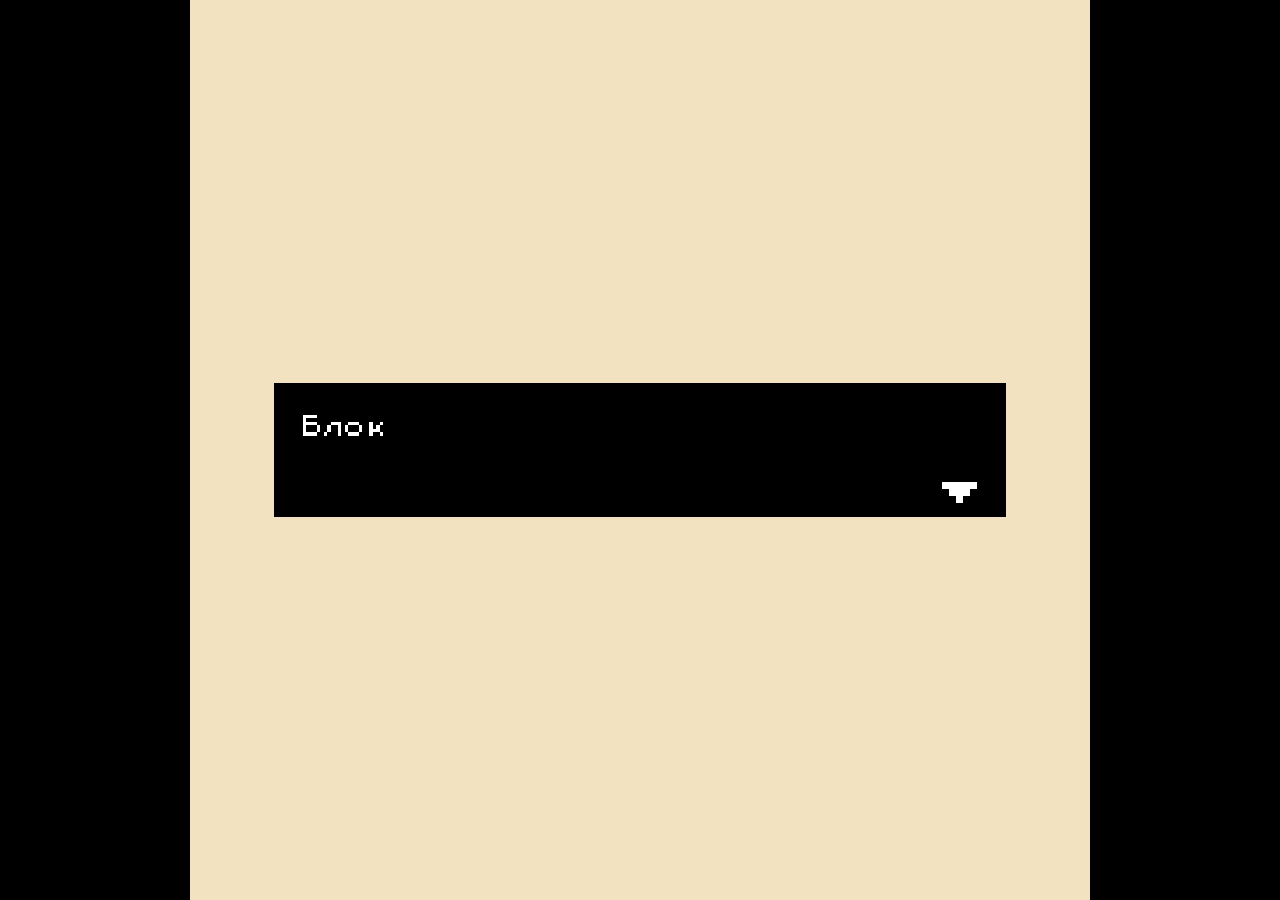
<file: block/index.html>
<!DOCTYPE HTML>
<html>
<head>
<meta charset="UTF-8">

<title>Блок</title>

<link rel="stylesheet" href="/css/style.css">
<script>
/*
	TODO
		X bitsy editor 
			X v1
				X text input
				X player
				X export html
			X v2
				X sprite / tile editor
				X map editor
				X palette editor

		- bitsy player v2
			- dialog effects
				- color
				- speed
				- pauses
			? animate player movement
			? flipbook animation
			? player face left/right
			?? bouncing arrow
			? sprite walking paths
			? set variable command
			?? narrative blocks
			?? STRICT MODE where text can only fit on one page
*/

var xhr;
var canvas;
var context;

var title = "";
var set = {};
var tile = {};
var sprite = {};
var dialog = {};
var palette = {
	"0" : [[0,0,0],[255,0,0],[255,255,255]] //start off with a default palette (can be overriden)
};

//stores all image data for tiles, sprites, drawings
var imageStore = {
	source: {},
	render: {}
};

var spriteStartLocations = {};

var width = 128;
var height = 128;
var scale = 4; //this is stupid but necessary
var tilesize = 8;
var mapsize = 16;

var curSet = "0";

var key = {
	left : 37,
	right : 39,
	up : 38,
	down : 40,
	space : 32,
	enter : 13,
	w : 87,
	a : 65,
	s : 83,
	d : 68
};

var prevTime = 0;
var deltaTime = 0;

//only used by games exported from the editor
var exportedGameData = "Блок\n\nPAL 0\n242,226,192\n176,98,39\n118,97,61\n\nSET 0\nttttttttttuntttt\ntttttgbbqrlmvwht\ntttttfss00sssset\ntttttfsssssssset\ntttttfssssset\nticaaaajt\ntgdbhzxxykht\ntfopsse{||}0et\nt00fssopsssset\ntf00efssefsset\ntiajfsseia~ajt\ntgbbhfsset\ntfopsset\ntf0efssoptt\ntiajiaajiaaaajt\ntttttttttttttttt\nWAL b,e,f,g,h,i,j,k,l,m,n,q,r,t,u,v,w,x,y,z,{,|,},~,,,,,,,,,,,,,,,,a,,,,\n\nTIL a\n11111111\n00000000\n00000000\n00000000\n00000000\n00000000\n11111111\n01010101\n\nTIL b\n10101010\n11111111\n00000000\n00000000\n00000000\n00000000\n00000000\n11111111\n\nTIL c\n10101011\n10000001\n10000001\n10001101\n10000001\n10000001\n11111111\n10101011\n\nTIL d\n11010101\n11111111\n10000001\n10000001\n10001101\n10000001\n10000001\n11010101\n\nTIL e\n10000010\n10000011\n10000010\n10000011\n10000010\n10000011\n10000010\n10000011\n\nTIL f\n11000001\n01000001\n11000001\n01000001\n11000001\n01000001\n11000001\n01000001\n\nTIL g\n10101010\n01111111\n11100000\n01010000\n11001000\n01000100\n11000010\n01000001\n\nTIL h\n10101010\n11111111\n00000110\n00001011\n00010010\n00100011\n01000010\n10000011\n\nTIL i\n11000001\n01000010\n11000100\n01001000\n11010000\n01100000\n11111111\n01010101\n\nTIL j\n10000010\n01000011\n00100010\n00010011\n00001010\n00000111\n11111110\n01010101\n\nTIL k\n11111111\n10000001\n10000001\n10000001\n10000001\n10000001\n10000001\n10000001\n\nTIL l\n11000000\n11111111\n01110100\n01110101\n01110101\n01111111\n01000000\n11010000\n\nTIL m\n00000001\n11111111\n00010001\n01010101\n01010111\n11111111\n00000001\n00001101\n\nTIL n\n11111111\n11111111\n11111111\n11111111\n11111111\n00000001\n00000001\n00000001\n\nTIL o\n11111111\n00000010\n10000011\n00000010\n10010011\n00010010\n10000011\n11111111\n\nTIL p\n11111111\n11000001\n01000000\n11000001\n01001000\n11001001\n01000000\n11111111\n\nTIL q\n10101010\n11111111\n00100010\n00100010\n11100011\n10100010\n10111110\n10100010\n\nTIL r\n10101010\n11111111\n11111110\n10000010\n10000011\n11100011\n11111111\n00111001\n\nTIL s\n10101000\n01000100\n00100010\n01010101\n10001000\n01000100\n01100010\n10010101\n\nTIL t\n11111111\n11111111\n11111111\n11111111\n11111111\n11111111\n11111111\n11111111\n\nTIL u\n11111111\n11111111\n11111111\n11111111\n11111111\n11000000\n11000000\n11000000\n\nTIL v\n10101010\n11111111\n00000000\n00000000\n00000000\n01111111\n01000000\n11001111\n\nTIL w\n10101010\n11111111\n00000000\n00000000\n00000000\n11111110\n00000010\n11110010\n\nTIL x\n10101010\n11111111\n00000000\n00000000\n11111111\n00000000\n00000000\n00000000\n\nTIL y\n10101010\n11111111\n00000000\n01111000\n11111110\n01111010\n10100110\n10000110\n\nTIL z\n10101010\n01111111\n11100000\n01010000\n11001111\n01000100\n11000100\n01000100\n\nTIL {\n11000100\n01000111\n11000010\n01000001\n11000001\n01000001\n11000001\n01000001\n\nTIL |\n00000000\n11111111\n00000010\n00000010\n11111111\n00000000\n00100010\n01010101\n\nTIL }\n01001110\n11111110\n00000010\n00000110\n11111100\n00000000\n00100010\n01010101\n\nTIL ~\n00000001\n00000001\n00000001\n11111111\n00000000\n00000000\n11111111\n01010101\n\nTIL \n10000000\n10000000\n10000000\n11111111\n00000000\n00000000\n11111111\n01010101\n\nTIL \n11001000\n11000100\n11111111\n10000000\n10000000\n10000000\n10000000\n10000000\n\nTIL \n01001011\n00100011\n11111111\n00000001\n00000001\n00000001\n00000001\n00000001\n\nTIL \n00000000\n00000000\n00000000\n11111111\n10000010\n10000010\n10000010\n10001010\n\nTIL \n00000000\n00000000\n00000000\n11111111\n00001100\n00001100\n00001100\n10001100\n\nTIL \n00000000\n00000000\n00000000\n11111111\n00100001\n00100001\n00100001\n01110001\n\nTIL \n00100001\n00100001\n11111111\n00000001\n00000001\n00000001\n00000001\n11111111\n\nTIL \n00001100\n00001100\n11111111\n00001100\n00001100\n00001100\n00001100\n11111111\n\nTIL \n10000010\n10000010\n11111111\n10000000\n10000000\n10000000\n10000000\n11111111\n\nTIL \n10101010\n01111111\n11100000\n01010000\n11001000\n01000111\n11000100\n01000100\n\nTIL \n10101010\n11111111\n00000110\n00001011\n00010010\n11100011\n00100010\n00100011\n\nTIL \n11000100\n01000100\n11000111\n01000100\n11000011\n01000001\n11000001\n01000001\n\nTIL \n00100011\n00100010\n11100011\n00100010\n11000011\n10000010\n10000011\n10000010\n\nTIL \n10101010\n11111111\n00000000\n00000000\n00000000\n11111111\n00000000\n00000000\n\nTIL \n00000000\n00000000\n11111111\n00001000\n11111111\n11111111\n10001000\n10001000\n\nTIL \n11111110\n01000011\n00100010\n00010011\n00001010\n00000111\n11111110\n11111111\n\nTIL \n11000001\n01000001\n11000010\n01000100\n11001000\n01010000\n11111111\n11111111\n\nTIL \n11111111\n00011000\n00111100\n00111100\n00011000\n00011000\n11111111\n01010101\n\nTIL \n11000011\n01000010\n01111110\n01000010\n01111110\n00000000\n11111111\n01010101\n\nTIL \n10001000\n01110111\n10001000\n10001000\n10001000\n01110111\n10001000\n10001000\n\nSPR A\n00011000\n00011000\n00011000\n00111100\n01111110\n10111101\n00100100\n00100100\nPOS 0 8,3\n\nSPR a\n00000000\n00000000\n01010001\n01110001\n01110010\n01111100\n00111100\n00100100\nPOS 0 13,4\n\nSPR b\n10100010\n10100010\n10111110\n11111111\n11000000\n11000000\n11000000\n11010001\nPOS 0 8,2\n\nSPR c\n00000001\n01111101\n10000101\n11111111\n00000011\n00000011\n00000011\n00010011\nPOS 0 9,2\n\nSPR d\n11111111\n10000001\n11000001\n11000001\n11000001\n11000001\n10000001\n11111111\nPOS 0 13,7\n\nSPR e\n01000001\n01001000\n01010100\n01001000\n01111111\n01100100\n01010010\n01111111\nPOS 0 12,3\n\nSPR f\n01000010\n10001010\n00010110\n00001010\n11111110\n10010010\n01001010\n11111110\nPOS 0 13,3\n\nSPR g\n01010100\n01011001\n01010010\n01001111\n01000000\n01110011\n01001100\n01000000\nPOS 0 12,2\n\nSPR h\n10011010\n00101010\n01001010\n11110010\n00000010\n00110010\n11001110\n10000010\nPOS 0 13,2\n\nSPR i\n00001101\n01101101\n01101101\n11111111\n00001000\n01000100\n00101010\n01010001\nPOS 0 11,2\n\nSPR j\n01010110\n01010110\n01010110\n01111111\n00000000\n01000100\n00100010\n01010101\nPOS 0 10,2\n\nSPR k\n00000000\n00000000\n00000000\n00010100\n10011100\n10111100\n10111000\n01111000\nPOS 0 6,3\n\nSPR l\n00000000\n00011000\n00111100\n01100110\n01000010\n01100110\n00111100\n00011000\nPOS 0 7,10\n\nSPR m\n00000000\n00011000\n00111100\n01100110\n01000010\n01100110\n00111100\n00011000\nPOS 0 7,11\n\nSPR n\n01111110\n11111110\n00000100\n00000100\n11111000\n00000000\n00100010\n01010101\nPOS 0 12,7\n\nSPR o\n11111111\n11111111\n11111111\n11111111\n11111111\n11111111\n11111111\n11111111\nPOS 0 3,1\n\nSPR p\n11111111\n11111111\n11111111\n11111111\n11111111\n11111111\n11111111\n11111111\nPOS 0 2,2\n\nSPR q\n11111111\n11111111\n11111111\n11111111\n11111111\n11111111\n11111111\n11111111\nPOS 0 1,1\n\nSPR r\n11111111\n10000001\n10000001\n10000001\n10000001\n10000001\n10000001\n11111111\nPOS 0 3,3\n\nSPR s\n11111111\n11111111\n11111111\n11111111\n11111111\n11111111\n11111111\n11111111\nPOS 0 2,1\n\nSPR t\n11111111\n11111111\n11111111\n11111111\n11111111\n11111111\n11111111\n11111111\nPOS 0 1,2\n\nSPR u\n10101010\n11111111\n10000001\n10000001\n10010001\n10010001\n11111111\n01010101\nPOS 0 14,13\n\nSPR v\n00110011\n11001100\n00000100\n00000100\n00000010\n00000010\n11111111\n11111111\nPOS 0 3,8\n\nSPR w\n00110011\n11001101\n00100001\n00100001\n01000001\n01000001\n11111111\n11111111\nPOS 0 2,8\n\nSPR x\n00000000\n00011000\n00111100\n01100110\n01100110\n00111100\n00111100\n01111110\nPOS 0 2,13\n\nSPR y\n11111111\n11111111\n11111111\n11111111\n11111111\n11111111\n11111111\n11111111\nPOS 0 1,3\n\nSPR z\n11111111\n11111111\n11111111\n11111111\n11111111\n11111111\n11111111\n11111111\nPOS 0 2,3\n\nSPR {\n11111111\n11111111\n11111111\n11111111\n11111111\n11111111\n11111111\n11111111\nPOS 0 3,2\n\nDLG a\nМожно тебя немного погладить?\n\nDLG x\nМне никуда идти не нужно.\n\nDLG b\nЛадно! Надо возвращаться к работе! ...позже.\n\nDLG c\nМне нужно работать над проектом, но...\n\nDLG d\nМожет лучше сначала поесть?\n\nDLG e\nМожет лучше лечь спать, а потом на ясную голову... Нет, сроки поджимают.\n\nDLG i\nМожет почитать мангу? Нет-нет, надо работать.\n\nDLG j\nЛучше книгу прочитать, чем работать.\n\nDLG k\nКто милая киса? ...вот кто милая киса.\n\nDLG u\nМне бы хотелось прогуляться, но эта работа, блин...\n\nDLG v\nЛичная гигиена важна, но не стоит переусердствовать.\n\nDLG w\nДуш может повысить продуктивность. А может и нет.\n\nDLG l\nВезет кошкам. Ничего делать не надо.\n\nDLG m\nЭти животные всегда голодные.\n\nDLG n\nК сожалению, мне не надо мыть посуду.\n\n";
function startExportedGame() {
	canvas = document.getElementById("game");
	canvas.width = width * scale;
	canvas.height = width * scale;
	ctx = canvas.getContext("2d");
	load_game(exportedGameData);
}

function getGameNameFromURL() {
	var game = window.location.hash.substring(1);
	console.log("game name --- " + game);
	return game;
}

function load_game(game_data) {
	parseWorld(game_data);
	renderImages();
	onready();
}

var update_interval = null;
function onready() {
	clearInterval(loading_interval);

	document.addEventListener('keydown', onkeydown);
	update_interval = setInterval(update,-1);

	isTitle = true;
	startDialog(title);
}

function stopGame() {
	document.removeEventListener('keydown', onkeydown);
	clearInterval(update_interval);
}

/* loading animation */
var loading_anim_data = [
	[
		0,1,1,1,1,1,1,0,
		0,0,1,1,1,1,0,0,
		0,0,1,1,1,1,0,0,
		0,0,0,1,1,0,0,0,
		0,0,0,1,1,0,0,0,
		0,0,1,0,0,1,0,0,
		0,0,1,0,0,1,0,0,
		0,1,1,1,1,1,1,0,
	],
	[
		0,1,1,1,1,1,1,0,
		0,0,1,0,0,1,0,0,
		0,0,1,1,1,1,0,0,
		0,0,0,1,1,0,0,0,
		0,0,0,1,1,0,0,0,
		0,0,1,0,0,1,0,0,
		0,0,1,1,1,1,0,0,
		0,1,1,1,1,1,1,0,
	],
	[
		0,1,1,1,1,1,1,0,
		0,0,1,0,0,1,0,0,
		0,0,1,0,0,1,0,0,
		0,0,0,1,1,0,0,0,
		0,0,0,1,1,0,0,0,
		0,0,1,1,1,1,0,0,
		0,0,1,1,1,1,0,0,
		0,1,1,1,1,1,1,0,
	],
	[
		0,1,1,1,1,1,1,0,
		0,0,1,0,0,1,0,0,
		0,0,1,0,0,1,0,0,
		0,0,0,1,1,0,0,0,
		0,0,0,1,1,0,0,0,
		0,0,1,1,1,1,0,0,
		0,0,1,1,1,1,0,0,
		0,1,1,1,1,1,1,0,
	],
	[
		0,0,0,0,0,0,0,0,
		1,0,0,0,0,0,0,1,
		1,1,1,0,0,1,1,1,
		1,1,1,1,1,0,0,1,
		1,1,1,1,1,0,0,1,
		1,1,1,0,0,1,1,1,
		1,0,0,0,0,0,0,1,
		0,0,0,0,0,0,0,0,
	]
];
var loading_anim_frame = 0;
var loading_anim_speed = 500;
var loading_interval = null;

function loadingAnimation() {
	//create image
	var loadingAnimImg = ctx.createImageData(8*scale, 8*scale);
	//draw image
	for (var y = 0; y < 8; y++) {
		for (var x = 0; x < 8; x++) {
			var i = (y * 8) + x;
			if (loading_anim_data[loading_anim_frame][i] == 1) {
				//scaling nonsense
				for (var sy = 0; sy < scale; sy++) {
					for (var sx = 0; sx < scale; sx++) {
						var pxl = 4 * ( (((y*scale)+sy) * (8*scale)) + ((x*scale)+sx) );
						loadingAnimImg.data[pxl+0] = 255;
						loadingAnimImg.data[pxl+1] = 255;
						loadingAnimImg.data[pxl+2] = 255;
						loadingAnimImg.data[pxl+3] = 255;
					}
				}
			}
		}
	}
	//put image on canvas
	ctx.putImageData(loadingAnimImg,scale*(width/2 - 4),scale*(height/2 - 4));
	//update frame
	loading_anim_frame++;
	if (loading_anim_frame >= 5) loading_anim_frame = 0;
	console.log(loading_anim_frame);
}

function update() {
	var curTime = Date.now();
	deltaTime = curTime - prevTime;
	
	//clear screen
	ctx.fillStyle = "rgb("+palette[curPal()][0][0]+","+palette[curPal()][0][1]+","+palette[curPal()][0][2]+")";
	ctx.fillRect(0,0,canvas.width,canvas.height);
	
	if (!isTitle)
		drawSet(set[curSet]); //game has begun

	if (isDialogMode) { // dialog mode
		updateDialog();
		drawDialogBox();
	}

	prevTime = curTime;
}

function onkeydown(e) {
	console.log(e.keyCode);
	e.preventDefault();

	if (isDialogMode) {

		/* CONTINUE DIALOG */

		if (isDialogReadyToContinue) {
			continueDialog();
		}

	}
	else {

		/* WALK */

		var spr = null;

		if ( (e.keyCode == key.left || e.keyCode == key.a) && !(spr = getSpriteLeft()) && !isWallLeft()) {
			player().x -= 1;
		}
		else if ( (e.keyCode == key.right || e.keyCode == key.d) && !(spr = getSpriteRight()) && !isWallRight()) {
			player().x += 1;
		}
		else if ( (e.keyCode == key.up || e.keyCode == key.w) && !(spr = getSpriteUp()) && !isWallUp()) {
			player().y -= 1;
		}
		else if ( (e.keyCode == key.down || e.keyCode == key.s) && !(spr = getSpriteDown()) && !isWallDown()) {
			player().y += 1;
		}

		var ext = getExit( player().x, player().y );

		if (ext) {
			setChange(ext);
		}
		else if (spr) {
			if (dialog[spr]) {
				//console.log(dialog[spr]);
				startDialog(dialog[spr]);
			}
		}

	}

}

function getSpriteLeft() { //repetitive?
	return getSpriteAt( player().x - 1, player().y );
}

function getSpriteRight() {
	return getSpriteAt( player().x + 1, player().y );
}

function getSpriteUp() {
	return getSpriteAt( player().x, player().y - 1 );
}

function getSpriteDown() {
	return getSpriteAt( player().x, player().y + 1 );
}


function getSpriteAt(x,y) {
	for (s in sprite) {
		if (sprite[s].set === curSet) {
			if (sprite[s].x == x && sprite[s].y == y) {
				console.log(s);
				return s;
			}
		}
	}
	return null;
}

function isWallLeft() {
	return isWall( player().x - 1, player().y );
}

function isWallRight() {
	return isWall( player().x + 1, player().y );
}

function isWallUp() {
	return isWall( player().x, player().y - 1 );
}

function isWallDown() {
	return isWall( player().x, player().y + 1 );
}

function isWall(x,y) {
	var i = getSet().walls.indexOf( getTile(x,y) );
	return i > -1;
}

function getExit(x,y) {
	for (i in getSet().exits) {
		var e = getSet().exits[i];
		if (x == e.x && y == e.y) {
			return e;
		}
	}
	return null;
}

function getTile(x,y) {
	var t = getSet().tilemap[y][x];
	return t;
}

function player() {
	return sprite["A"];
}

function getSet() { //set sounds weird -- use scene instead?
	return set[curSet];
}

function setChange(ext) {
	//change set
	curSet = ext.dest.set;
	//move avatar
	player().set = curSet;
	player().x = ext.dest.x;
	player().y = ext.dest.y;
}

function isSpriteOffstage(id) {
	return sprite[id].set == null;
}

function parseWorld(file) {
	var lines = file.split("\n");
	var i = 0;
	while (i < lines.length) {
		var curLine = lines[i];

		if (i == 0) {
			i = parseTitle(lines, i);
		}
		else if (curLine.length <= 0 || curLine.charAt(0) === "#") {
			//skip blank lines & comments
			i++;
		}
		else if (getType(curLine) == "PAL") {
			i = parsePalette(lines, i);
		}
		else if (getType(curLine) === "SET") {
			i = parseSet(lines, i);
		}
		else if (getType(curLine) === "TIL") {
			i = parseTile(lines, i);
		}
		else if (getType(curLine) === "SPR") {
			i = parseSprite(lines, i);
		}
		else if (getType(curLine) === "DRW") {
			i = parseDrawing(lines, i);
		}
		else if (getType(curLine) === "DLG") {
			i = parseDialog(lines, i);
		}
		else {
			i++;
		}
	}
	placeSprites();
}

//TODO this is in progress and doesn't support all features
function serializeWorld() {
	var worldStr = "";
	/* TITLE */
	worldStr += title + "\n";
	worldStr += "\n";
	/* PAL */
	for (id in palette) {
		worldStr += "PAL " + id + "\n";
		for (i in palette[id]) {
			for (j in palette[id][i]) {
				worldStr += palette[id][i][j];
				if (j < 2) worldStr += ",";
			}
			worldStr += "\n";
		}
		worldStr += "\n";
	}
	/* SET */
	for (id in set) {
		worldStr += "SET " + id + "\n";
		for (i in set[id].tilemap) {
			worldStr += set[id].tilemap[i] + "\n";
		}
		if (set[id].walls.length > 0) {
			worldStr += "WAL ";
			for (j in set[id].walls) {
				worldStr += set[id].walls[j];
				if (j < set[id].walls.length-1) {
					worldStr += ",";
				}
			}
			worldStr += "\n";
		}
		worldStr += "\n";
	}
	/* TILE */
	for (id in tile) {
		worldStr += "TIL " + id + "\n";
		for (i in imageStore.source["TIL_" + id]) {
			worldStr += imageStore.source["TIL_" + id][i] + "\n";
		}
		worldStr += "\n";
	}
	/* SPR */
	for (id in sprite) {
		worldStr += "SPR " + id + "\n";
		for (i in imageStore.source["SPR_" + id]) {
			worldStr += imageStore.source["SPR_" + id][i] + "\n";
		}
		if (sprite[id].set != null) {
			worldStr += "POS " + sprite[id].set + " " + sprite[id].x + "," + sprite[id].y + "\n";
		}
		worldStr += "\n";
	}
	/* DLG */
	for (id in dialog) {
		worldStr += "DLG " + id + "\n";
		worldStr += dialog[id] + "\n";
		worldStr += "\n";
	}
	return worldStr;
}

function placeSprites() {
	for (id in spriteStartLocations) {
		console.log(id);
		console.log( spriteStartLocations[id] );
		console.log(sprite[id]);
		sprite[id].set = spriteStartLocations[id].set;
		sprite[id].x = spriteStartLocations[id].x;
		sprite[id].y = spriteStartLocations[id].y;
	}
}

function getType(line) {
	return line.split(" ")[0];
}

function getId(line) {
	return line.split(" ")[1];
}

function parseTitle(lines, i) {
	title = lines[i];
	i++;
	return i;
}

function parseSet(lines, i) {
	var id = getId(lines[i]);
	set[id] = {
		id : id,
		tilemap : [],
		walls : [],
		exits : [],
		pal : null
	};
	i++;
	var end = i + mapsize;
	for (; i<end; i++) {
		set[id].tilemap.push(lines[i]);
	}
	while (i < lines.length && lines[i].length > 0) { //look for empty line
		console.log(getType(lines[i]));
		if (getType(lines[i]) === "SPR") {
			/* NOTE SPRITE START LOCATIONS */
			var sprId = getId(lines[i]);
			if (sprId.indexOf(",") == -1) {
				/* PLACE A SINGLE SPRITE */
				var sprCoord = lines[i].split(" ")[2].split(",");
				spriteStartLocations[sprId] = {
					set : id,
					x : parseInt(sprCoord[0]),
					y : parseInt(sprCoord[1])
				};
			}
			else {
				/* PLACE MULTIPLE SPRITES*/ 
				//Does find and replace in the tilemap (may be hacky, but convenient)
				var sprList = sprId.split(",");
				for (row in set[id].tilemap) {
					for (s in sprList) {
						var col = set[id].tilemap[row].indexOf( sprList[s] );
						//if the sprite is in this row, replace it with the "null tile" and set its starting position
						if (col != -1) {
							set[id].tilemap[row] = set[id].tilemap[row].replace( sprList[s], "0" );
							spriteStartLocations[ sprList[s] ] = {
								set : id,
								x : col,
								y : row
							};
						}
					}
				}
			}
		}
		else if (getType(lines[i]) === "WAL") {
			/* DEFINE COLLISIONS (WALLS) */
			set[id].walls = getId(lines[i]).split(",");
		}
		else if (getType(lines[i]) === "EXT") {
			/* ADD EXIT */
			var exitArgs = lines[i].split(" ");
			//arg format: EXT 10,5 M 3,2
			var exitCoords = exitArgs[1].split(",");
			var destName = exitArgs[2];
			var destCoords = exitArgs[3].split(",");
			var ext = {
				x : parseInt(exitCoords[0]),
				y : parseInt(exitCoords[1]),
				dest : {
					set : destName,
					x : parseInt(destCoords[0]),
					y : parseInt(destCoords[1])
				}
			};
			set[id].exits.push(ext);
		}
		else if (getType(lines[i]) === "PAL") {
			/* CHOOSE PALETTE (that's not default) */
			set[id].pal = getId(lines[i]);
		}
		i++;
	}
	return i;
}

function parsePalette(lines,i) { //todo this has to go first right now :(
	var id = getId(lines[i]);
	i++;
	var pal = [];
	while (i < lines.length && lines[i].length > 0) { //look for empty line
		var col = [];
		lines[i].split(",").forEach(function(i) {
			col.push(parseInt(i));
		});
		pal.push(col);
		i++;
	}
	palette[id] = pal;
	return i;
}

function parseTile(lines, i) {
	var id = getId(lines[i]);
	var drwId = null;

	i++;

	if (getType(lines[i]) === "DRW") { //load existing drawing
		drwId = getId(lines[i]);
		i++;
	}
	else {
		//store tile source
		drwId = "TIL_" + id;
		imageStore.source[drwId] = [];
		for (var y = 0; y < tilesize; y++) {
			var l = lines[i+y];
			imageStore.source[drwId].push(l);
		}
		i = i + tilesize;
	}

	//other properties
	var colorIndex = 1; //default palette color index is 1
	while (i < lines.length && lines[i].length > 0) { //look for empty line
		if (getType(lines[i]) === "COL") {
			colorIndex = parseInt( getId(lines[i]) );
		}
		i++;
	}

	//tile data
	tile[id] = {
		drw : drwId, //drawing id
		col : colorIndex
	};
	return i;
}

function parseSprite(lines, i) {
	var id = getId(lines[i]);
	var drwId = null;

	i++;

	if (getType(lines[i]) === "DRW") { //load existing drawing
		drwId = getId(lines[i]);
		i++;
	}
	else {
		//store sprite source
		drwId = "SPR_" + id;
		imageStore.source[drwId] = [];
		for (var y = 0; y < tilesize; y++) {
			var l = lines[i+y];
			imageStore.source[drwId].push(l);
		}
		i = i + tilesize;
	}

	//other properties
	var colorIndex = 2; //default palette color index is 2
	while (i < lines.length && lines[i].length > 0) { //look for empty line
		if (getType(lines[i]) === "COL") {
			/* COLOR OFFSET INDEX */
			colorIndex = parseInt( getId(lines[i]) );
		}
		else if (getType(lines[i]) === "POS") {
			/* STARTING POSITION */
			var posArgs = lines[i].split(" ");
			var setId = posArgs[1];
			var coordArgs = posArgs[2].split(",");
			spriteStartLocations[id] = {
				set : setId,
				x : parseInt(coordArgs[0]),
				y : parseInt(coordArgs[1])
			};
		}
		i++;
	}

	//sprite data
	sprite[id] = {
		drw : drwId, //drawing id
		col : colorIndex,
		set : null, //default location is "offstage"
		x : -1,
		y : -1
	};
	return i;
}

function parseDrawing(lines, i) {
	var drwId = getId(lines[i]);
	i++;
	imageStore.source[drwId] = [];
	for (var y = 0; y < tilesize; y++) {
		var l = lines[i+y];
		imageStore.source[drwId].push(l);
	}
	console.log(drwId);
	return i + tilesize;
}

function renderImages() {
	//init image store
	for (pal in palette) {
		imageStore.render[pal] = {
			"1" : {}, //images with primary color index 1 (usually tiles)
			"2" : {}  //images with primary color index 2 (usually sprites)
		};
	}

	//render images required by sprites
	for (s in sprite) {
		var spr = sprite[s];
		for (pal in palette) {
			var col = spr.col;
			var colStr = "" + col;
			imageStore.render[pal][colStr][spr.drw] = imageDataFromImageSource( imageStore.source[spr.drw], pal, col );
		}
	}
	//render images required by tiles (duplicate)
	for (t in tile) {
		var til = tile[t];
		for (pal in palette) {
			var col = til.col;
			var colStr = "" + col;
			imageStore.render[pal][colStr][til.drw] = imageDataFromImageSource( imageStore.source[til.drw], pal, col );
		}
	}
}

function imageDataFromImageSource(imageSource, pal, col) {
	var img = ctx.createImageData(tilesize*scale,tilesize*scale);
	for (var y = 0; y < tilesize; y++) {
		for (var x = 0; x < tilesize; x++) {
			var ch = imageSource[y][x];
			for (var sy = 0; sy < scale; sy++) {
				for (var sx = 0; sx < scale; sx++) {
					var pxl = (((y * scale) + sy) * tilesize * scale * 4) + (((x*scale) + sx) * 4);
					if (ch === "1") {
						img.data[pxl + 0] = palette[pal][col][0]; //ugly
						img.data[pxl + 1] = palette[pal][col][1];
						img.data[pxl + 2] = palette[pal][col][2];
						img.data[pxl + 3] = 255;
					}
					else { //ch === "0"
						img.data[pxl + 0] = palette[pal][0][0];
						img.data[pxl + 1] = palette[pal][0][1];
						img.data[pxl + 2] = palette[pal][0][2];
						img.data[pxl + 3] = 255;
					}
				}
			}
		}
	}
	return img;
}

function parseDialog(lines, i) {
	var id = getId(lines[i]);
	i++;
	var text = lines[i];
	i++;
	dialog[id] = text;
	return i;
}

function drawTile(img,x,y) {
	ctx.putImageData(img,x*tilesize*scale,y*tilesize*scale);
}

function drawSprite(img,x,y) { //this may differ later
	drawTile(img,x,y);
}

function drawSet(set) {
	//draw tiles
	for (i in set.tilemap) {
		for (j in set.tilemap[i]) {
			var id = set.tilemap[i][j];
			if (id != "0") {
				drawTile( getTileImage(tile[id]), j, i );
			}
		}
	}
	//draw sprites
	for (id in sprite) {
		var spr = sprite[id];
		if (spr.set === set.id) {
			drawSprite( getSpriteImage(spr), spr.x, spr.y );
		}
	}
}

function getTileImage(t) {
	return imageStore.render[curPal()][t.col][t.drw];
}

function getSpriteImage(s) {
	return imageStore.render[curPal()][s.col][s.drw];
}

function curPal() {
	if (set[curSet].pal != null) {
		//a specific palette was chosen
		return curSet().pal;
	}
	else {
		if (curSet in palette) {
			//there is a palette matching the name of the set
			return curSet;
		}
		else {
			//use the default palette
			return "0";
		}
	}
}

/* DIALOG */
var dialogbox = {
	img : null,
	width : 104,
	height : 8+4+2+5, //8 for text, 4 for top-bottom padding, 2 for line padding, 5 for arrow
	top : 12,
	left : 12,
	bottom : 12, //for drawing it from the bottom
	charsPerRow : 32
};

var curDialog = [];
var curLine = 0;
var curRow = 0;
var curChar = 0;
var nextCharTimer = 0;
var nextCharMaxTime = 50; //in milliseconds

var isDialogMode = false;
var isTitle = false;
var isDialogReadyToContinue = false;

function clearDialogBox() {
	dialogbox.img = ctx.createImageData(dialogbox.width*scale, dialogbox.height*scale);
}

function drawDialogBox() {
	if (isTitle) {
		ctx.putImageData(dialogbox.img, dialogbox.left*scale, ((height/2)-(dialogbox.height/2))*scale);
	}
	else if (player().y < mapsize/2) {
		//bottom
		ctx.putImageData(dialogbox.img, dialogbox.left*scale, (height-dialogbox.bottom-dialogbox.height)*scale);
	}
	else {
		//top
		ctx.putImageData(dialogbox.img, dialogbox.left*scale, dialogbox.top*scale);
	}
}

function updateDialog() {
	if (isDialogReadyToContinue) {
		return; //waiting for dialog to be advance by player
	}

	nextCharTimer += deltaTime; //tick timer

	if (nextCharTimer > nextCharMaxTime) {
		//time to update characters
		if (curChar + 1 < curDialog[curLine][curRow].length) {
			//add char to current row
			curChar++;
		}
		else if (curRow + 1 < curDialog[curLine].length) {
			//start next row
			curRow++;
			curChar = 0;
		}
		else {
			//the line is full!
			drawNextDialogArrow();
			isDialogReadyToContinue = true;
		}

		drawNextDialogChar();
		
	}
}

var arrowdata = [
	1,1,1,1,1,
	0,1,1,1,0,
	0,0,1,0,0
];
function drawNextDialogArrow() {
	console.log("draw arrow!");
	var top = (dialogbox.height-5) * scale;
	var left = (dialogbox.width-(5+4)) * scale;
	for (var y = 0; y < 3; y++) {
		for (var x = 0; x < 5; x++) {
			var i = (y * 5) + x;
			if (arrowdata[i] == 1) {
				//scaling nonsense
				for (var sy = 0; sy < scale; sy++) {
					for (var sx = 0; sx < scale; sx++) {
						var pxl = 4 * ( ((top+(y*scale)+sy) * (dialogbox.width*scale)) + (left+(x*scale)+sx) );
						dialogbox.img.data[pxl+0] = 255;
						dialogbox.img.data[pxl+1] = 255;
						dialogbox.img.data[pxl+2] = 255;
						dialogbox.img.data[pxl+3] = 255;
					}
				}

				
			}
		}
	}
}

function continueDialog() {
	console.log("continue!!!");
	if (curLine + 1 < curDialog.length) {
		//start next line
		isDialogReadyToContinue = false;
		curLine++;
		curRow = 0;
		curChar = 0;
		clearDialogBox();
		drawNextDialogChar();
	}
	else {
		//end dialog mode
		isDialogMode = false;
		onExitDialog();
	}
}

function onExitDialog() {
	if (isTitle) isTitle = false;
}

function drawNextDialogChar() {
	//draw the character
	var nextChar = curDialog[curLine][curRow][curChar];
    
	drawDialogChar(nextChar, curRow, curChar);

	nextCharTimer = 0; //reset timer
}

var text_scale = 2; //using a different scaling factor for text feels like cheating... but it looks better
function drawDialogChar1(char, row, col) {

	var top = (4 * scale) + (row * 2 * scale) + (row * 8 * text_scale);
	var left = (4 * scale) + (col * 6 * text_scale);
	var startIndex = char.charCodeAt(0) * (6*8);
	for (var y = 0; y < 8; y++) {
		for (var x = 0; x < 6; x++) {
			var i = startIndex + (y * 6) + x;
			if (fontdata[i] == 1) {

				//scaling nonsense
				for (var sy = 0; sy < text_scale; sy++) {
					for (var sx = 0; sx < text_scale; sx++) {
						var pxl = 4 * ( ((top+(y*text_scale)+sy) * (dialogbox.width*scale)) + (left+(x*text_scale)+sx) );
						dialogbox.img.data[pxl+0] = 255;
						dialogbox.img.data[pxl+1] = 255;
						dialogbox.img.data[pxl+2] = 255;
						dialogbox.img.data[pxl+3] = 255;
					}
				}

				
			}
		}
	}
}

function drawDialogChar(char, row, col) {
	var top = (4 * scale) + (row * 2 * scale) + (row * 8 * text_scale);
	var left = (4 * scale) + (col * 6 * text_scale);

	var glyph = fontdata[char];

	// если символа нет в шрифте
	if (!glyph) {
		return;
	}

	for (var y = 0; y < 8; y++) {
		for (var x = 0; x < 6; x++) {

			var i = (y * 6) + x;

			if (glyph[i] == 1) {

				for (var sy = 0; sy < text_scale; sy++) {
					for (var sx = 0; sx < text_scale; sx++) {

						var pxl = 4 * (
							((top + (y * text_scale) + sy) *
							(dialogbox.width * scale))
							+
							(left + (x * text_scale) + sx)
						);

						dialogbox.img.data[pxl + 0] = 255;
						dialogbox.img.data[pxl + 1] = 255;
						dialogbox.img.data[pxl + 2] = 255;
						dialogbox.img.data[pxl + 3] = 255;
					}
				}
			}
		}
	}
}

function startDialog(dialogStr) {

	//process dialog so it's easier to display
	var words = dialogStr.split(" ");
	curDialog = [];
	var curLineArr = [];
	var curRowStr = words[0];

	for (var i = 1; i < words.length; i++) {
		var word = words[i];
		if (curRowStr.length + word.length + 1 <= dialogbox.charsPerRow) {
			//stay on same row
			curRowStr += " " + word;
		}
		else if (curLineArr.length == 0) {
			//start next row
			curLineArr.push(curRowStr);
			curRowStr = word;
		}
		else {
			//start next line
			curLineArr.push(curRowStr);
			curDialog.push(curLineArr);
			curLineArr = [];
			curRowStr = word;
		}
	}

	//finish up 
	if (curRowStr.length > 0) {
		curLineArr.push(curRowStr);
	}
	if (curLineArr.length > 0) {
		curDialog.push(curLineArr);
	}

	console.log(curDialog);

	curLine = 0;
	curRow = 0;
	curChar = 0;

	isDialogMode = true;
	isDialogReadyToContinue = false;

	clearDialogBox();
	drawNextDialogChar();
}

var fontdata = {};

const newFont = `
FONT unicode_european_small
SIZE 6 9
CHAR 0
000000
001010
010000
000010
010000
000010
010100
000000
000000
CHAR 32
000000
000000
000000
000000
000000
000000
000000
000000
000000
CHAR 33
000000
001000
001000
001000
001000
000000
001000
000000
000000
CHAR 34
000000
010100
010100
010100
000000
000000
000000
000000
000000
CHAR 35
000000
010100
010100
111110
010100
111110
010100
010100
000000
CHAR 36
001000
011100
101010
101000
011100
001010
101010
011100
001000
CHAR 37
010000
101010
010010
000100
001000
010010
010101
000010
000000
CHAR 38
000000
011000
100100
100100
011000
100110
100100
011010
000000
CHAR 39
000000
001000
001000
001000
000000
000000
000000
000000
000000
CHAR 40
000000
000100
001000
001000
001000
001000
001000
000100
000000
CHAR 41
000000
001000
000100
000100
000100
000100
000100
001000
000000
CHAR 42
000000
000000
100010
010100
111110
010100
100010
000000
000000
CHAR 43
000000
000000
001000
001000
111110
001000
001000
000000
000000
CHAR 44
000000
000000
000000
000000
000000
001100
000100
000100
001000
CHAR 45
000000
000000
000000
000000
111110
000000
000000
000000
000000
CHAR 46
000000
000000
000000
000000
000000
001100
001100
000000
000000
CHAR 47
000000
000010
000010
000100
001000
010000
010000
000000
000000
CHAR 48
000000
001100
010010
010010
010010
010010
001100
000000
000000
CHAR 49
000000
001000
011000
001000
001000
001000
011100
000000
000000
CHAR 50
000000
001100
010010
000010
000100
001000
011110
000000
000000
CHAR 51
000000
011110
000100
001100
000010
000010
011100
000000
000000
CHAR 52
000000
000100
001100
010100
100100
111110
000100
000000
000000
CHAR 53
000000
011110
010000
011100
000010
000010
011100
000000
000000
CHAR 54
000000
001100
010000
011100
010010
010010
001100
000000
000000
CHAR 55
000000
011110
000010
000010
000100
001000
001000
000000
000000
CHAR 56
000000
001100
010010
001100
010010
010010
001100
000000
000000
CHAR 57
000000
001100
010010
010010
001110
000010
001100
000000
000000
CHAR 58
000000
000000
001100
001100
000000
001100
001100
000000
000000
CHAR 59
000000
000000
001100
001100
000000
001100
000100
000100
001000
CHAR 60
000000
000000
000110
011000
100000
011000
000110
000000
000000
CHAR 61
000000
000000
000000
111110
000000
111110
000000
000000
000000
CHAR 62
000000
000000
110000
001100
000010
001100
110000
000000
000000
CHAR 63
001100
010010
000010
001100
001000
000000
001000
000000
000000
CHAR 64
000000
011100
100100
101010
101100
100000
011100
000000
000000
CHAR 65
000000
001000
010100
100010
111110
100010
100010
000000
000000
CHAR 66
000000
111100
100010
111100
100010
100010
111100
000000
000000
CHAR 67
000000
001100
010010
010000
010000
010010
001100
000000
000000
CHAR 68
000000
011100
010010
010010
010010
010010
011100
000000
000000
CHAR 69
000000
011110
010000
011100
010000
010000
011110
000000
000000
CHAR 70
000000
011110
010000
011100
010000
010000
010000
000000
000000
CHAR 71
000000
001100
010010
010000
010110
010010
001100
000000
000000
CHAR 72
000000
010010
010010
011110
010010
010010
010010
000000
000000
CHAR 73
000000
011100
001000
001000
001000
001000
011100
000000
000000
CHAR 74
000000
001110
000100
000100
000100
100100
011000
000000
000000
CHAR 75
000000
010010
010100
011000
010100
010010
010010
000000
000000
CHAR 76
000000
010000
010000
010000
010000
010000
011110
000000
000000
CHAR 77
000000
100010
110110
101010
101010
100010
100010
000000
000000
CHAR 78
000000
010010
011010
010110
010010
010010
010010
000000
000000
CHAR 79
000000
011100
100010
100010
100010
100010
011100
000000
000000
CHAR 80
000000
011100
010010
010010
011100
010000
010000
000000
000000
CHAR 81
000000
001100
010010
010010
011010
010110
001100
000010
000000
CHAR 82
000000
011100
010010
010010
011100
010010
010010
000000
000000
CHAR 83
000000
001100
010010
001000
000100
010010
001100
000000
000000
CHAR 84
000000
111110
001000
001000
001000
001000
001000
000000
000000
CHAR 85
000000
010010
010010
010010
010010
010010
001100
000000
000000
CHAR 86
000000
010010
010010
010010
011110
001100
001100
000000
000000
CHAR 87
000000
100010
100010
101010
101010
110110
100010
000000
000000
CHAR 88
000000
100010
010100
001000
001000
010100
100010
000000
000000
CHAR 89
000000
100010
100010
010100
001000
001000
001000
000000
000000
CHAR 90
000000
011110
000010
000100
001000
010000
011110
000000
000000
CHAR 91
000000
011100
010000
010000
010000
010000
011100
000000
000000
CHAR 92
000000
010000
010000
001000
000100
000010
000010
000000
000000
CHAR 93
000000
011100
000100
000100
000100
000100
011100
000000
000000
CHAR 94
000000
001000
010100
100010
000000
000000
000000
000000
000000
CHAR 95
000000
000000
000000
000000
000000
000000
000000
000000
111110
CHAR 96
000000
001000
000100
000000
000000
000000
000000
000000
000000
CHAR 97
000000
000000
000000
001110
010010
010010
001110
000000
000000
CHAR 98
000000
010000
010000
011100
010010
010010
011100
000000
000000
CHAR 99
000000
000000
000000
001110
010000
010000
001110
000000
000000
CHAR 100
000000
000010
000010
001110
010010
010010
001110
000000
000000
CHAR 101
000000
000000
000000
001100
010110
011000
001110
000000
000000
CHAR 102
000000
000100
001010
001000
011100
001000
001000
000000
000000
CHAR 103
000000
000000
000000
001100
010010
010010
001110
000010
001100
CHAR 104
000000
010000
010000
011100
010010
010010
010010
000000
000000
CHAR 105
000000
001000
000000
011000
001000
001000
011100
000000
000000
CHAR 106
000000
000100
000000
001100
000100
000100
000100
010100
001000
CHAR 107
000000
010000
010000
010100
011000
010100
010010
000000
000000
CHAR 108
000000
011000
001000
001000
001000
001000
011100
000000
000000
CHAR 109
000000
000000
000000
110100
101010
101010
100010
000000
000000
CHAR 110
000000
000000
000000
011100
010010
010010
010010
000000
000000
CHAR 111
000000
000000
000000
001100
010010
010010
001100
000000
000000
CHAR 112
000000
000000
000000
011100
010010
010010
011100
010000
010000
CHAR 113
000000
000000
000000
001110
010010
010010
001110
000010
000010
CHAR 114
000000
000000
000000
010100
011010
010000
010000
000000
000000
CHAR 115
000000
000000
000000
001110
011000
000110
011100
000000
000000
CHAR 116
000000
001000
001000
011100
001000
001010
000100
000000
000000
CHAR 117
000000
000000
000000
010010
010010
010010
001110
000000
000000
CHAR 118
000000
000000
000000
010010
010010
001100
001100
000000
000000
CHAR 119
000000
000000
000000
100010
101010
101010
010100
000000
000000
CHAR 120
000000
000000
000000
010010
001100
001100
010010
000000
000000
CHAR 121
000000
000000
000000
010010
010010
010010
001110
010010
001100
CHAR 122
000000
000000
000000
011110
000100
001000
011110
000000
000000
CHAR 123
000100
001000
001000
010000
001000
001000
000100
000000
000000
CHAR 124
000000
001000
001000
001000
001000
001000
001000
001000
000000
CHAR 125
010000
001000
001000
000100
001000
001000
010000
000000
000000
CHAR 126
000000
000000
001010
010100
000000
000000
000000
000000
000000
CHAR 160
000000
000000
000000
000000
000000
000000
000000
000000
000000
CHAR 161
000000
001000
000000
001000
001000
001000
001000
000000
000000
CHAR 162
000000
000000
000100
001110
010100
010100
001110
000100
000000
CHAR 163
000000
001100
010010
010000
111100
010000
010000
111110
000000
CHAR 164
000000
000000
101010
010100
100010
010100
101010
000000
000000
CHAR 165
000000
100010
010100
111110
001000
111110
001000
000000
000000
CHAR 166
000000
001000
001000
001000
000000
001000
001000
001000
000000
CHAR 167
000000
001110
010000
001100
010010
001100
000010
011100
000000
CHAR 168
000000
010100
000000
000000
000000
000000
000000
000000
000000
CHAR 169
011110
100001
100101
101001
100101
100001
011110
000000
000000
CHAR 170
000000
001100
010100
001100
000000
011100
000000
000000
000000
CHAR 171
000000
000000
001010
010100
101000
010100
001010
000000
000000
CHAR 172
000000
000000
000000
000000
011110
000010
000010
000000
000000
CHAR 173
000000
000000
000000
000000
011110
000000
000000
000000
000000
CHAR 174
011110
100001
101101
101001
101001
100001
011110
000000
000000
CHAR 175
000000
011110
000000
000000
000000
000000
000000
000000
000000
CHAR 176
000000
000000
001100
010010
001100
000000
000000
000000
000000
CHAR 177
000000
001000
001000
111110
001000
001000
000000
111110
000000
CHAR 178
000000
001000
010100
000100
001000
011100
000000
000000
000000
CHAR 179
000000
011000
000100
001000
000100
011000
000000
000000
000000
CHAR 180
000000
000100
001000
000000
000000
000000
000000
000000
000000
CHAR 181
000000
000000
000000
010010
010010
010110
011010
010000
000000
CHAR 182
000000
011110
111010
111010
011010
001010
001010
000000
000000
CHAR 183
000000
000000
000000
000000
001000
000000
000000
000000
000000
CHAR 184
000000
000000
000000
000000
000000
000000
000000
000100
001000
CHAR 185
000000
001000
011000
001000
001000
011100
000000
000000
000000
CHAR 186
000000
001000
010100
001000
000000
011100
000000
000000
000000
CHAR 187
000000
000000
101000
010100
001010
010100
101000
000000
000000
CHAR 188
010000
110000
010000
010100
011100
001100
011110
000100
000000
CHAR 189
010000
110000
010000
010100
011010
000010
000100
001110
000000
CHAR 190
110000
001000
010000
001100
111100
001100
011110
000100
000000
CHAR 191
000100
000000
000100
001100
010000
010010
001100
000000
000000
CHAR 192
010000
001000
001000
010100
011100
100010
100010
000000
000000
CHAR 193
000100
001000
001000
010100
011100
100010
100010
000000
000000
CHAR 194
001000
010100
001000
010100
011100
100010
100010
000000
000000
CHAR 195
001010
010100
001000
010100
011100
100010
100010
000000
000000
CHAR 196
010100
000000
001000
010100
011100
100010
100010
000000
000000
CHAR 197
001000
010100
001000
010100
011100
100010
100010
000000
000000
CHAR 198
000000
011110
101000
111100
101000
101000
101110
000000
000000
CHAR 199
000000
001100
010010
010000
010000
010010
001100
000100
001000
CHAR 200
001000
000100
011110
010000
011100
010000
011110
000000
000000
CHAR 201
000100
001000
011110
010000
011100
010000
011110
000000
000000
CHAR 202
000100
001010
011110
010000
011100
010000
011110
000000
000000
CHAR 203
001010
000000
011110
010000
011100
010000
011110
000000
000000
CHAR 204
010000
001000
011100
001000
001000
001000
011100
000000
000000
CHAR 205
000100
001000
011100
001000
001000
001000
011100
000000
000000
CHAR 206
001000
010100
011100
001000
001000
001000
011100
000000
000000
CHAR 207
010100
000000
011100
001000
001000
001000
011100
000000
000000
CHAR 208
000000
011100
010010
111010
010010
010010
011100
000000
000000
CHAR 209
001010
010100
010010
011010
010110
010010
010010
000000
000000
CHAR 210
001000
000100
001100
010010
010010
010010
001100
000000
000000
CHAR 211
000100
001000
001100
010010
010010
010010
001100
000000
000000
CHAR 212
000100
001010
001100
010010
010010
010010
001100
000000
000000
CHAR 213
001010
010100
001100
010010
010010
010010
001100
000000
000000
CHAR 214
001010
000000
001100
010010
010010
010010
001100
000000
000000
CHAR 215
000000
000000
100010
010100
001000
010100
100010
000000
000000
CHAR 216
000010
001110
010110
010110
011010
011010
011100
010000
000000
CHAR 217
001000
000100
010010
010010
010010
010010
001100
000000
000000
CHAR 218
000100
001000
010010
010010
010010
010010
001100
000000
000000
CHAR 219
000100
001010
010010
010010
010010
010010
001100
000000
000000
CHAR 220
001010
000000
010010
010010
010010
010010
001100
000000
000000
CHAR 221
000100
001000
100010
010100
001000
001000
001000
000000
000000
CHAR 222
000000
010000
011100
010010
010010
011100
010000
000000
000000
CHAR 223
000000
001100
010010
010100
010100
010010
010100
000000
000000
CHAR 224
001000
000100
000000
001110
010010
010010
001110
000000
000000
CHAR 225
000100
001000
000000
001110
010010
010010
001110
000000
000000
CHAR 226
000100
001010
000000
001110
010010
010010
001110
000000
000000
CHAR 227
001010
010100
000000
001110
010010
010010
001110
000000
000000
CHAR 228
000000
001010
000000
001110
010010
010010
001110
000000
000000
CHAR 229
000100
001010
000100
001110
010010
010010
001110
000000
000000
CHAR 230
000000
000000
000000
011100
101010
101100
011110
000000
000000
CHAR 231
000000
000000
000000
001110
010000
010000
001110
000100
001000
CHAR 232
001000
000100
000000
001100
010110
011000
001110
000000
000000
CHAR 233
000100
001000
000000
001100
010110
011000
001110
000000
000000
CHAR 234
000100
001010
000000
001100
010110
011000
001110
000000
000000
CHAR 235
000000
001010
000000
001100
010110
011000
001110
000000
000000
CHAR 236
010000
001000
000000
011000
001000
001000
011100
000000
000000
CHAR 237
000100
001000
000000
011000
001000
001000
011100
000000
000000
CHAR 238
001000
010100
000000
011000
001000
001000
011100
000000
000000
CHAR 239
000000
010100
000000
011000
001000
001000
011100
000000
000000
CHAR 240
000110
001100
000010
001110
010010
010010
001100
000000
000000
CHAR 241
001010
010100
000000
011100
010010
010010
010010
000000
000000
CHAR 242
001000
000100
000000
001100
010010
010010
001100
000000
000000
CHAR 243
000100
001000
000000
001100
010010
010010
001100
000000
000000
CHAR 244
000100
001010
000000
001100
010010
010010
001100
000000
000000
CHAR 245
001010
010100
000000
001100
010010
010010
001100
000000
000000
CHAR 246
000000
001010
000000
001100
010010
010010
001100
000000
000000
CHAR 247
000000
000000
001000
000000
111110
000000
001000
000000
000000
CHAR 248
000000
000000
000000
001110
010110
011010
011100
000000
000000
CHAR 249
001000
000100
000000
010010
010010
010010
001110
000000
000000
CHAR 250
000100
001000
000000
010010
010010
010010
001110
000000
000000
CHAR 251
000100
001010
000000
010010
010010
010010
001110
000000
000000
CHAR 252
000000
001010
000000
010010
010010
010010
001110
000000
000000
CHAR 253
000100
001000
000000
010010
010010
010010
001110
010010
001100
CHAR 254
000000
010000
010000
011100
010010
010010
011100
010000
010000
CHAR 255
000000
001010
000000
010010
010010
010010
001110
010010
001100
CHAR 256
011100
000000
001000
010100
011100
100010
100010
000000
000000
CHAR 257
000000
001110
000000
001110
010010
010010
001110
000000
000000
CHAR 258
100100
011000
001000
010100
011100
100010
100010
000000
000000
CHAR 259
010010
001100
000000
001110
010010
010010
001110
000000
000000
CHAR 260
000000
001000
010100
100010
111110
100010
100010
000100
000010
CHAR 261
000000
000000
000000
001110
010010
010010
001110
000100
000010
CHAR 262
000100
001000
001100
010010
010000
010010
001100
000000
000000
CHAR 263
000100
001000
000000
001110
010000
010000
001110
000000
000000
CHAR 264
000100
001010
001100
010010
010000
010010
001100
000000
000000
CHAR 265
000100
001010
000000
001110
010000
010000
001110
000000
000000
CHAR 266
000100
000000
001100
010010
010000
010010
001100
000000
000000
CHAR 267
000000
000100
000000
001110
010000
010000
001110
000000
000000
CHAR 268
001010
000100
001100
010010
010000
010010
001100
000000
000000
CHAR 269
001010
000100
000000
001110
010000
010000
001110
000000
000000
CHAR 270
001010
000100
011100
010010
010010
010010
011100
000000
000000
CHAR 271
010100
001010
000010
001110
010010
010010
001110
000000
000000
CHAR 272
000000
011100
010010
111010
010010
010010
011100
000000
000000
CHAR 273
000000
000100
001110
011100
100100
100100
011100
000000
000000
CHAR 274
011110
000000
011110
010000
011100
010000
011110
000000
000000
CHAR 275
000000
011110
000000
001100
010110
011000
001110
000000
000000
CHAR 276
010010
001100
011110
010000
011100
010000
011110
000000
000000
CHAR 277
010010
001100
000000
001100
010110
011000
001110
000000
000000
CHAR 278
001000
000000
011110
010000
011100
010000
011110
000000
000000
CHAR 279
000000
001000
000000
001100
010110
011000
001110
000000
000000
CHAR 280
000000
011110
010000
011100
010000
010000
011110
001000
000100
CHAR 281
000000
000000
000000
001100
010110
011000
001110
001000
000100
CHAR 282
001010
000100
011110
010000
011100
010000
011110
000000
000000
CHAR 283
001010
000100
000000
001100
010110
011000
001110
000000
000000
CHAR 284
000100
001010
001110
010000
010110
010010
001100
000000
000000
CHAR 285
000100
001010
000000
001100
010010
010010
001110
000010
001100
CHAR 286
010010
001100
001110
010000
010110
010010
001100
000000
000000
CHAR 287
010010
001100
000000
001100
010010
010010
001110
000010
001100
CHAR 288
000100
000000
001110
010000
010110
010010
001100
000000
000000
CHAR 289
000000
000100
000000
001100
010010
010010
001110
000010
001100
CHAR 290
000000
001100
010010
010000
010110
010010
001100
000100
001000
CHAR 291
000000
000100
001000
001100
010010
010010
001110
000010
001100
CHAR 292
000100
001010
000000
010010
011110
010010
010010
000000
000000
CHAR 293
000100
101010
100000
111000
100100
100100
100100
000000
000000
CHAR 294
000000
010100
111110
010100
011100
010100
010100
000000
000000
CHAR 295
000000
010000
111000
011100
010010
010010
010010
000000
000000
CHAR 296
001010
010100
001110
000100
000100
000100
001110
000000
000000
CHAR 297
001010
010100
000000
001100
000100
000100
001110
000000
000000
CHAR 298
011100
000000
011100
001000
001000
001000
011100
000000
000000
CHAR 299
000000
011100
000000
011000
001000
001000
011100
000000
000000
CHAR 300
010010
001100
000000
001110
000100
000100
001110
000000
000000
CHAR 301
010010
001100
000000
001100
000100
000100
001110
000000
000000
CHAR 302
000000
011100
001000
001000
001000
001000
011100
001000
000100
CHAR 303
000000
001000
000000
011000
001000
001000
011100
001000
000100
CHAR 304
001000
000000
011100
001000
001000
001000
011100
000000
000000
CHAR 305
000000
000000
000000
011000
001000
001000
011100
000000
000000
CHAR 306
000000
101110
100010
100010
100010
101010
100100
000000
000000
CHAR 307
000000
100010
000000
100110
100010
100010
100010
001010
000100
CHAR 308
000100
001010
001110
000100
000100
100100
011000
000000
000000
CHAR 309
000100
001010
000000
001100
000100
000100
000100
010100
001000
CHAR 310
000000
010010
010100
011000
010100
010010
010010
001000
010000
CHAR 311
000000
010000
010000
010100
011000
010100
010010
001000
010000
CHAR 312
000000
000000
000000
010110
011000
010100
010010
000000
000000
CHAR 313
000010
000100
010000
010000
010000
010000
011110
000000
000000
CHAR 314
001000
010000
011000
001000
001000
001000
011100
000000
000000
CHAR 315
000000
010000
010000
010000
010000
010000
011110
000100
001000
CHAR 316
000000
011000
001000
001000
001000
001000
011100
001000
010000
CHAR 317
001010
000100
010000
010000
010000
010000
011110
000000
000000
CHAR 318
010100
001000
011000
001000
001000
001000
011100
000000
000000
CHAR 319
000000
010000
010000
010100
010000
010000
011110
000000
000000
CHAR 320
000000
011000
001000
001010
001000
001000
011100
000000
000000
CHAR 321
000000
010000
010000
011000
110000
010000
011110
000000
000000
CHAR 322
000000
011000
001000
001100
011000
001000
011100
000000
000000
CHAR 323
000100
001000
010010
011010
010110
010010
010010
000000
000000
CHAR 324
000100
001000
000000
011100
010010
010010
010010
000000
000000
CHAR 325
000000
010010
011010
010110
010010
010010
010010
001000
010000
CHAR 326
000000
000000
000000
011100
010010
010010
010010
001000
010000
CHAR 327
001010
000100
010010
011010
010110
010010
010010
000000
000000
CHAR 328
010100
001000
000000
011100
010010
010010
010010
000000
000000
CHAR 329
000000
110000
010000
101100
001010
001010
001010
000000
000000
CHAR 330
000000
010010
011010
010110
010010
010010
010010
000010
000100
CHAR 331
000000
000000
000000
011100
010010
010010
010010
000010
000100
CHAR 332
111110
000000
011100
100010
100010
100010
011100
000000
000000
CHAR 333
000000
011110
000000
001100
010010
010010
001100
000000
000000
CHAR 334
100010
011100
011100
100010
100010
100010
011100
000000
000000
CHAR 335
010010
001100
000000
001100
010010
010010
001100
000000
000000
CHAR 336
010010
100100
011100
100010
100010
100010
011100
000000
000000
CHAR 337
010010
100100
000000
011000
100100
100100
011000
000000
000000
CHAR 338
000000
011110
101000
101100
101000
101000
011110
000000
000000
CHAR 339
000000
000000
000000
010100
101010
101100
010110
000000
000000
CHAR 340
000100
001000
011100
010010
011100
010100
010010
000000
000000
CHAR 341
000100
001000
000000
010100
011010
010000
010000
000000
000000
CHAR 342
000000
011100
010010
010010
011100
010010
010010
001000
010000
CHAR 343
000000
000000
000000
010100
011010
010000
010000
001000
010000
CHAR 344
010100
001000
011100
010010
011100
010100
010010
000000
000000
CHAR 345
010100
001000
000000
010100
011010
010000
010000
000000
000000
CHAR 346
000100
001000
001110
010000
001100
000010
011100
000000
000000
CHAR 347
000100
001000
000000
001110
011000
000110
011100
000000
000000
CHAR 348
000100
001010
001110
010000
001100
000010
011100
000000
000000
CHAR 349
000100
001010
000000
001110
011000
000110
011100
000000
000000
CHAR 350
000000
001100
010010
001000
000100
010010
001100
000100
001000
CHAR 351
000000
000000
000000
001110
011000
000110
011100
000100
001000
CHAR 352
001010
000100
001110
010000
001100
000010
011100
000000
000000
CHAR 353
001010
000100
000000
001110
011000
000110
011100
000000
000000
CHAR 354
000000
111110
001000
001000
001000
001000
001000
000100
001000
CHAR 355
000000
001000
001000
011100
001000
001010
000100
000100
001000
CHAR 356
010100
001000
111110
001000
001000
001000
001000
000000
000000
CHAR 357
001010
000100
001000
011100
001000
001010
000100
000000
000000
CHAR 358
000000
111110
001000
001000
011100
001000
001000
000000
000000
CHAR 359
000000
001000
001000
011100
011100
001010
000100
000000
000000
CHAR 360
001010
010100
000000
010010
010010
010010
001100
000000
000000
CHAR 361
001010
010100
000000
010010
010010
010010
001110
000000
000000
CHAR 362
011110
000000
010010
010010
010010
010010
001100
000000
000000
CHAR 363
000000
011110
000000
010010
010010
010010
001110
000000
000000
CHAR 364
010010
001100
000000
010010
010010
010010
001100
000000
000000
CHAR 365
010010
001100
000000
010010
010010
010010
001110
000000
000000
CHAR 366
001100
010010
001100
010010
010010
010010
001100
000000
000000
CHAR 367
001100
010010
001100
010010
010010
010010
001110
000000
000000
CHAR 368
010010
100100
000000
100100
100100
100100
011000
000000
000000
CHAR 369
010010
100100
000000
100100
100100
100100
011100
000000
000000
CHAR 370
000000
010010
010010
010010
010010
010010
001100
001000
000100
CHAR 371
000000
000000
000000
010010
010010
010010
001110
001000
000100
CHAR 372
001000
010100
000000
100010
101010
110110
100010
000000
000000
CHAR 373
001000
010100
000000
100010
101010
101010
010100
000000
000000
CHAR 374
001000
010100
000000
100010
010100
001000
001000
000000
000000
CHAR 375
000100
001010
000000
010010
010010
010010
001110
010010
001100
CHAR 376
010100
000000
100010
010100
001000
001000
001000
000000
000000
CHAR 377
000100
001000
011110
000100
001000
010000
011110
000000
000000
CHAR 378
000100
001000
000000
011110
000100
001000
011110
000000
000000
CHAR 379
000100
000000
011110
000100
001000
010000
011110
000000
000000
CHAR 380
000000
000100
000000
011110
000100
001000
011110
000000
000000
CHAR 381
001010
000100
011110
000100
001000
010000
011110
000000
000000
CHAR 382
001010
000100
000000
011110
000100
001000
011110
000000
000000
CHAR 383
000000
000100
001010
011000
001000
001000
001000
000000
000000
CHAR 399
000000
001100
010010
000010
011110
010010
001100
000000
000000
CHAR 402
000000
000100
001010
001000
011100
001000
001000
001000
010000
CHAR 416
000000
011001
100101
100110
100100
100100
011000
000000
000000
CHAR 417
000000
000000
000000
001101
010010
010010
001100
000000
000000
CHAR 431
000000
010101
010101
010110
010100
010100
001000
000000
000000
CHAR 432
000000
000000
000000
010101
010110
010100
001100
000000
000000
CHAR 437
000000
011110
000010
011110
001000
010000
011110
000000
000000
CHAR 438
000000
000000
000000
011110
011110
001000
011110
000000
000000
CHAR 465
001010
000100
001100
010010
010010
010010
001100
000000
000000
CHAR 466
001010
000100
000000
001100
010010
010010
001100
000000
000000
CHAR 486
001010
000100
001110
010000
010110
010010
001100
000000
000000
CHAR 487
001010
000100
000000
001100
010010
010010
001110
000010
001100
CHAR 506
000100
001000
010100
001000
010100
011100
010100
000000
000000
CHAR 507
000010
000100
001010
001110
010010
010010
001110
000000
000000
CHAR 508
000100
001000
011110
101000
111100
101000
101110
000000
000000
CHAR 509
000100
001000
000000
011100
101010
101100
011110
000000
000000
CHAR 510
000010
000100
001110
010110
011010
011010
011100
000000
000000
CHAR 511
000100
001000
000000
001110
010110
011010
011100
000000
000000
CHAR 536
000000
001100
010010
001000
000100
010010
001100
000100
001000
CHAR 537
000000
000000
000000
001110
011000
000110
011100
000100
001000
CHAR 538
000000
111110
001000
001000
001000
001000
001000
000100
001000
CHAR 539
000000
001000
001000
011100
001000
001010
000100
000100
001000
CHAR 600
000000
000000
000000
001100
011010
000110
011100
000000
000000
CHAR 601
000000
000000
000000
011100
000110
011010
001100
000000
000000
CHAR 699
000000
000100
001000
001100
000000
000000
000000
000000
000000
CHAR 700
000000
001100
000100
001000
000000
000000
000000
000000
000000
CHAR 701
000000
001100
001000
000100
000000
000000
000000
000000
000000
CHAR 710
001000
010100
000000
000000
000000
000000
000000
000000
000000
CHAR 711
010100
001000
000000
000000
000000
000000
000000
000000
000000
CHAR 713
000000
011100
000000
000000
000000
000000
000000
000000
000000
CHAR 728
010010
001100
000000
000000
000000
000000
000000
000000
000000
CHAR 729
000000
001000
000000
000000
000000
000000
000000
000000
000000
CHAR 730
001000
010100
001000
000000
000000
000000
000000
000000
000000
CHAR 731
000000
000000
000000
000000
000000
000000
000000
001000
000100
CHAR 732
001010
010100
000000
000000
000000
000000
000000
000000
000000
CHAR 733
010010
100100
000000
000000
000000
000000
000000
000000
000000
CHAR 768
010000
001000
000000
000000
000000
000000
000000
000000
000000
CHAR 769
000100
001000
000000
000000
000000
000000
000000
000000
000000
CHAR 770
001000
010100
000000
000000
000000
000000
000000
000000
000000
CHAR 771
001010
010100
000000
000000
000000
000000
000000
000000
000000
CHAR 772
011100
000000
000000
000000
000000
000000
000000
000000
000000
CHAR 773
111110
000000
000000
000000
000000
000000
000000
000000
000000
CHAR 774
100010
011100
000000
000000
000000
000000
000000
000000
000000
CHAR 775
001000
000000
000000
000000
000000
000000
000000
000000
000000
CHAR 776
010100
000000
000000
000000
000000
000000
000000
000000
000000
CHAR 777
011000
000100
001000
000000
000000
000000
000000
000000
000000
CHAR 778
001000
010100
001000
000000
000000
000000
000000
000000
000000
CHAR 779
010010
100100
000000
000000
000000
000000
000000
000000
000000
CHAR 780
010100
001000
000000
000000
000000
000000
000000
000000
000000
CHAR 781
001000
001000
000000
000000
000000
000000
000000
000000
000000
CHAR 782
010100
010100
000000
000000
000000
000000
000000
000000
000000
CHAR 783
100100
010010
000000
000000
000000
000000
000000
000000
000000
CHAR 784
101010
011100
000000
000000
000000
000000
000000
000000
000000
CHAR 785
011100
100010
000000
000000
000000
000000
000000
000000
000000
CHAR 786
000100
001000
001100
000000
000000
000000
000000
000000
000000
CHAR 787
001100
000100
001000
000000
000000
000000
000000
000000
000000
CHAR 788
001100
001000
000100
000000
000000
000000
000000
000000
000000
CHAR 803
000000
000000
000000
000000
000000
000000
000000
000000
001000
CHAR 804
000000
000000
000000
000000
000000
000000
000000
000000
010100
CHAR 884
000100
001000
000000
000000
000000
000000
000000
000000
000000
CHAR 885
000000
000000
000000
000000
000000
000000
000000
000100
001000
CHAR 890
000000
000000
000000
000000
000000
000000
000000
001000
001100
CHAR 894
000000
000000
001100
001100
000000
001100
000100
000100
001000
CHAR 900
001000
001000
000000
000000
000000
000000
000000
000000
000000
CHAR 901
001000
101010
000000
000000
000000
000000
000000
000000
000000
CHAR 902
100000
101100
010010
010010
011110
010010
010010
000000
000000
CHAR 903
000000
000000
000000
000000
001000
000000
000000
000000
000000
CHAR 904
100000
101110
001000
001100
001000
001000
001110
000000
000000
CHAR 905
100000
101010
001010
001110
001010
001010
001010
000000
000000
CHAR 906
100000
101110
000100
000100
000100
000100
001110
000000
000000
CHAR 908
100000
101100
010010
010010
010010
010010
001100
000000
000000
CHAR 910
100000
101010
001010
001010
000100
000100
000100
000000
000000
CHAR 911
100000
101100
010010
010010
010010
001100
011110
000000
000000
CHAR 912
001000
101010
000000
001000
001000
001000
000100
000000
000000
CHAR 913
000000
001000
010100
100010
111110
100010
100010
000000
000000
CHAR 914
000000
111100
100010
111100
100010
100010
111100
000000
000000
CHAR 915
000000
011110
010000
010000
010000
010000
010000
000000
000000
CHAR 916
000000
001000
001000
010100
010100
100010
111110
000000
000000
CHAR 917
000000
011110
010000
011100
010000
010000
011110
000000
000000
CHAR 918
000000
011110
000010
000100
001000
010000
011110
000000
000000
CHAR 919
000000
010010
010010
011110
010010
010010
010010
000000
000000
CHAR 920
000000
011100
100010
111110
100010
100010
011100
000000
000000
CHAR 921
000000
011100
001000
001000
001000
001000
011100
000000
000000
CHAR 922
000000
010010
010100
011000
010100
010010
010010
000000
000000
CHAR 923
000000
001000
001000
010100
010100
100010
100010
000000
000000
CHAR 924
000000
100010
110110
101010
101010
100010
100010
000000
000000
CHAR 925
000000
010010
011010
010110
010010
010010
010010
000000
000000
CHAR 926
000000
011110
000000
001100
000000
000000
011110
000000
000000
CHAR 927
000000
011100
100010
100010
100010
100010
011100
000000
000000
CHAR 928
000000
011110
010010
010010
010010
010010
010010
000000
000000
CHAR 929
000000
011100
010010
010010
011100
010000
010000
000000
000000
CHAR 931
000000
011110
010000
001000
001000
010000
011110
000000
000000
CHAR 932
000000
111110
001000
001000
001000
001000
001000
000000
000000
CHAR 933
000000
100010
100010
010100
001000
001000
001000
000000
000000
CHAR 934
000000
001000
011100
101010
101010
011100
001000
000000
000000
CHAR 935
000000
100010
010100
001000
001000
010100
100010
000000
000000
CHAR 936
000000
101010
101010
101010
011100
001000
001000
000000
000000
CHAR 937
000000
011100
100010
100010
100010
010100
110110
000000
000000
CHAR 938
010100
000000
011100
001000
001000
001000
011100
000000
000000
CHAR 939
010100
000000
100010
010100
001000
001000
001000
000000
000000
CHAR 940
000010
000100
000000
001110
010010
010010
001110
000000
000000
CHAR 941
000010
000100
000000
001100
010110
011000
001110
000000
000000
CHAR 942
000100
001000
000000
101100
110010
100010
100010
000010
000010
CHAR 943
001000
010000
000000
010000
010000
010100
001000
000000
000000
CHAR 944
001000
101010
000000
100010
100010
100010
011100
000000
000000
CHAR 945
000000
000000
000000
001110
010010
010010
001110
000000
000000
CHAR 946
000000
001100
010010
011100
010010
010010
011100
010000
010000
CHAR 947
000000
000000
000000
100010
100010
010100
010100
001000
001000
CHAR 948
000000
011100
100000
011100
100010
100010
011100
000000
000000
CHAR 949
000000
000000
000000
001100
010110
011000
001110
000000
000000
CHAR 950
000000
111110
001000
010000
010000
001100
000010
001100
000000
CHAR 951
000000
000000
000000
101100
110010
100010
100010
000010
000010
CHAR 952
000000
001100
010010
011110
010010
010010
001100
000000
000000
CHAR 953
000000
000000
000000
010000
010000
010100
001000
000000
000000
CHAR 954
000000
000000
000000
010010
010100
011000
010110
000000
000000
CHAR 955
000000
011100
100010
000010
011010
100110
100010
000000
000000
CHAR 956
000000
000000
000000
100010
100010
100110
111010
100000
100000
CHAR 957
000000
000000
000000
100010
100010
010100
001000
000000
000000
CHAR 958
000000
111110
001000
010000
011100
100000
011100
000010
000100
CHAR 959
000000
000000
000000
001100
010010
010010
001100
000000
000000
CHAR 960
000000
000000
000000
111110
010100
010100
010100
000000
000000
CHAR 961
000000
000000
000000
011100
100010
100010
111100
100000
100000
CHAR 962
000000
000000
000000
011100
100010
100000
011100
000010
001100
CHAR 963
000000
000000
000000
011110
100100
100010
011100
000000
000000
CHAR 964
000000
000000
000000
011110
001000
001010
000100
000000
000000
CHAR 965
000000
000000
000000
100010
100010
100010
011100
000000
000000
CHAR 966
000000
000000
000000
100100
101010
101010
011100
001000
001000
CHAR 967
000000
000000
000000
100010
010100
001000
010100
100010
100010
CHAR 968
000000
000000
000000
101010
101010
101010
011100
001000
001000
CHAR 969
000000
000000
000000
010100
100010
101010
010100
000000
000000
CHAR 970
000000
010100
000000
001000
001000
001010
000100
000000
000000
CHAR 971
000000
010100
000000
100010
100010
100010
011100
000000
000000
CHAR 972
000100
001000
000000
011100
100010
100010
011100
000000
000000
CHAR 973
000100
001000
000000
100010
100010
100010
011100
000000
000000
CHAR 974
000100
001000
000000
010100
100010
101010
010100
000000
000000
CHAR 976
000000
011000
100100
100100
111100
100010
011100
000000
000000
CHAR 977
000000
001000
010100
001110
110100
010100
001000
000000
000000
CHAR 978
000000
100100
101010
010000
010000
010000
010000
000000
000000
CHAR 979
000000
110100
001010
011000
101000
001000
001000
000000
000000
CHAR 980
101000
000000
100100
101010
010000
010000
010000
000000
000000
CHAR 981
000000
001000
001000
011100
101010
101010
011100
001000
001000
CHAR 982
000000
000000
000000
111110
100010
101010
010100
000000
000000
CHAR 983
000100
001000
000000
100010
010010
011100
100010
000010
001100
CHAR 986
000000
001100
010010
100000
100000
100000
011100
000010
000100
CHAR 987
000000
000000
000010
011100
100000
100000
011100
000010
001100
CHAR 988
000000
111110
100000
100000
111000
100000
100000
000000
000000
CHAR 989
000000
000000
000000
011110
010000
010000
011100
010000
010000
CHAR 990
000000
100000
100010
100110
101010
110010
000010
000000
000000
CHAR 991
000000
001000
010000
100000
111110
000010
000100
001000
001000
CHAR 992
000000
001000
010100
010100
100110
101010
101010
000000
000000
CHAR 993
000000
111000
000100
001100
010010
000110
001010
000010
000010
CHAR 994
000000
101010
101010
101010
101010
011110
000010
111100
000000
CHAR 995
000000
000000
000000
101010
101010
011110
000010
111100
000000
CHAR 996
000000
010010
101010
100010
011110
000010
000010
000000
000000
CHAR 997
000000
000000
000000
001010
010010
001110
000010
000000
000000
CHAR 998
000000
100000
100000
101100
110010
100010
000010
111100
000000
CHAR 999
000000
001000
011100
101010
010010
000010
111100
000000
000000
CHAR 1000
000000
011100
100010
000010
011100
100000
011110
000000
000000
CHAR 1001
000000
000000
011100
100010
011100
100000
011110
000000
000000
CHAR 1002
000000
010100
101010
001000
010100
100010
111110
000000
000000
CHAR 1003
000000
000000
010100
101010
001000
010100
011100
000000
000000
CHAR 1004
000000
000010
011100
100000
111100
100010
011100
000000
000000
CHAR 1005
000000
000000
000010
011100
100000
110110
011100
000000
000000
CHAR 1006
000000
011100
001000
111110
101010
001000
011100
000000
000000
CHAR 1007
000000
001000
001100
001000
111110
101000
001000
011000
001000
CHAR 1008
000000
000000
000000
100010
010010
011100
100010
000000
000000
CHAR 1009
000000
000000
000000
011100
100010
100010
111100
100000
011110
CHAR 1010
000000
000000
000000
011100
100010
100000
011110
000000
000000
CHAR 1011
000000
000010
000000
000110
000010
000010
010010
010010
001100
CHAR 1012
000000
011100
100010
111110
100010
100010
011100
000000
000000
CHAR 1013
000000
000000
000000
001110
011100
010000
001110
000000
000000
CHAR 1024
001000
000100
011110
010000
011100
010000
011110
000000
000000
CHAR 1025
001010
000000
011110
010000
011100
010000
011110
000000
000000
CHAR 1026
000000
111110
001000
001100
001010
001010
001010
000010
000100
CHAR 1027
000100
001000
011110
010000
010000
010000
010000
000000
000000
CHAR 1028
000000
011100
100010
111000
100000
100010
011100
000000
000000
CHAR 1029
000000
001100
010010
001000
000100
010010
001100
000000
000000
CHAR 1030
000000
011100
001000
001000
001000
001000
011100
000000
000000
CHAR 1031
010100
000000
011100
001000
001000
001000
011100
000000
000000
CHAR 1032
000000
001110
000100
000100
000100
100100
011000
000000
000000
CHAR 1033
000000
011000
101000
101100
101010
101010
101100
000000
000000
CHAR 1034
000000
101000
101000
111100
101010
101010
101100
000000
000000
CHAR 1035
000000
111110
001000
001100
001010
001010
001010
000000
000000
CHAR 1036
000010
000100
010010
010100
011000
010100
010010
000000
000000
CHAR 1037
010000
001000
100010
100110
101010
110010
100010
000000
000000
CHAR 1038
010010
001100
100010
100010
011110
000010
011100
000000
000000
CHAR 1039
000000
100010
100010
100010
100010
100010
111110
001000
001000
CHAR 1040
000000
001000
010100
100010
111110
100010
100010
000000
000000
CHAR 1041
000000
111100
100000
111100
100010
100010
111100
000000
000000
CHAR 1042
000000
111100
100010
111100
100010
100010
111100
000000
000000
CHAR 1043
000000
011110
010000
010000
010000
010000
010000
000000
000000
CHAR 1044
000000
001100
010100
010100
010100
010100
111110
100010
000000
CHAR 1045
000000
011110
010000
011100
010000
010000
011110
000000
000000
CHAR 1046
000000
101010
101010
011100
101010
101010
101010
000000
000000
CHAR 1047
000000
011100
100010
001100
000010
100010
011100
000000
000000
CHAR 1048
000000
010010
010110
011010
010010
010010
010010
000000
000000
CHAR 1049
010010
001100
010010
010110
011010
010010
010010
000000
000000
CHAR 1050
000000
010010
010100
011000
010100
010010
010010
000000
000000
CHAR 1051
000000
001110
010010
010010
010010
010010
100010
000000
000000
CHAR 1052
000000
100010
110110
101010
101010
100010
100010
000000
000000
CHAR 1053
000000
010010
010010
011110
010010
010010
010010
000000
000000
CHAR 1054
000000
011100
100010
100010
100010
100010
011100
000000
000000
CHAR 1055
000000
111110
100010
100010
100010
100010
100010
000000
000000
CHAR 1056
000000
011100
010010
010010
011100
010000
010000
000000
000000
CHAR 1057
000000
001100
010010
010000
010000
010010
001100
000000
000000
CHAR 1058
000000
111110
001000
001000
001000
001000
001000
000000
000000
CHAR 1059
000000
100010
100010
100010
011110
000010
011100
000000
000000
CHAR 1060
000000
001000
011100
101010
101010
011100
001000
000000
000000
CHAR 1061
000000
100010
010100
001000
001000
010100
100010
000000
000000
CHAR 1062
000000
100100
100100
100100
100100
100100
111110
000010
000100
CHAR 1063
000000
100010
100010
100010
011110
000010
000010
000000
000000
CHAR 1064
000000
101010
101010
101010
101010
101010
111110
000000
000000
CHAR 1065
000000
101010
101010
101010
101010
101010
111110
000010
000100
CHAR 1066
000000
110000
010000
011100
010010
010010
011100
000000
000000
CHAR 1067
000000
100010
100010
111010
100110
100110
111010
000000
000000
CHAR 1068
000000
010000
010000
011100
010010
010010
011100
000000
000000
CHAR 1069
000000
011100
100010
001110
000010
100010
011100
000000
000000
CHAR 1070
000000
100100
101010
111010
111010
101010
100100
000000
000000
CHAR 1071
000000
001110
010010
010010
001110
010010
010010
000000
000000
CHAR 1072
000000
000000
000000
011100
100100
100100
011110
000000
000000
CHAR 1073
000010
001100
010000
011100
010010
010010
001100
000000
000000
CHAR 1074
000000
000000
000000
011000
010100
011010
011100
000000
000000
CHAR 1075
000000
000000
000000
011110
010000
010000
010000
000000
000000
CHAR 1076
000000
000000
000000
001100
010100
010100
111110
100010
000000
CHAR 1077
000000
000000
000000
011000
100100
111000
011100
000000
000000
CHAR 1078
000000
000000
000000
101010
011100
011100
101010
000000
000000
CHAR 1079
000000
000000
000000
001100
001010
000110
011100
000000
000000
CHAR 1080
000000
000000
000000
100010
100110
101010
110010
000000
000000
CHAR 1081
100010
011100
000000
100010
100110
101010
110010
000000
000000
CHAR 1082
000000
000000
000000
010010
010100
011100
010010
000000
000000
CHAR 1083
000000
000000
000000
001110
010010
010010
100010
000000
000000
CHAR 1084
000000
000000
000000
100010
110110
101010
100010
000000
000000
CHAR 1085
000000
000000
000000
100010
111110
100010
100010
000000
000000
CHAR 1086
000000
000000
000000
011100
100010
100010
011100
000000
000000
CHAR 1087
000000
000000
000000
111110
100010
100010
100010
000000
000000
CHAR 1088
000000
000000
000000
111100
100010
100010
111100
100000
100000
CHAR 1089
000000
000000
000000
011100
100010
100000
011110
000000
000000
CHAR 1090
000000
000000
000000
111110
001000
001000
001000
000000
000000
CHAR 1091
000000
000000
000000
100010
100010
100010
011110
000010
011100
CHAR 1092
000000
001000
001000
011100
101010
101010
011100
001000
001000
CHAR 1093
000000
000000
000000
010010
001100
001100
010010
000000
000000
CHAR 1094
000000
000000
000000
100100
100100
100100
111110
000010
000100
CHAR 1095
000000
000000
000000
100010
100010
011110
000010
000000
000000
CHAR 1096
000000
000000
000000
101010
101010
101010
111110
000000
000000
CHAR 1097
000000
000000
000000
101010
101010
101010
111110
000010
000100
CHAR 1098
000000
000000
000000
110000
011100
010010
011100
000000
000000
CHAR 1099
000000
000000
000000
100010
111010
100110
111010
000000
000000
CHAR 1100
000000
000000
000000
010000
011100
010010
011100
000000
000000
CHAR 1101
000000
000000
000000
111000
010100
001100
111000
000000
000000
CHAR 1102
000000
000000
000000
100100
111010
111010
100100
000000
000000
CHAR 1103
000000
000000
000000
011100
100100
011100
100100
000000
000000
CHAR 1104
001000
000100
000000
001100
010010
011100
001110
000000
000000
CHAR 1105
000000
010100
000000
001100
010010
011100
001110
000000
000000
CHAR 1106
000000
010000
111000
010000
011100
010010
010010
000010
000100
CHAR 1107
000100
001000
000000
011110
010000
010000
010000
000000
000000
CHAR 1108
000000
000000
000000
001110
010100
011000
001110
000000
000000
CHAR 1109
000000
000000
000000
001110
011000
000110
011100
000000
000000
CHAR 1110
000000
001000
000000
011000
001000
001000
011100
000000
000000
CHAR 1111
000000
010100
000000
011000
001000
001000
011100
000000
000000
CHAR 1112
000000
000010
000000
000110
000010
000010
000010
010010
001100
CHAR 1113
000000
000000
000000
011000
101100
101010
101100
000000
000000
CHAR 1114
000000
000000
000000
101000
111100
101010
101100
000000
000000
CHAR 1115
000000
010000
111000
010000
011100
010010
010010
000000
000000
CHAR 1116
000100
001000
000000
010010
010100
011100
010010
000000
000000
CHAR 1117
010000
001000
000000
100010
100110
101010
110010
000000
000000
CHAR 1118
000000
010010
001100
000000
100010
100010
011110
000010
011100
CHAR 1119
000000
000000
000000
100010
100010
100010
111110
001000
001000
CHAR 1122
010000
111000
010000
011100
010010
010010
011100
000000
000000
CHAR 1123
000000
010000
010000
111000
011100
010010
011100
000000
000000
CHAR 1136
000000
101010
101010
101010
011100
001000
001000
000000
000000
CHAR 1137
000000
000000
000000
101010
101010
011100
001000
000000
000000
CHAR 1138
000000
011100
100010
111110
100010
100010
011100
000000
000000
CHAR 1139
000000
000000
000000
011100
101010
110110
011100
000000
000000
CHAR 1140
000000
010000
010010
010110
011100
001000
001000
000000
000000
CHAR 1141
000000
000000
000000
010000
010110
001100
001000
000000
000000
CHAR 1168
000010
011110
010000
010000
010000
010000
010000
000000
000000
CHAR 1169
000000
000000
000010
011110
010000
010000
010000
000000
000000
CHAR 1170
000000
011110
010000
111100
010000
010000
010000
000000
000000
CHAR 1171
000000
000000
000000
011110
010000
111000
010000
000000
000000
CHAR 1174
000000
101010
101010
011100
101010
101010
101011
000001
000001
CHAR 1175
000000
000000
000000
101010
011100
011100
101010
000001
000001
CHAR 1178
000000
010010
010100
011000
010100
010010
010010
000001
000001
CHAR 1179
000000
000000
000000
010010
010100
011100
010010
000001
000001
CHAR 1198
000000
100010
100010
010100
001000
001000
001000
000000
000000
CHAR 1199
000000
000000
000000
100010
100010
010100
001000
001000
001000
CHAR 1200
000000
100010
100010
010100
111110
001000
001000
000000
000000
CHAR 1201
000000
000000
000000
100010
100010
010100
111110
001000
001000
CHAR 1202
000000
100010
010100
001000
001000
010100
100010
000001
000001
CHAR 1203
000000
000000
000000
010010
001100
001100
010010
000001
000001
CHAR 1210
000000
100000
100000
111100
100010
100010
100010
000000
000000
CHAR 1211
000000
010000
010000
011100
010010
010010
010010
000000
000000
CHAR 1240
000000
001100
010010
000010
011110
010010
001100
000000
000000
CHAR 1241
000000
000000
000000
011100
000110
011010
001100
000000
000000
CHAR 1250
011100
000000
011100
001000
001000
001000
011100
000000
000000
CHAR 1251
000000
011100
000000
011000
001000
001000
011100
000000
000000
CHAR 1256
000000
011100
100010
111110
100010
100010
011100
000000
000000
CHAR 1257
000000
000000
000000
001100
011110
010010
001100
000000
000000
CHAR 1262
011110
000000
010010
010010
010010
010010
001100
000000
000000
CHAR 1263
000000
011110
000000
010010
010010
010010
001110
000000
000000
CHAR 1488
000000
000000
000000
100100
010010
101100
100010
000000
000000
CHAR 1489
000000
000000
000000
111100
000100
000100
111110
000000
000000
CHAR 1490
000000
000000
000000
010000
001000
001100
010100
000000
000000
CHAR 1491
000000
000000
000000
111110
000100
000100
000100
000000
000000
CHAR 1492
000000
000000
000000
111110
000010
100010
100010
000000
000000
CHAR 1493
000000
000000
000000
001100
000100
000100
000100
000000
000000
CHAR 1494
000000
000000
000000
111110
001000
000100
000100
000000
000000
CHAR 1495
000000
000000
000000
111110
010010
010010
010010
000000
000000
CHAR 1496
000000
000000
000000
100110
101010
100010
111110
000000
000000
CHAR 1497
000000
000000
000000
001100
000100
000000
000000
000000
000000
CHAR 1498
000000
000000
000000
111110
000010
000010
000010
000010
000010
CHAR 1499
000000
000000
000000
111110
000010
000010
111100
000000
000000
CHAR 1500
000000
100000
100000
111110
000010
000100
011000
000000
000000
CHAR 1501
000000
000000
000000
111110
010010
010010
011110
000000
000000
CHAR 1502
000000
000000
000000
100100
101010
010010
100110
000000
000000
CHAR 1503
000000
000000
000000
001100
000100
000100
000100
000100
000100
CHAR 1504
000000
000000
000000
000110
000010
000010
011110
000000
000000
CHAR 1505
000000
000000
000000
011110
001010
001010
001100
000000
000000
CHAR 1506
000000
000000
000000
110110
010010
010100
111000
000000
000000
CHAR 1507
000000
000000
000000
111110
010010
010010
000010
000010
000010
CHAR 1508
000000
000000
000000
111110
010010
000010
111100
000000
000000
CHAR 1509
000000
000000
000000
100100
010010
010100
011000
010000
010000
CHAR 1510
000000
000000
000000
100100
010010
001100
111110
000000
000000
CHAR 1511
000000
000000
000000
111110
000010
100010
101100
100000
100000
CHAR 1512
000000
000000
000000
111100
000010
000010
000010
000000
000000
CHAR 1513
000000
000000
000000
101010
111010
100010
111100
000000
000000
CHAR 1514
000000
000000
000000
111110
010010
010010
110010
000000
000000
CHAR 1520
000000
000000
000000
110110
010010
010010
010010
000000
000000
CHAR 1521
000000
000000
000000
110110
010010
000010
000010
000000
000000
CHAR 1522
000000
000000
000000
110110
010010
000000
000000
000000
000000
CHAR 1523
000000
000000
000000
000100
001000
000000
000000
000000
000000
CHAR 1524
000000
000000
000000
010010
100100
000000
000000
000000
000000
CHAR 7682
001000
000000
111100
100010
111100
100010
111100
000000
000000
CHAR 7683
000100
010000
010000
011100
010010
010010
011100
000000
000000
CHAR 7690
001000
000000
011100
010010
010010
010010
011100
000000
000000
CHAR 7691
001000
000010
000010
001110
010010
010010
001110
000000
000000
CHAR 7710
001000
000000
011110
010000
011100
010000
010000
000000
000000
CHAR 7711
001000
000000
000100
001010
011100
001000
001000
000000
000000
CHAR 7744
001000
100010
110110
101010
101010
100010
100010
000000
000000
CHAR 7745
000000
001000
000000
110100
101010
101010
100010
000000
000000
CHAR 7766
001000
000000
011100
010010
011100
010000
010000
000000
000000
CHAR 7767
000000
001000
000000
011100
010010
010010
011100
010000
010000
CHAR 7776
000100
000000
001110
010000
001100
000010
011100
000000
000000
CHAR 7777
000000
000100
000000
001110
011000
000110
011100
000000
000000
CHAR 7786
001000
000000
111110
001000
001000
001000
001000
000000
000000
CHAR 7787
001000
000000
001000
011100
001000
001010
000100
000000
000000
CHAR 7808
010000
001000
100010
100010
101010
110110
100010
000000
000000
CHAR 7809
010000
001000
000000
100010
101010
101010
010100
000000
000000
CHAR 7810
000100
001000
100010
100010
101010
110110
100010
000000
000000
CHAR 7811
000100
001000
000000
100010
101010
101010
010100
000000
000000
CHAR 7812
010100
000000
100010
100010
101010
110110
100010
000000
000000
CHAR 7813
000000
010100
000000
100010
101010
101010
010100
000000
000000
CHAR 7922
010000
001000
100010
010100
001000
001000
001000
000000
000000
CHAR 7923
001000
000100
000000
010010
010010
010010
001110
010010
001100
CHAR 8208
000000
000000
000000
000000
011110
000000
000000
000000
000000
CHAR 8209
000000
000000
000000
000000
011110
000000
000000
000000
000000
CHAR 8210
000000
000000
000000
000000
111110
000000
000000
000000
000000
CHAR 8211
000000
000000
000000
000000
111110
000000
000000
000000
000000
CHAR 8212
000000
000000
000000
000000
111111
000000
000000
000000
000000
CHAR 8213
000000
000000
000000
000000
111111
000000
000000
000000
000000
CHAR 8214
000000
010100
010100
010100
010100
010100
010100
000000
000000
CHAR 8215
000000
000000
000000
000000
000000
000000
111111
000000
111111
CHAR 8216
000000
000100
001000
001100
000000
000000
000000
000000
000000
CHAR 8217
000000
001100
000100
001000
000000
000000
000000
000000
000000
CHAR 8218
000000
000000
000000
000000
000000
000000
001100
000100
001000
CHAR 8219
000000
001100
001000
000100
000000
000000
000000
000000
000000
CHAR 8220
000000
010010
100100
110110
000000
000000
000000
000000
000000
CHAR 8221
000000
110110
010010
100100
000000
000000
000000
000000
000000
CHAR 8222
000000
000000
000000
000000
000000
000000
110110
010010
100100
CHAR 8223
000000
110110
100100
010010
000000
000000
000000
000000
000000
CHAR 8224
000000
001000
001000
111110
001000
001000
001000
001000
000000
CHAR 8225
000000
001000
001000
111110
001000
111110
001000
001000
000000
CHAR 8226
000000
000000
001100
011110
011110
001100
000000
000000
000000
CHAR 8227
000000
000000
010000
011000
011100
011000
010000
000000
000000
CHAR 8228
000000
000000
000000
000000
000000
000000
001000
000000
000000
CHAR 8229
000000
000000
000000
000000
000000
000000
010100
000000
000000
CHAR 8230
000000
000000
000000
000000
000000
000000
101010
000000
000000
CHAR 8231
000000
000000
000000
000000
001100
000000
000000
000000
000000
CHAR 8240
010000
101010
010010
000100
001000
011010
110101
001010
000000
CHAR 8242
000000
000100
000100
001000
000000
000000
000000
000000
000000
CHAR 8243
000000
010010
010010
100100
000000
000000
000000
000000
000000
CHAR 8244
000000
010101
010101
101010
000000
000000
000000
000000
000000
CHAR 8245
000000
001000
001000
000100
000000
000000
000000
000000
000000
CHAR 8246
000000
100100
100100
010010
000000
000000
000000
000000
000000
CHAR 8247
000000
101010
101010
010101
000000
000000
000000
000000
000000
CHAR 8249
000000
000000
000100
001000
010000
001000
000100
000000
000000
CHAR 8250
000000
000000
010000
001000
000100
001000
010000
000000
000000
CHAR 8252
000000
010100
010100
010100
010100
000000
010100
000000
000000
CHAR 8254
000000
111111
000000
000000
000000
000000
000000
000000
000000
CHAR 8260
000000
000010
000010
000100
001000
010000
010000
000000
000000
CHAR 8304
000000
001000
010100
010100
010100
001000
000000
000000
000000
CHAR 8305
000000
001000
000000
011000
001000
011100
000000
000000
000000
CHAR 8308
000000
010100
010100
011100
000100
000100
000000
000000
000000
CHAR 8309
000000
011100
010000
011000
000100
011000
000000
000000
000000
CHAR 8310
000000
001000
010000
011000
010100
001000
000000
000000
000000
CHAR 8311
000000
011100
000100
001000
001000
001000
000000
000000
000000
CHAR 8312
000000
001000
010100
001000
010100
001000
000000
000000
000000
CHAR 8313
000000
001000
010100
001100
000100
001000
000000
000000
000000
CHAR 8314
000000
000000
000000
001000
011100
001000
000000
000000
000000
CHAR 8315
000000
000000
000000
000000
011100
000000
000000
000000
000000
CHAR 8316
000000
000000
000000
011100
000000
011100
000000
000000
000000
CHAR 8317
000000
001000
010000
010000
010000
001000
000000
000000
000000
CHAR 8318
000000
001000
000100
000100
000100
001000
000000
000000
000000
CHAR 8319
000000
000000
011000
010100
010100
010100
000000
000000
000000
CHAR 8320
000000
000000
000000
000000
001000
010100
010100
010100
001000
CHAR 8321
000000
000000
000000
000000
001000
011000
001000
001000
011100
CHAR 8322
000000
000000
000000
000000
001000
010100
000100
001000
011100
CHAR 8323
000000
000000
000000
000000
011000
000100
001000
000100
011000
CHAR 8324
000000
000000
000000
000000
010100
010100
011100
000100
000100
CHAR 8325
000000
000000
000000
000000
011100
010000
011000
000100
011000
CHAR 8326
000000
000000
000000
000000
001000
010000
011000
010100
001000
CHAR 8327
000000
000000
000000
000000
011100
000100
001000
001000
001000
CHAR 8328
000000
000000
000000
000000
001000
010100
001000
010100
001000
CHAR 8329
000000
000000
000000
000000
001000
010100
001100
000100
001000
CHAR 8330
000000
000000
000000
000000
000000
000000
001000
011100
001000
CHAR 8331
000000
000000
000000
000000
000000
000000
000000
011100
000000
CHAR 8332
000000
000000
000000
000000
000000
000000
011100
000000
011100
CHAR 8333
000000
000000
000000
000000
001000
010000
010000
010000
001000
CHAR 8334
000000
000000
000000
000000
001000
000100
000100
000100
001000
CHAR 8355
000000
111110
100000
111010
101100
101000
101000
000000
000000
CHAR 8356
000000
001100
010010
111000
010000
111000
010000
111110
000000
CHAR 8359
000000
011000
010100
111110
010100
011000
010000
000000
000000
CHAR 8363
000000
000010
000111
001110
010010
010010
001110
000000
011110
CHAR 8364
000000
001110
010000
111100
111100
010000
001110
000000
000000
CHAR 8367
010000
111000
010100
010010
010010
111010
110100
000000
000000
CHAR 8400
010000
111110
000000
000000
000000
000000
000000
000000
000000
CHAR 8401
000100
111110
000000
000000
000000
000000
000000
000000
000000
CHAR 8402
001000
001000
001000
001000
001000
001000
001000
001000
001000
CHAR 8403
000000
000000
001000
001000
001000
001000
001000
001000
000000
CHAR 8404
101100
110010
111000
000000
000000
000000
000000
000000
000000
CHAR 8405
011010
100110
001110
000000
000000
000000
000000
000000
000000
CHAR 8406
010000
111110
010000
000000
000000
000000
000000
000000
000000
CHAR 8407
000100
111110
000100
000000
000000
000000
000000
000000
000000
CHAR 8450
000000
011100
101010
101000
101000
101010
011100
000000
000000
CHAR 8453
000000
010000
100000
010000
000100
001010
000100
000000
000000
CHAR 8467
000000
000100
001010
001010
001100
001000
010110
000000
000000
CHAR 8469
000000
110010
111010
111010
110110
110110
110010
000000
000000
CHAR 8470
000000
100100
110100
110100
101110
101101
100110
000000
000000
CHAR 8474
000000
011100
101010
101010
101010
101010
011100
000110
000000
CHAR 8477
000000
111100
101010
101010
101100
101010
101010
000000
000000
CHAR 8482
000000
111111
010111
010101
000000
000000
000000
000000
000000
CHAR 8484
000000
111110
001010
010100
010100
101000
111110
000000
000000
CHAR 8486
000000
011100
100010
100010
100010
010100
110110
000000
000000
CHAR 8494
000000
000000
011100
110110
111110
110000
011100
000000
000000
CHAR 8539
010000
110000
010000
010100
011010
000100
001010
000100
000000
CHAR 8540
110000
001000
010000
001100
111010
000100
001010
000100
000000
CHAR 8541
111000
100000
110000
001100
111010
000100
001010
000100
000000
CHAR 8542
111000
001000
010000
010100
011010
000100
001010
000100
000000
CHAR 8592
000000
000000
001000
010000
111110
010000
001000
000000
000000
CHAR 8593
000000
001000
011100
101010
001000
001000
001000
000000
000000
CHAR 8594
000000
000000
001000
000100
111110
000100
001000
000000
000000
CHAR 8595
000000
001000
001000
001000
101010
011100
001000
000000
000000
CHAR 8596
000000
000000
000000
010010
111111
010010
000000
000000
000000
CHAR 8597
000000
001000
011100
101010
001000
101010
011100
001000
000000
CHAR 8612
000000
000000
001000
010010
111110
010010
001000
000000
000000
CHAR 8613
000000
001000
011100
101010
001000
001000
011100
000000
000000
CHAR 8614
000000
000000
001000
100100
111110
100100
001000
000000
000000
CHAR 8615
000000
011100
001000
001000
101010
011100
001000
000000
000000
CHAR 8616
001000
011100
101010
001000
101010
011100
001000
111110
000000
CHAR 8656
000000
000000
001000
011110
100000
011110
001000
000000
000000
CHAR 8657
000000
001000
010100
110110
010100
010100
010100
000000
000000
CHAR 8658
000000
000000
001000
111100
000010
111100
001000
000000
000000
CHAR 8659
000000
010100
010100
010100
110110
011100
001000
000000
000000
CHAR 8660
000000
000000
001100
011110
100001
011110
001100
000000
000000
CHAR 8661
000000
001000
011100
110110
010100
110110
011100
001000
000000
CHAR 8704
000000
100010
100010
111110
100010
010100
001000
000000
000000
CHAR 8705
000000
001000
010100
010000
010000
010000
010100
001000
000000
CHAR 8706
000000
001100
000010
001110
010010
010010
001100
000000
000000
CHAR 8707
000000
011110
000010
001110
000010
000010
011110
000000
000000
CHAR 8708
001000
011110
001010
001110
001010
001010
011110
001000
000000
CHAR 8709
000000
011110
100110
101010
101010
110010
111100
000000
000000
CHAR 8710
000000
001000
001000
010100
010100
100010
111110
000000
000000
CHAR 8711
000000
111110
100010
010100
010100
001000
001000
000000
000000
CHAR 8712
000000
000000
001110
010000
011110
010000
001110
000000
000000
CHAR 8713
000000
000100
001110
010100
011110
010100
001110
000100
000000
CHAR 8715
000000
000000
011100
000010
011110
000010
011100
000000
000000
CHAR 8716
000000
001000
011100
001010
011110
001010
011100
001000
000000
CHAR 8719
111110
010100
010100
010100
010100
010100
010100
010100
000000
CHAR 8720
010100
010100
010100
010100
010100
010100
010100
111110
000000
CHAR 8721
000000
111110
010000
001000
001000
010000
111110
000000
000000
CHAR 8722
000000
000000
000000
000000
111110
000000
000000
000000
000000
CHAR 8723
000000
111110
000000
001000
001000
111110
001000
001000
000000
CHAR 8725
000000
000010
000010
000100
001000
010000
010000
000000
000000
CHAR 8728
000000
000000
000000
001000
010100
001000
000000
000000
000000
CHAR 8729
000000
000000
000000
001000
011100
001000
000000
000000
000000
CHAR 8730
000011
000010
000010
000010
000100
110100
001100
001100
000100
CHAR 8733
000000
000000
001010
010100
010100
001010
000000
000000
000000
CHAR 8734
000000
000000
010100
101010
101010
010100
000000
000000
000000
CHAR 8735
000000
000000
100000
100000
100000
100000
111110
000000
000000
CHAR 8737
000000
000000
010100
001000
010100
100100
111110
000100
000000
CHAR 8740
000000
001000
001000
001100
011000
001000
001000
000000
000000
CHAR 8741
000000
010100
010100
010100
010100
010100
010100
000000
000000
CHAR 8742
000000
010100
010110
011100
110100
010100
010100
000000
000000
CHAR 8743
000000
000000
000000
001000
010100
010100
100010
000000
000000
CHAR 8744
000000
000000
000000
100010
010100
010100
001000
000000
000000
CHAR 8745
000000
000000
000000
011100
100010
100010
100010
000000
000000
CHAR 8746
000000
000000
000000
100010
100010
100010
011100
000000
000000
CHAR 8747
000100
001010
001000
001000
001000
001000
001000
101000
010000
CHAR 8750
000100
001010
001000
011100
101010
011100
001000
101000
010000
CHAR 8756
000000
000000
001000
000000
000000
100010
000000
000000
000000
CHAR 8757
000000
000000
100010
000000
000000
001000
000000
000000
000000
CHAR 8758
000000
000000
001000
000000
000000
001000
000000
000000
000000
CHAR 8759
000000
000000
010010
000000
000000
010010
000000
000000
000000
CHAR 8760
000000
000000
001000
000000
111110
000000
000000
000000
000000
CHAR 8761
000000
000000
000010
000000
111000
000000
000010
000000
000000
CHAR 8762
000000
000000
100010
000000
111110
000000
100010
000000
000000
CHAR 8763
000000
000000
000100
000000
001010
010100
000000
001000
000000
CHAR 8764
000000
000000
000000
000000
001010
010100
000000
000000
000000
CHAR 8765
000000
000000
000000
000000
010100
001010
000000
000000
000000
CHAR 8771
000000
000000
000000
001010
010100
000000
011110
000000
000000
CHAR 8773
000000
000000
001010
010100
000000
011110
000000
011110
000000
CHAR 8776
000000
000000
010000
101010
010100
101010
000100
000000
000000
CHAR 8777
000000
000100
010100
101010
011100
101010
010100
010000
000000
CHAR 8793
001000
010100
000000
111110
000000
111110
000000
000000
000000
CHAR 8799
011000
000100
001000
000000
001000
000000
111110
000000
111110
CHAR 8800
000000
000000
000100
111110
001000
111110
010000
000000
000000
CHAR 8801
000000
000000
111110
000000
111110
000000
111110
000000
000000
CHAR 8802
000000
000100
111110
001000
111110
001000
111110
010000
000000
CHAR 8803
000000
111110
000000
111110
000000
111110
000000
111110
000000
CHAR 8804
000000
000110
011000
100000
011000
100110
011000
000110
000000
CHAR 8805
000000
110000
001100
000010
001100
110010
001100
110000
000000
CHAR 8810
000000
000000
001010
010100
101000
010100
001010
000000
000000
CHAR 8811
000000
000000
101000
010100
001010
010100
101000
000000
000000
CHAR 8834
000000
000000
001110
010000
010000
001110
000000
000000
000000
CHAR 8835
000000
000000
011100
000010
000010
011100
000000
000000
000000
CHAR 8836
000000
000100
001110
010100
010100
001110
000100
000000
000000
CHAR 8837
000000
001000
011100
001010
001010
011100
001000
000000
000000
CHAR 8838
000000
001110
010000
010000
001110
000000
011110
000000
000000
CHAR 8839
000000
011100
000010
000010
011100
000000
011110
000000
000000
CHAR 8840
000100
001110
010100
010100
001110
000100
011110
000100
000000
CHAR 8841
001000
011100
001010
001010
011100
001000
011110
001000
000000
CHAR 8842
000000
001110
010000
010000
001110
000100
011110
001000
000000
CHAR 8843
000000
011100
000010
000010
011100
000100
011110
001000
000000
CHAR 8853
000000
000000
011100
101010
111110
101010
011100
000000
000000
CHAR 8854
000000
000000
011100
100010
111110
100010
011100
000000
000000
CHAR 8855
000000
000000
011100
110110
101010
110110
011100
000000
000000
CHAR 8856
000000
000000
011100
100110
101010
110010
011100
000000
000000
CHAR 8857
000000
000000
011100
100010
101010
100010
011100
000000
000000
CHAR 8866
000000
000000
100000
100000
111110
100000
100000
000000
000000
CHAR 8867
000000
000000
000010
000010
111110
000010
000010
000000
000000
CHAR 8868
000000
111110
001000
001000
001000
001000
001000
000000
000000
CHAR 8869
000000
001000
001000
001000
001000
001000
111110
000000
000000
CHAR 8870
000000
000000
010000
010000
011100
010000
010000
000000
000000
CHAR 8871
000000
000000
010000
011100
010000
011100
010000
000000
000000
CHAR 8872
000000
000000
100000
111110
100000
111110
100000
000000
000000
CHAR 8896
001000
001000
010100
010100
010100
100010
100010
100010
000000
CHAR 8897
100010
100010
100010
010100
010100
010100
001000
001000
000000
CHAR 8898
011100
100010
100010
100010
100010
100010
100010
100010
000000
CHAR 8899
100010
100010
100010
100010
100010
100010
100010
011100
000000
CHAR 8901
000000
000000
000000
000000
001000
000000
000000
000000
000000
CHAR 8942
000000
001000
000000
000000
001000
000000
000000
001000
000000
CHAR 8943
000000
000000
000000
000000
101010
000000
000000
000000
000000
CHAR 8944
000000
000010
000000
000000
001000
000000
000000
100000
000000
CHAR 8945
000000
100000
000000
000000
001000
000000
000000
000010
000000
CHAR 8960
000000
000000
011110
100110
101010
110010
111100
000000
000000
CHAR 8962
000000
001000
010100
100010
100010
100010
111110
000000
000000
CHAR 8968
000000
011100
010000
010000
010000
010000
010000
000000
000000
CHAR 8969
000000
011100
000100
000100
000100
000100
000100
000000
000000
CHAR 8970
000000
010000
010000
010000
010000
010000
011100
000000
000000
CHAR 8971
000000
000100
000100
000100
000100
000100
011100
000000
000000
CHAR 8976
000000
000000
000000
000000
011110
010000
010000
000000
000000
CHAR 8992
000000
000010
000101
000100
000100
000100
000100
000100
000100
CHAR 8993
000100
000100
000100
000100
000100
000100
010100
001000
000000
CHAR 9146
111111
000000
000000
000000
000000
000000
000000
000000
000000
CHAR 9147
000000
000000
111111
000000
000000
000000
000000
000000
000000
CHAR 9148
000000
000000
000000
000000
000000
000000
111111
000000
000000
CHAR 9149
000000
000000
000000
000000
000000
000000
000000
000000
111111
CHAR 9225
000000
101000
111000
101000
000000
001110
000100
000100
000000
CHAR 9226
000000
100000
100000
100000
110000
001110
001000
001100
001000
CHAR 9227
000000
101000
101000
010000
010000
001110
000100
000100
000100
CHAR 9228
000000
111000
100000
110000
100000
001110
001000
001100
001000
CHAR 9229
000000
011000
100000
011000
000000
001100
001010
001100
001010
CHAR 9252
000000
100100
110100
101100
100100
001000
001000
001000
001110
CHAR 9472
000000
000000
000000
000000
111111
000000
000000
000000
000000
CHAR 9473
000000
000000
000000
111111
111111
000000
000000
000000
000000
CHAR 9474
000100
000100
000100
000100
000100
000100
000100
000100
000100
CHAR 9475
001100
001100
001100
001100
001100
001100
001100
001100
001100
CHAR 9484
000000
000000
000000
000000
000111
000100
000100
000100
000100
CHAR 9488
000000
000000
000000
000000
111100
000100
000100
000100
000100
CHAR 9492
000100
000100
000100
000100
000111
000000
000000
000000
000000
CHAR 9496
000100
000100
000100
000100
111100
000000
000000
000000
000000
CHAR 9500
000100
000100
000100
000100
000111
000100
000100
000100
000100
CHAR 9508
000100
000100
000100
000100
111100
000100
000100
000100
000100
CHAR 9516
000000
000000
000000
000000
111111
000100
000100
000100
000100
CHAR 9524
000100
000100
000100
000100
111111
000000
000000
000000
000000
CHAR 9532
000100
000100
000100
000100
111111
000100
000100
000100
000100
CHAR 9548
000000
000000
000000
000000
110110
000000
000000
000000
000000
CHAR 9549
000000
000000
000000
110110
110110
000000
000000
000000
000000
CHAR 9550
000100
000100
000100
000100
000000
000100
000100
000100
000000
CHAR 9551
001100
001100
001100
001100
000000
001100
001100
001100
000000
CHAR 9552
000000
000000
000000
111111
000000
111111
000000
000000
000000
CHAR 9553
001010
001010
001010
001010
001010
001010
001010
001010
001010
CHAR 9554
000000
000000
000000
000111
000100
000111
000100
000100
000100
CHAR 9555
000000
000000
000000
000000
001111
001010
001010
001010
001010
CHAR 9556
000000
000000
000000
001111
001000
001011
001010
001010
001010
CHAR 9557
000000
000000
000000
111100
000100
111100
000100
000100
000100
CHAR 9558
000000
000000
000000
000000
111110
001010
001010
001010
001010
CHAR 9559
000000
000000
000000
111110
000010
111010
001010
001010
001010
CHAR 9560
000100
000100
000100
000111
000100
000111
000000
000000
000000
CHAR 9561
001010
001010
001010
001010
001111
000000
000000
000000
000000
CHAR 9562
001010
001010
001010
001011
001000
001111
000000
000000
000000
CHAR 9563
000100
000100
000100
111100
000100
111100
000000
000000
000000
CHAR 9564
001010
001010
001010
001010
111110
000000
000000
000000
000000
CHAR 9565
001010
001010
001010
111010
000010
111110
000000
000000
000000
CHAR 9566
000100
000100
000100
000111
000100
000111
000100
000100
000100
CHAR 9567
001010
001010
001010
001010
001011
001010
001010
001010
001010
CHAR 9568
001010
001010
001010
001011
001000
001011
001010
001010
001010
CHAR 9569
000100
000100
000100
111100
000100
111100
000100
000100
000100
CHAR 9570
001010
001010
001010
001010
111010
001010
001010
001010
001010
CHAR 9571
001010
001010
001010
111010
000010
111010
001010
001010
001010
CHAR 9572
000000
000000
000000
111111
000000
111111
000100
000100
000100
CHAR 9573
000000
000000
000000
000000
111111
001010
001010
001010
001010
CHAR 9574
000000
000000
000000
111111
000000
111011
001010
001010
001010
CHAR 9575
000100
000100
000100
111111
000000
111111
000000
000000
000000
CHAR 9576
001010
001010
001010
001010
111111
000000
000000
000000
000000
CHAR 9577
001010
001010
001010
111011
000000
111111
000000
000000
000000
CHAR 9578
000100
000100
000100
111111
000100
111111
000100
000100
000100
CHAR 9579
001010
001010
001010
001010
111111
001010
001010
001010
001010
CHAR 9580
001010
001010
001010
111011
000000
111011
001010
001010
001010
CHAR 9581
000000
000000
000000
000000
000001
000010
000100
000100
000100
CHAR 9582
000000
000000
000000
000000
110000
001000
000100
000100
000100
CHAR 9583
000100
000100
000100
001000
110000
000000
000000
000000
000000
CHAR 9584
000100
000100
000100
000010
000001
000000
000000
000000
000000
CHAR 9585
000001
000001
000010
000100
000100
001000
010000
010000
100000
CHAR 9586
100000
100000
010000
001000
001000
000100
000010
000010
000001
CHAR 9587
100001
100001
010010
001100
001100
001100
010010
010010
100001
CHAR 9600
111111
111111
111111
111111
000000
000000
000000
000000
000000
CHAR 9601
000000
000000
000000
000000
000000
000000
000000
000000
111111
CHAR 9602
000000
000000
000000
000000
000000
000000
000000
111111
111111
CHAR 9603
000000
000000
000000
000000
000000
111111
111111
111111
111111
CHAR 9604
000000
000000
000000
000000
111111
111111
111111
111111
111111
CHAR 9605
000000
000000
000000
111111
111111
111111
111111
111111
111111
CHAR 9606
000000
000000
111111
111111
111111
111111
111111
111111
111111
CHAR 9607
000000
111111
111111
111111
111111
111111
111111
111111
111111
CHAR 9608
111111
111111
111111
111111
111111
111111
111111
111111
111111
CHAR 9609
111110
111110
111110
111110
111110
111110
111110
111110
111110
CHAR 9610
111100
111100
111100
111100
111100
111100
111100
111100
111100
CHAR 9611
111100
111100
111100
111100
111100
111100
111100
111100
111100
CHAR 9612
111000
111000
111000
111000
111000
111000
111000
111000
111000
CHAR 9613
110000
110000
110000
110000
110000
110000
110000
110000
110000
CHAR 9614
110000
110000
110000
110000
110000
110000
110000
110000
110000
CHAR 9615
100000
100000
100000
100000
100000
100000
100000
100000
100000
CHAR 9616
000111
000111
000111
000111
000111
000111
000111
000111
000111
CHAR 9617
101010
000000
010101
000000
101010
000000
010101
000000
101010
CHAR 9618
010101
101010
010101
101010
010101
101010
010101
101010
010101
CHAR 9619
111111
101010
111111
010101
111111
101010
111111
010101
111111
CHAR 9620
111111
000000
000000
000000
000000
000000
000000
000000
000000
CHAR 9621
000001
000001
000001
000001
000001
000001
000001
000001
000001
CHAR 9622
000000
000000
000000
000000
111000
111000
111000
111000
111000
CHAR 9623
000000
000000
000000
000000
000111
000111
000111
000111
000111
CHAR 9624
111000
111000
111000
111000
000000
000000
000000
000000
000000
CHAR 9625
111000
111000
111000
111000
111111
111111
111111
111111
111111
CHAR 9626
111000
111000
111000
111000
000111
000111
000111
000111
000111
CHAR 9627
111111
111111
111111
111111
111000
111000
111000
111000
111000
CHAR 9628
111111
111111
111111
111111
000111
000111
000111
000111
000111
CHAR 9629
000111
000111
000111
000111
000000
000000
000000
000000
000000
CHAR 9630
000111
000111
000111
000111
111000
111000
111000
111000
111000
CHAR 9631
000111
000111
000111
000111
111111
111111
111111
111111
111111
CHAR 9632
000000
000000
111110
111110
111110
111110
111110
000000
000000
CHAR 9633
000000
000000
111110
100010
100010
100010
111110
000000
000000
CHAR 9634
000000
000000
011100
100010
100010
100010
011100
000000
000000
CHAR 9635
000000
000000
111110
100010
101010
100010
111110
000000
000000
CHAR 9642
000000
000000
000000
011100
011100
011100
000000
000000
000000
CHAR 9643
000000
000000
000000
011100
010100
011100
000000
000000
000000
CHAR 9644
000000
000000
000000
111110
111110
111110
000000
000000
000000
CHAR 9645
000000
000000
000000
111110
100010
111110
000000
000000
000000
CHAR 9646
000000
011110
011110
011110
011110
011110
011110
000000
000000
CHAR 9647
000000
011110
010010
010010
010010
010010
011110
000000
000000
CHAR 9648
000000
000000
000000
011110
111110
111100
000000
000000
000000
CHAR 9649
000000
000000
000000
011110
100010
111100
000000
000000
000000
CHAR 9650
000000
001000
001000
011100
011100
111110
111110
000000
000000
CHAR 9651
000000
001000
001000
010100
010100
100010
111110
000000
000000
CHAR 9652
000000
000000
001000
001000
011100
011100
000000
000000
000000
CHAR 9653
000000
000000
001000
001000
010100
011100
000000
000000
000000
CHAR 9654
000000
000000
110000
111100
111110
111100
110000
000000
000000
CHAR 9655
000000
000000
110000
101100
100010
101100
110000
000000
000000
CHAR 9656
000000
000000
000000
011000
011110
011000
000000
000000
000000
CHAR 9657
000000
000000
000000
011000
010110
011000
000000
000000
000000
CHAR 9658
000000
000000
000000
111000
111110
111000
000000
000000
000000
CHAR 9659
000000
000000
000000
111000
100110
111000
000000
000000
000000
CHAR 9660
000000
111110
111110
011100
011100
001000
001000
000000
000000
CHAR 9661
000000
111110
100010
010100
010100
001000
001000
000000
000000
CHAR 9662
000000
000000
011100
011100
001000
001000
000000
000000
000000
CHAR 9663
000000
000000
011100
010100
001000
001000
000000
000000
000000
CHAR 9664
000000
000000
000110
011110
111110
011110
000110
000000
000000
CHAR 9665
000000
000000
000110
011010
100010
011010
000110
000000
000000
CHAR 9666
000000
000000
000000
000110
011110
000110
000000
000000
000000
CHAR 9667
000000
000000
000000
000110
011010
000110
000000
000000
000000
CHAR 9668
000000
000000
000000
001110
111110
001110
000000
000000
000000
CHAR 9669
000000
000000
000000
001110
110010
001110
000000
000000
000000
CHAR 9670
000000
000000
001100
011110
111111
011110
001100
000000
000000
CHAR 9674
000000
001000
010100
010100
100010
010100
010100
001000
000000
CHAR 9675
000000
000000
011100
100010
100010
100010
011100
000000
000000
CHAR 9679
000000
000000
011100
111110
111110
111110
011100
000000
000000
CHAR 9688
111111
111111
110011
100001
100001
110011
111111
111111
111111
CHAR 9689
111111
111111
110011
101101
101101
110011
111111
111111
111111
CHAR 9702
000000
000000
001100
010010
010010
001100
000000
000000
000000
CHAR 9728
000000
001000
101010
011100
111110
011100
101010
001000
000000
CHAR 9785
011110
100001
110011
100001
101101
110011
100001
011110
000000
CHAR 9786
011110
100001
110011
100001
110011
101101
100001
011110
000000
CHAR 9787
011110
111111
101101
111111
101101
110011
111111
011110
000000
CHAR 9788
000000
001000
101010
011100
110110
011100
101010
001000
000000
CHAR 9791
100010
011100
100010
100010
011100
001000
111110
001000
000000
CHAR 9792
000000
011100
100010
100010
011100
001000
111110
001000
000000
CHAR 9793
000000
001000
111110
001000
011100
100010
100010
011100
000000
CHAR 9794
000000
000111
000011
000101
011100
100010
100010
011100
000000
CHAR 9824
000000
001000
011100
111110
111110
001000
011100
000000
000000
CHAR 9825
000000
010100
101010
100010
100010
010100
001000
000000
000000
CHAR 9826
000000
000000
001000
010100
100010
010100
001000
000000
000000
CHAR 9827
001000
011100
101010
111110
101010
001000
011100
000000
000000
CHAR 9828
000000
001000
010100
100010
111110
001000
011100
000000
000000
CHAR 9829
000000
010100
111110
111110
111110
011100
001000
000000
000000
CHAR 9830
000000
000000
001000
011100
111110
011100
001000
000000
000000
CHAR 9833
000000
000100
000100
000100
000100
011100
011000
000000
000000
CHAR 9834
000000
001100
001010
001000
001000
111000
110000
000000
000000
CHAR 9835
000000
011000
010110
010010
110010
110110
000110
000000
000000
CHAR 10216
000000
000100
000100
001000
001000
001000
000100
000100
000000
CHAR 10217
000000
001000
001000
000100
000100
000100
001000
001000
000000
CHAR 10240
000000
000000
000000
000000
000000
000000
000000
000000
000000
CHAR 10241
000000
010000
000000
000000
000000
000000
000000
000000
000000
CHAR 10242
000000
000000
000000
010000
000000
000000
000000
000000
000000
CHAR 10243
000000
010000
000000
010000
000000
000000
000000
000000
000000
CHAR 10244
000000
000000
000000
000000
000000
010000
000000
000000
000000
CHAR 10245
000000
010000
000000
000000
000000
010000
000000
000000
000000
CHAR 10246
000000
000000
000000
010000
000000
010000
000000
000000
000000
CHAR 10247
000000
010000
000000
010000
000000
010000
000000
000000
000000
CHAR 10248
000000
000100
000000
000000
000000
000000
000000
000000
000000
CHAR 10249
000000
010100
000000
000000
000000
000000
000000
000000
000000
CHAR 10250
000000
000100
000000
010000
000000
000000
000000
000000
000000
CHAR 10251
000000
010100
000000
010000
000000
000000
000000
000000
000000
CHAR 10252
000000
000100
000000
000000
000000
010000
000000
000000
000000
CHAR 10253
000000
010100
000000
000000
000000
010000
000000
000000
000000
CHAR 10254
000000
000100
000000
010000
000000
010000
000000
000000
000000
CHAR 10255
000000
010100
000000
010000
000000
010000
000000
000000
000000
CHAR 10256
000000
000000
000000
000100
000000
000000
000000
000000
000000
CHAR 10257
000000
010000
000000
000100
000000
000000
000000
000000
000000
CHAR 10258
000000
000000
000000
010100
000000
000000
000000
000000
000000
CHAR 10259
000000
010000
000000
010100
000000
000000
000000
000000
000000
CHAR 10260
000000
000000
000000
000100
000000
010000
000000
000000
000000
CHAR 10261
000000
010000
000000
000100
000000
010000
000000
000000
000000
CHAR 10262
000000
000000
000000
010100
000000
010000
000000
000000
000000
CHAR 10263
000000
010000
000000
010100
000000
010000
000000
000000
000000
CHAR 10264
000000
000100
000000
000100
000000
000000
000000
000000
000000
CHAR 10265
000000
010100
000000
000100
000000
000000
000000
000000
000000
CHAR 10266
000000
000100
000000
010100
000000
000000
000000
000000
000000
CHAR 10267
000000
010100
000000
010100
000000
000000
000000
000000
000000
CHAR 10268
000000
000100
000000
000100
000000
010000
000000
000000
000000
CHAR 10269
000000
010100
000000
000100
000000
010000
000000
000000
000000
CHAR 10270
000000
000100
000000
010100
000000
010000
000000
000000
000000
CHAR 10271
000000
010100
000000
010100
000000
010000
000000
000000
000000
CHAR 10272
000000
000000
000000
000000
000000
000100
000000
000000
000000
CHAR 10273
000000
010000
000000
000000
000000
000100
000000
000000
000000
CHAR 10274
000000
000000
000000
010000
000000
000100
000000
000000
000000
CHAR 10275
000000
010000
000000
010000
000000
000100
000000
000000
000000
CHAR 10276
000000
000000
000000
000000
000000
010100
000000
000000
000000
CHAR 10277
000000
010000
000000
000000
000000
010100
000000
000000
000000
CHAR 10278
000000
000000
000000
010000
000000
010100
000000
000000
000000
CHAR 10279
000000
010000
000000
010000
000000
010100
000000
000000
000000
CHAR 10280
000000
000100
000000
000000
000000
000100
000000
000000
000000
CHAR 10281
000000
010100
000000
000000
000000
000100
000000
000000
000000
CHAR 10282
000000
000100
000000
010000
000000
000100
000000
000000
000000
CHAR 10283
000000
010100
000000
010000
000000
000100
000000
000000
000000
CHAR 10284
000000
000100
000000
000000
000000
010100
000000
000000
000000
CHAR 10285
000000
010100
000000
000000
000000
010100
000000
000000
000000
CHAR 10286
000000
000100
000000
010000
000000
010100
000000
000000
000000
CHAR 10287
000000
010100
000000
010000
000000
010100
000000
000000
000000
CHAR 10288
000000
000000
000000
000100
000000
000100
000000
000000
000000
CHAR 10289
000000
010000
000000
000100
000000
000100
000000
000000
000000
CHAR 10290
000000
000000
000000
010100
000000
000100
000000
000000
000000
CHAR 10291
000000
010000
000000
010100
000000
000100
000000
000000
000000
CHAR 10292
000000
000000
000000
000100
000000
010100
000000
000000
000000
CHAR 10293
000000
010000
000000
000100
000000
010100
000000
000000
000000
CHAR 10294
000000
000000
000000
010100
000000
010100
000000
000000
000000
CHAR 10295
000000
010000
000000
010100
000000
010100
000000
000000
000000
CHAR 10296
000000
000100
000000
000100
000000
000100
000000
000000
000000
CHAR 10297
000000
010100
000000
000100
000000
000100
000000
000000
000000
CHAR 10298
000000
000100
000000
010100
000000
000100
000000
000000
000000
CHAR 10299
000000
010100
000000
010100
000000
000100
000000
000000
000000
CHAR 10300
000000
000100
000000
000100
000000
010100
000000
000000
000000
CHAR 10301
000000
010100
000000
000100
000000
010100
000000
000000
000000
CHAR 10302
000000
000100
000000
010100
000000
010100
000000
000000
000000
CHAR 10303
000000
010100
000000
010100
000000
010100
000000
000000
000000
CHAR 10304
000000
000000
000000
000000
000000
000000
000000
010000
000000
CHAR 10305
000000
010000
000000
000000
000000
000000
000000
010000
000000
CHAR 10306
000000
000000
000000
010000
000000
000000
000000
010000
000000
CHAR 10307
000000
010000
000000
010000
000000
000000
000000
010000
000000
CHAR 10308
000000
000000
000000
000000
000000
010000
000000
010000
000000
CHAR 10309
000000
010000
000000
000000
000000
010000
000000
010000
000000
CHAR 10310
000000
000000
000000
010000
000000
010000
000000
010000
000000
CHAR 10311
000000
010000
000000
010000
000000
010000
000000
010000
000000
CHAR 10312
000000
000100
000000
000000
000000
000000
000000
010000
000000
CHAR 10313
000000
010100
000000
000000
000000
000000
000000
010000
000000
CHAR 10314
000000
000100
000000
010000
000000
000000
000000
010000
000000
CHAR 10315
000000
010100
000000
010000
000000
000000
000000
010000
000000
CHAR 10316
000000
000100
000000
000000
000000
010000
000000
010000
000000
CHAR 10317
000000
010100
000000
000000
000000
010000
000000
010000
000000
CHAR 10318
000000
000100
000000
010000
000000
010000
000000
010000
000000
CHAR 10319
000000
010100
000000
010000
000000
010000
000000
010000
000000
CHAR 10320
000000
000000
000000
000100
000000
000000
000000
010000
000000
CHAR 10321
000000
010000
000000
000100
000000
000000
000000
010000
000000
CHAR 10322
000000
000000
000000
010100
000000
000000
000000
010000
000000
CHAR 10323
000000
010000
000000
010100
000000
000000
000000
010000
000000
CHAR 10324
000000
000000
000000
000100
000000
010000
000000
010000
000000
CHAR 10325
000000
010000
000000
000100
000000
010000
000000
010000
000000
CHAR 10326
000000
000000
000000
010100
000000
010000
000000
010000
000000
CHAR 10327
000000
010000
000000
010100
000000
010000
000000
010000
000000
CHAR 10328
000000
000100
000000
000100
000000
000000
000000
010000
000000
CHAR 10329
000000
010100
000000
000100
000000
000000
000000
010000
000000
CHAR 10330
000000
000100
000000
010100
000000
000000
000000
010000
000000
CHAR 10331
000000
010100
000000
010100
000000
000000
000000
010000
000000
CHAR 10332
000000
000100
000000
000100
000000
010000
000000
010000
000000
CHAR 10333
000000
010100
000000
000100
000000
010000
000000
010000
000000
CHAR 10334
000000
000100
000000
010100
000000
010000
000000
010000
000000
CHAR 10335
000000
010100
000000
010100
000000
010000
000000
010000
000000
CHAR 10336
000000
000000
000000
000000
000000
000100
000000
010000
000000
CHAR 10337
000000
010000
000000
000000
000000
000100
000000
010000
000000
CHAR 10338
000000
000000
000000
010000
000000
000100
000000
010000
000000
CHAR 10339
000000
010000
000000
010000
000000
000100
000000
010000
000000
CHAR 10340
000000
000000
000000
000000
000000
010100
000000
010000
000000
CHAR 10341
000000
010000
000000
000000
000000
010100
000000
010000
000000
CHAR 10342
000000
000000
000000
010000
000000
010100
000000
010000
000000
CHAR 10343
000000
010000
000000
010000
000000
010100
000000
010000
000000
CHAR 10344
000000
000100
000000
000000
000000
000100
000000
010000
000000
CHAR 10345
000000
010100
000000
000000
000000
000100
000000
010000
000000
CHAR 10346
000000
000100
000000
010000
000000
000100
000000
010000
000000
CHAR 10347
000000
010100
000000
010000
000000
000100
000000
010000
000000
CHAR 10348
000000
000100
000000
000000
000000
010100
000000
010000
000000
CHAR 10349
000000
010100
000000
000000
000000
010100
000000
010000
000000
CHAR 10350
000000
000100
000000
010000
000000
010100
000000
010000
000000
CHAR 10351
000000
010100
000000
010000
000000
010100
000000
010000
000000
CHAR 10352
000000
000000
000000
000100
000000
000100
000000
010000
000000
CHAR 10353
000000
010000
000000
000100
000000
000100
000000
010000
000000
CHAR 10354
000000
000000
000000
010100
000000
000100
000000
010000
000000
CHAR 10355
000000
010000
000000
010100
000000
000100
000000
010000
000000
CHAR 10356
000000
000000
000000
000100
000000
010100
000000
010000
000000
CHAR 10357
000000
010000
000000
000100
000000
010100
000000
010000
000000
CHAR 10358
000000
000000
000000
010100
000000
010100
000000
010000
000000
CHAR 10359
000000
010000
000000
010100
000000
010100
000000
010000
000000
CHAR 10360
000000
000100
000000
000100
000000
000100
000000
010000
000000
CHAR 10361
000000
010100
000000
000100
000000
000100
000000
010000
000000
CHAR 10362
000000
000100
000000
010100
000000
000100
000000
010000
000000
CHAR 10363
000000
010100
000000
010100
000000
000100
000000
010000
000000
CHAR 10364
000000
000100
000000
000100
000000
010100
000000
010000
000000
CHAR 10365
000000
010100
000000
000100
000000
010100
000000
010000
000000
CHAR 10366
000000
000100
000000
010100
000000
010100
000000
010000
000000
CHAR 10367
000000
010100
000000
010100
000000
010100
000000
010000
000000
CHAR 10368
000000
000000
000000
000000
000000
000000
000000
000100
000000
CHAR 10369
000000
010000
000000
000000
000000
000000
000000
000100
000000
CHAR 10370
000000
000000
000000
010000
000000
000000
000000
000100
000000
CHAR 10371
000000
010000
000000
010000
000000
000000
000000
000100
000000
CHAR 10372
000000
000000
000000
000000
000000
010000
000000
000100
000000
CHAR 10373
000000
010000
000000
000000
000000
010000
000000
000100
000000
CHAR 10374
000000
000000
000000
010000
000000
010000
000000
000100
000000
CHAR 10375
000000
010000
000000
010000
000000
010000
000000
000100
000000
CHAR 10376
000000
000100
000000
000000
000000
000000
000000
000100
000000
CHAR 10377
000000
010100
000000
000000
000000
000000
000000
000100
000000
CHAR 10378
000000
000100
000000
010000
000000
000000
000000
000100
000000
CHAR 10379
000000
010100
000000
010000
000000
000000
000000
000100
000000
CHAR 10380
000000
000100
000000
000000
000000
010000
000000
000100
000000
CHAR 10381
000000
010100
000000
000000
000000
010000
000000
000100
000000
CHAR 10382
000000
000100
000000
010000
000000
010000
000000
000100
000000
CHAR 10383
000000
010100
000000
010000
000000
010000
000000
000100
000000
CHAR 10384
000000
000000
000000
000100
000000
000000
000000
000100
000000
CHAR 10385
000000
010000
000000
000100
000000
000000
000000
000100
000000
CHAR 10386
000000
000000
000000
010100
000000
000000
000000
000100
000000
CHAR 10387
000000
010000
000000
010100
000000
000000
000000
000100
000000
CHAR 10388
000000
000000
000000
000100
000000
010000
000000
000100
000000
CHAR 10389
000000
010000
000000
000100
000000
010000
000000
000100
000000
CHAR 10390
000000
000000
000000
010100
000000
010000
000000
000100
000000
CHAR 10391
000000
010000
000000
010100
000000
010000
000000
000100
000000
CHAR 10392
000000
000100
000000
000100
000000
000000
000000
000100
000000
CHAR 10393
000000
010100
000000
000100
000000
000000
000000
000100
000000
CHAR 10394
000000
000100
000000
010100
000000
000000
000000
000100
000000
CHAR 10395
000000
010100
000000
010100
000000
000000
000000
000100
000000
CHAR 10396
000000
000100
000000
000100
000000
010000
000000
000100
000000
CHAR 10397
000000
010100
000000
000100
000000
010000
000000
000100
000000
CHAR 10398
000000
000100
000000
010100
000000
010000
000000
000100
000000
CHAR 10399
000000
010100
000000
010100
000000
010000
000000
000100
000000
CHAR 10400
000000
000000
000000
000000
000000
000100
000000
000100
000000
CHAR 10401
000000
010000
000000
000000
000000
000100
000000
000100
000000
CHAR 10402
000000
000000
000000
010000
000000
000100
000000
000100
000000
CHAR 10403
000000
010000
000000
010000
000000
000100
000000
000100
000000
CHAR 10404
000000
000000
000000
000000
000000
010100
000000
000100
000000
CHAR 10405
000000
010000
000000
000000
000000
010100
000000
000100
000000
CHAR 10406
000000
000000
000000
010000
000000
010100
000000
000100
000000
CHAR 10407
000000
010000
000000
010000
000000
010100
000000
000100
000000
CHAR 10408
000000
000100
000000
000000
000000
000100
000000
000100
000000
CHAR 10409
000000
010100
000000
000000
000000
000100
000000
000100
000000
CHAR 10410
000000
000100
000000
010000
000000
000100
000000
000100
000000
CHAR 10411
000000
010100
000000
010000
000000
000100
000000
000100
000000
CHAR 10412
000000
000100
000000
000000
000000
010100
000000
000100
000000
CHAR 10413
000000
010100
000000
000000
000000
010100
000000
000100
000000
CHAR 10414
000000
000100
000000
010000
000000
010100
000000
000100
000000
CHAR 10415
000000
010100
000000
010000
000000
010100
000000
000100
000000
CHAR 10416
000000
000000
000000
000100
000000
000100
000000
000100
000000
CHAR 10417
000000
010000
000000
000100
000000
000100
000000
000100
000000
CHAR 10418
000000
000000
000000
010100
000000
000100
000000
000100
000000
CHAR 10419
000000
010000
000000
010100
000000
000100
000000
000100
000000
CHAR 10420
000000
000000
000000
000100
000000
010100
000000
000100
000000
CHAR 10421
000000
010000
000000
000100
000000
010100
000000
000100
000000
CHAR 10422
000000
000000
000000
010100
000000
010100
000000
000100
000000
CHAR 10423
000000
010000
000000
010100
000000
010100
000000
000100
000000
CHAR 10424
000000
000100
000000
000100
000000
000100
000000
000100
000000
CHAR 10425
000000
010100
000000
000100
000000
000100
000000
000100
000000
CHAR 10426
000000
000100
000000
010100
000000
000100
000000
000100
000000
CHAR 10427
000000
010100
000000
010100
000000
000100
000000
000100
000000
CHAR 10428
000000
000100
000000
000100
000000
010100
000000
000100
000000
CHAR 10429
000000
010100
000000
000100
000000
010100
000000
000100
000000
CHAR 10430
000000
000100
000000
010100
000000
010100
000000
000100
000000
CHAR 10431
000000
010100
000000
010100
000000
010100
000000
000100
000000
CHAR 10432
000000
000000
000000
000000
000000
000000
000000
010100
000000
CHAR 10433
000000
010000
000000
000000
000000
000000
000000
010100
000000
CHAR 10434
000000
000000
000000
010000
000000
000000
000000
010100
000000
CHAR 10435
000000
010000
000000
010000
000000
000000
000000
010100
000000
CHAR 10436
000000
000000
000000
000000
000000
010000
000000
010100
000000
CHAR 10437
000000
010000
000000
000000
000000
010000
000000
010100
000000
CHAR 10438
000000
000000
000000
010000
000000
010000
000000
010100
000000
CHAR 10439
000000
010000
000000
010000
000000
010000
000000
010100
000000
CHAR 10440
000000
000100
000000
000000
000000
000000
000000
010100
000000
CHAR 10441
000000
010100
000000
000000
000000
000000
000000
010100
000000
CHAR 10442
000000
000100
000000
010000
000000
000000
000000
010100
000000
CHAR 10443
000000
010100
000000
010000
000000
000000
000000
010100
000000
CHAR 10444
000000
000100
000000
000000
000000
010000
000000
010100
000000
CHAR 10445
000000
010100
000000
000000
000000
010000
000000
010100
000000
CHAR 10446
000000
000100
000000
010000
000000
010000
000000
010100
000000
CHAR 10447
000000
010100
000000
010000
000000
010000
000000
010100
000000
CHAR 10448
000000
000000
000000
000100
000000
000000
000000
010100
000000
CHAR 10449
000000
010000
000000
000100
000000
000000
000000
010100
000000
CHAR 10450
000000
000000
000000
010100
000000
000000
000000
010100
000000
CHAR 10451
000000
010000
000000
010100
000000
000000
000000
010100
000000
CHAR 10452
000000
000000
000000
000100
000000
010000
000000
010100
000000
CHAR 10453
000000
010000
000000
000100
000000
010000
000000
010100
000000
CHAR 10454
000000
000000
000000
010100
000000
010000
000000
010100
000000
CHAR 10455
000000
010000
000000
010100
000000
010000
000000
010100
000000
CHAR 10456
000000
000100
000000
000100
000000
000000
000000
010100
000000
CHAR 10457
000000
010100
000000
000100
000000
000000
000000
010100
000000
CHAR 10458
000000
000100
000000
010100
000000
000000
000000
010100
000000
CHAR 10459
000000
010100
000000
010100
000000
000000
000000
010100
000000
CHAR 10460
000000
000100
000000
000100
000000
010000
000000
010100
000000
CHAR 10461
000000
010100
000000
000100
000000
010000
000000
010100
000000
CHAR 10462
000000
000100
000000
010100
000000
010000
000000
010100
000000
CHAR 10463
000000
010100
000000
010100
000000
010000
000000
010100
000000
CHAR 10464
000000
000000
000000
000000
000000
000100
000000
010100
000000
CHAR 10465
000000
010000
000000
000000
000000
000100
000000
010100
000000
CHAR 10466
000000
000000
000000
010000
000000
000100
000000
010100
000000
CHAR 10467
000000
010000
000000
010000
000000
000100
000000
010100
000000
CHAR 10468
000000
000000
000000
000000
000000
010100
000000
010100
000000
CHAR 10469
000000
010000
000000
000000
000000
010100
000000
010100
000000
CHAR 10470
000000
000000
000000
010000
000000
010100
000000
010100
000000
CHAR 10471
000000
010000
000000
010000
000000
010100
000000
010100
000000
CHAR 10472
000000
000100
000000
000000
000000
000100
000000
010100
000000
CHAR 10473
000000
010100
000000
000000
000000
000100
000000
010100
000000
CHAR 10474
000000
000100
000000
010000
000000
000100
000000
010100
000000
CHAR 10475
000000
010100
000000
010000
000000
000100
000000
010100
000000
CHAR 10476
000000
000100
000000
000000
000000
010100
000000
010100
000000
CHAR 10477
000000
010100
000000
000000
000000
010100
000000
010100
000000
CHAR 10478
000000
000100
000000
010000
000000
010100
000000
010100
000000
CHAR 10479
000000
010100
000000
010000
000000
010100
000000
010100
000000
CHAR 10480
000000
000000
000000
000100
000000
000100
000000
010100
000000
CHAR 10481
000000
010000
000000
000100
000000
000100
000000
010100
000000
CHAR 10482
000000
000000
000000
010100
000000
000100
000000
010100
000000
CHAR 10483
000000
010000
000000
010100
000000
000100
000000
010100
000000
CHAR 10484
000000
000000
000000
000100
000000
010100
000000
010100
000000
CHAR 10485
000000
010000
000000
000100
000000
010100
000000
010100
000000
CHAR 10486
000000
000000
000000
010100
000000
010100
000000
010100
000000
CHAR 10487
000000
010000
000000
010100
000000
010100
000000
010100
000000
CHAR 10488
000000
000100
000000
000100
000000
000100
000000
010100
000000
CHAR 10489
000000
010100
000000
000100
000000
000100
000000
010100
000000
CHAR 10490
000000
000100
000000
010100
000000
000100
000000
010100
000000
CHAR 10491
000000
010100
000000
010100
000000
000100
000000
010100
000000
CHAR 10492
000000
000100
000000
000100
000000
010100
000000
010100
000000
CHAR 10493
000000
010100
000000
000100
000000
010100
000000
010100
000000
CHAR 10494
000000
000100
000000
010100
000000
010100
000000
010100
000000
CHAR 10495
000000
010100
000000
010100
000000
010100
000000
010100
000000
CHAR 64257
000000
000100
001010
001000
011110
001010
001010
000000
000000
CHAR 64258
000000
000110
001010
001010
011110
001010
001010
000000
000000
CHAR 65533
011100
110110
101010
111010
110110
110110
111110
110110
011100
`

function parseBitsyFont(text) {
    const result = {};

    const lines = text
        .split(/\r?\n/)
        .map(line => line.trim())
        .filter(Boolean);

    let i = 0;

    while (i < lines.length) {
        if (!lines[i].startsWith("CHAR ")) {
            i++;
            continue;
        }

        const code = Number(lines[i].slice(5));
        const char = String.fromCodePoint(code);

        result[char] = [];

        // 9 строк по 6 пикселей = 54 значения
        for (let j = 1; j <= 9; j++) {
            result[char].push(
                ...[...lines[i + j]].map(Number)
            );
        }

        i += 10;
    }

    return result;
}

fontdata = parseBitsyFont(newFont)

</script>
</head>
<body onload='startExportedGame()'>
<canvas id='game'>
</canvas>
</body>
</html>
</file>
<file: css/style.css>
html {
	margin:0px;
	padding:0px;
}

body {
	margin:0px;
	padding:0px;
	overflow:hidden;
	background:#000;
    display: flex;
    justify-content: center;
    align-items: center;
    height: 100vh;
}

#game {
	image-rendering:pixelated;
	background:black;
	width:100vw;
	max-width:100vh;
	margin:auto;
	display:block;
	-ms-interpolation-mode: nearest-neighbor; /* IE */
  	image-rendering: -moz-crisp-edges; /* FF 6.0+ */
  	image-rendering: pixelated;
}
</file>
